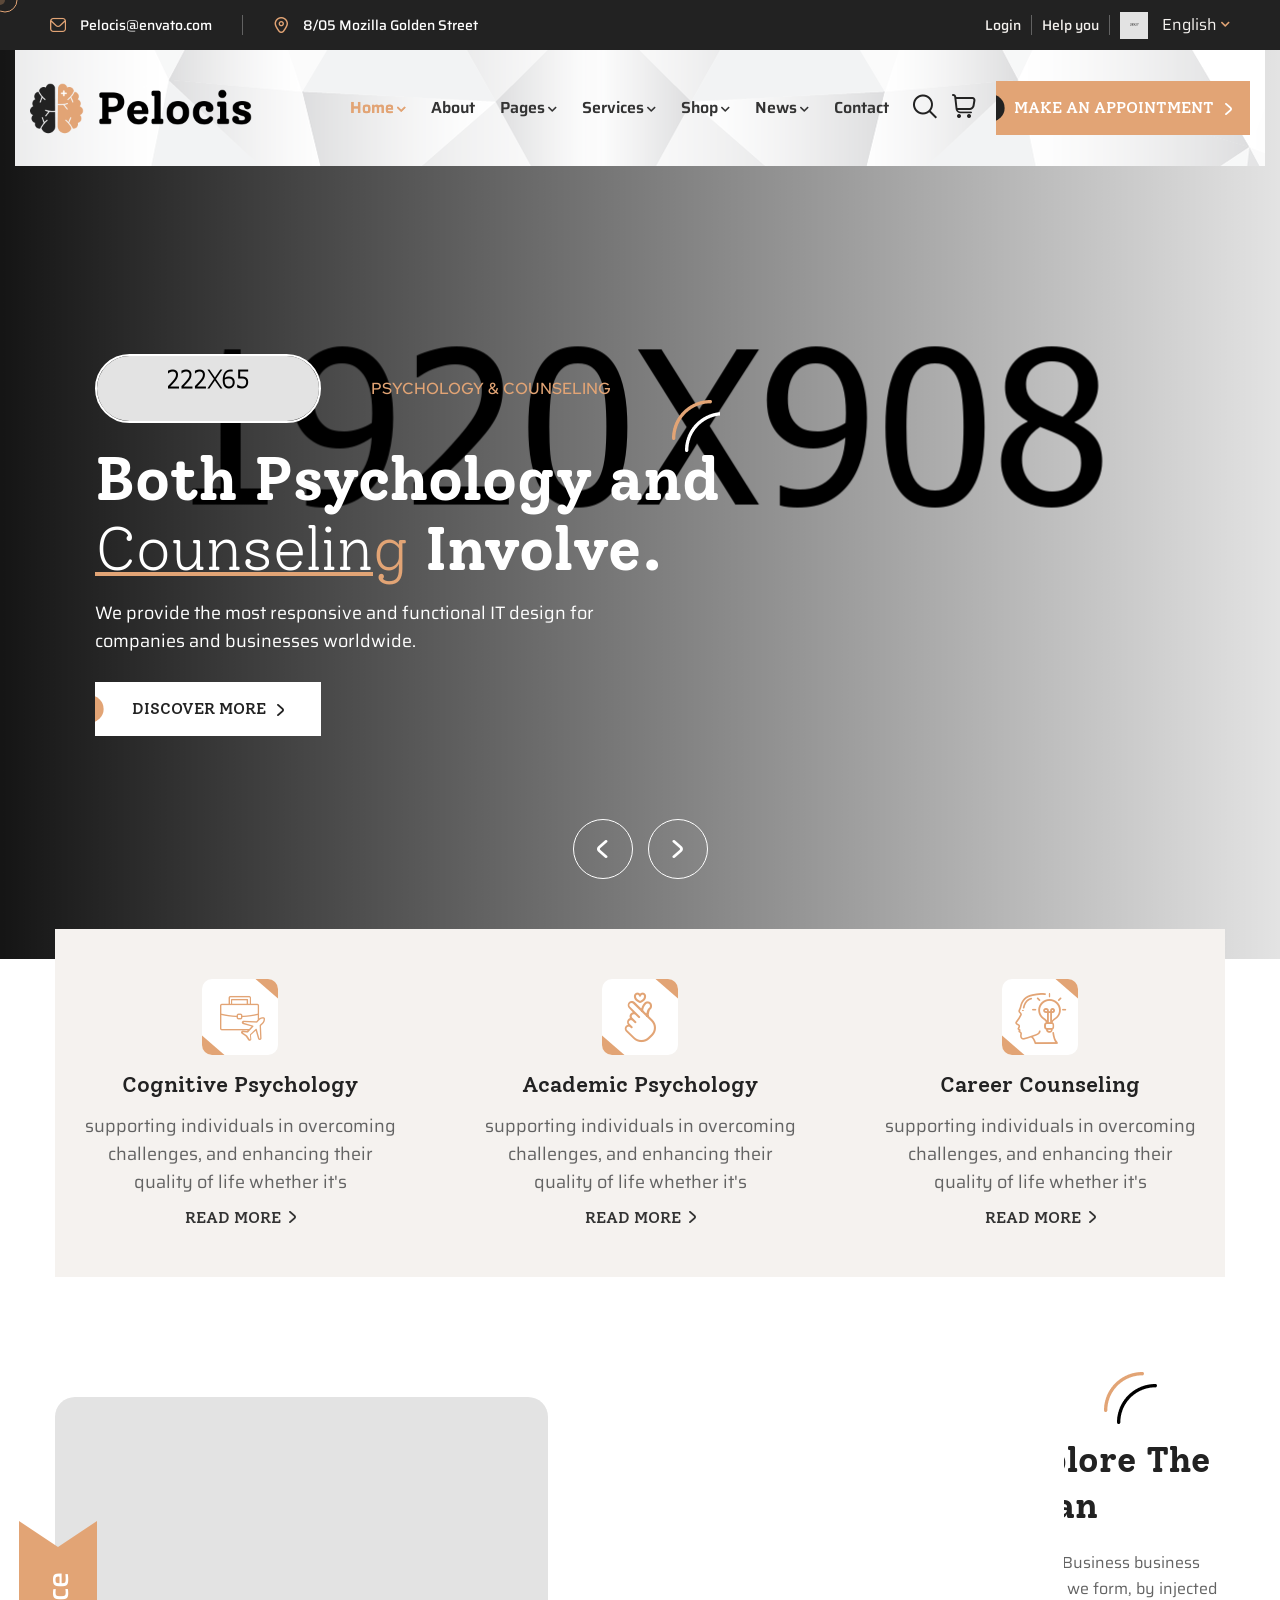
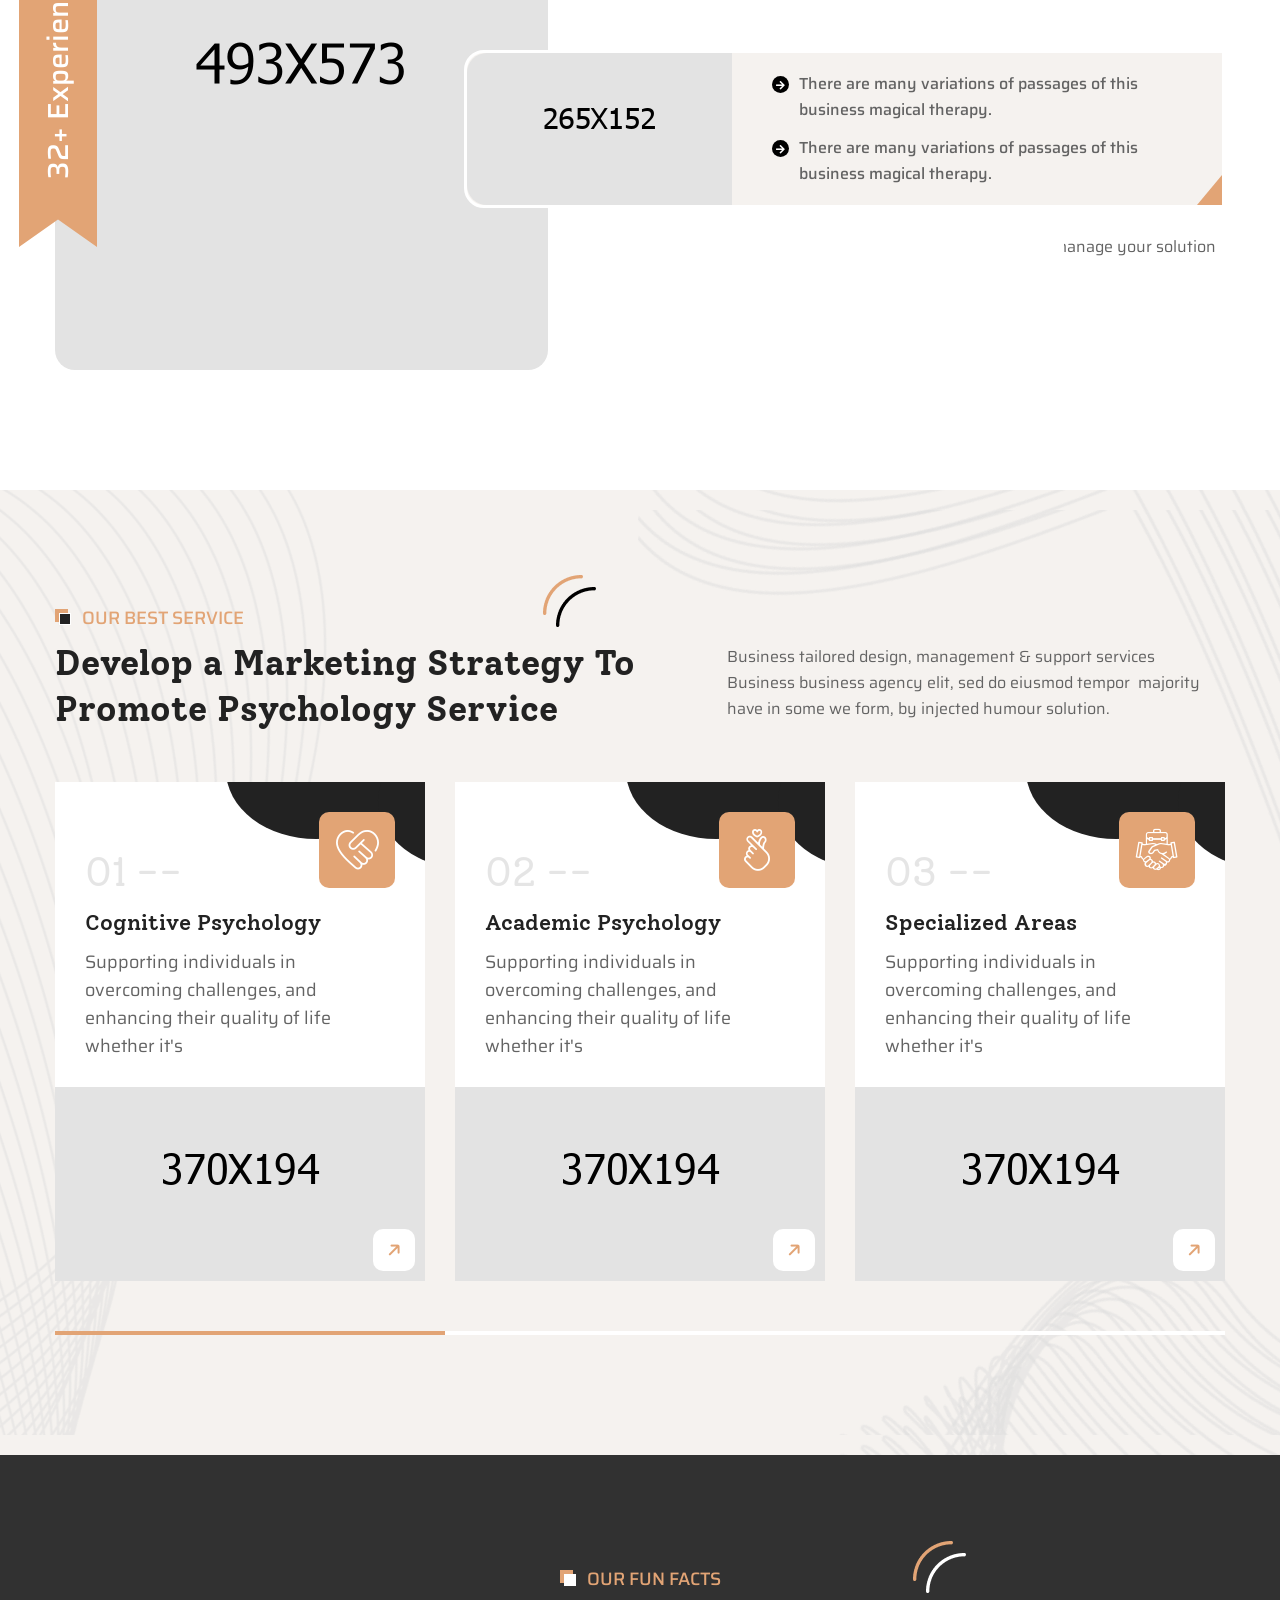
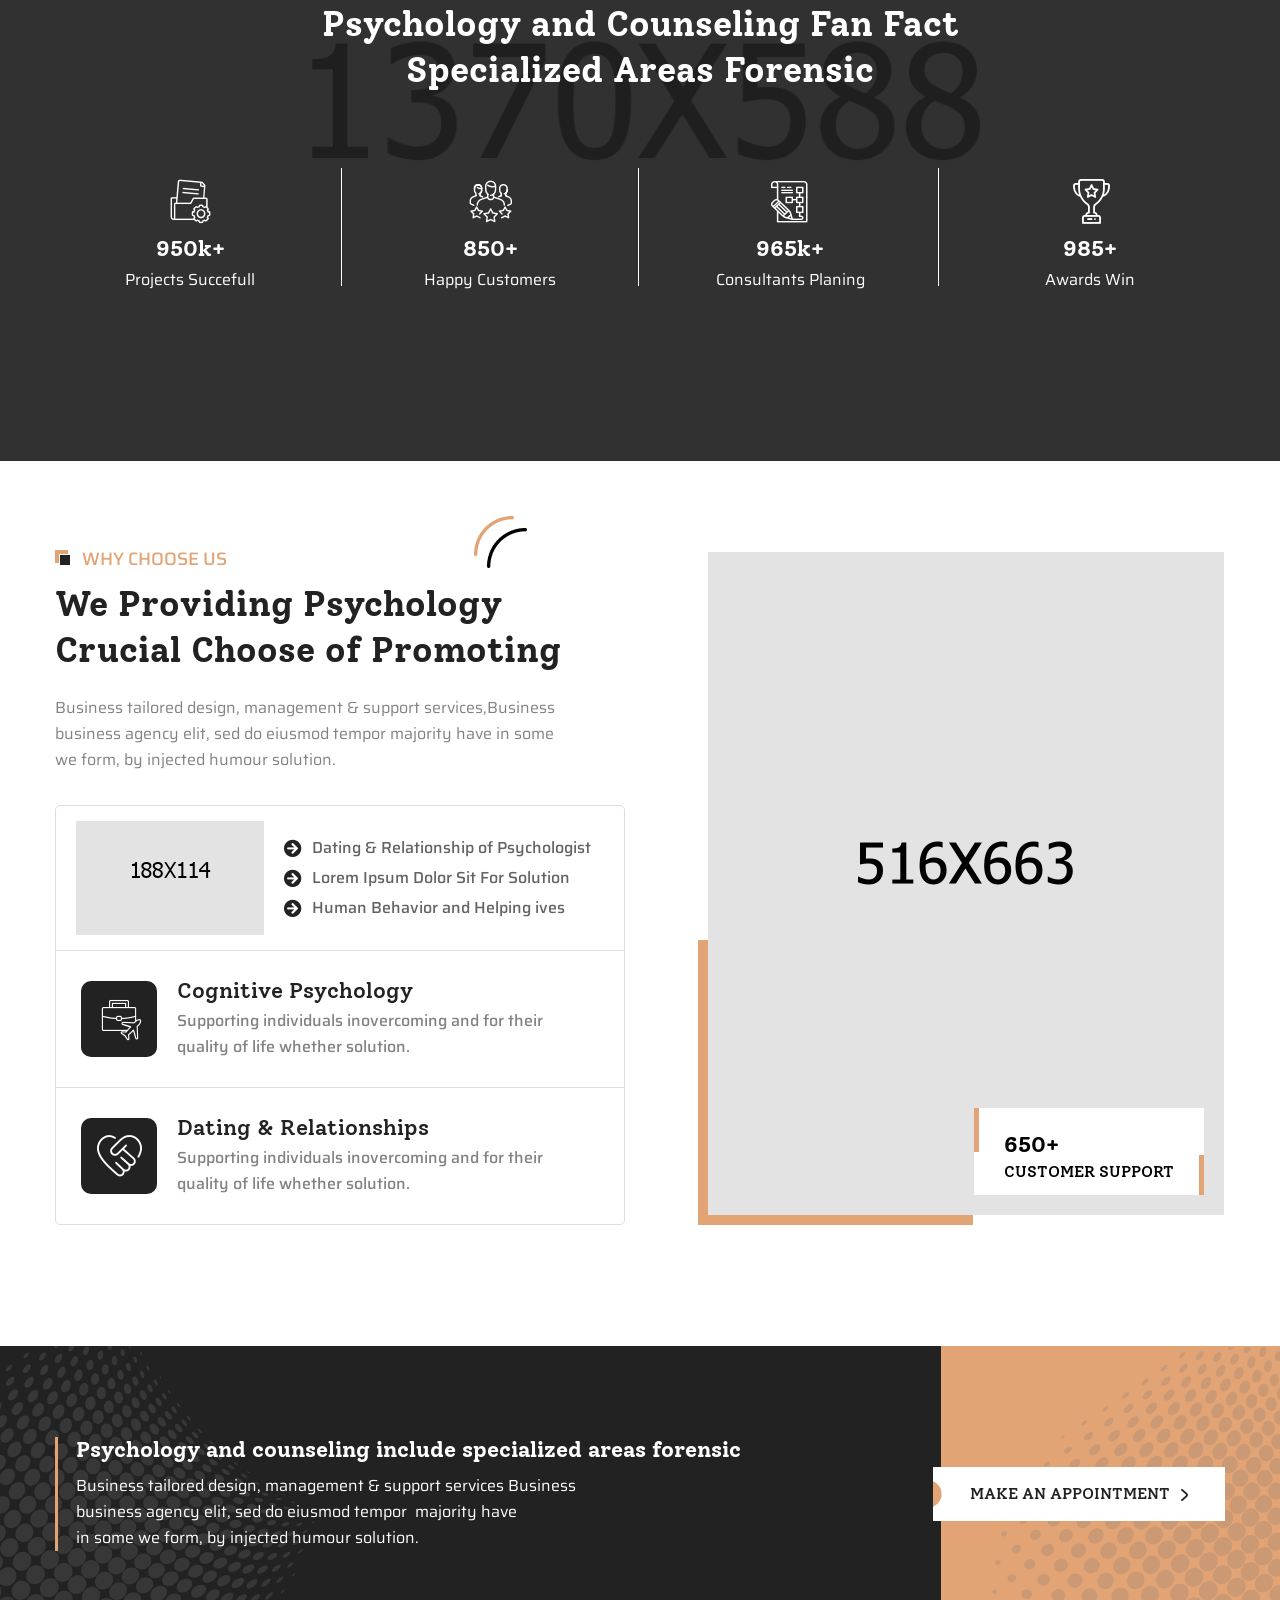
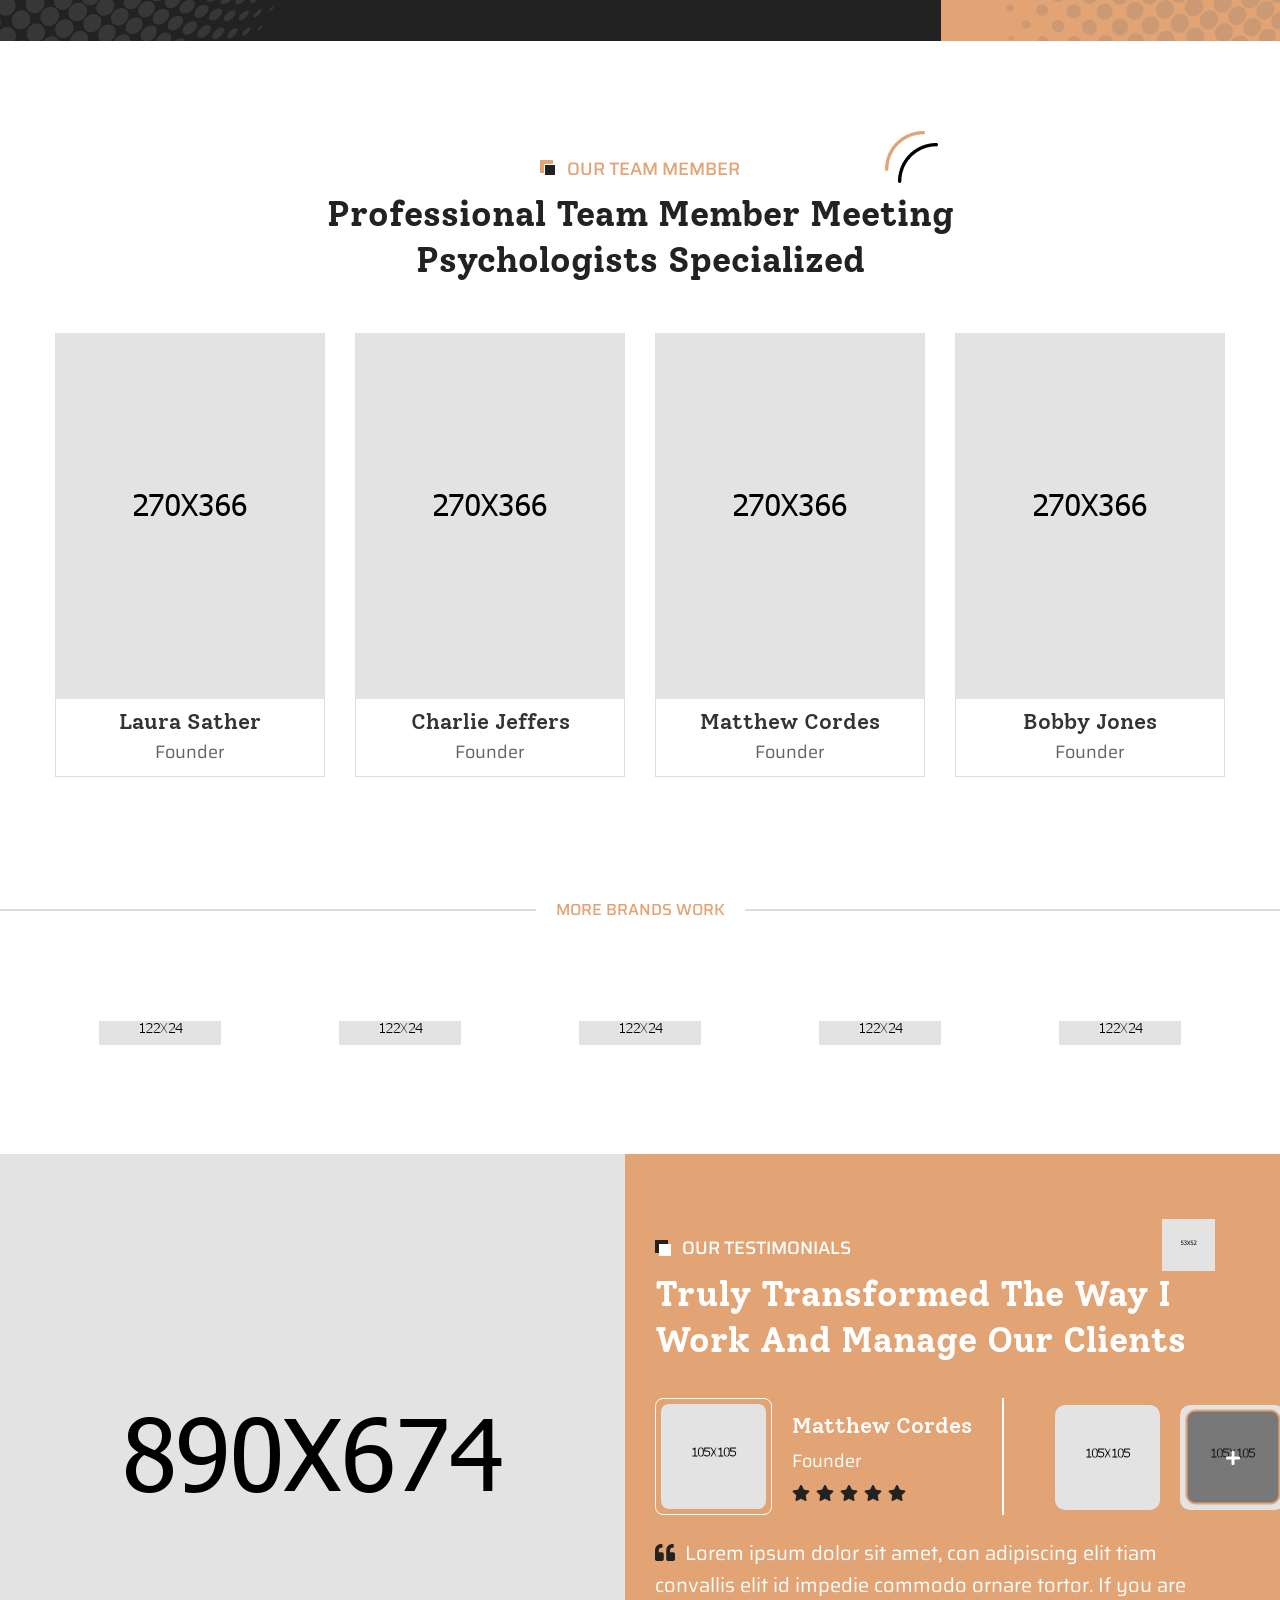
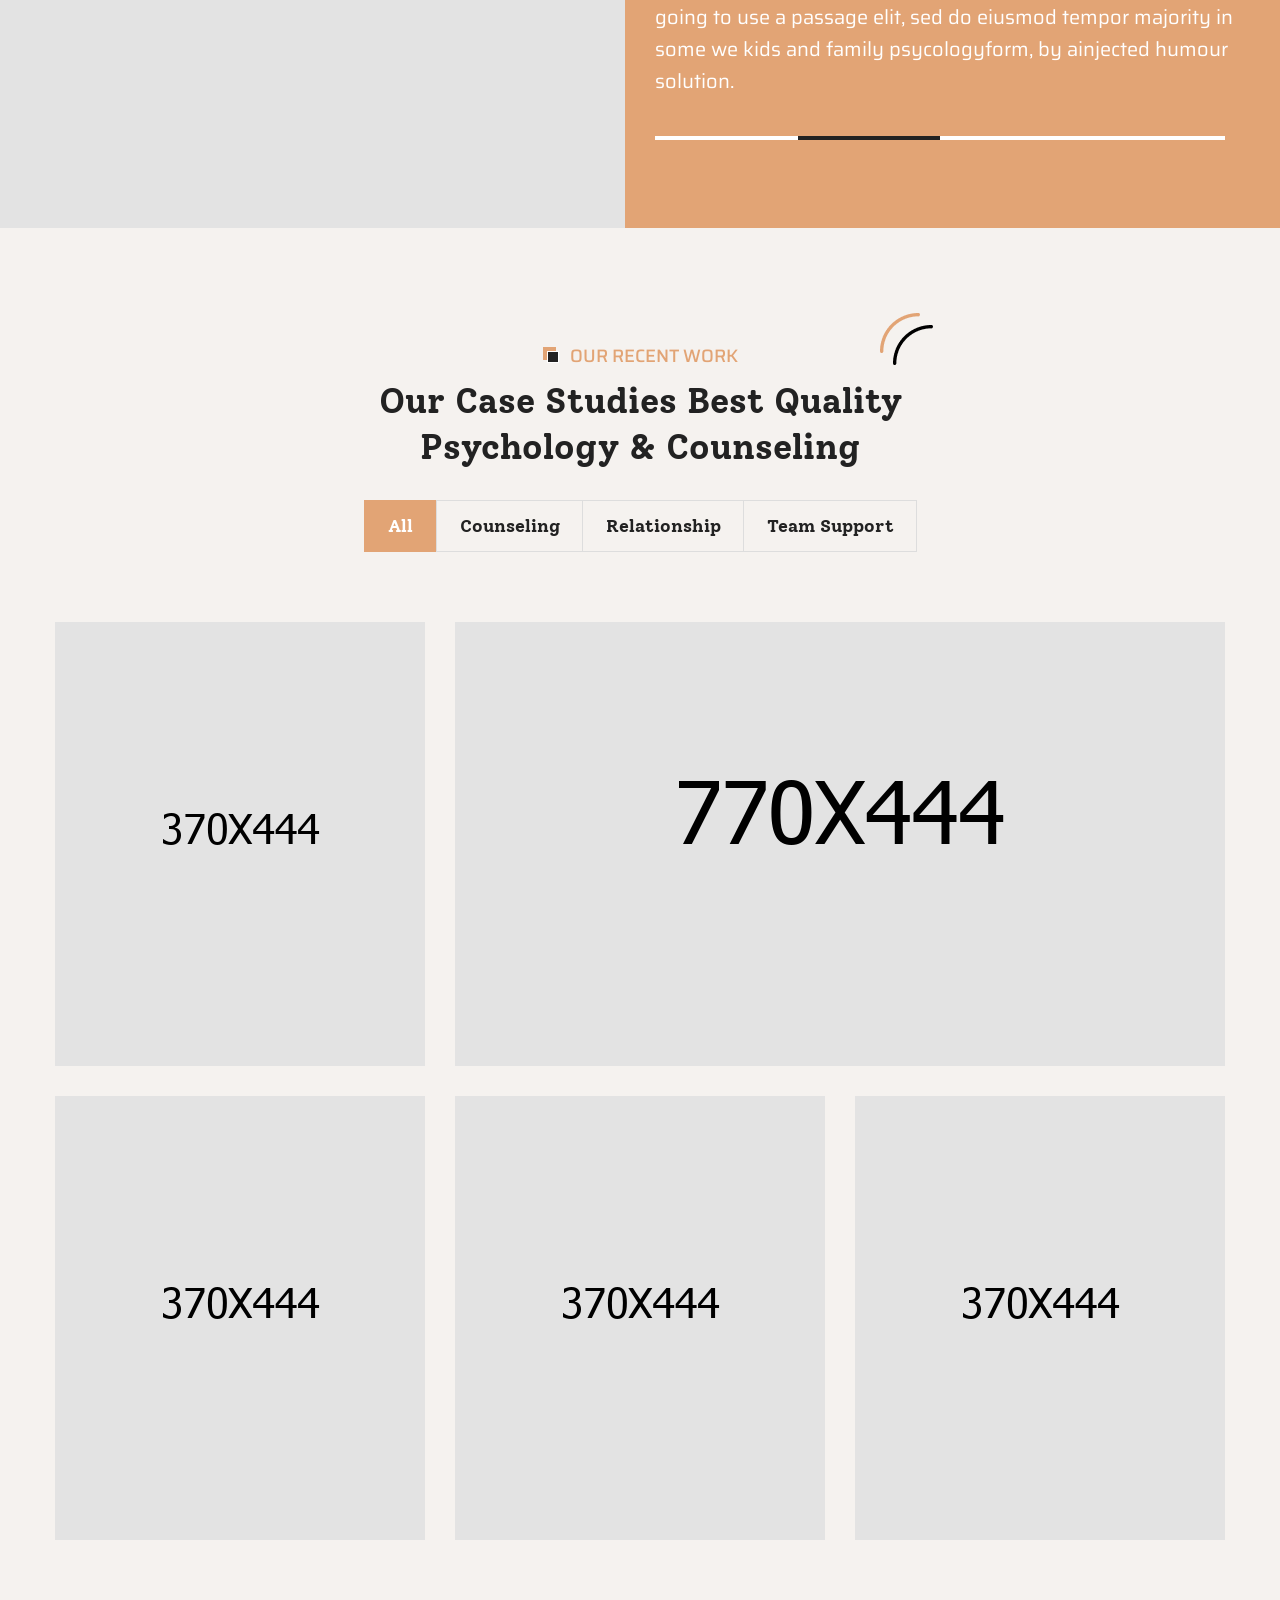
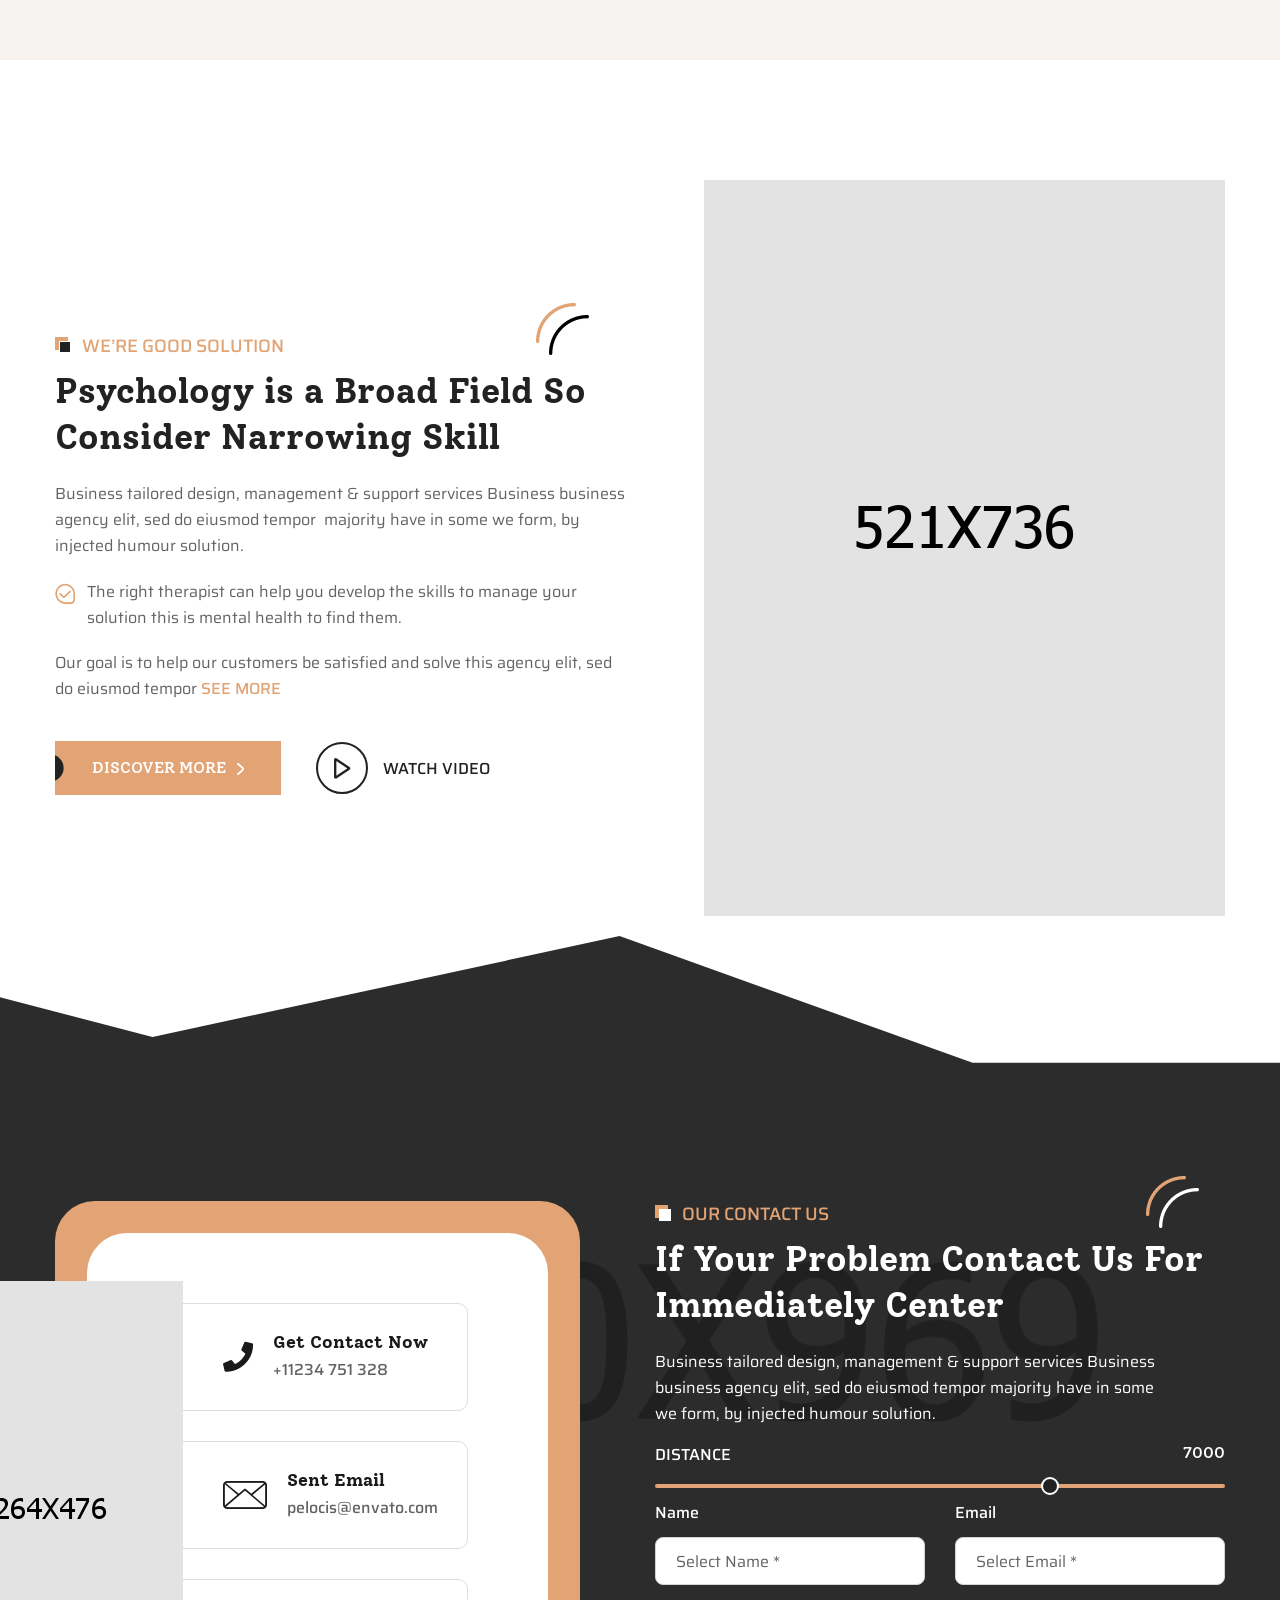
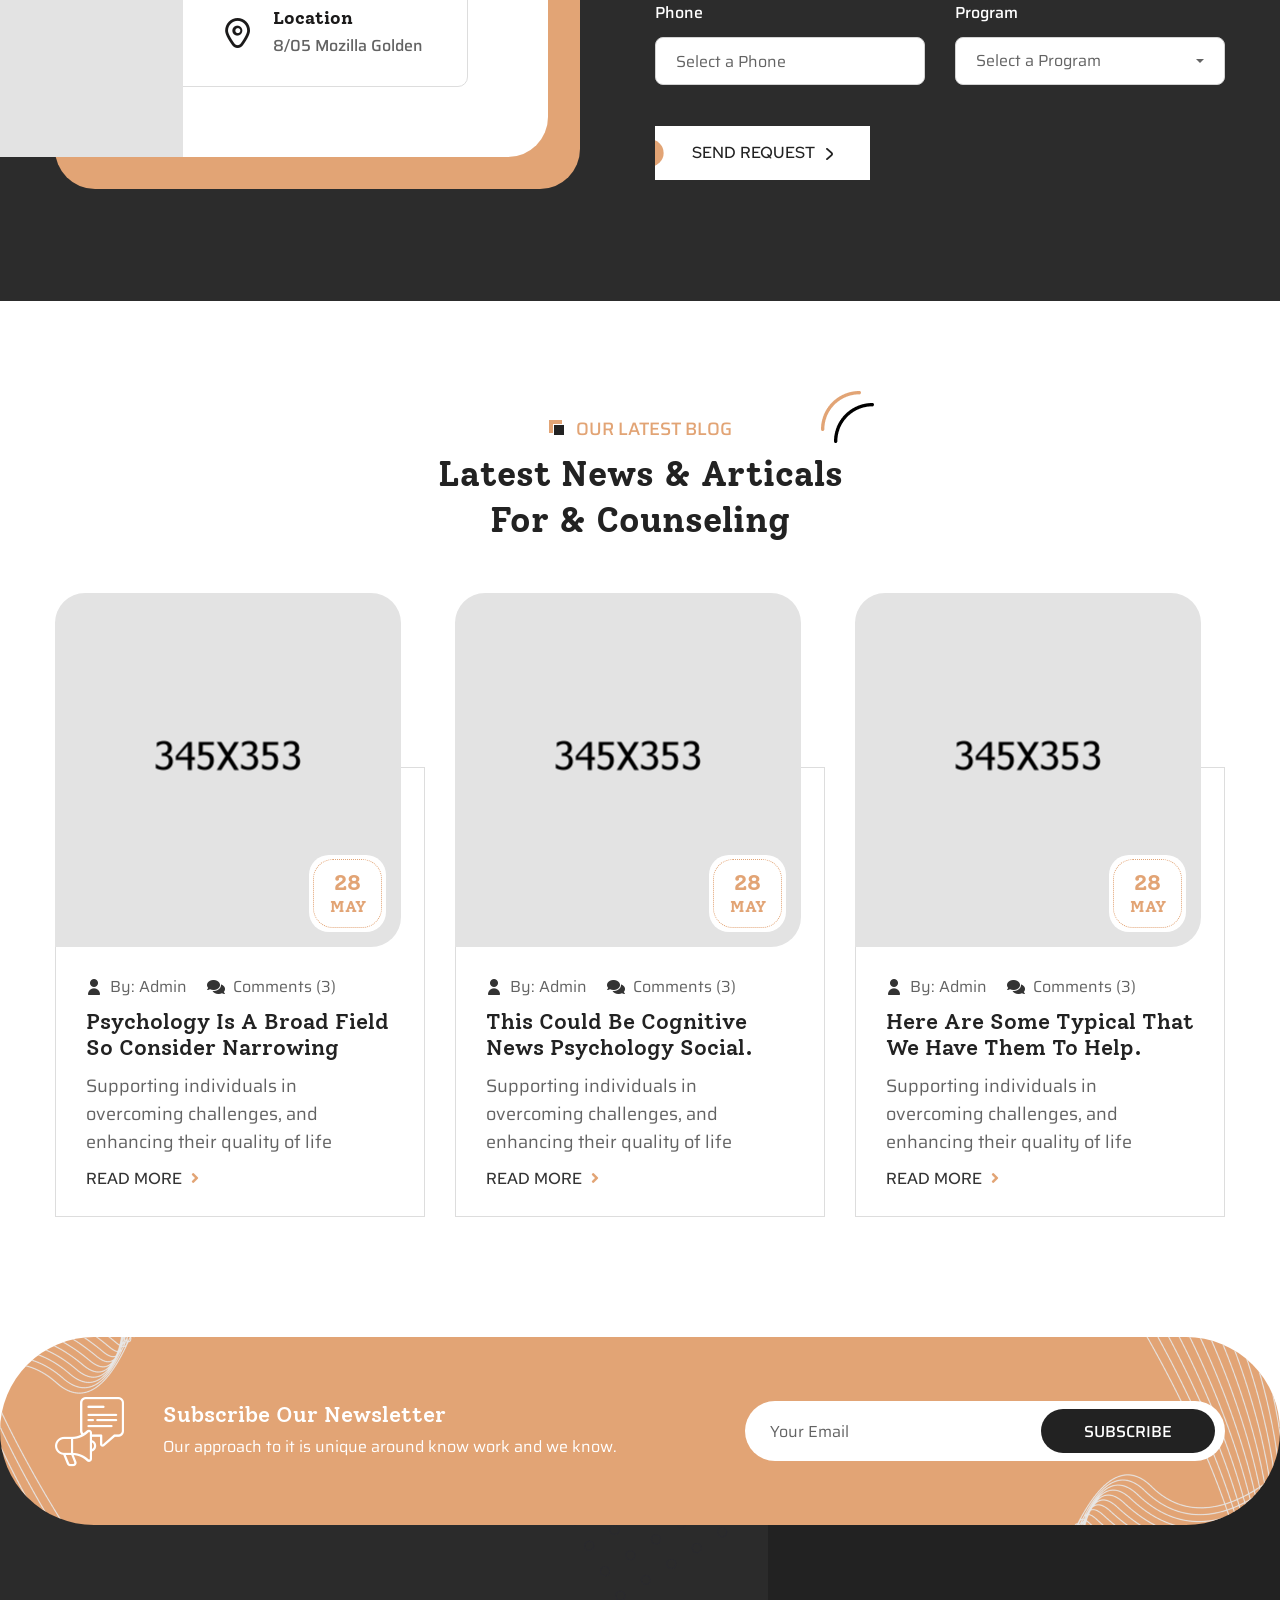
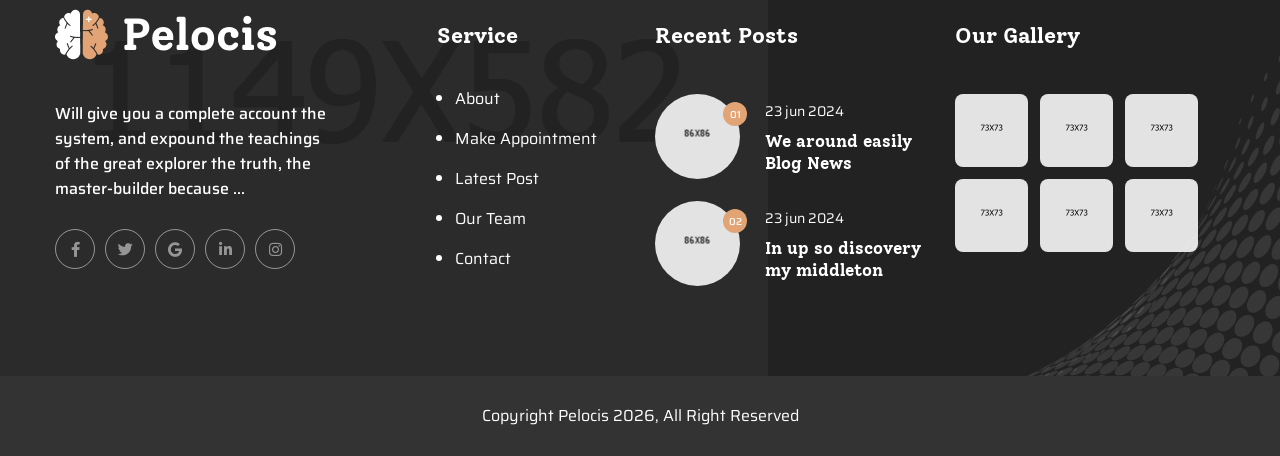
<file: pelocis-html-main/index.html>
<!DOCTYPE html>
<html lang="en">

<head>
    <meta charset="UTF-8" />
    <meta name="viewport" content="width=device-width, initial-scale=1.0" />
    <title>Home One || Pelocis || HTML Template For Psychology & Counseling</title>
    <!-- favicons Icons -->
    <link rel="apple-touch-icon" sizes="180x180" href="assets/images/favicons/apple-touch-icon.png" />
    <link rel="icon" type="image/png" sizes="32x32" href="assets/images/favicons/favicon-32x32.png" />
    <link rel="icon" type="image/png" sizes="16x16" href="assets/images/favicons/favicon-16x16.png" />
    <link rel="manifest" href="assets/images/favicons/site.webmanifest" />
    <meta name="description" content="Pelocis a modern psychology, psychiatrist and therapy HTML Template. We especially designed this template for mental health, psychology & counseling, psychiatrist, counselor, therapies. It is perfect for every therapist, practitioner, couples therapy, as well as any other type of psychological and mental health care website." />

    <!-- fonts -->
    <link rel="preconnect" href="https://fonts.googleapis.com">
    <link rel="preconnect" href="https://fonts.gstatic.com" crossorigin>
    <link href="https://fonts.googleapis.com/css2?family=Red+Hat+Text:ital,wght@0,300..700;1,300..700&family=Saira:ital,wght@0,100..900;1,100..900&family=Solway:wght@300;400;500;700;800&display=swap" rel="stylesheet">
    <link href="https://fonts.googleapis.com/css2?family=Bonheur+Royale&family=League+Spartan:wght@100..900&display=swap" rel="stylesheet">


    <link rel="stylesheet" href="assets/vendors/bootstrap/css/bootstrap.min.css" />
    <link rel="stylesheet" href="assets/vendors/bootstrap-select/bootstrap-select.min.css" />
    <link rel="stylesheet" href="assets/vendors/animate/animate.min.css" />
    <link rel="stylesheet" href="assets/vendors/fontawesome/css/all.min.css" />
    <link rel="stylesheet" href="assets/vendors/jquery-ui/jquery-ui.css" />
    <link rel="stylesheet" href="assets/vendors/jarallax/jarallax.css" />
    <link rel="stylesheet" href="assets/vendors/jquery-magnific-popup/jquery.magnific-popup.css" />
    <link rel="stylesheet" href="assets/vendors/nouislider/nouislider.min.css" />
    <link rel="stylesheet" href="assets/vendors/nouislider/nouislider.pips.css" />
    <link rel="stylesheet" href="assets/vendors/tiny-slider/tiny-slider.css" />
    <link rel="stylesheet" href="assets/vendors/pelocis-icons/style.css" />
    <link rel="stylesheet" href="assets/vendors/owl-carousel/css/owl.carousel.min.css" />
    <link rel="stylesheet" href="assets/vendors/owl-carousel/css/owl.theme.default.min.css" />
    <link rel="stylesheet" href="assets/vendors/slick-carousel/css/slick-theme.min.css" />
    <link rel="stylesheet" href="assets/vendors/slick-carousel/css/slick.min.css" />



    <!-- template styles -->
    <link rel="stylesheet" href="assets/css/pelocis.css" />
</head>

<body class="custom-cursor">

    <div class="custom-cursor__cursor"></div>
    <div class="custom-cursor__cursor-two"></div>

    <div class="preloader">
        <div class="preloader__image" style="background-image: url(assets/images/loader.png);"></div>
    </div>
    <!-- /.preloader -->
    <div class="page-wrapper">
        <div class="topbar-one">
            <div class="container-fluid">
                <div class="topbar-one__inner">
                    <div class="topbar-one__inner__shape">
                    </div>
                    <ul class="list-unstyled topbar-one__info">
                        <li class="topbar-one__info__item">
                            <i class="icon-mail"></i>
                            <a href="mailto:Pelocis@envato.com">Pelocis@envato.com</a>
                        </li>
                        <li class="topbar-one__info__item__divider">

                        </li>
                        <li class="topbar-one__info__item">
                            <i class="icon-location"></i>
                            <a href="https://www.google.com/maps">8/05 Mozilla Golden Street</a>
                        </li>
                    </ul><!-- /.list-unstyled topbar-one__info -->
                    <div class="topbar-one__right">
                        <ul class="topbar-one__right__item">
                            <li><a href="login.html">Login</a></li>
                            <li class="topbar-one__right__item__divider"></li>
                            <li><a href="contact.html">Help you</a></li>
                            <li class="topbar-one__right__item__divider"></li>
                            <li>
                                <img src="assets/images/resources/flag.png" alt="flag">
                                <select class="selectpicker" id="language-select">
                                    <option value="Select program 01">English</option>
                                    <option value="Select program 02">Bangla</option>
                                </select>
                            </li>
                        </ul>
                    </div><!-- /.topbar-one__right -->
                </div><!-- /.topbar-one__inner -->
            </div><!-- /.container-fluid -->
        </div><!-- /.topbar-one -->

        <header class="main-header sticky-header sticky-header--normal">
            <div class="container-fluid">
                <div class="main-header__inner">
                    <div class="main-header__logo">
                        <a href="index.html">
                            <img src="assets/images/logo-dark.png" alt="Pelocis HTML" width="224">
                        </a>
                    </div><!-- /.main-header__logo -->
                    <nav class="main-header__nav main-menu d-flex">
                        <ul class="main-menu__list">

                            <li class="dropdown megamenu">
                                <a href="index.html">Home</a>
                                <ul>
                                    <li>
                                        <section class="home-showcase">
                                            <div class="container">
                                                <div class="home-showcase__inner">
                                                    <div class="row">
                                                        <div class="col-md-6 col-lg-3">
                                                            <div class="demo-one__card">
                                                                <div class="demo-one__image">
                                                                    <img src="assets/images/home-showcase/home-showcase-1.jpg" alt="">
                                                                    <div class="demo-one__btns">
                                                                        <a href="index.html" class="pelocis-btn demo-one__btn">
                                                                            <span>Multi Page</span>
                                                                        </a><!-- /.thm-btn demo-one__btn -->
                                                                        <a href="index-one-page.html" class="pelocis-btn demo-one__btn">
                                                                            <span>One Page</span>
                                                                        </a><!-- /.thm-btn demo-one__btn -->
                                                                    </div><!-- /.demo-one__btns -->
                                                                </div><!-- /.demo-one__image -->
                                                                <div class="demo-one__content">
                                                                    <h3 class="demo-one__title">
                                                                        <a href="index.html">Home Page 01</a>
                                                                    </h3><!-- /.demo-one__title -->
                                                                </div><!-- /.demo-one__content -->
                                                            </div><!-- /.demo-one__card -->
                                                        </div><!-- /.col-md-6 col-lg-3 -->
                                                        <div class="col-md-6 col-lg-3">
                                                            <div class="demo-one__card">
                                                                <div class="demo-one__image">
                                                                    <img src="assets/images/home-showcase/home-showcase-2.jpg" alt="">
                                                                    <div class="demo-one__btns">
                                                                        <a href="index-2.html" class="pelocis-btn demo-one__btn">
                                                                            <span>Multi Page</span>
                                                                        </a><!-- /.thm-btn demo-one__btn -->
                                                                        <a href="index-2-one-page.html" class="pelocis-btn demo-one__btn">
                                                                            <span>One Page</span>
                                                                        </a><!-- /.thm-btn demo-one__btn -->
                                                                    </div><!-- /.demo-one__btns -->
                                                                </div><!-- /.demo-one__image -->
                                                                <div class="demo-one__content">
                                                                    <h3 class="demo-one__title">
                                                                        <a href="index-2.html">Home Page 02</a>
                                                                    </h3><!-- /.demo-one__title -->
                                                                </div><!-- /.demo-one__content -->
                                                            </div><!-- /.demo-one__card -->
                                                        </div><!-- /.col-md-6 col-lg-3 -->
                                                        <div class="col-md-6 col-lg-3">
                                                            <div class="demo-one__card">
                                                                <div class="demo-one__image">
                                                                    <img src="assets/images/home-showcase/home-showcase-3.jpg" alt="">
                                                                    <div class="demo-one__btns">
                                                                        <a href="index-3.html" class="pelocis-btn demo-one__btn">
                                                                            <span>Multi Page</span>
                                                                        </a><!-- /.thm-btn demo-one__btn -->
                                                                        <a href="index-3-one-page.html" class="pelocis-btn demo-one__btn">
                                                                            <span>One Page</span>
                                                                        </a><!-- /.thm-btn demo-one__btn -->
                                                                    </div><!-- /.demo-one__btns -->
                                                                </div><!-- /.demo-one__image -->
                                                                <div class="demo-one__content">
                                                                    <h3 class="demo-one__title">
                                                                        <a href="index-3.html">Home Page 03</a>
                                                                    </h3><!-- /.demo-one__title -->
                                                                </div><!-- /.demo-one__content -->
                                                            </div><!-- /.demo-one__card -->
                                                        </div><!-- /.col-md-6 col-lg-3 -->
                                                        <div class="col-md-6 col-lg-3">
                                                            <div class="demo-one__card">
                                                                <div class="demo-one__image">
                                                                    <img src="assets/images/home-showcase/home-showcase-4.jpg" alt="">
                                                                    <div class="demo-one__btns">
                                                                        <a href="index-4.html" class="pelocis-btn demo-one__btn">
                                                                            <span>Multi Page</span>
                                                                        </a><!-- /.thm-btn demo-one__btn -->
                                                                        <a href="index-4-one-page.html" class="pelocis-btn demo-one__btn">
                                                                            <span>One Page</span>
                                                                        </a><!-- /.thm-btn demo-one__btn -->
                                                                    </div><!-- /.demo-one__btns -->
                                                                </div><!-- /.demo-one__image -->
                                                                <div class="demo-one__content">
                                                                    <h3 class="demo-one__title">
                                                                        <a href="index-4.html">Home Page 04</a>
                                                                    </h3><!-- /.demo-one__title -->
                                                                </div><!-- /.demo-one__content -->
                                                            </div><!-- /.demo-one__card -->
                                                        </div><!-- /.col-md-6 col-lg-3 -->
                                                    </div><!-- /.row -->

                                                </div><!-- /.home-showcase__inner -->
                                            </div><!-- /.container -->
                                        </section>
                                    </li>
                                </ul>
                            </li>


                            <li>
                                <a href="about.html">About</a>
                            </li>
                            <li class="dropdown">
                                <a href="#">Pages</a>
                                <ul>
                                    <li class="dropdown">
                                        <a href="#">Team Page</a>
                                        <ul class="sub-menu">
                                            <li><a href="team.html">Our Team</a></li>
                                            <li><a href="team-carousel.html">Team Carousel</a></li>
                                            <li><a href="team-details.html">Team Details</a></li>
                                        </ul>
                                    </li>
                                    <li class="dropdown">
                                        <a href="#">Projects Page</a>
                                        <ul class="sub-menu">
                                            <li><a href="projects.html">Our Projects</a></li>
                                            <li><a href="projects-carousel.html">Projects Carousel</a></li>
                                            <li><a href="projects-details.html">Projects Details</a></li>
                                        </ul>
                                    </li>
                                    <li><a href="pricing-plans.html">Pricing Plans</a></li>
                                    <li><a href="packages-carousel.html">Pricing Carousel</a></li>
                                    <li>
                                        <a href="gallery.html">Gallery</a>
                                        <ul>
                                            <li><a href="gallery.html">Gallery Masonry</a></li>
                                            <li><a href="gallery-filter.html">Gallery Filter</a></li>
                                            <li><a href="gallery-grid.html">Gallery Grid</a></li>
                                            <li><a href="gallery-carousel.html">Gallery Carousel</a></li>
                                        </ul>
                                    </li>
                                    <li><a href="faq.html">FAQs</a></li>
                                    <li><a href="make-appointment.html">Make Appointment</a></li>
                                    <li><a href="login.html">Login</a></li>
                                    <li><a href="registration.html">Registration</a></li>
                                    <li><a href="404.html">404 Error</a></li>
                                </ul>
                            </li>
                            <li class="dropdown">
                                <a href="#">Services</a>
                                <ul>
                                    <li><a href="services.html">Services</a></li>
                                    <li><a href="services-carousel.html">Services Carousel</a></li>
                                    <li><a href="service-d-cognitive.html">Cognitive Psychology</a></li>
                                    <li><a href="service-d-academic.html">Academic Psychology</a></li>
                                    <li><a href="service-d-specialized.html">Career Counseling</a></li>
                                    <li><a href="service-d-clinical.html">Clinical Psychology</a></li>
                                    <li><a href="service-d-psychiatric.html">Psychiatric Treatment</a></li>
                                    <li><a href="service-d-family.html">Family Therapy</a></li>
                                </ul>
                            </li>

                            <li class="dropdown">
                                <a href="#">Shop</a>
                                <ul class="sub-menu">
                                    <li class="dropdown">
                                        <a href="#">Products</a>
                                        <ul class="sub-menu">
                                            <li><a href="products.html">No Sidebar</a></li>
                                            <li><a href="products-left.html">Left Sidebar</a></li>
                                            <li><a href="products-right.html">Right Sidebar</a></li>
                                        </ul>
                                    </li>
                                    <li><a href="products-carousel.html">Products Carousel</a></li>
                                    <li><a href="product-details.html">Product Details</a></li>
                                    <li><a href="cart.html">Cart</a></li>
                                    <li><a href="checkout.html">Checkout</a></li>
                                </ul>
                            </li>
                            <li class="dropdown">
                                <a href="#">News</a>
                                <ul class="sub-menu">
                                    <li class="dropdown">
                                        <a href="#">News Grid</a>
                                        <ul class="sub-menu">
                                            <li><a href="blog-grid.html">No Sidebar</a></li>
                                            <li><a href="blog-grid-left.html">Left Sidebar</a></li>
                                            <li><a href="blog-grid-right.html">Right Sidebar</a></li>
                                        </ul>
                                    </li>
                                    <li class="dropdown">
                                        <a href="#">News List</a>
                                        <ul class="sub-menu">
                                            <li><a href="blog-list.html">No Sidebar</a></li>
                                            <li><a href="blog-list-left.html">Left Sidebar</a></li>
                                            <li><a href="blog-list-right.html">Right Sidebar</a></li>
                                        </ul>
                                    </li>
                                    <li><a href="blog-carousel.html">News Carousel</a></li>
                                    <li class="dropdown">
                                        <a href="#">News Details</a>
                                        <ul class="sub-menu">
                                            <li><a href="blog-details.html">No Sidebar</a></li>
                                            <li><a href="blog-details-left.html">Left Sidebar</a></li>
                                            <li><a href="blog-details-right.html">Right Sidebar</a></li>
                                        </ul>
                                    </li>
                                </ul>
                            </li>
                            <li>
                                <a href="contact.html">Contact</a>
                            </li>
                        </ul>
                        <div class="main-header__right">
                            <div class="mobile-nav__btn mobile-nav__toggler">
                                <span></span>
                                <span></span>
                                <span></span>
                            </div><!-- /.mobile-nav__toggler -->
                            <a href="#" class="search-toggler main-header__search">
                                <i class="icon-search"></i>
                                <span class="sr-only">Search</span>
                            </a><!-- /.search-toggler -->
                            <a href="cart.html" class="main-header__cart">
                                <i class="icon-cart"></i>
                                <span class="sr-only">Cart</span>
                            </a><!-- /.search-toggler -->
                            <a href="make-appointment.html" class="pelocis-btn main-header__btn">
                                <span>make an appointment<i class="icon-right-arrow-white"></i></span>
                            </a><!-- /.thm-btn main-header__btn -->
                        </div><!-- /.main-header__right -->
                    </nav><!-- /.main-header__nav -->
                </div><!-- /.main-header__inner -->
            </div><!-- /.container-fluid -->
        </header><!-- /.main-header -->

        <!-- main-slider-start -->
        <section class="main-slider-one">
            <div class="main-slider-one__carousel pelocis-owl__carousel owl-carousel" data-owl-options='{
		"loop": true,
		"animateOut": "fadeOut",
		"animateIn": "fadeIn",
		"items": 1,
		"autoplay": true,
		"autoplayTimeout": 7000,
		"smartSpeed": 1000,
		"nav": true,
		"navText": ["<span class=\"icon-left-arrow-white\"></span>","<span class=\"icon-right-arrow-white\"></span>"],
		"dots": false,
		"margin": 0
	    }'>
                <div class="item">
                    <div class="main-slider-one__item">
                        <div class="main-slider-one__bg" style="background-image: url(assets/images/backgrounds/slider-1-1.jpg);"></div>
                        <svg xmlns="http://www.w3.org/2000/svg" xmlns:xlink="http://www.w3.org/1999/xlink">
                            <circle class='circle0 steap' cx="50%" cy="55%" r="5.2%" />
                            <circle class='circle1 steap' cx="50%" cy="55%" r="15.6%" />
                            <circle class='circle2 steap' cx="50%" cy="55%" r="26%" />
                            <circle class='circle3 steap' cx="50%" cy="55%" r="36.4%" />
                            <circle class='circle4 steap' cx="50%" cy="55%" r="46.8%" />
                            <circle class='circle5 steap' cx="50%" cy="55%" r="57%" />
                            <circle class='circle6 steap' cx="50%" cy="55%" r="67.7%" />
                            <circle class='circle7 steap' cx="50%" cy="55%" r="78.1%" />
                            <circle class='circle8 steap' cx="50%" cy="55%" r="88.5%" />
                            <circle class='circle9 steap' cx="50%" cy="55%" r="100%" />
                        </svg>
                        <div class="container h-100">
                            <div class="row align-items-center h-100 ">
                                <div class="col-md-12">
                                    <div class="main-slider-one__content">
                                        <h5 class="main-slider-one__sub-title">
                                            <img src="assets/images/resources/home-one-img-1.png" alt="pelocis" />
                                            Psychology & Counseling
                                        </h5>
                                        <!-- slider-sub-title -->
                                        <h2 class="main-slider-one__title">Both Psychology and <br>
                                            <span class="main-slider-one__title--thin">Counselin</span><span class="main-slider-one__title--base">g</span> Involve.
                                            <img src="assets/images/shapes/text-shape-1.png" alt="pelocis" class="main-slider-one__title--shape">
                                        </h2>
                                        <!-- slider-title -->
                                        <p class="main-slider-one__text">
                                            We provide the most responsive and functional IT design for <br>
                                            companies and businesses worldwide.
                                        </p>
                                        <div class="main-slider-one__btn">
                                            <a href="services.html" class="pelocis-btn"><span>Discover more <i class="icon-right-arrow-white"></i></span></a>
                                        </div><!-- slider-btn -->
                                    </div>
                                </div>
                            </div>
                        </div>
                    </div>
                </div>
                <div class="item">
                    <div class="main-slider-one__item">
                        <div class="main-slider-one__bg" style="background-image: url(assets/images/backgrounds/slider-1-2.jpg);"></div>
                        <svg xmlns="http://www.w3.org/2000/svg" xmlns:xlink="http://www.w3.org/1999/xlink">
                            <circle class='circle0 steap' cx="50%" cy="55%" r="5.2%" />
                            <circle class='circle1 steap' cx="50%" cy="55%" r="15.6%" />
                            <circle class='circle2 steap' cx="50%" cy="55%" r="26%" />
                            <circle class='circle3 steap' cx="50%" cy="55%" r="36.4%" />
                            <circle class='circle4 steap' cx="50%" cy="55%" r="46.8%" />
                            <circle class='circle5 steap' cx="50%" cy="55%" r="57%" />
                            <circle class='circle6 steap' cx="50%" cy="55%" r="67.7%" />
                            <circle class='circle7 steap' cx="50%" cy="55%" r="78.1%" />
                            <circle class='circle8 steap' cx="50%" cy="55%" r="88.5%" />
                            <circle class='circle9 steap' cx="50%" cy="55%" r="100%" />
                        </svg>
                        <div class="container h-100">
                            <div class="row align-items-center h-100 ">
                                <div class="col-md-12">
                                    <div class="main-slider-one__content">
                                        <h5 class="main-slider-one__sub-title">
                                            <img src="assets/images/resources/home-one-img-1.png" alt="pelocis" />
                                            Psychology & Counseling
                                        </h5>
                                        <!-- slider-sub-title -->
                                        <h2 class="main-slider-one__title">Both Psychology and <br>
                                            <span class="main-slider-one__title--thin">Counselin</span><span class="main-slider-one__title--base">g</span> Involve.
                                            <img src="assets/images/shapes/text-shape-1.png" alt="pelocis" class="main-slider-one__title--shape">
                                        </h2>
                                        <!-- slider-title -->
                                        <p class="main-slider-one__text">
                                            We provide the most responsive and functional IT design for <br>
                                            companies and businesses worldwide.
                                        </p>
                                        <div class="main-slider-one__btn">
                                            <a href="services.html" class="pelocis-btn"><span>Discover more <i class="icon-right-arrow-white"></i></span></a>
                                        </div><!-- slider-btn -->
                                    </div>
                                </div>
                            </div>
                        </div>
                    </div>
                </div>
            </div>
        </section>
        <!-- main-slider-end -->

        <!-- Feature Start -->
        <section class="feature-one">
            <div class="container">
                <div class="feature-one__wrapper">
                    <div class="row gutter-y-30">
                        <div class="col-lg-4 wow fadeInUp" data-wow-delay="00ms">
                            <div class="feature-card">
                                <div class="feature-card__icon">
                                    <span class="icon-cognitive"></span>
                                </div>
                                <h2 class="feature-card__title">Cognitive Psychology</h2>
                                <p class="feature-card__text">
                                    supporting individuals in overcoming
                                    challenges, and enhancing their
                                    quality of life whether it's
                                </p>
                                <a href="about.html" class="feature-card__link"><span>Read More </span><i class="icon-right-arrow-white"></i></a>
                            </div>
                        </div>
                        <div class="col-lg-4 wow fadeInUp" data-wow-delay="100ms">
                            <div class="feature-card">
                                <div class="feature-card__icon">
                                    <span class="icon-hand"></span>
                                </div>
                                <h2 class="feature-card__title">Academic Psychology</h2>
                                <p class="feature-card__text">
                                    supporting individuals in overcoming
                                    challenges, and enhancing their
                                    quality of life whether it's
                                </p>
                                <a href="about.html" class="feature-card__link"><span>Read More </span><i class="icon-right-arrow-white"></i></a>
                            </div>
                        </div>
                        <div class="col-lg-4 wow fadeInUp" data-wow-delay="200ms">
                            <div class="feature-card">
                                <div class="feature-card__icon">
                                    <span class="icon-idea"></span>
                                </div>
                                <h2 class="feature-card__title">Career Counseling</h2>
                                <p class="feature-card__text">
                                    supporting individuals in overcoming
                                    challenges, and enhancing their
                                    quality of life whether it's
                                </p>
                                <a href="about.html" class="feature-card__link"><span>Read More </span><i class="icon-right-arrow-white"></i></a>
                            </div>
                        </div>
                    </div>
                </div>
            </div>
        </section>
        <!-- Feature End -->

        <section class="about-one">
            <div class="container">
                <div class="row">
                    <div class="col-lg-5">
                        <div class="about-one__image wow fadeInUp" data-wow-duration="1500ms" data-wow-delay='000ms'>
                            <img src="assets/images/resources/about-img-1.png" alt="pelocis">
                            <div class="about-one__shape--one count-box">
                                <p class="about-one__experiance"><span class="count-text" data-stop="32" data-speed="2500"></span>+ Experience</p>
                            </div>
                        </div><!-- /.about-one__image -->
                    </div><!-- /.col-lg-6 -->
                    <div class="col-lg-7">
                        <div class="about-one__content wow fadeInUp" data-wow-duration="1500ms" data-wow-delay='100ms'>
                            <div class="about-one__title">
                                <div class="sec-title">



                                    <div class="sec-title__shape">
                                    </div>
                                    <h6 class="sec-title__tagline">OUR ABOUT COMPANY</h6><!-- /.sec-title__tagline -->

                                    <h3 class="sec-title__title">Psychology Seeks To Explore The About Workings of Human</h3><!-- /.sec-title__title -->
                                </div><!-- /.sec-title -->
                                <img src="assets/images/shapes/text-shape-2.png" alt="pelocis" class="about-one__title__shape">
                            </div>

                            <p class="about-one__text">Business tailored design, management & support services Business
                                business agency elit, sed do eiusmod tempor  majority have
                                in some we form, by injected humour solution.</p>
                            <!-- /.about-one__text -->
                            <div class="about-one__content__box">
                                <div class="about-one__content__box-left">
                                    <img src="assets/images/resources/about-img-2.png" alt="pelocis">
                                </div>

                                <div class="about-one__content__box-right">
                                    <ul class="list-unstyled d-flex  flex-column m-0">
                                        <li>
                                            <span><i class="fa fa-arrow-right"></i></span>
                                            There are many variations of passages of this business magical therapy.
                                        <li>
                                            <span><i class="fa fa-arrow-right"></i></span>
                                            There are many variations of passages of this business magical therapy.
                                        </li>
                                    </ul>
                                </div>
                            </div>
                            <ul class="list-unstyled service-details__card__list d-flex align-items-center gap-3 p-0">
                                <li>
                                    <span class="icon-arrow-circle-check"></span>
                                    The right therapist can help you develop the skills to manage your
                                    solution this is mental health to find them.
                                </li>

                            </ul>
                            <a href="services.html" class="pelocis-btn about-one__link"><span>About More <i class="icon-right-arrow-white"></i></span></a>
                        </div>
                    </div><!-- /.col-lg-6 -->
                </div><!-- /.row -->
            </div><!-- /.container -->
        </section><!-- /.about-one -->

        <!-- service-one-home -->
        <section class="service-one-home">
            <img src="assets/images/shapes/home-services-shape-1.png" alt="pelocis" class="service-one-home__shape-one">
            <img src="assets/images/shapes/home-services-shape-2.png" alt="pelocis" class="service-one-home__shape-two">
            <img src="assets/images/shapes/home-services-shape-3.png" alt="pelocis" class="service-one-home__shape-three">
            <div class="container">
                <div class="row align-items-center justify-content-between">
                    <div class="service-one-home__title">
                        <div class="sec-title">



                            <div class="sec-title__shape">
                            </div>
                            <h6 class="sec-title__tagline">OUR BEST SERVICE</h6><!-- /.sec-title__tagline -->

                            <h3 class="sec-title__title">Develop a Marketing Strategy To Promote Psychology Service</h3><!-- /.sec-title__title -->
                        </div><!-- /.sec-title -->
                        <img src="assets/images/shapes/text-shape-2.png" alt="pelocis" class="service-one-home__title__shape">
                    </div>
                    <div class="service-one-home__text">
                        <p>
                            Business tailored design, management & support services Business
                            business agency elit, sed do eiusmod tempor  majority have
                            in some we form, by injected humour solution.
                        </p>
                    </div>
                </div>
                <div class="service-one-home__carousel pelocis-owl__carousel owl-carousel" data-owl-options='{
			"items": 1,
			"margin": 30,
			"loop": false,
			"smartSpeed": 700,
			"nav": false,
			"navText": ["<i class=\"flaticon-up-left-arrow\"></i>","<i class=\"flaticon-up-right-arrow\"></i>"],
			"dots": true,
			"autoplay": false,
			"responsive": {
				"0": {
					"items": 1
				},
				"768": {
					"items": 2
				},
				"992": {
					"items": 3
				}
			}
			}'>
                    <div class="item">
                        <div class="home-services__card">
                            <div class="home-services__card__shape--one"></div>
                            <div class="home-services__card__shape--two"></div>
                            <div class="home-services__card__content">
                                <div class="home-services__card__icon"> <i class="icon-partnership"></i></div>
                                <h4 class="home-services__card__count">--</h4>
                                <h2 class="home-services__card__title"><a href="service-d-cognitive.html">Cognitive Psychology</a></h2>
                                <p class="home-services__card__text">
                                    Supporting individuals in overcoming challenges, and enhancing their quality of life whether it's
                                </p>
                            </div>
                            <div class="home-services__card__image">
                                <img src="assets/images/resources/service-1-1.png" alt="pelocis">
                                <div class="home-services__card__hover">
                                    <a href="service-d-cognitive.html" class="home-services__card__hover-link"><i class="icon-arrow-small-right"></i></a>
                                </div>
                                <a href="service-d-cognitive.html" class="home-services__card__link"><i class="icon-arrow-small-right"></i></a>
                            </div>
                        </div>
                    </div><!-- item -->
                    <div class="item">
                        <div class="home-services__card">
                            <div class="home-services__card__shape--one"></div>
                            <div class="home-services__card__shape--two"></div>
                            <div class="home-services__card__content">
                                <div class="home-services__card__icon"> <i class="icon-hand1"></i></div>
                                <h4 class="home-services__card__count">--</h4>
                                <h2 class="home-services__card__title"><a href="service-d-academic.html">Academic Psychology</a></h2>
                                <p class="home-services__card__text">
                                    Supporting individuals in overcoming challenges, and enhancing their quality of life whether it's
                                </p>
                            </div>
                            <div class="home-services__card__image">
                                <img src="assets/images/resources/service-1-2.png" alt="pelocis">
                                <div class="home-services__card__hover">
                                    <a href="service-d-academic.html" class="home-services__card__hover-link"><i class="icon-arrow-small-right"></i></a>
                                </div>
                                <a href="service-d-academic.html" class="home-services__card__link"><i class="icon-arrow-small-right"></i></a>
                            </div>
                        </div>
                    </div><!-- item -->
                    <div class="item">
                        <div class="home-services__card">
                            <div class="home-services__card__shape--one"></div>
                            <div class="home-services__card__shape--two"></div>
                            <div class="home-services__card__content">
                                <div class="home-services__card__icon"> <i class="icon-cooperation"></i></div>
                                <h4 class="home-services__card__count">--</h4>
                                <h2 class="home-services__card__title"><a href="service-d-specialized.html">Specialized Areas</a></h2>
                                <p class="home-services__card__text">
                                    Supporting individuals in overcoming challenges, and enhancing their quality of life whether it's
                                </p>
                            </div>
                            <div class="home-services__card__image">
                                <img src="assets/images/resources/service-1-3.png" alt="pelocis">
                                <div class="home-services__card__hover">
                                    <a href="service-d-specialized.html" class="home-services__card__hover-link"><i class="icon-arrow-small-right"></i></a>
                                </div>
                                <a href="service-d-specialized.html" class="home-services__card__link"><i class="icon-arrow-small-right"></i></a>
                            </div>
                        </div>
                    </div><!-- item -->
                    <div class="item">
                        <div class="home-services__card">
                            <div class="home-services__card__shape--one"></div>
                            <div class="home-services__card__shape--two"></div>
                            <div class="home-services__card__content">
                                <div class="home-services__card__icon"> <i class="icon-partnership"></i></div>
                                <h4 class="home-services__card__count">--</h4>
                                <h2 class="home-services__card__title"><a href="service-d-cognitive.html">Cognitive Psychology</a></h2>
                                <p class="home-services__card__text">
                                    Supporting individuals in overcoming challenges, and enhancing their quality of life whether it's
                                </p>
                            </div>
                            <div class="home-services__card__image">
                                <img src="assets/images/resources/service-1-1.png" alt="pelocis">
                                <div class="home-services__card__hover">
                                    <a href="service-d-cognitive.html" class="home-services__card__hover-link"><i class="icon-arrow-small-right"></i></a>
                                </div>
                                <a href="service-d-cognitive.html" class="home-services__card__link"><i class="icon-arrow-small-right"></i></a>
                            </div>
                        </div>
                    </div><!-- item -->
                    <div class="item">
                        <div class="home-services__card">
                            <div class="home-services__card__shape--one"></div>
                            <div class="home-services__card__shape--two"></div>
                            <div class="home-services__card__content">
                                <div class="home-services__card__icon"> <i class="icon-hand1"></i></div>
                                <h4 class="home-services__card__count">--</h4>
                                <h2 class="home-services__card__title"><a href="service-d-academic.html">Academic Psychology</a></h2>
                                <p class="home-services__card__text">
                                    Supporting individuals in overcoming challenges, and enhancing their quality of life whether it's
                                </p>
                            </div>
                            <div class="home-services__card__image">
                                <img src="assets/images/resources/service-1-2.png" alt="pelocis">
                                <div class="home-services__card__hover">
                                    <a href="service-d-academic.html" class="home-services__card__hover-link"><i class="icon-arrow-small-right"></i></a>
                                </div>
                                <a href="service-d-academic.html" class="home-services__card__link"><i class="icon-arrow-small-right"></i></a>
                            </div>
                        </div>
                    </div><!-- item -->
                    <div class="item">
                        <div class="home-services__card">
                            <div class="home-services__card__shape--one"></div>
                            <div class="home-services__card__shape--two"></div>
                            <div class="home-services__card__content">
                                <div class="home-services__card__icon"> <i class="icon-cooperation"></i></div>
                                <h4 class="home-services__card__count">--</h4>
                                <h2 class="home-services__card__title"><a href="service-d-specialized.html">Specialized Areas</a></h2>
                                <p class="home-services__card__text">
                                    Supporting individuals in overcoming challenges, and enhancing their quality of life whether it's
                                </p>
                            </div>
                            <div class="home-services__card__image">
                                <img src="assets/images/resources/service-1-3.png" alt="pelocis">
                                <div class="home-services__card__hover">
                                    <a href="service-d-specialized.html" class="home-services__card__hover-link"><i class="icon-arrow-small-right"></i></a>
                                </div>
                                <a href="service-d-specialized.html" class="home-services__card__link"><i class="icon-arrow-small-right"></i></a>
                            </div>
                        </div>
                    </div><!-- item -->
                    <div class="item">
                        <div class="home-services__card">
                            <div class="home-services__card__shape--one"></div>
                            <div class="home-services__card__shape--two"></div>
                            <div class="home-services__card__content">
                                <div class="home-services__card__icon"> <i class="icon-partnership"></i></div>
                                <h4 class="home-services__card__count">--</h4>
                                <h2 class="home-services__card__title"><a href="service-d-cognitive.html">Cognitive Psychology</a></h2>
                                <p class="home-services__card__text">
                                    Supporting individuals in overcoming challenges, and enhancing their quality of life whether it's
                                </p>
                            </div>
                            <div class="home-services__card__image">
                                <img src="assets/images/resources/service-1-1.png" alt="pelocis">
                                <div class="home-services__card__hover">
                                    <a href="service-d-cognitive.html" class="home-services__card__hover-link"><i class="icon-arrow-small-right"></i></a>
                                </div>
                                <a href="service-d-cognitive.html" class="home-services__card__link"><i class="icon-arrow-small-right"></i></a>
                            </div>
                        </div>
                    </div><!-- item -->
                    <div class="item">
                        <div class="home-services__card">
                            <div class="home-services__card__shape--one"></div>
                            <div class="home-services__card__shape--two"></div>
                            <div class="home-services__card__content">
                                <div class="home-services__card__icon"> <i class="icon-hand1"></i></div>
                                <h4 class="home-services__card__count">--</h4>
                                <h2 class="home-services__card__title"><a href="service-d-academic.html">Academic Psychology</a></h2>
                                <p class="home-services__card__text">
                                    Supporting individuals in overcoming challenges, and enhancing their quality of life whether it's
                                </p>
                            </div>
                            <div class="home-services__card__image">
                                <img src="assets/images/resources/service-1-2.png" alt="pelocis">
                                <div class="home-services__card__hover">
                                    <a href="service-d-academic.html" class="home-services__card__hover-link"><i class="icon-arrow-small-right"></i></a>
                                </div>
                                <a href="service-d-academic.html" class="home-services__card__link"><i class="icon-arrow-small-right"></i></a>
                            </div>
                        </div>
                    </div><!-- item -->
                    <div class="item">
                        <div class="home-services__card">
                            <div class="home-services__card__shape--one"></div>
                            <div class="home-services__card__shape--two"></div>
                            <div class="home-services__card__content">
                                <div class="home-services__card__icon"> <i class="icon-cooperation"></i></div>
                                <h4 class="home-services__card__count">--</h4>
                                <h2 class="home-services__card__title"><a href="service-d-specialized.html">Specialized Areas</a></h2>
                                <p class="home-services__card__text">
                                    Supporting individuals in overcoming challenges, and enhancing their quality of life whether it's
                                </p>
                            </div>
                            <div class="home-services__card__image">
                                <img src="assets/images/resources/service-1-3.png" alt="pelocis">
                                <div class="home-services__card__hover">
                                    <a href="service-d-specialized.html" class="home-services__card__hover-link"><i class="icon-arrow-small-right"></i></a>
                                </div>
                                <a href="service-d-specialized.html" class="home-services__card__link"><i class="icon-arrow-small-right"></i></a>
                            </div>
                        </div>
                    </div><!-- item -->
                </div>
            </div>
        </section>

        <!-- achievement-two-->
        <section class="achievement-two">
            <div class="container-fluid">
                <div class="achievement-wrapper" style="background-image: url(assets/images/resources/achievement-img-1.png);">
                    <div class="achievement-two__shape-one"></div>
                    <div class="achievement-two__shape-two"></div>
                    <div class="achievement-wrapper__bg"></div>
                    <div class="achievement-two__title">
                        <div class="sec-title">



                            <div class="sec-title__shape">
                            </div>
                            <h6 class="sec-title__tagline">OUR FUN FACTS</h6><!-- /.sec-title__tagline -->

                            <h3 class="sec-title__title">Psychology and Counseling Fan Fact <br> Specialized Areas Forensic</h3><!-- /.sec-title__title -->
                        </div><!-- /.sec-title -->
                        <img src="assets/images/shapes/text-shape-1.png" alt="pelocis" class="achievement-two__title__shape">
                    </div>
                    <ul class="achievement-two__list wow fadeInUp" data-wow-duration="1500ms" data-wow-delay='000ms'>
                        <li class="achievement-two__item">
                            <div class="achievement-cards count-box">
                                <img src="assets/images/shapes/project-details-shape-1.png" alt="pelocis" class="achievement-cards__shape-1">
                                <div class="achievement-cards__icon">
                                    <span class="icon-succefull"></span>
                                </div>
                                <h3 class="achievement-cards__count"><span class="count-text" data-stop="950" data-speed="1500"></span>k+</h3>
                                <span class="achievement-cards__text">Projects Succefull</span>
                                <img src="assets/images/shapes/project-details-shape-2.png" alt="pelocis" class="achievement-cards__shape-2">
                            </div>
                        </li>
                        <li class="achievement-two__item">
                            <div class="achievement-cards count-box  ">
                                <img src="assets/images/shapes/project-details-shape-1.png" alt="pelocis" class="achievement-cards__shape-1">
                                <div class="achievement-cards__icon">
                                    <span class="icon-customers"></span>
                                </div>
                                <h3 class="achievement-cards__count"><span class="count-text" data-stop="850" data-speed="1500"></span>+</h3>
                                <span class="achievement-cards__text">Happy Customers</span>
                                <img src="assets/images/shapes/project-details-shape-2.png" alt="pelocis" class="achievement-cards__shape-2">
                            </div>
                        </li>
                        <li class="achievement-two__item">
                            <div class="achievement-cards count-box  ">
                                <img src="assets/images/shapes/project-details-shape-1.png" alt="pelocis" class="achievement-cards__shape-1">
                                <div class="achievement-cards__icon">
                                    <span class="icon-planing"></span>
                                </div>
                                <h3 class="achievement-cards__count"><span class="count-text" data-stop="965" data-speed="1500"></span>k+</h3>
                                <span class="achievement-cards__text">Consultants Planing</span>
                                <img src="assets/images/shapes/project-details-shape-2.png" alt="pelocis" class="achievement-cards__shape-2">
                            </div>
                        </li>
                        <li class="achievement-two__item">
                            <div class="achievement-cards count-box achievement-cards__border-0 ">
                                <img src="assets/images/shapes/project-details-shape-1.png" alt="pelocis" class="achievement-cards__shape-1">
                                <div class="achievement-cards__icon">
                                    <span class="icon-awards"></span>
                                </div>
                                <h3 class="achievement-cards__count"><span class="count-text" data-stop="985" data-speed="1500"></span>+</h3>
                                <span class="achievement-cards__text">Awards Win</span>
                                <img src="assets/images/shapes/project-details-shape-2.png" alt="pelocis" class="achievement-cards__shape-2">
                            </div>
                        </li>
                    </ul>
                </div>
            </div>
        </section>

        <!-- why-choose-one -->
        <section class="why-choose-one">
            <div class="container">
                <div class="row">
                    <div class="col-lg-6">
                        <div class="why-choose-one__content wow fadeInUp" data-wow-duration="1500ms" data-wow-delay='000ms'>
                            <div class="why-choose-one__title">
                                <div class="sec-title">



                                    <div class="sec-title__shape">
                                    </div>
                                    <h6 class="sec-title__tagline">WHY CHOOSE US</h6><!-- /.sec-title__tagline -->

                                    <h3 class="sec-title__title">We Providing Psychology Crucial Choose of Promoting</h3><!-- /.sec-title__title -->
                                </div><!-- /.sec-title -->
                                <img src="assets/images/shapes/text-shape-2.png" alt="pelocis" class="why-choose-one__title__shape">
                            </div>
                            <p class="why-choose-one__text">
                                Business tailored design, management & support services,Business business agency elit, sed do eiusmod tempor
                                majority have in some we form, by injected humour solution.
                            </p><!-- /.why-choose-one__text -->
                            <ul class="list-unstyled why-choose-one__list">
                                <li class="why-choose-one__list__item-one">
                                    <img src="assets/images/resources/about-img-3.png" alt="pelocis">
                                    <ul class="list-unstyled  d-flex gap-1 flex-column m-0">
                                        <li>
                                            <span class="fa fa-arrow-circle-right"></span>
                                            <a href="about.html">Dating & Relationship of Psychologist</a>
                                        </li>
                                        <li>
                                            <span class="fa fa-arrow-circle-right"></span>
                                            <a href="services.html">Lorem Ipsum Dolor Sit For Solution</a>
                                        </li>
                                        <li>
                                            <span class="fa fa-arrow-circle-right"></span>
                                            <a href="contact.html">Human Behavior and Helping ives</a>
                                        </li>
                                    </ul>
                                </li>
                                <li class="why-choose-one__list__item">
                                    <div class="why-choose-one__list__icon">
                                        <i class="icon-cognitive"></i>
                                    </div><!-- /.why-choose-one__list__icon -->
                                    <div class="why-choose-one__list__content">
                                        <h4 class="why-choose-one__list__title"><a href="team.html">Cognitive Psychology</a>
                                        </h4><!-- /.why-choose-one__list__title -->
                                        <p class="why-choose-one__list__text">
                                            Supporting individuals inovercoming and for their
                                            quality of life whether solution.</p><!-- /.why-choose-one__list__text -->
                                    </div>
                                </li><!-- /.why-choose-one__list__item -->
                                <li class="why-choose-one__list__item">
                                    <div class="why-choose-one__list__icon">
                                        <i class="icon-partnership"></i>
                                    </div><!-- /.why-choose-one__list__icon -->
                                    <div class="why-choose-one__list__content">
                                        <h4 class="why-choose-one__list__title"><a href="services.html">Dating &
                                                Relationships</a></h4><!-- /.why-choose-one__list__title -->
                                        <p class="why-choose-one__list__text">
                                            Supporting individuals inovercoming and for their
                                            quality of life whether solution.</p><!-- /.why-choose-one__list__text -->
                                    </div>
                                </li><!-- /.why-choose-one__list__item -->
                            </ul><!-- /.list-unstyled why-choose-one__list -->
                        </div><!-- /.why-choose-one__content -->
                    </div><!-- /.col-lg-6 -->
                    <div class="col-lg-6">
                        <div class="why-choose-one__image count-box wow fadeInUp" data-wow-duration="1500ms" data-wow-delay='100ms'>
                            <img src="assets/images/resources/about-img-4.png" alt="pelocis">
                            <div class="why-choose-one__image__content ">
                                <h3><span class="count-text" data-stop="650" data-speed="1500"></span>+</h3>
                                <p>CUSTOMER SUPPORT</p>
                            </div>
                        </div><!-- /.why-choose-one__image -->
                    </div><!-- /.col-lg-6 -->
                </div><!-- /.row -->
            </div><!-- /.container -->
        </section><!-- /.why-choose-one -->

        <!-- call area -->
        <section class="call-area-one">
            <div class="call-area-one__left-shape">
                <img src="assets/images/shapes/call-area-shape-1.png" alt="pelocis">
            </div>
            <div class="container">
                <div class="row d-flex align-items-center">
                    <div class="col-lg-8">
                        <div class="call-area-one__content wow fadeInUp" data-wow-delay='000ms'>
                            <h3 class="call-area-one__title">Psychology and counseling include specialized areas forensic</h3>
                            <p class="call-area-one__text">
                                Business tailored design, management & support services Business <br>
                                business agency elit, sed do eiusmod tempor  majority have <br>
                                in some we form, by injected humour solution. <br>
                            </p>
                        </div>
                    </div>
                    <div class="col-lg-4 wow fadeInUp" data-wow-delay='100ms'>
                        <div class="call-area-one__btn">
                            <a href="make-appointment.html" class="pelocis-btn">
                                <span>make an appointment <i class="icon-right-arrow-white"></i></span>
                            </a>
                        </div>
                    </div>
                </div>
            </div>
            <div class="call-area-one__right-shape">
                <img src="assets/images/shapes/call-area-shape-2.png" alt="pelocis">
            </div>
        </section>

        <!-- team section -->
        <section class="team-two">
            <div class="container">
                <div class="team-two__title text-center">
                    <div class="sec-title">



                        <div class="sec-title__shape">
                        </div>
                        <h6 class="sec-title__tagline">OUR TEAM MEMBER</h6><!-- /.sec-title__tagline -->

                        <h3 class="sec-title__title">Professional Team Member Meeting <br>Psychologists Specialized</h3><!-- /.sec-title__title -->
                    </div><!-- /.sec-title -->
                    <img src="assets/images/shapes/text-shape-2.png" alt="pelocis" class="team-two__title__shape">
                </div>
                <div class="row gutter-y-30">
                    <div class="col-lg-3 col-md-6">
                        <div class="team-two__card wow fadeInUp" data-wow-duration="1500ms" data-wow-delay='000ms'>
                            <div class="team-two__card__img">
                                <img src="assets/images/resources/team-img-7.png" alt="pelocis">
                                <div class="team-two__card__hover">
                                    <div class="team-two__card__social">
                                        <a href="https://facebook.com">
                                            <i class="fab fa-facebook-f" aria-hidden="true"></i>
                                            <span class="sr-only">Facebook</span>
                                        </a>
                                        <a href="https://twitter.com">
                                            <i class="fab fa-twitter" aria-hidden="true"></i>
                                            <span class="sr-only">Twitter</span>
                                        </a>
                                        <a href="https://linkedin.com">
                                            <i class="fab fa-linkedin-in" aria-hidden="true"></i>
                                            <span class="sr-only">Linkedin</span>
                                        </a>
                                    </div>
                                </div>
                            </div>
                            <div class="team-two__card__content">
                                <h3 class="team-two__card__name"><a href="team-details.html">Laura Sather</a></h3>
                                <span class="team-two__card__designation">Founder</span>
                            </div>
                        </div>
                    </div>
                    <div class="col-lg-3 col-md-6">
                        <div class="team-two__card wow fadeInUp" data-wow-duration="1500ms" data-wow-delay='100ms'>
                            <div class="team-two__card__img">
                                <img src="assets/images/resources/team-img-8.png" alt="pelocis">
                                <div class="team-two__card__hover">
                                    <div class="team-two__card__social">
                                        <a href="https://facebook.com">
                                            <i class="fab fa-facebook-f" aria-hidden="true"></i>
                                            <span class="sr-only">Facebook</span>
                                        </a>
                                        <a href="https://twitter.com">
                                            <i class="fab fa-twitter" aria-hidden="true"></i>
                                            <span class="sr-only">Twitter</span>
                                        </a>
                                        <a href="https://linkedin.com">
                                            <i class="fab fa-linkedin-in" aria-hidden="true"></i>
                                            <span class="sr-only">Linkedin</span>
                                        </a>
                                    </div>
                                </div>
                            </div>
                            <div class="team-two__card__content">
                                <h3 class="team-two__card__name"><a href="team-details.html">Charlie Jeffers</a></h3>
                                <span class="team-two__card__designation">Founder</span>
                            </div>
                        </div>
                    </div>
                    <div class="col-lg-3 col-md-6">
                        <div class="team-two__card wow fadeInUp" data-wow-duration="1500ms" data-wow-delay='200ms'>
                            <div class="team-two__card__img">
                                <img src="assets/images/resources/team-img-9.png" alt="pelocis">
                                <div class="team-two__card__hover">
                                    <div class="team-two__card__social">
                                        <a href="https://facebook.com">
                                            <i class="fab fa-facebook-f" aria-hidden="true"></i>
                                            <span class="sr-only">Facebook</span>
                                        </a>
                                        <a href="https://twitter.com">
                                            <i class="fab fa-twitter" aria-hidden="true"></i>
                                            <span class="sr-only">Twitter</span>
                                        </a>
                                        <a href="https://linkedin.com">
                                            <i class="fab fa-linkedin-in" aria-hidden="true"></i>
                                            <span class="sr-only">Linkedin</span>
                                        </a>
                                    </div>
                                </div>
                            </div>
                            <div class="team-two__card__content">
                                <h3 class="team-two__card__name"><a href="team-details.html">Matthew Cordes</a></h3>
                                <span class="team-two__card__designation">Founder</span>
                            </div>
                        </div>
                    </div>
                    <div class="col-lg-3 col-md-6">
                        <div class="team-two__card wow fadeInUp" data-wow-duration="1500ms" data-wow-delay='300ms'>
                            <div class="team-two__card__img">
                                <img src="assets/images/resources/team-img-10.png" alt="pelocis">
                                <div class="team-two__card__hover">
                                    <div class="team-two__card__social">
                                        <a href="https://facebook.com">
                                            <i class="fab fa-facebook-f" aria-hidden="true"></i>
                                            <span class="sr-only">Facebook</span>
                                        </a>
                                        <a href="https://twitter.com">
                                            <i class="fab fa-twitter" aria-hidden="true"></i>
                                            <span class="sr-only">Twitter</span>
                                        </a>
                                        <a href="https://linkedin.com">
                                            <i class="fab fa-linkedin-in" aria-hidden="true"></i>
                                            <span class="sr-only">Linkedin</span>
                                        </a>
                                    </div>
                                </div>
                            </div>
                            <div class="team-two__card__content">
                                <h3 class="team-two__card__name"><a href="team-details.html">Bobby Jones</a></h3>
                                <span class="team-two__card__designation">Founder</span>
                            </div>
                        </div>
                    </div>
                </div>
            </div>
        </section>

        <!-- brand-one -->
        <section class="brand-one">
            <div class="brand-one__title">
                <div class="brand-one__divider"></div>
                <h4>MORE BRANDS WORK </h4>
                <div class="brand-one__divider"></div>
            </div>
            <div class="container">
                <div class="brand-one__carousel pelocis-owl__carousel owl-carousel" data-owl-options='{
            "loop": true,
            "animateOut": "fadeOut",
            "animateIn": "fadeIn",
            "items": 1,
            "autoplay": false,
            "autoplayTimeout": 7000,
            "smartSpeed": 1000,
            "nav": false,
            "navText": ["<span class=\"icon-left-arrow\"></span>","<span class=\"icon-right-arrow\"></span>"],
            "dots": false,
            "margin": 0,
            "responsive": {
				"0": {
					"items": 2
				},
				"768": {
					"items": 3,
					"margin": 30
				},
				"992": {
					"items": 5,
					"margin": 30
				}
			}
            }'>
                    <div class="item">
                        <div class="brand-one__card">
                            <img src="assets/images/resources/brand.png" alt="pelocis">
                        </div>
                    </div>
                    <div class="item">
                        <div class="brand-one__card">
                            <img src="assets/images/resources/brand.png" alt="pelocis">
                        </div>
                    </div>
                    <div class="item">
                        <div class="brand-one__card">
                            <img src="assets/images/resources/brand.png" alt="pelocis">
                        </div>
                    </div>
                    <div class="item">
                        <div class="brand-one__card">
                            <img src="assets/images/resources/brand.png" alt="pelocis">
                        </div>
                    </div>
                    <div class="item">
                        <div class="brand-one__card">
                            <img src="assets/images/resources/brand.png" alt="pelocis">
                        </div>
                    </div>
                </div>
            </div>
        </section>

        <!-- testimonials section -->
        <section class="testimonials-one">
            <div class="container-fluid">
                <div class="row d-flex align-items-center">
                    <div class="col-xl-6 wow fadeInLeft" data-wow-delay="00ms">
                        <div class="pelocis-stretch-element-inside-column">
                            <div class="testimonials-one__image">
                                <img src="assets/images/resources/testimonials-img-1.png" alt="pelocis">
                            </div>
                        </div>
                    </div>
                    <div class="col-xl-6 wow fadeInUp" data-wow-delay="100ms">
                        <div class="testimonials-card__content">
                            <div class="testimonials-card__title">
                                <div class="sec-title">



                                    <div class="sec-title__shape">
                                    </div>
                                    <h6 class="sec-title__tagline">OUR Testimonials</h6><!-- /.sec-title__tagline -->

                                    <h3 class="sec-title__title">Truly Transformed The Way I Work <br> And Manage Our Clients</h3><!-- /.sec-title__title -->
                                </div><!-- /.sec-title -->
                                <img src="assets/images/resources/testi-shape-1.png" alt="pelocis" class="testimonials-card__title__shape">
                            </div>
                            <div class="testimonials-one__slider">
                                <div class="slider-gallery testimonials-gallery" data-slick-options='{
								"slidesToShow": 1,
								"slidesToScroll": 1,
								"dots": true,
								"arrows": false,
								"asNavFor": ".slider-gallery-thumbs",
								"centerPadding": 0,
								"autoplay": true,
								"infinite": true
							}'>
                                    <div class="item">
                                        <div class="testimonials-card__top">
                                            <div class="testimonials-card__image">
                                                <img src="assets/images/resources/testi-client-1.png" alt="pelocis">
                                            </div>
                                            <div class="testimonials-card__top__content">
                                                <h3>Matthew Cordes</h3>
                                                <span>Founder</span>
                                                <div class="testimonials-card__rating">
                                                    <i class="fa fa-star"></i>
                                                    <i class="fa fa-star"></i>
                                                    <i class="fa fa-star"></i>
                                                    <i class="fa fa-star"></i>
                                                    <i class="fa fa-star"></i>
                                                </div><!-- /.testimonials-card__rating -->
                                            </div>
                                        </div>
                                        <div class="testimonials-card__desc">
                                            <p>
                                                Lorem ipsum dolor sit amet, con adipiscing elit tiam convallis elit id impedie commodo ornare tortor.
                                                If you are going to use a passage elit, sed do eiusmod tempor majority in some we kids and family
                                                psycologyform, by ainjected humour solution.
                                            </p>
                                        </div><!-- /.testimonials-card__content -->
                                    </div>
                                    <div class="item">
                                        <div class="testimonials-card__top">
                                            <div class="testimonials-card__image">
                                                <img src="assets/images/resources/testi-client-2.png" alt="pelocis">
                                            </div>
                                            <div class="testimonials-card__top__content">
                                                <h3>Matthew Cordes</h3>
                                                <span>Founder</span>
                                                <div class="testimonials-card__rating">
                                                    <i class="fa fa-star"></i>
                                                    <i class="fa fa-star"></i>
                                                    <i class="fa fa-star"></i>
                                                    <i class="fa fa-star"></i>
                                                    <i class="fa fa-star"></i>
                                                </div><!-- /.testimonials-card__rating -->
                                            </div>
                                        </div>
                                        <div class="testimonials-card__desc">
                                            <p>
                                                Lorem ipsum dolor sit amet, con adipiscing elit tiam convallis elit id impedie commodo ornare tortor.
                                                If you are going to use a passage elit, sed do eiusmod tempor majority in some we kids and family
                                                psycologyform, by ainjected humour solution.
                                            </p>
                                        </div><!-- /.testimonials-card__content -->
                                    </div>
                                    <div class="item">
                                        <div class="testimonials-card__top">
                                            <div class="testimonials-card__image">
                                                <img src="assets/images/resources/testi-client-3.png" alt="pelocis">
                                            </div>
                                            <div class="testimonials-card__top__content">
                                                <h3>Matthew Cordes</h3>
                                                <span>Founder</span>
                                                <div class="testimonials-card__rating">
                                                    <i class="fa fa-star"></i>
                                                    <i class="fa fa-star"></i>
                                                    <i class="fa fa-star"></i>
                                                    <i class="fa fa-star"></i>
                                                    <i class="fa fa-star"></i>
                                                </div><!-- /.testimonials-card__rating -->
                                            </div>
                                        </div>
                                        <div class="testimonials-card__desc">
                                            <p>
                                                Lorem ipsum dolor sit amet, con adipiscing elit tiam convallis elit id impedie commodo ornare tortor.
                                                If you are going to use a passage elit, sed do eiusmod tempor majority in some we kids and family
                                                psycologyform, by ainjected humour solution.
                                            </p>
                                        </div><!-- /.testimonials-card__content -->
                                    </div>
                                    <div class="item">
                                        <div class="testimonials-card__top">
                                            <div class="testimonials-card__image">
                                                <img src="assets/images/resources/testi-client-4.png" alt="pelocis">
                                            </div>
                                            <div class="testimonials-card__top__content">
                                                <h3>Matthew Cordes</h3>
                                                <span>Founder</span>
                                                <div class="testimonials-card__rating">
                                                    <i class="fa fa-star"></i>
                                                    <i class="fa fa-star"></i>
                                                    <i class="fa fa-star"></i>
                                                    <i class="fa fa-star"></i>
                                                    <i class="fa fa-star"></i>
                                                </div><!-- /.testimonials-card__rating -->
                                            </div>
                                        </div>
                                        <div class="testimonials-card__desc">
                                            <p>
                                                Lorem ipsum dolor sit amet, con adipiscing elit tiam convallis elit id impedie commodo ornare tortor.
                                                If you are going to use a passage elit, sed do eiusmod tempor majority in some we kids and family
                                                psycologyform, by ainjected humour solution.
                                            </p>
                                        </div><!-- /.testimonials-card__content -->
                                    </div>
                                </div>
                                <div class="slider-gallery-thumbs testimonials-thumbs" data-slick-options='{
							"slidesToShow": 3,
							"slidesToScroll": 1,
							"asNavFor": ".slider-gallery",
							"dots": false,
							"arrows": false,
							"centerMode": true,
							"focusOnSelect": true,
							"centerPadding": 0,
							"vertical": false,
							"verticalSwiping": false,
							"autoplay": true,
							"infinite": true
							}'>
                                    <div class="item">
                                        <div class="testimonials-thumbs__img">
                                            <img src="assets/images/resources/testi-client-1.png" alt="pelocis">
                                            <div class="testimonials-thumbs__img__hover">
                                                <i class="fa fa-plus"></i>
                                            </div>
                                        </div>
                                    </div>
                                    <div class="item">
                                        <div class="testimonials-thumbs__img">
                                            <img src="assets/images/resources/testi-client-2.png" alt="pelocis">
                                            <div class="testimonials-thumbs__img__hover">
                                                <i class="fa fa-plus"></i>
                                            </div>
                                        </div>
                                    </div>
                                    <div class="item">
                                        <div class="testimonials-thumbs__img">
                                            <img src="assets/images/resources/testi-client-3.png" alt="pelocis">
                                            <div class="testimonials-thumbs__img__hover">
                                                <i class="fa fa-plus"></i>
                                            </div>
                                        </div>
                                    </div>
                                    <div class="item">
                                        <div class="testimonials-thumbs__img">
                                            <img src="assets/images/resources/testi-client-4.png" alt="pelocis">
                                            <div class="testimonials-thumbs__img__hover">
                                                <i class="fa fa-plus"></i>
                                            </div>
                                        </div>
                                    </div>
                                </div><!-- slider-gallery-thumbs -->
                            </div>
                        </div>
                    </div>
                </div>
            </div>
        </section><!-- /.testimonials-one -->

        <!-- projects-one -->
        <section class="projects-one">
            <div class="container">
                <div class="text-center projects-one__title">
                    <div class="sec-title">



                        <div class="sec-title__shape">
                        </div>
                        <h6 class="sec-title__tagline">Our Recent Work</h6><!-- /.sec-title__tagline -->

                        <h3 class="sec-title__title">Our Case Studies Best Quality <br> Psychology & Counseling</h3><!-- /.sec-title__title -->
                    </div><!-- /.sec-title -->
                    <img src="assets/images/shapes/text-shape-2.png" alt="pelocis" class="projects-one__title__shape">
                </div>
                <ul class="list-unstyled post-filter projects-one__filter__list">
                    <li data-filter=".filter-item" class="active">All</li>
                    <li data-filter=".counseling">Counseling</li>
                    <li data-filter=".relationship">Relationship</li>
                    <li data-filter=".team-support">Team Support</li>
                </ul><!-- /.list-unstyled -->
                <div class="row masonry-layout filter-layout">
                    <div class="col-lg-4 col-md-6 filter-item counseling">
                        <div class="projects-one__card">
                            <img src="assets/images/resources/project-1.png" alt="pelocis">
                            <div class="projects-one__card__hover-sm d-flex">
                                <div class="projects-one__card__hover-sm-mask"></div>
                                <img src="assets/images/shapes/project-shape-1.png" alt="pelocis" class="projects-one__card__shape-1">
                                <div class="projects-one__card__hover-sm-text">
                                    <h3><a href="projects-details.html">Cognitive Psychology</a></h3>
                                    <p>
                                        Supporting individuals inovercoming and for their
                                        quality of life whether solution.
                                    </p>
                                </div>
                                <div class="projects-one__card__hover-sm-item"></div>
                                <a href="projects-details.html" class="projects-one__card__hover-sm-link">
                                    <i class="fa fa-arrow-right"></i>
                                </a>
                                <img src="assets/images/shapes/project-shape-2.png" alt="pelocis" class="projects-one__card__shape-2">
                            </div><!-- /.projects-one__card__hover -->
                        </div><!-- /.projects-one__card -->
                    </div><!-- /.col-lg-6 col-lg-4 -->
                    <div class="col-lg-8 col-md-12 filter-item relationship">
                        <div class="projects-one__card">
                            <img src="assets/images/resources/project-2.png" alt="pelocis">
                            <div class="projects-one__card__hover-lg d-flex">
                                <div class="projects-one__card__hover-lg-mask"></div>
                                <img src="assets/images/shapes/project-shape-1.png" alt="pelocis" class="projects-one__card__shape-1">
                                <div class="projects-one__card__hover-lg-text">
                                    <h3><a href="projects-details.html">Cognitive Psychology</a></h3>
                                    <p>
                                        Supporting individuals inovercoming and for their
                                        quality of life whether solution.
                                    </p>
                                </div>
                                <div class="projects-one__card__hover-lg-item"></div>
                                <a href="projects-details.html" class="projects-one__card__hover-lg-link">
                                    <i class="fa fa-arrow-right"></i>
                                </a>
                                <img src="assets/images/shapes/project-shape-2.png" alt="pelocis" class="projects-one__card__shape-2">
                            </div><!-- /.projects-one__card__hover -->
                        </div><!-- /.projects-one__card -->
                    </div><!-- /.col-lg-6 col-lg-4 -->
                    <div class="col-lg-4 col-md-6 filter-item team-support relationship">
                        <div class="projects-one__card">
                            <img src="assets/images/resources/project-3.png" alt="pelocis">
                            <div class="projects-one__card__hover-sm d-flex">
                                <div class="projects-one__card__hover-sm-mask"></div>
                                <img src="assets/images/shapes/project-shape-1.png" alt="pelocis" class="projects-one__card__shape-1">
                                <div class="projects-one__card__hover-sm-text">
                                    <h3><a href="projects-details.html">Cognitive Psychology</a></h3>
                                    <p>
                                        Supporting individuals inovercoming and for their
                                        quality of life whether solution.
                                    </p>
                                </div>
                                <div class="projects-one__card__hover-sm-item"></div>
                                <a href="projects-details.html" class="projects-one__card__hover-sm-link">
                                    <i class="fa fa-arrow-right"></i>
                                </a>
                                <img src="assets/images/shapes/project-shape-2.png" alt="pelocis" class="projects-one__card__shape-2">
                            </div><!-- /.projects-one__card__hover -->
                        </div><!-- /.projects-one__card -->
                    </div><!-- /.col-lg-6 col-lg-4 -->
                    <div class="col-lg-4 col-md-6 filter-item counseling">
                        <div class="projects-one__card">
                            <img src="assets/images/resources/project-4.png" alt="pelocis">
                            <div class="projects-one__card__hover-sm d-flex">
                                <div class="projects-one__card__hover-sm-mask"></div>
                                <img src="assets/images/shapes/project-shape-1.png" alt="pelocis" class="projects-one__card__shape-1">
                                <div class="projects-one__card__hover-sm-text">
                                    <h3><a href="projects-details.html">Cognitive Psychology</a></h3>
                                    <p>
                                        Supporting individuals inovercoming and for their
                                        quality of life whether solution.
                                    </p>
                                </div>
                                <div class="projects-one__card__hover-sm-item"></div>
                                <a href="projects-details.html" class="projects-one__card__hover-sm-link">
                                    <i class="fa fa-arrow-right"></i>
                                </a>
                                <img src="assets/images/shapes/project-shape-2.png" alt="pelocis" class="projects-one__card__shape-2">
                            </div><!-- /.projects-one__card__hover -->
                        </div><!-- /.projects-one__card -->
                    </div><!-- /.col-lg-6 col-lg-4 -->
                    <div class="col-lg-4 col-md-6 filter-item team-support counseling">
                        <div class="projects-one__card">
                            <img src="assets/images/resources/project-5.png" alt="pelocis">
                            <div class="projects-one__card__hover-sm d-flex">
                                <div class="projects-one__card__hover-sm-mask"></div>
                                <img src="assets/images/shapes/project-shape-1.png" alt="pelocis" class="projects-one__card__shape-1">
                                <div class="projects-one__card__hover-sm-text">
                                    <h3><a href="projects-details.html">Cognitive Psychology</a></h3>
                                    <p>
                                        Supporting individuals inovercoming and for their
                                        quality of life whether solution.
                                    </p>
                                </div>
                                <div class="projects-one__card__hover-sm-item"></div>
                                <a href="projects-details.html" class="projects-one__card__hover-sm-link">
                                    <i class="fa fa-arrow-right"></i>
                                </a>
                                <img src="assets/images/shapes/project-shape-2.png" alt="pelocis" class="projects-one__card__shape-2">
                            </div><!-- /.projects-one__card__hover -->
                        </div><!-- /.projects-one__card -->
                    </div><!-- /.col-lg-6 col-lg-4 -->
                </div>
            </div>
        </section>

        <!-- business-solutions -->
        <section class="business-solutions">
            <div class="container">
                <div class="row">
                    <div class="col-lg-6 wow fadeInUp" data-wow-delay='100ms'>
                        <div class="business-solutions__card">
                            <div class="business-solutions__title">
                                <div class="sec-title">



                                    <div class="sec-title__shape">
                                    </div>
                                    <h6 class="sec-title__tagline">WE’RE GOOD SOlUTION</h6><!-- /.sec-title__tagline -->

                                    <h3 class="sec-title__title">Psychology is a Broad Field So <br> Consider Narrowing Skill</h3><!-- /.sec-title__title -->
                                </div><!-- /.sec-title -->
                                <img src="assets/images/shapes/text-shape-2.png" alt="pelocis" class="business-solutions__title__shape">
                            </div>
                            <p class="business-solutions__card__text">
                                Business tailored design, management & support services Business
                                business agency elit, sed do eiusmod tempor  majority have
                                in some we form, by injected humour solution.
                            </p>
                            <ul class="business-solutions__card__list">
                                <li>
                                    <span class="icon-arrow-circle-check"></span>
                                    The right therapist can help you develop the skills to manage your
                                    solution this is mental health to find them.

                                </li>
                            </ul>
                            <p class="business-solutions__card__text">
                                Our goal is to help our customers be satisfied and solve this
                                agency elit, sed do eiusmod tempor <a href="#">SEE MORE</a>
                            </p>
                            <div class="business-solutions__card__btns">
                                <a href="about.html" class="pelocis-btn"><span>Discover More <i class="icon-right-arrow-white"></i></span></a>
                                <a href="https://www.youtube.com/watch?v=h9MbznbxlLc" class="video-popup">
                                    <i class="icon-play"></i>
                                    WATCH VIDEO
                                </a>
                            </div>
                        </div>
                    </div>
                    <div class="col-lg-6 wow fadeInUp" data-wow-delay='100ms'>
                        <div class="business-solutions__image">
                            <img src="assets/images/resources/business-solutions-img.png" alt="pelocis">
                        </div>
                    </div>
                </div>
            </div>
        </section>

        <!-- home-contact-one -->
        <section class="home-contact-one">
            <div class="home-contact-one__bg" style="background-image: url(assets/images/backgrounds/contact-bg-1.jpg);"></div>
            <div class="container">
                <div class="row">
                    <div class="col-xl-6">
                        <div class="home-contact__card ">
                            <div class="home-contact__card__content">
                                <ul class="home-contact__card__list">
                                    <li>
                                        <span class="fa fa-phone"></span>
                                        <div class="pl-5">
                                            <h3 class="home-contact__card__list__title">Get Contact Now</h3>
                                            <p class="home-contact__card__list__text"><a href="tel:+11234751328">+11234 751 328</a></p>
                                        </div>
                                        <div class="home-contact__card__list__shape"></div>
                                    </li>
                                    <li>
                                        <span class="icon-email"></span>
                                        <div class="pl-5">
                                            <h3 class="home-contact__card__list__title">Sent Email</h3>
                                            <p class="home-contact__card__list__text"><a href="mailto:pelocis@envato.com">pelocis@envato.com</a></p>
                                        </div>
                                        <div class="home-contact__card__list__shape"></div>
                                    </li>
                                    <li>
                                        <span class="icon-location"></span>
                                        <div class="pl-5">
                                            <h3 class="home-contact__card__list__title">Location</h3>
                                            <p class="home-contact__card__list__text">8/05 Mozilla Golden</p>
                                        </div>
                                        <div class="home-contact__card__list__shape"></div>
                                    </li>
                                </ul>
                            </div>
                            <div class="home-contact__card__shape-one">
                                <img src="assets/images/resources/home-contact-logo.png" alt="pelocis" class="home-contact__card__shape-three">
                            </div>
                            <img src="assets/images/resources/home-contact-img-1.png" alt="pelocis" class="home-contact__card__shape-two">

                        </div>
                    </div>
                    <div class="col-xl-6">
                        <form class="appointment__form contact-form-validated form-one  wow fadeInUp" data-wow-duration="1500ms" data-wow-delay='100ms' action="#">
                            <div class="appointment__form__top">
                                <div class="appointment__form__title">
                                    <div class="sec-title">



                                        <div class="sec-title__shape">
                                        </div>
                                        <h6 class="sec-title__tagline">OUR CONTACT US</h6><!-- /.sec-title__tagline -->

                                        <h3 class="sec-title__title">If Your Problem Contact Us For <br> Immediately Center</h3><!-- /.sec-title__title -->
                                    </div><!-- /.sec-title -->
                                    <img src="assets/images/shapes/text-shape-1.png" alt="pelocis" class="appointment__form__title__shape">
                                </div>
                                <p class="appointment__form__text">
                                    Business tailored design, management & support services Business
                                    business agency elit, sed do eiusmod tempor majority have
                                    in some we form, by injected humour solution.
                                </p>
                            </div>
                            <div class="form-one__group row">
                                <div class="form-one__control col-md-12 mb-0">
                                    <div class="d-flex justify-content-between align-items-center appointment__form__range">
                                        <label for="distance" class="appointment__form__lable appointment__form__range__lable">DISTANCE</label>
                                        <span class="appointment__form__range__value">7000</span>
                                    </div>
                                    <input id="distance" type="range" name="range" class="appointment__form__range__input" min="0" max="10000" value="7000">
                                </div><!-- /.form-one__control -->
                                <div class="form-one__control col-md-6">
                                    <label for="name" class="appointment__form__lable">Name</label>
                                    <input id="name" type="text" name="name" placeholder="Select Name *">
                                </div><!-- /.form-one__control -->
                                <div class="form-one__control col-md-6">
                                    <label for="email" class="appointment__form__lable">Email</label>
                                    <input id="email" type="email" name="email" placeholder="Select Email *">
                                </div><!-- /.form-one__control -->
                                <div class="form-one__control col-md-6">
                                    <label for="phone" class="appointment__form__lable">Phone</label>
                                    <input id="phone" type="text" name="phone" placeholder="Select a Phone">
                                </div><!-- /.form-one__control -->
                                <div class="form-one__control form-one__control--full col-md-6">
                                    <label for="program-select" class="appointment__form__lable">Program</label>
                                    <div class="form-one__control__select">
                                        <label class="sr-only" for="program-select">Select a Program</label>
                                        <!-- /#program-select.sr-only -->
                                        <select class="selectpicker" id="program-select">
                                            <option value="Select program">Select a Program</option>
                                            <option value="Select program 01">Select Program 01</option>
                                            <option value="Select program 02">Select Program 02</option>
                                        </select>
                                    </div><!-- /.main-menu__language -->
                                </div><!-- /.form-one__control -->
                                <div class="form-one__control mt-30 ">
                                    <button type="submit" class="pelocis-btn">
                                        <span>
                                            SEND Request
                                            <i class="icon-right-arrow-white"></i>
                                        </span>
                                    </button>
                                </div><!-- /.form-one__control -->
                            </div>
                        </form>
                    </div>
                </div>
            </div>
        </section>

        <!-- blog section -->
        <section class="blog-one">
            <div class="container">
                <div class="blog-one__title text-center">
                    <div class="sec-title">



                        <div class="sec-title__shape">
                        </div>
                        <h6 class="sec-title__tagline">OUR LATEST BLOG</h6><!-- /.sec-title__tagline -->

                        <h3 class="sec-title__title">Latest News & Articals <br> For & Counseling</h3><!-- /.sec-title__title -->
                    </div><!-- /.sec-title -->
                    <img src="assets/images/shapes/text-shape-2.png" alt="pelocis" class="blog-one__title__shape">
                </div>
                <div class="row gutter-y-30">
                    <div class="col-md-6 col-lg-4">
                        <div class="blog-card blog-card__grid wow fadeInUp" data-wow-duration='1500ms' data-wow-delay='000ms'>
                            <div class="blog-card__image blog-card__image--grid ">
                                <img src="assets/images/blog/blog-grid-1.png" alt="Psychology is a broad field so consider narrowing">
                                <img src="assets/images/blog/blog-grid-1.png" alt="Psychology is a broad field so consider narrowing">
                                <a href="blog-details-right.html" class="blog-card__image__link"><span class="sr-only">Psychology is a broad field so consider narrowing</span>
                                    <!-- /.sr-only --></a>
                                <div class="blog-card__date"><span>28</span>May</div><!-- /.blog-card__date -->
                            </div><!-- /.blog-card__image -->
                            <div class="blog-card__content">
                                <ul class="list-unstyled blog-card__meta">
                                    <li><a href="blog-list-right.html"><i class="icon-user"></i>By: Admin</a></li>
                                    <li><i class="fa fa-comments"></i>Comments (3)</li>
                                </ul><!-- /.list-unstyled blog-card__meta -->
                                <h3 class="blog-card__title"><a href="blog-details-right.html">Psychology is a broad field so consider narrowing</a></h3><!-- /.blog-card__title -->
                                <p class="blog-card__text">Supporting individuals in overcoming challenges, and enhancing their quality of life</p>
                                <a href="blog-details-right.html" class="blog-card__link blog-card__link--dark">
                                    <span>Read More</span><i class="fa fa-angle-right"></i>
                                </a><!-- /.blog-card__link -->
                            </div><!-- /.blog-card__content -->
                            <div class="blog-card__shape"></div>
                        </div><!-- /.blog-card -->
                    </div><!-- /.col-md-6 col-lg-4 -->
                    <div class="col-md-6 col-lg-4">
                        <div class="blog-card blog-card__grid wow fadeInUp" data-wow-duration='1500ms' data-wow-delay='100ms'>
                            <div class="blog-card__image blog-card__image--grid ">
                                <img src="assets/images/blog/blog-grid-2.png" alt="This could be cognitive news psychology social.">
                                <img src="assets/images/blog/blog-grid-2.png" alt="This could be cognitive news psychology social.">
                                <a href="blog-details-right.html" class="blog-card__image__link"><span class="sr-only">This could be cognitive news psychology social.</span>
                                    <!-- /.sr-only --></a>
                                <div class="blog-card__date"><span>28</span>May</div><!-- /.blog-card__date -->
                            </div><!-- /.blog-card__image -->
                            <div class="blog-card__content">
                                <ul class="list-unstyled blog-card__meta">
                                    <li><a href="blog-list-right.html"><i class="icon-user"></i>By: Admin</a></li>
                                    <li><i class="fa fa-comments"></i>Comments (3)</li>
                                </ul><!-- /.list-unstyled blog-card__meta -->
                                <h3 class="blog-card__title"><a href="blog-details-right.html">This could be cognitive news psychology social.</a></h3><!-- /.blog-card__title -->
                                <p class="blog-card__text">Supporting individuals in overcoming challenges, and enhancing their quality of life</p>
                                <a href="blog-details-right.html" class="blog-card__link blog-card__link--dark">
                                    <span>Read More</span><i class="fa fa-angle-right"></i>
                                </a><!-- /.blog-card__link -->
                            </div><!-- /.blog-card__content -->
                            <div class="blog-card__shape"></div>
                        </div><!-- /.blog-card -->
                    </div><!-- /.col-md-6 col-lg-4 -->
                    <div class="col-md-6 col-lg-4">
                        <div class="blog-card blog-card__grid wow fadeInUp" data-wow-duration='1500ms' data-wow-delay='200ms'>
                            <div class="blog-card__image blog-card__image--grid ">
                                <img src="assets/images/blog/blog-grid-3.png" alt="Here are some typical that we have them to help.">
                                <img src="assets/images/blog/blog-grid-3.png" alt="Here are some typical that we have them to help.">
                                <a href="blog-details-right.html" class="blog-card__image__link"><span class="sr-only">Here are some typical that we have them to help.</span>
                                    <!-- /.sr-only --></a>
                                <div class="blog-card__date"><span>28</span>May</div><!-- /.blog-card__date -->
                            </div><!-- /.blog-card__image -->
                            <div class="blog-card__content">
                                <ul class="list-unstyled blog-card__meta">
                                    <li><a href="blog-list-right.html"><i class="icon-user"></i>By: Admin</a></li>
                                    <li><i class="fa fa-comments"></i>Comments (3)</li>
                                </ul><!-- /.list-unstyled blog-card__meta -->
                                <h3 class="blog-card__title"><a href="blog-details-right.html">Here are some typical that we have them to help.</a></h3><!-- /.blog-card__title -->
                                <p class="blog-card__text">Supporting individuals in overcoming challenges, and enhancing their quality of life</p>
                                <a href="blog-details-right.html" class="blog-card__link blog-card__link--dark">
                                    <span>Read More</span><i class="fa fa-angle-right"></i>
                                </a><!-- /.blog-card__link -->
                            </div><!-- /.blog-card__content -->
                            <div class="blog-card__shape"></div>
                        </div><!-- /.blog-card -->
                    </div><!-- /.col-md-6 col-lg-4 -->
                </div><!-- /.row -->
            </div>
        </section>

        <section class="newsletter pt-0">
            <div class="newsletter__inner">
                <div class="container">
                    <img src="assets/images/shapes/newsletter-shape-1.png" alt="newsletter-shape" class=" newsletter__shape--one">
                    <div class="newsletter__box">
                        <div class="newsletter__content">
                            <i class="icon-chat_microphone newsletter__chat_microphone"></i>
                            <div class="newsletter__title-box">
                                <h3 class="newsletter__title">Subscribe Our Newsletter</h3>
                                <p class="newsletter__text">Our approach to it is unique around know work and we know.</p>
                            </div>
                        </div>
                        <div class="newsletter__form">
                            <form action="#" class="newsletter__form__item">
                                <input type="email" name="email" placeholder="Your Email" class="newsletter__input">
                                <button class="newsletter__button ">
                                    <span>SUBSCRIBE</span>
                                </button>
                            </form>
                        </div>
                    </div>
                    <img src="assets/images/shapes/newsletter-shape-2.png" alt="newsletter-shape" class=" newsletter__shape--two">
                </div>
            </div>
        </section>

        <footer class="main-footer background-black">
            <div class="main-footer__bg background-black" style="background-image: url(assets/images/backgrounds/footer-bg.png);"></div>
            <!-- /.main-footer__bg -->
            <div class="main-footer__top">
                <img src="assets/images/shapes/footer-shape.png" alt="footer shape" class="main-footer__shape-1">
                <div class="container">
                    <div class="row">
                        <div class="col-md-6 col-xl-4">
                            <div class="footer-widget footer-widget--about">
                                <a href="index.html" class="footer-widget__logo">
                                    <img src="assets/images/logo-light-2.png" width="224" alt="Pelocis HTML Template">
                                </a>
                                <p class="footer-widget__text">
                                    Will give you a complete account the
                                    system, and expound the teachings
                                    of the great explorer the truth, the
                                    master-builder because ...
                                </p>
                                <!-- /.footer-widget__text -->
                                <div class="footer-widget__social">
                                    <a href="https://facebook.com">
                                        <i class="fab fa-facebook-f" aria-hidden="true"></i>
                                        <span class="sr-only">Facebook</span>
                                    </a>
                                    <a href="https://twitter.com">
                                        <i class="fab fa-twitter" aria-hidden="true"></i>
                                        <span class="sr-only">Twitter</span>
                                    </a>
                                    <a href="https://google.com">
                                        <i class="fab fa-google" aria-hidden="true"></i>
                                        <span class="sr-only">Google</span>
                                    </a>
                                    <a href="https://linkedin.com">
                                        <i class="fab fa-linkedin-in" aria-hidden="true"></i>
                                        <span class="sr-only">Linkedin</span>
                                    </a>
                                    <a href="https://instagram.com">
                                        <i class="fab fa-instagram" aria-hidden="true"></i>
                                        <span class="sr-only">Instagram</span>
                                    </a>
                                </div>
                            </div><!-- /.footer-widget -->
                        </div><!-- /.col-md-6 -->
                        <div class="col-md-6 col-xl-2">
                            <div class="footer-widget footer-widget--links">
                                <h2 class="footer-widget__title footer-widget__title--ml-18">Service</h2>
                                <!-- /.footer-widget__title -->
                                <ul class="list-styled footer-widget__links">
                                    <li><a href="about.html">About</a></li>
                                    <li><a href="make-appointment.html">Make Appointment</a></li>
                                    <li><a href="blog-list-right.html">Latest Post</a></li>
                                    <li><a href="team.html">Our Team</a></li>
                                    <li><a href="contact.html">Contact</a></li>
                                </ul><!-- /.list-unstyled footer-widget__links -->
                            </div><!-- /.footer-widget -->
                        </div><!-- /.col-md-6 -->
                        <div class="col-md-6 col-xl-3">
                            <div class="footer-widget footer-widget--post">
                                <h2 class="footer-widget__title">Recent Posts</h2><!-- /.footer-widget__title -->
                                <ul class="list-unstyled">
                                    <li class="footer-widget--post__item">
                                        <div class="footer-widget--post__img">
                                            <img src="assets/images/resources/footer-post-1.png" alt="post">
                                            <span class="footer-widget--post__img__number"></span>
                                        </div>
                                        <div class="footer-widget--post__content">
                                            <span class="footer-widget--post__date">23 jun 2024</span>
                                            <h3 class="footer-widget--post__title"><a href="blog-details-right.html">We around easily Blog News</a></h3>
                                        </div>
                                    </li>
                                    <li class="footer-widget--post__item">
                                        <div class="footer-widget--post__img">
                                            <img src="assets/images/resources/footer-post-2.png" alt="post">
                                            <span class="footer-widget--post__img__number"></span>
                                        </div>
                                        <div class="footer-widget--post__content">
                                            <span class="footer-widget--post__date">23 jun 2024</span>
                                            <h3 class="footer-widget--post__title"><a href="blog-details-right.html">In up so discovery my middleton</a></h3>
                                        </div>
                                    </li>
                                </ul><!-- /.list-unstyled -->
                            </div><!-- /.footer-widget -->
                        </div><!-- /.col-md-6 -->
                        <div class="col-md-6 col-xl-3">
                            <div class="footer-widget footer-widget--gallery">
                                <h2 class="footer-widget__title">Our Gallery</h2><!-- /.footer-widget__title -->
                                <div class="footer-widget__gallery">
                                    <a href="#" class="footer-widget__gallery__link">
                                        <img src="assets/images/gallery/fg-1.png" alt="pelocis">
                                    </a><!-- /.footer-widget__gallery__link -->
                                    <a href="#" class="footer-widget__gallery__link">
                                        <img src="assets/images/gallery/fg-2.png" alt="pelocis">
                                    </a><!-- /.footer-widget__gallery__link -->
                                    <a href="#" class="footer-widget__gallery__link">
                                        <img src="assets/images/gallery/fg-3.png" alt="pelocis">
                                    </a><!-- /.footer-widget__gallery__link -->
                                    <a href="#" class="footer-widget__gallery__link">
                                        <img src="assets/images/gallery/fg-4.png" alt="pelocis">
                                    </a><!-- /.footer-widget__gallery__link -->
                                    <a href="#" class="footer-widget__gallery__link">
                                        <img src="assets/images/gallery/fg-5.png" alt="pelocis">
                                    </a><!-- /.footer-widget__gallery__link -->
                                    <a href="#" class="footer-widget__gallery__link">
                                        <img src="assets/images/gallery/fg-6.png" alt="pelocis">
                                    </a><!-- /.footer-widget__gallery__link -->
                                </div>
                            </div><!-- /.footer-widget -->
                        </div><!-- /.col-md-6 -->
                    </div><!-- /.row -->
                </div><!-- /.container -->
                <img src="assets/images/shapes/footer-bg-shape.png" alt="footer shape" class="main-footer__shape-2">
            </div><!-- /.main-footer__top -->
            <div class="main-footer__bottom">
                <p class="main-footer__copyright">
                    Copyright Pelocis <span class="dynamic-year"></span>, All Right Reserved
                </p>
            </div><!-- /.main-footer__bottom -->
        </footer><!-- /.main-footer -->

    </div><!-- /.page-wrapper -->



    <div class="mobile-nav__wrapper">
        <div class="mobile-nav__overlay mobile-nav__toggler"></div>
        <!-- /.mobile-nav__overlay -->
        <div class="mobile-nav__content">
            <span class="mobile-nav__close mobile-nav__toggler"><i class="fa fa-times"></i></span>

            <div class="logo-box">
                <a href="index.html" aria-label="logo image"><img src="assets/images/logo-light-2.png" width="155" alt="" /></a>
            </div>
            <!-- /.logo-box -->
            <div class="mobile-nav__container"></div>
            <!-- /.mobile-nav__container -->

            <ul class="mobile-nav__contact list-unstyled">
                <li>
                    <i class="fa fa-envelope"></i>
                    <a href="mailto:needhelp@pelocis.com">needhelp@pelocis.com</a>
                </li>
                <li>
                    <i class="fa fa-phone-alt"></i>
                    <a href="tel:666-888-0000">666 888 0000</a>
                </li>
            </ul><!-- /.mobile-nav__contact -->
            <div class="mobile-nav__social">
                <a href="https://facebook.com">
                    <i class="fab fa-facebook-f" aria-hidden="true"></i>
                    <span class="sr-only">Facebook</span>
                </a>
                <a href="https://twitter.com">
                    <i class="fab fa-twitter" aria-hidden="true"></i>
                    <span class="sr-only">Twitter</span>
                </a>
                <a href="https://google.com">
                    <i class="fab fa-google" aria-hidden="true"></i>
                    <span class="sr-only">Google</span>
                </a>
                <a href="https://linkedin.com">
                    <i class="fab fa-linkedin-in" aria-hidden="true"></i>
                    <span class="sr-only">Linkedin</span>
                </a>
                <a href="https://instagram.com">
                    <i class="fab fa-instagram" aria-hidden="true"></i>
                    <span class="sr-only">Instagram</span>
                </a>
            </div><!-- /.mobile-nav__social -->
        </div>
        <!-- /.mobile-nav__content -->
    </div>
    <!-- /.mobile-nav__wrapper -->
    <div class="search-popup">
        <div class="search-popup__overlay search-toggler"></div>
        <!-- /.search-popup__overlay -->
        <div class="search-popup__content">
            <form role="search" method="get" class="search-popup__form" action="#">
                <input type="text" id="search" placeholder="Search Here..." />
                <button type="submit" aria-label="search submit" class="pelocis-btn pelocis-btn--base">
                    <span><i class="icon-search"></i></span>
                </button>
            </form>
        </div>
        <!-- /.search-popup__content -->
    </div>
    <!-- /.search-popup -->
    <!-- Sidebar One Start -->
    <aside class="sidebar-one">
        <div class="sidebar-one__overlay"></div><!-- /.siderbar-ovarlay -->
        <div class="sidebar-one__content">
            <div class="sidebar-one__close"><i class="flaticon-close"></i></div><!-- /.siderbar-close -->
            <div class="sidebar-one__logo">
                <a href="index.html" aria-label="logo image"><img src="assets/images/logo-light-2.png" alt="pelocis" width="224"></a>
            </div><!-- /.sidebar-one__logo-box -->
            <p class="sidebar-one__text">
                Mauris ut enim sit amet lacus ornare ullamcor. Praesent placerat nequ
                puru rhoncu tincidunt odio ultrices. Sed feugiat feugiat felis.
            </p>
            <h4 class="sidebar-one__title">Contact Info:</h4>
            <ul class="sidebar-one__info">
                <li>
                    <span class="fas fa-map-marker-alt"></span>
                    85 Ketch Harbour RoadBensalem, PA 19020
                </li>
                <li>
                    <span class="fas fa-envelope"></span>
                    <a href="mailto:needhelp@company.com">needhelp@company.com</a>
                </li>
                <li>
                    <span class="fas fa-phone-alt"></span>
                    <a href="tel:09969569535">099 695 695 35</a>
                </li>
            </ul>
            <div class="sidebar-one__social">
                <a href="https://facebook.com">
                    <i class="fab fa-facebook-f" aria-hidden="true"></i>
                    <span class="sr-only">Facebook</span>
                </a>
                <a href="https://twitter.com">
                    <i class="fab fa-twitter" aria-hidden="true"></i>
                    <span class="sr-only">Twitter</span>
                </a>
                <a href="https://google.com">
                    <i class="fab fa-google" aria-hidden="true"></i>
                    <span class="sr-only">Google</span>
                </a>
                <a href="https://linkedin.com">
                    <i class="fab fa-linkedin-in" aria-hidden="true"></i>
                    <span class="sr-only">Linkedin</span>
                </a>
                <a href="https://instagram.com">
                    <i class="fab fa-instagram" aria-hidden="true"></i>
                    <span class="sr-only">Instagram</span>
                </a>
            </div><!-- /sidebar-one__socila -->
            <h4 class="sidebar-one__title">Newsletter:</h4>
            <form action="#" data-url="MAILCHIMP_FORM_URL" class="sidebar-one__newsletter mc-form">
                <input type="text" name="EMAIL" placeholder="Email address">
                <button type="submit" class="fas fa-paper-plane">
                    <span class="sr-only">submit</span><!-- /.sr-only -->
                </button>
            </form><!-- /.footer-widget__newsletter mc-form -->
        </div><!-- /.sidebar__content -->
    </aside>
    <!-- Sidebar One Start -->

    <a href="#" data-target="html" class="scroll-to-target scroll-to-top">
        <span class="scroll-to-top__text">back top</span>
        <span class="scroll-to-top__wrapper"><span class="scroll-to-top__inner"></span></span>
    </a>


    <script src="assets/vendors/jquery/jquery-3.7.0.min.js"></script>
    <script src="assets/vendors/bootstrap/js/bootstrap.bundle.min.js"></script>
    <script src="assets/vendors/bootstrap-select/bootstrap-select.min.js"></script>
    <script src="assets/vendors/jarallax/jarallax.min.js"></script>
    <script src="assets/vendors/jquery-ui/jquery-ui.js"></script>
    <script src="assets/vendors/jquery-ajaxchimp/jquery.ajaxchimp.min.js"></script>
    <script src="assets/vendors/jquery-appear/jquery.appear.min.js"></script>
    <script src="assets/vendors/jquery-circle-progress/jquery.circle-progress.min.js"></script>
    <script src="assets/vendors/jquery-magnific-popup/jquery.magnific-popup.min.js"></script>
    <script src="assets/vendors/jquery-validate/jquery.validate.min.js"></script>
    <script src="assets/vendors/nouislider/nouislider.min.js"></script>
    <script src="assets/vendors/tiny-slider/tiny-slider.js"></script>
    <script src="assets/vendors/wnumb/wNumb.min.js"></script>
    <script src="assets/vendors/owl-carousel/js/owl.carousel.min.js"></script>
    <script src="assets/vendors/wow/wow.js"></script>
    <script src="assets/vendors/imagesloaded/imagesloaded.min.js"></script>
    <script src="assets/vendors/isotope/isotope.js"></script>
    <script src="assets/vendors/countdown/countdown.min.js"></script>
    <script src="assets/vendors/jquery-circleType/jquery.circleType.js"></script>
    <script src="assets/vendors/jquery-lettering/jquery.lettering.min.js"></script>
    <script src="assets/vendors/slick-carousel/js/slick.min.js"></script>

    <!-- template js -->
    <script src="assets/js/pelocis.js"></script>
</body>

</html>
</file>
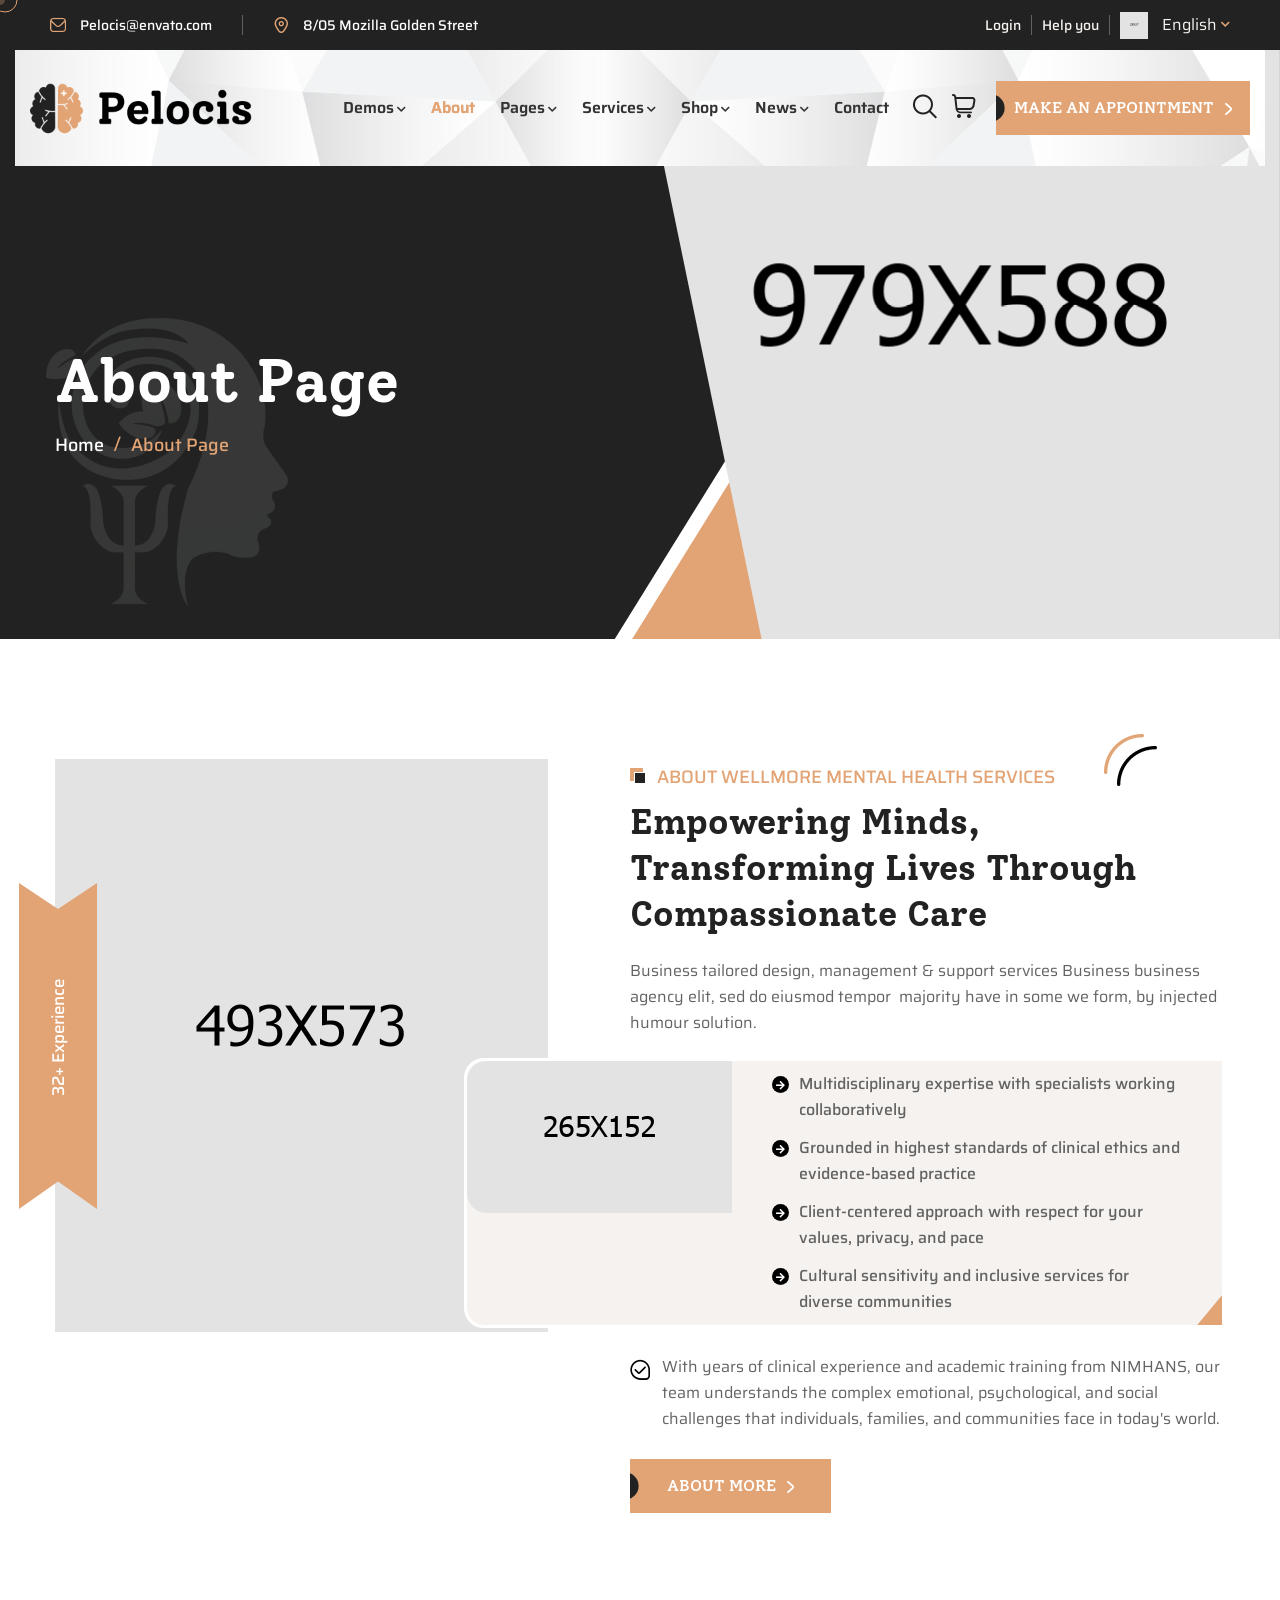
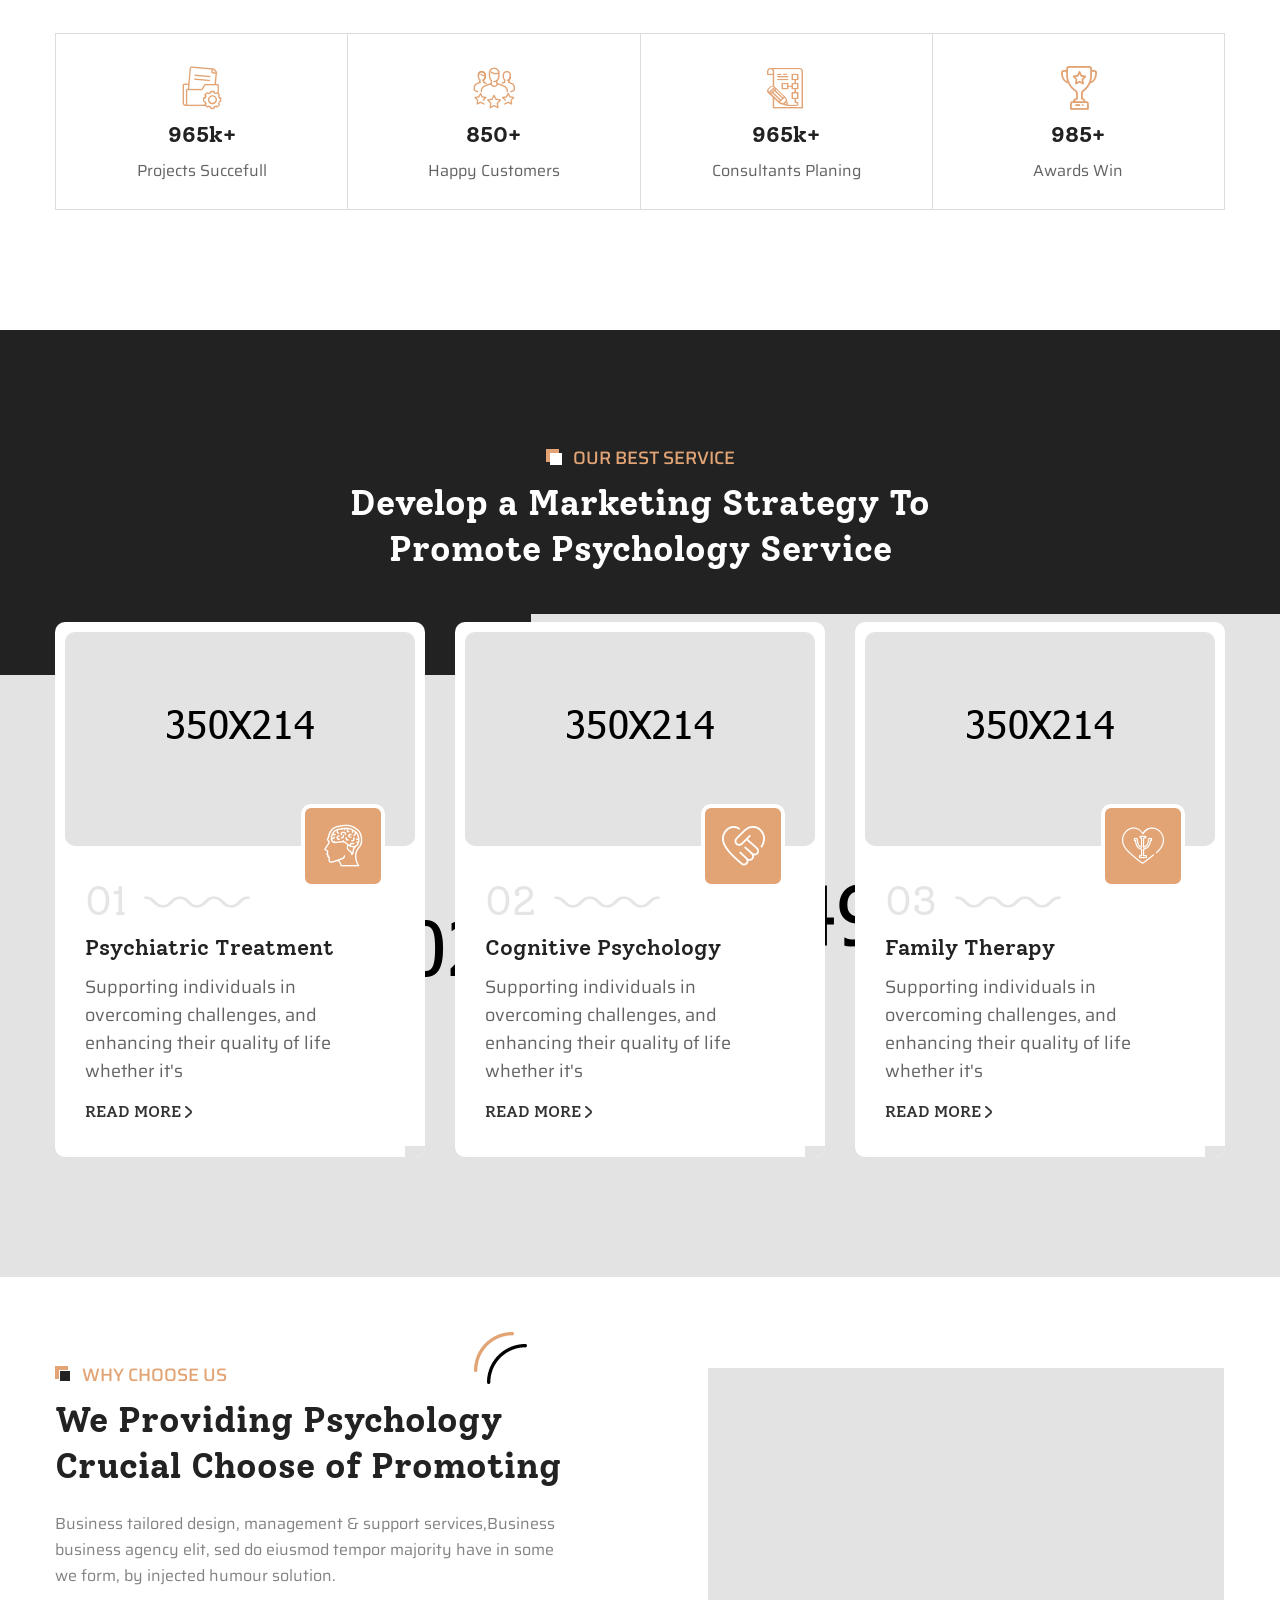
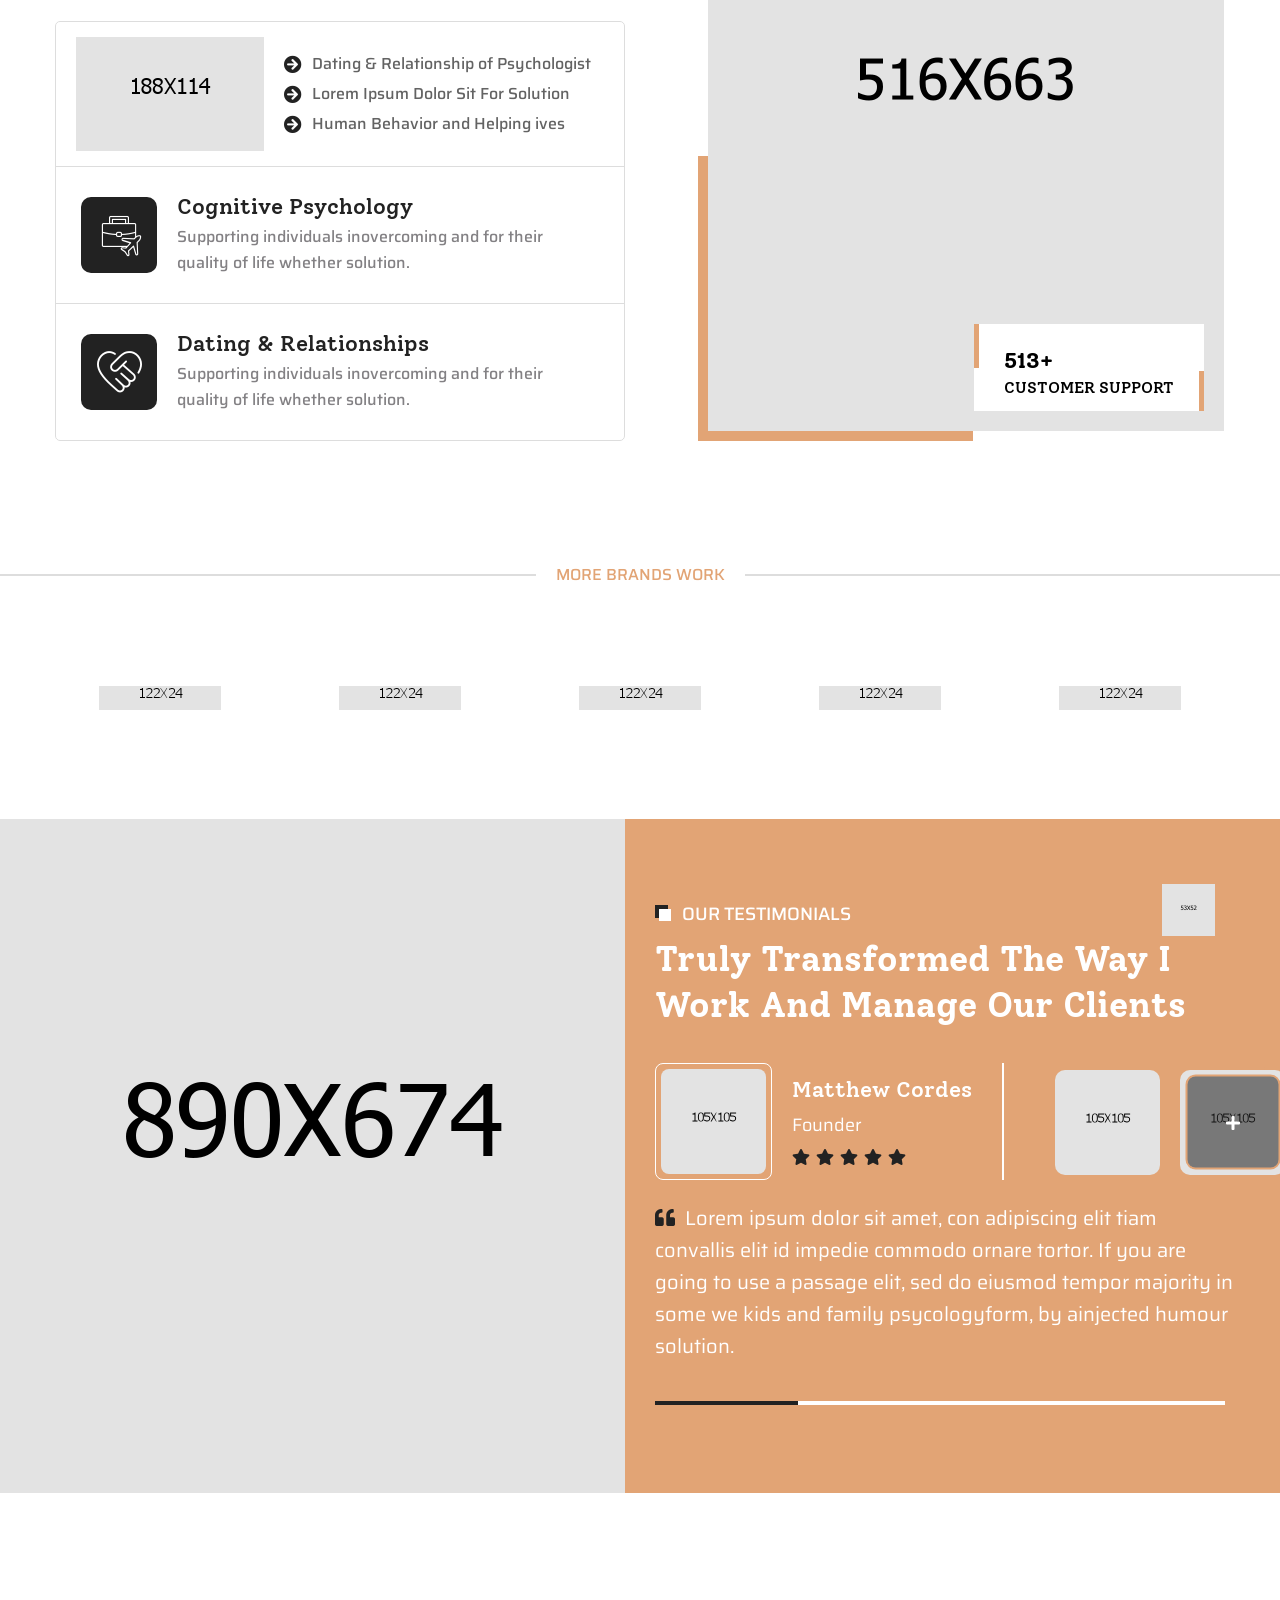
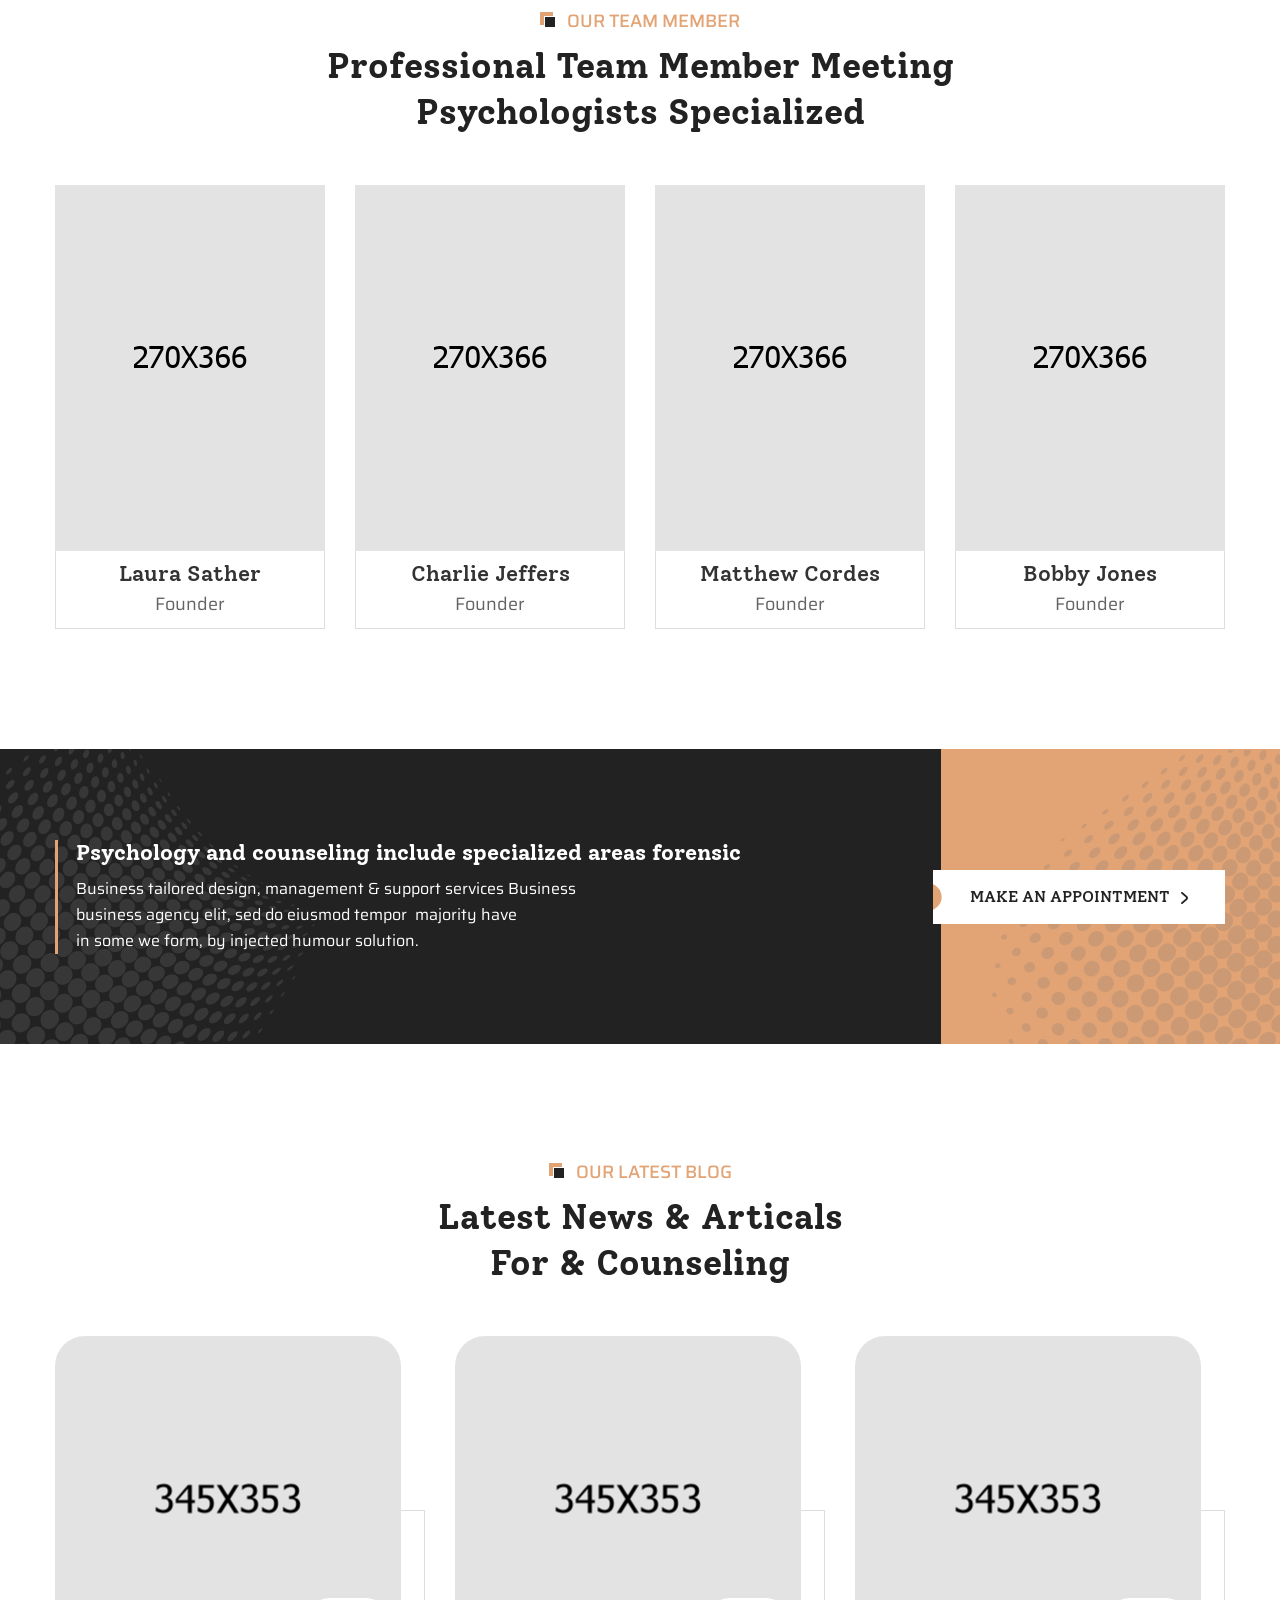
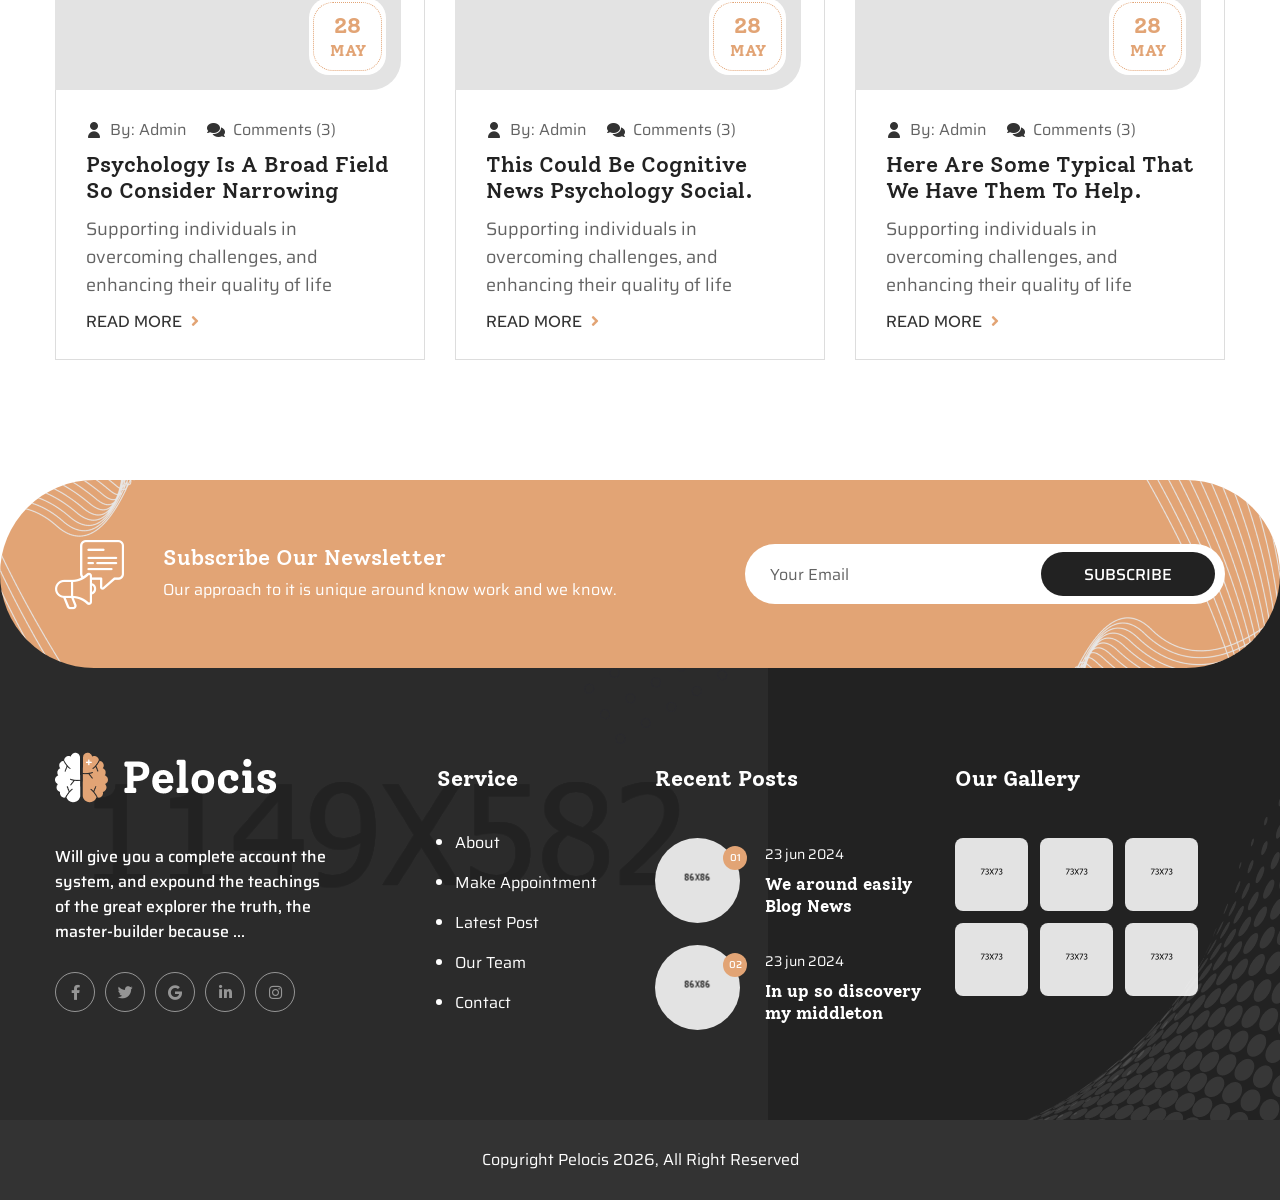
<file: about.html>
<!DOCTYPE html>
<html lang="en">

<head>
    <meta charset="UTF-8" />
    <meta name="viewport" content="width=device-width, initial-scale=1.0" />
    <title>About Us - Wellmore Mental Health Services</title>
    <!-- favicons Icons -->
    <link rel="apple-touch-icon" sizes="180x180" href="assets/images/favicons/apple-touch-icon.png" />
    <link rel="icon" type="image/png" sizes="32x32" href="assets/images/favicons/favicon-32x32.png" />
    <link rel="icon" type="image/png" sizes="16x16" href="assets/images/favicons/favicon-16x16.png" />
    <link rel="manifest" href="assets/images/favicons/site.webmanifest" />
    <meta name="description" content="About Wellmore Mental Health Services - A dedicated team of mental health professionals trained at NIMHANS, Bangalore. We provide accessible, compassionate, and evidence-based mental health services through secure online platforms." />

    <!-- fonts -->
    <link rel="preconnect" href="https://fonts.googleapis.com">
    <link rel="preconnect" href="https://fonts.gstatic.com" crossorigin>
    <link href="https://fonts.googleapis.com/css2?family=Red+Hat+Text:ital,wght@0,300..700;1,300..700&family=Saira:ital,wght@0,100..900;1,100..900&family=Solway:wght@300;400;500;700;800&display=swap" rel="stylesheet">
    <link href="https://fonts.googleapis.com/css2?family=Bonheur+Royale&family=League+Spartan:wght@100..900&display=swap" rel="stylesheet">


    <link rel="stylesheet" href="assets/vendors/bootstrap/css/bootstrap.min.css" />
    <link rel="stylesheet" href="assets/vendors/bootstrap-select/bootstrap-select.min.css" />
    <link rel="stylesheet" href="assets/vendors/animate/animate.min.css" />
    <link rel="stylesheet" href="assets/vendors/fontawesome/css/all.min.css" />
    <link rel="stylesheet" href="assets/vendors/jquery-ui/jquery-ui.css" />
    <link rel="stylesheet" href="assets/vendors/jarallax/jarallax.css" />
    <link rel="stylesheet" href="assets/vendors/jquery-magnific-popup/jquery.magnific-popup.css" />
    <link rel="stylesheet" href="assets/vendors/nouislider/nouislider.min.css" />
    <link rel="stylesheet" href="assets/vendors/nouislider/nouislider.pips.css" />
    <link rel="stylesheet" href="assets/vendors/tiny-slider/tiny-slider.css" />
    <link rel="stylesheet" href="assets/vendors/pelocis-icons/style.css" />
    <link rel="stylesheet" href="assets/vendors/owl-carousel/css/owl.carousel.min.css" />
    <link rel="stylesheet" href="assets/vendors/owl-carousel/css/owl.theme.default.min.css" />
    <link rel="stylesheet" href="assets/vendors/slick-carousel/css/slick-theme.min.css" />
    <link rel="stylesheet" href="assets/vendors/slick-carousel/css/slick.min.css" />



    <!-- template styles -->
    <link rel="stylesheet" href="assets/css/pelocis.css" />
</head>

<body class="custom-cursor">

    <div class="custom-cursor__cursor"></div>
    <div class="custom-cursor__cursor-two"></div>

    <div class="preloader">
        <div class="preloader__image" style="background-image: url(assets/images/loader.png);"></div>
    </div>
    <!-- /.preloader -->
    <div class="page-wrapper">
        <div class="topbar-one">
            <div class="container-fluid">
                <div class="topbar-one__inner">
                    <div class="topbar-one__inner__shape">
                    </div>
                    <ul class="list-unstyled topbar-one__info">
                        <li class="topbar-one__info__item">
                            <i class="icon-mail"></i>
                            <a href="mailto:Pelocis@envato.com">Pelocis@envato.com</a>
                        </li>
                        <li class="topbar-one__info__item__divider">

                        </li>
                        <li class="topbar-one__info__item">
                            <i class="icon-location"></i>
                            <a href="https://www.google.com/maps">8/05 Mozilla Golden Street</a>
                        </li>
                    </ul><!-- /.list-unstyled topbar-one__info -->
                    <div class="topbar-one__right">
                        <ul class="topbar-one__right__item">
                            <li><a href="login.html">Login</a></li>
                            <li class="topbar-one__right__item__divider"></li>
                            <li><a href="contact.html">Help you</a></li>
                            <li class="topbar-one__right__item__divider"></li>
                            <li>
                                <img src="assets/images/resources/flag.png" alt="flag">
                                <select class="selectpicker" id="language-select">
                                    <option value="Select program 01">English</option>
                                    <option value="Select program 02">Bangla</option>
                                </select>
                            </li>
                        </ul>
                    </div><!-- /.topbar-one__right -->
                </div><!-- /.topbar-one__inner -->
            </div><!-- /.container-fluid -->
        </div><!-- /.topbar-one -->

        <header class="main-header sticky-header sticky-header--normal">
            <div class="container-fluid">
                <div class="main-header__inner">
                    <div class="main-header__logo">
                        <a href="index.html">
                            <img src="assets/images/logo-dark.png" alt="Pelocis HTML" width="224">
                        </a>
                    </div><!-- /.main-header__logo -->
                    <nav class="main-header__nav main-menu d-flex">
                        <ul class="main-menu__list">


                            <li class="megamenu megamenu-clickable megamenu-clickable--toggler dropdown">
                                <a href="index.html">Demos</a>
                                <ul>
                                    <li>
                                        <div class="megamenu-popup">
                                            <a href="#" class="megamenu-clickable--close"><span class="icon-close"></span></a>
                                            <!-- /.megamenu-clickable--close -->
                                            <div class="megamenu-popup__content">
                                                <div class="demo-one">
                                                    <div class="container">
                                                        <div class="row">
                                                            <div class="col-md-6 col-lg-4">
                                                                <div class="demo-one__card">
                                                                    <div class="demo-one__image">
                                                                        <img src="assets/images/pelocis-landing/home-1.jpg" alt="pelocis">
                                                                        <div class="demo-one__btns">
                                                                            <a href="index.html" class="pelocis-btn demo-one__btn">
                                                                                <span>Multi Page</span>
                                                                            </a><!-- /.thm-btn demo-one__btn -->
                                                                            <a href="index-one-page.html" class="pelocis-btn demo-one__btn">
                                                                                <span>One Page</span>
                                                                            </a><!-- /.thm-btn demo-one__btn -->
                                                                        </div><!-- /.demo-one__btns -->
                                                                    </div><!-- /.demo-one__image -->
                                                                    <div class="demo-one__content">
                                                                        <h3 class="demo-one__title">
                                                                            <a href="index.html">Home Page 01</a>
                                                                        </h3><!-- /.demo-one__title -->
                                                                    </div><!-- /.demo-one__content -->
                                                                </div><!-- /.demo-one__card -->
                                                            </div><!-- /.col-md-6 col-lg-3 -->
                                                            <div class="col-md-6 col-lg-4">
                                                                <div class="demo-one__card">
                                                                    <div class="demo-one__image">
                                                                        <img src="assets/images/pelocis-landing/home-2.jpg" alt="pelocis">
                                                                        <div class="demo-one__btns">
                                                                            <a href="index-2.html" class="pelocis-btn demo-one__btn">
                                                                                <span>Multi Page</span>
                                                                            </a><!-- /.thm-btn demo-one__btn -->
                                                                            <a href="index-2-one-page.html" class="pelocis-btn demo-one__btn">
                                                                                <span>One Page</span>
                                                                            </a><!-- /.thm-btn demo-one__btn -->
                                                                        </div><!-- /.demo-one__btns -->
                                                                    </div><!-- /.demo-one__image -->
                                                                    <div class="demo-one__content">
                                                                        <h3 class="demo-one__title">
                                                                            <a href="index-2.html">Home Page 02</a>
                                                                        </h3><!-- /.demo-one__title -->
                                                                    </div><!-- /.demo-one__content -->
                                                                </div><!-- /.demo-one__card -->
                                                            </div><!-- /.col-md-6 col-lg-3 -->
                                                            <div class="col-md-6 col-lg-4">
                                                                <div class="demo-one__card">
                                                                    <div class="demo-one__image">
                                                                        <img src="assets/images/pelocis-landing/home-3.jpg" alt="pelocis">
                                                                        <div class="demo-one__btns">
                                                                            <a href="index-3.html" class="pelocis-btn demo-one__btn">
                                                                                <span>Multi Page</span>
                                                                            </a><!-- /.thm-btn demo-one__btn -->
                                                                            <a href="index-3-one-page.html" class="pelocis-btn demo-one__btn">
                                                                                <span>One Page</span>
                                                                            </a><!-- /.thm-btn demo-one__btn -->
                                                                        </div><!-- /.demo-one__btns -->
                                                                    </div><!-- /.demo-one__image -->
                                                                    <div class="demo-one__content">
                                                                        <h3 class="demo-one__title">
                                                                            <a href="index-3.html">Home Page 03</a>
                                                                        </h3><!-- /.demo-one__title -->
                                                                    </div><!-- /.demo-one__content -->
                                                                </div><!-- /.demo-one__card -->
                                                            </div><!-- /.col-md-6 col-lg-3 -->
                                                            <div class="col-md-6 col-lg-4">
                                                                <div class="demo-one__card">
                                                                    <div class="demo-one__image">
                                                                        <img src="assets/images/pelocis-landing/home-4.jpg" alt="pelocis">
                                                                        <div class="demo-one__btns">
                                                                            <a href="index-4.html" class="pelocis-btn demo-one__btn">
                                                                                <span>Multi Page</span>
                                                                            </a><!-- /.thm-btn demo-one__btn -->
                                                                            <a href="index-4-one-page.html" class="pelocis-btn demo-one__btn">
                                                                                <span>One Page</span>
                                                                            </a><!-- /.thm-btn demo-one__btn -->
                                                                        </div><!-- /.demo-one__btns -->
                                                                    </div><!-- /.demo-one__image -->
                                                                    <div class="demo-one__content">
                                                                        <h3 class="demo-one__title">
                                                                            <a href="index-4.html">Home Page 04</a>
                                                                        </h3><!-- /.demo-one__title -->
                                                                    </div><!-- /.demo-one__content -->
                                                                </div><!-- /.demo-one__card -->
                                                            </div><!-- /.col-md-6 col-lg-3 -->
                                                            <div class="col-md-6 col-lg-4">
                                                                <div class="demo-one__card">
                                                                    <div class="demo-one__image">
                                                                        <img src="assets/images/pelocis-landing/home-dark.jpg" alt="pelocis">
                                                                        <div class="demo-one__btns">
                                                                            <a href="index-dark.html" class="pelocis-btn demo-one__btn">
                                                                                <span>View Page</span>
                                                                            </a><!-- /.thm-btn demo-one__btn -->
                                                                        </div><!-- /.demo-one__btns -->
                                                                    </div><!-- /.demo-one__image -->
                                                                    <div class="demo-one__content">
                                                                        <h3 class="demo-one__title">
                                                                            <a href="index-dark.html">Home Dark</a>
                                                                        </h3><!-- /.demo-one__title -->
                                                                    </div><!-- /.demo-one__content -->
                                                                </div><!-- /.demo-one__card -->
                                                            </div><!-- /.col-md-6 col-lg-3 -->
                                                            <div class="col-md-6 col-lg-4">
                                                                <div class="demo-one__card">
                                                                    <div class="demo-one__image">
                                                                        <img src="assets/images/pelocis-landing/home-boxed.jpg" alt="pelocis">
                                                                        <div class="demo-one__btns">
                                                                            <a href="index-boxed.html" class="pelocis-btn demo-one__btn">
                                                                                <span>View Page</span>
                                                                            </a><!-- /.thm-btn demo-one__btn -->
                                                                        </div><!-- /.demo-one__btns -->
                                                                    </div><!-- /.demo-one__image -->
                                                                    <div class="demo-one__content">
                                                                        <h3 class="demo-one__title">
                                                                            <a href="index-boxed.html">Home Boxed</a>
                                                                        </h3><!-- /.demo-one__title -->
                                                                    </div><!-- /.demo-one__content -->
                                                                </div><!-- /.demo-one__card -->
                                                            </div><!-- /.col-md-6 col-lg-3 -->
                                                            <div class="col-md-6 col-lg-4">
                                                                <div class="demo-one__card">
                                                                    <div class="demo-one__image">
                                                                        <img src="assets/images/pelocis-landing/home-rtl.jpg" alt="pelocis">
                                                                        <div class="demo-one__btns">
                                                                            <a href="index-rtl.html" class="pelocis-btn demo-one__btn">
                                                                                <span>View Page</span>
                                                                            </a><!-- /.thm-btn demo-one__btn -->
                                                                        </div><!-- /.demo-one__btns -->
                                                                    </div><!-- /.demo-one__image -->
                                                                    <div class="demo-one__content">
                                                                        <h3 class="demo-one__title">
                                                                            <a href="index.html">Home RTL</a>
                                                                        </h3><!-- /.demo-one__title -->
                                                                    </div><!-- /.demo-one__content -->
                                                                </div><!-- /.demo-one__card -->
                                                            </div><!-- /.col-md-6 col-lg-3 -->
                                                        </div><!-- /.row -->
                                                    </div><!-- /.container -->
                                                </div><!-- /.demos-one -->
                                            </div><!-- /.megamenu-popup__content -->
                                        </div><!-- /.megamenu-popup -->
                                    </li>
                                </ul>
                            </li>

                            <li>
                                <a href="about.html">About</a>
                            </li>
                            <li class="dropdown">
                                <a href="#">Pages</a>
                                <ul>
                                    <li class="dropdown">
                                        <a href="#">Team Page</a>
                                        <ul class="sub-menu">
                                            <li><a href="team.html">Our Team</a></li>
                                            <li><a href="team-carousel.html">Team Carousel</a></li>
                                            <li><a href="team-details.html">Team Details</a></li>
                                        </ul>
                                    </li>
                                    <li class="dropdown">
                                        <a href="#">Projects Page</a>
                                        <ul class="sub-menu">
                                            <li><a href="projects.html">Our Projects</a></li>
                                            <li><a href="projects-carousel.html">Projects Carousel</a></li>
                                            <li><a href="projects-details.html">Projects Details</a></li>
                                        </ul>
                                    </li>
                                    <li><a href="pricing-plans.html">Pricing Plans</a></li>
                                    <li><a href="packages-carousel.html">Pricing Carousel</a></li>
                                    <li>
                                        <a href="gallery.html">Gallery</a>
                                        <ul>
                                            <li><a href="gallery.html">Gallery Masonry</a></li>
                                            <li><a href="gallery-filter.html">Gallery Filter</a></li>
                                            <li><a href="gallery-grid.html">Gallery Grid</a></li>
                                            <li><a href="gallery-carousel.html">Gallery Carousel</a></li>
                                        </ul>
                                    </li>
                                    <li><a href="faq.html">FAQs</a></li>
                                    <li><a href="make-appointment.html">Make Appointment</a></li>
                                    <li><a href="login.html">Login</a></li>
                                    <li><a href="registration.html">Registration</a></li>
                                    <li><a href="404.html">404 Error</a></li>
                                </ul>
                            </li>
                            <li class="dropdown">
                                <a href="#">Services</a>
                                <ul>
                                    <li><a href="services.html">Services</a></li>
                                    <li><a href="services-carousel.html">Services Carousel</a></li>
                                    <li><a href="service-d-cognitive.html">Cognitive Psychology</a></li>
                                    <li><a href="service-d-academic.html">Academic Psychology</a></li>
                                    <li><a href="service-d-specialized.html">Career Counseling</a></li>
                                    <li><a href="service-d-clinical.html">Clinical Psychology</a></li>
                                    <li><a href="service-d-psychiatric.html">Psychiatric Treatment</a></li>
                                    <li><a href="service-d-family.html">Family Therapy</a></li>
                                </ul>
                            </li>

                            <li class="dropdown">
                                <a href="#">Shop</a>
                                <ul class="sub-menu">
                                    <li class="dropdown">
                                        <a href="#">Products</a>
                                        <ul class="sub-menu">
                                            <li><a href="products.html">No Sidebar</a></li>
                                            <li><a href="products-left.html">Left Sidebar</a></li>
                                            <li><a href="products-right.html">Right Sidebar</a></li>
                                        </ul>
                                    </li>
                                    <li><a href="products-carousel.html">Products Carousel</a></li>
                                    <li><a href="product-details.html">Product Details</a></li>
                                    <li><a href="cart.html">Cart</a></li>
                                    <li><a href="checkout.html">Checkout</a></li>
                                </ul>
                            </li>
                            <li class="dropdown">
                                <a href="#">News</a>
                                <ul class="sub-menu">
                                    <li class="dropdown">
                                        <a href="#">News Grid</a>
                                        <ul class="sub-menu">
                                            <li><a href="blog-grid.html">No Sidebar</a></li>
                                            <li><a href="blog-grid-left.html">Left Sidebar</a></li>
                                            <li><a href="blog-grid-right.html">Right Sidebar</a></li>
                                        </ul>
                                    </li>
                                    <li class="dropdown">
                                        <a href="#">News List</a>
                                        <ul class="sub-menu">
                                            <li><a href="blog-list.html">No Sidebar</a></li>
                                            <li><a href="blog-list-left.html">Left Sidebar</a></li>
                                            <li><a href="blog-list-right.html">Right Sidebar</a></li>
                                        </ul>
                                    </li>
                                    <li><a href="blog-carousel.html">News Carousel</a></li>
                                    <li class="dropdown">
                                        <a href="#">News Details</a>
                                        <ul class="sub-menu">
                                            <li><a href="blog-details.html">No Sidebar</a></li>
                                            <li><a href="blog-details-left.html">Left Sidebar</a></li>
                                            <li><a href="blog-details-right.html">Right Sidebar</a></li>
                                        </ul>
                                    </li>
                                </ul>
                            </li>
                            <li>
                                <a href="contact.html">Contact</a>
                            </li>
                        </ul>
                        <div class="main-header__right">
                            <div class="mobile-nav__btn mobile-nav__toggler">
                                <span></span>
                                <span></span>
                                <span></span>
                            </div><!-- /.mobile-nav__toggler -->
                            <a href="#" class="search-toggler main-header__search">
                                <i class="icon-search"></i>
                                <span class="sr-only">Search</span>
                            </a><!-- /.search-toggler -->
                            <a href="cart.html" class="main-header__cart">
                                <i class="icon-cart"></i>
                                <span class="sr-only">Cart</span>
                            </a><!-- /.search-toggler -->
                            <a href="make-appointment.html" class="pelocis-btn main-header__btn">
                                <span>make an appointment<i class="icon-right-arrow-white"></i></span>
                            </a><!-- /.thm-btn main-header__btn -->
                        </div><!-- /.main-header__right -->
                    </nav><!-- /.main-header__nav -->
                </div><!-- /.main-header__inner -->
            </div><!-- /.container-fluid -->
        </header><!-- /.main-header -->
        <section class="page-header">
            <div class="page-header__bg">
                <div class="page-header__bg__img" style="background-image: url(assets/images/backgrounds/page-header-img-1.png);">
                </div>
                <div class="page-header__bg__shape-1">
                </div>
                <div class="page-header__bg__shape-2">
                </div>
            </div>
            <div class="container">
                <h2 class="page-header__title">About page </h2>
                <ul class="pelocis-breadcrumb list-unstyled">
                    <li><a href="index.html">Home</a></li>
                    <li><span>About page</span></li>
                </ul>
            </div>
            <img class="page-header__shape" src="assets/images/shapes/bannar-shape-2.png" alt="bannar-shape">
        </section>
        <!-- /.page-header -->

        <section class="about-one">
            <div class="container">
                <div class="row">
                    <div class="col-lg-5">
                        <div class="about-one__image wow fadeInUp" data-wow-duration="1500ms" data-wow-delay='000ms'>
                            <img src="assets/images/resources/about-img-1.png" alt="pelocis">
                            <div class="about-one__shape--one count-box">
                                <p class="about-one__experiance"><span class="count-text" data-stop="32" data-speed="2500"></span>+ Experience</p>
                            </div>
                        </div><!-- /.about-one__image -->
                    </div><!-- /.col-lg-6 -->
                    <div class="col-lg-7">
                        <div class="about-one__content wow fadeInUp" data-wow-duration="1500ms" data-wow-delay='100ms'>
                            <div class="about-one__title">
                                <div class="sec-title">



                                    <div class="sec-title__shape">
                                    </div>
                                    <h6 class="sec-title__tagline">ABOUT WELLMORE MENTAL HEALTH SERVICES</h6><!-- /.sec-title__tagline -->

                                    <h3 class="sec-title__title">Empowering Minds, Transforming Lives Through Compassionate Care</h3><!-- /.sec-title__title -->
                                </div><!-- /.sec-title -->
                                <img src="assets/images/shapes/text-shape-2.png" alt="pelocis" class="about-one__title__shape">
                            </div>

                            <p class="about-one__text">Business tailored design, management & support services Business
                                business agency elit, sed do eiusmod tempor  majority have
                                in some we form, by injected humour solution.</p>
                            <!-- /.about-one__text -->
                            <div class="about-one__content__box">
                                <div class="about-one__content__box-left">
                                    <img src="assets/images/resources/about-img-2.png" alt="pelocis">
                                </div>

                                <div class="about-one__content__box-right">
                                    <ul class="list-unstyled d-flex  flex-column m-0">
                                        <li>
                                            <span><i class="fa fa-arrow-right"></i></span>
                                            Multidisciplinary expertise with specialists working collaboratively
                                        </li>
                                        <li>
                                            <span><i class="fa fa-arrow-right"></i></span>
                                            Grounded in highest standards of clinical ethics and evidence-based practice
                                        </li>
                                        <li>
                                            <span><i class="fa fa-arrow-right"></i></span>
                                            Client-centered approach with respect for your values, privacy, and pace
                                        </li>
                                        <li>
                                            <span><i class="fa fa-arrow-right"></i></span>
                                            Cultural sensitivity and inclusive services for diverse communities
                                        </li>
                                    </ul>
                                </div>
                            </div>
                            <ul class="list-unstyled service-details__card__list d-flex align-items-center gap-3 p-0">
                                <li>
                                    <span class="icon-arrow-circle-check"></span>
                                    With years of clinical experience and academic training from NIMHANS, our team understands the complex emotional, psychological, and social challenges that individuals, families, and communities face in today's world.
                                </li>
                            </ul>
                            <a href="services.html" class="pelocis-btn about-one__link"><span>About More <i class="icon-right-arrow-white"></i></span></a>
                        </div>
                    </div><!-- /.col-lg-6 -->
                </div><!-- /.row -->
            </div><!-- /.container -->
        </section><!-- /.about-one -->

        <!-- achievement one -->
        <section class="achievement-one achievement-one--about-page">
            <div class="container">
                <div class="achievement-one__wrapper wow fadeInUp">
                    <div class="achievement-one__card count-box">
                        <div class="achievement-one__card__hover" style="background-image: url(assets/images/shapes/achievement-one-shape.png);"></div>
                        <div class="achievement-one__card__icon">
                            <span class="icon-succefull"></span>
                        </div>
                        <h3 class="achievement-one__card__count"><span class="count-text" data-stop="965" data-speed="1500"></span>k+</h3>
                        <p class="achievement-one__card__text">Projects Succefull</p>
                    </div><!-- item -->
                    <div class="achievement-one__card count-box">
                        <div class="achievement-one__card__hover" style="background-image: url(assets/images/shapes/achievement-one-shape.png);"></div>
                        <div class="achievement-one__card__icon">
                            <span class="icon-customers"></span>
                        </div>
                        <h3 class="achievement-one__card__count"><span class="count-text" data-stop="850" data-speed="1500"></span>+</h3>
                        <p class="achievement-one__card__text">Happy Customers</p>
                    </div><!-- item -->
                    <div class="achievement-one__card count-box">
                        <div class="achievement-one__card__hover" style="background-image: url(assets/images/shapes/achievement-one-shape.png);"></div>
                        <div class="achievement-one__card__icon">
                            <span class="icon-planing"></span>
                        </div>
                        <h3 class="achievement-one__card__count"><span class="count-text" data-stop="965" data-speed="1500"></span>k+</h3>
                        <p class="achievement-one__card__text">Consultants Planing</p>
                    </div><!-- item -->
                    <div class="achievement-one__card count-box">
                        <div class="achievement-one__card__hover" style="background-image: url(assets/images/shapes/achievement-one-shape.png);"></div>
                        <div class="achievement-one__card__icon">
                            <span class="icon-awards"></span>
                        </div>
                        <h3 class="achievement-one__card__count"><span class="count-text" data-stop="985" data-speed="1500"></span>+</h3>
                        <p class="achievement-one__card__text">Awards Win</p>
                    </div><!-- item -->
                </div>
            </div>
        </section>

        <!-- best services -->
        <section class="service-three service-three--about-page">
            <img src="assets/images/resources/best-service-bg-shape-1.png" alt="pelocis" class="service-three__shape-one">
            <img src="assets/images/resources/best-service-bg-shape-2.png" alt="pelocis" class="service-three__shape-two">
            <div class="container">
                <div class="text-center text-white">
                    <div class="sec-title">



                        <div class="sec-title__shape">
                        </div>
                        <h6 class="sec-title__tagline">OUR BEST SERVICE</h6><!-- /.sec-title__tagline -->

                        <h3 class="sec-title__title">Develop a Marketing Strategy To <br> Promote Psychology Service</h3><!-- /.sec-title__title -->
                    </div><!-- /.sec-title -->
                </div>
                <div class="row gutter-y-30">
                    <div class="col-lg-4 col-md-6 wow fadeInUp" data-wow-delay="00ms">
                        <div class="service-three__card">
                            <div class="service-three__card__image">
                                <img src="assets/images/resources/service-3-1.jpg" alt="pelocis">
                            </div>
                            <div class="service-three__card__content">
                                <div class="service-three__card__icon"><i class="icon-brain"></i></div>
                                <div class="service-three__card__count"><i class="icon-wave-shape"></i></div>
                                <h2 class="service-three__card__title"><a href="service-d-psychiatric.html">Psychiatric Treatment</a></h2>
                                <p class="service-three__card__text">
                                    Supporting individuals in overcoming challenges, and enhancing their quality of life whether it's
                                </p>
                                <a href="service-d-psychiatric.html" class="service-three__card__link">
                                    <span>Read More <i class="icon-right-arrow-white"></i></span>
                                </a>
                            </div>
                            <img src="assets/images/resources/about-shape.png" alt="pelocis" class="service-three__card__shape">
                        </div>
                    </div><!-- item -->
                    <div class="col-lg-4 col-md-6 wow fadeInUp" data-wow-delay="100ms">
                        <div class="service-three__card">
                            <div class="service-three__card__image">
                                <img src="assets/images/resources/service-3-2.jpg" alt="pelocis">
                            </div>
                            <div class="service-three__card__content">
                                <div class="service-three__card__icon"><i class="icon-partnership"></i></div>
                                <div class="service-three__card__count"><i class="icon-wave-shape"></i></div>
                                <h2 class="service-three__card__title"><a href="service-d-cognitive.html">Cognitive Psychology</a></h2>
                                <p class="service-three__card__text">
                                    Supporting individuals in overcoming challenges, and enhancing their quality of life whether it's
                                </p>
                                <a href="service-d-cognitive.html" class="service-three__card__link">
                                    <span>Read More <i class="icon-right-arrow-white"></i></span>
                                </a>
                            </div>
                            <img src="assets/images/resources/about-shape.png" alt="pelocis" class="service-three__card__shape">
                        </div>
                    </div><!-- item -->
                    <div class="col-lg-4 col-md-6 wow fadeInUp" data-wow-delay="200ms">
                        <div class="service-three__card">
                            <div class="service-three__card__image">
                                <img src="assets/images/resources/service-3-3.jpg" alt="pelocis">
                            </div>
                            <div class="service-three__card__content">
                                <div class="service-three__card__icon"><i class="icon-family-life"></i></div>
                                <div class="service-three__card__count"><i class="icon-wave-shape"></i></div>
                                <h2 class="service-three__card__title"><a href="service-d-family.html">Family Therapy</a></h2>
                                <p class="service-three__card__text">
                                    Supporting individuals in overcoming challenges, and enhancing their quality of life whether it's
                                </p>
                                <a href="service-d-family.html" class="service-three__card__link">
                                    <span>Read More <i class="icon-right-arrow-white"></i></span>
                                </a>
                            </div>
                            <img src="assets/images/resources/about-shape.png" alt="pelocis" class="service-three__card__shape">
                        </div>
                    </div><!-- item -->
                </div>
            </div>
        </section>

        <!-- why-choose-one -->
        <section class="why-choose-one">
            <div class="container">
                <div class="row">
                    <div class="col-lg-6">
                        <div class="why-choose-one__content wow fadeInUp" data-wow-duration="1500ms" data-wow-delay='000ms'>
                            <div class="why-choose-one__title">
                                <div class="sec-title">



                                    <div class="sec-title__shape">
                                    </div>
                                    <h6 class="sec-title__tagline">WHY CHOOSE US</h6><!-- /.sec-title__tagline -->

                                    <h3 class="sec-title__title">We Providing Psychology Crucial Choose of Promoting</h3><!-- /.sec-title__title -->
                                </div><!-- /.sec-title -->
                                <img src="assets/images/shapes/text-shape-2.png" alt="pelocis" class="why-choose-one__title__shape">
                            </div>
                            <p class="why-choose-one__text">
                                Business tailored design, management & support services,Business business agency elit, sed do eiusmod tempor
                                majority have in some we form, by injected humour solution.
                            </p><!-- /.why-choose-one__text -->
                            <ul class="list-unstyled why-choose-one__list">
                                <li class="why-choose-one__list__item-one">
                                    <img src="assets/images/resources/about-img-3.png" alt="pelocis">
                                    <ul class="list-unstyled  d-flex gap-1 flex-column m-0">
                                        <li>
                                            <span class="fa fa-arrow-circle-right"></span>
                                            <a href="about.html">Dating & Relationship of Psychologist</a>
                                        </li>
                                        <li>
                                            <span class="fa fa-arrow-circle-right"></span>
                                            <a href="services.html">Lorem Ipsum Dolor Sit For Solution</a>
                                        </li>
                                        <li>
                                            <span class="fa fa-arrow-circle-right"></span>
                                            <a href="contact.html">Human Behavior and Helping ives</a>
                                        </li>
                                    </ul>
                                </li>
                                <li class="why-choose-one__list__item">
                                    <div class="why-choose-one__list__icon">
                                        <i class="icon-cognitive"></i>
                                    </div><!-- /.why-choose-one__list__icon -->
                                    <div class="why-choose-one__list__content">
                                        <h4 class="why-choose-one__list__title"><a href="team.html">Cognitive Psychology</a>
                                        </h4><!-- /.why-choose-one__list__title -->
                                        <p class="why-choose-one__list__text">
                                            Supporting individuals inovercoming and for their
                                            quality of life whether solution.</p><!-- /.why-choose-one__list__text -->
                                    </div>
                                </li><!-- /.why-choose-one__list__item -->
                                <li class="why-choose-one__list__item">
                                    <div class="why-choose-one__list__icon">
                                        <i class="icon-partnership"></i>
                                    </div><!-- /.why-choose-one__list__icon -->
                                    <div class="why-choose-one__list__content">
                                        <h4 class="why-choose-one__list__title"><a href="services.html">Dating &
                                                Relationships</a></h4><!-- /.why-choose-one__list__title -->
                                        <p class="why-choose-one__list__text">
                                            Supporting individuals inovercoming and for their
                                            quality of life whether solution.</p><!-- /.why-choose-one__list__text -->
                                    </div>
                                </li><!-- /.why-choose-one__list__item -->
                            </ul><!-- /.list-unstyled why-choose-one__list -->
                        </div><!-- /.why-choose-one__content -->
                    </div><!-- /.col-lg-6 -->
                    <div class="col-lg-6">
                        <div class="why-choose-one__image count-box wow fadeInUp" data-wow-duration="1500ms" data-wow-delay='100ms'>
                            <img src="assets/images/resources/about-img-4.png" alt="pelocis">
                            <div class="why-choose-one__image__content ">
                                <h3><span class="count-text" data-stop="650" data-speed="1500"></span>+</h3>
                                <p>CUSTOMER SUPPORT</p>
                            </div>
                        </div><!-- /.why-choose-one__image -->
                    </div><!-- /.col-lg-6 -->
                </div><!-- /.row -->
            </div><!-- /.container -->
        </section><!-- /.why-choose-one -->

        <!-- brand-one -->
        <section class="brand-one">
            <div class="brand-one__title">
                <div class="brand-one__divider"></div>
                <h4>MORE BRANDS WORK </h4>
                <div class="brand-one__divider"></div>
            </div>
            <div class="container">
                <div class="brand-one__carousel pelocis-owl__carousel owl-carousel" data-owl-options='{
            "loop": true,
            "animateOut": "fadeOut",
            "animateIn": "fadeIn",
            "items": 1,
            "autoplay": false,
            "autoplayTimeout": 7000,
            "smartSpeed": 1000,
            "nav": false,
            "navText": ["<span class=\"icon-left-arrow\"></span>","<span class=\"icon-right-arrow\"></span>"],
            "dots": false,
            "margin": 0,
            "responsive": {
				"0": {
					"items": 2
				},
				"768": {
					"items": 3,
					"margin": 30
				},
				"992": {
					"items": 5,
					"margin": 30
				}
			}
            }'>
                    <div class="item">
                        <div class="brand-one__card">
                            <img src="assets/images/resources/brand.png" alt="pelocis">
                        </div>
                    </div>
                    <div class="item">
                        <div class="brand-one__card">
                            <img src="assets/images/resources/brand.png" alt="pelocis">
                        </div>
                    </div>
                    <div class="item">
                        <div class="brand-one__card">
                            <img src="assets/images/resources/brand.png" alt="pelocis">
                        </div>
                    </div>
                    <div class="item">
                        <div class="brand-one__card">
                            <img src="assets/images/resources/brand.png" alt="pelocis">
                        </div>
                    </div>
                    <div class="item">
                        <div class="brand-one__card">
                            <img src="assets/images/resources/brand.png" alt="pelocis">
                        </div>
                    </div>
                </div>
            </div>
        </section>

        <!-- testimonials section -->
        <section class="testimonials-one">
            <div class="container-fluid">
                <div class="row d-flex align-items-center">
                    <div class="col-xl-6 wow fadeInLeft" data-wow-delay="00ms">
                        <div class="pelocis-stretch-element-inside-column">
                            <div class="testimonials-one__image">
                                <img src="assets/images/resources/testimonials-img-1.png" alt="pelocis">
                            </div>
                        </div>
                    </div>
                    <div class="col-xl-6 wow fadeInUp" data-wow-delay="100ms">
                        <div class="testimonials-card__content">
                            <div class="testimonials-card__title">
                                <div class="sec-title">



                                    <div class="sec-title__shape">
                                    </div>
                                    <h6 class="sec-title__tagline">OUR Testimonials</h6><!-- /.sec-title__tagline -->

                                    <h3 class="sec-title__title">Truly Transformed The Way I Work <br> And Manage Our Clients</h3><!-- /.sec-title__title -->
                                </div><!-- /.sec-title -->
                                <img src="assets/images/resources/testi-shape-1.png" alt="pelocis" class="testimonials-card__title__shape">
                            </div>
                            <div class="testimonials-one__slider">
                                <div class="slider-gallery testimonials-gallery" data-slick-options='{
								"slidesToShow": 1,
								"slidesToScroll": 1,
								"dots": true,
								"arrows": false,
								"asNavFor": ".slider-gallery-thumbs",
								"centerPadding": 0,
								"autoplay": true,
								"infinite": true
							}'>
                                    <div class="item">
                                        <div class="testimonials-card__top">
                                            <div class="testimonials-card__image">
                                                <img src="assets/images/resources/testi-client-1.png" alt="pelocis">
                                            </div>
                                            <div class="testimonials-card__top__content">
                                                <h3>Matthew Cordes</h3>
                                                <span>Founder</span>
                                                <div class="testimonials-card__rating">
                                                    <i class="fa fa-star"></i>
                                                    <i class="fa fa-star"></i>
                                                    <i class="fa fa-star"></i>
                                                    <i class="fa fa-star"></i>
                                                    <i class="fa fa-star"></i>
                                                </div><!-- /.testimonials-card__rating -->
                                            </div>
                                        </div>
                                        <div class="testimonials-card__desc">
                                            <p>
                                                Lorem ipsum dolor sit amet, con adipiscing elit tiam convallis elit id impedie commodo ornare tortor.
                                                If you are going to use a passage elit, sed do eiusmod tempor majority in some we kids and family
                                                psycologyform, by ainjected humour solution.
                                            </p>
                                        </div><!-- /.testimonials-card__content -->
                                    </div>
                                    <div class="item">
                                        <div class="testimonials-card__top">
                                            <div class="testimonials-card__image">
                                                <img src="assets/images/resources/testi-client-2.png" alt="pelocis">
                                            </div>
                                            <div class="testimonials-card__top__content">
                                                <h3>Matthew Cordes</h3>
                                                <span>Founder</span>
                                                <div class="testimonials-card__rating">
                                                    <i class="fa fa-star"></i>
                                                    <i class="fa fa-star"></i>
                                                    <i class="fa fa-star"></i>
                                                    <i class="fa fa-star"></i>
                                                    <i class="fa fa-star"></i>
                                                </div><!-- /.testimonials-card__rating -->
                                            </div>
                                        </div>
                                        <div class="testimonials-card__desc">
                                            <p>
                                                Lorem ipsum dolor sit amet, con adipiscing elit tiam convallis elit id impedie commodo ornare tortor.
                                                If you are going to use a passage elit, sed do eiusmod tempor majority in some we kids and family
                                                psycologyform, by ainjected humour solution.
                                            </p>
                                        </div><!-- /.testimonials-card__content -->
                                    </div>
                                    <div class="item">
                                        <div class="testimonials-card__top">
                                            <div class="testimonials-card__image">
                                                <img src="assets/images/resources/testi-client-3.png" alt="pelocis">
                                            </div>
                                            <div class="testimonials-card__top__content">
                                                <h3>Matthew Cordes</h3>
                                                <span>Founder</span>
                                                <div class="testimonials-card__rating">
                                                    <i class="fa fa-star"></i>
                                                    <i class="fa fa-star"></i>
                                                    <i class="fa fa-star"></i>
                                                    <i class="fa fa-star"></i>
                                                    <i class="fa fa-star"></i>
                                                </div><!-- /.testimonials-card__rating -->
                                            </div>
                                        </div>
                                        <div class="testimonials-card__desc">
                                            <p>
                                                Lorem ipsum dolor sit amet, con adipiscing elit tiam convallis elit id impedie commodo ornare tortor.
                                                If you are going to use a passage elit, sed do eiusmod tempor majority in some we kids and family
                                                psycologyform, by ainjected humour solution.
                                            </p>
                                        </div><!-- /.testimonials-card__content -->
                                    </div>
                                    <div class="item">
                                        <div class="testimonials-card__top">
                                            <div class="testimonials-card__image">
                                                <img src="assets/images/resources/testi-client-4.png" alt="pelocis">
                                            </div>
                                            <div class="testimonials-card__top__content">
                                                <h3>Matthew Cordes</h3>
                                                <span>Founder</span>
                                                <div class="testimonials-card__rating">
                                                    <i class="fa fa-star"></i>
                                                    <i class="fa fa-star"></i>
                                                    <i class="fa fa-star"></i>
                                                    <i class="fa fa-star"></i>
                                                    <i class="fa fa-star"></i>
                                                </div><!-- /.testimonials-card__rating -->
                                            </div>
                                        </div>
                                        <div class="testimonials-card__desc">
                                            <p>
                                                Lorem ipsum dolor sit amet, con adipiscing elit tiam convallis elit id impedie commodo ornare tortor.
                                                If you are going to use a passage elit, sed do eiusmod tempor majority in some we kids and family
                                                psycologyform, by ainjected humour solution.
                                            </p>
                                        </div><!-- /.testimonials-card__content -->
                                    </div>
                                </div>
                                <div class="slider-gallery-thumbs testimonials-thumbs" data-slick-options='{
							"slidesToShow": 3,
							"slidesToScroll": 1,
							"asNavFor": ".slider-gallery",
							"dots": false,
							"arrows": false,
							"centerMode": true,
							"focusOnSelect": true,
							"centerPadding": 0,
							"vertical": false,
							"verticalSwiping": false,
							"autoplay": true,
							"infinite": true
							}'>
                                    <div class="item">
                                        <div class="testimonials-thumbs__img">
                                            <img src="assets/images/resources/testi-client-1.png" alt="pelocis">
                                            <div class="testimonials-thumbs__img__hover">
                                                <i class="fa fa-plus"></i>
                                            </div>
                                        </div>
                                    </div>
                                    <div class="item">
                                        <div class="testimonials-thumbs__img">
                                            <img src="assets/images/resources/testi-client-2.png" alt="pelocis">
                                            <div class="testimonials-thumbs__img__hover">
                                                <i class="fa fa-plus"></i>
                                            </div>
                                        </div>
                                    </div>
                                    <div class="item">
                                        <div class="testimonials-thumbs__img">
                                            <img src="assets/images/resources/testi-client-3.png" alt="pelocis">
                                            <div class="testimonials-thumbs__img__hover">
                                                <i class="fa fa-plus"></i>
                                            </div>
                                        </div>
                                    </div>
                                    <div class="item">
                                        <div class="testimonials-thumbs__img">
                                            <img src="assets/images/resources/testi-client-4.png" alt="pelocis">
                                            <div class="testimonials-thumbs__img__hover">
                                                <i class="fa fa-plus"></i>
                                            </div>
                                        </div>
                                    </div>
                                </div><!-- slider-gallery-thumbs -->
                            </div>
                        </div>
                    </div>
                </div>
            </div>
        </section><!-- /.testimonials-one -->

        <!-- team section -->
        <section class="team-two">
            <div class="container">
                <div class="team-two__title text-center">
                    <div class="sec-title">



                        <div class="sec-title__shape">
                        </div>
                        <h6 class="sec-title__tagline">OUR TEAM MEMBER</h6><!-- /.sec-title__tagline -->

                        <h3 class="sec-title__title">Professional Team Member Meeting <br>Psychologists Specialized</h3><!-- /.sec-title__title -->
                    </div><!-- /.sec-title -->
                </div>
                <div class="row gutter-y-30">
                    <div class="col-lg-3 col-md-6">
                        <div class="team-two__card wow fadeInUp" data-wow-duration="1500ms" data-wow-delay='000ms'>
                            <div class="team-two__card__img">
                                <img src="assets/images/resources/team-img-7.png" alt="pelocis">
                                <div class="team-two__card__hover">
                                    <div class="team-two__card__social">
                                        <a href="https://facebook.com">
                                            <i class="fab fa-facebook-f" aria-hidden="true"></i>
                                            <span class="sr-only">Facebook</span>
                                        </a>
                                        <a href="https://twitter.com">
                                            <i class="fab fa-twitter" aria-hidden="true"></i>
                                            <span class="sr-only">Twitter</span>
                                        </a>
                                        <a href="https://linkedin.com">
                                            <i class="fab fa-linkedin-in" aria-hidden="true"></i>
                                            <span class="sr-only">Linkedin</span>
                                        </a>
                                    </div>
                                </div>
                            </div>
                            <div class="team-two__card__content">
                                <h3 class="team-two__card__name"><a href="team-details.html">Laura Sather</a></h3>
                                <span class="team-two__card__designation">Founder</span>
                            </div>
                        </div>
                    </div>
                    <div class="col-lg-3 col-md-6">
                        <div class="team-two__card wow fadeInUp" data-wow-duration="1500ms" data-wow-delay='100ms'>
                            <div class="team-two__card__img">
                                <img src="assets/images/resources/team-img-8.png" alt="pelocis">
                                <div class="team-two__card__hover">
                                    <div class="team-two__card__social">
                                        <a href="https://facebook.com">
                                            <i class="fab fa-facebook-f" aria-hidden="true"></i>
                                            <span class="sr-only">Facebook</span>
                                        </a>
                                        <a href="https://twitter.com">
                                            <i class="fab fa-twitter" aria-hidden="true"></i>
                                            <span class="sr-only">Twitter</span>
                                        </a>
                                        <a href="https://linkedin.com">
                                            <i class="fab fa-linkedin-in" aria-hidden="true"></i>
                                            <span class="sr-only">Linkedin</span>
                                        </a>
                                    </div>
                                </div>
                            </div>
                            <div class="team-two__card__content">
                                <h3 class="team-two__card__name"><a href="team-details.html">Charlie Jeffers</a></h3>
                                <span class="team-two__card__designation">Founder</span>
                            </div>
                        </div>
                    </div>
                    <div class="col-lg-3 col-md-6">
                        <div class="team-two__card wow fadeInUp" data-wow-duration="1500ms" data-wow-delay='200ms'>
                            <div class="team-two__card__img">
                                <img src="assets/images/resources/team-img-9.png" alt="pelocis">
                                <div class="team-two__card__hover">
                                    <div class="team-two__card__social">
                                        <a href="https://facebook.com">
                                            <i class="fab fa-facebook-f" aria-hidden="true"></i>
                                            <span class="sr-only">Facebook</span>
                                        </a>
                                        <a href="https://twitter.com">
                                            <i class="fab fa-twitter" aria-hidden="true"></i>
                                            <span class="sr-only">Twitter</span>
                                        </a>
                                        <a href="https://linkedin.com">
                                            <i class="fab fa-linkedin-in" aria-hidden="true"></i>
                                            <span class="sr-only">Linkedin</span>
                                        </a>
                                    </div>
                                </div>
                            </div>
                            <div class="team-two__card__content">
                                <h3 class="team-two__card__name"><a href="team-details.html">Matthew Cordes</a></h3>
                                <span class="team-two__card__designation">Founder</span>
                            </div>
                        </div>
                    </div>
                    <div class="col-lg-3 col-md-6">
                        <div class="team-two__card wow fadeInUp" data-wow-duration="1500ms" data-wow-delay='300ms'>
                            <div class="team-two__card__img">
                                <img src="assets/images/resources/team-img-10.png" alt="pelocis">
                                <div class="team-two__card__hover">
                                    <div class="team-two__card__social">
                                        <a href="https://facebook.com">
                                            <i class="fab fa-facebook-f" aria-hidden="true"></i>
                                            <span class="sr-only">Facebook</span>
                                        </a>
                                        <a href="https://twitter.com">
                                            <i class="fab fa-twitter" aria-hidden="true"></i>
                                            <span class="sr-only">Twitter</span>
                                        </a>
                                        <a href="https://linkedin.com">
                                            <i class="fab fa-linkedin-in" aria-hidden="true"></i>
                                            <span class="sr-only">Linkedin</span>
                                        </a>
                                    </div>
                                </div>
                            </div>
                            <div class="team-two__card__content">
                                <h3 class="team-two__card__name"><a href="team-details.html">Bobby Jones</a></h3>
                                <span class="team-two__card__designation">Founder</span>
                            </div>
                        </div>
                    </div>
                </div>
            </div>
        </section>

        <!-- call area -->
        <section class="call-area-one">
            <div class="call-area-one__left-shape">
                <img src="assets/images/shapes/call-area-shape-1.png" alt="pelocis">
            </div>
            <div class="container">
                <div class="row d-flex align-items-center">
                    <div class="col-lg-8">
                        <div class="call-area-one__content wow fadeInUp" data-wow-delay='000ms'>
                            <h3 class="call-area-one__title">Psychology and counseling include specialized areas forensic</h3>
                            <p class="call-area-one__text">
                                Business tailored design, management & support services Business <br>
                                business agency elit, sed do eiusmod tempor  majority have <br>
                                in some we form, by injected humour solution. <br>
                            </p>
                        </div>
                    </div>
                    <div class="col-lg-4 wow fadeInUp" data-wow-delay='100ms'>
                        <div class="call-area-one__btn">
                            <a href="make-appointment.html" class="pelocis-btn">
                                <span>make an appointment <i class="icon-right-arrow-white"></i></span>
                            </a>
                        </div>
                    </div>
                </div>
            </div>
            <div class="call-area-one__right-shape">
                <img src="assets/images/shapes/call-area-shape-2.png" alt="pelocis">
            </div>
        </section>

        <!-- blog section -->
        <section class="blog-one">
            <div class="container">
                <div class="blog-one__title text-center">
                    <div class="sec-title">



                        <div class="sec-title__shape">
                        </div>
                        <h6 class="sec-title__tagline">OUR LATEST BLOG</h6><!-- /.sec-title__tagline -->

                        <h3 class="sec-title__title">Latest News & Articals <br> For & Counseling</h3><!-- /.sec-title__title -->
                    </div><!-- /.sec-title -->
                </div>
                <div class="row gutter-y-30">
                    <div class="col-md-6 col-lg-4">
                        <div class="blog-card blog-card__grid wow fadeInUp" data-wow-duration='1500ms' data-wow-delay='000ms'>
                            <div class="blog-card__image blog-card__image--grid ">
                                <img src="assets/images/blog/blog-grid-1.png" alt="Psychology is a broad field so consider narrowing">
                                <img src="assets/images/blog/blog-grid-1.png" alt="Psychology is a broad field so consider narrowing">
                                <a href="blog-details-right.html" class="blog-card__image__link"><span class="sr-only">Psychology is a broad field so consider narrowing</span>
                                    <!-- /.sr-only --></a>
                                <div class="blog-card__date"><span>28</span>May</div><!-- /.blog-card__date -->
                            </div><!-- /.blog-card__image -->
                            <div class="blog-card__content">
                                <ul class="list-unstyled blog-card__meta">
                                    <li><a href="blog-list-right.html"><i class="icon-user"></i>By: Admin</a></li>
                                    <li><i class="fa fa-comments"></i>Comments (3)</li>
                                </ul><!-- /.list-unstyled blog-card__meta -->
                                <h3 class="blog-card__title"><a href="blog-details-right.html">Psychology is a broad field so consider narrowing</a></h3><!-- /.blog-card__title -->
                                <p class="blog-card__text">Supporting individuals in overcoming challenges, and enhancing their quality of life</p>
                                <a href="blog-details-right.html" class="blog-card__link blog-card__link--dark">
                                    <span>Read More</span><i class="fa fa-angle-right"></i>
                                </a><!-- /.blog-card__link -->
                            </div><!-- /.blog-card__content -->
                            <div class="blog-card__shape"></div>
                        </div><!-- /.blog-card -->
                    </div><!-- /.col-md-6 col-lg-4 -->
                    <div class="col-md-6 col-lg-4">
                        <div class="blog-card blog-card__grid wow fadeInUp" data-wow-duration='1500ms' data-wow-delay='100ms'>
                            <div class="blog-card__image blog-card__image--grid ">
                                <img src="assets/images/blog/blog-grid-2.png" alt="This could be cognitive news psychology social.">
                                <img src="assets/images/blog/blog-grid-2.png" alt="This could be cognitive news psychology social.">
                                <a href="blog-details-right.html" class="blog-card__image__link"><span class="sr-only">This could be cognitive news psychology social.</span>
                                    <!-- /.sr-only --></a>
                                <div class="blog-card__date"><span>28</span>May</div><!-- /.blog-card__date -->
                            </div><!-- /.blog-card__image -->
                            <div class="blog-card__content">
                                <ul class="list-unstyled blog-card__meta">
                                    <li><a href="blog-list-right.html"><i class="icon-user"></i>By: Admin</a></li>
                                    <li><i class="fa fa-comments"></i>Comments (3)</li>
                                </ul><!-- /.list-unstyled blog-card__meta -->
                                <h3 class="blog-card__title"><a href="blog-details-right.html">This could be cognitive news psychology social.</a></h3><!-- /.blog-card__title -->
                                <p class="blog-card__text">Supporting individuals in overcoming challenges, and enhancing their quality of life</p>
                                <a href="blog-details-right.html" class="blog-card__link blog-card__link--dark">
                                    <span>Read More</span><i class="fa fa-angle-right"></i>
                                </a><!-- /.blog-card__link -->
                            </div><!-- /.blog-card__content -->
                            <div class="blog-card__shape"></div>
                        </div><!-- /.blog-card -->
                    </div><!-- /.col-md-6 col-lg-4 -->
                    <div class="col-md-6 col-lg-4">
                        <div class="blog-card blog-card__grid wow fadeInUp" data-wow-duration='1500ms' data-wow-delay='200ms'>
                            <div class="blog-card__image blog-card__image--grid ">
                                <img src="assets/images/blog/blog-grid-3.png" alt="Here are some typical that we have them to help.">
                                <img src="assets/images/blog/blog-grid-3.png" alt="Here are some typical that we have them to help.">
                                <a href="blog-details-right.html" class="blog-card__image__link"><span class="sr-only">Here are some typical that we have them to help.</span>
                                    <!-- /.sr-only --></a>
                                <div class="blog-card__date"><span>28</span>May</div><!-- /.blog-card__date -->
                            </div><!-- /.blog-card__image -->
                            <div class="blog-card__content">
                                <ul class="list-unstyled blog-card__meta">
                                    <li><a href="blog-list-right.html"><i class="icon-user"></i>By: Admin</a></li>
                                    <li><i class="fa fa-comments"></i>Comments (3)</li>
                                </ul><!-- /.list-unstyled blog-card__meta -->
                                <h3 class="blog-card__title"><a href="blog-details-right.html">Here are some typical that we have them to help.</a></h3><!-- /.blog-card__title -->
                                <p class="blog-card__text">Supporting individuals in overcoming challenges, and enhancing their quality of life</p>
                                <a href="blog-details-right.html" class="blog-card__link blog-card__link--dark">
                                    <span>Read More</span><i class="fa fa-angle-right"></i>
                                </a><!-- /.blog-card__link -->
                            </div><!-- /.blog-card__content -->
                            <div class="blog-card__shape"></div>
                        </div><!-- /.blog-card -->
                    </div><!-- /.col-md-6 col-lg-4 -->
                </div><!-- /.row -->
            </div>
        </section>

        <section class="newsletter pt-0">
            <div class="newsletter__inner">
                <div class="container">
                    <img src="assets/images/shapes/newsletter-shape-1.png" alt="newsletter-shape" class=" newsletter__shape--one">
                    <div class="newsletter__box">
                        <div class="newsletter__content">
                            <i class="icon-chat_microphone newsletter__chat_microphone"></i>
                            <div class="newsletter__title-box">
                                <h3 class="newsletter__title">Subscribe Our Newsletter</h3>
                                <p class="newsletter__text">Our approach to it is unique around know work and we know.</p>
                            </div>
                        </div>
                        <div class="newsletter__form">
                            <form action="#" class="newsletter__form__item">
                                <input type="email" name="email" placeholder="Your Email" class="newsletter__input">
                                <button class="newsletter__button ">
                                    <span>SUBSCRIBE</span>
                                </button>
                            </form>
                        </div>
                    </div>
                    <img src="assets/images/shapes/newsletter-shape-2.png" alt="newsletter-shape" class=" newsletter__shape--two">
                </div>
            </div>
        </section>

        <footer class="main-footer background-black">
            <div class="main-footer__bg background-black" style="background-image: url(assets/images/backgrounds/footer-bg.png);"></div>
            <!-- /.main-footer__bg -->
            <div class="main-footer__top">
                <img src="assets/images/shapes/footer-shape.png" alt="footer shape" class="main-footer__shape-1">
                <div class="container">
                    <div class="row">
                        <div class="col-md-6 col-xl-4">
                            <div class="footer-widget footer-widget--about">
                                <a href="index.html" class="footer-widget__logo">
                                    <img src="assets/images/logo-light-2.png" width="224" alt="Pelocis HTML Template">
                                </a>
                                <p class="footer-widget__text">
                                    Will give you a complete account the
                                    system, and expound the teachings
                                    of the great explorer the truth, the
                                    master-builder because ...
                                </p>
                                <!-- /.footer-widget__text -->
                                <div class="footer-widget__social">
                                    <a href="https://facebook.com">
                                        <i class="fab fa-facebook-f" aria-hidden="true"></i>
                                        <span class="sr-only">Facebook</span>
                                    </a>
                                    <a href="https://twitter.com">
                                        <i class="fab fa-twitter" aria-hidden="true"></i>
                                        <span class="sr-only">Twitter</span>
                                    </a>
                                    <a href="https://google.com">
                                        <i class="fab fa-google" aria-hidden="true"></i>
                                        <span class="sr-only">Google</span>
                                    </a>
                                    <a href="https://linkedin.com">
                                        <i class="fab fa-linkedin-in" aria-hidden="true"></i>
                                        <span class="sr-only">Linkedin</span>
                                    </a>
                                    <a href="https://instagram.com">
                                        <i class="fab fa-instagram" aria-hidden="true"></i>
                                        <span class="sr-only">Instagram</span>
                                    </a>
                                </div>
                            </div><!-- /.footer-widget -->
                        </div><!-- /.col-md-6 -->
                        <div class="col-md-6 col-xl-2">
                            <div class="footer-widget footer-widget--links">
                                <h2 class="footer-widget__title footer-widget__title--ml-18">Service</h2>
                                <!-- /.footer-widget__title -->
                                <ul class="list-styled footer-widget__links">
                                    <li><a href="about.html">About</a></li>
                                    <li><a href="make-appointment.html">Make Appointment</a></li>
                                    <li><a href="blog-list-right.html">Latest Post</a></li>
                                    <li><a href="team.html">Our Team</a></li>
                                    <li><a href="contact.html">Contact</a></li>
                                </ul><!-- /.list-unstyled footer-widget__links -->
                            </div><!-- /.footer-widget -->
                        </div><!-- /.col-md-6 -->
                        <div class="col-md-6 col-xl-3">
                            <div class="footer-widget footer-widget--post">
                                <h2 class="footer-widget__title">Recent Posts</h2><!-- /.footer-widget__title -->
                                <ul class="list-unstyled">
                                    <li class="footer-widget--post__item">
                                        <div class="footer-widget--post__img">
                                            <img src="assets/images/resources/footer-post-1.png" alt="post">
                                            <span class="footer-widget--post__img__number"></span>
                                        </div>
                                        <div class="footer-widget--post__content">
                                            <span class="footer-widget--post__date">23 jun 2024</span>
                                            <h3 class="footer-widget--post__title"><a href="blog-details-right.html">We around easily Blog News</a></h3>
                                        </div>
                                    </li>
                                    <li class="footer-widget--post__item">
                                        <div class="footer-widget--post__img">
                                            <img src="assets/images/resources/footer-post-2.png" alt="post">
                                            <span class="footer-widget--post__img__number"></span>
                                        </div>
                                        <div class="footer-widget--post__content">
                                            <span class="footer-widget--post__date">23 jun 2024</span>
                                            <h3 class="footer-widget--post__title"><a href="blog-details-right.html">In up so discovery my middleton</a></h3>
                                        </div>
                                    </li>
                                </ul><!-- /.list-unstyled -->
                            </div><!-- /.footer-widget -->
                        </div><!-- /.col-md-6 -->
                        <div class="col-md-6 col-xl-3">
                            <div class="footer-widget footer-widget--gallery">
                                <h2 class="footer-widget__title">Our Gallery</h2><!-- /.footer-widget__title -->
                                <div class="footer-widget__gallery">
                                    <a href="#" class="footer-widget__gallery__link">
                                        <img src="assets/images/gallery/fg-1.png" alt="pelocis">
                                    </a><!-- /.footer-widget__gallery__link -->
                                    <a href="#" class="footer-widget__gallery__link">
                                        <img src="assets/images/gallery/fg-2.png" alt="pelocis">
                                    </a><!-- /.footer-widget__gallery__link -->
                                    <a href="#" class="footer-widget__gallery__link">
                                        <img src="assets/images/gallery/fg-3.png" alt="pelocis">
                                    </a><!-- /.footer-widget__gallery__link -->
                                    <a href="#" class="footer-widget__gallery__link">
                                        <img src="assets/images/gallery/fg-4.png" alt="pelocis">
                                    </a><!-- /.footer-widget__gallery__link -->
                                    <a href="#" class="footer-widget__gallery__link">
                                        <img src="assets/images/gallery/fg-5.png" alt="pelocis">
                                    </a><!-- /.footer-widget__gallery__link -->
                                    <a href="#" class="footer-widget__gallery__link">
                                        <img src="assets/images/gallery/fg-6.png" alt="pelocis">
                                    </a><!-- /.footer-widget__gallery__link -->
                                </div>
                            </div><!-- /.footer-widget -->
                        </div><!-- /.col-md-6 -->
                    </div><!-- /.row -->
                </div><!-- /.container -->
                <img src="assets/images/shapes/footer-bg-shape.png" alt="footer shape" class="main-footer__shape-2">
            </div><!-- /.main-footer__top -->
            <div class="main-footer__bottom">
                <p class="main-footer__copyright">
                    Copyright Pelocis <span class="dynamic-year"></span>, All Right Reserved
                </p>
            </div><!-- /.main-footer__bottom -->
        </footer><!-- /.main-footer -->

    </div><!-- /.page-wrapper -->



    <div class="mobile-nav__wrapper">
        <div class="mobile-nav__overlay mobile-nav__toggler"></div>
        <!-- /.mobile-nav__overlay -->
        <div class="mobile-nav__content">
            <span class="mobile-nav__close mobile-nav__toggler"><i class="fa fa-times"></i></span>

            <div class="logo-box">
                <a href="index.html" aria-label="logo image"><img src="assets/images/logo-light-2.png" width="155" alt="" /></a>
            </div>
            <!-- /.logo-box -->
            <div class="mobile-nav__container"></div>
            <!-- /.mobile-nav__container -->

            <ul class="mobile-nav__contact list-unstyled">
                <li>
                    <i class="fa fa-envelope"></i>
                    <a href="mailto:needhelp@pelocis.com">needhelp@pelocis.com</a>
                </li>
                <li>
                    <i class="fa fa-phone-alt"></i>
                    <a href="tel:666-888-0000">666 888 0000</a>
                </li>
            </ul><!-- /.mobile-nav__contact -->
            <div class="mobile-nav__social">
                <a href="https://facebook.com">
                    <i class="fab fa-facebook-f" aria-hidden="true"></i>
                    <span class="sr-only">Facebook</span>
                </a>
                <a href="https://twitter.com">
                    <i class="fab fa-twitter" aria-hidden="true"></i>
                    <span class="sr-only">Twitter</span>
                </a>
                <a href="https://google.com">
                    <i class="fab fa-google" aria-hidden="true"></i>
                    <span class="sr-only">Google</span>
                </a>
                <a href="https://linkedin.com">
                    <i class="fab fa-linkedin-in" aria-hidden="true"></i>
                    <span class="sr-only">Linkedin</span>
                </a>
                <a href="https://instagram.com">
                    <i class="fab fa-instagram" aria-hidden="true"></i>
                    <span class="sr-only">Instagram</span>
                </a>
            </div><!-- /.mobile-nav__social -->
        </div>
        <!-- /.mobile-nav__content -->
    </div>
    <!-- /.mobile-nav__wrapper -->
    <div class="search-popup">
        <div class="search-popup__overlay search-toggler"></div>
        <!-- /.search-popup__overlay -->
        <div class="search-popup__content">
            <form role="search" method="get" class="search-popup__form" action="#">
                <input type="text" id="search" placeholder="Search Here..." />
                <button type="submit" aria-label="search submit" class="pelocis-btn pelocis-btn--base">
                    <span><i class="icon-search"></i></span>
                </button>
            </form>
        </div>
        <!-- /.search-popup__content -->
    </div>
    <!-- /.search-popup -->
    <!-- Sidebar One Start -->
    <aside class="sidebar-one">
        <div class="sidebar-one__overlay"></div><!-- /.siderbar-ovarlay -->
        <div class="sidebar-one__content">
            <div class="sidebar-one__close"><i class="flaticon-close"></i></div><!-- /.siderbar-close -->
            <div class="sidebar-one__logo">
                <a href="index.html" aria-label="logo image"><img src="assets/images/logo-light-2.png" alt="pelocis" width="224"></a>
            </div><!-- /.sidebar-one__logo-box -->
            <p class="sidebar-one__text">
                Mauris ut enim sit amet lacus ornare ullamcor. Praesent placerat nequ
                puru rhoncu tincidunt odio ultrices. Sed feugiat feugiat felis.
            </p>
            <h4 class="sidebar-one__title">Contact Info:</h4>
            <ul class="sidebar-one__info">
                <li>
                    <span class="fas fa-map-marker-alt"></span>
                    85 Ketch Harbour RoadBensalem, PA 19020
                </li>
                <li>
                    <span class="fas fa-envelope"></span>
                    <a href="mailto:needhelp@company.com">needhelp@company.com</a>
                </li>
                <li>
                    <span class="fas fa-phone-alt"></span>
                    <a href="tel:09969569535">099 695 695 35</a>
                </li>
            </ul>
            <div class="sidebar-one__social">
                <a href="https://facebook.com">
                    <i class="fab fa-facebook-f" aria-hidden="true"></i>
                    <span class="sr-only">Facebook</span>
                </a>
                <a href="https://twitter.com">
                    <i class="fab fa-twitter" aria-hidden="true"></i>
                    <span class="sr-only">Twitter</span>
                </a>
                <a href="https://google.com">
                    <i class="fab fa-google" aria-hidden="true"></i>
                    <span class="sr-only">Google</span>
                </a>
                <a href="https://linkedin.com">
                    <i class="fab fa-linkedin-in" aria-hidden="true"></i>
                    <span class="sr-only">Linkedin</span>
                </a>
                <a href="https://instagram.com">
                    <i class="fab fa-instagram" aria-hidden="true"></i>
                    <span class="sr-only">Instagram</span>
                </a>
            </div><!-- /sidebar-one__socila -->
            <h4 class="sidebar-one__title">Newsletter:</h4>
            <form action="#" data-url="MAILCHIMP_FORM_URL" class="sidebar-one__newsletter mc-form">
                <input type="text" name="EMAIL" placeholder="Email address">
                <button type="submit" class="fas fa-paper-plane">
                    <span class="sr-only">submit</span><!-- /.sr-only -->
                </button>
            </form><!-- /.footer-widget__newsletter mc-form -->
        </div><!-- /.sidebar__content -->
    </aside>
    <!-- Sidebar One Start -->

    <a href="#" data-target="html" class="scroll-to-target scroll-to-top">
        <span class="scroll-to-top__text">back top</span>
        <span class="scroll-to-top__wrapper"><span class="scroll-to-top__inner"></span></span>
    </a>


    <script src="assets/vendors/jquery/jquery-3.7.0.min.js"></script>
    <script src="assets/vendors/bootstrap/js/bootstrap.bundle.min.js"></script>
    <script src="assets/vendors/bootstrap-select/bootstrap-select.min.js"></script>
    <script src="assets/vendors/jarallax/jarallax.min.js"></script>
    <script src="assets/vendors/jquery-ui/jquery-ui.js"></script>
    <script src="assets/vendors/jquery-ajaxchimp/jquery.ajaxchimp.min.js"></script>
    <script src="assets/vendors/jquery-appear/jquery.appear.min.js"></script>
    <script src="assets/vendors/jquery-circle-progress/jquery.circle-progress.min.js"></script>
    <script src="assets/vendors/jquery-magnific-popup/jquery.magnific-popup.min.js"></script>
    <script src="assets/vendors/jquery-validate/jquery.validate.min.js"></script>
    <script src="assets/vendors/nouislider/nouislider.min.js"></script>
    <script src="assets/vendors/tiny-slider/tiny-slider.js"></script>
    <script src="assets/vendors/wnumb/wNumb.min.js"></script>
    <script src="assets/vendors/owl-carousel/js/owl.carousel.min.js"></script>
    <script src="assets/vendors/wow/wow.js"></script>
    <script src="assets/vendors/imagesloaded/imagesloaded.min.js"></script>
    <script src="assets/vendors/isotope/isotope.js"></script>
    <script src="assets/vendors/countdown/countdown.min.js"></script>
    <script src="assets/vendors/jquery-circleType/jquery.circleType.js"></script>
    <script src="assets/vendors/jquery-lettering/jquery.lettering.min.js"></script>
    <script src="assets/vendors/slick-carousel/js/slick.min.js"></script>

    <!-- template js -->
    <script src="assets/js/pelocis.js"></script>
</body>

</html>
</file>
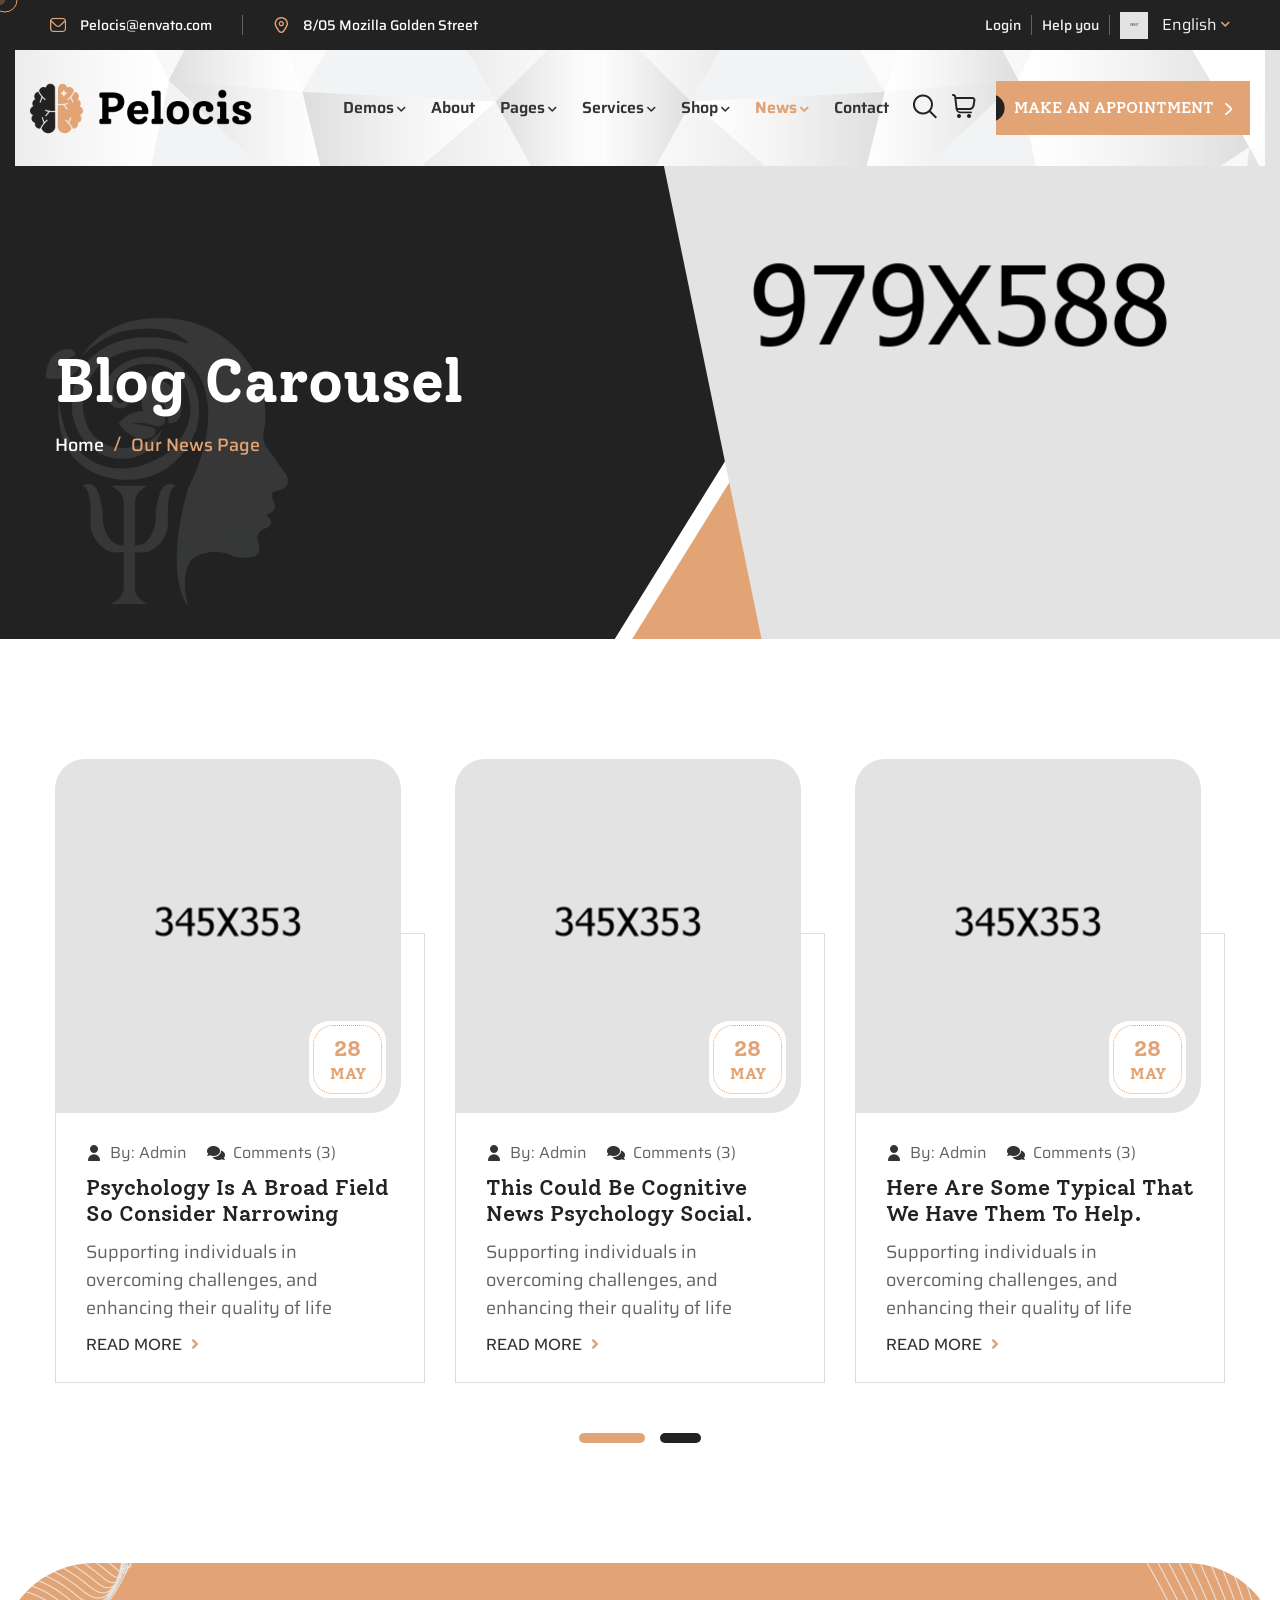
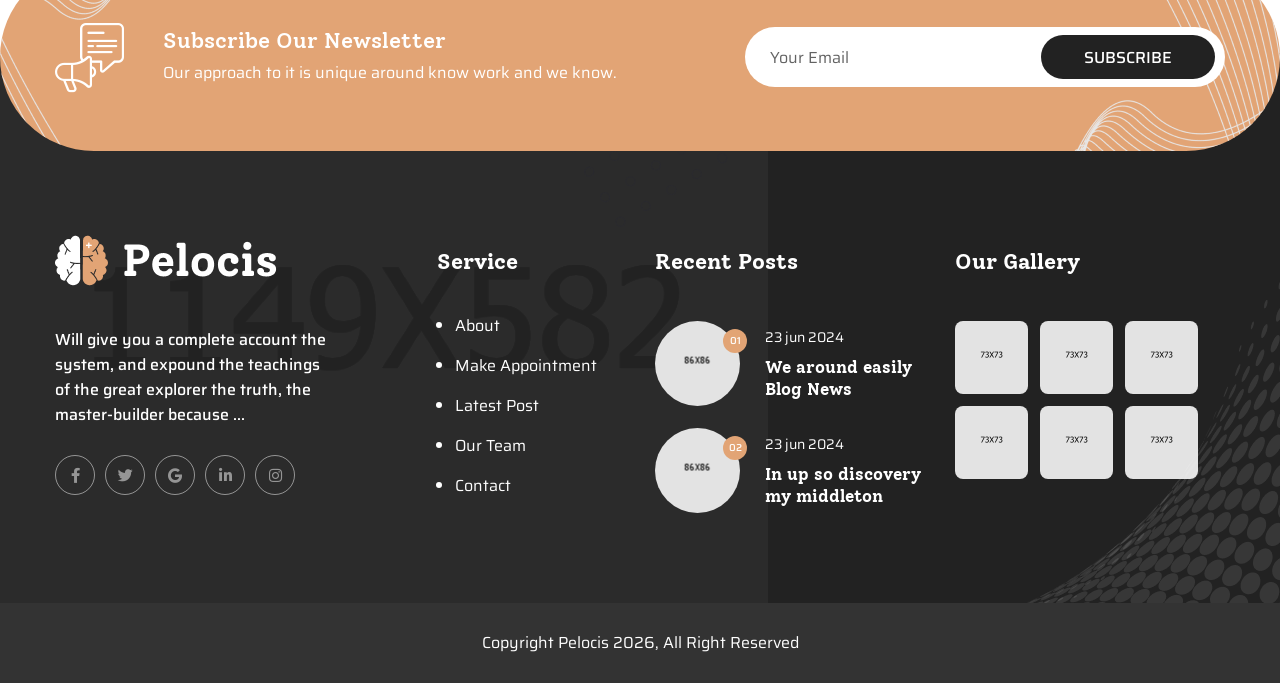
<file: blog-carousel.html>
<!DOCTYPE html>
<html lang="en">

<head>
    <meta charset="UTF-8" />
    <meta name="viewport" content="width=device-width, initial-scale=1.0" />
    <title>Blog Carousel || Pelocis || HTML Template For Psychology & Counseling</title>
    <!-- favicons Icons -->
    <link rel="apple-touch-icon" sizes="180x180" href="assets/images/favicons/apple-touch-icon.png" />
    <link rel="icon" type="image/png" sizes="32x32" href="assets/images/favicons/favicon-32x32.png" />
    <link rel="icon" type="image/png" sizes="16x16" href="assets/images/favicons/favicon-16x16.png" />
    <link rel="manifest" href="assets/images/favicons/site.webmanifest" />
    <meta name="description" content="Pelocis a modern psychology, psychiatrist and therapy HTML Template. We especially designed this template for mental health, psychology & counseling, psychiatrist, counselor, therapies. It is perfect for every therapist, practitioner, couples therapy, as well as any other type of psychological and mental health care website." />

    <!-- fonts -->
    <link rel="preconnect" href="https://fonts.googleapis.com">
    <link rel="preconnect" href="https://fonts.gstatic.com" crossorigin>
    <link href="https://fonts.googleapis.com/css2?family=Red+Hat+Text:ital,wght@0,300..700;1,300..700&family=Saira:ital,wght@0,100..900;1,100..900&family=Solway:wght@300;400;500;700;800&display=swap" rel="stylesheet">
    <link href="https://fonts.googleapis.com/css2?family=Bonheur+Royale&family=League+Spartan:wght@100..900&display=swap" rel="stylesheet">


    <link rel="stylesheet" href="assets/vendors/bootstrap/css/bootstrap.min.css" />
    <link rel="stylesheet" href="assets/vendors/bootstrap-select/bootstrap-select.min.css" />
    <link rel="stylesheet" href="assets/vendors/animate/animate.min.css" />
    <link rel="stylesheet" href="assets/vendors/fontawesome/css/all.min.css" />
    <link rel="stylesheet" href="assets/vendors/jquery-ui/jquery-ui.css" />
    <link rel="stylesheet" href="assets/vendors/jarallax/jarallax.css" />
    <link rel="stylesheet" href="assets/vendors/jquery-magnific-popup/jquery.magnific-popup.css" />
    <link rel="stylesheet" href="assets/vendors/nouislider/nouislider.min.css" />
    <link rel="stylesheet" href="assets/vendors/nouislider/nouislider.pips.css" />
    <link rel="stylesheet" href="assets/vendors/tiny-slider/tiny-slider.css" />
    <link rel="stylesheet" href="assets/vendors/pelocis-icons/style.css" />
    <link rel="stylesheet" href="assets/vendors/owl-carousel/css/owl.carousel.min.css" />
    <link rel="stylesheet" href="assets/vendors/owl-carousel/css/owl.theme.default.min.css" />
    <link rel="stylesheet" href="assets/vendors/slick-carousel/css/slick-theme.min.css" />
    <link rel="stylesheet" href="assets/vendors/slick-carousel/css/slick.min.css" />



    <!-- template styles -->
    <link rel="stylesheet" href="assets/css/pelocis.css" />
</head>

<body class="custom-cursor">

    <div class="custom-cursor__cursor"></div>
    <div class="custom-cursor__cursor-two"></div>

    <div class="preloader">
        <div class="preloader__image" style="background-image: url(assets/images/loader.png);"></div>
    </div>
    <!-- /.preloader -->
    <div class="page-wrapper">
        <div class="topbar-one">
            <div class="container-fluid">
                <div class="topbar-one__inner">
                    <div class="topbar-one__inner__shape">
                    </div>
                    <ul class="list-unstyled topbar-one__info">
                        <li class="topbar-one__info__item">
                            <i class="icon-mail"></i>
                            <a href="mailto:Pelocis@envato.com">Pelocis@envato.com</a>
                        </li>
                        <li class="topbar-one__info__item__divider">

                        </li>
                        <li class="topbar-one__info__item">
                            <i class="icon-location"></i>
                            <a href="https://www.google.com/maps">8/05 Mozilla Golden Street</a>
                        </li>
                    </ul><!-- /.list-unstyled topbar-one__info -->
                    <div class="topbar-one__right">
                        <ul class="topbar-one__right__item">
                            <li><a href="login.html">Login</a></li>
                            <li class="topbar-one__right__item__divider"></li>
                            <li><a href="contact.html">Help you</a></li>
                            <li class="topbar-one__right__item__divider"></li>
                            <li>
                                <img src="assets/images/resources/flag.png" alt="flag">
                                <select class="selectpicker" id="language-select">
                                    <option value="Select program 01">English</option>
                                    <option value="Select program 02">Bangla</option>
                                </select>
                            </li>
                        </ul>
                    </div><!-- /.topbar-one__right -->
                </div><!-- /.topbar-one__inner -->
            </div><!-- /.container-fluid -->
        </div><!-- /.topbar-one -->

        <header class="main-header sticky-header sticky-header--normal">
            <div class="container-fluid">
                <div class="main-header__inner">
                    <div class="main-header__logo">
                        <a href="index.html">
                            <img src="assets/images/logo-dark.png" alt="Pelocis HTML" width="224">
                        </a>
                    </div><!-- /.main-header__logo -->
                    <nav class="main-header__nav main-menu d-flex">
                        <ul class="main-menu__list">


                            <li class="megamenu megamenu-clickable megamenu-clickable--toggler dropdown">
                                <a href="index.html">Demos</a>
                                <ul>
                                    <li>
                                        <div class="megamenu-popup">
                                            <a href="#" class="megamenu-clickable--close"><span class="icon-close"></span></a>
                                            <!-- /.megamenu-clickable--close -->
                                            <div class="megamenu-popup__content">
                                                <div class="demo-one">
                                                    <div class="container">
                                                        <div class="row">
                                                            <div class="col-md-6 col-lg-4">
                                                                <div class="demo-one__card">
                                                                    <div class="demo-one__image">
                                                                        <img src="assets/images/pelocis-landing/home-1.jpg" alt="pelocis">
                                                                        <div class="demo-one__btns">
                                                                            <a href="index.html" class="pelocis-btn demo-one__btn">
                                                                                <span>Multi Page</span>
                                                                            </a><!-- /.thm-btn demo-one__btn -->
                                                                            <a href="index-one-page.html" class="pelocis-btn demo-one__btn">
                                                                                <span>One Page</span>
                                                                            </a><!-- /.thm-btn demo-one__btn -->
                                                                        </div><!-- /.demo-one__btns -->
                                                                    </div><!-- /.demo-one__image -->
                                                                    <div class="demo-one__content">
                                                                        <h3 class="demo-one__title">
                                                                            <a href="index.html">Home Page 01</a>
                                                                        </h3><!-- /.demo-one__title -->
                                                                    </div><!-- /.demo-one__content -->
                                                                </div><!-- /.demo-one__card -->
                                                            </div><!-- /.col-md-6 col-lg-3 -->
                                                            <div class="col-md-6 col-lg-4">
                                                                <div class="demo-one__card">
                                                                    <div class="demo-one__image">
                                                                        <img src="assets/images/pelocis-landing/home-2.jpg" alt="pelocis">
                                                                        <div class="demo-one__btns">
                                                                            <a href="index-2.html" class="pelocis-btn demo-one__btn">
                                                                                <span>Multi Page</span>
                                                                            </a><!-- /.thm-btn demo-one__btn -->
                                                                            <a href="index-2-one-page.html" class="pelocis-btn demo-one__btn">
                                                                                <span>One Page</span>
                                                                            </a><!-- /.thm-btn demo-one__btn -->
                                                                        </div><!-- /.demo-one__btns -->
                                                                    </div><!-- /.demo-one__image -->
                                                                    <div class="demo-one__content">
                                                                        <h3 class="demo-one__title">
                                                                            <a href="index-2.html">Home Page 02</a>
                                                                        </h3><!-- /.demo-one__title -->
                                                                    </div><!-- /.demo-one__content -->
                                                                </div><!-- /.demo-one__card -->
                                                            </div><!-- /.col-md-6 col-lg-3 -->
                                                            <div class="col-md-6 col-lg-4">
                                                                <div class="demo-one__card">
                                                                    <div class="demo-one__image">
                                                                        <img src="assets/images/pelocis-landing/home-3.jpg" alt="pelocis">
                                                                        <div class="demo-one__btns">
                                                                            <a href="index-3.html" class="pelocis-btn demo-one__btn">
                                                                                <span>Multi Page</span>
                                                                            </a><!-- /.thm-btn demo-one__btn -->
                                                                            <a href="index-3-one-page.html" class="pelocis-btn demo-one__btn">
                                                                                <span>One Page</span>
                                                                            </a><!-- /.thm-btn demo-one__btn -->
                                                                        </div><!-- /.demo-one__btns -->
                                                                    </div><!-- /.demo-one__image -->
                                                                    <div class="demo-one__content">
                                                                        <h3 class="demo-one__title">
                                                                            <a href="index-3.html">Home Page 03</a>
                                                                        </h3><!-- /.demo-one__title -->
                                                                    </div><!-- /.demo-one__content -->
                                                                </div><!-- /.demo-one__card -->
                                                            </div><!-- /.col-md-6 col-lg-3 -->
                                                            <div class="col-md-6 col-lg-4">
                                                                <div class="demo-one__card">
                                                                    <div class="demo-one__image">
                                                                        <img src="assets/images/pelocis-landing/home-4.jpg" alt="pelocis">
                                                                        <div class="demo-one__btns">
                                                                            <a href="index-4.html" class="pelocis-btn demo-one__btn">
                                                                                <span>Multi Page</span>
                                                                            </a><!-- /.thm-btn demo-one__btn -->
                                                                            <a href="index-4-one-page.html" class="pelocis-btn demo-one__btn">
                                                                                <span>One Page</span>
                                                                            </a><!-- /.thm-btn demo-one__btn -->
                                                                        </div><!-- /.demo-one__btns -->
                                                                    </div><!-- /.demo-one__image -->
                                                                    <div class="demo-one__content">
                                                                        <h3 class="demo-one__title">
                                                                            <a href="index-4.html">Home Page 04</a>
                                                                        </h3><!-- /.demo-one__title -->
                                                                    </div><!-- /.demo-one__content -->
                                                                </div><!-- /.demo-one__card -->
                                                            </div><!-- /.col-md-6 col-lg-3 -->
                                                            <div class="col-md-6 col-lg-4">
                                                                <div class="demo-one__card">
                                                                    <div class="demo-one__image">
                                                                        <img src="assets/images/pelocis-landing/home-dark.jpg" alt="pelocis">
                                                                        <div class="demo-one__btns">
                                                                            <a href="index-dark.html" class="pelocis-btn demo-one__btn">
                                                                                <span>View Page</span>
                                                                            </a><!-- /.thm-btn demo-one__btn -->
                                                                        </div><!-- /.demo-one__btns -->
                                                                    </div><!-- /.demo-one__image -->
                                                                    <div class="demo-one__content">
                                                                        <h3 class="demo-one__title">
                                                                            <a href="index-dark.html">Home Dark</a>
                                                                        </h3><!-- /.demo-one__title -->
                                                                    </div><!-- /.demo-one__content -->
                                                                </div><!-- /.demo-one__card -->
                                                            </div><!-- /.col-md-6 col-lg-3 -->
                                                            <div class="col-md-6 col-lg-4">
                                                                <div class="demo-one__card">
                                                                    <div class="demo-one__image">
                                                                        <img src="assets/images/pelocis-landing/home-boxed.jpg" alt="pelocis">
                                                                        <div class="demo-one__btns">
                                                                            <a href="index-boxed.html" class="pelocis-btn demo-one__btn">
                                                                                <span>View Page</span>
                                                                            </a><!-- /.thm-btn demo-one__btn -->
                                                                        </div><!-- /.demo-one__btns -->
                                                                    </div><!-- /.demo-one__image -->
                                                                    <div class="demo-one__content">
                                                                        <h3 class="demo-one__title">
                                                                            <a href="index-boxed.html">Home Boxed</a>
                                                                        </h3><!-- /.demo-one__title -->
                                                                    </div><!-- /.demo-one__content -->
                                                                </div><!-- /.demo-one__card -->
                                                            </div><!-- /.col-md-6 col-lg-3 -->
                                                            <div class="col-md-6 col-lg-4">
                                                                <div class="demo-one__card">
                                                                    <div class="demo-one__image">
                                                                        <img src="assets/images/pelocis-landing/home-rtl.jpg" alt="pelocis">
                                                                        <div class="demo-one__btns">
                                                                            <a href="index-rtl.html" class="pelocis-btn demo-one__btn">
                                                                                <span>View Page</span>
                                                                            </a><!-- /.thm-btn demo-one__btn -->
                                                                        </div><!-- /.demo-one__btns -->
                                                                    </div><!-- /.demo-one__image -->
                                                                    <div class="demo-one__content">
                                                                        <h3 class="demo-one__title">
                                                                            <a href="index.html">Home RTL</a>
                                                                        </h3><!-- /.demo-one__title -->
                                                                    </div><!-- /.demo-one__content -->
                                                                </div><!-- /.demo-one__card -->
                                                            </div><!-- /.col-md-6 col-lg-3 -->
                                                        </div><!-- /.row -->
                                                    </div><!-- /.container -->
                                                </div><!-- /.demos-one -->
                                            </div><!-- /.megamenu-popup__content -->
                                        </div><!-- /.megamenu-popup -->
                                    </li>
                                </ul>
                            </li>

                            <li>
                                <a href="about.html">About</a>
                            </li>
                            <li class="dropdown">
                                <a href="#">Pages</a>
                                <ul>
                                    <li class="dropdown">
                                        <a href="#">Team Page</a>
                                        <ul class="sub-menu">
                                            <li><a href="team.html">Our Team</a></li>
                                            <li><a href="team-carousel.html">Team Carousel</a></li>
                                            <li><a href="team-details.html">Team Details</a></li>
                                        </ul>
                                    </li>
                                    <li class="dropdown">
                                        <a href="#">Projects Page</a>
                                        <ul class="sub-menu">
                                            <li><a href="projects.html">Our Projects</a></li>
                                            <li><a href="projects-carousel.html">Projects Carousel</a></li>
                                            <li><a href="projects-details.html">Projects Details</a></li>
                                        </ul>
                                    </li>
                                    <li><a href="pricing-plans.html">Pricing Plans</a></li>
                                    <li><a href="packages-carousel.html">Pricing Carousel</a></li>
                                    <li>
                                        <a href="gallery.html">Gallery</a>
                                        <ul>
                                            <li><a href="gallery.html">Gallery Masonry</a></li>
                                            <li><a href="gallery-filter.html">Gallery Filter</a></li>
                                            <li><a href="gallery-grid.html">Gallery Grid</a></li>
                                            <li><a href="gallery-carousel.html">Gallery Carousel</a></li>
                                        </ul>
                                    </li>
                                    <li><a href="faq.html">FAQs</a></li>
                                    <li><a href="make-appointment.html">Make Appointment</a></li>
                                    <li><a href="login.html">Login</a></li>
                                    <li><a href="registration.html">Registration</a></li>
                                    <li><a href="404.html">404 Error</a></li>
                                </ul>
                            </li>
                            <li class="dropdown">
                                <a href="#">Services</a>
                                <ul>
                                    <li><a href="services.html">Services</a></li>
                                    <li><a href="services-carousel.html">Services Carousel</a></li>
                                    <li><a href="service-d-cognitive.html">Cognitive Psychology</a></li>
                                    <li><a href="service-d-academic.html">Academic Psychology</a></li>
                                    <li><a href="service-d-specialized.html">Career Counseling</a></li>
                                    <li><a href="service-d-clinical.html">Clinical Psychology</a></li>
                                    <li><a href="service-d-psychiatric.html">Psychiatric Treatment</a></li>
                                    <li><a href="service-d-family.html">Family Therapy</a></li>
                                </ul>
                            </li>

                            <li class="dropdown">
                                <a href="#">Shop</a>
                                <ul class="sub-menu">
                                    <li class="dropdown">
                                        <a href="#">Products</a>
                                        <ul class="sub-menu">
                                            <li><a href="products.html">No Sidebar</a></li>
                                            <li><a href="products-left.html">Left Sidebar</a></li>
                                            <li><a href="products-right.html">Right Sidebar</a></li>
                                        </ul>
                                    </li>
                                    <li><a href="products-carousel.html">Products Carousel</a></li>
                                    <li><a href="product-details.html">Product Details</a></li>
                                    <li><a href="cart.html">Cart</a></li>
                                    <li><a href="checkout.html">Checkout</a></li>
                                </ul>
                            </li>
                            <li class="dropdown">
                                <a href="#">News</a>
                                <ul class="sub-menu">
                                    <li class="dropdown">
                                        <a href="#">News Grid</a>
                                        <ul class="sub-menu">
                                            <li><a href="blog-grid.html">No Sidebar</a></li>
                                            <li><a href="blog-grid-left.html">Left Sidebar</a></li>
                                            <li><a href="blog-grid-right.html">Right Sidebar</a></li>
                                        </ul>
                                    </li>
                                    <li class="dropdown">
                                        <a href="#">News List</a>
                                        <ul class="sub-menu">
                                            <li><a href="blog-list.html">No Sidebar</a></li>
                                            <li><a href="blog-list-left.html">Left Sidebar</a></li>
                                            <li><a href="blog-list-right.html">Right Sidebar</a></li>
                                        </ul>
                                    </li>
                                    <li><a href="blog-carousel.html">News Carousel</a></li>
                                    <li class="dropdown">
                                        <a href="#">News Details</a>
                                        <ul class="sub-menu">
                                            <li><a href="blog-details.html">No Sidebar</a></li>
                                            <li><a href="blog-details-left.html">Left Sidebar</a></li>
                                            <li><a href="blog-details-right.html">Right Sidebar</a></li>
                                        </ul>
                                    </li>
                                </ul>
                            </li>
                            <li>
                                <a href="contact.html">Contact</a>
                            </li>
                        </ul>
                        <div class="main-header__right">
                            <div class="mobile-nav__btn mobile-nav__toggler">
                                <span></span>
                                <span></span>
                                <span></span>
                            </div><!-- /.mobile-nav__toggler -->
                            <a href="#" class="search-toggler main-header__search">
                                <i class="icon-search"></i>
                                <span class="sr-only">Search</span>
                            </a><!-- /.search-toggler -->
                            <a href="cart.html" class="main-header__cart">
                                <i class="icon-cart"></i>
                                <span class="sr-only">Cart</span>
                            </a><!-- /.search-toggler -->
                            <a href="make-appointment.html" class="pelocis-btn main-header__btn">
                                <span>make an appointment<i class="icon-right-arrow-white"></i></span>
                            </a><!-- /.thm-btn main-header__btn -->
                        </div><!-- /.main-header__right -->
                    </nav><!-- /.main-header__nav -->
                </div><!-- /.main-header__inner -->
            </div><!-- /.container-fluid -->
        </header><!-- /.main-header -->
        <section class="page-header">
            <div class="page-header__bg">
                <div class="page-header__bg__img" style="background-image: url(assets/images/backgrounds/page-header-img-1.png);">
                </div>
                <div class="page-header__bg__shape-1">
                </div>
                <div class="page-header__bg__shape-2">
                </div>
            </div>
            <div class="container">
                <h2 class="page-header__title">Blog Carousel </h2>
                <ul class="pelocis-breadcrumb list-unstyled">
                    <li><a href="index.html">Home</a></li>
                    <li><span>our news page</span></li>
                </ul>
            </div>
            <img class="page-header__shape" src="assets/images/shapes/bannar-shape-2.png" alt="bannar-shape">
        </section>
        <!-- /.page-header -->

        <section class="blog-one blog-one--page">
            <div class="container">
                <div class="blog-one__carousel pelocis-owl__carousel pelocis-owl__carousel--basic-nav owl-carousel owl-theme" data-owl-options='{
				"items": 1,
				"margin": 30,
				"loop": false,
				"smartSpeed": 700,
				"nav": false,
				"navText": ["<span class=\"fa fa-angle-left\"></span>","<span class=\"fa fa-angle-right\"></span>"],
				"dots": true,
				"autoplay": false,
				"responsive": {
					"0": {
						"items": 1
					},
					"768": {
						"items": 2
					},
					"992": {
						"items": 3
					}
				}
			}'>
                    <div class="item">
                        <div class="blog-card blog-card__grid wow fadeInUp" data-wow-duration='1500ms' data-wow-delay='000ms'>
                            <div class="blog-card__image blog-card__image--grid ">
                                <img src="assets/images/blog/blog-grid-1.png" alt="Psychology is a broad field so consider narrowing">
                                <img src="assets/images/blog/blog-grid-1.png" alt="Psychology is a broad field so consider narrowing">
                                <a href="blog-details-right.html" class="blog-card__image__link"><span class="sr-only">Psychology is a broad field so consider narrowing</span>
                                    <!-- /.sr-only --></a>
                                <div class="blog-card__date"><span>28</span>May</div><!-- /.blog-card__date -->
                            </div><!-- /.blog-card__image -->
                            <div class="blog-card__content">
                                <ul class="list-unstyled blog-card__meta">
                                    <li><a href="blog-list-right.html"><i class="icon-user"></i>By: Admin</a></li>
                                    <li><i class="fa fa-comments"></i>Comments (3)</li>
                                </ul><!-- /.list-unstyled blog-card__meta -->
                                <h3 class="blog-card__title"><a href="blog-details-right.html">Psychology is a broad field so consider narrowing</a></h3><!-- /.blog-card__title -->
                                <p class="blog-card__text">Supporting individuals in overcoming challenges, and enhancing their quality of life</p>
                                <a href="blog-details-right.html" class="blog-card__link blog-card__link--dark">
                                    <span>Read More</span><i class="fa fa-angle-right"></i>
                                </a><!-- /.blog-card__link -->
                            </div><!-- /.blog-card__content -->
                            <div class="blog-card__shape"></div>
                        </div><!-- /.blog-card -->
                    </div><!-- /.item -->
                    <div class="item">
                        <div class="blog-card blog-card__grid wow fadeInUp" data-wow-duration='1500ms' data-wow-delay='100ms'>
                            <div class="blog-card__image blog-card__image--grid ">
                                <img src="assets/images/blog/blog-grid-2.png" alt="This could be cognitive news psychology social.">
                                <img src="assets/images/blog/blog-grid-2.png" alt="This could be cognitive news psychology social.">
                                <a href="blog-details-right.html" class="blog-card__image__link"><span class="sr-only">This could be cognitive news psychology social.</span>
                                    <!-- /.sr-only --></a>
                                <div class="blog-card__date"><span>28</span>May</div><!-- /.blog-card__date -->
                            </div><!-- /.blog-card__image -->
                            <div class="blog-card__content">
                                <ul class="list-unstyled blog-card__meta">
                                    <li><a href="blog-list-right.html"><i class="icon-user"></i>By: Admin</a></li>
                                    <li><i class="fa fa-comments"></i>Comments (3)</li>
                                </ul><!-- /.list-unstyled blog-card__meta -->
                                <h3 class="blog-card__title"><a href="blog-details-right.html">This could be cognitive news psychology social.</a></h3><!-- /.blog-card__title -->
                                <p class="blog-card__text">Supporting individuals in overcoming challenges, and enhancing their quality of life</p>
                                <a href="blog-details-right.html" class="blog-card__link blog-card__link--dark">
                                    <span>Read More</span><i class="fa fa-angle-right"></i>
                                </a><!-- /.blog-card__link -->
                            </div><!-- /.blog-card__content -->
                            <div class="blog-card__shape"></div>
                        </div><!-- /.blog-card -->
                    </div><!-- /.item -->
                    <div class="item">
                        <div class="blog-card blog-card__grid wow fadeInUp" data-wow-duration='1500ms' data-wow-delay='200ms'>
                            <div class="blog-card__image blog-card__image--grid ">
                                <img src="assets/images/blog/blog-grid-3.png" alt="Here are some typical that we have them to help.">
                                <img src="assets/images/blog/blog-grid-3.png" alt="Here are some typical that we have them to help.">
                                <a href="blog-details-right.html" class="blog-card__image__link"><span class="sr-only">Here are some typical that we have them to help.</span>
                                    <!-- /.sr-only --></a>
                                <div class="blog-card__date"><span>28</span>May</div><!-- /.blog-card__date -->
                            </div><!-- /.blog-card__image -->
                            <div class="blog-card__content">
                                <ul class="list-unstyled blog-card__meta">
                                    <li><a href="blog-list-right.html"><i class="icon-user"></i>By: Admin</a></li>
                                    <li><i class="fa fa-comments"></i>Comments (3)</li>
                                </ul><!-- /.list-unstyled blog-card__meta -->
                                <h3 class="blog-card__title"><a href="blog-details-right.html">Here are some typical that we have them to help.</a></h3><!-- /.blog-card__title -->
                                <p class="blog-card__text">Supporting individuals in overcoming challenges, and enhancing their quality of life</p>
                                <a href="blog-details-right.html" class="blog-card__link blog-card__link--dark">
                                    <span>Read More</span><i class="fa fa-angle-right"></i>
                                </a><!-- /.blog-card__link -->
                            </div><!-- /.blog-card__content -->
                            <div class="blog-card__shape"></div>
                        </div><!-- /.blog-card -->
                    </div><!-- /.item -->
                    <div class="item">
                        <div class="blog-card blog-card__grid wow fadeInUp" data-wow-duration='1500ms' data-wow-delay='300ms'>
                            <div class="blog-card__image blog-card__image--grid ">
                                <img src="assets/images/blog/blog-grid-4.png" alt="Here are some typical that we have them to help.">
                                <img src="assets/images/blog/blog-grid-4.png" alt="Here are some typical that we have them to help.">
                                <a href="blog-details-right.html" class="blog-card__image__link"><span class="sr-only">Here are some typical that we have them to help.</span>
                                    <!-- /.sr-only --></a>
                                <div class="blog-card__date"><span>28</span>May</div><!-- /.blog-card__date -->
                            </div><!-- /.blog-card__image -->
                            <div class="blog-card__content">
                                <ul class="list-unstyled blog-card__meta">
                                    <li><a href="blog-list-right.html"><i class="icon-user"></i>By: Admin</a></li>
                                    <li><i class="fa fa-comments"></i>Comments (3)</li>
                                </ul><!-- /.list-unstyled blog-card__meta -->
                                <h3 class="blog-card__title"><a href="blog-details-right.html">Here are some typical that we have them to help.</a></h3><!-- /.blog-card__title -->
                                <p class="blog-card__text">Supporting individuals in overcoming challenges, and enhancing their quality of life</p>
                                <a href="blog-details-right.html" class="blog-card__link blog-card__link--dark">
                                    <span>Read More</span><i class="fa fa-angle-right"></i>
                                </a><!-- /.blog-card__link -->
                            </div><!-- /.blog-card__content -->
                            <div class="blog-card__shape"></div>
                        </div><!-- /.blog-card -->
                    </div><!-- /.item -->
                    <div class="item">
                        <div class="blog-card blog-card__grid wow fadeInUp" data-wow-duration='1500ms' data-wow-delay='400ms'>
                            <div class="blog-card__image blog-card__image--grid ">
                                <img src="assets/images/blog/blog-grid-5.png" alt="Here are some typical that we have them to help.">
                                <img src="assets/images/blog/blog-grid-5.png" alt="Here are some typical that we have them to help.">
                                <a href="blog-details-right.html" class="blog-card__image__link"><span class="sr-only">Here are some typical that we have them to help.</span>
                                    <!-- /.sr-only --></a>
                                <div class="blog-card__date"><span>28</span>May</div><!-- /.blog-card__date -->
                            </div><!-- /.blog-card__image -->
                            <div class="blog-card__content">
                                <ul class="list-unstyled blog-card__meta">
                                    <li><a href="blog-list-right.html"><i class="icon-user"></i>By: Admin</a></li>
                                    <li><i class="fa fa-comments"></i>Comments (3)</li>
                                </ul><!-- /.list-unstyled blog-card__meta -->
                                <h3 class="blog-card__title"><a href="blog-details-right.html">Here are some typical that we have them to help.</a></h3><!-- /.blog-card__title -->
                                <p class="blog-card__text">Supporting individuals in overcoming challenges, and enhancing their quality of life</p>
                                <a href="blog-details-right.html" class="blog-card__link blog-card__link--dark">
                                    <span>Read More</span><i class="fa fa-angle-right"></i>
                                </a><!-- /.blog-card__link -->
                            </div><!-- /.blog-card__content -->
                            <div class="blog-card__shape"></div>
                        </div><!-- /.blog-card -->
                    </div><!-- /.item -->
                    <div class="item">
                        <div class="blog-card blog-card__grid wow fadeInUp" data-wow-duration='1500ms' data-wow-delay='500ms'>
                            <div class="blog-card__image blog-card__image--grid ">
                                <img src="assets/images/blog/blog-grid-6.png" alt="Here are some typical that we have them to help.">
                                <img src="assets/images/blog/blog-grid-6.png" alt="Here are some typical that we have them to help.">
                                <a href="blog-details-right.html" class="blog-card__image__link"><span class="sr-only">Here are some typical that we have them to help.</span>
                                    <!-- /.sr-only --></a>
                                <div class="blog-card__date"><span>28</span>May</div><!-- /.blog-card__date -->
                            </div><!-- /.blog-card__image -->
                            <div class="blog-card__content">
                                <ul class="list-unstyled blog-card__meta">
                                    <li><a href="blog-list-right.html"><i class="icon-user"></i>By: Admin</a></li>
                                    <li><i class="fa fa-comments"></i>Comments (3)</li>
                                </ul><!-- /.list-unstyled blog-card__meta -->
                                <h3 class="blog-card__title"><a href="blog-details-right.html">Here are some typical that we have them to help.</a></h3><!-- /.blog-card__title -->
                                <p class="blog-card__text">Supporting individuals in overcoming challenges, and enhancing their quality of life</p>
                                <a href="blog-details-right.html" class="blog-card__link blog-card__link--dark">
                                    <span>Read More</span><i class="fa fa-angle-right"></i>
                                </a><!-- /.blog-card__link -->
                            </div><!-- /.blog-card__content -->
                            <div class="blog-card__shape"></div>
                        </div><!-- /.blog-card -->
                    </div><!-- /.item -->
                </div><!-- /.row -->
            </div><!-- /.container -->
        </section><!-- /.blog-one blog-one--page -->

        <section class="newsletter pt-0">
            <div class="newsletter__inner">
                <div class="container">
                    <img src="assets/images/shapes/newsletter-shape-1.png" alt="newsletter-shape" class=" newsletter__shape--one">
                    <div class="newsletter__box">
                        <div class="newsletter__content">
                            <i class="icon-chat_microphone newsletter__chat_microphone"></i>
                            <div class="newsletter__title-box">
                                <h3 class="newsletter__title">Subscribe Our Newsletter</h3>
                                <p class="newsletter__text">Our approach to it is unique around know work and we know.</p>
                            </div>
                        </div>
                        <div class="newsletter__form">
                            <form action="#" class="newsletter__form__item">
                                <input type="email" name="email" placeholder="Your Email" class="newsletter__input">
                                <button class="newsletter__button ">
                                    <span>SUBSCRIBE</span>
                                </button>
                            </form>
                        </div>
                    </div>
                    <img src="assets/images/shapes/newsletter-shape-2.png" alt="newsletter-shape" class=" newsletter__shape--two">
                </div>
            </div>
        </section>
        <footer class="main-footer background-black">
            <div class="main-footer__bg background-black" style="background-image: url(assets/images/backgrounds/footer-bg.png);"></div>
            <!-- /.main-footer__bg -->
            <div class="main-footer__top">
                <img src="assets/images/shapes/footer-shape.png" alt="footer shape" class="main-footer__shape-1">
                <div class="container">
                    <div class="row">
                        <div class="col-md-6 col-xl-4">
                            <div class="footer-widget footer-widget--about">
                                <a href="index.html" class="footer-widget__logo">
                                    <img src="assets/images/logo-light-2.png" width="224" alt="Pelocis HTML Template">
                                </a>
                                <p class="footer-widget__text">
                                    Will give you a complete account the
                                    system, and expound the teachings
                                    of the great explorer the truth, the
                                    master-builder because ...
                                </p>
                                <!-- /.footer-widget__text -->
                                <div class="footer-widget__social">
                                    <a href="https://facebook.com">
                                        <i class="fab fa-facebook-f" aria-hidden="true"></i>
                                        <span class="sr-only">Facebook</span>
                                    </a>
                                    <a href="https://twitter.com">
                                        <i class="fab fa-twitter" aria-hidden="true"></i>
                                        <span class="sr-only">Twitter</span>
                                    </a>
                                    <a href="https://google.com">
                                        <i class="fab fa-google" aria-hidden="true"></i>
                                        <span class="sr-only">Google</span>
                                    </a>
                                    <a href="https://linkedin.com">
                                        <i class="fab fa-linkedin-in" aria-hidden="true"></i>
                                        <span class="sr-only">Linkedin</span>
                                    </a>
                                    <a href="https://instagram.com">
                                        <i class="fab fa-instagram" aria-hidden="true"></i>
                                        <span class="sr-only">Instagram</span>
                                    </a>
                                </div>
                            </div><!-- /.footer-widget -->
                        </div><!-- /.col-md-6 -->
                        <div class="col-md-6 col-xl-2">
                            <div class="footer-widget footer-widget--links">
                                <h2 class="footer-widget__title footer-widget__title--ml-18">Service</h2>
                                <!-- /.footer-widget__title -->
                                <ul class="list-styled footer-widget__links">
                                    <li><a href="about.html">About</a></li>
                                    <li><a href="make-appointment.html">Make Appointment</a></li>
                                    <li><a href="blog-list-right.html">Latest Post</a></li>
                                    <li><a href="team.html">Our Team</a></li>
                                    <li><a href="contact.html">Contact</a></li>
                                </ul><!-- /.list-unstyled footer-widget__links -->
                            </div><!-- /.footer-widget -->
                        </div><!-- /.col-md-6 -->
                        <div class="col-md-6 col-xl-3">
                            <div class="footer-widget footer-widget--post">
                                <h2 class="footer-widget__title">Recent Posts</h2><!-- /.footer-widget__title -->
                                <ul class="list-unstyled">
                                    <li class="footer-widget--post__item">
                                        <div class="footer-widget--post__img">
                                            <img src="assets/images/resources/footer-post-1.png" alt="post">
                                            <span class="footer-widget--post__img__number"></span>
                                        </div>
                                        <div class="footer-widget--post__content">
                                            <span class="footer-widget--post__date">23 jun 2024</span>
                                            <h3 class="footer-widget--post__title"><a href="blog-details-right.html">We around easily Blog News</a></h3>
                                        </div>
                                    </li>
                                    <li class="footer-widget--post__item">
                                        <div class="footer-widget--post__img">
                                            <img src="assets/images/resources/footer-post-2.png" alt="post">
                                            <span class="footer-widget--post__img__number"></span>
                                        </div>
                                        <div class="footer-widget--post__content">
                                            <span class="footer-widget--post__date">23 jun 2024</span>
                                            <h3 class="footer-widget--post__title"><a href="blog-details-right.html">In up so discovery my middleton</a></h3>
                                        </div>
                                    </li>
                                </ul><!-- /.list-unstyled -->
                            </div><!-- /.footer-widget -->
                        </div><!-- /.col-md-6 -->
                        <div class="col-md-6 col-xl-3">
                            <div class="footer-widget footer-widget--gallery">
                                <h2 class="footer-widget__title">Our Gallery</h2><!-- /.footer-widget__title -->
                                <div class="footer-widget__gallery">
                                    <a href="#" class="footer-widget__gallery__link">
                                        <img src="assets/images/gallery/fg-1.png" alt="pelocis">
                                    </a><!-- /.footer-widget__gallery__link -->
                                    <a href="#" class="footer-widget__gallery__link">
                                        <img src="assets/images/gallery/fg-2.png" alt="pelocis">
                                    </a><!-- /.footer-widget__gallery__link -->
                                    <a href="#" class="footer-widget__gallery__link">
                                        <img src="assets/images/gallery/fg-3.png" alt="pelocis">
                                    </a><!-- /.footer-widget__gallery__link -->
                                    <a href="#" class="footer-widget__gallery__link">
                                        <img src="assets/images/gallery/fg-4.png" alt="pelocis">
                                    </a><!-- /.footer-widget__gallery__link -->
                                    <a href="#" class="footer-widget__gallery__link">
                                        <img src="assets/images/gallery/fg-5.png" alt="pelocis">
                                    </a><!-- /.footer-widget__gallery__link -->
                                    <a href="#" class="footer-widget__gallery__link">
                                        <img src="assets/images/gallery/fg-6.png" alt="pelocis">
                                    </a><!-- /.footer-widget__gallery__link -->
                                </div>
                            </div><!-- /.footer-widget -->
                        </div><!-- /.col-md-6 -->
                    </div><!-- /.row -->
                </div><!-- /.container -->
                <img src="assets/images/shapes/footer-bg-shape.png" alt="footer shape" class="main-footer__shape-2">
            </div><!-- /.main-footer__top -->
            <div class="main-footer__bottom">
                <p class="main-footer__copyright">
                    Copyright Pelocis <span class="dynamic-year"></span>, All Right Reserved
                </p>
            </div><!-- /.main-footer__bottom -->
        </footer><!-- /.main-footer -->

    </div><!-- /.page-wrapper -->



    <div class="mobile-nav__wrapper">
        <div class="mobile-nav__overlay mobile-nav__toggler"></div>
        <!-- /.mobile-nav__overlay -->
        <div class="mobile-nav__content">
            <span class="mobile-nav__close mobile-nav__toggler"><i class="fa fa-times"></i></span>

            <div class="logo-box">
                <a href="index.html" aria-label="logo image"><img src="assets/images/logo-light-2.png" width="155" alt="" /></a>
            </div>
            <!-- /.logo-box -->
            <div class="mobile-nav__container"></div>
            <!-- /.mobile-nav__container -->

            <ul class="mobile-nav__contact list-unstyled">
                <li>
                    <i class="fa fa-envelope"></i>
                    <a href="mailto:needhelp@pelocis.com">needhelp@pelocis.com</a>
                </li>
                <li>
                    <i class="fa fa-phone-alt"></i>
                    <a href="tel:666-888-0000">666 888 0000</a>
                </li>
            </ul><!-- /.mobile-nav__contact -->
            <div class="mobile-nav__social">
                <a href="https://facebook.com">
                    <i class="fab fa-facebook-f" aria-hidden="true"></i>
                    <span class="sr-only">Facebook</span>
                </a>
                <a href="https://twitter.com">
                    <i class="fab fa-twitter" aria-hidden="true"></i>
                    <span class="sr-only">Twitter</span>
                </a>
                <a href="https://google.com">
                    <i class="fab fa-google" aria-hidden="true"></i>
                    <span class="sr-only">Google</span>
                </a>
                <a href="https://linkedin.com">
                    <i class="fab fa-linkedin-in" aria-hidden="true"></i>
                    <span class="sr-only">Linkedin</span>
                </a>
                <a href="https://instagram.com">
                    <i class="fab fa-instagram" aria-hidden="true"></i>
                    <span class="sr-only">Instagram</span>
                </a>
            </div><!-- /.mobile-nav__social -->
        </div>
        <!-- /.mobile-nav__content -->
    </div>
    <!-- /.mobile-nav__wrapper -->
    <div class="search-popup">
        <div class="search-popup__overlay search-toggler"></div>
        <!-- /.search-popup__overlay -->
        <div class="search-popup__content">
            <form role="search" method="get" class="search-popup__form" action="#">
                <input type="text" id="search" placeholder="Search Here..." />
                <button type="submit" aria-label="search submit" class="pelocis-btn pelocis-btn--base">
                    <span><i class="icon-search"></i></span>
                </button>
            </form>
        </div>
        <!-- /.search-popup__content -->
    </div>
    <!-- /.search-popup -->
    <!-- Sidebar One Start -->
    <aside class="sidebar-one">
        <div class="sidebar-one__overlay"></div><!-- /.siderbar-ovarlay -->
        <div class="sidebar-one__content">
            <div class="sidebar-one__close"><i class="flaticon-close"></i></div><!-- /.siderbar-close -->
            <div class="sidebar-one__logo">
                <a href="index.html" aria-label="logo image"><img src="assets/images/logo-light-2.png" alt="pelocis" width="224"></a>
            </div><!-- /.sidebar-one__logo-box -->
            <p class="sidebar-one__text">
                Mauris ut enim sit amet lacus ornare ullamcor. Praesent placerat nequ
                puru rhoncu tincidunt odio ultrices. Sed feugiat feugiat felis.
            </p>
            <h4 class="sidebar-one__title">Contact Info:</h4>
            <ul class="sidebar-one__info">
                <li>
                    <span class="fas fa-map-marker-alt"></span>
                    85 Ketch Harbour RoadBensalem, PA 19020
                </li>
                <li>
                    <span class="fas fa-envelope"></span>
                    <a href="mailto:needhelp@company.com">needhelp@company.com</a>
                </li>
                <li>
                    <span class="fas fa-phone-alt"></span>
                    <a href="tel:09969569535">099 695 695 35</a>
                </li>
            </ul>
            <div class="sidebar-one__social">
                <a href="https://facebook.com">
                    <i class="fab fa-facebook-f" aria-hidden="true"></i>
                    <span class="sr-only">Facebook</span>
                </a>
                <a href="https://twitter.com">
                    <i class="fab fa-twitter" aria-hidden="true"></i>
                    <span class="sr-only">Twitter</span>
                </a>
                <a href="https://google.com">
                    <i class="fab fa-google" aria-hidden="true"></i>
                    <span class="sr-only">Google</span>
                </a>
                <a href="https://linkedin.com">
                    <i class="fab fa-linkedin-in" aria-hidden="true"></i>
                    <span class="sr-only">Linkedin</span>
                </a>
                <a href="https://instagram.com">
                    <i class="fab fa-instagram" aria-hidden="true"></i>
                    <span class="sr-only">Instagram</span>
                </a>
            </div><!-- /sidebar-one__socila -->
            <h4 class="sidebar-one__title">Newsletter:</h4>
            <form action="#" data-url="MAILCHIMP_FORM_URL" class="sidebar-one__newsletter mc-form">
                <input type="text" name="EMAIL" placeholder="Email address">
                <button type="submit" class="fas fa-paper-plane">
                    <span class="sr-only">submit</span><!-- /.sr-only -->
                </button>
            </form><!-- /.footer-widget__newsletter mc-form -->
        </div><!-- /.sidebar__content -->
    </aside>
    <!-- Sidebar One Start -->

    <a href="#" data-target="html" class="scroll-to-target scroll-to-top">
        <span class="scroll-to-top__text">back top</span>
        <span class="scroll-to-top__wrapper"><span class="scroll-to-top__inner"></span></span>
    </a>


    <script src="assets/vendors/jquery/jquery-3.7.0.min.js"></script>
    <script src="assets/vendors/bootstrap/js/bootstrap.bundle.min.js"></script>
    <script src="assets/vendors/bootstrap-select/bootstrap-select.min.js"></script>
    <script src="assets/vendors/jarallax/jarallax.min.js"></script>
    <script src="assets/vendors/jquery-ui/jquery-ui.js"></script>
    <script src="assets/vendors/jquery-ajaxchimp/jquery.ajaxchimp.min.js"></script>
    <script src="assets/vendors/jquery-appear/jquery.appear.min.js"></script>
    <script src="assets/vendors/jquery-circle-progress/jquery.circle-progress.min.js"></script>
    <script src="assets/vendors/jquery-magnific-popup/jquery.magnific-popup.min.js"></script>
    <script src="assets/vendors/jquery-validate/jquery.validate.min.js"></script>
    <script src="assets/vendors/nouislider/nouislider.min.js"></script>
    <script src="assets/vendors/tiny-slider/tiny-slider.js"></script>
    <script src="assets/vendors/wnumb/wNumb.min.js"></script>
    <script src="assets/vendors/owl-carousel/js/owl.carousel.min.js"></script>
    <script src="assets/vendors/wow/wow.js"></script>
    <script src="assets/vendors/imagesloaded/imagesloaded.min.js"></script>
    <script src="assets/vendors/isotope/isotope.js"></script>
    <script src="assets/vendors/countdown/countdown.min.js"></script>
    <script src="assets/vendors/jquery-circleType/jquery.circleType.js"></script>
    <script src="assets/vendors/jquery-lettering/jquery.lettering.min.js"></script>
    <script src="assets/vendors/slick-carousel/js/slick.min.js"></script>

    <!-- template js -->
    <script src="assets/js/pelocis.js"></script>
</body>

</html>
</file>
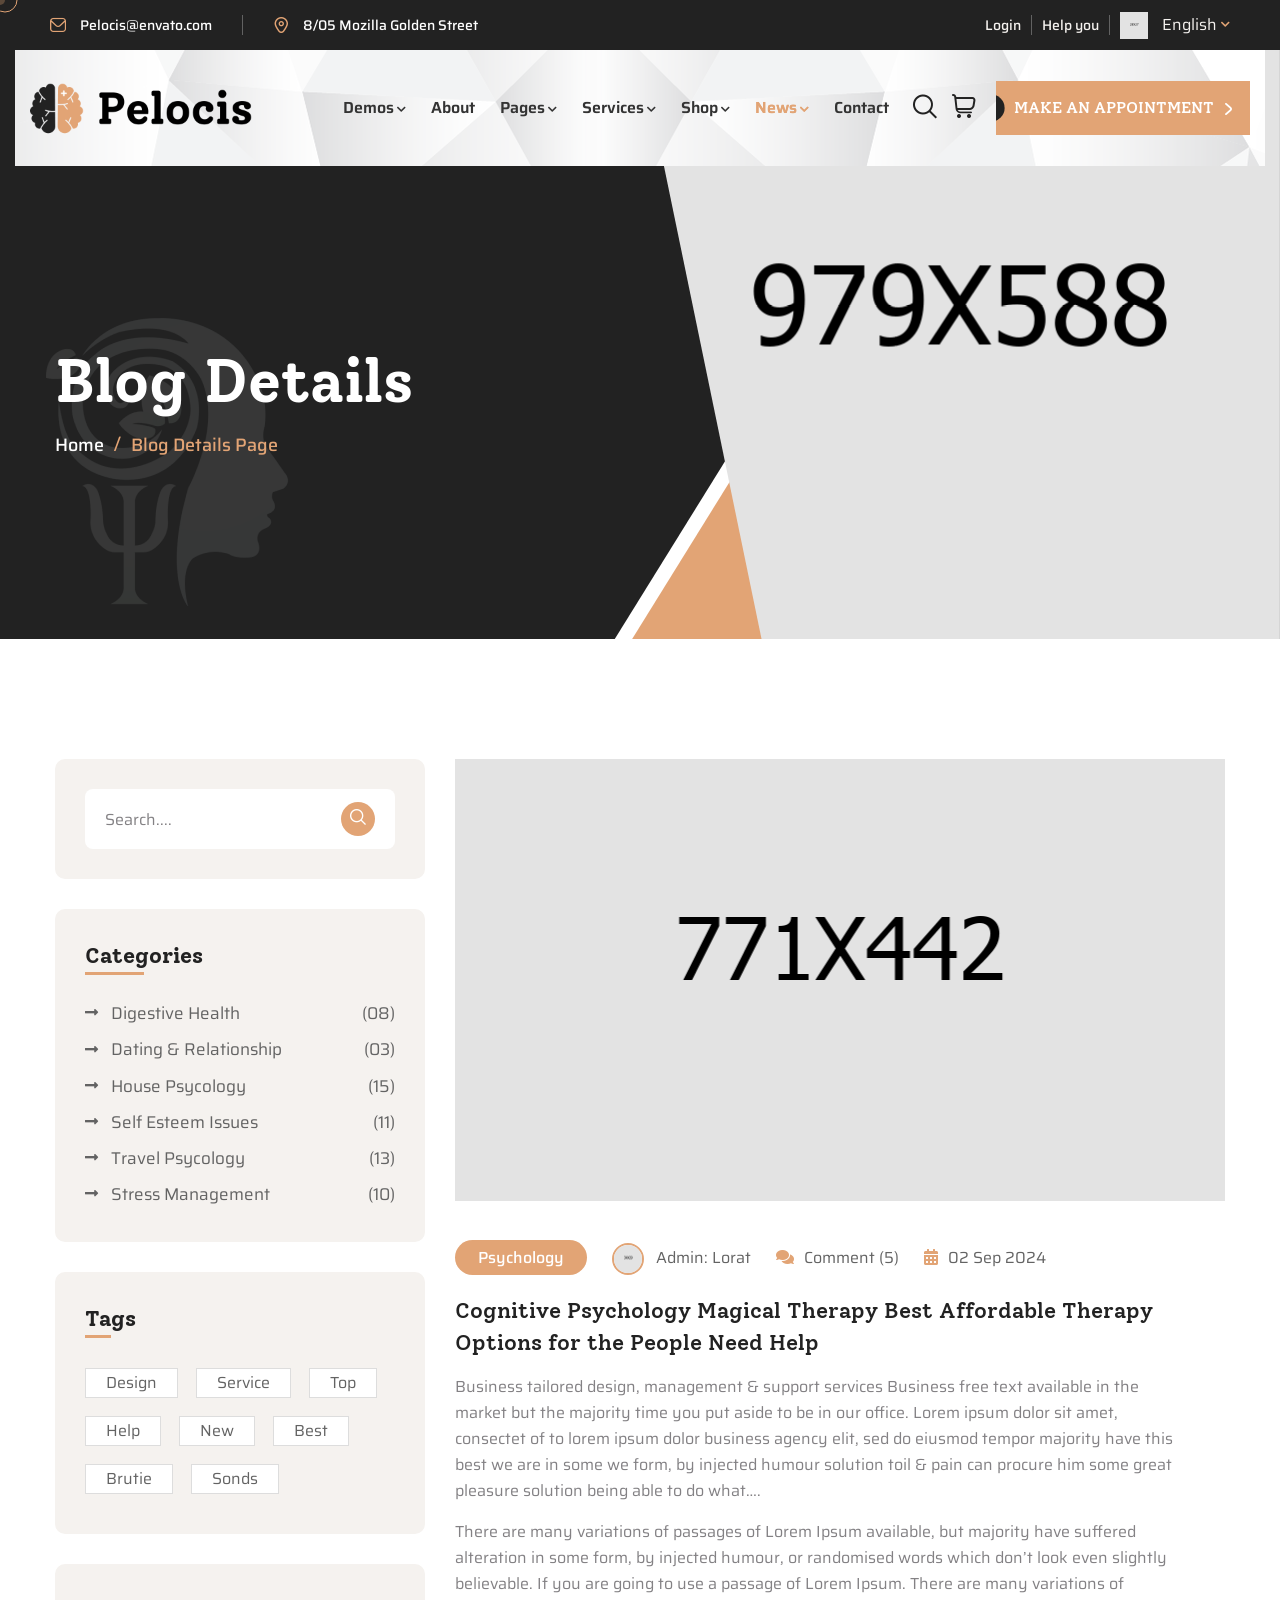
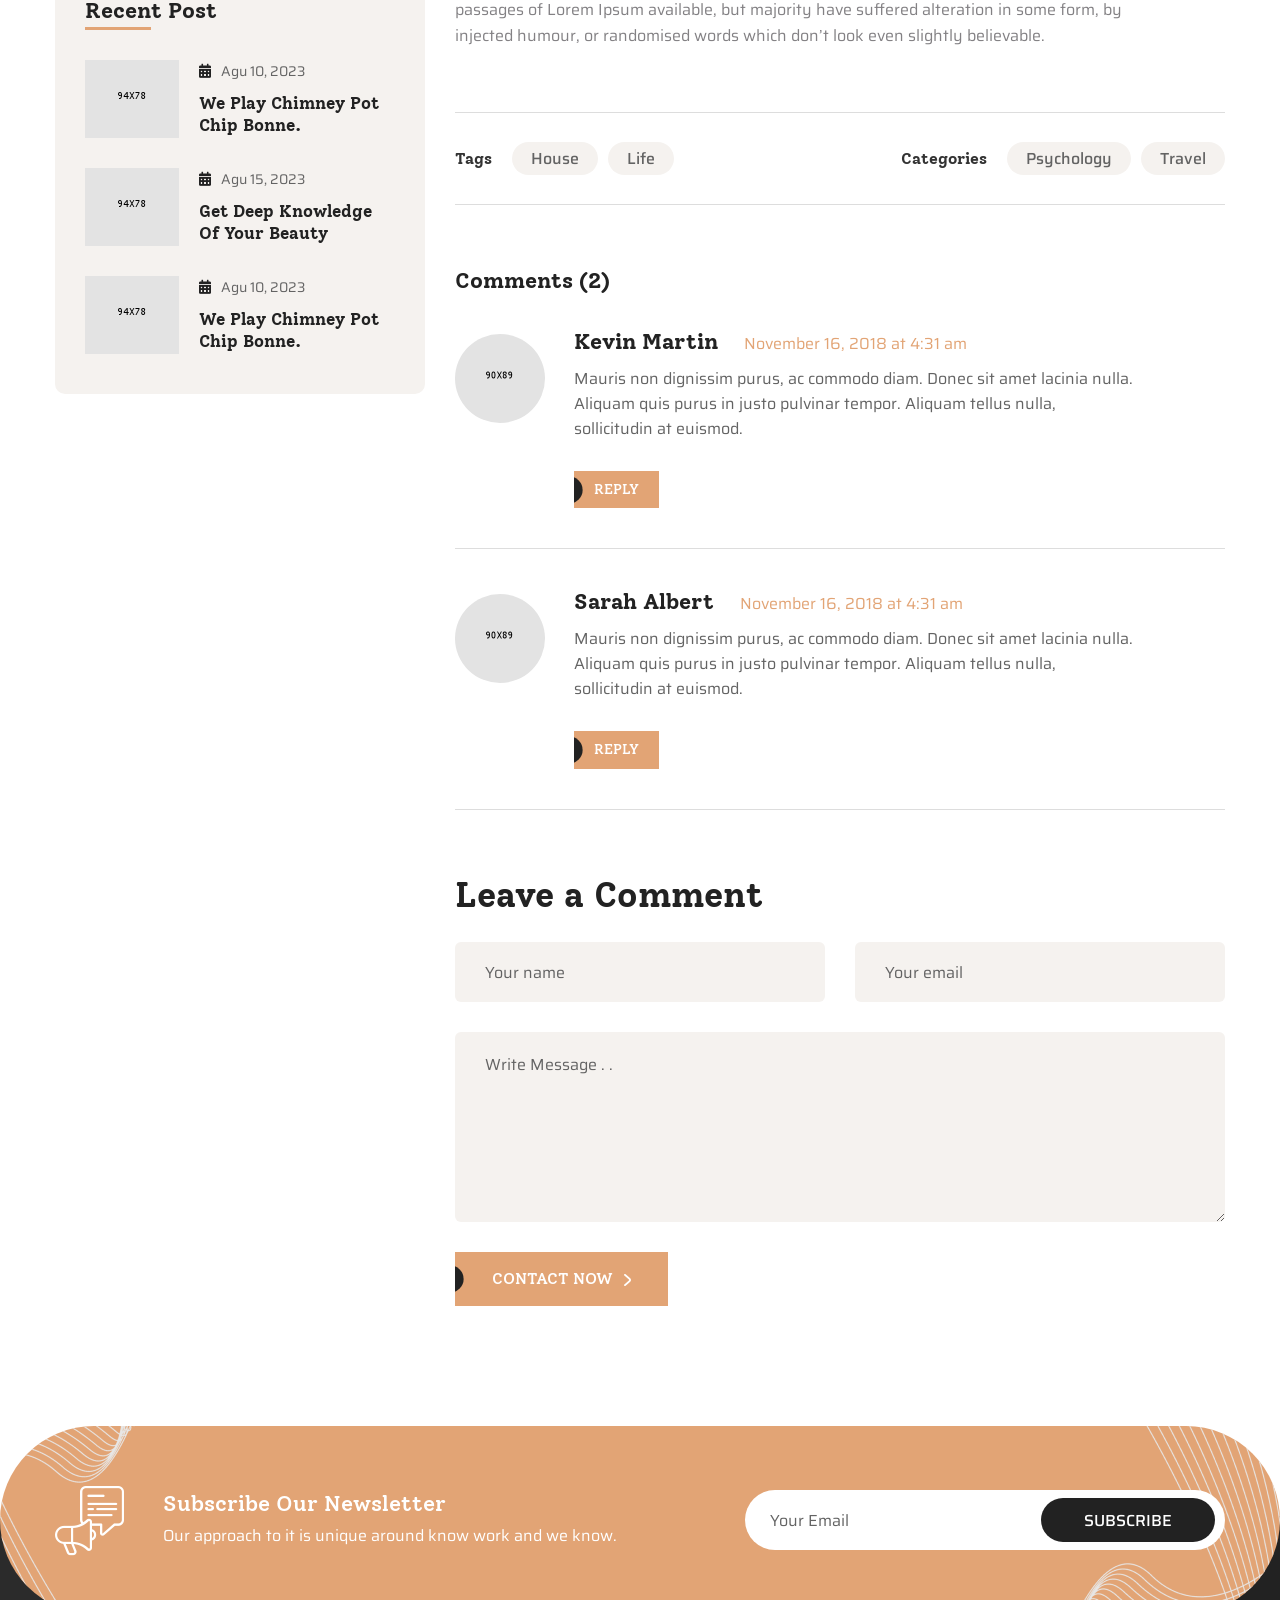
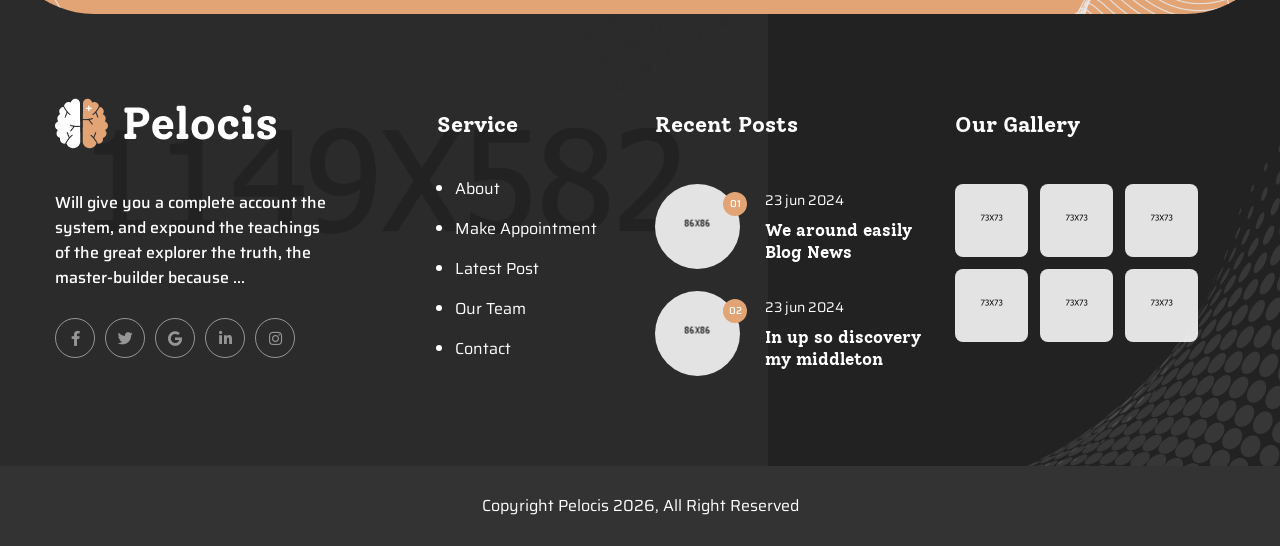
<file: blog-details-left.html>
<!DOCTYPE html>
<html lang="en">

<head>
    <meta charset="UTF-8" />
    <meta name="viewport" content="width=device-width, initial-scale=1.0" />
    <title>Blog Details || Pelocis || HTML Template For Psychology & Counseling</title>
    <!-- favicons Icons -->
    <link rel="apple-touch-icon" sizes="180x180" href="assets/images/favicons/apple-touch-icon.png" />
    <link rel="icon" type="image/png" sizes="32x32" href="assets/images/favicons/favicon-32x32.png" />
    <link rel="icon" type="image/png" sizes="16x16" href="assets/images/favicons/favicon-16x16.png" />
    <link rel="manifest" href="assets/images/favicons/site.webmanifest" />
    <meta name="description" content="Pelocis a modern psychology, psychiatrist and therapy HTML Template. We especially designed this template for mental health, psychology & counseling, psychiatrist, counselor, therapies. It is perfect for every therapist, practitioner, couples therapy, as well as any other type of psychological and mental health care website." />

    <!-- fonts -->
    <link rel="preconnect" href="https://fonts.googleapis.com">
    <link rel="preconnect" href="https://fonts.gstatic.com" crossorigin>
    <link href="https://fonts.googleapis.com/css2?family=Red+Hat+Text:ital,wght@0,300..700;1,300..700&family=Saira:ital,wght@0,100..900;1,100..900&family=Solway:wght@300;400;500;700;800&display=swap" rel="stylesheet">
    <link href="https://fonts.googleapis.com/css2?family=Bonheur+Royale&family=League+Spartan:wght@100..900&display=swap" rel="stylesheet">


    <link rel="stylesheet" href="assets/vendors/bootstrap/css/bootstrap.min.css" />
    <link rel="stylesheet" href="assets/vendors/bootstrap-select/bootstrap-select.min.css" />
    <link rel="stylesheet" href="assets/vendors/animate/animate.min.css" />
    <link rel="stylesheet" href="assets/vendors/fontawesome/css/all.min.css" />
    <link rel="stylesheet" href="assets/vendors/jquery-ui/jquery-ui.css" />
    <link rel="stylesheet" href="assets/vendors/jarallax/jarallax.css" />
    <link rel="stylesheet" href="assets/vendors/jquery-magnific-popup/jquery.magnific-popup.css" />
    <link rel="stylesheet" href="assets/vendors/nouislider/nouislider.min.css" />
    <link rel="stylesheet" href="assets/vendors/nouislider/nouislider.pips.css" />
    <link rel="stylesheet" href="assets/vendors/tiny-slider/tiny-slider.css" />
    <link rel="stylesheet" href="assets/vendors/pelocis-icons/style.css" />
    <link rel="stylesheet" href="assets/vendors/owl-carousel/css/owl.carousel.min.css" />
    <link rel="stylesheet" href="assets/vendors/owl-carousel/css/owl.theme.default.min.css" />
    <link rel="stylesheet" href="assets/vendors/slick-carousel/css/slick-theme.min.css" />
    <link rel="stylesheet" href="assets/vendors/slick-carousel/css/slick.min.css" />



    <!-- template styles -->
    <link rel="stylesheet" href="assets/css/pelocis.css" />
</head>

<body class="custom-cursor">

    <div class="custom-cursor__cursor"></div>
    <div class="custom-cursor__cursor-two"></div>

    <div class="preloader">
        <div class="preloader__image" style="background-image: url(assets/images/loader.png);"></div>
    </div>
    <!-- /.preloader -->
    <div class="page-wrapper">
        <div class="topbar-one">
            <div class="container-fluid">
                <div class="topbar-one__inner">
                    <div class="topbar-one__inner__shape">
                    </div>
                    <ul class="list-unstyled topbar-one__info">
                        <li class="topbar-one__info__item">
                            <i class="icon-mail"></i>
                            <a href="mailto:Pelocis@envato.com">Pelocis@envato.com</a>
                        </li>
                        <li class="topbar-one__info__item__divider">

                        </li>
                        <li class="topbar-one__info__item">
                            <i class="icon-location"></i>
                            <a href="https://www.google.com/maps">8/05 Mozilla Golden Street</a>
                        </li>
                    </ul><!-- /.list-unstyled topbar-one__info -->
                    <div class="topbar-one__right">
                        <ul class="topbar-one__right__item">
                            <li><a href="login.html">Login</a></li>
                            <li class="topbar-one__right__item__divider"></li>
                            <li><a href="contact.html">Help you</a></li>
                            <li class="topbar-one__right__item__divider"></li>
                            <li>
                                <img src="assets/images/resources/flag.png" alt="flag">
                                <select class="selectpicker" id="language-select">
                                    <option value="Select program 01">English</option>
                                    <option value="Select program 02">Bangla</option>
                                </select>
                            </li>
                        </ul>
                    </div><!-- /.topbar-one__right -->
                </div><!-- /.topbar-one__inner -->
            </div><!-- /.container-fluid -->
        </div><!-- /.topbar-one -->

        <header class="main-header sticky-header sticky-header--normal">
            <div class="container-fluid">
                <div class="main-header__inner">
                    <div class="main-header__logo">
                        <a href="index.html">
                            <img src="assets/images/logo-dark.png" alt="Pelocis HTML" width="224">
                        </a>
                    </div><!-- /.main-header__logo -->
                    <nav class="main-header__nav main-menu d-flex">
                        <ul class="main-menu__list">


                            <li class="megamenu megamenu-clickable megamenu-clickable--toggler dropdown">
                                <a href="index.html">Demos</a>
                                <ul>
                                    <li>
                                        <div class="megamenu-popup">
                                            <a href="#" class="megamenu-clickable--close"><span class="icon-close"></span></a>
                                            <!-- /.megamenu-clickable--close -->
                                            <div class="megamenu-popup__content">
                                                <div class="demo-one">
                                                    <div class="container">
                                                        <div class="row">
                                                            <div class="col-md-6 col-lg-4">
                                                                <div class="demo-one__card">
                                                                    <div class="demo-one__image">
                                                                        <img src="assets/images/pelocis-landing/home-1.jpg" alt="pelocis">
                                                                        <div class="demo-one__btns">
                                                                            <a href="index.html" class="pelocis-btn demo-one__btn">
                                                                                <span>Multi Page</span>
                                                                            </a><!-- /.thm-btn demo-one__btn -->
                                                                            <a href="index-one-page.html" class="pelocis-btn demo-one__btn">
                                                                                <span>One Page</span>
                                                                            </a><!-- /.thm-btn demo-one__btn -->
                                                                        </div><!-- /.demo-one__btns -->
                                                                    </div><!-- /.demo-one__image -->
                                                                    <div class="demo-one__content">
                                                                        <h3 class="demo-one__title">
                                                                            <a href="index.html">Home Page 01</a>
                                                                        </h3><!-- /.demo-one__title -->
                                                                    </div><!-- /.demo-one__content -->
                                                                </div><!-- /.demo-one__card -->
                                                            </div><!-- /.col-md-6 col-lg-3 -->
                                                            <div class="col-md-6 col-lg-4">
                                                                <div class="demo-one__card">
                                                                    <div class="demo-one__image">
                                                                        <img src="assets/images/pelocis-landing/home-2.jpg" alt="pelocis">
                                                                        <div class="demo-one__btns">
                                                                            <a href="index-2.html" class="pelocis-btn demo-one__btn">
                                                                                <span>Multi Page</span>
                                                                            </a><!-- /.thm-btn demo-one__btn -->
                                                                            <a href="index-2-one-page.html" class="pelocis-btn demo-one__btn">
                                                                                <span>One Page</span>
                                                                            </a><!-- /.thm-btn demo-one__btn -->
                                                                        </div><!-- /.demo-one__btns -->
                                                                    </div><!-- /.demo-one__image -->
                                                                    <div class="demo-one__content">
                                                                        <h3 class="demo-one__title">
                                                                            <a href="index-2.html">Home Page 02</a>
                                                                        </h3><!-- /.demo-one__title -->
                                                                    </div><!-- /.demo-one__content -->
                                                                </div><!-- /.demo-one__card -->
                                                            </div><!-- /.col-md-6 col-lg-3 -->
                                                            <div class="col-md-6 col-lg-4">
                                                                <div class="demo-one__card">
                                                                    <div class="demo-one__image">
                                                                        <img src="assets/images/pelocis-landing/home-3.jpg" alt="pelocis">
                                                                        <div class="demo-one__btns">
                                                                            <a href="index-3.html" class="pelocis-btn demo-one__btn">
                                                                                <span>Multi Page</span>
                                                                            </a><!-- /.thm-btn demo-one__btn -->
                                                                            <a href="index-3-one-page.html" class="pelocis-btn demo-one__btn">
                                                                                <span>One Page</span>
                                                                            </a><!-- /.thm-btn demo-one__btn -->
                                                                        </div><!-- /.demo-one__btns -->
                                                                    </div><!-- /.demo-one__image -->
                                                                    <div class="demo-one__content">
                                                                        <h3 class="demo-one__title">
                                                                            <a href="index-3.html">Home Page 03</a>
                                                                        </h3><!-- /.demo-one__title -->
                                                                    </div><!-- /.demo-one__content -->
                                                                </div><!-- /.demo-one__card -->
                                                            </div><!-- /.col-md-6 col-lg-3 -->
                                                            <div class="col-md-6 col-lg-4">
                                                                <div class="demo-one__card">
                                                                    <div class="demo-one__image">
                                                                        <img src="assets/images/pelocis-landing/home-4.jpg" alt="pelocis">
                                                                        <div class="demo-one__btns">
                                                                            <a href="index-4.html" class="pelocis-btn demo-one__btn">
                                                                                <span>Multi Page</span>
                                                                            </a><!-- /.thm-btn demo-one__btn -->
                                                                            <a href="index-4-one-page.html" class="pelocis-btn demo-one__btn">
                                                                                <span>One Page</span>
                                                                            </a><!-- /.thm-btn demo-one__btn -->
                                                                        </div><!-- /.demo-one__btns -->
                                                                    </div><!-- /.demo-one__image -->
                                                                    <div class="demo-one__content">
                                                                        <h3 class="demo-one__title">
                                                                            <a href="index-4.html">Home Page 04</a>
                                                                        </h3><!-- /.demo-one__title -->
                                                                    </div><!-- /.demo-one__content -->
                                                                </div><!-- /.demo-one__card -->
                                                            </div><!-- /.col-md-6 col-lg-3 -->
                                                            <div class="col-md-6 col-lg-4">
                                                                <div class="demo-one__card">
                                                                    <div class="demo-one__image">
                                                                        <img src="assets/images/pelocis-landing/home-dark.jpg" alt="pelocis">
                                                                        <div class="demo-one__btns">
                                                                            <a href="index-dark.html" class="pelocis-btn demo-one__btn">
                                                                                <span>View Page</span>
                                                                            </a><!-- /.thm-btn demo-one__btn -->
                                                                        </div><!-- /.demo-one__btns -->
                                                                    </div><!-- /.demo-one__image -->
                                                                    <div class="demo-one__content">
                                                                        <h3 class="demo-one__title">
                                                                            <a href="index-dark.html">Home Dark</a>
                                                                        </h3><!-- /.demo-one__title -->
                                                                    </div><!-- /.demo-one__content -->
                                                                </div><!-- /.demo-one__card -->
                                                            </div><!-- /.col-md-6 col-lg-3 -->
                                                            <div class="col-md-6 col-lg-4">
                                                                <div class="demo-one__card">
                                                                    <div class="demo-one__image">
                                                                        <img src="assets/images/pelocis-landing/home-boxed.jpg" alt="pelocis">
                                                                        <div class="demo-one__btns">
                                                                            <a href="index-boxed.html" class="pelocis-btn demo-one__btn">
                                                                                <span>View Page</span>
                                                                            </a><!-- /.thm-btn demo-one__btn -->
                                                                        </div><!-- /.demo-one__btns -->
                                                                    </div><!-- /.demo-one__image -->
                                                                    <div class="demo-one__content">
                                                                        <h3 class="demo-one__title">
                                                                            <a href="index-boxed.html">Home Boxed</a>
                                                                        </h3><!-- /.demo-one__title -->
                                                                    </div><!-- /.demo-one__content -->
                                                                </div><!-- /.demo-one__card -->
                                                            </div><!-- /.col-md-6 col-lg-3 -->
                                                            <div class="col-md-6 col-lg-4">
                                                                <div class="demo-one__card">
                                                                    <div class="demo-one__image">
                                                                        <img src="assets/images/pelocis-landing/home-rtl.jpg" alt="pelocis">
                                                                        <div class="demo-one__btns">
                                                                            <a href="index-rtl.html" class="pelocis-btn demo-one__btn">
                                                                                <span>View Page</span>
                                                                            </a><!-- /.thm-btn demo-one__btn -->
                                                                        </div><!-- /.demo-one__btns -->
                                                                    </div><!-- /.demo-one__image -->
                                                                    <div class="demo-one__content">
                                                                        <h3 class="demo-one__title">
                                                                            <a href="index.html">Home RTL</a>
                                                                        </h3><!-- /.demo-one__title -->
                                                                    </div><!-- /.demo-one__content -->
                                                                </div><!-- /.demo-one__card -->
                                                            </div><!-- /.col-md-6 col-lg-3 -->
                                                        </div><!-- /.row -->
                                                    </div><!-- /.container -->
                                                </div><!-- /.demos-one -->
                                            </div><!-- /.megamenu-popup__content -->
                                        </div><!-- /.megamenu-popup -->
                                    </li>
                                </ul>
                            </li>

                            <li>
                                <a href="about.html">About</a>
                            </li>
                            <li class="dropdown">
                                <a href="#">Pages</a>
                                <ul>
                                    <li class="dropdown">
                                        <a href="#">Team Page</a>
                                        <ul class="sub-menu">
                                            <li><a href="team.html">Our Team</a></li>
                                            <li><a href="team-carousel.html">Team Carousel</a></li>
                                            <li><a href="team-details.html">Team Details</a></li>
                                        </ul>
                                    </li>
                                    <li class="dropdown">
                                        <a href="#">Projects Page</a>
                                        <ul class="sub-menu">
                                            <li><a href="projects.html">Our Projects</a></li>
                                            <li><a href="projects-carousel.html">Projects Carousel</a></li>
                                            <li><a href="projects-details.html">Projects Details</a></li>
                                        </ul>
                                    </li>
                                    <li><a href="pricing-plans.html">Pricing Plans</a></li>
                                    <li><a href="packages-carousel.html">Pricing Carousel</a></li>
                                    <li>
                                        <a href="gallery.html">Gallery</a>
                                        <ul>
                                            <li><a href="gallery.html">Gallery Masonry</a></li>
                                            <li><a href="gallery-filter.html">Gallery Filter</a></li>
                                            <li><a href="gallery-grid.html">Gallery Grid</a></li>
                                            <li><a href="gallery-carousel.html">Gallery Carousel</a></li>
                                        </ul>
                                    </li>
                                    <li><a href="faq.html">FAQs</a></li>
                                    <li><a href="make-appointment.html">Make Appointment</a></li>
                                    <li><a href="login.html">Login</a></li>
                                    <li><a href="registration.html">Registration</a></li>
                                    <li><a href="404.html">404 Error</a></li>
                                </ul>
                            </li>
                            <li class="dropdown">
                                <a href="#">Services</a>
                                <ul>
                                    <li><a href="services.html">Services</a></li>
                                    <li><a href="services-carousel.html">Services Carousel</a></li>
                                    <li><a href="service-d-cognitive.html">Cognitive Psychology</a></li>
                                    <li><a href="service-d-academic.html">Academic Psychology</a></li>
                                    <li><a href="service-d-specialized.html">Career Counseling</a></li>
                                    <li><a href="service-d-clinical.html">Clinical Psychology</a></li>
                                    <li><a href="service-d-psychiatric.html">Psychiatric Treatment</a></li>
                                    <li><a href="service-d-family.html">Family Therapy</a></li>
                                </ul>
                            </li>

                            <li class="dropdown">
                                <a href="#">Shop</a>
                                <ul class="sub-menu">
                                    <li class="dropdown">
                                        <a href="#">Products</a>
                                        <ul class="sub-menu">
                                            <li><a href="products.html">No Sidebar</a></li>
                                            <li><a href="products-left.html">Left Sidebar</a></li>
                                            <li><a href="products-right.html">Right Sidebar</a></li>
                                        </ul>
                                    </li>
                                    <li><a href="products-carousel.html">Products Carousel</a></li>
                                    <li><a href="product-details.html">Product Details</a></li>
                                    <li><a href="cart.html">Cart</a></li>
                                    <li><a href="checkout.html">Checkout</a></li>
                                </ul>
                            </li>
                            <li class="dropdown">
                                <a href="#">News</a>
                                <ul class="sub-menu">
                                    <li class="dropdown">
                                        <a href="#">News Grid</a>
                                        <ul class="sub-menu">
                                            <li><a href="blog-grid.html">No Sidebar</a></li>
                                            <li><a href="blog-grid-left.html">Left Sidebar</a></li>
                                            <li><a href="blog-grid-right.html">Right Sidebar</a></li>
                                        </ul>
                                    </li>
                                    <li class="dropdown">
                                        <a href="#">News List</a>
                                        <ul class="sub-menu">
                                            <li><a href="blog-list.html">No Sidebar</a></li>
                                            <li><a href="blog-list-left.html">Left Sidebar</a></li>
                                            <li><a href="blog-list-right.html">Right Sidebar</a></li>
                                        </ul>
                                    </li>
                                    <li><a href="blog-carousel.html">News Carousel</a></li>
                                    <li class="dropdown">
                                        <a href="#">News Details</a>
                                        <ul class="sub-menu">
                                            <li><a href="blog-details.html">No Sidebar</a></li>
                                            <li><a href="blog-details-left.html">Left Sidebar</a></li>
                                            <li><a href="blog-details-right.html">Right Sidebar</a></li>
                                        </ul>
                                    </li>
                                </ul>
                            </li>
                            <li>
                                <a href="contact.html">Contact</a>
                            </li>
                        </ul>
                        <div class="main-header__right">
                            <div class="mobile-nav__btn mobile-nav__toggler">
                                <span></span>
                                <span></span>
                                <span></span>
                            </div><!-- /.mobile-nav__toggler -->
                            <a href="#" class="search-toggler main-header__search">
                                <i class="icon-search"></i>
                                <span class="sr-only">Search</span>
                            </a><!-- /.search-toggler -->
                            <a href="cart.html" class="main-header__cart">
                                <i class="icon-cart"></i>
                                <span class="sr-only">Cart</span>
                            </a><!-- /.search-toggler -->
                            <a href="make-appointment.html" class="pelocis-btn main-header__btn">
                                <span>make an appointment<i class="icon-right-arrow-white"></i></span>
                            </a><!-- /.thm-btn main-header__btn -->
                        </div><!-- /.main-header__right -->
                    </nav><!-- /.main-header__nav -->
                </div><!-- /.main-header__inner -->
            </div><!-- /.container-fluid -->
        </header><!-- /.main-header -->
        <section class="page-header">
            <div class="page-header__bg">
                <div class="page-header__bg__img" style="background-image: url(assets/images/backgrounds/page-header-img-1.png);">
                </div>
                <div class="page-header__bg__shape-1">
                </div>
                <div class="page-header__bg__shape-2">
                </div>
            </div>
            <div class="container">
                <h2 class="page-header__title">Blog Details </h2>
                <ul class="pelocis-breadcrumb list-unstyled">
                    <li><a href="index.html">Home</a></li>
                    <li><span>Blog Details page</span></li>
                </ul>
            </div>
            <img class="page-header__shape" src="assets/images/shapes/bannar-shape-2.png" alt="bannar-shape">
        </section>
        <!-- /.page-header -->

        <section class="blog-details">
            <div class="container">
                <div class="row gutter-y-60">
                    <div class="col-lg-4">
                        <div class="sidebar">
                            <aside class="widget-area">
                                <div class="sidebar__single">
                                    <form action="#" class="sidebar__search">
                                        <input type="text" placeholder="Search...." />
                                        <button type="submit" aria-label="search submit">
                                            <span><i class="icon-search"></i></span>
                                        </button>
                                    </form><!-- /.sidebar__search -->
                                </div><!-- /.sidebar__single -->
                                <div class="sidebar__single">
                                    <h4 class="sidebar__title">Categories</h4><!-- /.sidebar__title -->
                                    <ul class="sidebar__categories list-unstyled">
                                        <li><a href="blog-list-right.html">Digestive Health</a>(08)</li>
                                        <li><a href="#blog-list-right.html">Dating & Relationship</a>(03)</li>
                                        <li><a href="blog-list-right.html">House Psycology</a>(15)</li>
                                        <li><a href="blog-list-right.html">Self Esteem Issues</a>(11)</li>
                                        <li><a href="blog-list-right.html">Travel Psycology</a>(13)</li>
                                        <li><a href="blog-list-right.html">Stress Management</a>(10)</li>
                                    </ul><!-- /.sidebar__categories list-unstyled -->
                                </div><!-- /.sidebar__single -->
                                <div class="sidebar__single">
                                    <h4 class="sidebar__title">Tags</h4><!-- /.sidebar__title -->
                                    <div class="sidebar__tags">
                                        <a href="blog-list-right.html">Design</a>
                                        <a href="blog-list-right.html">Service</a>
                                        <a href="blog-list-right.html">Top</a>
                                        <a href="blog-list-right.html">Help</a>
                                        <a href="blog-list-right.html">New</a>
                                        <a href="blog-list-right.html">Best</a>
                                        <a href="blog-list-right.html">Brutie</a>
                                        <a href="blog-list-right.html">Sonds</a>
                                    </div><!-- /.sidebar__tags -->
                                </div><!-- /.sidebar__single -->
                                <div class="sidebar__single">
                                    <h4 class="sidebar__title">Recent Post</h4><!-- /.sidebar__title -->
                                    <ul class="sidebar__posts list-unstyled">
                                        <li class="sidebar__posts__item">
                                            <div class="sidebar__posts__image">
                                                <img src="assets/images/blog/recent-blog-1.png" alt="pelocis">
                                            </div><!-- /.sidebar__posts__image -->
                                            <div class="sidebar__posts__content ">
                                                <p class="sidebar__posts__meta"><i class="fas fa-calendar-alt"></i>Agu 10, 2023</p><!-- /.sidebar__posts__date -->
                                                <h4 class="sidebar__posts__title"><a href="blog-details-right.html">We play chimney pot Chip bonne.</a></h4><!-- /.sidebar__posts__title -->
                                            </div><!-- /.sidebar__posts__content -->
                                        </li>
                                        <li class="sidebar__posts__item">
                                            <div class="sidebar__posts__image">
                                                <img src="assets/images/blog/recent-blog-2.png" alt="pelocis">
                                            </div><!-- /.sidebar__posts__image -->
                                            <div class="sidebar__posts__content">
                                                <p class="sidebar__posts__meta"><i class="fas fa-calendar-alt"></i>Agu 15, 2023</p><!-- /.sidebar__posts__date -->
                                                <h4 class="sidebar__posts__title"><a href="blog-details-right.html">Get deep knowledge of your beauty</a></h4><!-- /.sidebar__posts__title -->
                                            </div><!-- /.sidebar__posts__content -->
                                        </li>
                                        <li class="sidebar__posts__item">
                                            <div class="sidebar__posts__image">
                                                <img src="assets/images/blog/recent-blog-3.png" alt="pelocis">
                                            </div><!-- /.sidebar__posts__image -->
                                            <div class="sidebar__posts__content ">
                                                <p class="sidebar__posts__meta"><i class="fas fa-calendar-alt"></i>Agu 10, 2023</p><!-- /.sidebar__posts__date -->
                                                <h4 class="sidebar__posts__title"><a href="blog-details-right.html">We play chimney pot Chip bonne.</a></h4><!-- /.sidebar__posts__title -->
                                            </div><!-- /.sidebar__posts__content -->
                                        </li>
                                    </ul><!-- /.sidebar__posts list-unstyled -->
                                </div><!-- /.sidebar__single -->
                            </aside><!-- /.widget-area -->
                        </div><!-- /.sidebar -->
                    </div><!-- /.col-lg-4 -->
                    <div class="col-lg-8">
                        <div class="blog-details__image">
                            <img src="assets/images/blog/blog-img-4.png" alt="Best place of true splander">
                        </div><!-- /.blog-card__image -->
                        <ul class="list-unstyled blog-details__meta">
                            <li>
                                <a href="blog-list-right.html" class="blog-details__meta__tag">Psychology</a>
                            </li>
                            <li>
                                <img src="assets/images/blog/author-2.png" alt="pelocis">
                                Admin: <a href="blog-list-right.html" class="details-img-author">Lorat</a>
                            </li>
                            <li><i class="fa fa-comments"></i>Comment (5)</li>
                            <li><i class="fas fa-calendar-alt"></i>02 Sep 2024</li>
                        </ul><!-- /.list-unstyled blog-card__meta -->
                        <h3 class="blog-details__title">Cognitive Psychology Magical Therapy Best Affordable Therapy Options for the People Need Help</h3>
                        <!-- /.blog-card__title -->
                        <p class="blog-details__text">
                            Business tailored design, management & support services Business free text available in the market
                            but the majority time you put aside to be in our office. Lorem ipsum dolor sit amet, consectet of to
                            lorem ipsum dolor business agency elit, sed do eiusmod tempor majority have this best we are
                            in some we form, by injected humour solution toil & pain can procure him some great pleasure
                            solution being able to do what….
                        </p><!-- /.blog-details__text -->
                        <p class="blog-details__text">
                            There are many variations of passages of Lorem Ipsum available, but majority have suffered alteration
                            in some form, by injected humour, or randomised words which don’t look even slightly believable.
                            If you are going to use a passage of Lorem Ipsum. There are many variations of passages of Lorem
                            Ipsum available, but majority have suffered alteration in some form, by injected humour, or
                            randomised words which don’t look even slightly believable.
                        </p><!-- /.blog-details__text -->
                        <div class="blog-details__bottom-meta">
                            <div class="blog-details__bottom-meta__tags">
                                <h4 class="blog-details__bottom-meta__title">Tags</h4><!-- /.blog-details__tags__title -->
                                <a href="blog-list-right.html">House</a>
                                <a href="blog-list-right.html">Life</a>
                            </div><!-- /.blog-details__tags -->
                            <div class="blog-details__bottom-meta__categories">
                                <h4 class="blog-details__bottom-meta__title">Categories</h4><!-- /.blog-details__tags__title -->
                                <a href="blog-list-right.html">Psychology</a>
                                <a href="blog-list-right.html">Travel</a>
                            </div><!-- /.blog-details__social -->
                        </div><!-- /.blog-details__meta -->

                        <div class="comments-one">
                            <h3 class="comments-one__title">Comments (2)</h3><!-- /.comments-one__title -->
                            <ul class="list-unstyled comments-one__list">
                                <li class="comments-one__card">
                                    <div class="comments-one__card__image">
                                        <img src="assets/images/blog/blog-details-cm-author-1.png" alt="">
                                    </div><!-- /.comments-one__card__image -->
                                    <div class="comments-one__card__content">
                                        <h3 class="comments-one__card__title">Kevin martin <span class="comments-one__card__date">November 16, 2018 at 4:31 am</span></h3><!-- /.comments-one__card__title -->
                                        <p class="comments-one__card__text">Mauris non dignissim purus, ac commodo diam. Donec sit amet lacinia
                                            nulla. Aliquam quis purus in justo pulvinar tempor. Aliquam tellus nulla, sollicitudin at euismod.
                                        </p><!-- /.comments-one__card__text -->
                                        <div class="comments-one__card__btn">
                                            <a href="blog-details-right.html" class="pelocis-btn"><span>Reply</span></a>
                                        </div><!-- /.comments-one__card__btn -->
                                    </div><!-- /.comments-one__card__content -->
                                </li><!-- /.comments-one__card -->
                                <li class="comments-one__card">
                                    <div class="comments-one__card__image">
                                        <img src="assets/images/blog/blog-details-cm-author-2.png" alt="">
                                    </div><!-- /.comments-one__card__image -->
                                    <div class="comments-one__card__content">
                                        <h3 class="comments-one__card__title">Sarah albert <span class="comments-one__card__date">November 16, 2018 at 4:31 am </span></h3><!-- /.comments-one__card__title -->
                                        <p class="comments-one__card__text">Mauris non dignissim purus, ac commodo diam. Donec sit amet lacinia
                                            nulla. Aliquam quis purus in justo pulvinar tempor. Aliquam tellus nulla, sollicitudin at euismod.
                                        </p><!-- /.comments-one__card__text -->
                                        <div class="comments-one__card__btn">
                                            <a href="blog-details-right.html" class="pelocis-btn"><span>Reply</span></a>
                                        </div><!-- /.comments-one__card__btn -->
                                    </div><!-- /.comments-one__card__content -->
                                </li><!-- /.comments-one__card -->
                            </ul><!-- /.list-unstyled comments-one__list -->
                        </div><!-- /.comments-one -->

                        <div class="comments-form">
                            <h3 class="comments-form__title">Leave a Comment</h3><!-- /.comments-form__title -->
                            <form class="comments-form__form contact-form-validated form-one">
                                <div class="row bs-gutter-x-20">
                                    <div class="col-xl-6">
                                        <div class="comments-form__input-box">
                                            <input type="text" name="name" value="" placeholder="Your name" required="">
                                        </div>
                                    </div>
                                    <div class="col-xl-6">
                                        <div class="comments-form__input-box">
                                            <input type="email" name="email" value="" placeholder="Your email" required="">
                                        </div>
                                    </div>
                                    <div class="col-xl-12">
                                        <div class="comments-form__input-box">
                                            <textarea name="message" placeholder="Write Message . . "></textarea>
                                        </div>
                                    </div>
                                    <div class="col-xl-12">
                                        <div class="form-one__control form-one__control--full">
                                            <button type="submit" class="pelocis-btn"><span>CONTACT NOW <i class="icon-right-arrow-white"></i></span></button>
                                        </div><!-- /.form-one__control -->
                                    </div>
                                </div>

                            </form>
                            <div class="result"></div>
                        </div><!-- /.comments-form -->
                    </div><!-- /.col-lg-8 -->
                </div><!-- /.row -->
            </div><!-- /.container -->
        </section><!-- /.blog-details -->

        <section class="newsletter pt-0">
            <div class="newsletter__inner">
                <div class="container">
                    <img src="assets/images/shapes/newsletter-shape-1.png" alt="newsletter-shape" class=" newsletter__shape--one">
                    <div class="newsletter__box">
                        <div class="newsletter__content">
                            <i class="icon-chat_microphone newsletter__chat_microphone"></i>
                            <div class="newsletter__title-box">
                                <h3 class="newsletter__title">Subscribe Our Newsletter</h3>
                                <p class="newsletter__text">Our approach to it is unique around know work and we know.</p>
                            </div>
                        </div>
                        <div class="newsletter__form">
                            <form action="#" class="newsletter__form__item">
                                <input type="email" name="email" placeholder="Your Email" class="newsletter__input">
                                <button class="newsletter__button ">
                                    <span>SUBSCRIBE</span>
                                </button>
                            </form>
                        </div>
                    </div>
                    <img src="assets/images/shapes/newsletter-shape-2.png" alt="newsletter-shape" class=" newsletter__shape--two">
                </div>
            </div>
        </section>
        <footer class="main-footer background-black">
            <div class="main-footer__bg background-black" style="background-image: url(assets/images/backgrounds/footer-bg.png);"></div>
            <!-- /.main-footer__bg -->
            <div class="main-footer__top">
                <img src="assets/images/shapes/footer-shape.png" alt="footer shape" class="main-footer__shape-1">
                <div class="container">
                    <div class="row">
                        <div class="col-md-6 col-xl-4">
                            <div class="footer-widget footer-widget--about">
                                <a href="index.html" class="footer-widget__logo">
                                    <img src="assets/images/logo-light-2.png" width="224" alt="Pelocis HTML Template">
                                </a>
                                <p class="footer-widget__text">
                                    Will give you a complete account the
                                    system, and expound the teachings
                                    of the great explorer the truth, the
                                    master-builder because ...
                                </p>
                                <!-- /.footer-widget__text -->
                                <div class="footer-widget__social">
                                    <a href="https://facebook.com">
                                        <i class="fab fa-facebook-f" aria-hidden="true"></i>
                                        <span class="sr-only">Facebook</span>
                                    </a>
                                    <a href="https://twitter.com">
                                        <i class="fab fa-twitter" aria-hidden="true"></i>
                                        <span class="sr-only">Twitter</span>
                                    </a>
                                    <a href="https://google.com">
                                        <i class="fab fa-google" aria-hidden="true"></i>
                                        <span class="sr-only">Google</span>
                                    </a>
                                    <a href="https://linkedin.com">
                                        <i class="fab fa-linkedin-in" aria-hidden="true"></i>
                                        <span class="sr-only">Linkedin</span>
                                    </a>
                                    <a href="https://instagram.com">
                                        <i class="fab fa-instagram" aria-hidden="true"></i>
                                        <span class="sr-only">Instagram</span>
                                    </a>
                                </div>
                            </div><!-- /.footer-widget -->
                        </div><!-- /.col-md-6 -->
                        <div class="col-md-6 col-xl-2">
                            <div class="footer-widget footer-widget--links">
                                <h2 class="footer-widget__title footer-widget__title--ml-18">Service</h2>
                                <!-- /.footer-widget__title -->
                                <ul class="list-styled footer-widget__links">
                                    <li><a href="about.html">About</a></li>
                                    <li><a href="make-appointment.html">Make Appointment</a></li>
                                    <li><a href="blog-list-right.html">Latest Post</a></li>
                                    <li><a href="team.html">Our Team</a></li>
                                    <li><a href="contact.html">Contact</a></li>
                                </ul><!-- /.list-unstyled footer-widget__links -->
                            </div><!-- /.footer-widget -->
                        </div><!-- /.col-md-6 -->
                        <div class="col-md-6 col-xl-3">
                            <div class="footer-widget footer-widget--post">
                                <h2 class="footer-widget__title">Recent Posts</h2><!-- /.footer-widget__title -->
                                <ul class="list-unstyled">
                                    <li class="footer-widget--post__item">
                                        <div class="footer-widget--post__img">
                                            <img src="assets/images/resources/footer-post-1.png" alt="post">
                                            <span class="footer-widget--post__img__number"></span>
                                        </div>
                                        <div class="footer-widget--post__content">
                                            <span class="footer-widget--post__date">23 jun 2024</span>
                                            <h3 class="footer-widget--post__title"><a href="blog-details-right.html">We around easily Blog News</a></h3>
                                        </div>
                                    </li>
                                    <li class="footer-widget--post__item">
                                        <div class="footer-widget--post__img">
                                            <img src="assets/images/resources/footer-post-2.png" alt="post">
                                            <span class="footer-widget--post__img__number"></span>
                                        </div>
                                        <div class="footer-widget--post__content">
                                            <span class="footer-widget--post__date">23 jun 2024</span>
                                            <h3 class="footer-widget--post__title"><a href="blog-details-right.html">In up so discovery my middleton</a></h3>
                                        </div>
                                    </li>
                                </ul><!-- /.list-unstyled -->
                            </div><!-- /.footer-widget -->
                        </div><!-- /.col-md-6 -->
                        <div class="col-md-6 col-xl-3">
                            <div class="footer-widget footer-widget--gallery">
                                <h2 class="footer-widget__title">Our Gallery</h2><!-- /.footer-widget__title -->
                                <div class="footer-widget__gallery">
                                    <a href="#" class="footer-widget__gallery__link">
                                        <img src="assets/images/gallery/fg-1.png" alt="pelocis">
                                    </a><!-- /.footer-widget__gallery__link -->
                                    <a href="#" class="footer-widget__gallery__link">
                                        <img src="assets/images/gallery/fg-2.png" alt="pelocis">
                                    </a><!-- /.footer-widget__gallery__link -->
                                    <a href="#" class="footer-widget__gallery__link">
                                        <img src="assets/images/gallery/fg-3.png" alt="pelocis">
                                    </a><!-- /.footer-widget__gallery__link -->
                                    <a href="#" class="footer-widget__gallery__link">
                                        <img src="assets/images/gallery/fg-4.png" alt="pelocis">
                                    </a><!-- /.footer-widget__gallery__link -->
                                    <a href="#" class="footer-widget__gallery__link">
                                        <img src="assets/images/gallery/fg-5.png" alt="pelocis">
                                    </a><!-- /.footer-widget__gallery__link -->
                                    <a href="#" class="footer-widget__gallery__link">
                                        <img src="assets/images/gallery/fg-6.png" alt="pelocis">
                                    </a><!-- /.footer-widget__gallery__link -->
                                </div>
                            </div><!-- /.footer-widget -->
                        </div><!-- /.col-md-6 -->
                    </div><!-- /.row -->
                </div><!-- /.container -->
                <img src="assets/images/shapes/footer-bg-shape.png" alt="footer shape" class="main-footer__shape-2">
            </div><!-- /.main-footer__top -->
            <div class="main-footer__bottom">
                <p class="main-footer__copyright">
                    Copyright Pelocis <span class="dynamic-year"></span>, All Right Reserved
                </p>
            </div><!-- /.main-footer__bottom -->
        </footer><!-- /.main-footer -->

    </div><!-- /.page-wrapper -->



    <div class="mobile-nav__wrapper">
        <div class="mobile-nav__overlay mobile-nav__toggler"></div>
        <!-- /.mobile-nav__overlay -->
        <div class="mobile-nav__content">
            <span class="mobile-nav__close mobile-nav__toggler"><i class="fa fa-times"></i></span>

            <div class="logo-box">
                <a href="index.html" aria-label="logo image"><img src="assets/images/logo-light-2.png" width="155" alt="" /></a>
            </div>
            <!-- /.logo-box -->
            <div class="mobile-nav__container"></div>
            <!-- /.mobile-nav__container -->

            <ul class="mobile-nav__contact list-unstyled">
                <li>
                    <i class="fa fa-envelope"></i>
                    <a href="mailto:needhelp@pelocis.com">needhelp@pelocis.com</a>
                </li>
                <li>
                    <i class="fa fa-phone-alt"></i>
                    <a href="tel:666-888-0000">666 888 0000</a>
                </li>
            </ul><!-- /.mobile-nav__contact -->
            <div class="mobile-nav__social">
                <a href="https://facebook.com">
                    <i class="fab fa-facebook-f" aria-hidden="true"></i>
                    <span class="sr-only">Facebook</span>
                </a>
                <a href="https://twitter.com">
                    <i class="fab fa-twitter" aria-hidden="true"></i>
                    <span class="sr-only">Twitter</span>
                </a>
                <a href="https://google.com">
                    <i class="fab fa-google" aria-hidden="true"></i>
                    <span class="sr-only">Google</span>
                </a>
                <a href="https://linkedin.com">
                    <i class="fab fa-linkedin-in" aria-hidden="true"></i>
                    <span class="sr-only">Linkedin</span>
                </a>
                <a href="https://instagram.com">
                    <i class="fab fa-instagram" aria-hidden="true"></i>
                    <span class="sr-only">Instagram</span>
                </a>
            </div><!-- /.mobile-nav__social -->
        </div>
        <!-- /.mobile-nav__content -->
    </div>
    <!-- /.mobile-nav__wrapper -->
    <div class="search-popup">
        <div class="search-popup__overlay search-toggler"></div>
        <!-- /.search-popup__overlay -->
        <div class="search-popup__content">
            <form role="search" method="get" class="search-popup__form" action="#">
                <input type="text" id="search" placeholder="Search Here..." />
                <button type="submit" aria-label="search submit" class="pelocis-btn pelocis-btn--base">
                    <span><i class="icon-search"></i></span>
                </button>
            </form>
        </div>
        <!-- /.search-popup__content -->
    </div>
    <!-- /.search-popup -->
    <!-- Sidebar One Start -->
    <aside class="sidebar-one">
        <div class="sidebar-one__overlay"></div><!-- /.siderbar-ovarlay -->
        <div class="sidebar-one__content">
            <div class="sidebar-one__close"><i class="flaticon-close"></i></div><!-- /.siderbar-close -->
            <div class="sidebar-one__logo">
                <a href="index.html" aria-label="logo image"><img src="assets/images/logo-light-2.png" alt="pelocis" width="224"></a>
            </div><!-- /.sidebar-one__logo-box -->
            <p class="sidebar-one__text">
                Mauris ut enim sit amet lacus ornare ullamcor. Praesent placerat nequ
                puru rhoncu tincidunt odio ultrices. Sed feugiat feugiat felis.
            </p>
            <h4 class="sidebar-one__title">Contact Info:</h4>
            <ul class="sidebar-one__info">
                <li>
                    <span class="fas fa-map-marker-alt"></span>
                    85 Ketch Harbour RoadBensalem, PA 19020
                </li>
                <li>
                    <span class="fas fa-envelope"></span>
                    <a href="mailto:needhelp@company.com">needhelp@company.com</a>
                </li>
                <li>
                    <span class="fas fa-phone-alt"></span>
                    <a href="tel:09969569535">099 695 695 35</a>
                </li>
            </ul>
            <div class="sidebar-one__social">
                <a href="https://facebook.com">
                    <i class="fab fa-facebook-f" aria-hidden="true"></i>
                    <span class="sr-only">Facebook</span>
                </a>
                <a href="https://twitter.com">
                    <i class="fab fa-twitter" aria-hidden="true"></i>
                    <span class="sr-only">Twitter</span>
                </a>
                <a href="https://google.com">
                    <i class="fab fa-google" aria-hidden="true"></i>
                    <span class="sr-only">Google</span>
                </a>
                <a href="https://linkedin.com">
                    <i class="fab fa-linkedin-in" aria-hidden="true"></i>
                    <span class="sr-only">Linkedin</span>
                </a>
                <a href="https://instagram.com">
                    <i class="fab fa-instagram" aria-hidden="true"></i>
                    <span class="sr-only">Instagram</span>
                </a>
            </div><!-- /sidebar-one__socila -->
            <h4 class="sidebar-one__title">Newsletter:</h4>
            <form action="#" data-url="MAILCHIMP_FORM_URL" class="sidebar-one__newsletter mc-form">
                <input type="text" name="EMAIL" placeholder="Email address">
                <button type="submit" class="fas fa-paper-plane">
                    <span class="sr-only">submit</span><!-- /.sr-only -->
                </button>
            </form><!-- /.footer-widget__newsletter mc-form -->
        </div><!-- /.sidebar__content -->
    </aside>
    <!-- Sidebar One Start -->

    <a href="#" data-target="html" class="scroll-to-target scroll-to-top">
        <span class="scroll-to-top__text">back top</span>
        <span class="scroll-to-top__wrapper"><span class="scroll-to-top__inner"></span></span>
    </a>


    <script src="assets/vendors/jquery/jquery-3.7.0.min.js"></script>
    <script src="assets/vendors/bootstrap/js/bootstrap.bundle.min.js"></script>
    <script src="assets/vendors/bootstrap-select/bootstrap-select.min.js"></script>
    <script src="assets/vendors/jarallax/jarallax.min.js"></script>
    <script src="assets/vendors/jquery-ui/jquery-ui.js"></script>
    <script src="assets/vendors/jquery-ajaxchimp/jquery.ajaxchimp.min.js"></script>
    <script src="assets/vendors/jquery-appear/jquery.appear.min.js"></script>
    <script src="assets/vendors/jquery-circle-progress/jquery.circle-progress.min.js"></script>
    <script src="assets/vendors/jquery-magnific-popup/jquery.magnific-popup.min.js"></script>
    <script src="assets/vendors/jquery-validate/jquery.validate.min.js"></script>
    <script src="assets/vendors/nouislider/nouislider.min.js"></script>
    <script src="assets/vendors/tiny-slider/tiny-slider.js"></script>
    <script src="assets/vendors/wnumb/wNumb.min.js"></script>
    <script src="assets/vendors/owl-carousel/js/owl.carousel.min.js"></script>
    <script src="assets/vendors/wow/wow.js"></script>
    <script src="assets/vendors/imagesloaded/imagesloaded.min.js"></script>
    <script src="assets/vendors/isotope/isotope.js"></script>
    <script src="assets/vendors/countdown/countdown.min.js"></script>
    <script src="assets/vendors/jquery-circleType/jquery.circleType.js"></script>
    <script src="assets/vendors/jquery-lettering/jquery.lettering.min.js"></script>
    <script src="assets/vendors/slick-carousel/js/slick.min.js"></script>

    <!-- template js -->
    <script src="assets/js/pelocis.js"></script>
</body>

</html>
</file>
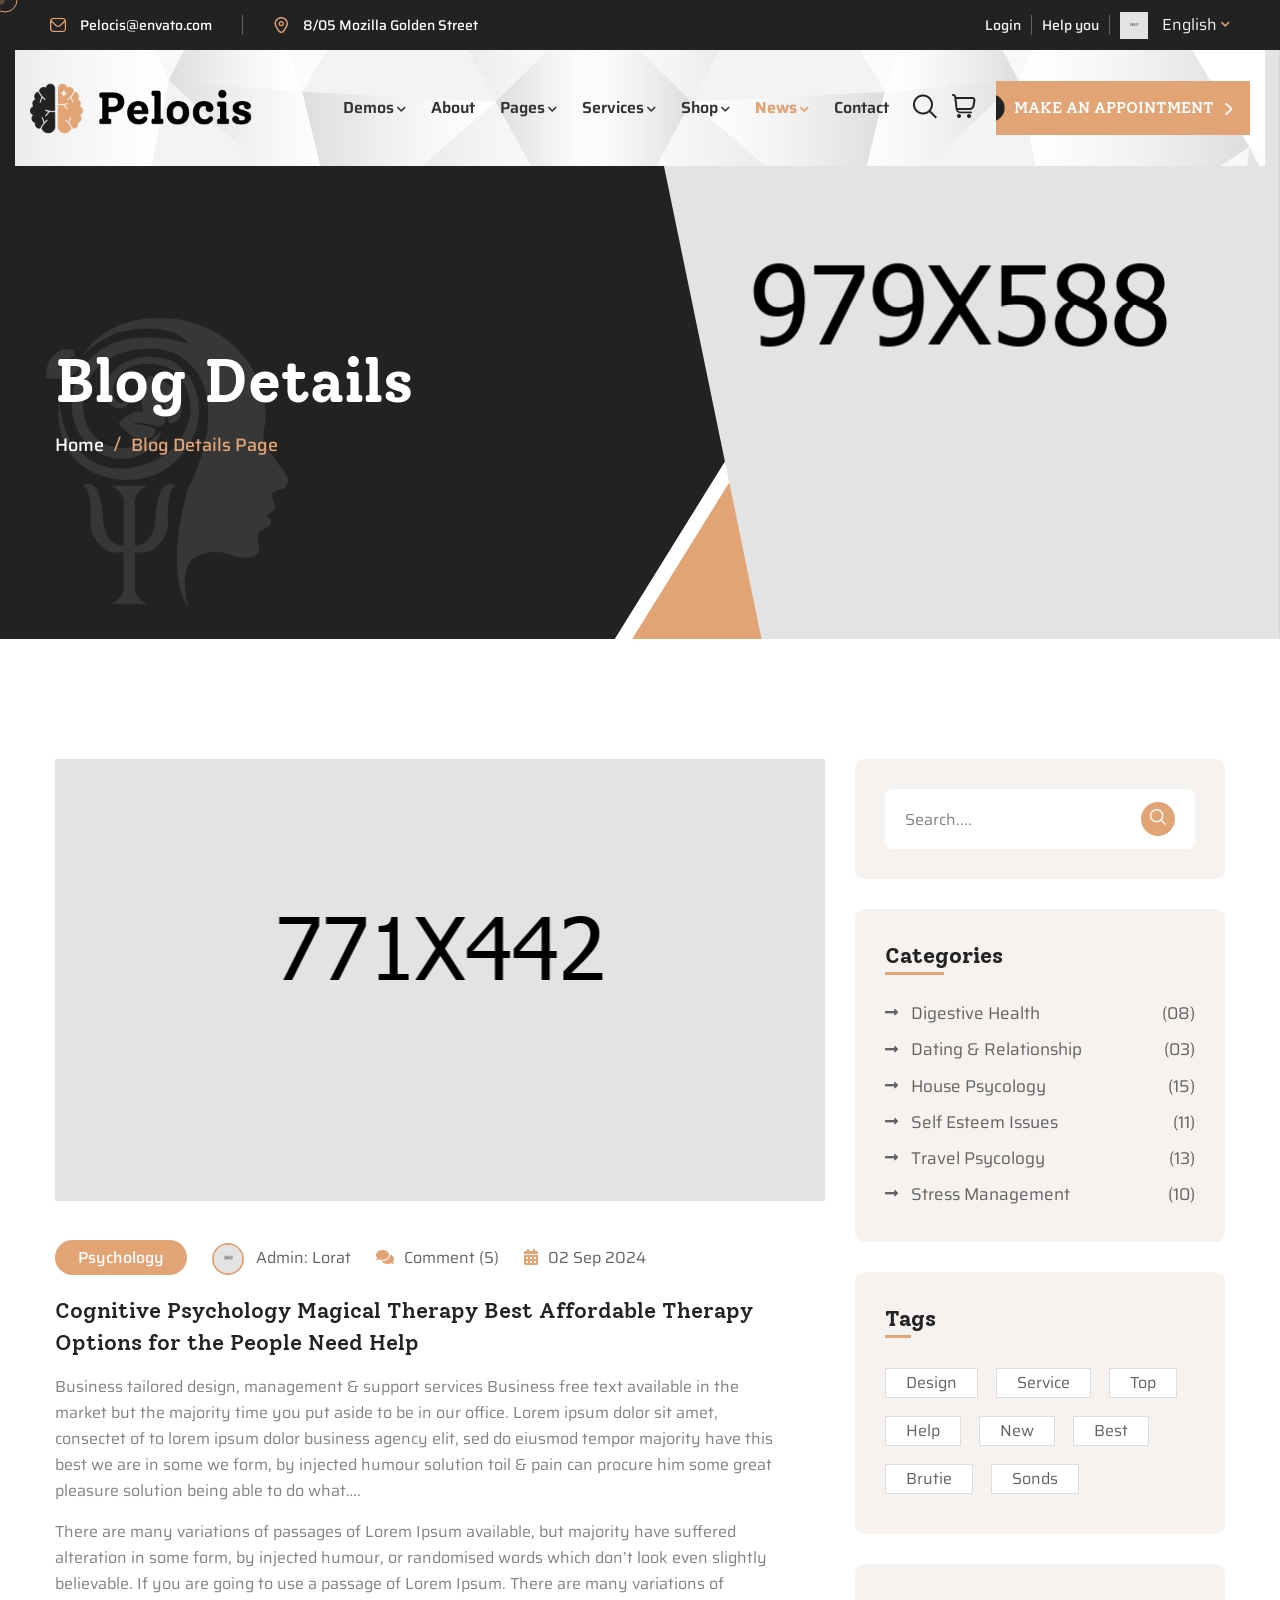
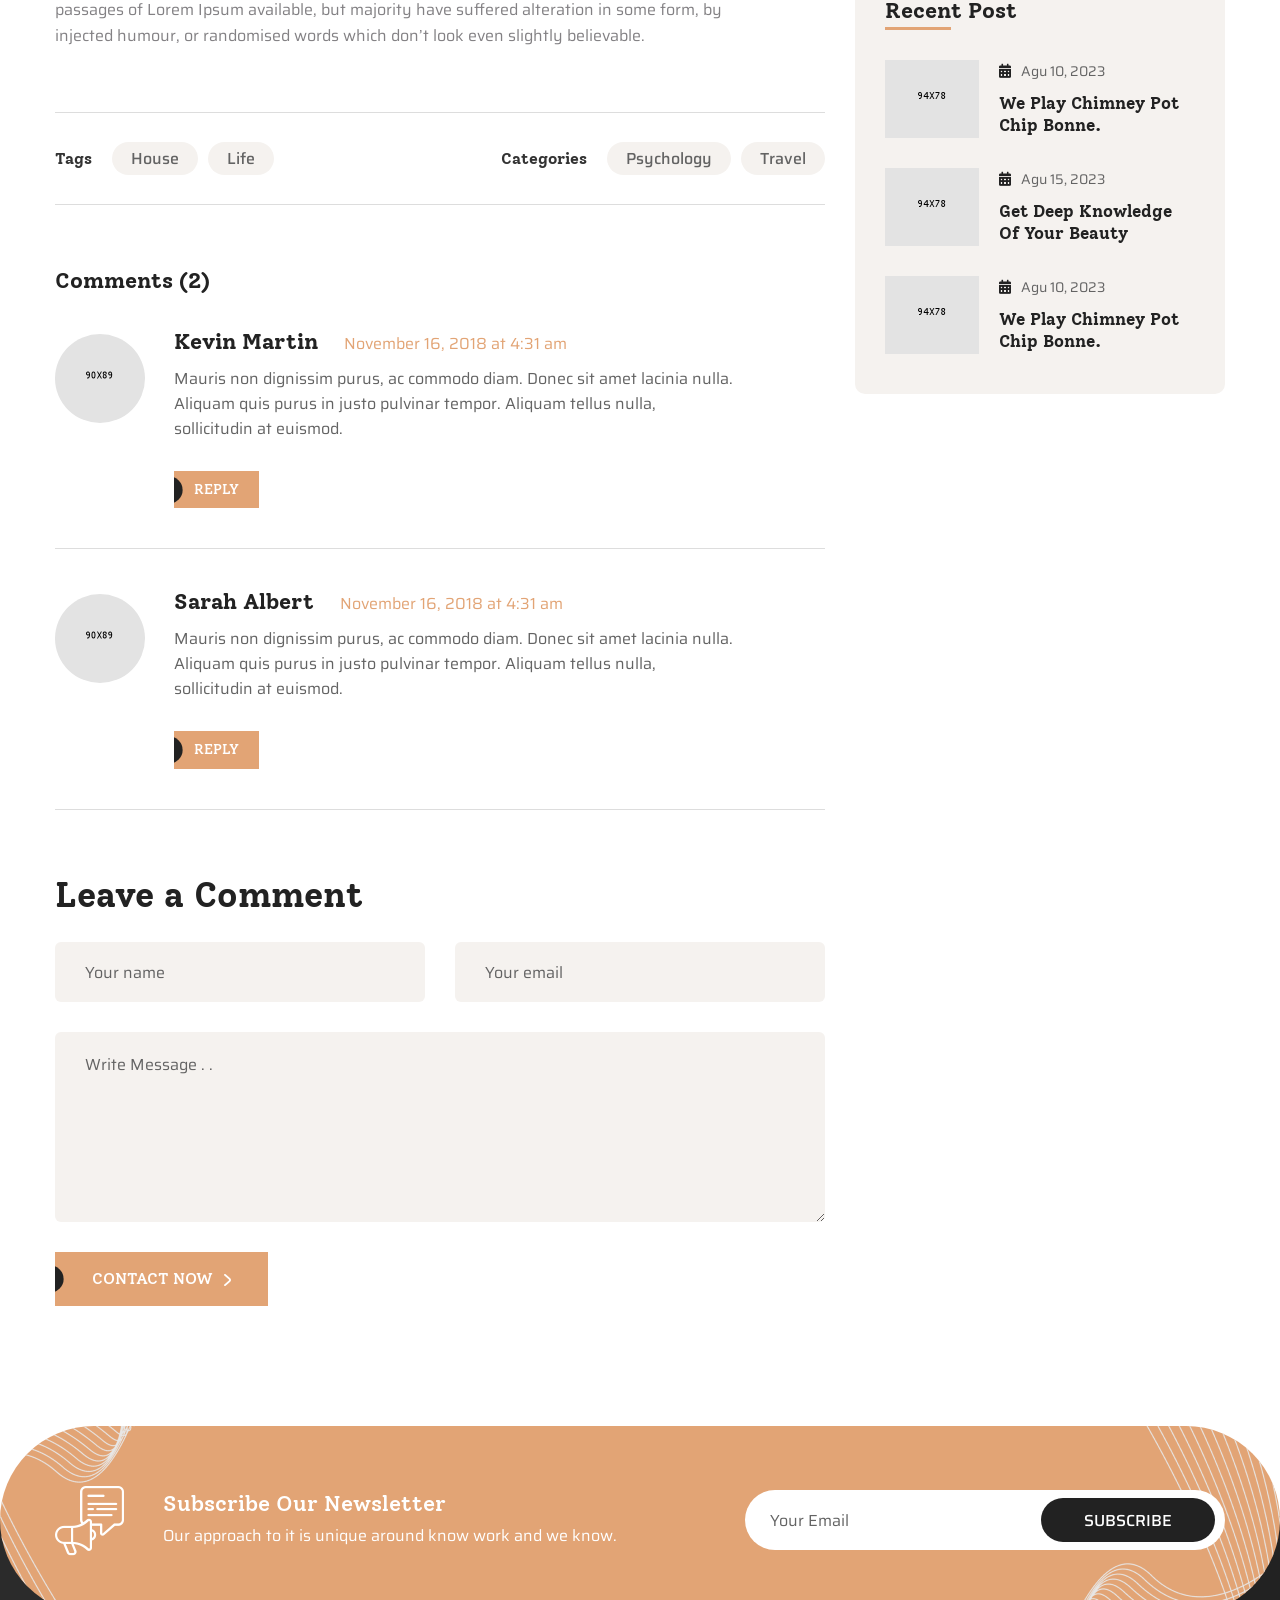
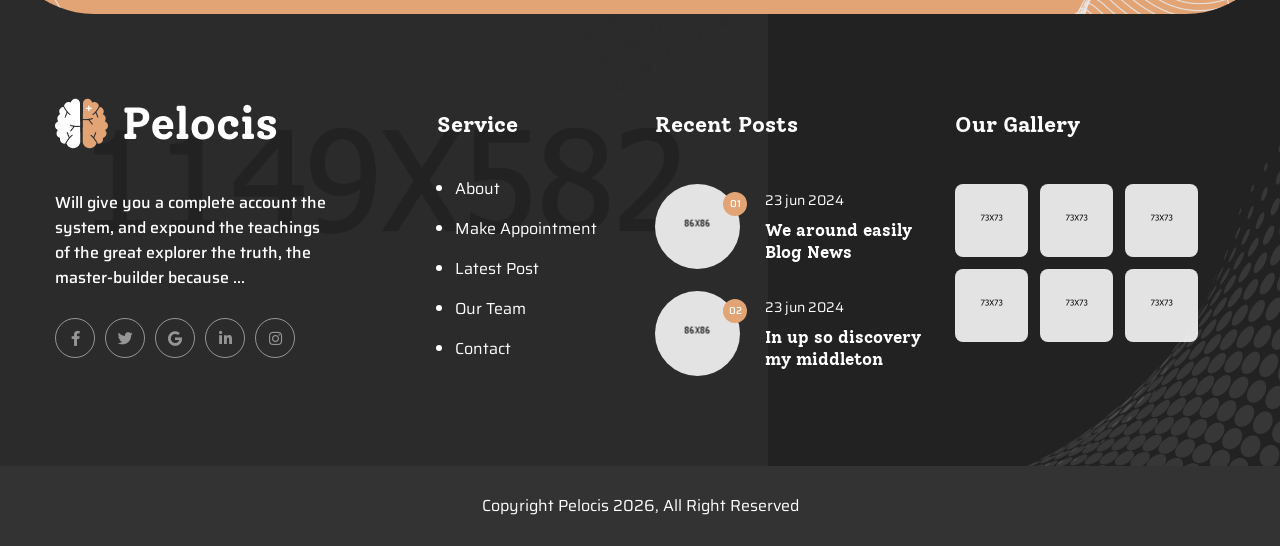
<file: blog-details-right.html>
<!DOCTYPE html>
<html lang="en">

<head>
    <meta charset="UTF-8" />
    <meta name="viewport" content="width=device-width, initial-scale=1.0" />
    <title>Blog Details || Pelocis || HTML Template For Psychology & Counseling</title>
    <!-- favicons Icons -->
    <link rel="apple-touch-icon" sizes="180x180" href="assets/images/favicons/apple-touch-icon.png" />
    <link rel="icon" type="image/png" sizes="32x32" href="assets/images/favicons/favicon-32x32.png" />
    <link rel="icon" type="image/png" sizes="16x16" href="assets/images/favicons/favicon-16x16.png" />
    <link rel="manifest" href="assets/images/favicons/site.webmanifest" />
    <meta name="description" content="Pelocis a modern psychology, psychiatrist and therapy HTML Template. We especially designed this template for mental health, psychology & counseling, psychiatrist, counselor, therapies. It is perfect for every therapist, practitioner, couples therapy, as well as any other type of psychological and mental health care website." />

    <!-- fonts -->
    <link rel="preconnect" href="https://fonts.googleapis.com">
    <link rel="preconnect" href="https://fonts.gstatic.com" crossorigin>
    <link href="https://fonts.googleapis.com/css2?family=Red+Hat+Text:ital,wght@0,300..700;1,300..700&family=Saira:ital,wght@0,100..900;1,100..900&family=Solway:wght@300;400;500;700;800&display=swap" rel="stylesheet">
    <link href="https://fonts.googleapis.com/css2?family=Bonheur+Royale&family=League+Spartan:wght@100..900&display=swap" rel="stylesheet">


    <link rel="stylesheet" href="assets/vendors/bootstrap/css/bootstrap.min.css" />
    <link rel="stylesheet" href="assets/vendors/bootstrap-select/bootstrap-select.min.css" />
    <link rel="stylesheet" href="assets/vendors/animate/animate.min.css" />
    <link rel="stylesheet" href="assets/vendors/fontawesome/css/all.min.css" />
    <link rel="stylesheet" href="assets/vendors/jquery-ui/jquery-ui.css" />
    <link rel="stylesheet" href="assets/vendors/jarallax/jarallax.css" />
    <link rel="stylesheet" href="assets/vendors/jquery-magnific-popup/jquery.magnific-popup.css" />
    <link rel="stylesheet" href="assets/vendors/nouislider/nouislider.min.css" />
    <link rel="stylesheet" href="assets/vendors/nouislider/nouislider.pips.css" />
    <link rel="stylesheet" href="assets/vendors/tiny-slider/tiny-slider.css" />
    <link rel="stylesheet" href="assets/vendors/pelocis-icons/style.css" />
    <link rel="stylesheet" href="assets/vendors/owl-carousel/css/owl.carousel.min.css" />
    <link rel="stylesheet" href="assets/vendors/owl-carousel/css/owl.theme.default.min.css" />
    <link rel="stylesheet" href="assets/vendors/slick-carousel/css/slick-theme.min.css" />
    <link rel="stylesheet" href="assets/vendors/slick-carousel/css/slick.min.css" />



    <!-- template styles -->
    <link rel="stylesheet" href="assets/css/pelocis.css" />
</head>

<body class="custom-cursor">

    <div class="custom-cursor__cursor"></div>
    <div class="custom-cursor__cursor-two"></div>

    <div class="preloader">
        <div class="preloader__image" style="background-image: url(assets/images/loader.png);"></div>
    </div>
    <!-- /.preloader -->
    <div class="page-wrapper">
        <div class="topbar-one">
            <div class="container-fluid">
                <div class="topbar-one__inner">
                    <div class="topbar-one__inner__shape">
                    </div>
                    <ul class="list-unstyled topbar-one__info">
                        <li class="topbar-one__info__item">
                            <i class="icon-mail"></i>
                            <a href="mailto:Pelocis@envato.com">Pelocis@envato.com</a>
                        </li>
                        <li class="topbar-one__info__item__divider">

                        </li>
                        <li class="topbar-one__info__item">
                            <i class="icon-location"></i>
                            <a href="https://www.google.com/maps">8/05 Mozilla Golden Street</a>
                        </li>
                    </ul><!-- /.list-unstyled topbar-one__info -->
                    <div class="topbar-one__right">
                        <ul class="topbar-one__right__item">
                            <li><a href="login.html">Login</a></li>
                            <li class="topbar-one__right__item__divider"></li>
                            <li><a href="contact.html">Help you</a></li>
                            <li class="topbar-one__right__item__divider"></li>
                            <li>
                                <img src="assets/images/resources/flag.png" alt="flag">
                                <select class="selectpicker" id="language-select">
                                    <option value="Select program 01">English</option>
                                    <option value="Select program 02">Bangla</option>
                                </select>
                            </li>
                        </ul>
                    </div><!-- /.topbar-one__right -->
                </div><!-- /.topbar-one__inner -->
            </div><!-- /.container-fluid -->
        </div><!-- /.topbar-one -->

        <header class="main-header sticky-header sticky-header--normal">
            <div class="container-fluid">
                <div class="main-header__inner">
                    <div class="main-header__logo">
                        <a href="index.html">
                            <img src="assets/images/logo-dark.png" alt="Pelocis HTML" width="224">
                        </a>
                    </div><!-- /.main-header__logo -->
                    <nav class="main-header__nav main-menu d-flex">
                        <ul class="main-menu__list">


                            <li class="megamenu megamenu-clickable megamenu-clickable--toggler dropdown">
                                <a href="index.html">Demos</a>
                                <ul>
                                    <li>
                                        <div class="megamenu-popup">
                                            <a href="#" class="megamenu-clickable--close"><span class="icon-close"></span></a>
                                            <!-- /.megamenu-clickable--close -->
                                            <div class="megamenu-popup__content">
                                                <div class="demo-one">
                                                    <div class="container">
                                                        <div class="row">
                                                            <div class="col-md-6 col-lg-4">
                                                                <div class="demo-one__card">
                                                                    <div class="demo-one__image">
                                                                        <img src="assets/images/pelocis-landing/home-1.jpg" alt="pelocis">
                                                                        <div class="demo-one__btns">
                                                                            <a href="index.html" class="pelocis-btn demo-one__btn">
                                                                                <span>Multi Page</span>
                                                                            </a><!-- /.thm-btn demo-one__btn -->
                                                                            <a href="index-one-page.html" class="pelocis-btn demo-one__btn">
                                                                                <span>One Page</span>
                                                                            </a><!-- /.thm-btn demo-one__btn -->
                                                                        </div><!-- /.demo-one__btns -->
                                                                    </div><!-- /.demo-one__image -->
                                                                    <div class="demo-one__content">
                                                                        <h3 class="demo-one__title">
                                                                            <a href="index.html">Home Page 01</a>
                                                                        </h3><!-- /.demo-one__title -->
                                                                    </div><!-- /.demo-one__content -->
                                                                </div><!-- /.demo-one__card -->
                                                            </div><!-- /.col-md-6 col-lg-3 -->
                                                            <div class="col-md-6 col-lg-4">
                                                                <div class="demo-one__card">
                                                                    <div class="demo-one__image">
                                                                        <img src="assets/images/pelocis-landing/home-2.jpg" alt="pelocis">
                                                                        <div class="demo-one__btns">
                                                                            <a href="index-2.html" class="pelocis-btn demo-one__btn">
                                                                                <span>Multi Page</span>
                                                                            </a><!-- /.thm-btn demo-one__btn -->
                                                                            <a href="index-2-one-page.html" class="pelocis-btn demo-one__btn">
                                                                                <span>One Page</span>
                                                                            </a><!-- /.thm-btn demo-one__btn -->
                                                                        </div><!-- /.demo-one__btns -->
                                                                    </div><!-- /.demo-one__image -->
                                                                    <div class="demo-one__content">
                                                                        <h3 class="demo-one__title">
                                                                            <a href="index-2.html">Home Page 02</a>
                                                                        </h3><!-- /.demo-one__title -->
                                                                    </div><!-- /.demo-one__content -->
                                                                </div><!-- /.demo-one__card -->
                                                            </div><!-- /.col-md-6 col-lg-3 -->
                                                            <div class="col-md-6 col-lg-4">
                                                                <div class="demo-one__card">
                                                                    <div class="demo-one__image">
                                                                        <img src="assets/images/pelocis-landing/home-3.jpg" alt="pelocis">
                                                                        <div class="demo-one__btns">
                                                                            <a href="index-3.html" class="pelocis-btn demo-one__btn">
                                                                                <span>Multi Page</span>
                                                                            </a><!-- /.thm-btn demo-one__btn -->
                                                                            <a href="index-3-one-page.html" class="pelocis-btn demo-one__btn">
                                                                                <span>One Page</span>
                                                                            </a><!-- /.thm-btn demo-one__btn -->
                                                                        </div><!-- /.demo-one__btns -->
                                                                    </div><!-- /.demo-one__image -->
                                                                    <div class="demo-one__content">
                                                                        <h3 class="demo-one__title">
                                                                            <a href="index-3.html">Home Page 03</a>
                                                                        </h3><!-- /.demo-one__title -->
                                                                    </div><!-- /.demo-one__content -->
                                                                </div><!-- /.demo-one__card -->
                                                            </div><!-- /.col-md-6 col-lg-3 -->
                                                            <div class="col-md-6 col-lg-4">
                                                                <div class="demo-one__card">
                                                                    <div class="demo-one__image">
                                                                        <img src="assets/images/pelocis-landing/home-4.jpg" alt="pelocis">
                                                                        <div class="demo-one__btns">
                                                                            <a href="index-4.html" class="pelocis-btn demo-one__btn">
                                                                                <span>Multi Page</span>
                                                                            </a><!-- /.thm-btn demo-one__btn -->
                                                                            <a href="index-4-one-page.html" class="pelocis-btn demo-one__btn">
                                                                                <span>One Page</span>
                                                                            </a><!-- /.thm-btn demo-one__btn -->
                                                                        </div><!-- /.demo-one__btns -->
                                                                    </div><!-- /.demo-one__image -->
                                                                    <div class="demo-one__content">
                                                                        <h3 class="demo-one__title">
                                                                            <a href="index-4.html">Home Page 04</a>
                                                                        </h3><!-- /.demo-one__title -->
                                                                    </div><!-- /.demo-one__content -->
                                                                </div><!-- /.demo-one__card -->
                                                            </div><!-- /.col-md-6 col-lg-3 -->
                                                            <div class="col-md-6 col-lg-4">
                                                                <div class="demo-one__card">
                                                                    <div class="demo-one__image">
                                                                        <img src="assets/images/pelocis-landing/home-dark.jpg" alt="pelocis">
                                                                        <div class="demo-one__btns">
                                                                            <a href="index-dark.html" class="pelocis-btn demo-one__btn">
                                                                                <span>View Page</span>
                                                                            </a><!-- /.thm-btn demo-one__btn -->
                                                                        </div><!-- /.demo-one__btns -->
                                                                    </div><!-- /.demo-one__image -->
                                                                    <div class="demo-one__content">
                                                                        <h3 class="demo-one__title">
                                                                            <a href="index-dark.html">Home Dark</a>
                                                                        </h3><!-- /.demo-one__title -->
                                                                    </div><!-- /.demo-one__content -->
                                                                </div><!-- /.demo-one__card -->
                                                            </div><!-- /.col-md-6 col-lg-3 -->
                                                            <div class="col-md-6 col-lg-4">
                                                                <div class="demo-one__card">
                                                                    <div class="demo-one__image">
                                                                        <img src="assets/images/pelocis-landing/home-boxed.jpg" alt="pelocis">
                                                                        <div class="demo-one__btns">
                                                                            <a href="index-boxed.html" class="pelocis-btn demo-one__btn">
                                                                                <span>View Page</span>
                                                                            </a><!-- /.thm-btn demo-one__btn -->
                                                                        </div><!-- /.demo-one__btns -->
                                                                    </div><!-- /.demo-one__image -->
                                                                    <div class="demo-one__content">
                                                                        <h3 class="demo-one__title">
                                                                            <a href="index-boxed.html">Home Boxed</a>
                                                                        </h3><!-- /.demo-one__title -->
                                                                    </div><!-- /.demo-one__content -->
                                                                </div><!-- /.demo-one__card -->
                                                            </div><!-- /.col-md-6 col-lg-3 -->
                                                            <div class="col-md-6 col-lg-4">
                                                                <div class="demo-one__card">
                                                                    <div class="demo-one__image">
                                                                        <img src="assets/images/pelocis-landing/home-rtl.jpg" alt="pelocis">
                                                                        <div class="demo-one__btns">
                                                                            <a href="index-rtl.html" class="pelocis-btn demo-one__btn">
                                                                                <span>View Page</span>
                                                                            </a><!-- /.thm-btn demo-one__btn -->
                                                                        </div><!-- /.demo-one__btns -->
                                                                    </div><!-- /.demo-one__image -->
                                                                    <div class="demo-one__content">
                                                                        <h3 class="demo-one__title">
                                                                            <a href="index.html">Home RTL</a>
                                                                        </h3><!-- /.demo-one__title -->
                                                                    </div><!-- /.demo-one__content -->
                                                                </div><!-- /.demo-one__card -->
                                                            </div><!-- /.col-md-6 col-lg-3 -->
                                                        </div><!-- /.row -->
                                                    </div><!-- /.container -->
                                                </div><!-- /.demos-one -->
                                            </div><!-- /.megamenu-popup__content -->
                                        </div><!-- /.megamenu-popup -->
                                    </li>
                                </ul>
                            </li>

                            <li>
                                <a href="about.html">About</a>
                            </li>
                            <li class="dropdown">
                                <a href="#">Pages</a>
                                <ul>
                                    <li class="dropdown">
                                        <a href="#">Team Page</a>
                                        <ul class="sub-menu">
                                            <li><a href="team.html">Our Team</a></li>
                                            <li><a href="team-carousel.html">Team Carousel</a></li>
                                            <li><a href="team-details.html">Team Details</a></li>
                                        </ul>
                                    </li>
                                    <li class="dropdown">
                                        <a href="#">Projects Page</a>
                                        <ul class="sub-menu">
                                            <li><a href="projects.html">Our Projects</a></li>
                                            <li><a href="projects-carousel.html">Projects Carousel</a></li>
                                            <li><a href="projects-details.html">Projects Details</a></li>
                                        </ul>
                                    </li>
                                    <li><a href="pricing-plans.html">Pricing Plans</a></li>
                                    <li><a href="packages-carousel.html">Pricing Carousel</a></li>
                                    <li>
                                        <a href="gallery.html">Gallery</a>
                                        <ul>
                                            <li><a href="gallery.html">Gallery Masonry</a></li>
                                            <li><a href="gallery-filter.html">Gallery Filter</a></li>
                                            <li><a href="gallery-grid.html">Gallery Grid</a></li>
                                            <li><a href="gallery-carousel.html">Gallery Carousel</a></li>
                                        </ul>
                                    </li>
                                    <li><a href="faq.html">FAQs</a></li>
                                    <li><a href="make-appointment.html">Make Appointment</a></li>
                                    <li><a href="login.html">Login</a></li>
                                    <li><a href="registration.html">Registration</a></li>
                                    <li><a href="404.html">404 Error</a></li>
                                </ul>
                            </li>
                            <li class="dropdown">
                                <a href="#">Services</a>
                                <ul>
                                    <li><a href="services.html">Services</a></li>
                                    <li><a href="services-carousel.html">Services Carousel</a></li>
                                    <li><a href="service-d-cognitive.html">Cognitive Psychology</a></li>
                                    <li><a href="service-d-academic.html">Academic Psychology</a></li>
                                    <li><a href="service-d-specialized.html">Career Counseling</a></li>
                                    <li><a href="service-d-clinical.html">Clinical Psychology</a></li>
                                    <li><a href="service-d-psychiatric.html">Psychiatric Treatment</a></li>
                                    <li><a href="service-d-family.html">Family Therapy</a></li>
                                </ul>
                            </li>

                            <li class="dropdown">
                                <a href="#">Shop</a>
                                <ul class="sub-menu">
                                    <li class="dropdown">
                                        <a href="#">Products</a>
                                        <ul class="sub-menu">
                                            <li><a href="products.html">No Sidebar</a></li>
                                            <li><a href="products-left.html">Left Sidebar</a></li>
                                            <li><a href="products-right.html">Right Sidebar</a></li>
                                        </ul>
                                    </li>
                                    <li><a href="products-carousel.html">Products Carousel</a></li>
                                    <li><a href="product-details.html">Product Details</a></li>
                                    <li><a href="cart.html">Cart</a></li>
                                    <li><a href="checkout.html">Checkout</a></li>
                                </ul>
                            </li>
                            <li class="dropdown">
                                <a href="#">News</a>
                                <ul class="sub-menu">
                                    <li class="dropdown">
                                        <a href="#">News Grid</a>
                                        <ul class="sub-menu">
                                            <li><a href="blog-grid.html">No Sidebar</a></li>
                                            <li><a href="blog-grid-left.html">Left Sidebar</a></li>
                                            <li><a href="blog-grid-right.html">Right Sidebar</a></li>
                                        </ul>
                                    </li>
                                    <li class="dropdown">
                                        <a href="#">News List</a>
                                        <ul class="sub-menu">
                                            <li><a href="blog-list.html">No Sidebar</a></li>
                                            <li><a href="blog-list-left.html">Left Sidebar</a></li>
                                            <li><a href="blog-list-right.html">Right Sidebar</a></li>
                                        </ul>
                                    </li>
                                    <li><a href="blog-carousel.html">News Carousel</a></li>
                                    <li class="dropdown">
                                        <a href="#">News Details</a>
                                        <ul class="sub-menu">
                                            <li><a href="blog-details.html">No Sidebar</a></li>
                                            <li><a href="blog-details-left.html">Left Sidebar</a></li>
                                            <li><a href="blog-details-right.html">Right Sidebar</a></li>
                                        </ul>
                                    </li>
                                </ul>
                            </li>
                            <li>
                                <a href="contact.html">Contact</a>
                            </li>
                        </ul>
                        <div class="main-header__right">
                            <div class="mobile-nav__btn mobile-nav__toggler">
                                <span></span>
                                <span></span>
                                <span></span>
                            </div><!-- /.mobile-nav__toggler -->
                            <a href="#" class="search-toggler main-header__search">
                                <i class="icon-search"></i>
                                <span class="sr-only">Search</span>
                            </a><!-- /.search-toggler -->
                            <a href="cart.html" class="main-header__cart">
                                <i class="icon-cart"></i>
                                <span class="sr-only">Cart</span>
                            </a><!-- /.search-toggler -->
                            <a href="make-appointment.html" class="pelocis-btn main-header__btn">
                                <span>make an appointment<i class="icon-right-arrow-white"></i></span>
                            </a><!-- /.thm-btn main-header__btn -->
                        </div><!-- /.main-header__right -->
                    </nav><!-- /.main-header__nav -->
                </div><!-- /.main-header__inner -->
            </div><!-- /.container-fluid -->
        </header><!-- /.main-header -->
        <section class="page-header">
            <div class="page-header__bg">
                <div class="page-header__bg__img" style="background-image: url(assets/images/backgrounds/page-header-img-1.png);">
                </div>
                <div class="page-header__bg__shape-1">
                </div>
                <div class="page-header__bg__shape-2">
                </div>
            </div>
            <div class="container">
                <h2 class="page-header__title">Blog Details </h2>
                <ul class="pelocis-breadcrumb list-unstyled">
                    <li><a href="index.html">Home</a></li>
                    <li><span>Blog Details page</span></li>
                </ul>
            </div>
            <img class="page-header__shape" src="assets/images/shapes/bannar-shape-2.png" alt="bannar-shape">
        </section>
        <!-- /.page-header -->

        <section class="blog-details">
            <div class="container">
                <div class="row gutter-y-60">
                    <div class="col-lg-8">
                        <div class="blog-details__image">
                            <img src="assets/images/blog/blog-img-4.png" alt="Best place of true splander">
                        </div><!-- /.blog-card__image -->
                        <ul class="list-unstyled blog-details__meta">
                            <li>
                                <a href="blog-list-right.html" class="blog-details__meta__tag">Psychology</a>
                            </li>
                            <li>
                                <img src="assets/images/blog/author-2.png" alt="pelocis">
                                Admin: <a href="blog-list-right.html" class="details-img-author">Lorat</a>
                            </li>
                            <li><i class="fa fa-comments"></i>Comment (5)</li>
                            <li><i class="fas fa-calendar-alt"></i>02 Sep 2024</li>
                        </ul><!-- /.list-unstyled blog-card__meta -->
                        <h3 class="blog-details__title">Cognitive Psychology Magical Therapy Best Affordable Therapy Options for the People Need Help</h3>
                        <!-- /.blog-card__title -->
                        <p class="blog-details__text">
                            Business tailored design, management & support services Business free text available in the market
                            but the majority time you put aside to be in our office. Lorem ipsum dolor sit amet, consectet of to
                            lorem ipsum dolor business agency elit, sed do eiusmod tempor majority have this best we are
                            in some we form, by injected humour solution toil & pain can procure him some great pleasure
                            solution being able to do what….
                        </p><!-- /.blog-details__text -->
                        <p class="blog-details__text">
                            There are many variations of passages of Lorem Ipsum available, but majority have suffered alteration
                            in some form, by injected humour, or randomised words which don’t look even slightly believable.
                            If you are going to use a passage of Lorem Ipsum. There are many variations of passages of Lorem
                            Ipsum available, but majority have suffered alteration in some form, by injected humour, or
                            randomised words which don’t look even slightly believable.
                        </p><!-- /.blog-details__text -->
                        <div class="blog-details__bottom-meta">
                            <div class="blog-details__bottom-meta__tags">
                                <h4 class="blog-details__bottom-meta__title">Tags</h4><!-- /.blog-details__tags__title -->
                                <a href="blog-list-right.html">House</a>
                                <a href="blog-list-right.html">Life</a>
                            </div><!-- /.blog-details__tags -->
                            <div class="blog-details__bottom-meta__categories">
                                <h4 class="blog-details__bottom-meta__title">Categories</h4><!-- /.blog-details__tags__title -->
                                <a href="blog-list-right.html">Psychology</a>
                                <a href="blog-list-right.html">Travel</a>
                            </div><!-- /.blog-details__social -->
                        </div><!-- /.blog-details__meta -->

                        <div class="comments-one">
                            <h3 class="comments-one__title">Comments (2)</h3><!-- /.comments-one__title -->
                            <ul class="list-unstyled comments-one__list">
                                <li class="comments-one__card">
                                    <div class="comments-one__card__image">
                                        <img src="assets/images/blog/blog-details-cm-author-1.png" alt="">
                                    </div><!-- /.comments-one__card__image -->
                                    <div class="comments-one__card__content">
                                        <h3 class="comments-one__card__title">Kevin martin <span class="comments-one__card__date">November 16, 2018 at 4:31 am</span></h3><!-- /.comments-one__card__title -->
                                        <p class="comments-one__card__text">Mauris non dignissim purus, ac commodo diam. Donec sit amet lacinia
                                            nulla. Aliquam quis purus in justo pulvinar tempor. Aliquam tellus nulla, sollicitudin at euismod.
                                        </p><!-- /.comments-one__card__text -->
                                        <div class="comments-one__card__btn">
                                            <a href="blog-details-right.html" class="pelocis-btn"><span>Reply</span></a>
                                        </div><!-- /.comments-one__card__btn -->
                                    </div><!-- /.comments-one__card__content -->
                                </li><!-- /.comments-one__card -->
                                <li class="comments-one__card">
                                    <div class="comments-one__card__image">
                                        <img src="assets/images/blog/blog-details-cm-author-2.png" alt="">
                                    </div><!-- /.comments-one__card__image -->
                                    <div class="comments-one__card__content">
                                        <h3 class="comments-one__card__title">Sarah albert <span class="comments-one__card__date">November 16, 2018 at 4:31 am </span></h3><!-- /.comments-one__card__title -->
                                        <p class="comments-one__card__text">Mauris non dignissim purus, ac commodo diam. Donec sit amet lacinia
                                            nulla. Aliquam quis purus in justo pulvinar tempor. Aliquam tellus nulla, sollicitudin at euismod.
                                        </p><!-- /.comments-one__card__text -->
                                        <div class="comments-one__card__btn">
                                            <a href="blog-details-right.html" class="pelocis-btn"><span>Reply</span></a>
                                        </div><!-- /.comments-one__card__btn -->
                                    </div><!-- /.comments-one__card__content -->
                                </li><!-- /.comments-one__card -->
                            </ul><!-- /.list-unstyled comments-one__list -->
                        </div><!-- /.comments-one -->

                        <div class="comments-form">
                            <h3 class="comments-form__title">Leave a Comment</h3><!-- /.comments-form__title -->
                            <form class="comments-form__form contact-form-validated form-one">
                                <div class="row bs-gutter-x-20">
                                    <div class="col-xl-6">
                                        <div class="comments-form__input-box">
                                            <input type="text" name="name" value="" placeholder="Your name" required="">
                                        </div>
                                    </div>
                                    <div class="col-xl-6">
                                        <div class="comments-form__input-box">
                                            <input type="email" name="email" value="" placeholder="Your email" required="">
                                        </div>
                                    </div>
                                    <div class="col-xl-12">
                                        <div class="comments-form__input-box">
                                            <textarea name="message" placeholder="Write Message . . "></textarea>
                                        </div>
                                    </div>
                                    <div class="col-xl-12">
                                        <div class="form-one__control form-one__control--full">
                                            <button type="submit" class="pelocis-btn"><span>CONTACT NOW <i class="icon-right-arrow-white"></i></span></button>
                                        </div><!-- /.form-one__control -->
                                    </div>
                                </div>

                            </form>
                            <div class="result"></div>
                        </div><!-- /.comments-form -->
                    </div><!-- /.col-lg-8 -->
                    <div class="col-lg-4">
                        <div class="sidebar">
                            <aside class="widget-area">
                                <div class="sidebar__single">
                                    <form action="#" class="sidebar__search">
                                        <input type="text" placeholder="Search...." />
                                        <button type="submit" aria-label="search submit">
                                            <span><i class="icon-search"></i></span>
                                        </button>
                                    </form><!-- /.sidebar__search -->
                                </div><!-- /.sidebar__single -->
                                <div class="sidebar__single">
                                    <h4 class="sidebar__title">Categories</h4><!-- /.sidebar__title -->
                                    <ul class="sidebar__categories list-unstyled">
                                        <li><a href="blog-list-right.html">Digestive Health</a>(08)</li>
                                        <li><a href="#blog-list-right.html">Dating & Relationship</a>(03)</li>
                                        <li><a href="blog-list-right.html">House Psycology</a>(15)</li>
                                        <li><a href="blog-list-right.html">Self Esteem Issues</a>(11)</li>
                                        <li><a href="blog-list-right.html">Travel Psycology</a>(13)</li>
                                        <li><a href="blog-list-right.html">Stress Management</a>(10)</li>
                                    </ul><!-- /.sidebar__categories list-unstyled -->
                                </div><!-- /.sidebar__single -->
                                <div class="sidebar__single">
                                    <h4 class="sidebar__title">Tags</h4><!-- /.sidebar__title -->
                                    <div class="sidebar__tags">
                                        <a href="blog-list-right.html">Design</a>
                                        <a href="blog-list-right.html">Service</a>
                                        <a href="blog-list-right.html">Top</a>
                                        <a href="blog-list-right.html">Help</a>
                                        <a href="blog-list-right.html">New</a>
                                        <a href="blog-list-right.html">Best</a>
                                        <a href="blog-list-right.html">Brutie</a>
                                        <a href="blog-list-right.html">Sonds</a>
                                    </div><!-- /.sidebar__tags -->
                                </div><!-- /.sidebar__single -->
                                <div class="sidebar__single">
                                    <h4 class="sidebar__title">Recent Post</h4><!-- /.sidebar__title -->
                                    <ul class="sidebar__posts list-unstyled">
                                        <li class="sidebar__posts__item">
                                            <div class="sidebar__posts__image">
                                                <img src="assets/images/blog/recent-blog-1.png" alt="pelocis">
                                            </div><!-- /.sidebar__posts__image -->
                                            <div class="sidebar__posts__content ">
                                                <p class="sidebar__posts__meta"><i class="fas fa-calendar-alt"></i>Agu 10, 2023</p><!-- /.sidebar__posts__date -->
                                                <h4 class="sidebar__posts__title"><a href="blog-details-right.html">We play chimney pot Chip bonne.</a></h4><!-- /.sidebar__posts__title -->
                                            </div><!-- /.sidebar__posts__content -->
                                        </li>
                                        <li class="sidebar__posts__item">
                                            <div class="sidebar__posts__image">
                                                <img src="assets/images/blog/recent-blog-2.png" alt="pelocis">
                                            </div><!-- /.sidebar__posts__image -->
                                            <div class="sidebar__posts__content">
                                                <p class="sidebar__posts__meta"><i class="fas fa-calendar-alt"></i>Agu 15, 2023</p><!-- /.sidebar__posts__date -->
                                                <h4 class="sidebar__posts__title"><a href="blog-details-right.html">Get deep knowledge of your beauty</a></h4><!-- /.sidebar__posts__title -->
                                            </div><!-- /.sidebar__posts__content -->
                                        </li>
                                        <li class="sidebar__posts__item">
                                            <div class="sidebar__posts__image">
                                                <img src="assets/images/blog/recent-blog-3.png" alt="pelocis">
                                            </div><!-- /.sidebar__posts__image -->
                                            <div class="sidebar__posts__content ">
                                                <p class="sidebar__posts__meta"><i class="fas fa-calendar-alt"></i>Agu 10, 2023</p><!-- /.sidebar__posts__date -->
                                                <h4 class="sidebar__posts__title"><a href="blog-details-right.html">We play chimney pot Chip bonne.</a></h4><!-- /.sidebar__posts__title -->
                                            </div><!-- /.sidebar__posts__content -->
                                        </li>
                                    </ul><!-- /.sidebar__posts list-unstyled -->
                                </div><!-- /.sidebar__single -->
                            </aside><!-- /.widget-area -->
                        </div><!-- /.sidebar -->
                    </div><!-- /.col-lg-4 -->
                </div><!-- /.row -->
            </div><!-- /.container -->
        </section><!-- /.blog-details -->

        <section class="newsletter pt-0">
            <div class="newsletter__inner">
                <div class="container">
                    <img src="assets/images/shapes/newsletter-shape-1.png" alt="newsletter-shape" class=" newsletter__shape--one">
                    <div class="newsletter__box">
                        <div class="newsletter__content">
                            <i class="icon-chat_microphone newsletter__chat_microphone"></i>
                            <div class="newsletter__title-box">
                                <h3 class="newsletter__title">Subscribe Our Newsletter</h3>
                                <p class="newsletter__text">Our approach to it is unique around know work and we know.</p>
                            </div>
                        </div>
                        <div class="newsletter__form">
                            <form action="#" class="newsletter__form__item">
                                <input type="email" name="email" placeholder="Your Email" class="newsletter__input">
                                <button class="newsletter__button ">
                                    <span>SUBSCRIBE</span>
                                </button>
                            </form>
                        </div>
                    </div>
                    <img src="assets/images/shapes/newsletter-shape-2.png" alt="newsletter-shape" class=" newsletter__shape--two">
                </div>
            </div>
        </section>
        <footer class="main-footer background-black">
            <div class="main-footer__bg background-black" style="background-image: url(assets/images/backgrounds/footer-bg.png);"></div>
            <!-- /.main-footer__bg -->
            <div class="main-footer__top">
                <img src="assets/images/shapes/footer-shape.png" alt="footer shape" class="main-footer__shape-1">
                <div class="container">
                    <div class="row">
                        <div class="col-md-6 col-xl-4">
                            <div class="footer-widget footer-widget--about">
                                <a href="index.html" class="footer-widget__logo">
                                    <img src="assets/images/logo-light-2.png" width="224" alt="Pelocis HTML Template">
                                </a>
                                <p class="footer-widget__text">
                                    Will give you a complete account the
                                    system, and expound the teachings
                                    of the great explorer the truth, the
                                    master-builder because ...
                                </p>
                                <!-- /.footer-widget__text -->
                                <div class="footer-widget__social">
                                    <a href="https://facebook.com">
                                        <i class="fab fa-facebook-f" aria-hidden="true"></i>
                                        <span class="sr-only">Facebook</span>
                                    </a>
                                    <a href="https://twitter.com">
                                        <i class="fab fa-twitter" aria-hidden="true"></i>
                                        <span class="sr-only">Twitter</span>
                                    </a>
                                    <a href="https://google.com">
                                        <i class="fab fa-google" aria-hidden="true"></i>
                                        <span class="sr-only">Google</span>
                                    </a>
                                    <a href="https://linkedin.com">
                                        <i class="fab fa-linkedin-in" aria-hidden="true"></i>
                                        <span class="sr-only">Linkedin</span>
                                    </a>
                                    <a href="https://instagram.com">
                                        <i class="fab fa-instagram" aria-hidden="true"></i>
                                        <span class="sr-only">Instagram</span>
                                    </a>
                                </div>
                            </div><!-- /.footer-widget -->
                        </div><!-- /.col-md-6 -->
                        <div class="col-md-6 col-xl-2">
                            <div class="footer-widget footer-widget--links">
                                <h2 class="footer-widget__title footer-widget__title--ml-18">Service</h2>
                                <!-- /.footer-widget__title -->
                                <ul class="list-styled footer-widget__links">
                                    <li><a href="about.html">About</a></li>
                                    <li><a href="make-appointment.html">Make Appointment</a></li>
                                    <li><a href="blog-list-right.html">Latest Post</a></li>
                                    <li><a href="team.html">Our Team</a></li>
                                    <li><a href="contact.html">Contact</a></li>
                                </ul><!-- /.list-unstyled footer-widget__links -->
                            </div><!-- /.footer-widget -->
                        </div><!-- /.col-md-6 -->
                        <div class="col-md-6 col-xl-3">
                            <div class="footer-widget footer-widget--post">
                                <h2 class="footer-widget__title">Recent Posts</h2><!-- /.footer-widget__title -->
                                <ul class="list-unstyled">
                                    <li class="footer-widget--post__item">
                                        <div class="footer-widget--post__img">
                                            <img src="assets/images/resources/footer-post-1.png" alt="post">
                                            <span class="footer-widget--post__img__number"></span>
                                        </div>
                                        <div class="footer-widget--post__content">
                                            <span class="footer-widget--post__date">23 jun 2024</span>
                                            <h3 class="footer-widget--post__title"><a href="blog-details-right.html">We around easily Blog News</a></h3>
                                        </div>
                                    </li>
                                    <li class="footer-widget--post__item">
                                        <div class="footer-widget--post__img">
                                            <img src="assets/images/resources/footer-post-2.png" alt="post">
                                            <span class="footer-widget--post__img__number"></span>
                                        </div>
                                        <div class="footer-widget--post__content">
                                            <span class="footer-widget--post__date">23 jun 2024</span>
                                            <h3 class="footer-widget--post__title"><a href="blog-details-right.html">In up so discovery my middleton</a></h3>
                                        </div>
                                    </li>
                                </ul><!-- /.list-unstyled -->
                            </div><!-- /.footer-widget -->
                        </div><!-- /.col-md-6 -->
                        <div class="col-md-6 col-xl-3">
                            <div class="footer-widget footer-widget--gallery">
                                <h2 class="footer-widget__title">Our Gallery</h2><!-- /.footer-widget__title -->
                                <div class="footer-widget__gallery">
                                    <a href="#" class="footer-widget__gallery__link">
                                        <img src="assets/images/gallery/fg-1.png" alt="pelocis">
                                    </a><!-- /.footer-widget__gallery__link -->
                                    <a href="#" class="footer-widget__gallery__link">
                                        <img src="assets/images/gallery/fg-2.png" alt="pelocis">
                                    </a><!-- /.footer-widget__gallery__link -->
                                    <a href="#" class="footer-widget__gallery__link">
                                        <img src="assets/images/gallery/fg-3.png" alt="pelocis">
                                    </a><!-- /.footer-widget__gallery__link -->
                                    <a href="#" class="footer-widget__gallery__link">
                                        <img src="assets/images/gallery/fg-4.png" alt="pelocis">
                                    </a><!-- /.footer-widget__gallery__link -->
                                    <a href="#" class="footer-widget__gallery__link">
                                        <img src="assets/images/gallery/fg-5.png" alt="pelocis">
                                    </a><!-- /.footer-widget__gallery__link -->
                                    <a href="#" class="footer-widget__gallery__link">
                                        <img src="assets/images/gallery/fg-6.png" alt="pelocis">
                                    </a><!-- /.footer-widget__gallery__link -->
                                </div>
                            </div><!-- /.footer-widget -->
                        </div><!-- /.col-md-6 -->
                    </div><!-- /.row -->
                </div><!-- /.container -->
                <img src="assets/images/shapes/footer-bg-shape.png" alt="footer shape" class="main-footer__shape-2">
            </div><!-- /.main-footer__top -->
            <div class="main-footer__bottom">
                <p class="main-footer__copyright">
                    Copyright Pelocis <span class="dynamic-year"></span>, All Right Reserved
                </p>
            </div><!-- /.main-footer__bottom -->
        </footer><!-- /.main-footer -->

    </div><!-- /.page-wrapper -->



    <div class="mobile-nav__wrapper">
        <div class="mobile-nav__overlay mobile-nav__toggler"></div>
        <!-- /.mobile-nav__overlay -->
        <div class="mobile-nav__content">
            <span class="mobile-nav__close mobile-nav__toggler"><i class="fa fa-times"></i></span>

            <div class="logo-box">
                <a href="index.html" aria-label="logo image"><img src="assets/images/logo-light-2.png" width="155" alt="" /></a>
            </div>
            <!-- /.logo-box -->
            <div class="mobile-nav__container"></div>
            <!-- /.mobile-nav__container -->

            <ul class="mobile-nav__contact list-unstyled">
                <li>
                    <i class="fa fa-envelope"></i>
                    <a href="mailto:needhelp@pelocis.com">needhelp@pelocis.com</a>
                </li>
                <li>
                    <i class="fa fa-phone-alt"></i>
                    <a href="tel:666-888-0000">666 888 0000</a>
                </li>
            </ul><!-- /.mobile-nav__contact -->
            <div class="mobile-nav__social">
                <a href="https://facebook.com">
                    <i class="fab fa-facebook-f" aria-hidden="true"></i>
                    <span class="sr-only">Facebook</span>
                </a>
                <a href="https://twitter.com">
                    <i class="fab fa-twitter" aria-hidden="true"></i>
                    <span class="sr-only">Twitter</span>
                </a>
                <a href="https://google.com">
                    <i class="fab fa-google" aria-hidden="true"></i>
                    <span class="sr-only">Google</span>
                </a>
                <a href="https://linkedin.com">
                    <i class="fab fa-linkedin-in" aria-hidden="true"></i>
                    <span class="sr-only">Linkedin</span>
                </a>
                <a href="https://instagram.com">
                    <i class="fab fa-instagram" aria-hidden="true"></i>
                    <span class="sr-only">Instagram</span>
                </a>
            </div><!-- /.mobile-nav__social -->
        </div>
        <!-- /.mobile-nav__content -->
    </div>
    <!-- /.mobile-nav__wrapper -->
    <div class="search-popup">
        <div class="search-popup__overlay search-toggler"></div>
        <!-- /.search-popup__overlay -->
        <div class="search-popup__content">
            <form role="search" method="get" class="search-popup__form" action="#">
                <input type="text" id="search" placeholder="Search Here..." />
                <button type="submit" aria-label="search submit" class="pelocis-btn pelocis-btn--base">
                    <span><i class="icon-search"></i></span>
                </button>
            </form>
        </div>
        <!-- /.search-popup__content -->
    </div>
    <!-- /.search-popup -->
    <!-- Sidebar One Start -->
    <aside class="sidebar-one">
        <div class="sidebar-one__overlay"></div><!-- /.siderbar-ovarlay -->
        <div class="sidebar-one__content">
            <div class="sidebar-one__close"><i class="flaticon-close"></i></div><!-- /.siderbar-close -->
            <div class="sidebar-one__logo">
                <a href="index.html" aria-label="logo image"><img src="assets/images/logo-light-2.png" alt="pelocis" width="224"></a>
            </div><!-- /.sidebar-one__logo-box -->
            <p class="sidebar-one__text">
                Mauris ut enim sit amet lacus ornare ullamcor. Praesent placerat nequ
                puru rhoncu tincidunt odio ultrices. Sed feugiat feugiat felis.
            </p>
            <h4 class="sidebar-one__title">Contact Info:</h4>
            <ul class="sidebar-one__info">
                <li>
                    <span class="fas fa-map-marker-alt"></span>
                    85 Ketch Harbour RoadBensalem, PA 19020
                </li>
                <li>
                    <span class="fas fa-envelope"></span>
                    <a href="mailto:needhelp@company.com">needhelp@company.com</a>
                </li>
                <li>
                    <span class="fas fa-phone-alt"></span>
                    <a href="tel:09969569535">099 695 695 35</a>
                </li>
            </ul>
            <div class="sidebar-one__social">
                <a href="https://facebook.com">
                    <i class="fab fa-facebook-f" aria-hidden="true"></i>
                    <span class="sr-only">Facebook</span>
                </a>
                <a href="https://twitter.com">
                    <i class="fab fa-twitter" aria-hidden="true"></i>
                    <span class="sr-only">Twitter</span>
                </a>
                <a href="https://google.com">
                    <i class="fab fa-google" aria-hidden="true"></i>
                    <span class="sr-only">Google</span>
                </a>
                <a href="https://linkedin.com">
                    <i class="fab fa-linkedin-in" aria-hidden="true"></i>
                    <span class="sr-only">Linkedin</span>
                </a>
                <a href="https://instagram.com">
                    <i class="fab fa-instagram" aria-hidden="true"></i>
                    <span class="sr-only">Instagram</span>
                </a>
            </div><!-- /sidebar-one__socila -->
            <h4 class="sidebar-one__title">Newsletter:</h4>
            <form action="#" data-url="MAILCHIMP_FORM_URL" class="sidebar-one__newsletter mc-form">
                <input type="text" name="EMAIL" placeholder="Email address">
                <button type="submit" class="fas fa-paper-plane">
                    <span class="sr-only">submit</span><!-- /.sr-only -->
                </button>
            </form><!-- /.footer-widget__newsletter mc-form -->
        </div><!-- /.sidebar__content -->
    </aside>
    <!-- Sidebar One Start -->

    <a href="#" data-target="html" class="scroll-to-target scroll-to-top">
        <span class="scroll-to-top__text">back top</span>
        <span class="scroll-to-top__wrapper"><span class="scroll-to-top__inner"></span></span>
    </a>


    <script src="assets/vendors/jquery/jquery-3.7.0.min.js"></script>
    <script src="assets/vendors/bootstrap/js/bootstrap.bundle.min.js"></script>
    <script src="assets/vendors/bootstrap-select/bootstrap-select.min.js"></script>
    <script src="assets/vendors/jarallax/jarallax.min.js"></script>
    <script src="assets/vendors/jquery-ui/jquery-ui.js"></script>
    <script src="assets/vendors/jquery-ajaxchimp/jquery.ajaxchimp.min.js"></script>
    <script src="assets/vendors/jquery-appear/jquery.appear.min.js"></script>
    <script src="assets/vendors/jquery-circle-progress/jquery.circle-progress.min.js"></script>
    <script src="assets/vendors/jquery-magnific-popup/jquery.magnific-popup.min.js"></script>
    <script src="assets/vendors/jquery-validate/jquery.validate.min.js"></script>
    <script src="assets/vendors/nouislider/nouislider.min.js"></script>
    <script src="assets/vendors/tiny-slider/tiny-slider.js"></script>
    <script src="assets/vendors/wnumb/wNumb.min.js"></script>
    <script src="assets/vendors/owl-carousel/js/owl.carousel.min.js"></script>
    <script src="assets/vendors/wow/wow.js"></script>
    <script src="assets/vendors/imagesloaded/imagesloaded.min.js"></script>
    <script src="assets/vendors/isotope/isotope.js"></script>
    <script src="assets/vendors/countdown/countdown.min.js"></script>
    <script src="assets/vendors/jquery-circleType/jquery.circleType.js"></script>
    <script src="assets/vendors/jquery-lettering/jquery.lettering.min.js"></script>
    <script src="assets/vendors/slick-carousel/js/slick.min.js"></script>

    <!-- template js -->
    <script src="assets/js/pelocis.js"></script>
</body>

</html>
</file>
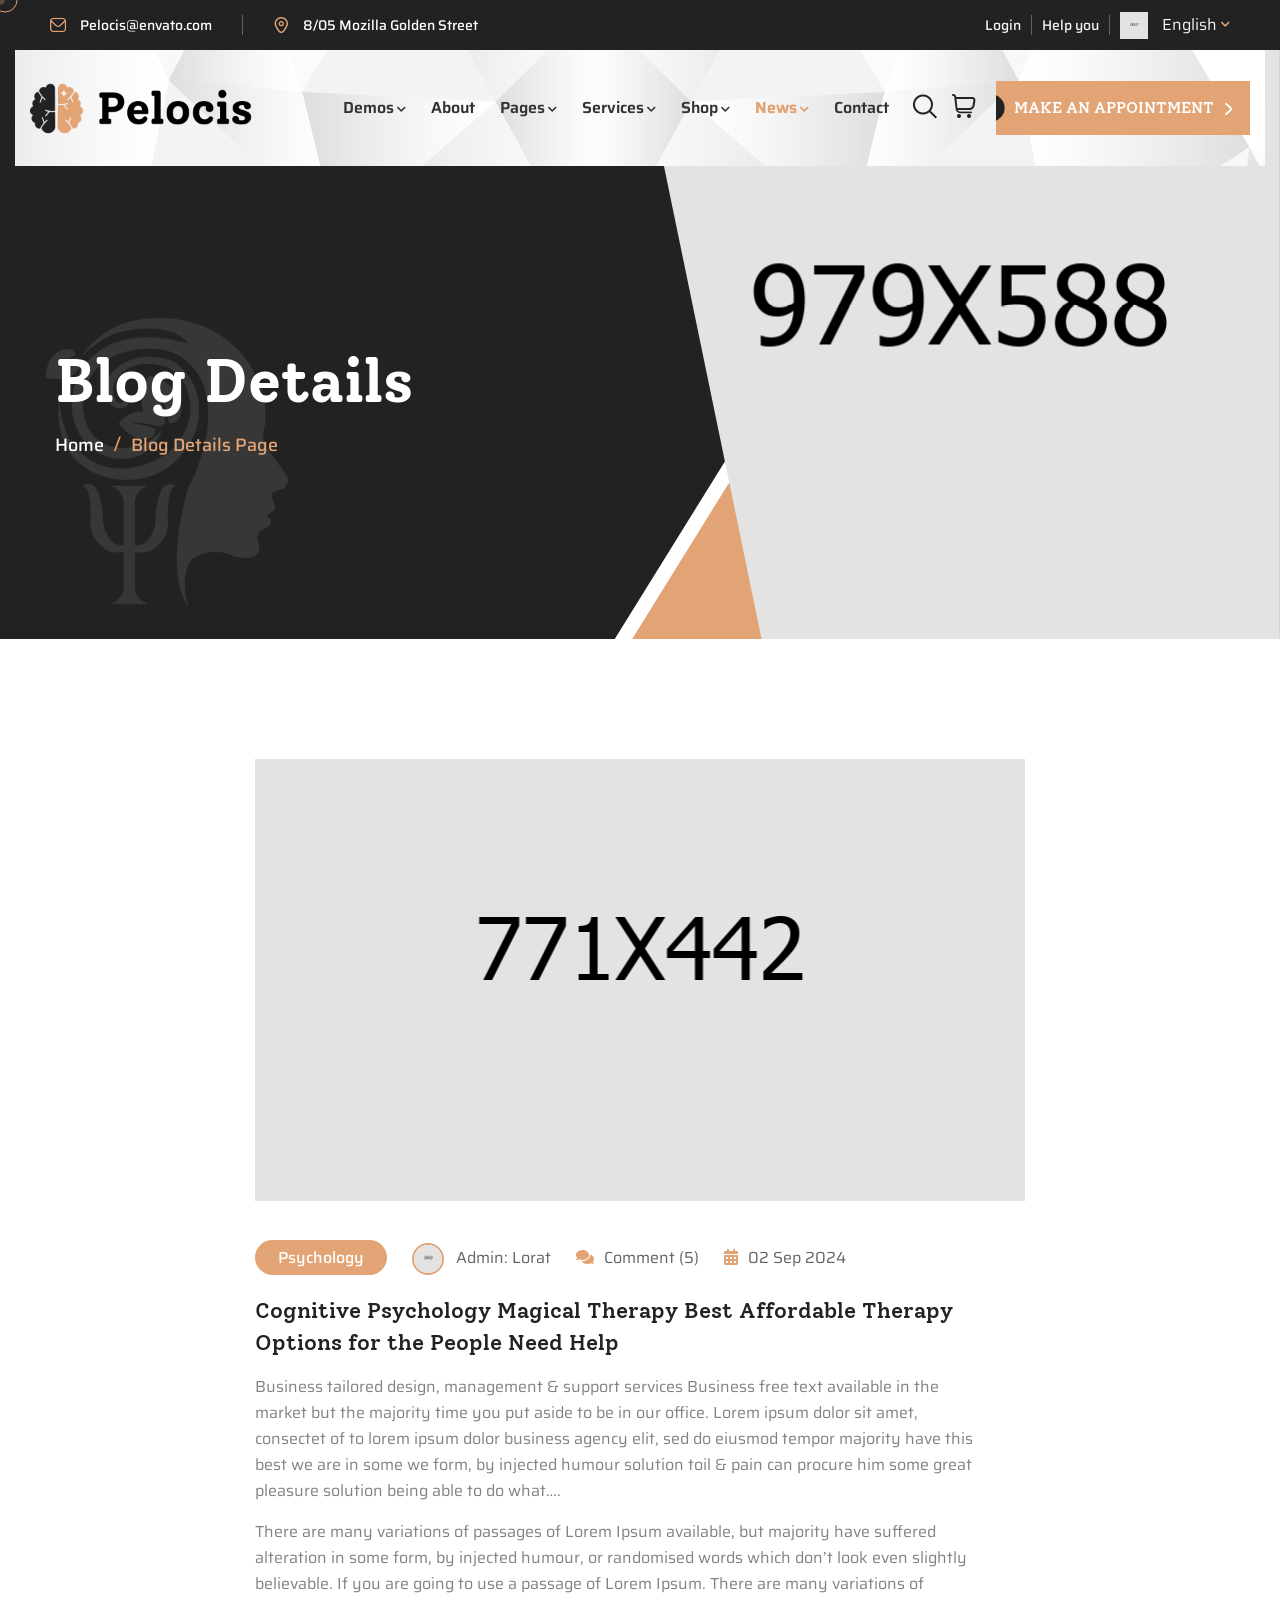
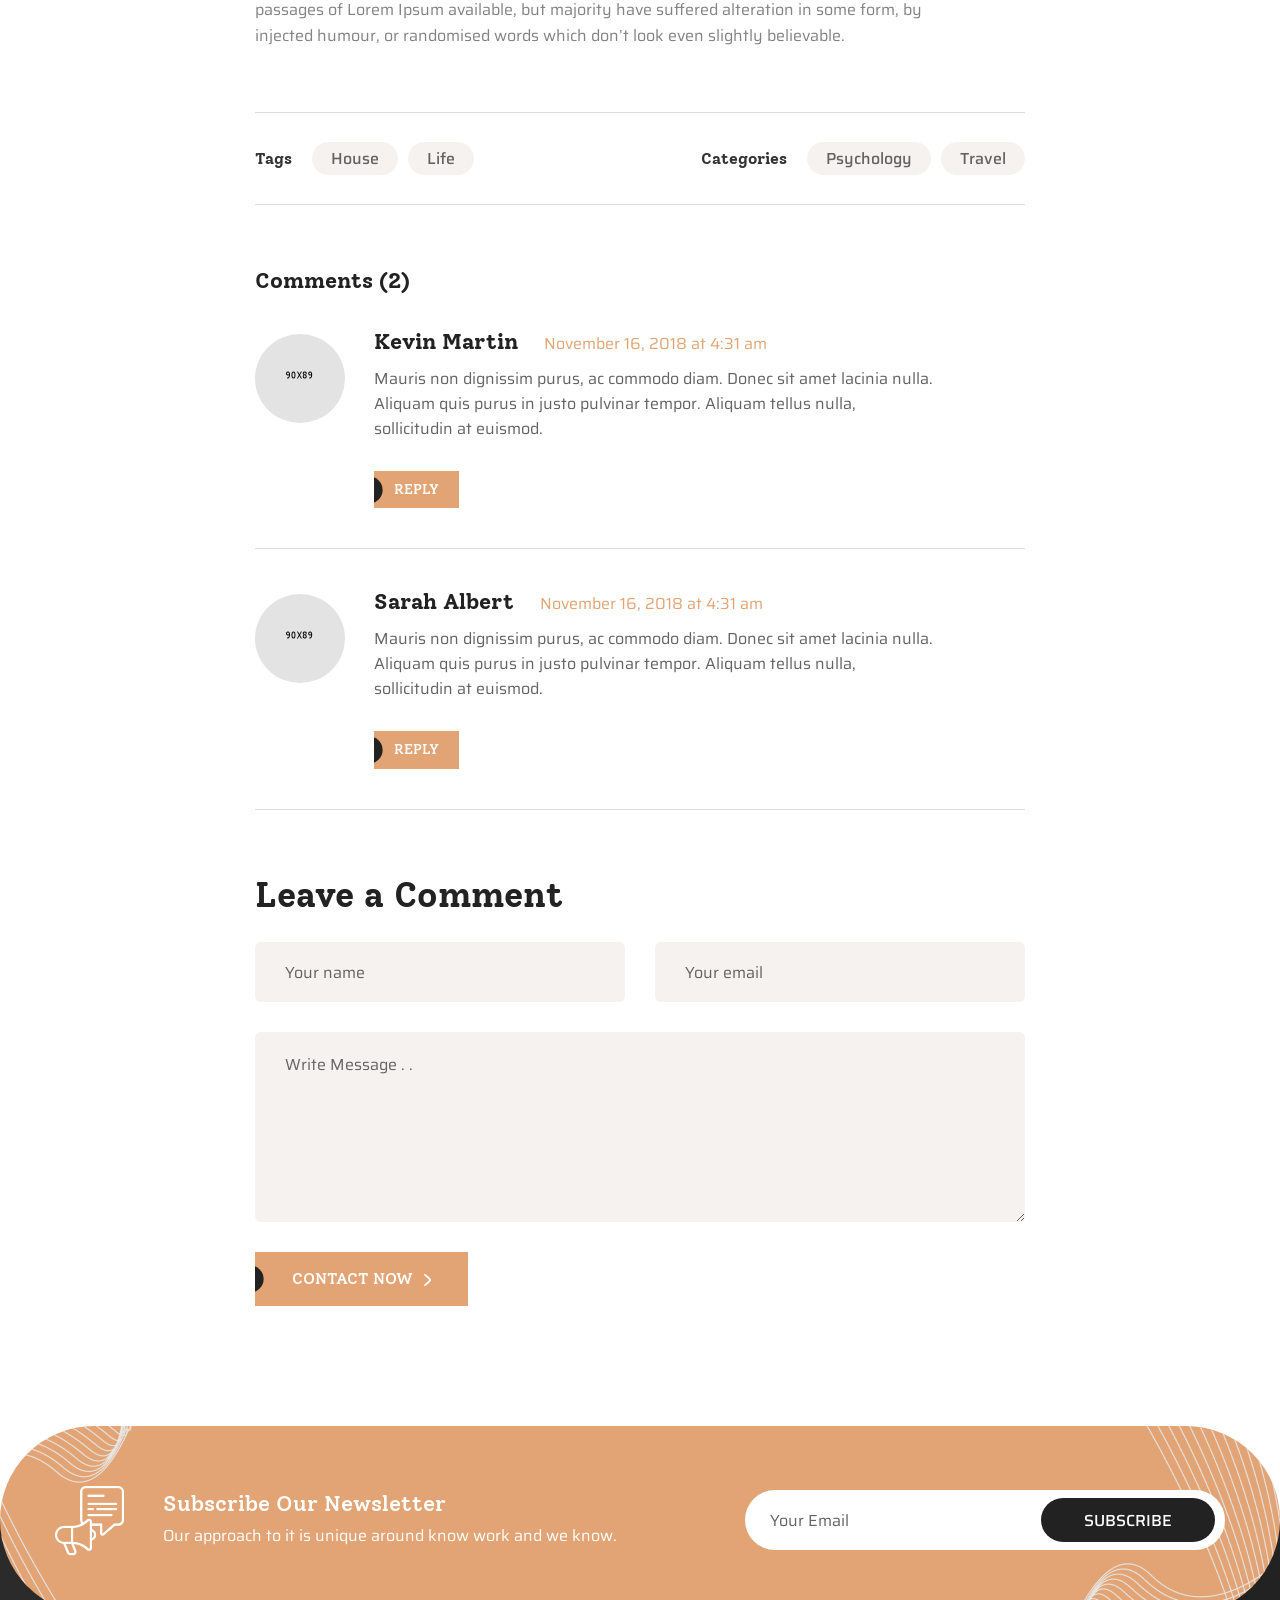
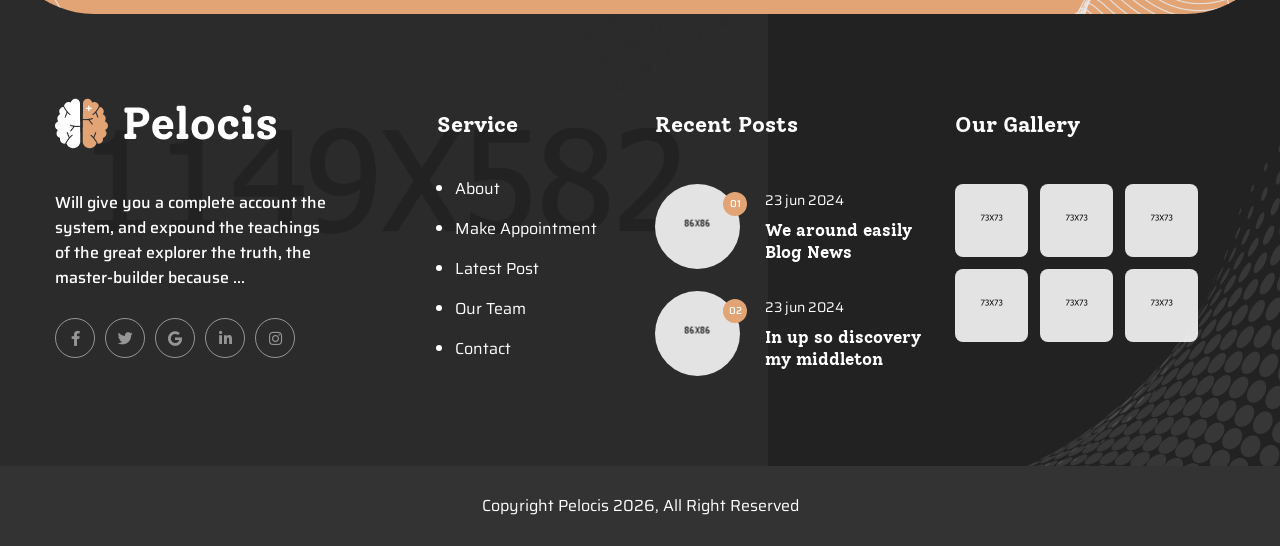
<file: blog-details.html>
<!DOCTYPE html>
<html lang="en">

<head>
    <meta charset="UTF-8" />
    <meta name="viewport" content="width=device-width, initial-scale=1.0" />
    <title>Blog Details || Pelocis || HTML Template For Psychology & Counseling</title>
    <!-- favicons Icons -->
    <link rel="apple-touch-icon" sizes="180x180" href="assets/images/favicons/apple-touch-icon.png" />
    <link rel="icon" type="image/png" sizes="32x32" href="assets/images/favicons/favicon-32x32.png" />
    <link rel="icon" type="image/png" sizes="16x16" href="assets/images/favicons/favicon-16x16.png" />
    <link rel="manifest" href="assets/images/favicons/site.webmanifest" />
    <meta name="description" content="Pelocis a modern psychology, psychiatrist and therapy HTML Template. We especially designed this template for mental health, psychology & counseling, psychiatrist, counselor, therapies. It is perfect for every therapist, practitioner, couples therapy, as well as any other type of psychological and mental health care website." />

    <!-- fonts -->
    <link rel="preconnect" href="https://fonts.googleapis.com">
    <link rel="preconnect" href="https://fonts.gstatic.com" crossorigin>
    <link href="https://fonts.googleapis.com/css2?family=Red+Hat+Text:ital,wght@0,300..700;1,300..700&family=Saira:ital,wght@0,100..900;1,100..900&family=Solway:wght@300;400;500;700;800&display=swap" rel="stylesheet">
    <link href="https://fonts.googleapis.com/css2?family=Bonheur+Royale&family=League+Spartan:wght@100..900&display=swap" rel="stylesheet">


    <link rel="stylesheet" href="assets/vendors/bootstrap/css/bootstrap.min.css" />
    <link rel="stylesheet" href="assets/vendors/bootstrap-select/bootstrap-select.min.css" />
    <link rel="stylesheet" href="assets/vendors/animate/animate.min.css" />
    <link rel="stylesheet" href="assets/vendors/fontawesome/css/all.min.css" />
    <link rel="stylesheet" href="assets/vendors/jquery-ui/jquery-ui.css" />
    <link rel="stylesheet" href="assets/vendors/jarallax/jarallax.css" />
    <link rel="stylesheet" href="assets/vendors/jquery-magnific-popup/jquery.magnific-popup.css" />
    <link rel="stylesheet" href="assets/vendors/nouislider/nouislider.min.css" />
    <link rel="stylesheet" href="assets/vendors/nouislider/nouislider.pips.css" />
    <link rel="stylesheet" href="assets/vendors/tiny-slider/tiny-slider.css" />
    <link rel="stylesheet" href="assets/vendors/pelocis-icons/style.css" />
    <link rel="stylesheet" href="assets/vendors/owl-carousel/css/owl.carousel.min.css" />
    <link rel="stylesheet" href="assets/vendors/owl-carousel/css/owl.theme.default.min.css" />
    <link rel="stylesheet" href="assets/vendors/slick-carousel/css/slick-theme.min.css" />
    <link rel="stylesheet" href="assets/vendors/slick-carousel/css/slick.min.css" />



    <!-- template styles -->
    <link rel="stylesheet" href="assets/css/pelocis.css" />
</head>

<body class="custom-cursor">

    <div class="custom-cursor__cursor"></div>
    <div class="custom-cursor__cursor-two"></div>

    <div class="preloader">
        <div class="preloader__image" style="background-image: url(assets/images/loader.png);"></div>
    </div>
    <!-- /.preloader -->
    <div class="page-wrapper">
        <div class="topbar-one">
            <div class="container-fluid">
                <div class="topbar-one__inner">
                    <div class="topbar-one__inner__shape">
                    </div>
                    <ul class="list-unstyled topbar-one__info">
                        <li class="topbar-one__info__item">
                            <i class="icon-mail"></i>
                            <a href="mailto:Pelocis@envato.com">Pelocis@envato.com</a>
                        </li>
                        <li class="topbar-one__info__item__divider">

                        </li>
                        <li class="topbar-one__info__item">
                            <i class="icon-location"></i>
                            <a href="https://www.google.com/maps">8/05 Mozilla Golden Street</a>
                        </li>
                    </ul><!-- /.list-unstyled topbar-one__info -->
                    <div class="topbar-one__right">
                        <ul class="topbar-one__right__item">
                            <li><a href="login.html">Login</a></li>
                            <li class="topbar-one__right__item__divider"></li>
                            <li><a href="contact.html">Help you</a></li>
                            <li class="topbar-one__right__item__divider"></li>
                            <li>
                                <img src="assets/images/resources/flag.png" alt="flag">
                                <select class="selectpicker" id="language-select">
                                    <option value="Select program 01">English</option>
                                    <option value="Select program 02">Bangla</option>
                                </select>
                            </li>
                        </ul>
                    </div><!-- /.topbar-one__right -->
                </div><!-- /.topbar-one__inner -->
            </div><!-- /.container-fluid -->
        </div><!-- /.topbar-one -->

        <header class="main-header sticky-header sticky-header--normal">
            <div class="container-fluid">
                <div class="main-header__inner">
                    <div class="main-header__logo">
                        <a href="index.html">
                            <img src="assets/images/logo-dark.png" alt="Pelocis HTML" width="224">
                        </a>
                    </div><!-- /.main-header__logo -->
                    <nav class="main-header__nav main-menu d-flex">
                        <ul class="main-menu__list">


                            <li class="megamenu megamenu-clickable megamenu-clickable--toggler dropdown">
                                <a href="index.html">Demos</a>
                                <ul>
                                    <li>
                                        <div class="megamenu-popup">
                                            <a href="#" class="megamenu-clickable--close"><span class="icon-close"></span></a>
                                            <!-- /.megamenu-clickable--close -->
                                            <div class="megamenu-popup__content">
                                                <div class="demo-one">
                                                    <div class="container">
                                                        <div class="row">
                                                            <div class="col-md-6 col-lg-4">
                                                                <div class="demo-one__card">
                                                                    <div class="demo-one__image">
                                                                        <img src="assets/images/pelocis-landing/home-1.jpg" alt="pelocis">
                                                                        <div class="demo-one__btns">
                                                                            <a href="index.html" class="pelocis-btn demo-one__btn">
                                                                                <span>Multi Page</span>
                                                                            </a><!-- /.thm-btn demo-one__btn -->
                                                                            <a href="index-one-page.html" class="pelocis-btn demo-one__btn">
                                                                                <span>One Page</span>
                                                                            </a><!-- /.thm-btn demo-one__btn -->
                                                                        </div><!-- /.demo-one__btns -->
                                                                    </div><!-- /.demo-one__image -->
                                                                    <div class="demo-one__content">
                                                                        <h3 class="demo-one__title">
                                                                            <a href="index.html">Home Page 01</a>
                                                                        </h3><!-- /.demo-one__title -->
                                                                    </div><!-- /.demo-one__content -->
                                                                </div><!-- /.demo-one__card -->
                                                            </div><!-- /.col-md-6 col-lg-3 -->
                                                            <div class="col-md-6 col-lg-4">
                                                                <div class="demo-one__card">
                                                                    <div class="demo-one__image">
                                                                        <img src="assets/images/pelocis-landing/home-2.jpg" alt="pelocis">
                                                                        <div class="demo-one__btns">
                                                                            <a href="index-2.html" class="pelocis-btn demo-one__btn">
                                                                                <span>Multi Page</span>
                                                                            </a><!-- /.thm-btn demo-one__btn -->
                                                                            <a href="index-2-one-page.html" class="pelocis-btn demo-one__btn">
                                                                                <span>One Page</span>
                                                                            </a><!-- /.thm-btn demo-one__btn -->
                                                                        </div><!-- /.demo-one__btns -->
                                                                    </div><!-- /.demo-one__image -->
                                                                    <div class="demo-one__content">
                                                                        <h3 class="demo-one__title">
                                                                            <a href="index-2.html">Home Page 02</a>
                                                                        </h3><!-- /.demo-one__title -->
                                                                    </div><!-- /.demo-one__content -->
                                                                </div><!-- /.demo-one__card -->
                                                            </div><!-- /.col-md-6 col-lg-3 -->
                                                            <div class="col-md-6 col-lg-4">
                                                                <div class="demo-one__card">
                                                                    <div class="demo-one__image">
                                                                        <img src="assets/images/pelocis-landing/home-3.jpg" alt="pelocis">
                                                                        <div class="demo-one__btns">
                                                                            <a href="index-3.html" class="pelocis-btn demo-one__btn">
                                                                                <span>Multi Page</span>
                                                                            </a><!-- /.thm-btn demo-one__btn -->
                                                                            <a href="index-3-one-page.html" class="pelocis-btn demo-one__btn">
                                                                                <span>One Page</span>
                                                                            </a><!-- /.thm-btn demo-one__btn -->
                                                                        </div><!-- /.demo-one__btns -->
                                                                    </div><!-- /.demo-one__image -->
                                                                    <div class="demo-one__content">
                                                                        <h3 class="demo-one__title">
                                                                            <a href="index-3.html">Home Page 03</a>
                                                                        </h3><!-- /.demo-one__title -->
                                                                    </div><!-- /.demo-one__content -->
                                                                </div><!-- /.demo-one__card -->
                                                            </div><!-- /.col-md-6 col-lg-3 -->
                                                            <div class="col-md-6 col-lg-4">
                                                                <div class="demo-one__card">
                                                                    <div class="demo-one__image">
                                                                        <img src="assets/images/pelocis-landing/home-4.jpg" alt="pelocis">
                                                                        <div class="demo-one__btns">
                                                                            <a href="index-4.html" class="pelocis-btn demo-one__btn">
                                                                                <span>Multi Page</span>
                                                                            </a><!-- /.thm-btn demo-one__btn -->
                                                                            <a href="index-4-one-page.html" class="pelocis-btn demo-one__btn">
                                                                                <span>One Page</span>
                                                                            </a><!-- /.thm-btn demo-one__btn -->
                                                                        </div><!-- /.demo-one__btns -->
                                                                    </div><!-- /.demo-one__image -->
                                                                    <div class="demo-one__content">
                                                                        <h3 class="demo-one__title">
                                                                            <a href="index-4.html">Home Page 04</a>
                                                                        </h3><!-- /.demo-one__title -->
                                                                    </div><!-- /.demo-one__content -->
                                                                </div><!-- /.demo-one__card -->
                                                            </div><!-- /.col-md-6 col-lg-3 -->
                                                            <div class="col-md-6 col-lg-4">
                                                                <div class="demo-one__card">
                                                                    <div class="demo-one__image">
                                                                        <img src="assets/images/pelocis-landing/home-dark.jpg" alt="pelocis">
                                                                        <div class="demo-one__btns">
                                                                            <a href="index-dark.html" class="pelocis-btn demo-one__btn">
                                                                                <span>View Page</span>
                                                                            </a><!-- /.thm-btn demo-one__btn -->
                                                                        </div><!-- /.demo-one__btns -->
                                                                    </div><!-- /.demo-one__image -->
                                                                    <div class="demo-one__content">
                                                                        <h3 class="demo-one__title">
                                                                            <a href="index-dark.html">Home Dark</a>
                                                                        </h3><!-- /.demo-one__title -->
                                                                    </div><!-- /.demo-one__content -->
                                                                </div><!-- /.demo-one__card -->
                                                            </div><!-- /.col-md-6 col-lg-3 -->
                                                            <div class="col-md-6 col-lg-4">
                                                                <div class="demo-one__card">
                                                                    <div class="demo-one__image">
                                                                        <img src="assets/images/pelocis-landing/home-boxed.jpg" alt="pelocis">
                                                                        <div class="demo-one__btns">
                                                                            <a href="index-boxed.html" class="pelocis-btn demo-one__btn">
                                                                                <span>View Page</span>
                                                                            </a><!-- /.thm-btn demo-one__btn -->
                                                                        </div><!-- /.demo-one__btns -->
                                                                    </div><!-- /.demo-one__image -->
                                                                    <div class="demo-one__content">
                                                                        <h3 class="demo-one__title">
                                                                            <a href="index-boxed.html">Home Boxed</a>
                                                                        </h3><!-- /.demo-one__title -->
                                                                    </div><!-- /.demo-one__content -->
                                                                </div><!-- /.demo-one__card -->
                                                            </div><!-- /.col-md-6 col-lg-3 -->
                                                            <div class="col-md-6 col-lg-4">
                                                                <div class="demo-one__card">
                                                                    <div class="demo-one__image">
                                                                        <img src="assets/images/pelocis-landing/home-rtl.jpg" alt="pelocis">
                                                                        <div class="demo-one__btns">
                                                                            <a href="index-rtl.html" class="pelocis-btn demo-one__btn">
                                                                                <span>View Page</span>
                                                                            </a><!-- /.thm-btn demo-one__btn -->
                                                                        </div><!-- /.demo-one__btns -->
                                                                    </div><!-- /.demo-one__image -->
                                                                    <div class="demo-one__content">
                                                                        <h3 class="demo-one__title">
                                                                            <a href="index.html">Home RTL</a>
                                                                        </h3><!-- /.demo-one__title -->
                                                                    </div><!-- /.demo-one__content -->
                                                                </div><!-- /.demo-one__card -->
                                                            </div><!-- /.col-md-6 col-lg-3 -->
                                                        </div><!-- /.row -->
                                                    </div><!-- /.container -->
                                                </div><!-- /.demos-one -->
                                            </div><!-- /.megamenu-popup__content -->
                                        </div><!-- /.megamenu-popup -->
                                    </li>
                                </ul>
                            </li>

                            <li>
                                <a href="about.html">About</a>
                            </li>
                            <li class="dropdown">
                                <a href="#">Pages</a>
                                <ul>
                                    <li class="dropdown">
                                        <a href="#">Team Page</a>
                                        <ul class="sub-menu">
                                            <li><a href="team.html">Our Team</a></li>
                                            <li><a href="team-carousel.html">Team Carousel</a></li>
                                            <li><a href="team-details.html">Team Details</a></li>
                                        </ul>
                                    </li>
                                    <li class="dropdown">
                                        <a href="#">Projects Page</a>
                                        <ul class="sub-menu">
                                            <li><a href="projects.html">Our Projects</a></li>
                                            <li><a href="projects-carousel.html">Projects Carousel</a></li>
                                            <li><a href="projects-details.html">Projects Details</a></li>
                                        </ul>
                                    </li>
                                    <li><a href="pricing-plans.html">Pricing Plans</a></li>
                                    <li><a href="packages-carousel.html">Pricing Carousel</a></li>
                                    <li>
                                        <a href="gallery.html">Gallery</a>
                                        <ul>
                                            <li><a href="gallery.html">Gallery Masonry</a></li>
                                            <li><a href="gallery-filter.html">Gallery Filter</a></li>
                                            <li><a href="gallery-grid.html">Gallery Grid</a></li>
                                            <li><a href="gallery-carousel.html">Gallery Carousel</a></li>
                                        </ul>
                                    </li>
                                    <li><a href="faq.html">FAQs</a></li>
                                    <li><a href="make-appointment.html">Make Appointment</a></li>
                                    <li><a href="login.html">Login</a></li>
                                    <li><a href="registration.html">Registration</a></li>
                                    <li><a href="404.html">404 Error</a></li>
                                </ul>
                            </li>
                            <li class="dropdown">
                                <a href="#">Services</a>
                                <ul>
                                    <li><a href="services.html">Services</a></li>
                                    <li><a href="services-carousel.html">Services Carousel</a></li>
                                    <li><a href="service-d-cognitive.html">Cognitive Psychology</a></li>
                                    <li><a href="service-d-academic.html">Academic Psychology</a></li>
                                    <li><a href="service-d-specialized.html">Career Counseling</a></li>
                                    <li><a href="service-d-clinical.html">Clinical Psychology</a></li>
                                    <li><a href="service-d-psychiatric.html">Psychiatric Treatment</a></li>
                                    <li><a href="service-d-family.html">Family Therapy</a></li>
                                </ul>
                            </li>

                            <li class="dropdown">
                                <a href="#">Shop</a>
                                <ul class="sub-menu">
                                    <li class="dropdown">
                                        <a href="#">Products</a>
                                        <ul class="sub-menu">
                                            <li><a href="products.html">No Sidebar</a></li>
                                            <li><a href="products-left.html">Left Sidebar</a></li>
                                            <li><a href="products-right.html">Right Sidebar</a></li>
                                        </ul>
                                    </li>
                                    <li><a href="products-carousel.html">Products Carousel</a></li>
                                    <li><a href="product-details.html">Product Details</a></li>
                                    <li><a href="cart.html">Cart</a></li>
                                    <li><a href="checkout.html">Checkout</a></li>
                                </ul>
                            </li>
                            <li class="dropdown">
                                <a href="#">News</a>
                                <ul class="sub-menu">
                                    <li class="dropdown">
                                        <a href="#">News Grid</a>
                                        <ul class="sub-menu">
                                            <li><a href="blog-grid.html">No Sidebar</a></li>
                                            <li><a href="blog-grid-left.html">Left Sidebar</a></li>
                                            <li><a href="blog-grid-right.html">Right Sidebar</a></li>
                                        </ul>
                                    </li>
                                    <li class="dropdown">
                                        <a href="#">News List</a>
                                        <ul class="sub-menu">
                                            <li><a href="blog-list.html">No Sidebar</a></li>
                                            <li><a href="blog-list-left.html">Left Sidebar</a></li>
                                            <li><a href="blog-list-right.html">Right Sidebar</a></li>
                                        </ul>
                                    </li>
                                    <li><a href="blog-carousel.html">News Carousel</a></li>
                                    <li class="dropdown">
                                        <a href="#">News Details</a>
                                        <ul class="sub-menu">
                                            <li><a href="blog-details.html">No Sidebar</a></li>
                                            <li><a href="blog-details-left.html">Left Sidebar</a></li>
                                            <li><a href="blog-details-right.html">Right Sidebar</a></li>
                                        </ul>
                                    </li>
                                </ul>
                            </li>
                            <li>
                                <a href="contact.html">Contact</a>
                            </li>
                        </ul>
                        <div class="main-header__right">
                            <div class="mobile-nav__btn mobile-nav__toggler">
                                <span></span>
                                <span></span>
                                <span></span>
                            </div><!-- /.mobile-nav__toggler -->
                            <a href="#" class="search-toggler main-header__search">
                                <i class="icon-search"></i>
                                <span class="sr-only">Search</span>
                            </a><!-- /.search-toggler -->
                            <a href="cart.html" class="main-header__cart">
                                <i class="icon-cart"></i>
                                <span class="sr-only">Cart</span>
                            </a><!-- /.search-toggler -->
                            <a href="make-appointment.html" class="pelocis-btn main-header__btn">
                                <span>make an appointment<i class="icon-right-arrow-white"></i></span>
                            </a><!-- /.thm-btn main-header__btn -->
                        </div><!-- /.main-header__right -->
                    </nav><!-- /.main-header__nav -->
                </div><!-- /.main-header__inner -->
            </div><!-- /.container-fluid -->
        </header><!-- /.main-header -->
        <section class="page-header">
            <div class="page-header__bg">
                <div class="page-header__bg__img" style="background-image: url(assets/images/backgrounds/page-header-img-1.png);">
                </div>
                <div class="page-header__bg__shape-1">
                </div>
                <div class="page-header__bg__shape-2">
                </div>
            </div>
            <div class="container">
                <h2 class="page-header__title">Blog Details </h2>
                <ul class="pelocis-breadcrumb list-unstyled">
                    <li><a href="index.html">Home</a></li>
                    <li><span>Blog Details page</span></li>
                </ul>
            </div>
            <img class="page-header__shape" src="assets/images/shapes/bannar-shape-2.png" alt="bannar-shape">
        </section>
        <!-- /.page-header -->

        <section class="blog-details">
            <div class="container">
                <div class="row justify-content-center">
                    <div class="col-lg-8">
                        <div class="blog-details__image">
                            <img src="assets/images/blog/blog-img-4.png" alt="Best place of true splander">
                        </div><!-- /.blog-card__image -->
                        <ul class="list-unstyled blog-details__meta">
                            <li>
                                <a href="blog-list-right.html" class="blog-details__meta__tag">Psychology</a>
                            </li>
                            <li>
                                <img src="assets/images/blog/author-2.png" alt="pelocis">
                                Admin: <a href="blog-list-right.html" class="details-img-author">Lorat</a>
                            </li>
                            <li><i class="fa fa-comments"></i>Comment (5)</li>
                            <li><i class="fas fa-calendar-alt"></i>02 Sep 2024</li>
                        </ul><!-- /.list-unstyled blog-card__meta -->
                        <h3 class="blog-details__title">Cognitive Psychology Magical Therapy Best Affordable Therapy Options for the People Need Help</h3>
                        <!-- /.blog-card__title -->
                        <p class="blog-details__text">
                            Business tailored design, management & support services Business free text available in the market
                            but the majority time you put aside to be in our office. Lorem ipsum dolor sit amet, consectet of to
                            lorem ipsum dolor business agency elit, sed do eiusmod tempor majority have this best we are
                            in some we form, by injected humour solution toil & pain can procure him some great pleasure
                            solution being able to do what….
                        </p><!-- /.blog-details__text -->
                        <p class="blog-details__text">
                            There are many variations of passages of Lorem Ipsum available, but majority have suffered alteration
                            in some form, by injected humour, or randomised words which don’t look even slightly believable.
                            If you are going to use a passage of Lorem Ipsum. There are many variations of passages of Lorem
                            Ipsum available, but majority have suffered alteration in some form, by injected humour, or
                            randomised words which don’t look even slightly believable.
                        </p><!-- /.blog-details__text -->
                        <div class="blog-details__bottom-meta">
                            <div class="blog-details__bottom-meta__tags">
                                <h4 class="blog-details__bottom-meta__title">Tags</h4><!-- /.blog-details__tags__title -->
                                <a href="blog-list-right.html">House</a>
                                <a href="blog-list-right.html">Life</a>
                            </div><!-- /.blog-details__tags -->
                            <div class="blog-details__bottom-meta__categories">
                                <h4 class="blog-details__bottom-meta__title">Categories</h4><!-- /.blog-details__tags__title -->
                                <a href="blog-list-right.html">Psychology</a>
                                <a href="blog-list-right.html">Travel</a>
                            </div><!-- /.blog-details__social -->
                        </div><!-- /.blog-details__meta -->

                        <div class="comments-one">
                            <h3 class="comments-one__title">Comments (2)</h3><!-- /.comments-one__title -->
                            <ul class="list-unstyled comments-one__list">
                                <li class="comments-one__card">
                                    <div class="comments-one__card__image">
                                        <img src="assets/images/blog/blog-details-cm-author-1.png" alt="">
                                    </div><!-- /.comments-one__card__image -->
                                    <div class="comments-one__card__content">
                                        <h3 class="comments-one__card__title">Kevin martin <span class="comments-one__card__date">November 16, 2018 at 4:31 am</span></h3><!-- /.comments-one__card__title -->
                                        <p class="comments-one__card__text">Mauris non dignissim purus, ac commodo diam. Donec sit amet lacinia
                                            nulla. Aliquam quis purus in justo pulvinar tempor. Aliquam tellus nulla, sollicitudin at euismod.
                                        </p><!-- /.comments-one__card__text -->
                                        <div class="comments-one__card__btn">
                                            <a href="blog-details-right.html" class="pelocis-btn"><span>Reply</span></a>
                                        </div><!-- /.comments-one__card__btn -->
                                    </div><!-- /.comments-one__card__content -->
                                </li><!-- /.comments-one__card -->
                                <li class="comments-one__card">
                                    <div class="comments-one__card__image">
                                        <img src="assets/images/blog/blog-details-cm-author-2.png" alt="">
                                    </div><!-- /.comments-one__card__image -->
                                    <div class="comments-one__card__content">
                                        <h3 class="comments-one__card__title">Sarah albert <span class="comments-one__card__date">November 16, 2018 at 4:31 am </span></h3><!-- /.comments-one__card__title -->
                                        <p class="comments-one__card__text">Mauris non dignissim purus, ac commodo diam. Donec sit amet lacinia
                                            nulla. Aliquam quis purus in justo pulvinar tempor. Aliquam tellus nulla, sollicitudin at euismod.
                                        </p><!-- /.comments-one__card__text -->
                                        <div class="comments-one__card__btn">
                                            <a href="blog-details-right.html" class="pelocis-btn"><span>Reply</span></a>
                                        </div><!-- /.comments-one__card__btn -->
                                    </div><!-- /.comments-one__card__content -->
                                </li><!-- /.comments-one__card -->
                            </ul><!-- /.list-unstyled comments-one__list -->
                        </div><!-- /.comments-one -->

                        <div class="comments-form">
                            <h3 class="comments-form__title">Leave a Comment</h3><!-- /.comments-form__title -->
                            <form class="comments-form__form contact-form-validated form-one">
                                <div class="row bs-gutter-x-20">
                                    <div class="col-xl-6">
                                        <div class="comments-form__input-box">
                                            <input type="text" name="name" value="" placeholder="Your name" required="">
                                        </div>
                                    </div>
                                    <div class="col-xl-6">
                                        <div class="comments-form__input-box">
                                            <input type="email" name="email" value="" placeholder="Your email" required="">
                                        </div>
                                    </div>
                                    <div class="col-xl-12">
                                        <div class="comments-form__input-box">
                                            <textarea name="message" placeholder="Write Message . . "></textarea>
                                        </div>
                                    </div>
                                    <div class="col-xl-12">
                                        <div class="form-one__control form-one__control--full">
                                            <button type="submit" class="pelocis-btn"><span>CONTACT NOW <i class="icon-right-arrow-white"></i></span></button>
                                        </div><!-- /.form-one__control -->
                                    </div>
                                </div>

                            </form>
                            <div class="result"></div>
                        </div><!-- /.comments-form -->
                    </div><!-- /.col-lg-8 -->
                </div><!-- /.row -->
            </div><!-- /.container -->
        </section><!-- /.blog-details -->

        <section class="newsletter pt-0">
            <div class="newsletter__inner">
                <div class="container">
                    <img src="assets/images/shapes/newsletter-shape-1.png" alt="newsletter-shape" class=" newsletter__shape--one">
                    <div class="newsletter__box">
                        <div class="newsletter__content">
                            <i class="icon-chat_microphone newsletter__chat_microphone"></i>
                            <div class="newsletter__title-box">
                                <h3 class="newsletter__title">Subscribe Our Newsletter</h3>
                                <p class="newsletter__text">Our approach to it is unique around know work and we know.</p>
                            </div>
                        </div>
                        <div class="newsletter__form">
                            <form action="#" class="newsletter__form__item">
                                <input type="email" name="email" placeholder="Your Email" class="newsletter__input">
                                <button class="newsletter__button ">
                                    <span>SUBSCRIBE</span>
                                </button>
                            </form>
                        </div>
                    </div>
                    <img src="assets/images/shapes/newsletter-shape-2.png" alt="newsletter-shape" class=" newsletter__shape--two">
                </div>
            </div>
        </section>
        <footer class="main-footer background-black">
            <div class="main-footer__bg background-black" style="background-image: url(assets/images/backgrounds/footer-bg.png);"></div>
            <!-- /.main-footer__bg -->
            <div class="main-footer__top">
                <img src="assets/images/shapes/footer-shape.png" alt="footer shape" class="main-footer__shape-1">
                <div class="container">
                    <div class="row">
                        <div class="col-md-6 col-xl-4">
                            <div class="footer-widget footer-widget--about">
                                <a href="index.html" class="footer-widget__logo">
                                    <img src="assets/images/logo-light-2.png" width="224" alt="Pelocis HTML Template">
                                </a>
                                <p class="footer-widget__text">
                                    Will give you a complete account the
                                    system, and expound the teachings
                                    of the great explorer the truth, the
                                    master-builder because ...
                                </p>
                                <!-- /.footer-widget__text -->
                                <div class="footer-widget__social">
                                    <a href="https://facebook.com">
                                        <i class="fab fa-facebook-f" aria-hidden="true"></i>
                                        <span class="sr-only">Facebook</span>
                                    </a>
                                    <a href="https://twitter.com">
                                        <i class="fab fa-twitter" aria-hidden="true"></i>
                                        <span class="sr-only">Twitter</span>
                                    </a>
                                    <a href="https://google.com">
                                        <i class="fab fa-google" aria-hidden="true"></i>
                                        <span class="sr-only">Google</span>
                                    </a>
                                    <a href="https://linkedin.com">
                                        <i class="fab fa-linkedin-in" aria-hidden="true"></i>
                                        <span class="sr-only">Linkedin</span>
                                    </a>
                                    <a href="https://instagram.com">
                                        <i class="fab fa-instagram" aria-hidden="true"></i>
                                        <span class="sr-only">Instagram</span>
                                    </a>
                                </div>
                            </div><!-- /.footer-widget -->
                        </div><!-- /.col-md-6 -->
                        <div class="col-md-6 col-xl-2">
                            <div class="footer-widget footer-widget--links">
                                <h2 class="footer-widget__title footer-widget__title--ml-18">Service</h2>
                                <!-- /.footer-widget__title -->
                                <ul class="list-styled footer-widget__links">
                                    <li><a href="about.html">About</a></li>
                                    <li><a href="make-appointment.html">Make Appointment</a></li>
                                    <li><a href="blog-list-right.html">Latest Post</a></li>
                                    <li><a href="team.html">Our Team</a></li>
                                    <li><a href="contact.html">Contact</a></li>
                                </ul><!-- /.list-unstyled footer-widget__links -->
                            </div><!-- /.footer-widget -->
                        </div><!-- /.col-md-6 -->
                        <div class="col-md-6 col-xl-3">
                            <div class="footer-widget footer-widget--post">
                                <h2 class="footer-widget__title">Recent Posts</h2><!-- /.footer-widget__title -->
                                <ul class="list-unstyled">
                                    <li class="footer-widget--post__item">
                                        <div class="footer-widget--post__img">
                                            <img src="assets/images/resources/footer-post-1.png" alt="post">
                                            <span class="footer-widget--post__img__number"></span>
                                        </div>
                                        <div class="footer-widget--post__content">
                                            <span class="footer-widget--post__date">23 jun 2024</span>
                                            <h3 class="footer-widget--post__title"><a href="blog-details-right.html">We around easily Blog News</a></h3>
                                        </div>
                                    </li>
                                    <li class="footer-widget--post__item">
                                        <div class="footer-widget--post__img">
                                            <img src="assets/images/resources/footer-post-2.png" alt="post">
                                            <span class="footer-widget--post__img__number"></span>
                                        </div>
                                        <div class="footer-widget--post__content">
                                            <span class="footer-widget--post__date">23 jun 2024</span>
                                            <h3 class="footer-widget--post__title"><a href="blog-details-right.html">In up so discovery my middleton</a></h3>
                                        </div>
                                    </li>
                                </ul><!-- /.list-unstyled -->
                            </div><!-- /.footer-widget -->
                        </div><!-- /.col-md-6 -->
                        <div class="col-md-6 col-xl-3">
                            <div class="footer-widget footer-widget--gallery">
                                <h2 class="footer-widget__title">Our Gallery</h2><!-- /.footer-widget__title -->
                                <div class="footer-widget__gallery">
                                    <a href="#" class="footer-widget__gallery__link">
                                        <img src="assets/images/gallery/fg-1.png" alt="pelocis">
                                    </a><!-- /.footer-widget__gallery__link -->
                                    <a href="#" class="footer-widget__gallery__link">
                                        <img src="assets/images/gallery/fg-2.png" alt="pelocis">
                                    </a><!-- /.footer-widget__gallery__link -->
                                    <a href="#" class="footer-widget__gallery__link">
                                        <img src="assets/images/gallery/fg-3.png" alt="pelocis">
                                    </a><!-- /.footer-widget__gallery__link -->
                                    <a href="#" class="footer-widget__gallery__link">
                                        <img src="assets/images/gallery/fg-4.png" alt="pelocis">
                                    </a><!-- /.footer-widget__gallery__link -->
                                    <a href="#" class="footer-widget__gallery__link">
                                        <img src="assets/images/gallery/fg-5.png" alt="pelocis">
                                    </a><!-- /.footer-widget__gallery__link -->
                                    <a href="#" class="footer-widget__gallery__link">
                                        <img src="assets/images/gallery/fg-6.png" alt="pelocis">
                                    </a><!-- /.footer-widget__gallery__link -->
                                </div>
                            </div><!-- /.footer-widget -->
                        </div><!-- /.col-md-6 -->
                    </div><!-- /.row -->
                </div><!-- /.container -->
                <img src="assets/images/shapes/footer-bg-shape.png" alt="footer shape" class="main-footer__shape-2">
            </div><!-- /.main-footer__top -->
            <div class="main-footer__bottom">
                <p class="main-footer__copyright">
                    Copyright Pelocis <span class="dynamic-year"></span>, All Right Reserved
                </p>
            </div><!-- /.main-footer__bottom -->
        </footer><!-- /.main-footer -->

    </div><!-- /.page-wrapper -->



    <div class="mobile-nav__wrapper">
        <div class="mobile-nav__overlay mobile-nav__toggler"></div>
        <!-- /.mobile-nav__overlay -->
        <div class="mobile-nav__content">
            <span class="mobile-nav__close mobile-nav__toggler"><i class="fa fa-times"></i></span>

            <div class="logo-box">
                <a href="index.html" aria-label="logo image"><img src="assets/images/logo-light-2.png" width="155" alt="" /></a>
            </div>
            <!-- /.logo-box -->
            <div class="mobile-nav__container"></div>
            <!-- /.mobile-nav__container -->

            <ul class="mobile-nav__contact list-unstyled">
                <li>
                    <i class="fa fa-envelope"></i>
                    <a href="mailto:needhelp@pelocis.com">needhelp@pelocis.com</a>
                </li>
                <li>
                    <i class="fa fa-phone-alt"></i>
                    <a href="tel:666-888-0000">666 888 0000</a>
                </li>
            </ul><!-- /.mobile-nav__contact -->
            <div class="mobile-nav__social">
                <a href="https://facebook.com">
                    <i class="fab fa-facebook-f" aria-hidden="true"></i>
                    <span class="sr-only">Facebook</span>
                </a>
                <a href="https://twitter.com">
                    <i class="fab fa-twitter" aria-hidden="true"></i>
                    <span class="sr-only">Twitter</span>
                </a>
                <a href="https://google.com">
                    <i class="fab fa-google" aria-hidden="true"></i>
                    <span class="sr-only">Google</span>
                </a>
                <a href="https://linkedin.com">
                    <i class="fab fa-linkedin-in" aria-hidden="true"></i>
                    <span class="sr-only">Linkedin</span>
                </a>
                <a href="https://instagram.com">
                    <i class="fab fa-instagram" aria-hidden="true"></i>
                    <span class="sr-only">Instagram</span>
                </a>
            </div><!-- /.mobile-nav__social -->
        </div>
        <!-- /.mobile-nav__content -->
    </div>
    <!-- /.mobile-nav__wrapper -->
    <div class="search-popup">
        <div class="search-popup__overlay search-toggler"></div>
        <!-- /.search-popup__overlay -->
        <div class="search-popup__content">
            <form role="search" method="get" class="search-popup__form" action="#">
                <input type="text" id="search" placeholder="Search Here..." />
                <button type="submit" aria-label="search submit" class="pelocis-btn pelocis-btn--base">
                    <span><i class="icon-search"></i></span>
                </button>
            </form>
        </div>
        <!-- /.search-popup__content -->
    </div>
    <!-- /.search-popup -->
    <!-- Sidebar One Start -->
    <aside class="sidebar-one">
        <div class="sidebar-one__overlay"></div><!-- /.siderbar-ovarlay -->
        <div class="sidebar-one__content">
            <div class="sidebar-one__close"><i class="flaticon-close"></i></div><!-- /.siderbar-close -->
            <div class="sidebar-one__logo">
                <a href="index.html" aria-label="logo image"><img src="assets/images/logo-light-2.png" alt="pelocis" width="224"></a>
            </div><!-- /.sidebar-one__logo-box -->
            <p class="sidebar-one__text">
                Mauris ut enim sit amet lacus ornare ullamcor. Praesent placerat nequ
                puru rhoncu tincidunt odio ultrices. Sed feugiat feugiat felis.
            </p>
            <h4 class="sidebar-one__title">Contact Info:</h4>
            <ul class="sidebar-one__info">
                <li>
                    <span class="fas fa-map-marker-alt"></span>
                    85 Ketch Harbour RoadBensalem, PA 19020
                </li>
                <li>
                    <span class="fas fa-envelope"></span>
                    <a href="mailto:needhelp@company.com">needhelp@company.com</a>
                </li>
                <li>
                    <span class="fas fa-phone-alt"></span>
                    <a href="tel:09969569535">099 695 695 35</a>
                </li>
            </ul>
            <div class="sidebar-one__social">
                <a href="https://facebook.com">
                    <i class="fab fa-facebook-f" aria-hidden="true"></i>
                    <span class="sr-only">Facebook</span>
                </a>
                <a href="https://twitter.com">
                    <i class="fab fa-twitter" aria-hidden="true"></i>
                    <span class="sr-only">Twitter</span>
                </a>
                <a href="https://google.com">
                    <i class="fab fa-google" aria-hidden="true"></i>
                    <span class="sr-only">Google</span>
                </a>
                <a href="https://linkedin.com">
                    <i class="fab fa-linkedin-in" aria-hidden="true"></i>
                    <span class="sr-only">Linkedin</span>
                </a>
                <a href="https://instagram.com">
                    <i class="fab fa-instagram" aria-hidden="true"></i>
                    <span class="sr-only">Instagram</span>
                </a>
            </div><!-- /sidebar-one__socila -->
            <h4 class="sidebar-one__title">Newsletter:</h4>
            <form action="#" data-url="MAILCHIMP_FORM_URL" class="sidebar-one__newsletter mc-form">
                <input type="text" name="EMAIL" placeholder="Email address">
                <button type="submit" class="fas fa-paper-plane">
                    <span class="sr-only">submit</span><!-- /.sr-only -->
                </button>
            </form><!-- /.footer-widget__newsletter mc-form -->
        </div><!-- /.sidebar__content -->
    </aside>
    <!-- Sidebar One Start -->

    <a href="#" data-target="html" class="scroll-to-target scroll-to-top">
        <span class="scroll-to-top__text">back top</span>
        <span class="scroll-to-top__wrapper"><span class="scroll-to-top__inner"></span></span>
    </a>


    <script src="assets/vendors/jquery/jquery-3.7.0.min.js"></script>
    <script src="assets/vendors/bootstrap/js/bootstrap.bundle.min.js"></script>
    <script src="assets/vendors/bootstrap-select/bootstrap-select.min.js"></script>
    <script src="assets/vendors/jarallax/jarallax.min.js"></script>
    <script src="assets/vendors/jquery-ui/jquery-ui.js"></script>
    <script src="assets/vendors/jquery-ajaxchimp/jquery.ajaxchimp.min.js"></script>
    <script src="assets/vendors/jquery-appear/jquery.appear.min.js"></script>
    <script src="assets/vendors/jquery-circle-progress/jquery.circle-progress.min.js"></script>
    <script src="assets/vendors/jquery-magnific-popup/jquery.magnific-popup.min.js"></script>
    <script src="assets/vendors/jquery-validate/jquery.validate.min.js"></script>
    <script src="assets/vendors/nouislider/nouislider.min.js"></script>
    <script src="assets/vendors/tiny-slider/tiny-slider.js"></script>
    <script src="assets/vendors/wnumb/wNumb.min.js"></script>
    <script src="assets/vendors/owl-carousel/js/owl.carousel.min.js"></script>
    <script src="assets/vendors/wow/wow.js"></script>
    <script src="assets/vendors/imagesloaded/imagesloaded.min.js"></script>
    <script src="assets/vendors/isotope/isotope.js"></script>
    <script src="assets/vendors/countdown/countdown.min.js"></script>
    <script src="assets/vendors/jquery-circleType/jquery.circleType.js"></script>
    <script src="assets/vendors/jquery-lettering/jquery.lettering.min.js"></script>
    <script src="assets/vendors/slick-carousel/js/slick.min.js"></script>

    <!-- template js -->
    <script src="assets/js/pelocis.js"></script>
</body>

</html>
</file>
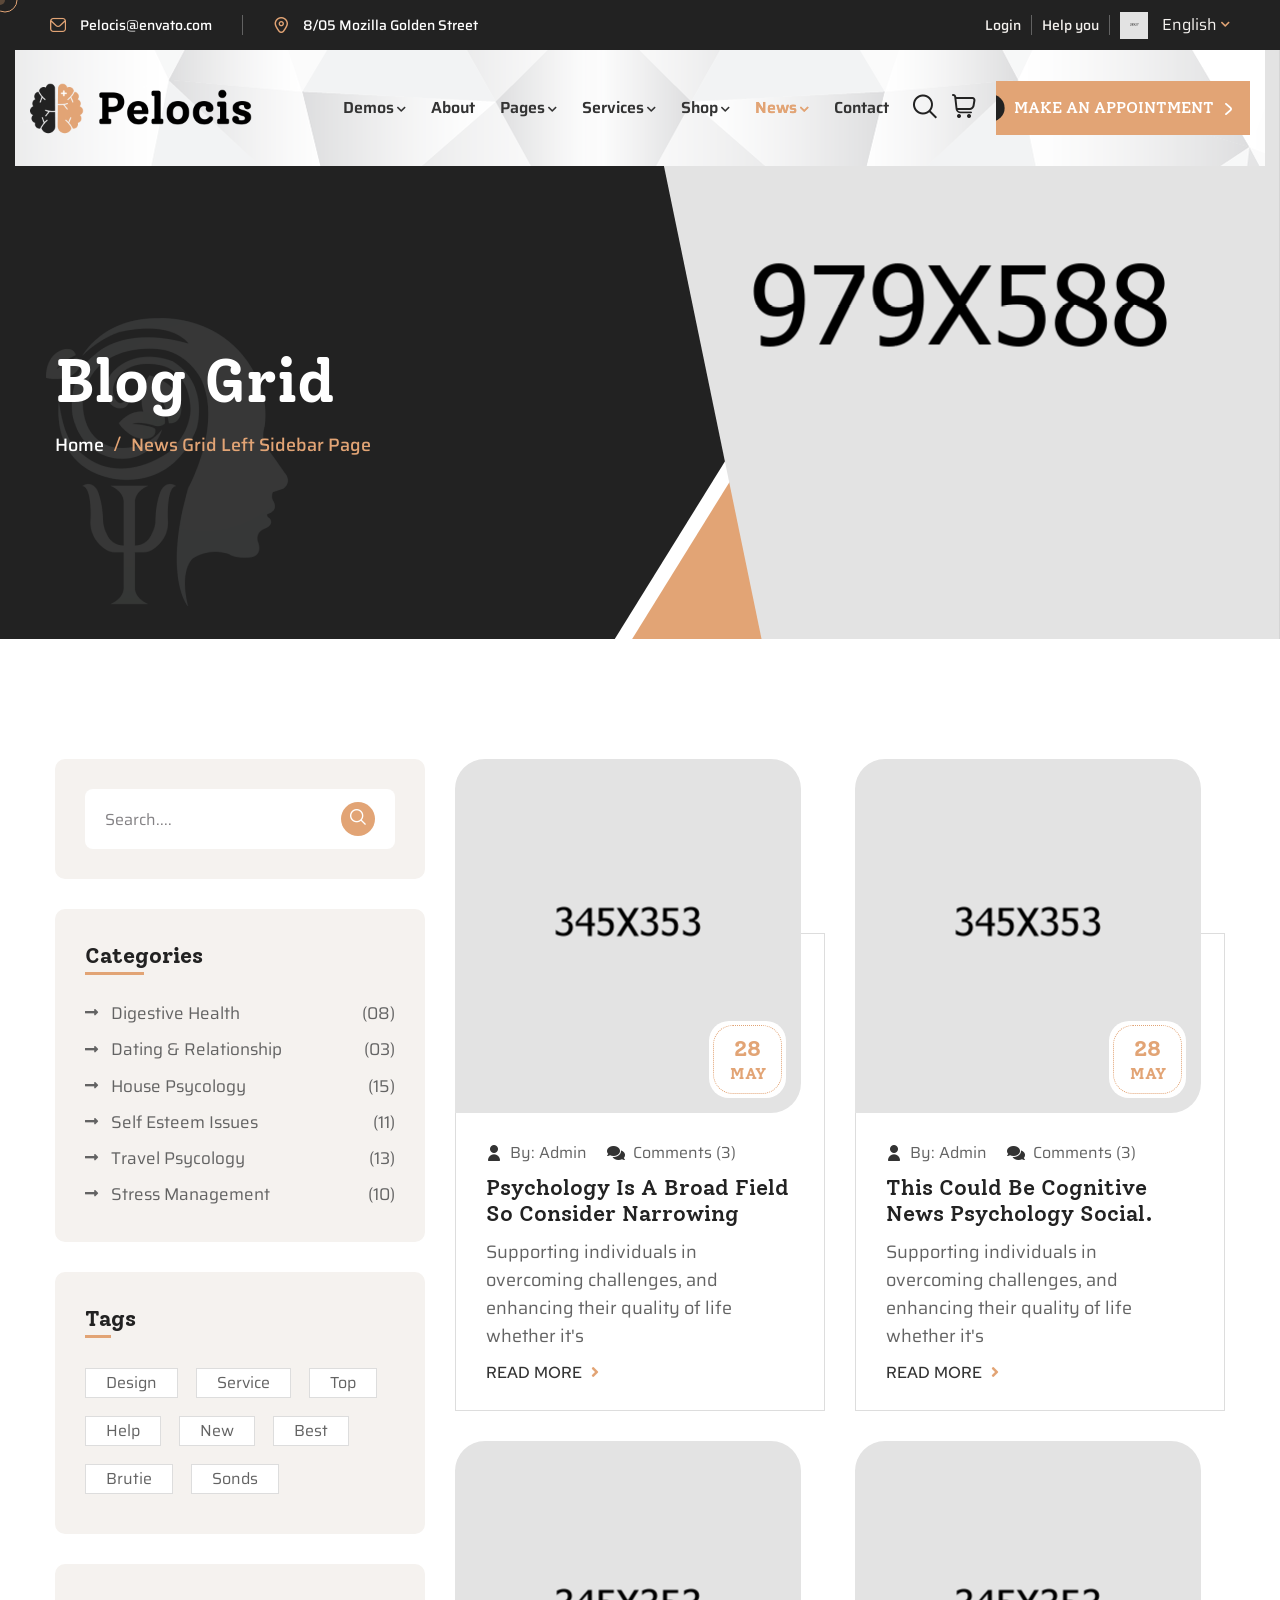
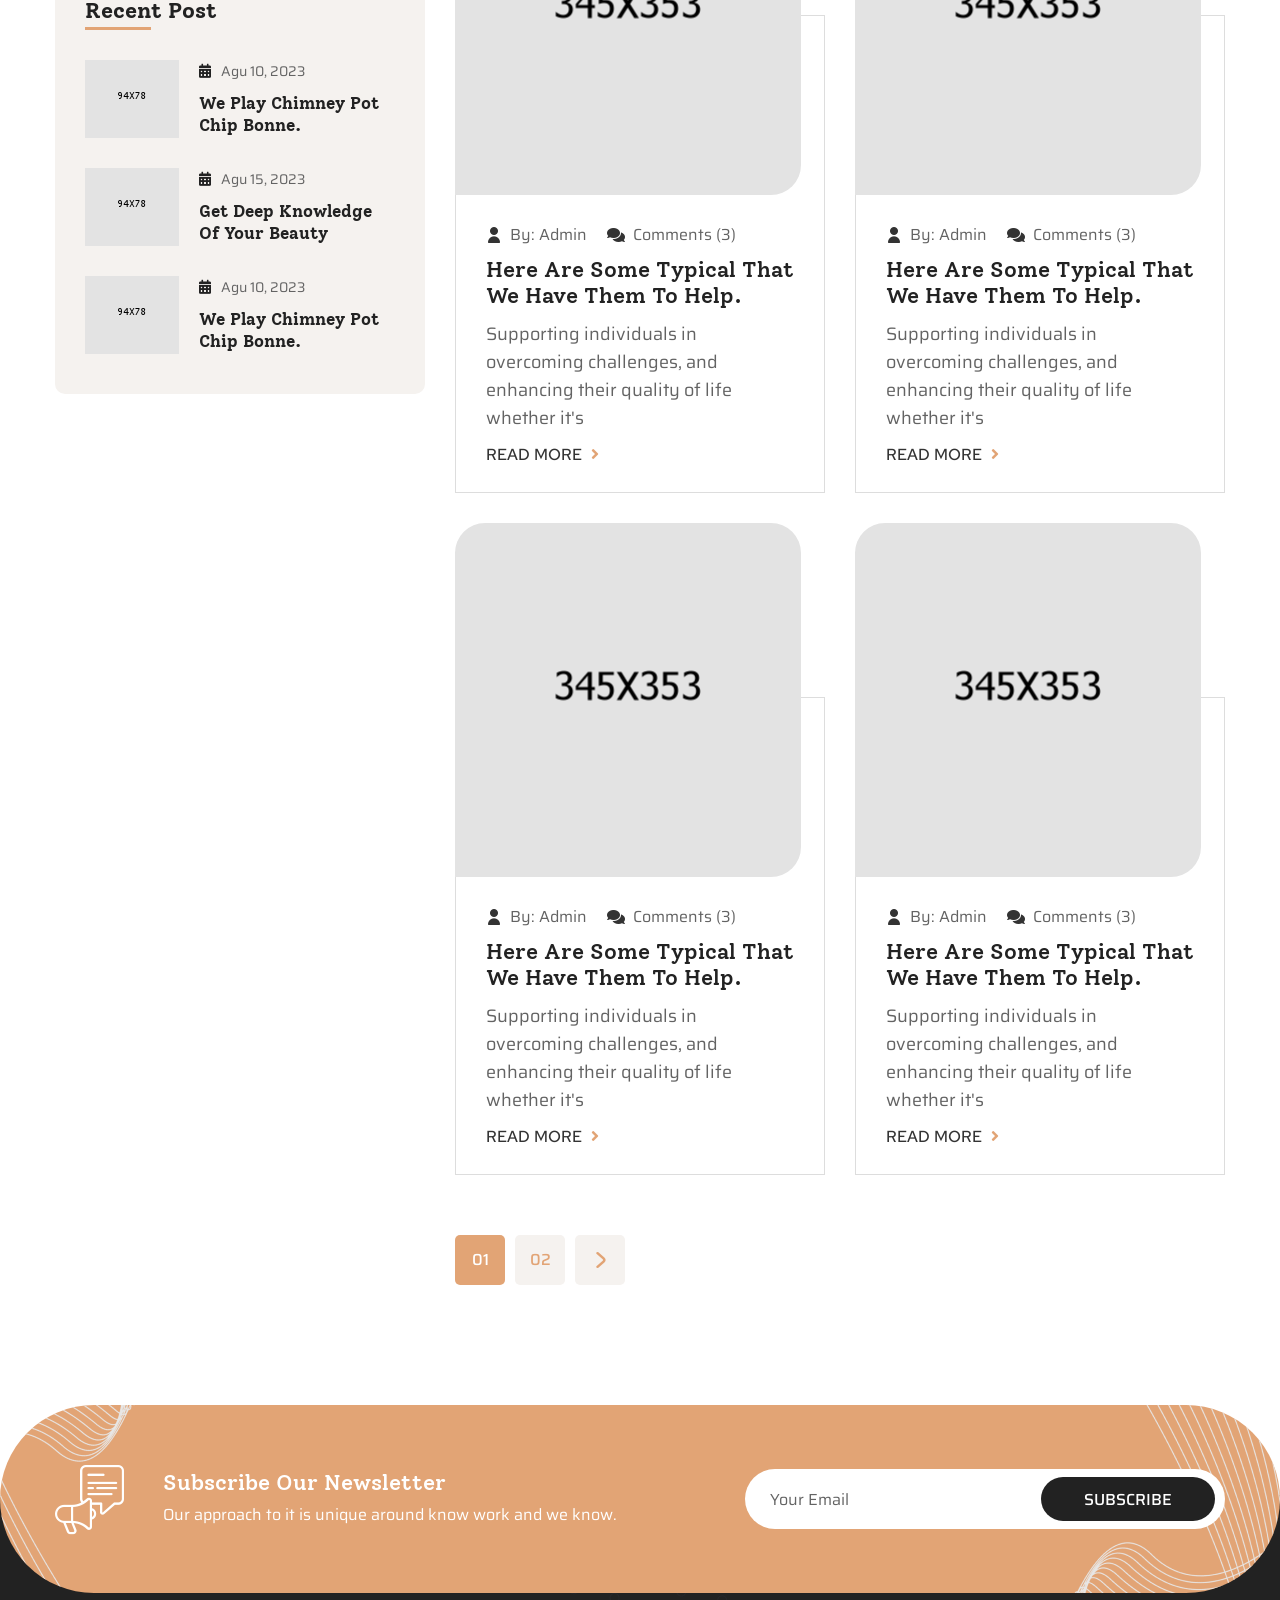
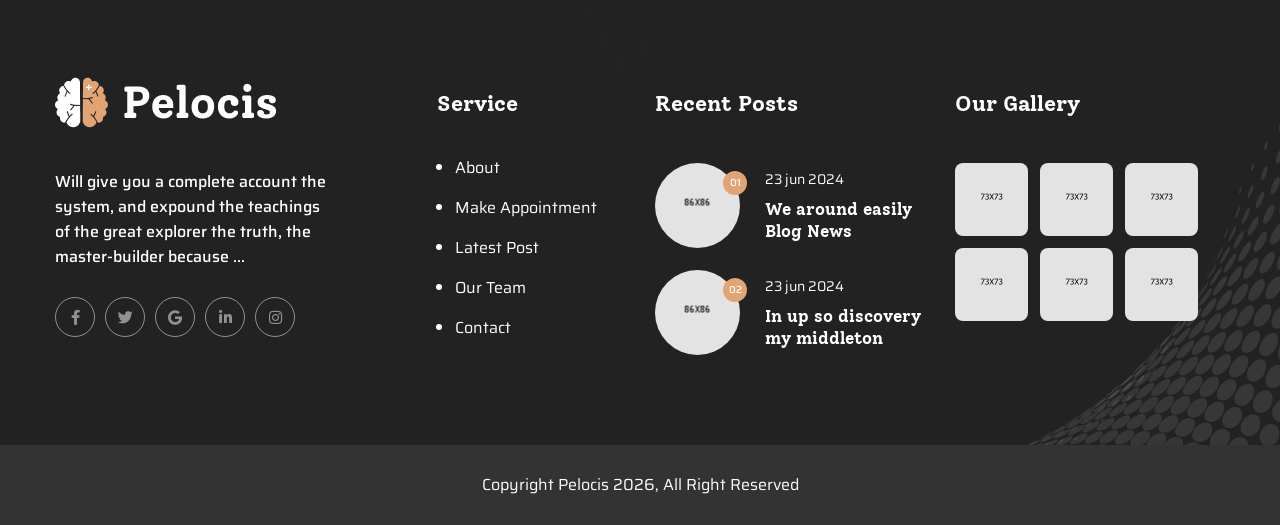
<file: blog-grid-left.html>
<!DOCTYPE html>
<html lang="en">

<head>
    <meta charset="UTF-8" />
    <meta name="viewport" content="width=device-width, initial-scale=1.0" />
    <title>Blog Grid || Pelocis || HTML Template For Psychology & Counseling</title>
    <!-- favicons Icons -->
    <link rel="apple-touch-icon" sizes="180x180" href="assets/images/favicons/apple-touch-icon.png" />
    <link rel="icon" type="image/png" sizes="32x32" href="assets/images/favicons/favicon-32x32.png" />
    <link rel="icon" type="image/png" sizes="16x16" href="assets/images/favicons/favicon-16x16.png" />
    <link rel="manifest" href="assets/images/favicons/site.webmanifest" />
    <meta name="description" content="Pelocis a modern psychology, psychiatrist and therapy HTML Template. We especially designed this template for mental health, psychology & counseling, psychiatrist, counselor, therapies. It is perfect for every therapist, practitioner, couples therapy, as well as any other type of psychological and mental health care website." />

    <!-- fonts -->
    <link rel="preconnect" href="https://fonts.googleapis.com">
    <link rel="preconnect" href="https://fonts.gstatic.com" crossorigin>
    <link href="https://fonts.googleapis.com/css2?family=Red+Hat+Text:ital,wght@0,300..700;1,300..700&family=Saira:ital,wght@0,100..900;1,100..900&family=Solway:wght@300;400;500;700;800&display=swap" rel="stylesheet">
    <link href="https://fonts.googleapis.com/css2?family=Bonheur+Royale&family=League+Spartan:wght@100..900&display=swap" rel="stylesheet">


    <link rel="stylesheet" href="assets/vendors/bootstrap/css/bootstrap.min.css" />
    <link rel="stylesheet" href="assets/vendors/bootstrap-select/bootstrap-select.min.css" />
    <link rel="stylesheet" href="assets/vendors/animate/animate.min.css" />
    <link rel="stylesheet" href="assets/vendors/fontawesome/css/all.min.css" />
    <link rel="stylesheet" href="assets/vendors/jquery-ui/jquery-ui.css" />
    <link rel="stylesheet" href="assets/vendors/jarallax/jarallax.css" />
    <link rel="stylesheet" href="assets/vendors/jquery-magnific-popup/jquery.magnific-popup.css" />
    <link rel="stylesheet" href="assets/vendors/nouislider/nouislider.min.css" />
    <link rel="stylesheet" href="assets/vendors/nouislider/nouislider.pips.css" />
    <link rel="stylesheet" href="assets/vendors/tiny-slider/tiny-slider.css" />
    <link rel="stylesheet" href="assets/vendors/pelocis-icons/style.css" />
    <link rel="stylesheet" href="assets/vendors/owl-carousel/css/owl.carousel.min.css" />
    <link rel="stylesheet" href="assets/vendors/owl-carousel/css/owl.theme.default.min.css" />
    <link rel="stylesheet" href="assets/vendors/slick-carousel/css/slick-theme.min.css" />
    <link rel="stylesheet" href="assets/vendors/slick-carousel/css/slick.min.css" />



    <!-- template styles -->
    <link rel="stylesheet" href="assets/css/pelocis.css" />
</head>

<body class="custom-cursor">

    <div class="custom-cursor__cursor"></div>
    <div class="custom-cursor__cursor-two"></div>

    <div class="preloader">
        <div class="preloader__image" style="background-image: url(assets/images/loader.png);"></div>
    </div>
    <!-- /.preloader -->
    <div class="page-wrapper">
        <div class="topbar-one">
            <div class="container-fluid">
                <div class="topbar-one__inner">
                    <div class="topbar-one__inner__shape">
                    </div>
                    <ul class="list-unstyled topbar-one__info">
                        <li class="topbar-one__info__item">
                            <i class="icon-mail"></i>
                            <a href="mailto:Pelocis@envato.com">Pelocis@envato.com</a>
                        </li>
                        <li class="topbar-one__info__item__divider">

                        </li>
                        <li class="topbar-one__info__item">
                            <i class="icon-location"></i>
                            <a href="https://www.google.com/maps">8/05 Mozilla Golden Street</a>
                        </li>
                    </ul><!-- /.list-unstyled topbar-one__info -->
                    <div class="topbar-one__right">
                        <ul class="topbar-one__right__item">
                            <li><a href="login.html">Login</a></li>
                            <li class="topbar-one__right__item__divider"></li>
                            <li><a href="contact.html">Help you</a></li>
                            <li class="topbar-one__right__item__divider"></li>
                            <li>
                                <img src="assets/images/resources/flag.png" alt="flag">
                                <select class="selectpicker" id="language-select">
                                    <option value="Select program 01">English</option>
                                    <option value="Select program 02">Bangla</option>
                                </select>
                            </li>
                        </ul>
                    </div><!-- /.topbar-one__right -->
                </div><!-- /.topbar-one__inner -->
            </div><!-- /.container-fluid -->
        </div><!-- /.topbar-one -->

        <header class="main-header sticky-header sticky-header--normal">
            <div class="container-fluid">
                <div class="main-header__inner">
                    <div class="main-header__logo">
                        <a href="index.html">
                            <img src="assets/images/logo-dark.png" alt="Pelocis HTML" width="224">
                        </a>
                    </div><!-- /.main-header__logo -->
                    <nav class="main-header__nav main-menu d-flex">
                        <ul class="main-menu__list">


                            <li class="megamenu megamenu-clickable megamenu-clickable--toggler dropdown">
                                <a href="index.html">Demos</a>
                                <ul>
                                    <li>
                                        <div class="megamenu-popup">
                                            <a href="#" class="megamenu-clickable--close"><span class="icon-close"></span></a>
                                            <!-- /.megamenu-clickable--close -->
                                            <div class="megamenu-popup__content">
                                                <div class="demo-one">
                                                    <div class="container">
                                                        <div class="row">
                                                            <div class="col-md-6 col-lg-4">
                                                                <div class="demo-one__card">
                                                                    <div class="demo-one__image">
                                                                        <img src="assets/images/pelocis-landing/home-1.jpg" alt="pelocis">
                                                                        <div class="demo-one__btns">
                                                                            <a href="index.html" class="pelocis-btn demo-one__btn">
                                                                                <span>Multi Page</span>
                                                                            </a><!-- /.thm-btn demo-one__btn -->
                                                                            <a href="index-one-page.html" class="pelocis-btn demo-one__btn">
                                                                                <span>One Page</span>
                                                                            </a><!-- /.thm-btn demo-one__btn -->
                                                                        </div><!-- /.demo-one__btns -->
                                                                    </div><!-- /.demo-one__image -->
                                                                    <div class="demo-one__content">
                                                                        <h3 class="demo-one__title">
                                                                            <a href="index.html">Home Page 01</a>
                                                                        </h3><!-- /.demo-one__title -->
                                                                    </div><!-- /.demo-one__content -->
                                                                </div><!-- /.demo-one__card -->
                                                            </div><!-- /.col-md-6 col-lg-3 -->
                                                            <div class="col-md-6 col-lg-4">
                                                                <div class="demo-one__card">
                                                                    <div class="demo-one__image">
                                                                        <img src="assets/images/pelocis-landing/home-2.jpg" alt="pelocis">
                                                                        <div class="demo-one__btns">
                                                                            <a href="index-2.html" class="pelocis-btn demo-one__btn">
                                                                                <span>Multi Page</span>
                                                                            </a><!-- /.thm-btn demo-one__btn -->
                                                                            <a href="index-2-one-page.html" class="pelocis-btn demo-one__btn">
                                                                                <span>One Page</span>
                                                                            </a><!-- /.thm-btn demo-one__btn -->
                                                                        </div><!-- /.demo-one__btns -->
                                                                    </div><!-- /.demo-one__image -->
                                                                    <div class="demo-one__content">
                                                                        <h3 class="demo-one__title">
                                                                            <a href="index-2.html">Home Page 02</a>
                                                                        </h3><!-- /.demo-one__title -->
                                                                    </div><!-- /.demo-one__content -->
                                                                </div><!-- /.demo-one__card -->
                                                            </div><!-- /.col-md-6 col-lg-3 -->
                                                            <div class="col-md-6 col-lg-4">
                                                                <div class="demo-one__card">
                                                                    <div class="demo-one__image">
                                                                        <img src="assets/images/pelocis-landing/home-3.jpg" alt="pelocis">
                                                                        <div class="demo-one__btns">
                                                                            <a href="index-3.html" class="pelocis-btn demo-one__btn">
                                                                                <span>Multi Page</span>
                                                                            </a><!-- /.thm-btn demo-one__btn -->
                                                                            <a href="index-3-one-page.html" class="pelocis-btn demo-one__btn">
                                                                                <span>One Page</span>
                                                                            </a><!-- /.thm-btn demo-one__btn -->
                                                                        </div><!-- /.demo-one__btns -->
                                                                    </div><!-- /.demo-one__image -->
                                                                    <div class="demo-one__content">
                                                                        <h3 class="demo-one__title">
                                                                            <a href="index-3.html">Home Page 03</a>
                                                                        </h3><!-- /.demo-one__title -->
                                                                    </div><!-- /.demo-one__content -->
                                                                </div><!-- /.demo-one__card -->
                                                            </div><!-- /.col-md-6 col-lg-3 -->
                                                            <div class="col-md-6 col-lg-4">
                                                                <div class="demo-one__card">
                                                                    <div class="demo-one__image">
                                                                        <img src="assets/images/pelocis-landing/home-4.jpg" alt="pelocis">
                                                                        <div class="demo-one__btns">
                                                                            <a href="index-4.html" class="pelocis-btn demo-one__btn">
                                                                                <span>Multi Page</span>
                                                                            </a><!-- /.thm-btn demo-one__btn -->
                                                                            <a href="index-4-one-page.html" class="pelocis-btn demo-one__btn">
                                                                                <span>One Page</span>
                                                                            </a><!-- /.thm-btn demo-one__btn -->
                                                                        </div><!-- /.demo-one__btns -->
                                                                    </div><!-- /.demo-one__image -->
                                                                    <div class="demo-one__content">
                                                                        <h3 class="demo-one__title">
                                                                            <a href="index-4.html">Home Page 04</a>
                                                                        </h3><!-- /.demo-one__title -->
                                                                    </div><!-- /.demo-one__content -->
                                                                </div><!-- /.demo-one__card -->
                                                            </div><!-- /.col-md-6 col-lg-3 -->
                                                            <div class="col-md-6 col-lg-4">
                                                                <div class="demo-one__card">
                                                                    <div class="demo-one__image">
                                                                        <img src="assets/images/pelocis-landing/home-dark.jpg" alt="pelocis">
                                                                        <div class="demo-one__btns">
                                                                            <a href="index-dark.html" class="pelocis-btn demo-one__btn">
                                                                                <span>View Page</span>
                                                                            </a><!-- /.thm-btn demo-one__btn -->
                                                                        </div><!-- /.demo-one__btns -->
                                                                    </div><!-- /.demo-one__image -->
                                                                    <div class="demo-one__content">
                                                                        <h3 class="demo-one__title">
                                                                            <a href="index-dark.html">Home Dark</a>
                                                                        </h3><!-- /.demo-one__title -->
                                                                    </div><!-- /.demo-one__content -->
                                                                </div><!-- /.demo-one__card -->
                                                            </div><!-- /.col-md-6 col-lg-3 -->
                                                            <div class="col-md-6 col-lg-4">
                                                                <div class="demo-one__card">
                                                                    <div class="demo-one__image">
                                                                        <img src="assets/images/pelocis-landing/home-boxed.jpg" alt="pelocis">
                                                                        <div class="demo-one__btns">
                                                                            <a href="index-boxed.html" class="pelocis-btn demo-one__btn">
                                                                                <span>View Page</span>
                                                                            </a><!-- /.thm-btn demo-one__btn -->
                                                                        </div><!-- /.demo-one__btns -->
                                                                    </div><!-- /.demo-one__image -->
                                                                    <div class="demo-one__content">
                                                                        <h3 class="demo-one__title">
                                                                            <a href="index-boxed.html">Home Boxed</a>
                                                                        </h3><!-- /.demo-one__title -->
                                                                    </div><!-- /.demo-one__content -->
                                                                </div><!-- /.demo-one__card -->
                                                            </div><!-- /.col-md-6 col-lg-3 -->
                                                            <div class="col-md-6 col-lg-4">
                                                                <div class="demo-one__card">
                                                                    <div class="demo-one__image">
                                                                        <img src="assets/images/pelocis-landing/home-rtl.jpg" alt="pelocis">
                                                                        <div class="demo-one__btns">
                                                                            <a href="index-rtl.html" class="pelocis-btn demo-one__btn">
                                                                                <span>View Page</span>
                                                                            </a><!-- /.thm-btn demo-one__btn -->
                                                                        </div><!-- /.demo-one__btns -->
                                                                    </div><!-- /.demo-one__image -->
                                                                    <div class="demo-one__content">
                                                                        <h3 class="demo-one__title">
                                                                            <a href="index.html">Home RTL</a>
                                                                        </h3><!-- /.demo-one__title -->
                                                                    </div><!-- /.demo-one__content -->
                                                                </div><!-- /.demo-one__card -->
                                                            </div><!-- /.col-md-6 col-lg-3 -->
                                                        </div><!-- /.row -->
                                                    </div><!-- /.container -->
                                                </div><!-- /.demos-one -->
                                            </div><!-- /.megamenu-popup__content -->
                                        </div><!-- /.megamenu-popup -->
                                    </li>
                                </ul>
                            </li>

                            <li>
                                <a href="about.html">About</a>
                            </li>
                            <li class="dropdown">
                                <a href="#">Pages</a>
                                <ul>
                                    <li class="dropdown">
                                        <a href="#">Team Page</a>
                                        <ul class="sub-menu">
                                            <li><a href="team.html">Our Team</a></li>
                                            <li><a href="team-carousel.html">Team Carousel</a></li>
                                            <li><a href="team-details.html">Team Details</a></li>
                                        </ul>
                                    </li>
                                    <li class="dropdown">
                                        <a href="#">Projects Page</a>
                                        <ul class="sub-menu">
                                            <li><a href="projects.html">Our Projects</a></li>
                                            <li><a href="projects-carousel.html">Projects Carousel</a></li>
                                            <li><a href="projects-details.html">Projects Details</a></li>
                                        </ul>
                                    </li>
                                    <li><a href="pricing-plans.html">Pricing Plans</a></li>
                                    <li><a href="packages-carousel.html">Pricing Carousel</a></li>
                                    <li>
                                        <a href="gallery.html">Gallery</a>
                                        <ul>
                                            <li><a href="gallery.html">Gallery Masonry</a></li>
                                            <li><a href="gallery-filter.html">Gallery Filter</a></li>
                                            <li><a href="gallery-grid.html">Gallery Grid</a></li>
                                            <li><a href="gallery-carousel.html">Gallery Carousel</a></li>
                                        </ul>
                                    </li>
                                    <li><a href="faq.html">FAQs</a></li>
                                    <li><a href="make-appointment.html">Make Appointment</a></li>
                                    <li><a href="login.html">Login</a></li>
                                    <li><a href="registration.html">Registration</a></li>
                                    <li><a href="404.html">404 Error</a></li>
                                </ul>
                            </li>
                            <li class="dropdown">
                                <a href="#">Services</a>
                                <ul>
                                    <li><a href="services.html">Services</a></li>
                                    <li><a href="services-carousel.html">Services Carousel</a></li>
                                    <li><a href="service-d-cognitive.html">Cognitive Psychology</a></li>
                                    <li><a href="service-d-academic.html">Academic Psychology</a></li>
                                    <li><a href="service-d-specialized.html">Career Counseling</a></li>
                                    <li><a href="service-d-clinical.html">Clinical Psychology</a></li>
                                    <li><a href="service-d-psychiatric.html">Psychiatric Treatment</a></li>
                                    <li><a href="service-d-family.html">Family Therapy</a></li>
                                </ul>
                            </li>

                            <li class="dropdown">
                                <a href="#">Shop</a>
                                <ul class="sub-menu">
                                    <li class="dropdown">
                                        <a href="#">Products</a>
                                        <ul class="sub-menu">
                                            <li><a href="products.html">No Sidebar</a></li>
                                            <li><a href="products-left.html">Left Sidebar</a></li>
                                            <li><a href="products-right.html">Right Sidebar</a></li>
                                        </ul>
                                    </li>
                                    <li><a href="products-carousel.html">Products Carousel</a></li>
                                    <li><a href="product-details.html">Product Details</a></li>
                                    <li><a href="cart.html">Cart</a></li>
                                    <li><a href="checkout.html">Checkout</a></li>
                                </ul>
                            </li>
                            <li class="dropdown">
                                <a href="#">News</a>
                                <ul class="sub-menu">
                                    <li class="dropdown">
                                        <a href="#">News Grid</a>
                                        <ul class="sub-menu">
                                            <li><a href="blog-grid.html">No Sidebar</a></li>
                                            <li><a href="blog-grid-left.html">Left Sidebar</a></li>
                                            <li><a href="blog-grid-right.html">Right Sidebar</a></li>
                                        </ul>
                                    </li>
                                    <li class="dropdown">
                                        <a href="#">News List</a>
                                        <ul class="sub-menu">
                                            <li><a href="blog-list.html">No Sidebar</a></li>
                                            <li><a href="blog-list-left.html">Left Sidebar</a></li>
                                            <li><a href="blog-list-right.html">Right Sidebar</a></li>
                                        </ul>
                                    </li>
                                    <li><a href="blog-carousel.html">News Carousel</a></li>
                                    <li class="dropdown">
                                        <a href="#">News Details</a>
                                        <ul class="sub-menu">
                                            <li><a href="blog-details.html">No Sidebar</a></li>
                                            <li><a href="blog-details-left.html">Left Sidebar</a></li>
                                            <li><a href="blog-details-right.html">Right Sidebar</a></li>
                                        </ul>
                                    </li>
                                </ul>
                            </li>
                            <li>
                                <a href="contact.html">Contact</a>
                            </li>
                        </ul>
                        <div class="main-header__right">
                            <div class="mobile-nav__btn mobile-nav__toggler">
                                <span></span>
                                <span></span>
                                <span></span>
                            </div><!-- /.mobile-nav__toggler -->
                            <a href="#" class="search-toggler main-header__search">
                                <i class="icon-search"></i>
                                <span class="sr-only">Search</span>
                            </a><!-- /.search-toggler -->
                            <a href="cart.html" class="main-header__cart">
                                <i class="icon-cart"></i>
                                <span class="sr-only">Cart</span>
                            </a><!-- /.search-toggler -->
                            <a href="make-appointment.html" class="pelocis-btn main-header__btn">
                                <span>make an appointment<i class="icon-right-arrow-white"></i></span>
                            </a><!-- /.thm-btn main-header__btn -->
                        </div><!-- /.main-header__right -->
                    </nav><!-- /.main-header__nav -->
                </div><!-- /.main-header__inner -->
            </div><!-- /.container-fluid -->
        </header><!-- /.main-header -->
        <section class="page-header">
            <div class="page-header__bg">
                <div class="page-header__bg__img" style="background-image: url(assets/images/backgrounds/page-header-img-1.png);">
                </div>
                <div class="page-header__bg__shape-1">
                </div>
                <div class="page-header__bg__shape-2">
                </div>
            </div>
            <div class="container">
                <h2 class="page-header__title">Blog Grid </h2>
                <ul class="pelocis-breadcrumb list-unstyled">
                    <li><a href="index.html">Home</a></li>
                    <li><span>News Grid Left Sidebar page</span></li>
                </ul>
            </div>
            <img class="page-header__shape" src="assets/images/shapes/bannar-shape-2.png" alt="bannar-shape">
        </section>
        <!-- /.page-header -->

        <section class="blog-one blog-one--page">
            <div class="container">
                <div class="row gutter-y-60">
                    <div class="col-lg-4">
                        <div class="sidebar">
                            <aside class="widget-area">
                                <div class="sidebar__single">
                                    <form action="#" class="sidebar__search">
                                        <input type="text" placeholder="Search...." />
                                        <button type="submit" aria-label="search submit">
                                            <span><i class="icon-search"></i></span>
                                        </button>
                                    </form><!-- /.sidebar__search -->
                                </div><!-- /.sidebar__single -->
                                <div class="sidebar__single">
                                    <h4 class="sidebar__title">Categories</h4><!-- /.sidebar__title -->
                                    <ul class="sidebar__categories list-unstyled">
                                        <li><a href="blog-list-right.html">Digestive Health</a>(08)</li>
                                        <li><a href="#blog-list-right.html">Dating & Relationship</a>(03)</li>
                                        <li><a href="blog-list-right.html">House Psycology</a>(15)</li>
                                        <li><a href="blog-list-right.html">Self Esteem Issues</a>(11)</li>
                                        <li><a href="blog-list-right.html">Travel Psycology</a>(13)</li>
                                        <li><a href="blog-list-right.html">Stress Management</a>(10)</li>
                                    </ul><!-- /.sidebar__categories list-unstyled -->
                                </div><!-- /.sidebar__single -->
                                <div class="sidebar__single">
                                    <h4 class="sidebar__title">Tags</h4><!-- /.sidebar__title -->
                                    <div class="sidebar__tags">
                                        <a href="blog-list-right.html">Design</a>
                                        <a href="blog-list-right.html">Service</a>
                                        <a href="blog-list-right.html">Top</a>
                                        <a href="blog-list-right.html">Help</a>
                                        <a href="blog-list-right.html">New</a>
                                        <a href="blog-list-right.html">Best</a>
                                        <a href="blog-list-right.html">Brutie</a>
                                        <a href="blog-list-right.html">Sonds</a>
                                    </div><!-- /.sidebar__tags -->
                                </div><!-- /.sidebar__single -->
                                <div class="sidebar__single">
                                    <h4 class="sidebar__title">Recent Post</h4><!-- /.sidebar__title -->
                                    <ul class="sidebar__posts list-unstyled">
                                        <li class="sidebar__posts__item">
                                            <div class="sidebar__posts__image">
                                                <img src="assets/images/blog/recent-blog-1.png" alt="pelocis">
                                            </div><!-- /.sidebar__posts__image -->
                                            <div class="sidebar__posts__content ">
                                                <p class="sidebar__posts__meta"><i class="fas fa-calendar-alt"></i>Agu 10, 2023</p><!-- /.sidebar__posts__date -->
                                                <h4 class="sidebar__posts__title"><a href="blog-details-right.html">We play chimney pot Chip bonne.</a></h4><!-- /.sidebar__posts__title -->
                                            </div><!-- /.sidebar__posts__content -->
                                        </li>
                                        <li class="sidebar__posts__item">
                                            <div class="sidebar__posts__image">
                                                <img src="assets/images/blog/recent-blog-2.png" alt="pelocis">
                                            </div><!-- /.sidebar__posts__image -->
                                            <div class="sidebar__posts__content">
                                                <p class="sidebar__posts__meta"><i class="fas fa-calendar-alt"></i>Agu 15, 2023</p><!-- /.sidebar__posts__date -->
                                                <h4 class="sidebar__posts__title"><a href="blog-details-right.html">Get deep knowledge of your beauty</a></h4><!-- /.sidebar__posts__title -->
                                            </div><!-- /.sidebar__posts__content -->
                                        </li>
                                        <li class="sidebar__posts__item">
                                            <div class="sidebar__posts__image">
                                                <img src="assets/images/blog/recent-blog-3.png" alt="pelocis">
                                            </div><!-- /.sidebar__posts__image -->
                                            <div class="sidebar__posts__content ">
                                                <p class="sidebar__posts__meta"><i class="fas fa-calendar-alt"></i>Agu 10, 2023</p><!-- /.sidebar__posts__date -->
                                                <h4 class="sidebar__posts__title"><a href="blog-details-right.html">We play chimney pot Chip bonne.</a></h4><!-- /.sidebar__posts__title -->
                                            </div><!-- /.sidebar__posts__content -->
                                        </li>
                                    </ul><!-- /.sidebar__posts list-unstyled -->
                                </div><!-- /.sidebar__single -->
                            </aside><!-- /.widget-area -->
                        </div><!-- /.sidebar -->
                    </div><!-- /.col-lg-4 -->
                    <div class="col-lg-8">
                        <div class="row gutter-y-30">
                            <div class="col-md-6 ">
                                <div class="blog-card blog-card__grid wow fadeInUp" data-wow-duration='1500ms' data-wow-delay='000ms'>
                                    <div class="blog-card__image blog-card__image--grid ">
                                        <img src="assets/images/blog/blog-grid-1.png" alt="Psychology is a broad field so consider narrowing">
                                        <img src="assets/images/blog/blog-grid-1.png" alt="Psychology is a broad field so consider narrowing">
                                        <a href="blog-details-right.html" class="blog-card__image__link"><span class="sr-only">Psychology is a broad field so consider narrowing</span>
                                            <!-- /.sr-only --></a>
                                        <div class="blog-card__date"><span>28</span>May</div><!-- /.blog-card__date -->
                                    </div><!-- /.blog-card__image -->
                                    <div class="blog-card__content">
                                        <ul class="list-unstyled blog-card__meta">
                                            <li><a href="blog-list-right.html"><i class="icon-user"></i>By: Admin</a></li>
                                            <li><i class="fa fa-comments"></i>Comments (3)</li>
                                        </ul><!-- /.list-unstyled blog-card__meta -->
                                        <h3 class="blog-card__title"><a href="blog-details-right.html">Psychology is a broad field so consider narrowing</a></h3><!-- /.blog-card__title -->
                                        <p class="blog-card__text">Supporting individuals in overcoming challenges, and enhancing their quality of life whether it's</p>
                                        <a href="blog-details-right.html" class="blog-card__link blog-card__link--dark">
                                            <span>Read More</span><i class="fa fa-angle-right"></i>
                                        </a><!-- /.blog-card__link -->
                                    </div><!-- /.blog-card__content -->
                                    <div class="blog-card__shape"></div>
                                </div><!-- /.blog-card -->
                            </div><!-- /.col-md-6  -->
                            <div class="col-md-6">
                                <div class="blog-card blog-card__grid wow fadeInUp" data-wow-duration='1500ms' data-wow-delay='100ms'>
                                    <div class="blog-card__image blog-card__image--grid ">
                                        <img src="assets/images/blog/blog-grid-2.png" alt="This could be cognitive news psychology social.">
                                        <img src="assets/images/blog/blog-grid-2.png" alt="This could be cognitive news psychology social.">
                                        <a href="blog-details-right.html" class="blog-card__image__link"><span class="sr-only">This could be cognitive news psychology social.</span>
                                            <!-- /.sr-only --></a>
                                        <div class="blog-card__date"><span>28</span>May</div><!-- /.blog-card__date -->
                                    </div><!-- /.blog-card__image -->
                                    <div class="blog-card__content">
                                        <ul class="list-unstyled blog-card__meta">
                                            <li><a href="blog-list-right.html"><i class="icon-user"></i>By: Admin</a></li>
                                            <li><i class="fa fa-comments"></i>Comments (3)</li>
                                        </ul><!-- /.list-unstyled blog-card__meta -->
                                        <h3 class="blog-card__title"><a href="blog-details-right.html">This could be cognitive news psychology social.</a></h3><!-- /.blog-card__title -->
                                        <p class="blog-card__text">Supporting individuals in overcoming challenges, and enhancing their quality of life whether it's</p>
                                        <a href="blog-details-right.html" class="blog-card__link blog-card__link--dark">
                                            <span>Read More</span><i class="fa fa-angle-right"></i>
                                        </a><!-- /.blog-card__link -->
                                    </div><!-- /.blog-card__content -->
                                    <div class="blog-card__shape"></div>
                                </div><!-- /.blog-card -->
                            </div><!-- /.col-md-6  -->
                            <div class="col-md-6 ">
                                <div class="blog-card blog-card__grid wow fadeInUp" data-wow-duration='1500ms' data-wow-delay='200ms'>
                                    <div class="blog-card__image blog-card__image--grid ">
                                        <img src="assets/images/blog/blog-grid-3.png" alt="Here are some typical that we have them to help.">
                                        <img src="assets/images/blog/blog-grid-3.png" alt="Here are some typical that we have them to help.">
                                        <a href="blog-details-right.html" class="blog-card__image__link"><span class="sr-only">Here are some typical that we have them to help.</span>
                                            <!-- /.sr-only --></a>
                                        <div class="blog-card__date"><span>28</span>May</div><!-- /.blog-card__date -->
                                    </div><!-- /.blog-card__image -->
                                    <div class="blog-card__content">
                                        <ul class="list-unstyled blog-card__meta">
                                            <li><a href="blog-list-right.html"><i class="icon-user"></i>By: Admin</a></li>
                                            <li><i class="fa fa-comments"></i>Comments (3)</li>
                                        </ul><!-- /.list-unstyled blog-card__meta -->
                                        <h3 class="blog-card__title"><a href="blog-details-right.html">Here are some typical that we have them to help.</a></h3><!-- /.blog-card__title -->
                                        <p class="blog-card__text">Supporting individuals in overcoming challenges, and enhancing their quality of life whether it's</p>
                                        <a href="blog-details-right.html" class="blog-card__link blog-card__link--dark">
                                            <span>Read More</span><i class="fa fa-angle-right"></i>
                                        </a><!-- /.blog-card__link -->
                                    </div><!-- /.blog-card__content -->
                                    <div class="blog-card__shape"></div>
                                </div><!-- /.blog-card -->
                            </div><!-- /.col-md-6  -->
                            <div class="col-md-6 ">
                                <div class="blog-card blog-card__grid wow fadeInUp" data-wow-duration='1500ms' data-wow-delay='300ms'>
                                    <div class="blog-card__image blog-card__image--grid ">
                                        <img src="assets/images/blog/blog-grid-4.png" alt="Here are some typical that we have them to help.">
                                        <img src="assets/images/blog/blog-grid-4.png" alt="Here are some typical that we have them to help.">
                                        <a href="blog-details-right.html" class="blog-card__image__link"><span class="sr-only">Here are some typical that we have them to help.</span>
                                            <!-- /.sr-only --></a>
                                        <div class="blog-card__date"><span>28</span>May</div><!-- /.blog-card__date -->
                                    </div><!-- /.blog-card__image -->
                                    <div class="blog-card__content">
                                        <ul class="list-unstyled blog-card__meta">
                                            <li><a href="blog-list-right.html"><i class="icon-user"></i>By: Admin</a></li>
                                            <li><i class="fa fa-comments"></i>Comments (3)</li>
                                        </ul><!-- /.list-unstyled blog-card__meta -->
                                        <h3 class="blog-card__title"><a href="blog-details-right.html">Here are some typical that we have them to help.</a></h3><!-- /.blog-card__title -->
                                        <p class="blog-card__text">Supporting individuals in overcoming challenges, and enhancing their quality of life whether it's</p>
                                        <a href="blog-details-right.html" class="blog-card__link blog-card__link--dark">
                                            <span>Read More</span><i class="fa fa-angle-right"></i>
                                        </a><!-- /.blog-card__link -->
                                    </div><!-- /.blog-card__content -->
                                    <div class="blog-card__shape"></div>
                                </div><!-- /.blog-card -->
                            </div><!-- /.col-md-6  -->
                            <div class="col-md-6 ">
                                <div class="blog-card blog-card__grid wow fadeInUp" data-wow-duration='1500ms' data-wow-delay='400ms'>
                                    <div class="blog-card__image blog-card__image--grid ">
                                        <img src="assets/images/blog/blog-grid-5.png" alt="Here are some typical that we have them to help.">
                                        <img src="assets/images/blog/blog-grid-5.png" alt="Here are some typical that we have them to help.">
                                        <a href="blog-details-right.html" class="blog-card__image__link"><span class="sr-only">Here are some typical that we have them to help.</span>
                                            <!-- /.sr-only --></a>
                                        <div class="blog-card__date"><span>28</span>May</div><!-- /.blog-card__date -->
                                    </div><!-- /.blog-card__image -->
                                    <div class="blog-card__content">
                                        <ul class="list-unstyled blog-card__meta">
                                            <li><a href="blog-list-right.html"><i class="icon-user"></i>By: Admin</a></li>
                                            <li><i class="fa fa-comments"></i>Comments (3)</li>
                                        </ul><!-- /.list-unstyled blog-card__meta -->
                                        <h3 class="blog-card__title"><a href="blog-details-right.html">Here are some typical that we have them to help.</a></h3><!-- /.blog-card__title -->
                                        <p class="blog-card__text">Supporting individuals in overcoming challenges, and enhancing their quality of life whether it's</p>
                                        <a href="blog-details-right.html" class="blog-card__link blog-card__link--dark">
                                            <span>Read More</span><i class="fa fa-angle-right"></i>
                                        </a><!-- /.blog-card__link -->
                                    </div><!-- /.blog-card__content -->
                                    <div class="blog-card__shape"></div>
                                </div><!-- /.blog-card -->
                            </div><!-- /.col-md-6  -->
                            <div class="col-md-6 ">
                                <div class="blog-card blog-card__grid wow fadeInUp" data-wow-duration='1500ms' data-wow-delay='500ms'>
                                    <div class="blog-card__image blog-card__image--grid ">
                                        <img src="assets/images/blog/blog-grid-6.png" alt="Here are some typical that we have them to help.">
                                        <img src="assets/images/blog/blog-grid-6.png" alt="Here are some typical that we have them to help.">
                                        <a href="blog-details-right.html" class="blog-card__image__link"><span class="sr-only">Here are some typical that we have them to help.</span>
                                            <!-- /.sr-only --></a>
                                        <div class="blog-card__date"><span>28</span>May</div><!-- /.blog-card__date -->
                                    </div><!-- /.blog-card__image -->
                                    <div class="blog-card__content">
                                        <ul class="list-unstyled blog-card__meta">
                                            <li><a href="blog-list-right.html"><i class="icon-user"></i>By: Admin</a></li>
                                            <li><i class="fa fa-comments"></i>Comments (3)</li>
                                        </ul><!-- /.list-unstyled blog-card__meta -->
                                        <h3 class="blog-card__title"><a href="blog-details-right.html">Here are some typical that we have them to help.</a></h3><!-- /.blog-card__title -->
                                        <p class="blog-card__text">Supporting individuals in overcoming challenges, and enhancing their quality of life whether it's</p>
                                        <a href="blog-details-right.html" class="blog-card__link blog-card__link--dark">
                                            <span>Read More</span><i class="fa fa-angle-right"></i>
                                        </a><!-- /.blog-card__link -->
                                    </div><!-- /.blog-card__content -->
                                    <div class="blog-card__shape"></div>
                                </div><!-- /.blog-card -->
                            </div><!-- /.col-md-6  -->
                            <div class="col-lg-12">
                                <ul class="post-pagination list-unstyled">
                                    <li><a href="blog-list.html" class="active">01</a></li>
                                    <li><a href="blog-list.html">02</a></li>
                                    <li><a href="blog-list.html"><i class=" icon-right-arrow-white"></i></a></li>
                                </ul>
                            </div>
                        </div><!-- /.row -->
                    </div><!-- /.col-lg-8 -->
                </div><!-- /.row -->
            </div><!-- /.container -->
        </section><!-- /.blog-one blog-one--page -->

        <section class="newsletter pt-0">
            <div class="newsletter__inner">
                <div class="container">
                    <img src="assets/images/shapes/newsletter-shape-1.png" alt="newsletter-shape" class=" newsletter__shape--one">
                    <div class="newsletter__box">
                        <div class="newsletter__content">
                            <i class="icon-chat_microphone newsletter__chat_microphone"></i>
                            <div class="newsletter__title-box">
                                <h3 class="newsletter__title">Subscribe Our Newsletter</h3>
                                <p class="newsletter__text">Our approach to it is unique around know work and we know.</p>
                            </div>
                        </div>
                        <div class="newsletter__form">
                            <form action="#" class="newsletter__form__item">
                                <input type="email" name="email" placeholder="Your Email" class="newsletter__input">
                                <button class="newsletter__button ">
                                    <span>SUBSCRIBE</span>
                                </button>
                            </form>
                        </div>
                    </div>
                    <img src="assets/images/shapes/newsletter-shape-2.png" alt="newsletter-shape" class=" newsletter__shape--two">
                </div>
            </div>
        </section>
        <footer class="main-footer background-black">
            <div class="main-footer__bg background-black" style="background-image: url(assets/images/backgrounds/footer-bg.png);"></div>
            <!-- /.main-footer__bg -->
            <div class="main-footer__top">
                <img src="assets/images/shapes/footer-shape.png" alt="footer shape" class="main-footer__shape-1">
                <div class="container">
                    <div class="row">
                        <div class="col-md-6 col-xl-4">
                            <div class="footer-widget footer-widget--about">
                                <a href="index.html" class="footer-widget__logo">
                                    <img src="assets/images/logo-light-2.png" width="224" alt="Pelocis HTML Template">
                                </a>
                                <p class="footer-widget__text">
                                    Will give you a complete account the
                                    system, and expound the teachings
                                    of the great explorer the truth, the
                                    master-builder because ...
                                </p>
                                <!-- /.footer-widget__text -->
                                <div class="footer-widget__social">
                                    <a href="https://facebook.com">
                                        <i class="fab fa-facebook-f" aria-hidden="true"></i>
                                        <span class="sr-only">Facebook</span>
                                    </a>
                                    <a href="https://twitter.com">
                                        <i class="fab fa-twitter" aria-hidden="true"></i>
                                        <span class="sr-only">Twitter</span>
                                    </a>
                                    <a href="https://google.com">
                                        <i class="fab fa-google" aria-hidden="true"></i>
                                        <span class="sr-only">Google</span>
                                    </a>
                                    <a href="https://linkedin.com">
                                        <i class="fab fa-linkedin-in" aria-hidden="true"></i>
                                        <span class="sr-only">Linkedin</span>
                                    </a>
                                    <a href="https://instagram.com">
                                        <i class="fab fa-instagram" aria-hidden="true"></i>
                                        <span class="sr-only">Instagram</span>
                                    </a>
                                </div>
                            </div><!-- /.footer-widget -->
                        </div><!-- /.col-md-6 -->
                        <div class="col-md-6 col-xl-2">
                            <div class="footer-widget footer-widget--links">
                                <h2 class="footer-widget__title footer-widget__title--ml-18">Service</h2>
                                <!-- /.footer-widget__title -->
                                <ul class="list-styled footer-widget__links">
                                    <li><a href="about.html">About</a></li>
                                    <li><a href="make-appointment.html">Make Appointment</a></li>
                                    <li><a href="blog-list-right.html">Latest Post</a></li>
                                    <li><a href="team.html">Our Team</a></li>
                                    <li><a href="contact.html">Contact</a></li>
                                </ul><!-- /.list-unstyled footer-widget__links -->
                            </div><!-- /.footer-widget -->
                        </div><!-- /.col-md-6 -->
                        <div class="col-md-6 col-xl-3">
                            <div class="footer-widget footer-widget--post">
                                <h2 class="footer-widget__title">Recent Posts</h2><!-- /.footer-widget__title -->
                                <ul class="list-unstyled">
                                    <li class="footer-widget--post__item">
                                        <div class="footer-widget--post__img">
                                            <img src="assets/images/resources/footer-post-1.png" alt="post">
                                            <span class="footer-widget--post__img__number"></span>
                                        </div>
                                        <div class="footer-widget--post__content">
                                            <span class="footer-widget--post__date">23 jun 2024</span>
                                            <h3 class="footer-widget--post__title"><a href="blog-details-right.html">We around easily Blog News</a></h3>
                                        </div>
                                    </li>
                                    <li class="footer-widget--post__item">
                                        <div class="footer-widget--post__img">
                                            <img src="assets/images/resources/footer-post-2.png" alt="post">
                                            <span class="footer-widget--post__img__number"></span>
                                        </div>
                                        <div class="footer-widget--post__content">
                                            <span class="footer-widget--post__date">23 jun 2024</span>
                                            <h3 class="footer-widget--post__title"><a href="blog-details-right.html">In up so discovery my middleton</a></h3>
                                        </div>
                                    </li>
                                </ul><!-- /.list-unstyled -->
                            </div><!-- /.footer-widget -->
                        </div><!-- /.col-md-6 -->
                        <div class="col-md-6 col-xl-3">
                            <div class="footer-widget footer-widget--gallery">
                                <h2 class="footer-widget__title">Our Gallery</h2><!-- /.footer-widget__title -->
                                <div class="footer-widget__gallery">
                                    <a href="#" class="footer-widget__gallery__link">
                                        <img src="assets/images/gallery/fg-1.png" alt="pelocis">
                                    </a><!-- /.footer-widget__gallery__link -->
                                    <a href="#" class="footer-widget__gallery__link">
                                        <img src="assets/images/gallery/fg-2.png" alt="pelocis">
                                    </a><!-- /.footer-widget__gallery__link -->
                                    <a href="#" class="footer-widget__gallery__link">
                                        <img src="assets/images/gallery/fg-3.png" alt="pelocis">
                                    </a><!-- /.footer-widget__gallery__link -->
                                    <a href="#" class="footer-widget__gallery__link">
                                        <img src="assets/images/gallery/fg-4.png" alt="pelocis">
                                    </a><!-- /.footer-widget__gallery__link -->
                                    <a href="#" class="footer-widget__gallery__link">
                                        <img src="assets/images/gallery/fg-5.png" alt="pelocis">
                                    </a><!-- /.footer-widget__gallery__link -->
                                    <a href="#" class="footer-widget__gallery__link">
                                        <img src="assets/images/gallery/fg-6.png" alt="pelocis">
                                    </a><!-- /.footer-widget__gallery__link -->
                                </div>
                            </div><!-- /.footer-widget -->
                        </div><!-- /.col-md-6 -->
                    </div><!-- /.row -->
                </div><!-- /.container -->
                <img src="assets/images/shapes/footer-bg-shape.png" alt="footer shape" class="main-footer__shape-2">
            </div><!-- /.main-footer__top -->
            <div class="main-footer__bottom">
                <p class="main-footer__copyright">
                    Copyright Pelocis <span class="dynamic-year"></span>, All Right Reserved
                </p>
            </div><!-- /.main-footer__bottom -->
        </footer><!-- /.main-footer -->

    </div><!-- /.page-wrapper -->



    <div class="mobile-nav__wrapper">
        <div class="mobile-nav__overlay mobile-nav__toggler"></div>
        <!-- /.mobile-nav__overlay -->
        <div class="mobile-nav__content">
            <span class="mobile-nav__close mobile-nav__toggler"><i class="fa fa-times"></i></span>

            <div class="logo-box">
                <a href="index.html" aria-label="logo image"><img src="assets/images/logo-light-2.png" width="155" alt="" /></a>
            </div>
            <!-- /.logo-box -->
            <div class="mobile-nav__container"></div>
            <!-- /.mobile-nav__container -->

            <ul class="mobile-nav__contact list-unstyled">
                <li>
                    <i class="fa fa-envelope"></i>
                    <a href="mailto:needhelp@pelocis.com">needhelp@pelocis.com</a>
                </li>
                <li>
                    <i class="fa fa-phone-alt"></i>
                    <a href="tel:666-888-0000">666 888 0000</a>
                </li>
            </ul><!-- /.mobile-nav__contact -->
            <div class="mobile-nav__social">
                <a href="https://facebook.com">
                    <i class="fab fa-facebook-f" aria-hidden="true"></i>
                    <span class="sr-only">Facebook</span>
                </a>
                <a href="https://twitter.com">
                    <i class="fab fa-twitter" aria-hidden="true"></i>
                    <span class="sr-only">Twitter</span>
                </a>
                <a href="https://google.com">
                    <i class="fab fa-google" aria-hidden="true"></i>
                    <span class="sr-only">Google</span>
                </a>
                <a href="https://linkedin.com">
                    <i class="fab fa-linkedin-in" aria-hidden="true"></i>
                    <span class="sr-only">Linkedin</span>
                </a>
                <a href="https://instagram.com">
                    <i class="fab fa-instagram" aria-hidden="true"></i>
                    <span class="sr-only">Instagram</span>
                </a>
            </div><!-- /.mobile-nav__social -->
        </div>
        <!-- /.mobile-nav__content -->
    </div>
    <!-- /.mobile-nav__wrapper -->
    <div class="search-popup">
        <div class="search-popup__overlay search-toggler"></div>
        <!-- /.search-popup__overlay -->
        <div class="search-popup__content">
            <form role="search" method="get" class="search-popup__form" action="#">
                <input type="text" id="search" placeholder="Search Here..." />
                <button type="submit" aria-label="search submit" class="pelocis-btn pelocis-btn--base">
                    <span><i class="icon-search"></i></span>
                </button>
            </form>
        </div>
        <!-- /.search-popup__content -->
    </div>
    <!-- /.search-popup -->
    <!-- Sidebar One Start -->
    <aside class="sidebar-one">
        <div class="sidebar-one__overlay"></div><!-- /.siderbar-ovarlay -->
        <div class="sidebar-one__content">
            <div class="sidebar-one__close"><i class="flaticon-close"></i></div><!-- /.siderbar-close -->
            <div class="sidebar-one__logo">
                <a href="index.html" aria-label="logo image"><img src="assets/images/logo-light-2.png" alt="pelocis" width="224"></a>
            </div><!-- /.sidebar-one__logo-box -->
            <p class="sidebar-one__text">
                Mauris ut enim sit amet lacus ornare ullamcor. Praesent placerat nequ
                puru rhoncu tincidunt odio ultrices. Sed feugiat feugiat felis.
            </p>
            <h4 class="sidebar-one__title">Contact Info:</h4>
            <ul class="sidebar-one__info">
                <li>
                    <span class="fas fa-map-marker-alt"></span>
                    85 Ketch Harbour RoadBensalem, PA 19020
                </li>
                <li>
                    <span class="fas fa-envelope"></span>
                    <a href="mailto:needhelp@company.com">needhelp@company.com</a>
                </li>
                <li>
                    <span class="fas fa-phone-alt"></span>
                    <a href="tel:09969569535">099 695 695 35</a>
                </li>
            </ul>
            <div class="sidebar-one__social">
                <a href="https://facebook.com">
                    <i class="fab fa-facebook-f" aria-hidden="true"></i>
                    <span class="sr-only">Facebook</span>
                </a>
                <a href="https://twitter.com">
                    <i class="fab fa-twitter" aria-hidden="true"></i>
                    <span class="sr-only">Twitter</span>
                </a>
                <a href="https://google.com">
                    <i class="fab fa-google" aria-hidden="true"></i>
                    <span class="sr-only">Google</span>
                </a>
                <a href="https://linkedin.com">
                    <i class="fab fa-linkedin-in" aria-hidden="true"></i>
                    <span class="sr-only">Linkedin</span>
                </a>
                <a href="https://instagram.com">
                    <i class="fab fa-instagram" aria-hidden="true"></i>
                    <span class="sr-only">Instagram</span>
                </a>
            </div><!-- /sidebar-one__socila -->
            <h4 class="sidebar-one__title">Newsletter:</h4>
            <form action="#" data-url="MAILCHIMP_FORM_URL" class="sidebar-one__newsletter mc-form">
                <input type="text" name="EMAIL" placeholder="Email address">
                <button type="submit" class="fas fa-paper-plane">
                    <span class="sr-only">submit</span><!-- /.sr-only -->
                </button>
            </form><!-- /.footer-widget__newsletter mc-form -->
        </div><!-- /.sidebar__content -->
    </aside>
    <!-- Sidebar One Start -->

    <a href="#" data-target="html" class="scroll-to-target scroll-to-top">
        <span class="scroll-to-top__text">back top</span>
        <span class="scroll-to-top__wrapper"><span class="scroll-to-top__inner"></span></span>
    </a>


    <script src="assets/vendors/jquery/jquery-3.7.0.min.js"></script>
    <script src="assets/vendors/bootstrap/js/bootstrap.bundle.min.js"></script>
    <script src="assets/vendors/bootstrap-select/bootstrap-select.min.js"></script>
    <script src="assets/vendors/jarallax/jarallax.min.js"></script>
    <script src="assets/vendors/jquery-ui/jquery-ui.js"></script>
    <script src="assets/vendors/jquery-ajaxchimp/jquery.ajaxchimp.min.js"></script>
    <script src="assets/vendors/jquery-appear/jquery.appear.min.js"></script>
    <script src="assets/vendors/jquery-circle-progress/jquery.circle-progress.min.js"></script>
    <script src="assets/vendors/jquery-magnific-popup/jquery.magnific-popup.min.js"></script>
    <script src="assets/vendors/jquery-validate/jquery.validate.min.js"></script>
    <script src="assets/vendors/nouislider/nouislider.min.js"></script>
    <script src="assets/vendors/tiny-slider/tiny-slider.js"></script>
    <script src="assets/vendors/wnumb/wNumb.min.js"></script>
    <script src="assets/vendors/owl-carousel/js/owl.carousel.min.js"></script>
    <script src="assets/vendors/wow/wow.js"></script>
    <script src="assets/vendors/imagesloaded/imagesloaded.min.js"></script>
    <script src="assets/vendors/isotope/isotope.js"></script>
    <script src="assets/vendors/countdown/countdown.min.js"></script>
    <script src="assets/vendors/jquery-circleType/jquery.circleType.js"></script>
    <script src="assets/vendors/jquery-lettering/jquery.lettering.min.js"></script>
    <script src="assets/vendors/slick-carousel/js/slick.min.js"></script>

    <!-- template js -->
    <script src="assets/js/pelocis.js"></script>
</body>

</html>
</file>
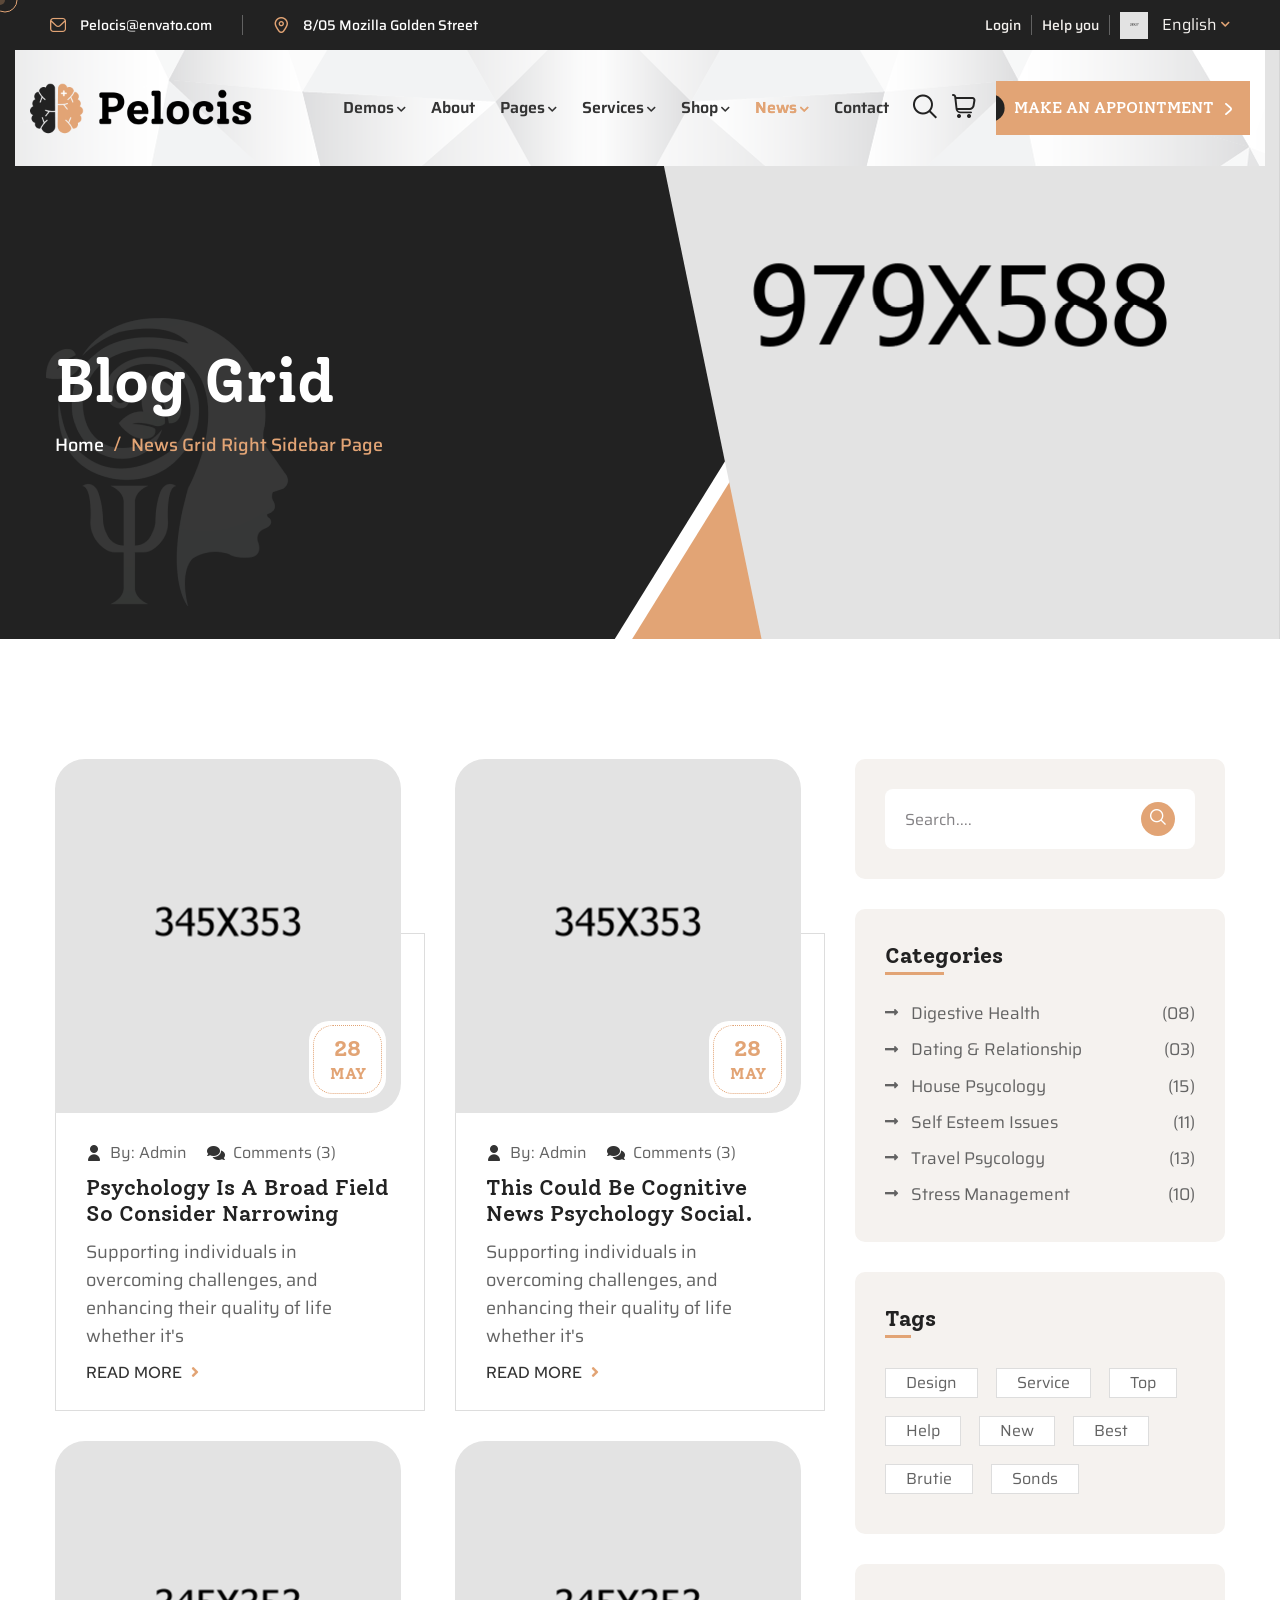
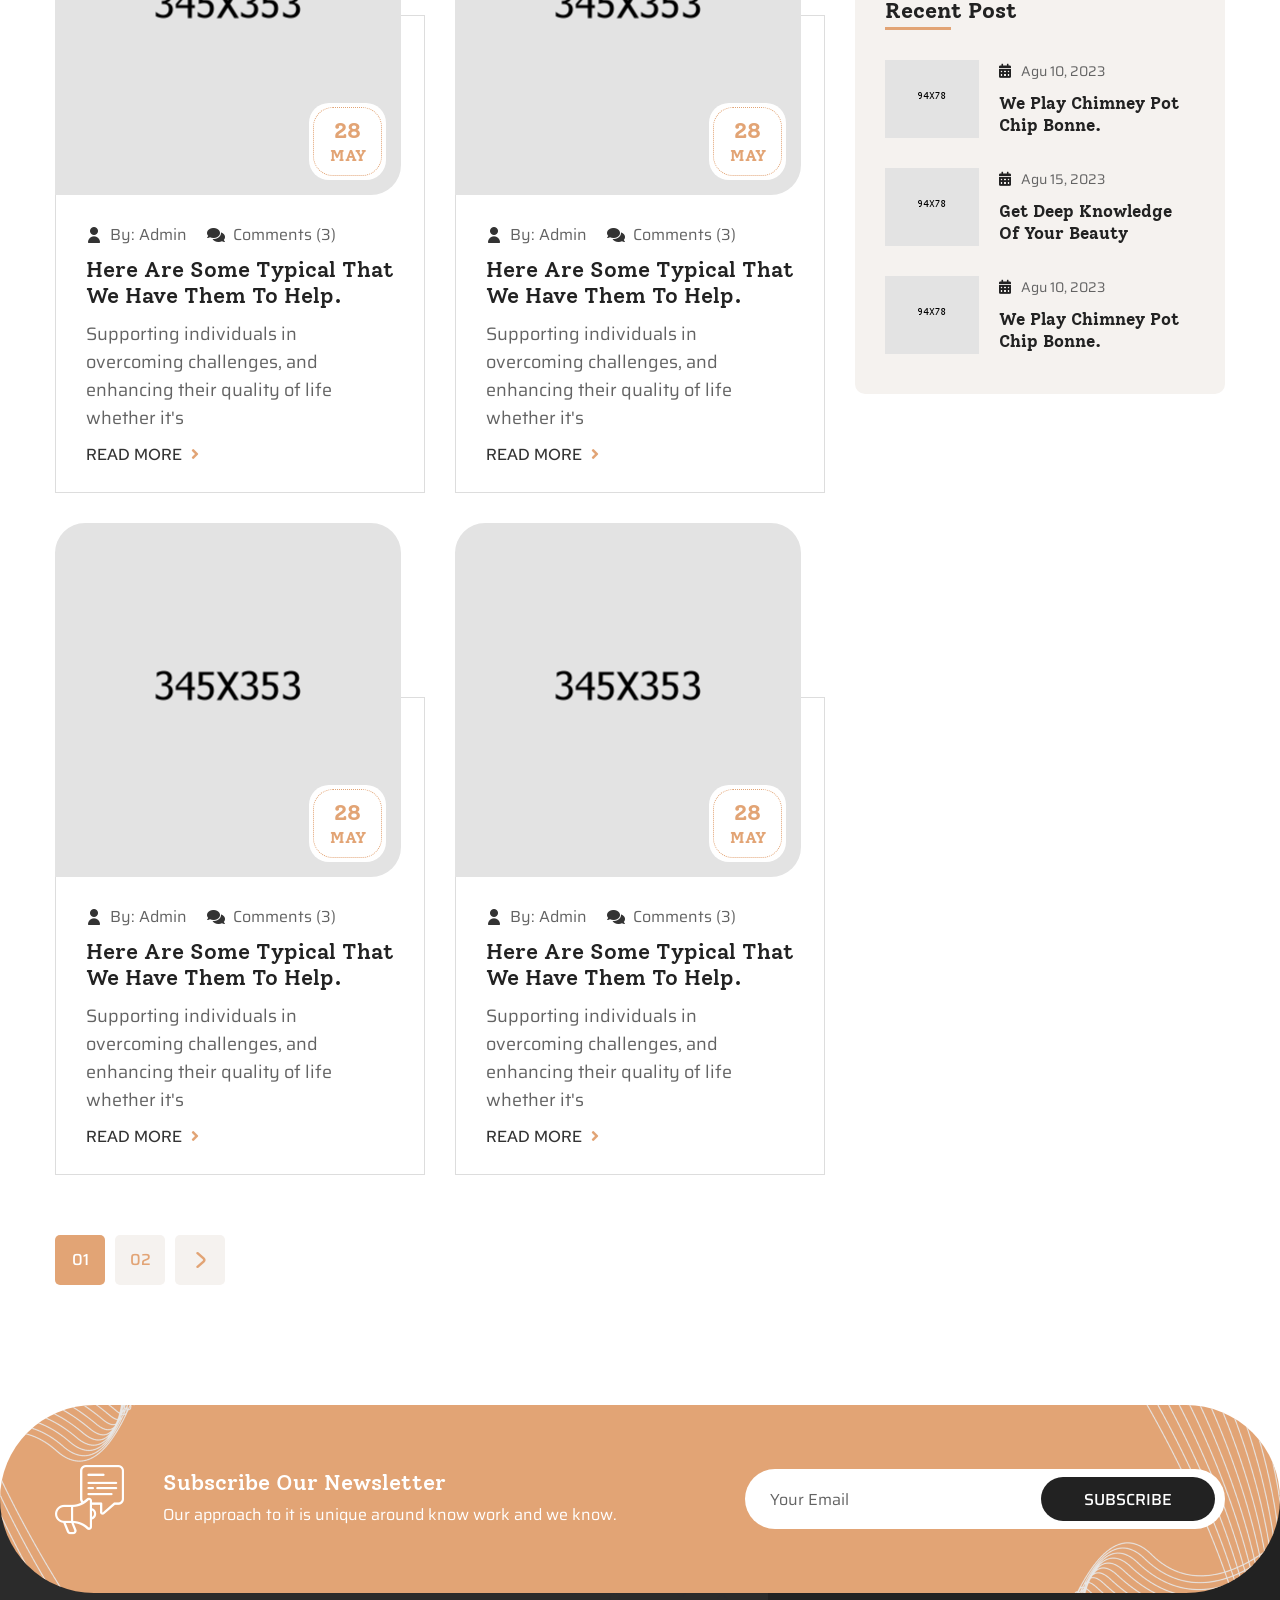
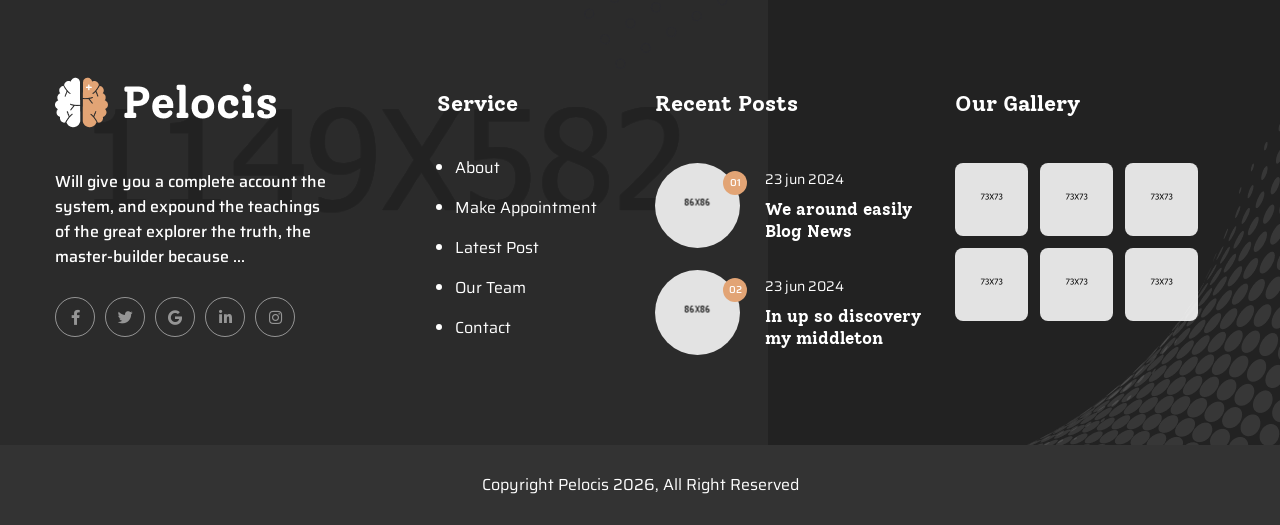
<file: blog-grid-right.html>
<!DOCTYPE html>
<html lang="en">

<head>
    <meta charset="UTF-8" />
    <meta name="viewport" content="width=device-width, initial-scale=1.0" />
    <title>Blog Grid || Pelocis || HTML Template For Psychology & Counseling</title>
    <!-- favicons Icons -->
    <link rel="apple-touch-icon" sizes="180x180" href="assets/images/favicons/apple-touch-icon.png" />
    <link rel="icon" type="image/png" sizes="32x32" href="assets/images/favicons/favicon-32x32.png" />
    <link rel="icon" type="image/png" sizes="16x16" href="assets/images/favicons/favicon-16x16.png" />
    <link rel="manifest" href="assets/images/favicons/site.webmanifest" />
    <meta name="description" content="Pelocis a modern psychology, psychiatrist and therapy HTML Template. We especially designed this template for mental health, psychology & counseling, psychiatrist, counselor, therapies. It is perfect for every therapist, practitioner, couples therapy, as well as any other type of psychological and mental health care website." />

    <!-- fonts -->
    <link rel="preconnect" href="https://fonts.googleapis.com">
    <link rel="preconnect" href="https://fonts.gstatic.com" crossorigin>
    <link href="https://fonts.googleapis.com/css2?family=Red+Hat+Text:ital,wght@0,300..700;1,300..700&family=Saira:ital,wght@0,100..900;1,100..900&family=Solway:wght@300;400;500;700;800&display=swap" rel="stylesheet">
    <link href="https://fonts.googleapis.com/css2?family=Bonheur+Royale&family=League+Spartan:wght@100..900&display=swap" rel="stylesheet">


    <link rel="stylesheet" href="assets/vendors/bootstrap/css/bootstrap.min.css" />
    <link rel="stylesheet" href="assets/vendors/bootstrap-select/bootstrap-select.min.css" />
    <link rel="stylesheet" href="assets/vendors/animate/animate.min.css" />
    <link rel="stylesheet" href="assets/vendors/fontawesome/css/all.min.css" />
    <link rel="stylesheet" href="assets/vendors/jquery-ui/jquery-ui.css" />
    <link rel="stylesheet" href="assets/vendors/jarallax/jarallax.css" />
    <link rel="stylesheet" href="assets/vendors/jquery-magnific-popup/jquery.magnific-popup.css" />
    <link rel="stylesheet" href="assets/vendors/nouislider/nouislider.min.css" />
    <link rel="stylesheet" href="assets/vendors/nouislider/nouislider.pips.css" />
    <link rel="stylesheet" href="assets/vendors/tiny-slider/tiny-slider.css" />
    <link rel="stylesheet" href="assets/vendors/pelocis-icons/style.css" />
    <link rel="stylesheet" href="assets/vendors/owl-carousel/css/owl.carousel.min.css" />
    <link rel="stylesheet" href="assets/vendors/owl-carousel/css/owl.theme.default.min.css" />
    <link rel="stylesheet" href="assets/vendors/slick-carousel/css/slick-theme.min.css" />
    <link rel="stylesheet" href="assets/vendors/slick-carousel/css/slick.min.css" />



    <!-- template styles -->
    <link rel="stylesheet" href="assets/css/pelocis.css" />
</head>

<body class="custom-cursor">

    <div class="custom-cursor__cursor"></div>
    <div class="custom-cursor__cursor-two"></div>

    <div class="preloader">
        <div class="preloader__image" style="background-image: url(assets/images/loader.png);"></div>
    </div>
    <!-- /.preloader -->
    <div class="page-wrapper">
        <div class="topbar-one">
            <div class="container-fluid">
                <div class="topbar-one__inner">
                    <div class="topbar-one__inner__shape">
                    </div>
                    <ul class="list-unstyled topbar-one__info">
                        <li class="topbar-one__info__item">
                            <i class="icon-mail"></i>
                            <a href="mailto:Pelocis@envato.com">Pelocis@envato.com</a>
                        </li>
                        <li class="topbar-one__info__item__divider">

                        </li>
                        <li class="topbar-one__info__item">
                            <i class="icon-location"></i>
                            <a href="https://www.google.com/maps">8/05 Mozilla Golden Street</a>
                        </li>
                    </ul><!-- /.list-unstyled topbar-one__info -->
                    <div class="topbar-one__right">
                        <ul class="topbar-one__right__item">
                            <li><a href="login.html">Login</a></li>
                            <li class="topbar-one__right__item__divider"></li>
                            <li><a href="contact.html">Help you</a></li>
                            <li class="topbar-one__right__item__divider"></li>
                            <li>
                                <img src="assets/images/resources/flag.png" alt="flag">
                                <select class="selectpicker" id="language-select">
                                    <option value="Select program 01">English</option>
                                    <option value="Select program 02">Bangla</option>
                                </select>
                            </li>
                        </ul>
                    </div><!-- /.topbar-one__right -->
                </div><!-- /.topbar-one__inner -->
            </div><!-- /.container-fluid -->
        </div><!-- /.topbar-one -->

        <header class="main-header sticky-header sticky-header--normal">
            <div class="container-fluid">
                <div class="main-header__inner">
                    <div class="main-header__logo">
                        <a href="index.html">
                            <img src="assets/images/logo-dark.png" alt="Pelocis HTML" width="224">
                        </a>
                    </div><!-- /.main-header__logo -->
                    <nav class="main-header__nav main-menu d-flex">
                        <ul class="main-menu__list">


                            <li class="megamenu megamenu-clickable megamenu-clickable--toggler dropdown">
                                <a href="index.html">Demos</a>
                                <ul>
                                    <li>
                                        <div class="megamenu-popup">
                                            <a href="#" class="megamenu-clickable--close"><span class="icon-close"></span></a>
                                            <!-- /.megamenu-clickable--close -->
                                            <div class="megamenu-popup__content">
                                                <div class="demo-one">
                                                    <div class="container">
                                                        <div class="row">
                                                            <div class="col-md-6 col-lg-4">
                                                                <div class="demo-one__card">
                                                                    <div class="demo-one__image">
                                                                        <img src="assets/images/pelocis-landing/home-1.jpg" alt="pelocis">
                                                                        <div class="demo-one__btns">
                                                                            <a href="index.html" class="pelocis-btn demo-one__btn">
                                                                                <span>Multi Page</span>
                                                                            </a><!-- /.thm-btn demo-one__btn -->
                                                                            <a href="index-one-page.html" class="pelocis-btn demo-one__btn">
                                                                                <span>One Page</span>
                                                                            </a><!-- /.thm-btn demo-one__btn -->
                                                                        </div><!-- /.demo-one__btns -->
                                                                    </div><!-- /.demo-one__image -->
                                                                    <div class="demo-one__content">
                                                                        <h3 class="demo-one__title">
                                                                            <a href="index.html">Home Page 01</a>
                                                                        </h3><!-- /.demo-one__title -->
                                                                    </div><!-- /.demo-one__content -->
                                                                </div><!-- /.demo-one__card -->
                                                            </div><!-- /.col-md-6 col-lg-3 -->
                                                            <div class="col-md-6 col-lg-4">
                                                                <div class="demo-one__card">
                                                                    <div class="demo-one__image">
                                                                        <img src="assets/images/pelocis-landing/home-2.jpg" alt="pelocis">
                                                                        <div class="demo-one__btns">
                                                                            <a href="index-2.html" class="pelocis-btn demo-one__btn">
                                                                                <span>Multi Page</span>
                                                                            </a><!-- /.thm-btn demo-one__btn -->
                                                                            <a href="index-2-one-page.html" class="pelocis-btn demo-one__btn">
                                                                                <span>One Page</span>
                                                                            </a><!-- /.thm-btn demo-one__btn -->
                                                                        </div><!-- /.demo-one__btns -->
                                                                    </div><!-- /.demo-one__image -->
                                                                    <div class="demo-one__content">
                                                                        <h3 class="demo-one__title">
                                                                            <a href="index-2.html">Home Page 02</a>
                                                                        </h3><!-- /.demo-one__title -->
                                                                    </div><!-- /.demo-one__content -->
                                                                </div><!-- /.demo-one__card -->
                                                            </div><!-- /.col-md-6 col-lg-3 -->
                                                            <div class="col-md-6 col-lg-4">
                                                                <div class="demo-one__card">
                                                                    <div class="demo-one__image">
                                                                        <img src="assets/images/pelocis-landing/home-3.jpg" alt="pelocis">
                                                                        <div class="demo-one__btns">
                                                                            <a href="index-3.html" class="pelocis-btn demo-one__btn">
                                                                                <span>Multi Page</span>
                                                                            </a><!-- /.thm-btn demo-one__btn -->
                                                                            <a href="index-3-one-page.html" class="pelocis-btn demo-one__btn">
                                                                                <span>One Page</span>
                                                                            </a><!-- /.thm-btn demo-one__btn -->
                                                                        </div><!-- /.demo-one__btns -->
                                                                    </div><!-- /.demo-one__image -->
                                                                    <div class="demo-one__content">
                                                                        <h3 class="demo-one__title">
                                                                            <a href="index-3.html">Home Page 03</a>
                                                                        </h3><!-- /.demo-one__title -->
                                                                    </div><!-- /.demo-one__content -->
                                                                </div><!-- /.demo-one__card -->
                                                            </div><!-- /.col-md-6 col-lg-3 -->
                                                            <div class="col-md-6 col-lg-4">
                                                                <div class="demo-one__card">
                                                                    <div class="demo-one__image">
                                                                        <img src="assets/images/pelocis-landing/home-4.jpg" alt="pelocis">
                                                                        <div class="demo-one__btns">
                                                                            <a href="index-4.html" class="pelocis-btn demo-one__btn">
                                                                                <span>Multi Page</span>
                                                                            </a><!-- /.thm-btn demo-one__btn -->
                                                                            <a href="index-4-one-page.html" class="pelocis-btn demo-one__btn">
                                                                                <span>One Page</span>
                                                                            </a><!-- /.thm-btn demo-one__btn -->
                                                                        </div><!-- /.demo-one__btns -->
                                                                    </div><!-- /.demo-one__image -->
                                                                    <div class="demo-one__content">
                                                                        <h3 class="demo-one__title">
                                                                            <a href="index-4.html">Home Page 04</a>
                                                                        </h3><!-- /.demo-one__title -->
                                                                    </div><!-- /.demo-one__content -->
                                                                </div><!-- /.demo-one__card -->
                                                            </div><!-- /.col-md-6 col-lg-3 -->
                                                            <div class="col-md-6 col-lg-4">
                                                                <div class="demo-one__card">
                                                                    <div class="demo-one__image">
                                                                        <img src="assets/images/pelocis-landing/home-dark.jpg" alt="pelocis">
                                                                        <div class="demo-one__btns">
                                                                            <a href="index-dark.html" class="pelocis-btn demo-one__btn">
                                                                                <span>View Page</span>
                                                                            </a><!-- /.thm-btn demo-one__btn -->
                                                                        </div><!-- /.demo-one__btns -->
                                                                    </div><!-- /.demo-one__image -->
                                                                    <div class="demo-one__content">
                                                                        <h3 class="demo-one__title">
                                                                            <a href="index-dark.html">Home Dark</a>
                                                                        </h3><!-- /.demo-one__title -->
                                                                    </div><!-- /.demo-one__content -->
                                                                </div><!-- /.demo-one__card -->
                                                            </div><!-- /.col-md-6 col-lg-3 -->
                                                            <div class="col-md-6 col-lg-4">
                                                                <div class="demo-one__card">
                                                                    <div class="demo-one__image">
                                                                        <img src="assets/images/pelocis-landing/home-boxed.jpg" alt="pelocis">
                                                                        <div class="demo-one__btns">
                                                                            <a href="index-boxed.html" class="pelocis-btn demo-one__btn">
                                                                                <span>View Page</span>
                                                                            </a><!-- /.thm-btn demo-one__btn -->
                                                                        </div><!-- /.demo-one__btns -->
                                                                    </div><!-- /.demo-one__image -->
                                                                    <div class="demo-one__content">
                                                                        <h3 class="demo-one__title">
                                                                            <a href="index-boxed.html">Home Boxed</a>
                                                                        </h3><!-- /.demo-one__title -->
                                                                    </div><!-- /.demo-one__content -->
                                                                </div><!-- /.demo-one__card -->
                                                            </div><!-- /.col-md-6 col-lg-3 -->
                                                            <div class="col-md-6 col-lg-4">
                                                                <div class="demo-one__card">
                                                                    <div class="demo-one__image">
                                                                        <img src="assets/images/pelocis-landing/home-rtl.jpg" alt="pelocis">
                                                                        <div class="demo-one__btns">
                                                                            <a href="index-rtl.html" class="pelocis-btn demo-one__btn">
                                                                                <span>View Page</span>
                                                                            </a><!-- /.thm-btn demo-one__btn -->
                                                                        </div><!-- /.demo-one__btns -->
                                                                    </div><!-- /.demo-one__image -->
                                                                    <div class="demo-one__content">
                                                                        <h3 class="demo-one__title">
                                                                            <a href="index.html">Home RTL</a>
                                                                        </h3><!-- /.demo-one__title -->
                                                                    </div><!-- /.demo-one__content -->
                                                                </div><!-- /.demo-one__card -->
                                                            </div><!-- /.col-md-6 col-lg-3 -->
                                                        </div><!-- /.row -->
                                                    </div><!-- /.container -->
                                                </div><!-- /.demos-one -->
                                            </div><!-- /.megamenu-popup__content -->
                                        </div><!-- /.megamenu-popup -->
                                    </li>
                                </ul>
                            </li>

                            <li>
                                <a href="about.html">About</a>
                            </li>
                            <li class="dropdown">
                                <a href="#">Pages</a>
                                <ul>
                                    <li class="dropdown">
                                        <a href="#">Team Page</a>
                                        <ul class="sub-menu">
                                            <li><a href="team.html">Our Team</a></li>
                                            <li><a href="team-carousel.html">Team Carousel</a></li>
                                            <li><a href="team-details.html">Team Details</a></li>
                                        </ul>
                                    </li>
                                    <li class="dropdown">
                                        <a href="#">Projects Page</a>
                                        <ul class="sub-menu">
                                            <li><a href="projects.html">Our Projects</a></li>
                                            <li><a href="projects-carousel.html">Projects Carousel</a></li>
                                            <li><a href="projects-details.html">Projects Details</a></li>
                                        </ul>
                                    </li>
                                    <li><a href="pricing-plans.html">Pricing Plans</a></li>
                                    <li><a href="packages-carousel.html">Pricing Carousel</a></li>
                                    <li>
                                        <a href="gallery.html">Gallery</a>
                                        <ul>
                                            <li><a href="gallery.html">Gallery Masonry</a></li>
                                            <li><a href="gallery-filter.html">Gallery Filter</a></li>
                                            <li><a href="gallery-grid.html">Gallery Grid</a></li>
                                            <li><a href="gallery-carousel.html">Gallery Carousel</a></li>
                                        </ul>
                                    </li>
                                    <li><a href="faq.html">FAQs</a></li>
                                    <li><a href="make-appointment.html">Make Appointment</a></li>
                                    <li><a href="login.html">Login</a></li>
                                    <li><a href="registration.html">Registration</a></li>
                                    <li><a href="404.html">404 Error</a></li>
                                </ul>
                            </li>
                            <li class="dropdown">
                                <a href="#">Services</a>
                                <ul>
                                    <li><a href="services.html">Services</a></li>
                                    <li><a href="services-carousel.html">Services Carousel</a></li>
                                    <li><a href="service-d-cognitive.html">Cognitive Psychology</a></li>
                                    <li><a href="service-d-academic.html">Academic Psychology</a></li>
                                    <li><a href="service-d-specialized.html">Career Counseling</a></li>
                                    <li><a href="service-d-clinical.html">Clinical Psychology</a></li>
                                    <li><a href="service-d-psychiatric.html">Psychiatric Treatment</a></li>
                                    <li><a href="service-d-family.html">Family Therapy</a></li>
                                </ul>
                            </li>

                            <li class="dropdown">
                                <a href="#">Shop</a>
                                <ul class="sub-menu">
                                    <li class="dropdown">
                                        <a href="#">Products</a>
                                        <ul class="sub-menu">
                                            <li><a href="products.html">No Sidebar</a></li>
                                            <li><a href="products-left.html">Left Sidebar</a></li>
                                            <li><a href="products-right.html">Right Sidebar</a></li>
                                        </ul>
                                    </li>
                                    <li><a href="products-carousel.html">Products Carousel</a></li>
                                    <li><a href="product-details.html">Product Details</a></li>
                                    <li><a href="cart.html">Cart</a></li>
                                    <li><a href="checkout.html">Checkout</a></li>
                                </ul>
                            </li>
                            <li class="dropdown">
                                <a href="#">News</a>
                                <ul class="sub-menu">
                                    <li class="dropdown">
                                        <a href="#">News Grid</a>
                                        <ul class="sub-menu">
                                            <li><a href="blog-grid.html">No Sidebar</a></li>
                                            <li><a href="blog-grid-left.html">Left Sidebar</a></li>
                                            <li><a href="blog-grid-right.html">Right Sidebar</a></li>
                                        </ul>
                                    </li>
                                    <li class="dropdown">
                                        <a href="#">News List</a>
                                        <ul class="sub-menu">
                                            <li><a href="blog-list.html">No Sidebar</a></li>
                                            <li><a href="blog-list-left.html">Left Sidebar</a></li>
                                            <li><a href="blog-list-right.html">Right Sidebar</a></li>
                                        </ul>
                                    </li>
                                    <li><a href="blog-carousel.html">News Carousel</a></li>
                                    <li class="dropdown">
                                        <a href="#">News Details</a>
                                        <ul class="sub-menu">
                                            <li><a href="blog-details.html">No Sidebar</a></li>
                                            <li><a href="blog-details-left.html">Left Sidebar</a></li>
                                            <li><a href="blog-details-right.html">Right Sidebar</a></li>
                                        </ul>
                                    </li>
                                </ul>
                            </li>
                            <li>
                                <a href="contact.html">Contact</a>
                            </li>
                        </ul>
                        <div class="main-header__right">
                            <div class="mobile-nav__btn mobile-nav__toggler">
                                <span></span>
                                <span></span>
                                <span></span>
                            </div><!-- /.mobile-nav__toggler -->
                            <a href="#" class="search-toggler main-header__search">
                                <i class="icon-search"></i>
                                <span class="sr-only">Search</span>
                            </a><!-- /.search-toggler -->
                            <a href="cart.html" class="main-header__cart">
                                <i class="icon-cart"></i>
                                <span class="sr-only">Cart</span>
                            </a><!-- /.search-toggler -->
                            <a href="make-appointment.html" class="pelocis-btn main-header__btn">
                                <span>make an appointment<i class="icon-right-arrow-white"></i></span>
                            </a><!-- /.thm-btn main-header__btn -->
                        </div><!-- /.main-header__right -->
                    </nav><!-- /.main-header__nav -->
                </div><!-- /.main-header__inner -->
            </div><!-- /.container-fluid -->
        </header><!-- /.main-header -->
        <section class="page-header">
            <div class="page-header__bg">
                <div class="page-header__bg__img" style="background-image: url(assets/images/backgrounds/page-header-img-1.png);">
                </div>
                <div class="page-header__bg__shape-1">
                </div>
                <div class="page-header__bg__shape-2">
                </div>
            </div>
            <div class="container">
                <h2 class="page-header__title">Blog Grid </h2>
                <ul class="pelocis-breadcrumb list-unstyled">
                    <li><a href="index.html">Home</a></li>
                    <li><span>News Grid Right Sidebar page</span></li>
                </ul>
            </div>
            <img class="page-header__shape" src="assets/images/shapes/bannar-shape-2.png" alt="bannar-shape">
        </section>
        <!-- /.page-header -->

        <section class="blog-one blog-one--page">
            <div class="container">
                <div class="row gutter-y-60">
                    <div class="col-lg-8">
                        <div class="row gutter-y-30">
                            <div class="col-md-6 ">
                                <div class="blog-card blog-card__grid wow fadeInUp" data-wow-duration='1500ms' data-wow-delay='000ms'>
                                    <div class="blog-card__image blog-card__image--grid ">
                                        <img src="assets/images/blog/blog-grid-1.png" alt="Psychology is a broad field so consider narrowing">
                                        <img src="assets/images/blog/blog-grid-1.png" alt="Psychology is a broad field so consider narrowing">
                                        <a href="blog-details-right.html" class="blog-card__image__link"><span class="sr-only">Psychology is a broad field so consider narrowing</span>
                                            <!-- /.sr-only --></a>
                                        <div class="blog-card__date"><span>28</span>May</div><!-- /.blog-card__date -->
                                    </div><!-- /.blog-card__image -->
                                    <div class="blog-card__content">
                                        <ul class="list-unstyled blog-card__meta">
                                            <li><a href="blog-list-right.html"><i class="icon-user"></i>By: Admin</a></li>
                                            <li><i class="fa fa-comments"></i>Comments (3)</li>
                                        </ul><!-- /.list-unstyled blog-card__meta -->
                                        <h3 class="blog-card__title"><a href="blog-details-right.html">Psychology is a broad field so consider narrowing</a></h3><!-- /.blog-card__title -->
                                        <p class="blog-card__text">Supporting individuals in overcoming challenges, and enhancing their quality of life whether it's</p>
                                        <a href="blog-details-right.html" class="blog-card__link blog-card__link--dark">
                                            <span>Read More</span><i class="fa fa-angle-right"></i>
                                        </a><!-- /.blog-card__link -->
                                    </div><!-- /.blog-card__content -->
                                    <div class="blog-card__shape"></div>
                                </div><!-- /.blog-card -->
                            </div><!-- /.col-md-6  -->
                            <div class="col-md-6">
                                <div class="blog-card blog-card__grid wow fadeInUp" data-wow-duration='1500ms' data-wow-delay='100ms'>
                                    <div class="blog-card__image blog-card__image--grid ">
                                        <img src="assets/images/blog/blog-grid-2.png" alt="This could be cognitive news psychology social.">
                                        <img src="assets/images/blog/blog-grid-2.png" alt="This could be cognitive news psychology social.">
                                        <a href="blog-details-right.html" class="blog-card__image__link"><span class="sr-only">This could be cognitive news psychology social.</span>
                                            <!-- /.sr-only --></a>
                                        <div class="blog-card__date"><span>28</span>May</div><!-- /.blog-card__date -->
                                    </div><!-- /.blog-card__image -->
                                    <div class="blog-card__content">
                                        <ul class="list-unstyled blog-card__meta">
                                            <li><a href="blog-list-right.html"><i class="icon-user"></i>By: Admin</a></li>
                                            <li><i class="fa fa-comments"></i>Comments (3)</li>
                                        </ul><!-- /.list-unstyled blog-card__meta -->
                                        <h3 class="blog-card__title"><a href="blog-details-right.html">This could be cognitive news psychology social.</a></h3><!-- /.blog-card__title -->
                                        <p class="blog-card__text">Supporting individuals in overcoming challenges, and enhancing their quality of life whether it's</p>
                                        <a href="blog-details-right.html" class="blog-card__link blog-card__link--dark">
                                            <span>Read More</span><i class="fa fa-angle-right"></i>
                                        </a><!-- /.blog-card__link -->
                                    </div><!-- /.blog-card__content -->
                                    <div class="blog-card__shape"></div>
                                </div><!-- /.blog-card -->
                            </div><!-- /.col-md-6  -->
                            <div class="col-md-6 ">
                                <div class="blog-card blog-card__grid wow fadeInUp" data-wow-duration='1500ms' data-wow-delay='200ms'>
                                    <div class="blog-card__image blog-card__image--grid ">
                                        <img src="assets/images/blog/blog-grid-3.png" alt="Here are some typical that we have them to help.">
                                        <img src="assets/images/blog/blog-grid-3.png" alt="Here are some typical that we have them to help.">
                                        <a href="blog-details-right.html" class="blog-card__image__link"><span class="sr-only">Here are some typical that we have them to help.</span>
                                            <!-- /.sr-only --></a>
                                        <div class="blog-card__date"><span>28</span>May</div><!-- /.blog-card__date -->
                                    </div><!-- /.blog-card__image -->
                                    <div class="blog-card__content">
                                        <ul class="list-unstyled blog-card__meta">
                                            <li><a href="blog-list-right.html"><i class="icon-user"></i>By: Admin</a></li>
                                            <li><i class="fa fa-comments"></i>Comments (3)</li>
                                        </ul><!-- /.list-unstyled blog-card__meta -->
                                        <h3 class="blog-card__title"><a href="blog-details-right.html">Here are some typical that we have them to help.</a></h3><!-- /.blog-card__title -->
                                        <p class="blog-card__text">Supporting individuals in overcoming challenges, and enhancing their quality of life whether it's</p>
                                        <a href="blog-details-right.html" class="blog-card__link blog-card__link--dark">
                                            <span>Read More</span><i class="fa fa-angle-right"></i>
                                        </a><!-- /.blog-card__link -->
                                    </div><!-- /.blog-card__content -->
                                    <div class="blog-card__shape"></div>
                                </div><!-- /.blog-card -->
                            </div><!-- /.col-md-6  -->
                            <div class="col-md-6 ">
                                <div class="blog-card blog-card__grid wow fadeInUp" data-wow-duration='1500ms' data-wow-delay='300ms'>
                                    <div class="blog-card__image blog-card__image--grid ">
                                        <img src="assets/images/blog/blog-grid-4.png" alt="Here are some typical that we have them to help.">
                                        <img src="assets/images/blog/blog-grid-4.png" alt="Here are some typical that we have them to help.">
                                        <a href="blog-details-right.html" class="blog-card__image__link"><span class="sr-only">Here are some typical that we have them to help.</span>
                                            <!-- /.sr-only --></a>
                                        <div class="blog-card__date"><span>28</span>May</div><!-- /.blog-card__date -->
                                    </div><!-- /.blog-card__image -->
                                    <div class="blog-card__content">
                                        <ul class="list-unstyled blog-card__meta">
                                            <li><a href="blog-list-right.html"><i class="icon-user"></i>By: Admin</a></li>
                                            <li><i class="fa fa-comments"></i>Comments (3)</li>
                                        </ul><!-- /.list-unstyled blog-card__meta -->
                                        <h3 class="blog-card__title"><a href="blog-details-right.html">Here are some typical that we have them to help.</a></h3><!-- /.blog-card__title -->
                                        <p class="blog-card__text">Supporting individuals in overcoming challenges, and enhancing their quality of life whether it's</p>
                                        <a href="blog-details-right.html" class="blog-card__link blog-card__link--dark">
                                            <span>Read More</span><i class="fa fa-angle-right"></i>
                                        </a><!-- /.blog-card__link -->
                                    </div><!-- /.blog-card__content -->
                                    <div class="blog-card__shape"></div>
                                </div><!-- /.blog-card -->
                            </div><!-- /.col-md-6  -->
                            <div class="col-md-6 ">
                                <div class="blog-card blog-card__grid wow fadeInUp" data-wow-duration='1500ms' data-wow-delay='400ms'>
                                    <div class="blog-card__image blog-card__image--grid ">
                                        <img src="assets/images/blog/blog-grid-5.png" alt="Here are some typical that we have them to help.">
                                        <img src="assets/images/blog/blog-grid-5.png" alt="Here are some typical that we have them to help.">
                                        <a href="blog-details-right.html" class="blog-card__image__link"><span class="sr-only">Here are some typical that we have them to help.</span>
                                            <!-- /.sr-only --></a>
                                        <div class="blog-card__date"><span>28</span>May</div><!-- /.blog-card__date -->
                                    </div><!-- /.blog-card__image -->
                                    <div class="blog-card__content">
                                        <ul class="list-unstyled blog-card__meta">
                                            <li><a href="blog-list-right.html"><i class="icon-user"></i>By: Admin</a></li>
                                            <li><i class="fa fa-comments"></i>Comments (3)</li>
                                        </ul><!-- /.list-unstyled blog-card__meta -->
                                        <h3 class="blog-card__title"><a href="blog-details-right.html">Here are some typical that we have them to help.</a></h3><!-- /.blog-card__title -->
                                        <p class="blog-card__text">Supporting individuals in overcoming challenges, and enhancing their quality of life whether it's</p>
                                        <a href="blog-details-right.html" class="blog-card__link blog-card__link--dark">
                                            <span>Read More</span><i class="fa fa-angle-right"></i>
                                        </a><!-- /.blog-card__link -->
                                    </div><!-- /.blog-card__content -->
                                    <div class="blog-card__shape"></div>
                                </div><!-- /.blog-card -->
                            </div><!-- /.col-md-6  -->
                            <div class="col-md-6 ">
                                <div class="blog-card blog-card__grid wow fadeInUp" data-wow-duration='1500ms' data-wow-delay='500ms'>
                                    <div class="blog-card__image blog-card__image--grid ">
                                        <img src="assets/images/blog/blog-grid-6.png" alt="Here are some typical that we have them to help.">
                                        <img src="assets/images/blog/blog-grid-6.png" alt="Here are some typical that we have them to help.">
                                        <a href="blog-details-right.html" class="blog-card__image__link"><span class="sr-only">Here are some typical that we have them to help.</span>
                                            <!-- /.sr-only --></a>
                                        <div class="blog-card__date"><span>28</span>May</div><!-- /.blog-card__date -->
                                    </div><!-- /.blog-card__image -->
                                    <div class="blog-card__content">
                                        <ul class="list-unstyled blog-card__meta">
                                            <li><a href="blog-list-right.html"><i class="icon-user"></i>By: Admin</a></li>
                                            <li><i class="fa fa-comments"></i>Comments (3)</li>
                                        </ul><!-- /.list-unstyled blog-card__meta -->
                                        <h3 class="blog-card__title"><a href="blog-details-right.html">Here are some typical that we have them to help.</a></h3><!-- /.blog-card__title -->
                                        <p class="blog-card__text">Supporting individuals in overcoming challenges, and enhancing their quality of life whether it's</p>
                                        <a href="blog-details-right.html" class="blog-card__link blog-card__link--dark">
                                            <span>Read More</span><i class="fa fa-angle-right"></i>
                                        </a><!-- /.blog-card__link -->
                                    </div><!-- /.blog-card__content -->
                                    <div class="blog-card__shape"></div>
                                </div><!-- /.blog-card -->
                            </div><!-- /.col-md-6  -->
                            <div class="col-lg-12">
                                <ul class="post-pagination list-unstyled">
                                    <li><a href="blog-list.html" class="active">01</a></li>
                                    <li><a href="blog-list.html">02</a></li>
                                    <li><a href="blog-list.html"><i class=" icon-right-arrow-white"></i></a></li>
                                </ul>
                            </div>
                        </div><!-- /.row -->
                    </div><!-- /.col-lg-8 -->
                    <div class="col-lg-4">
                        <div class="sidebar">
                            <aside class="widget-area">
                                <div class="sidebar__single">
                                    <form action="#" class="sidebar__search">
                                        <input type="text" placeholder="Search...." />
                                        <button type="submit" aria-label="search submit">
                                            <span><i class="icon-search"></i></span>
                                        </button>
                                    </form><!-- /.sidebar__search -->
                                </div><!-- /.sidebar__single -->
                                <div class="sidebar__single">
                                    <h4 class="sidebar__title">Categories</h4><!-- /.sidebar__title -->
                                    <ul class="sidebar__categories list-unstyled">
                                        <li><a href="blog-list-right.html">Digestive Health</a>(08)</li>
                                        <li><a href="#blog-list-right.html">Dating & Relationship</a>(03)</li>
                                        <li><a href="blog-list-right.html">House Psycology</a>(15)</li>
                                        <li><a href="blog-list-right.html">Self Esteem Issues</a>(11)</li>
                                        <li><a href="blog-list-right.html">Travel Psycology</a>(13)</li>
                                        <li><a href="blog-list-right.html">Stress Management</a>(10)</li>
                                    </ul><!-- /.sidebar__categories list-unstyled -->
                                </div><!-- /.sidebar__single -->
                                <div class="sidebar__single">
                                    <h4 class="sidebar__title">Tags</h4><!-- /.sidebar__title -->
                                    <div class="sidebar__tags">
                                        <a href="blog-list-right.html">Design</a>
                                        <a href="blog-list-right.html">Service</a>
                                        <a href="blog-list-right.html">Top</a>
                                        <a href="blog-list-right.html">Help</a>
                                        <a href="blog-list-right.html">New</a>
                                        <a href="blog-list-right.html">Best</a>
                                        <a href="blog-list-right.html">Brutie</a>
                                        <a href="blog-list-right.html">Sonds</a>
                                    </div><!-- /.sidebar__tags -->
                                </div><!-- /.sidebar__single -->
                                <div class="sidebar__single">
                                    <h4 class="sidebar__title">Recent Post</h4><!-- /.sidebar__title -->
                                    <ul class="sidebar__posts list-unstyled">
                                        <li class="sidebar__posts__item">
                                            <div class="sidebar__posts__image">
                                                <img src="assets/images/blog/recent-blog-1.png" alt="pelocis">
                                            </div><!-- /.sidebar__posts__image -->
                                            <div class="sidebar__posts__content ">
                                                <p class="sidebar__posts__meta"><i class="fas fa-calendar-alt"></i>Agu 10, 2023</p><!-- /.sidebar__posts__date -->
                                                <h4 class="sidebar__posts__title"><a href="blog-details-right.html">We play chimney pot Chip bonne.</a></h4><!-- /.sidebar__posts__title -->
                                            </div><!-- /.sidebar__posts__content -->
                                        </li>
                                        <li class="sidebar__posts__item">
                                            <div class="sidebar__posts__image">
                                                <img src="assets/images/blog/recent-blog-2.png" alt="pelocis">
                                            </div><!-- /.sidebar__posts__image -->
                                            <div class="sidebar__posts__content">
                                                <p class="sidebar__posts__meta"><i class="fas fa-calendar-alt"></i>Agu 15, 2023</p><!-- /.sidebar__posts__date -->
                                                <h4 class="sidebar__posts__title"><a href="blog-details-right.html">Get deep knowledge of your beauty</a></h4><!-- /.sidebar__posts__title -->
                                            </div><!-- /.sidebar__posts__content -->
                                        </li>
                                        <li class="sidebar__posts__item">
                                            <div class="sidebar__posts__image">
                                                <img src="assets/images/blog/recent-blog-3.png" alt="pelocis">
                                            </div><!-- /.sidebar__posts__image -->
                                            <div class="sidebar__posts__content ">
                                                <p class="sidebar__posts__meta"><i class="fas fa-calendar-alt"></i>Agu 10, 2023</p><!-- /.sidebar__posts__date -->
                                                <h4 class="sidebar__posts__title"><a href="blog-details-right.html">We play chimney pot Chip bonne.</a></h4><!-- /.sidebar__posts__title -->
                                            </div><!-- /.sidebar__posts__content -->
                                        </li>
                                    </ul><!-- /.sidebar__posts list-unstyled -->
                                </div><!-- /.sidebar__single -->
                            </aside><!-- /.widget-area -->
                        </div><!-- /.sidebar -->
                    </div><!-- /.col-lg-4 -->
                </div><!-- /.row -->
            </div><!-- /.container -->
        </section><!-- /.blog-one blog-one--page -->

        <section class="newsletter pt-0">
            <div class="newsletter__inner">
                <div class="container">
                    <img src="assets/images/shapes/newsletter-shape-1.png" alt="newsletter-shape" class=" newsletter__shape--one">
                    <div class="newsletter__box">
                        <div class="newsletter__content">
                            <i class="icon-chat_microphone newsletter__chat_microphone"></i>
                            <div class="newsletter__title-box">
                                <h3 class="newsletter__title">Subscribe Our Newsletter</h3>
                                <p class="newsletter__text">Our approach to it is unique around know work and we know.</p>
                            </div>
                        </div>
                        <div class="newsletter__form">
                            <form action="#" class="newsletter__form__item">
                                <input type="email" name="email" placeholder="Your Email" class="newsletter__input">
                                <button class="newsletter__button ">
                                    <span>SUBSCRIBE</span>
                                </button>
                            </form>
                        </div>
                    </div>
                    <img src="assets/images/shapes/newsletter-shape-2.png" alt="newsletter-shape" class=" newsletter__shape--two">
                </div>
            </div>
        </section>
        <footer class="main-footer background-black">
            <div class="main-footer__bg background-black" style="background-image: url(assets/images/backgrounds/footer-bg.png);"></div>
            <!-- /.main-footer__bg -->
            <div class="main-footer__top">
                <img src="assets/images/shapes/footer-shape.png" alt="footer shape" class="main-footer__shape-1">
                <div class="container">
                    <div class="row">
                        <div class="col-md-6 col-xl-4">
                            <div class="footer-widget footer-widget--about">
                                <a href="index.html" class="footer-widget__logo">
                                    <img src="assets/images/logo-light-2.png" width="224" alt="Pelocis HTML Template">
                                </a>
                                <p class="footer-widget__text">
                                    Will give you a complete account the
                                    system, and expound the teachings
                                    of the great explorer the truth, the
                                    master-builder because ...
                                </p>
                                <!-- /.footer-widget__text -->
                                <div class="footer-widget__social">
                                    <a href="https://facebook.com">
                                        <i class="fab fa-facebook-f" aria-hidden="true"></i>
                                        <span class="sr-only">Facebook</span>
                                    </a>
                                    <a href="https://twitter.com">
                                        <i class="fab fa-twitter" aria-hidden="true"></i>
                                        <span class="sr-only">Twitter</span>
                                    </a>
                                    <a href="https://google.com">
                                        <i class="fab fa-google" aria-hidden="true"></i>
                                        <span class="sr-only">Google</span>
                                    </a>
                                    <a href="https://linkedin.com">
                                        <i class="fab fa-linkedin-in" aria-hidden="true"></i>
                                        <span class="sr-only">Linkedin</span>
                                    </a>
                                    <a href="https://instagram.com">
                                        <i class="fab fa-instagram" aria-hidden="true"></i>
                                        <span class="sr-only">Instagram</span>
                                    </a>
                                </div>
                            </div><!-- /.footer-widget -->
                        </div><!-- /.col-md-6 -->
                        <div class="col-md-6 col-xl-2">
                            <div class="footer-widget footer-widget--links">
                                <h2 class="footer-widget__title footer-widget__title--ml-18">Service</h2>
                                <!-- /.footer-widget__title -->
                                <ul class="list-styled footer-widget__links">
                                    <li><a href="about.html">About</a></li>
                                    <li><a href="make-appointment.html">Make Appointment</a></li>
                                    <li><a href="blog-list-right.html">Latest Post</a></li>
                                    <li><a href="team.html">Our Team</a></li>
                                    <li><a href="contact.html">Contact</a></li>
                                </ul><!-- /.list-unstyled footer-widget__links -->
                            </div><!-- /.footer-widget -->
                        </div><!-- /.col-md-6 -->
                        <div class="col-md-6 col-xl-3">
                            <div class="footer-widget footer-widget--post">
                                <h2 class="footer-widget__title">Recent Posts</h2><!-- /.footer-widget__title -->
                                <ul class="list-unstyled">
                                    <li class="footer-widget--post__item">
                                        <div class="footer-widget--post__img">
                                            <img src="assets/images/resources/footer-post-1.png" alt="post">
                                            <span class="footer-widget--post__img__number"></span>
                                        </div>
                                        <div class="footer-widget--post__content">
                                            <span class="footer-widget--post__date">23 jun 2024</span>
                                            <h3 class="footer-widget--post__title"><a href="blog-details-right.html">We around easily Blog News</a></h3>
                                        </div>
                                    </li>
                                    <li class="footer-widget--post__item">
                                        <div class="footer-widget--post__img">
                                            <img src="assets/images/resources/footer-post-2.png" alt="post">
                                            <span class="footer-widget--post__img__number"></span>
                                        </div>
                                        <div class="footer-widget--post__content">
                                            <span class="footer-widget--post__date">23 jun 2024</span>
                                            <h3 class="footer-widget--post__title"><a href="blog-details-right.html">In up so discovery my middleton</a></h3>
                                        </div>
                                    </li>
                                </ul><!-- /.list-unstyled -->
                            </div><!-- /.footer-widget -->
                        </div><!-- /.col-md-6 -->
                        <div class="col-md-6 col-xl-3">
                            <div class="footer-widget footer-widget--gallery">
                                <h2 class="footer-widget__title">Our Gallery</h2><!-- /.footer-widget__title -->
                                <div class="footer-widget__gallery">
                                    <a href="#" class="footer-widget__gallery__link">
                                        <img src="assets/images/gallery/fg-1.png" alt="pelocis">
                                    </a><!-- /.footer-widget__gallery__link -->
                                    <a href="#" class="footer-widget__gallery__link">
                                        <img src="assets/images/gallery/fg-2.png" alt="pelocis">
                                    </a><!-- /.footer-widget__gallery__link -->
                                    <a href="#" class="footer-widget__gallery__link">
                                        <img src="assets/images/gallery/fg-3.png" alt="pelocis">
                                    </a><!-- /.footer-widget__gallery__link -->
                                    <a href="#" class="footer-widget__gallery__link">
                                        <img src="assets/images/gallery/fg-4.png" alt="pelocis">
                                    </a><!-- /.footer-widget__gallery__link -->
                                    <a href="#" class="footer-widget__gallery__link">
                                        <img src="assets/images/gallery/fg-5.png" alt="pelocis">
                                    </a><!-- /.footer-widget__gallery__link -->
                                    <a href="#" class="footer-widget__gallery__link">
                                        <img src="assets/images/gallery/fg-6.png" alt="pelocis">
                                    </a><!-- /.footer-widget__gallery__link -->
                                </div>
                            </div><!-- /.footer-widget -->
                        </div><!-- /.col-md-6 -->
                    </div><!-- /.row -->
                </div><!-- /.container -->
                <img src="assets/images/shapes/footer-bg-shape.png" alt="footer shape" class="main-footer__shape-2">
            </div><!-- /.main-footer__top -->
            <div class="main-footer__bottom">
                <p class="main-footer__copyright">
                    Copyright Pelocis <span class="dynamic-year"></span>, All Right Reserved
                </p>
            </div><!-- /.main-footer__bottom -->
        </footer><!-- /.main-footer -->

    </div><!-- /.page-wrapper -->



    <div class="mobile-nav__wrapper">
        <div class="mobile-nav__overlay mobile-nav__toggler"></div>
        <!-- /.mobile-nav__overlay -->
        <div class="mobile-nav__content">
            <span class="mobile-nav__close mobile-nav__toggler"><i class="fa fa-times"></i></span>

            <div class="logo-box">
                <a href="index.html" aria-label="logo image"><img src="assets/images/logo-light-2.png" width="155" alt="" /></a>
            </div>
            <!-- /.logo-box -->
            <div class="mobile-nav__container"></div>
            <!-- /.mobile-nav__container -->

            <ul class="mobile-nav__contact list-unstyled">
                <li>
                    <i class="fa fa-envelope"></i>
                    <a href="mailto:needhelp@pelocis.com">needhelp@pelocis.com</a>
                </li>
                <li>
                    <i class="fa fa-phone-alt"></i>
                    <a href="tel:666-888-0000">666 888 0000</a>
                </li>
            </ul><!-- /.mobile-nav__contact -->
            <div class="mobile-nav__social">
                <a href="https://facebook.com">
                    <i class="fab fa-facebook-f" aria-hidden="true"></i>
                    <span class="sr-only">Facebook</span>
                </a>
                <a href="https://twitter.com">
                    <i class="fab fa-twitter" aria-hidden="true"></i>
                    <span class="sr-only">Twitter</span>
                </a>
                <a href="https://google.com">
                    <i class="fab fa-google" aria-hidden="true"></i>
                    <span class="sr-only">Google</span>
                </a>
                <a href="https://linkedin.com">
                    <i class="fab fa-linkedin-in" aria-hidden="true"></i>
                    <span class="sr-only">Linkedin</span>
                </a>
                <a href="https://instagram.com">
                    <i class="fab fa-instagram" aria-hidden="true"></i>
                    <span class="sr-only">Instagram</span>
                </a>
            </div><!-- /.mobile-nav__social -->
        </div>
        <!-- /.mobile-nav__content -->
    </div>
    <!-- /.mobile-nav__wrapper -->
    <div class="search-popup">
        <div class="search-popup__overlay search-toggler"></div>
        <!-- /.search-popup__overlay -->
        <div class="search-popup__content">
            <form role="search" method="get" class="search-popup__form" action="#">
                <input type="text" id="search" placeholder="Search Here..." />
                <button type="submit" aria-label="search submit" class="pelocis-btn pelocis-btn--base">
                    <span><i class="icon-search"></i></span>
                </button>
            </form>
        </div>
        <!-- /.search-popup__content -->
    </div>
    <!-- /.search-popup -->
    <!-- Sidebar One Start -->
    <aside class="sidebar-one">
        <div class="sidebar-one__overlay"></div><!-- /.siderbar-ovarlay -->
        <div class="sidebar-one__content">
            <div class="sidebar-one__close"><i class="flaticon-close"></i></div><!-- /.siderbar-close -->
            <div class="sidebar-one__logo">
                <a href="index.html" aria-label="logo image"><img src="assets/images/logo-light-2.png" alt="pelocis" width="224"></a>
            </div><!-- /.sidebar-one__logo-box -->
            <p class="sidebar-one__text">
                Mauris ut enim sit amet lacus ornare ullamcor. Praesent placerat nequ
                puru rhoncu tincidunt odio ultrices. Sed feugiat feugiat felis.
            </p>
            <h4 class="sidebar-one__title">Contact Info:</h4>
            <ul class="sidebar-one__info">
                <li>
                    <span class="fas fa-map-marker-alt"></span>
                    85 Ketch Harbour RoadBensalem, PA 19020
                </li>
                <li>
                    <span class="fas fa-envelope"></span>
                    <a href="mailto:needhelp@company.com">needhelp@company.com</a>
                </li>
                <li>
                    <span class="fas fa-phone-alt"></span>
                    <a href="tel:09969569535">099 695 695 35</a>
                </li>
            </ul>
            <div class="sidebar-one__social">
                <a href="https://facebook.com">
                    <i class="fab fa-facebook-f" aria-hidden="true"></i>
                    <span class="sr-only">Facebook</span>
                </a>
                <a href="https://twitter.com">
                    <i class="fab fa-twitter" aria-hidden="true"></i>
                    <span class="sr-only">Twitter</span>
                </a>
                <a href="https://google.com">
                    <i class="fab fa-google" aria-hidden="true"></i>
                    <span class="sr-only">Google</span>
                </a>
                <a href="https://linkedin.com">
                    <i class="fab fa-linkedin-in" aria-hidden="true"></i>
                    <span class="sr-only">Linkedin</span>
                </a>
                <a href="https://instagram.com">
                    <i class="fab fa-instagram" aria-hidden="true"></i>
                    <span class="sr-only">Instagram</span>
                </a>
            </div><!-- /sidebar-one__socila -->
            <h4 class="sidebar-one__title">Newsletter:</h4>
            <form action="#" data-url="MAILCHIMP_FORM_URL" class="sidebar-one__newsletter mc-form">
                <input type="text" name="EMAIL" placeholder="Email address">
                <button type="submit" class="fas fa-paper-plane">
                    <span class="sr-only">submit</span><!-- /.sr-only -->
                </button>
            </form><!-- /.footer-widget__newsletter mc-form -->
        </div><!-- /.sidebar__content -->
    </aside>
    <!-- Sidebar One Start -->

    <a href="#" data-target="html" class="scroll-to-target scroll-to-top">
        <span class="scroll-to-top__text">back top</span>
        <span class="scroll-to-top__wrapper"><span class="scroll-to-top__inner"></span></span>
    </a>


    <script src="assets/vendors/jquery/jquery-3.7.0.min.js"></script>
    <script src="assets/vendors/bootstrap/js/bootstrap.bundle.min.js"></script>
    <script src="assets/vendors/bootstrap-select/bootstrap-select.min.js"></script>
    <script src="assets/vendors/jarallax/jarallax.min.js"></script>
    <script src="assets/vendors/jquery-ui/jquery-ui.js"></script>
    <script src="assets/vendors/jquery-ajaxchimp/jquery.ajaxchimp.min.js"></script>
    <script src="assets/vendors/jquery-appear/jquery.appear.min.js"></script>
    <script src="assets/vendors/jquery-circle-progress/jquery.circle-progress.min.js"></script>
    <script src="assets/vendors/jquery-magnific-popup/jquery.magnific-popup.min.js"></script>
    <script src="assets/vendors/jquery-validate/jquery.validate.min.js"></script>
    <script src="assets/vendors/nouislider/nouislider.min.js"></script>
    <script src="assets/vendors/tiny-slider/tiny-slider.js"></script>
    <script src="assets/vendors/wnumb/wNumb.min.js"></script>
    <script src="assets/vendors/owl-carousel/js/owl.carousel.min.js"></script>
    <script src="assets/vendors/wow/wow.js"></script>
    <script src="assets/vendors/imagesloaded/imagesloaded.min.js"></script>
    <script src="assets/vendors/isotope/isotope.js"></script>
    <script src="assets/vendors/countdown/countdown.min.js"></script>
    <script src="assets/vendors/jquery-circleType/jquery.circleType.js"></script>
    <script src="assets/vendors/jquery-lettering/jquery.lettering.min.js"></script>
    <script src="assets/vendors/slick-carousel/js/slick.min.js"></script>

    <!-- template js -->
    <script src="assets/js/pelocis.js"></script>
</body>

</html>
</file>
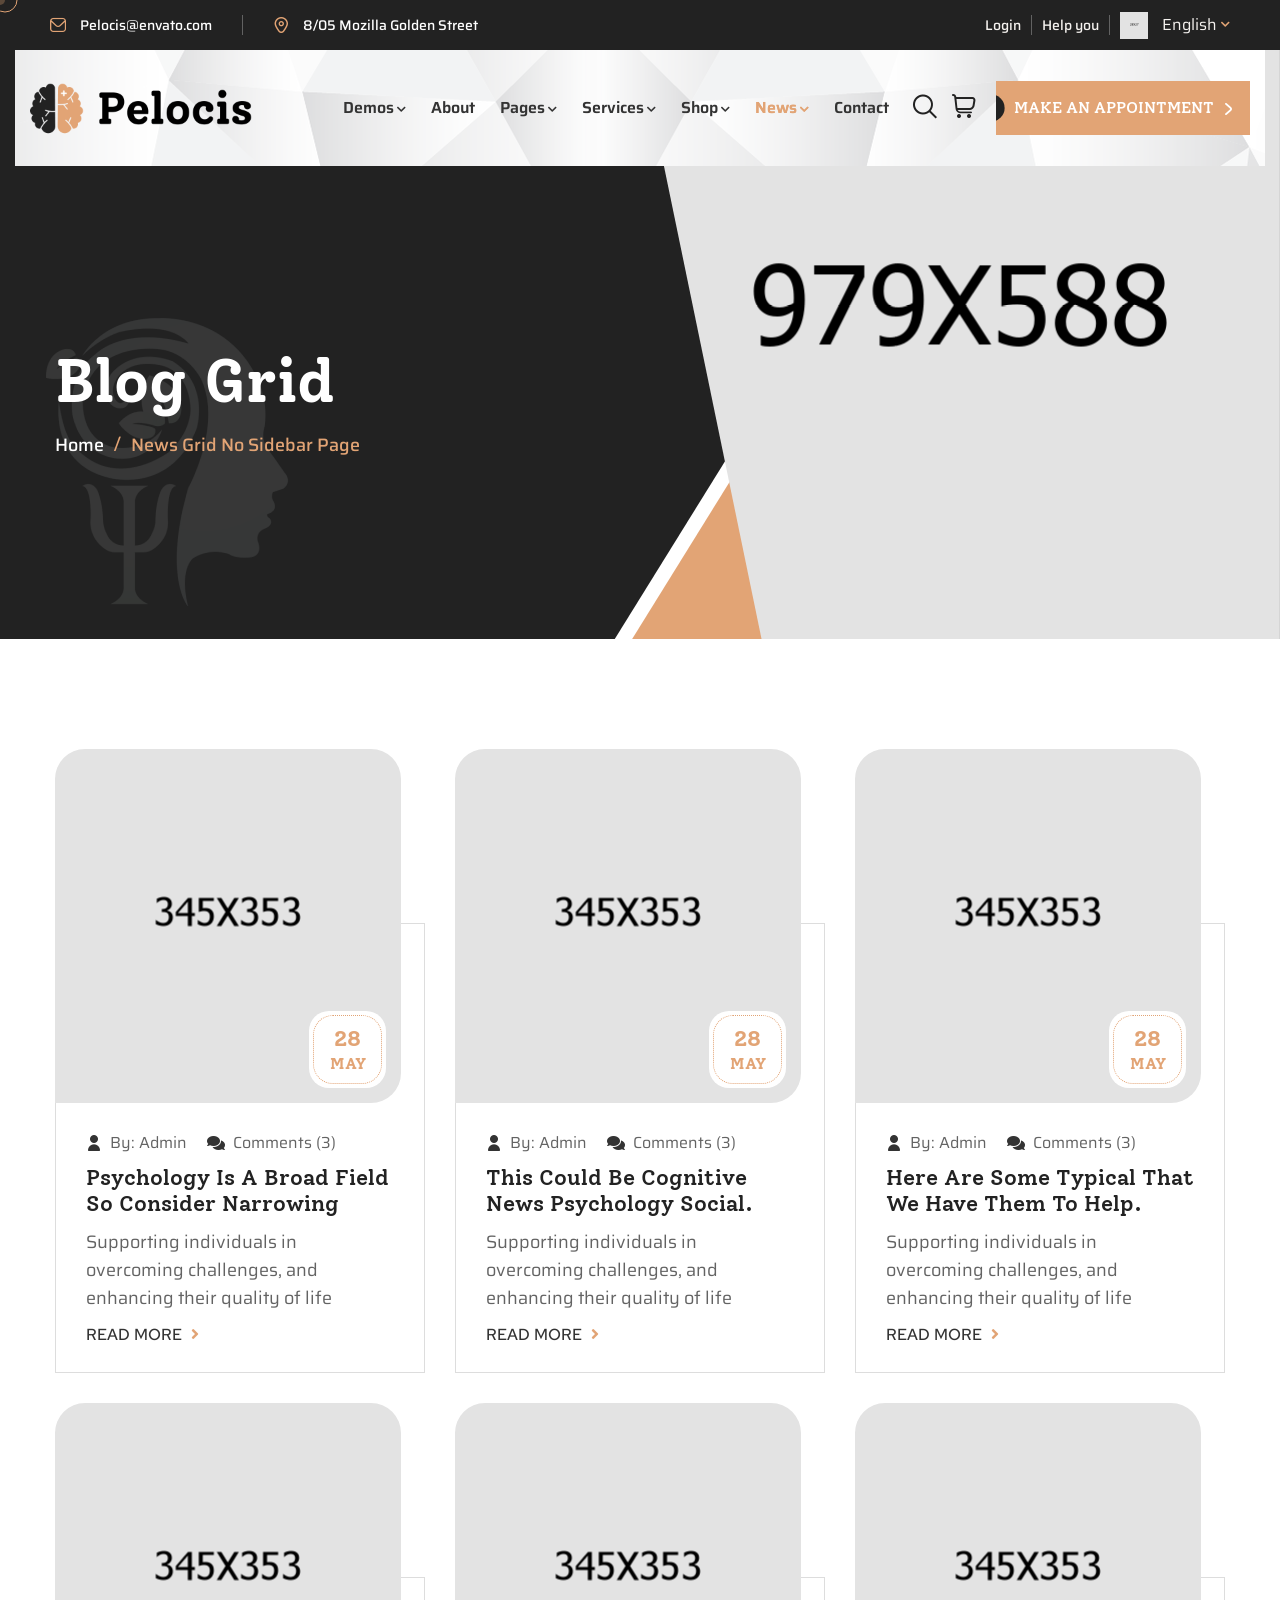
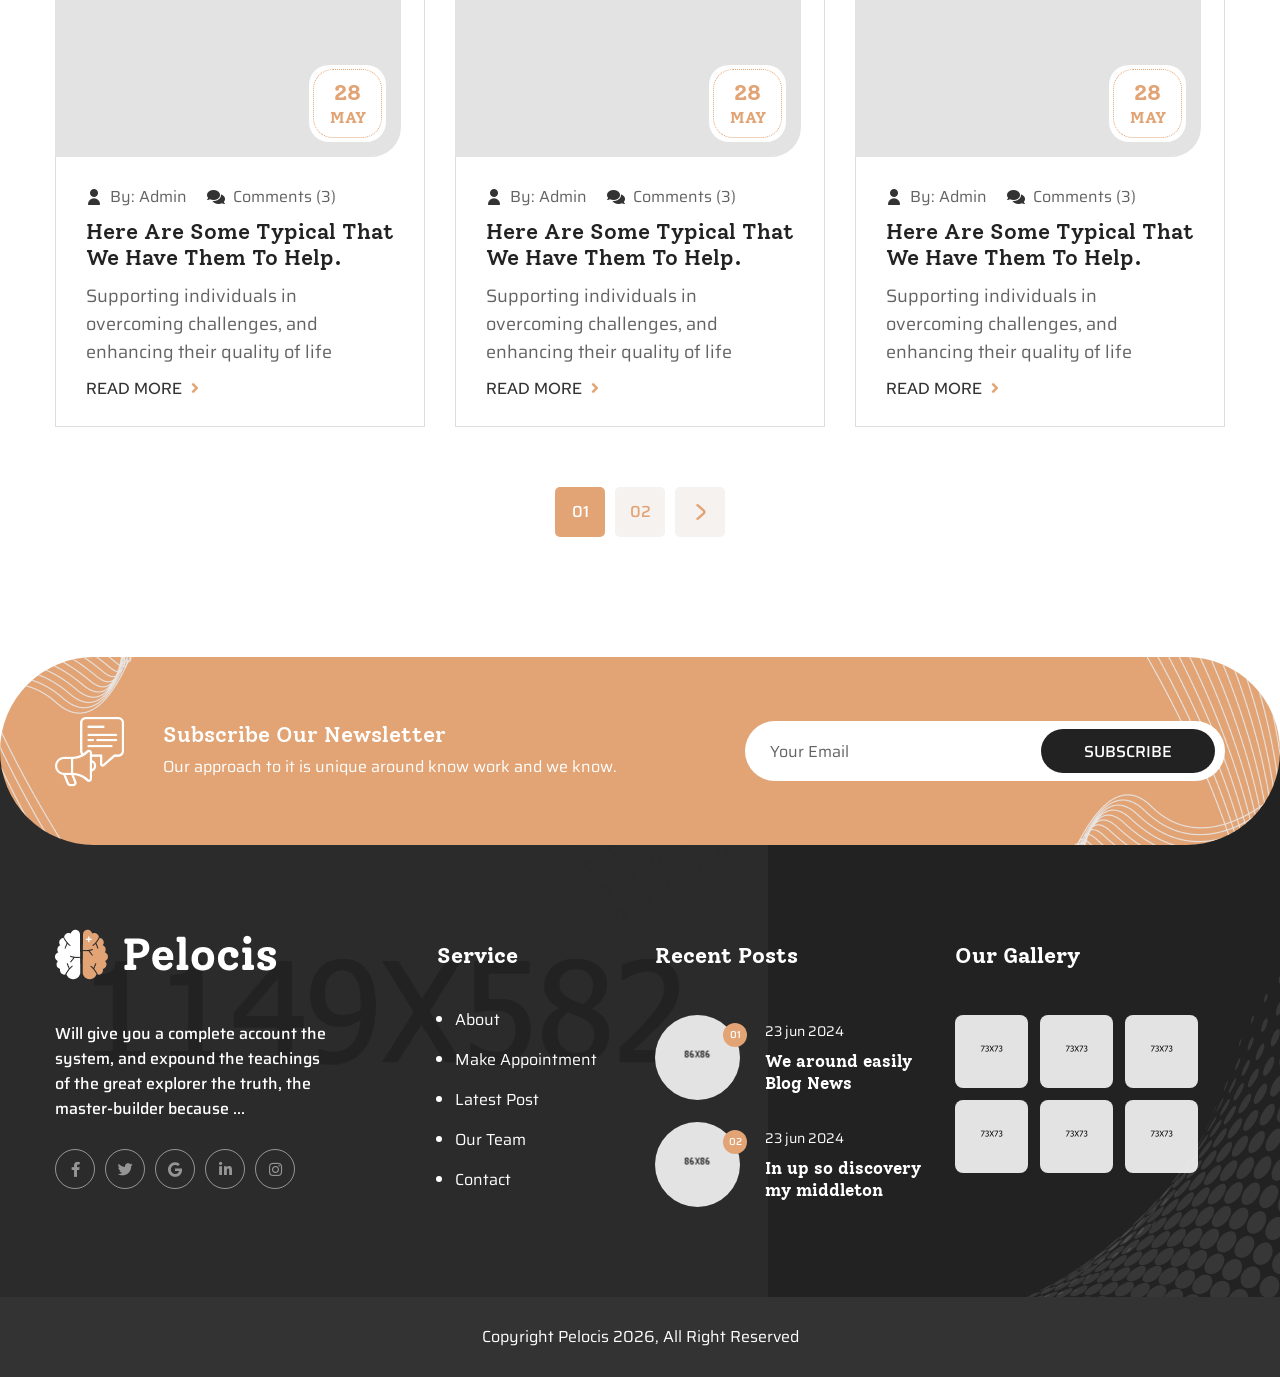
<file: blog-grid.html>
<!DOCTYPE html>
<html lang="en">

<head>
    <meta charset="UTF-8" />
    <meta name="viewport" content="width=device-width, initial-scale=1.0" />
    <title>Blog Grid || Pelocis || HTML Template For Psychology & Counseling</title>
    <!-- favicons Icons -->
    <link rel="apple-touch-icon" sizes="180x180" href="assets/images/favicons/apple-touch-icon.png" />
    <link rel="icon" type="image/png" sizes="32x32" href="assets/images/favicons/favicon-32x32.png" />
    <link rel="icon" type="image/png" sizes="16x16" href="assets/images/favicons/favicon-16x16.png" />
    <link rel="manifest" href="assets/images/favicons/site.webmanifest" />
    <meta name="description" content="Pelocis a modern psychology, psychiatrist and therapy HTML Template. We especially designed this template for mental health, psychology & counseling, psychiatrist, counselor, therapies. It is perfect for every therapist, practitioner, couples therapy, as well as any other type of psychological and mental health care website." />

    <!-- fonts -->
    <link rel="preconnect" href="https://fonts.googleapis.com">
    <link rel="preconnect" href="https://fonts.gstatic.com" crossorigin>
    <link href="https://fonts.googleapis.com/css2?family=Red+Hat+Text:ital,wght@0,300..700;1,300..700&family=Saira:ital,wght@0,100..900;1,100..900&family=Solway:wght@300;400;500;700;800&display=swap" rel="stylesheet">
    <link href="https://fonts.googleapis.com/css2?family=Bonheur+Royale&family=League+Spartan:wght@100..900&display=swap" rel="stylesheet">


    <link rel="stylesheet" href="assets/vendors/bootstrap/css/bootstrap.min.css" />
    <link rel="stylesheet" href="assets/vendors/bootstrap-select/bootstrap-select.min.css" />
    <link rel="stylesheet" href="assets/vendors/animate/animate.min.css" />
    <link rel="stylesheet" href="assets/vendors/fontawesome/css/all.min.css" />
    <link rel="stylesheet" href="assets/vendors/jquery-ui/jquery-ui.css" />
    <link rel="stylesheet" href="assets/vendors/jarallax/jarallax.css" />
    <link rel="stylesheet" href="assets/vendors/jquery-magnific-popup/jquery.magnific-popup.css" />
    <link rel="stylesheet" href="assets/vendors/nouislider/nouislider.min.css" />
    <link rel="stylesheet" href="assets/vendors/nouislider/nouislider.pips.css" />
    <link rel="stylesheet" href="assets/vendors/tiny-slider/tiny-slider.css" />
    <link rel="stylesheet" href="assets/vendors/pelocis-icons/style.css" />
    <link rel="stylesheet" href="assets/vendors/owl-carousel/css/owl.carousel.min.css" />
    <link rel="stylesheet" href="assets/vendors/owl-carousel/css/owl.theme.default.min.css" />
    <link rel="stylesheet" href="assets/vendors/slick-carousel/css/slick-theme.min.css" />
    <link rel="stylesheet" href="assets/vendors/slick-carousel/css/slick.min.css" />



    <!-- template styles -->
    <link rel="stylesheet" href="assets/css/pelocis.css" />
</head>

<body class="custom-cursor">

    <div class="custom-cursor__cursor"></div>
    <div class="custom-cursor__cursor-two"></div>

    <div class="preloader">
        <div class="preloader__image" style="background-image: url(assets/images/loader.png);"></div>
    </div>
    <!-- /.preloader -->
    <div class="page-wrapper">
        <div class="topbar-one">
            <div class="container-fluid">
                <div class="topbar-one__inner">
                    <div class="topbar-one__inner__shape">
                    </div>
                    <ul class="list-unstyled topbar-one__info">
                        <li class="topbar-one__info__item">
                            <i class="icon-mail"></i>
                            <a href="mailto:Pelocis@envato.com">Pelocis@envato.com</a>
                        </li>
                        <li class="topbar-one__info__item__divider">

                        </li>
                        <li class="topbar-one__info__item">
                            <i class="icon-location"></i>
                            <a href="https://www.google.com/maps">8/05 Mozilla Golden Street</a>
                        </li>
                    </ul><!-- /.list-unstyled topbar-one__info -->
                    <div class="topbar-one__right">
                        <ul class="topbar-one__right__item">
                            <li><a href="login.html">Login</a></li>
                            <li class="topbar-one__right__item__divider"></li>
                            <li><a href="contact.html">Help you</a></li>
                            <li class="topbar-one__right__item__divider"></li>
                            <li>
                                <img src="assets/images/resources/flag.png" alt="flag">
                                <select class="selectpicker" id="language-select">
                                    <option value="Select program 01">English</option>
                                    <option value="Select program 02">Bangla</option>
                                </select>
                            </li>
                        </ul>
                    </div><!-- /.topbar-one__right -->
                </div><!-- /.topbar-one__inner -->
            </div><!-- /.container-fluid -->
        </div><!-- /.topbar-one -->

        <header class="main-header sticky-header sticky-header--normal">
            <div class="container-fluid">
                <div class="main-header__inner">
                    <div class="main-header__logo">
                        <a href="index.html">
                            <img src="assets/images/logo-dark.png" alt="Pelocis HTML" width="224">
                        </a>
                    </div><!-- /.main-header__logo -->
                    <nav class="main-header__nav main-menu d-flex">
                        <ul class="main-menu__list">


                            <li class="megamenu megamenu-clickable megamenu-clickable--toggler dropdown">
                                <a href="index.html">Demos</a>
                                <ul>
                                    <li>
                                        <div class="megamenu-popup">
                                            <a href="#" class="megamenu-clickable--close"><span class="icon-close"></span></a>
                                            <!-- /.megamenu-clickable--close -->
                                            <div class="megamenu-popup__content">
                                                <div class="demo-one">
                                                    <div class="container">
                                                        <div class="row">
                                                            <div class="col-md-6 col-lg-4">
                                                                <div class="demo-one__card">
                                                                    <div class="demo-one__image">
                                                                        <img src="assets/images/pelocis-landing/home-1.jpg" alt="pelocis">
                                                                        <div class="demo-one__btns">
                                                                            <a href="index.html" class="pelocis-btn demo-one__btn">
                                                                                <span>Multi Page</span>
                                                                            </a><!-- /.thm-btn demo-one__btn -->
                                                                            <a href="index-one-page.html" class="pelocis-btn demo-one__btn">
                                                                                <span>One Page</span>
                                                                            </a><!-- /.thm-btn demo-one__btn -->
                                                                        </div><!-- /.demo-one__btns -->
                                                                    </div><!-- /.demo-one__image -->
                                                                    <div class="demo-one__content">
                                                                        <h3 class="demo-one__title">
                                                                            <a href="index.html">Home Page 01</a>
                                                                        </h3><!-- /.demo-one__title -->
                                                                    </div><!-- /.demo-one__content -->
                                                                </div><!-- /.demo-one__card -->
                                                            </div><!-- /.col-md-6 col-lg-3 -->
                                                            <div class="col-md-6 col-lg-4">
                                                                <div class="demo-one__card">
                                                                    <div class="demo-one__image">
                                                                        <img src="assets/images/pelocis-landing/home-2.jpg" alt="pelocis">
                                                                        <div class="demo-one__btns">
                                                                            <a href="index-2.html" class="pelocis-btn demo-one__btn">
                                                                                <span>Multi Page</span>
                                                                            </a><!-- /.thm-btn demo-one__btn -->
                                                                            <a href="index-2-one-page.html" class="pelocis-btn demo-one__btn">
                                                                                <span>One Page</span>
                                                                            </a><!-- /.thm-btn demo-one__btn -->
                                                                        </div><!-- /.demo-one__btns -->
                                                                    </div><!-- /.demo-one__image -->
                                                                    <div class="demo-one__content">
                                                                        <h3 class="demo-one__title">
                                                                            <a href="index-2.html">Home Page 02</a>
                                                                        </h3><!-- /.demo-one__title -->
                                                                    </div><!-- /.demo-one__content -->
                                                                </div><!-- /.demo-one__card -->
                                                            </div><!-- /.col-md-6 col-lg-3 -->
                                                            <div class="col-md-6 col-lg-4">
                                                                <div class="demo-one__card">
                                                                    <div class="demo-one__image">
                                                                        <img src="assets/images/pelocis-landing/home-3.jpg" alt="pelocis">
                                                                        <div class="demo-one__btns">
                                                                            <a href="index-3.html" class="pelocis-btn demo-one__btn">
                                                                                <span>Multi Page</span>
                                                                            </a><!-- /.thm-btn demo-one__btn -->
                                                                            <a href="index-3-one-page.html" class="pelocis-btn demo-one__btn">
                                                                                <span>One Page</span>
                                                                            </a><!-- /.thm-btn demo-one__btn -->
                                                                        </div><!-- /.demo-one__btns -->
                                                                    </div><!-- /.demo-one__image -->
                                                                    <div class="demo-one__content">
                                                                        <h3 class="demo-one__title">
                                                                            <a href="index-3.html">Home Page 03</a>
                                                                        </h3><!-- /.demo-one__title -->
                                                                    </div><!-- /.demo-one__content -->
                                                                </div><!-- /.demo-one__card -->
                                                            </div><!-- /.col-md-6 col-lg-3 -->
                                                            <div class="col-md-6 col-lg-4">
                                                                <div class="demo-one__card">
                                                                    <div class="demo-one__image">
                                                                        <img src="assets/images/pelocis-landing/home-4.jpg" alt="pelocis">
                                                                        <div class="demo-one__btns">
                                                                            <a href="index-4.html" class="pelocis-btn demo-one__btn">
                                                                                <span>Multi Page</span>
                                                                            </a><!-- /.thm-btn demo-one__btn -->
                                                                            <a href="index-4-one-page.html" class="pelocis-btn demo-one__btn">
                                                                                <span>One Page</span>
                                                                            </a><!-- /.thm-btn demo-one__btn -->
                                                                        </div><!-- /.demo-one__btns -->
                                                                    </div><!-- /.demo-one__image -->
                                                                    <div class="demo-one__content">
                                                                        <h3 class="demo-one__title">
                                                                            <a href="index-4.html">Home Page 04</a>
                                                                        </h3><!-- /.demo-one__title -->
                                                                    </div><!-- /.demo-one__content -->
                                                                </div><!-- /.demo-one__card -->
                                                            </div><!-- /.col-md-6 col-lg-3 -->
                                                            <div class="col-md-6 col-lg-4">
                                                                <div class="demo-one__card">
                                                                    <div class="demo-one__image">
                                                                        <img src="assets/images/pelocis-landing/home-dark.jpg" alt="pelocis">
                                                                        <div class="demo-one__btns">
                                                                            <a href="index-dark.html" class="pelocis-btn demo-one__btn">
                                                                                <span>View Page</span>
                                                                            </a><!-- /.thm-btn demo-one__btn -->
                                                                        </div><!-- /.demo-one__btns -->
                                                                    </div><!-- /.demo-one__image -->
                                                                    <div class="demo-one__content">
                                                                        <h3 class="demo-one__title">
                                                                            <a href="index-dark.html">Home Dark</a>
                                                                        </h3><!-- /.demo-one__title -->
                                                                    </div><!-- /.demo-one__content -->
                                                                </div><!-- /.demo-one__card -->
                                                            </div><!-- /.col-md-6 col-lg-3 -->
                                                            <div class="col-md-6 col-lg-4">
                                                                <div class="demo-one__card">
                                                                    <div class="demo-one__image">
                                                                        <img src="assets/images/pelocis-landing/home-boxed.jpg" alt="pelocis">
                                                                        <div class="demo-one__btns">
                                                                            <a href="index-boxed.html" class="pelocis-btn demo-one__btn">
                                                                                <span>View Page</span>
                                                                            </a><!-- /.thm-btn demo-one__btn -->
                                                                        </div><!-- /.demo-one__btns -->
                                                                    </div><!-- /.demo-one__image -->
                                                                    <div class="demo-one__content">
                                                                        <h3 class="demo-one__title">
                                                                            <a href="index-boxed.html">Home Boxed</a>
                                                                        </h3><!-- /.demo-one__title -->
                                                                    </div><!-- /.demo-one__content -->
                                                                </div><!-- /.demo-one__card -->
                                                            </div><!-- /.col-md-6 col-lg-3 -->
                                                            <div class="col-md-6 col-lg-4">
                                                                <div class="demo-one__card">
                                                                    <div class="demo-one__image">
                                                                        <img src="assets/images/pelocis-landing/home-rtl.jpg" alt="pelocis">
                                                                        <div class="demo-one__btns">
                                                                            <a href="index-rtl.html" class="pelocis-btn demo-one__btn">
                                                                                <span>View Page</span>
                                                                            </a><!-- /.thm-btn demo-one__btn -->
                                                                        </div><!-- /.demo-one__btns -->
                                                                    </div><!-- /.demo-one__image -->
                                                                    <div class="demo-one__content">
                                                                        <h3 class="demo-one__title">
                                                                            <a href="index.html">Home RTL</a>
                                                                        </h3><!-- /.demo-one__title -->
                                                                    </div><!-- /.demo-one__content -->
                                                                </div><!-- /.demo-one__card -->
                                                            </div><!-- /.col-md-6 col-lg-3 -->
                                                        </div><!-- /.row -->
                                                    </div><!-- /.container -->
                                                </div><!-- /.demos-one -->
                                            </div><!-- /.megamenu-popup__content -->
                                        </div><!-- /.megamenu-popup -->
                                    </li>
                                </ul>
                            </li>

                            <li>
                                <a href="about.html">About</a>
                            </li>
                            <li class="dropdown">
                                <a href="#">Pages</a>
                                <ul>
                                    <li class="dropdown">
                                        <a href="#">Team Page</a>
                                        <ul class="sub-menu">
                                            <li><a href="team.html">Our Team</a></li>
                                            <li><a href="team-carousel.html">Team Carousel</a></li>
                                            <li><a href="team-details.html">Team Details</a></li>
                                        </ul>
                                    </li>
                                    <li class="dropdown">
                                        <a href="#">Projects Page</a>
                                        <ul class="sub-menu">
                                            <li><a href="projects.html">Our Projects</a></li>
                                            <li><a href="projects-carousel.html">Projects Carousel</a></li>
                                            <li><a href="projects-details.html">Projects Details</a></li>
                                        </ul>
                                    </li>
                                    <li><a href="pricing-plans.html">Pricing Plans</a></li>
                                    <li><a href="packages-carousel.html">Pricing Carousel</a></li>
                                    <li>
                                        <a href="gallery.html">Gallery</a>
                                        <ul>
                                            <li><a href="gallery.html">Gallery Masonry</a></li>
                                            <li><a href="gallery-filter.html">Gallery Filter</a></li>
                                            <li><a href="gallery-grid.html">Gallery Grid</a></li>
                                            <li><a href="gallery-carousel.html">Gallery Carousel</a></li>
                                        </ul>
                                    </li>
                                    <li><a href="faq.html">FAQs</a></li>
                                    <li><a href="make-appointment.html">Make Appointment</a></li>
                                    <li><a href="login.html">Login</a></li>
                                    <li><a href="registration.html">Registration</a></li>
                                    <li><a href="404.html">404 Error</a></li>
                                </ul>
                            </li>
                            <li class="dropdown">
                                <a href="#">Services</a>
                                <ul>
                                    <li><a href="services.html">Services</a></li>
                                    <li><a href="services-carousel.html">Services Carousel</a></li>
                                    <li><a href="service-d-cognitive.html">Cognitive Psychology</a></li>
                                    <li><a href="service-d-academic.html">Academic Psychology</a></li>
                                    <li><a href="service-d-specialized.html">Career Counseling</a></li>
                                    <li><a href="service-d-clinical.html">Clinical Psychology</a></li>
                                    <li><a href="service-d-psychiatric.html">Psychiatric Treatment</a></li>
                                    <li><a href="service-d-family.html">Family Therapy</a></li>
                                </ul>
                            </li>

                            <li class="dropdown">
                                <a href="#">Shop</a>
                                <ul class="sub-menu">
                                    <li class="dropdown">
                                        <a href="#">Products</a>
                                        <ul class="sub-menu">
                                            <li><a href="products.html">No Sidebar</a></li>
                                            <li><a href="products-left.html">Left Sidebar</a></li>
                                            <li><a href="products-right.html">Right Sidebar</a></li>
                                        </ul>
                                    </li>
                                    <li><a href="products-carousel.html">Products Carousel</a></li>
                                    <li><a href="product-details.html">Product Details</a></li>
                                    <li><a href="cart.html">Cart</a></li>
                                    <li><a href="checkout.html">Checkout</a></li>
                                </ul>
                            </li>
                            <li class="dropdown">
                                <a href="#">News</a>
                                <ul class="sub-menu">
                                    <li class="dropdown">
                                        <a href="#">News Grid</a>
                                        <ul class="sub-menu">
                                            <li><a href="blog-grid.html">No Sidebar</a></li>
                                            <li><a href="blog-grid-left.html">Left Sidebar</a></li>
                                            <li><a href="blog-grid-right.html">Right Sidebar</a></li>
                                        </ul>
                                    </li>
                                    <li class="dropdown">
                                        <a href="#">News List</a>
                                        <ul class="sub-menu">
                                            <li><a href="blog-list.html">No Sidebar</a></li>
                                            <li><a href="blog-list-left.html">Left Sidebar</a></li>
                                            <li><a href="blog-list-right.html">Right Sidebar</a></li>
                                        </ul>
                                    </li>
                                    <li><a href="blog-carousel.html">News Carousel</a></li>
                                    <li class="dropdown">
                                        <a href="#">News Details</a>
                                        <ul class="sub-menu">
                                            <li><a href="blog-details.html">No Sidebar</a></li>
                                            <li><a href="blog-details-left.html">Left Sidebar</a></li>
                                            <li><a href="blog-details-right.html">Right Sidebar</a></li>
                                        </ul>
                                    </li>
                                </ul>
                            </li>
                            <li>
                                <a href="contact.html">Contact</a>
                            </li>
                        </ul>
                        <div class="main-header__right">
                            <div class="mobile-nav__btn mobile-nav__toggler">
                                <span></span>
                                <span></span>
                                <span></span>
                            </div><!-- /.mobile-nav__toggler -->
                            <a href="#" class="search-toggler main-header__search">
                                <i class="icon-search"></i>
                                <span class="sr-only">Search</span>
                            </a><!-- /.search-toggler -->
                            <a href="cart.html" class="main-header__cart">
                                <i class="icon-cart"></i>
                                <span class="sr-only">Cart</span>
                            </a><!-- /.search-toggler -->
                            <a href="make-appointment.html" class="pelocis-btn main-header__btn">
                                <span>make an appointment<i class="icon-right-arrow-white"></i></span>
                            </a><!-- /.thm-btn main-header__btn -->
                        </div><!-- /.main-header__right -->
                    </nav><!-- /.main-header__nav -->
                </div><!-- /.main-header__inner -->
            </div><!-- /.container-fluid -->
        </header><!-- /.main-header -->
        <section class="page-header">
            <div class="page-header__bg">
                <div class="page-header__bg__img" style="background-image: url(assets/images/backgrounds/page-header-img-1.png);">
                </div>
                <div class="page-header__bg__shape-1">
                </div>
                <div class="page-header__bg__shape-2">
                </div>
            </div>
            <div class="container">
                <h2 class="page-header__title">Blog Grid </h2>
                <ul class="pelocis-breadcrumb list-unstyled">
                    <li><a href="index.html">Home</a></li>
                    <li><span>News Grid No Sidebar page</span></li>
                </ul>
            </div>
            <img class="page-header__shape" src="assets/images/shapes/bannar-shape-2.png" alt="bannar-shape">
        </section>
        <!-- /.page-header -->

        <section class="blog-one ">
            <div class="container">
                <div class="row gutter-y-30">
                    <div class="col-md-6 col-lg-4">
                        <div class="blog-card blog-card__grid wow fadeInUp" data-wow-duration='1500ms' data-wow-delay='000ms'>
                            <div class="blog-card__image blog-card__image--grid ">
                                <img src="assets/images/blog/blog-grid-1.png" alt="Psychology is a broad field so consider narrowing">
                                <img src="assets/images/blog/blog-grid-1.png" alt="Psychology is a broad field so consider narrowing">
                                <a href="blog-details-right.html" class="blog-card__image__link"><span class="sr-only">Psychology is a broad field so consider narrowing</span>
                                    <!-- /.sr-only --></a>
                                <div class="blog-card__date"><span>28</span>May</div><!-- /.blog-card__date -->
                            </div><!-- /.blog-card__image -->
                            <div class="blog-card__content">
                                <ul class="list-unstyled blog-card__meta">
                                    <li><a href="blog-list-right.html"><i class="icon-user"></i>By: Admin</a></li>
                                    <li><i class="fa fa-comments"></i>Comments (3)</li>
                                </ul><!-- /.list-unstyled blog-card__meta -->
                                <h3 class="blog-card__title"><a href="blog-details-right.html">Psychology is a broad field so consider narrowing</a></h3><!-- /.blog-card__title -->
                                <p class="blog-card__text">Supporting individuals in overcoming challenges, and enhancing their quality of life</p>
                                <a href="blog-details-right.html" class="blog-card__link blog-card__link--dark">
                                    <span>Read More</span><i class="fa fa-angle-right"></i>
                                </a><!-- /.blog-card__link -->
                            </div><!-- /.blog-card__content -->
                            <div class="blog-card__shape"></div>
                        </div><!-- /.blog-card -->
                    </div><!-- /.col-md-6 col-lg-4 -->
                    <div class="col-md-6 col-lg-4">
                        <div class="blog-card blog-card__grid wow fadeInUp" data-wow-duration='1500ms' data-wow-delay='100ms'>
                            <div class="blog-card__image blog-card__image--grid ">
                                <img src="assets/images/blog/blog-grid-2.png" alt="This could be cognitive news psychology social.">
                                <img src="assets/images/blog/blog-grid-2.png" alt="This could be cognitive news psychology social.">
                                <a href="blog-details-right.html" class="blog-card__image__link"><span class="sr-only">This could be cognitive news psychology social.</span>
                                    <!-- /.sr-only --></a>
                                <div class="blog-card__date"><span>28</span>May</div><!-- /.blog-card__date -->
                            </div><!-- /.blog-card__image -->
                            <div class="blog-card__content">
                                <ul class="list-unstyled blog-card__meta">
                                    <li><a href="blog-list-right.html"><i class="icon-user"></i>By: Admin</a></li>
                                    <li><i class="fa fa-comments"></i>Comments (3)</li>
                                </ul><!-- /.list-unstyled blog-card__meta -->
                                <h3 class="blog-card__title"><a href="blog-details-right.html">This could be cognitive news psychology social.</a></h3><!-- /.blog-card__title -->
                                <p class="blog-card__text">Supporting individuals in overcoming challenges, and enhancing their quality of life</p>
                                <a href="blog-details-right.html" class="blog-card__link blog-card__link--dark">
                                    <span>Read More</span><i class="fa fa-angle-right"></i>
                                </a><!-- /.blog-card__link -->
                            </div><!-- /.blog-card__content -->
                            <div class="blog-card__shape"></div>
                        </div><!-- /.blog-card -->
                    </div><!-- /.col-md-6 col-lg-4 -->
                    <div class="col-md-6 col-lg-4">
                        <div class="blog-card blog-card__grid wow fadeInUp" data-wow-duration='1500ms' data-wow-delay='200ms'>
                            <div class="blog-card__image blog-card__image--grid ">
                                <img src="assets/images/blog/blog-grid-3.png" alt="Here are some typical that we have them to help.">
                                <img src="assets/images/blog/blog-grid-3.png" alt="Here are some typical that we have them to help.">
                                <a href="blog-details-right.html" class="blog-card__image__link"><span class="sr-only">Here are some typical that we have them to help.</span>
                                    <!-- /.sr-only --></a>
                                <div class="blog-card__date"><span>28</span>May</div><!-- /.blog-card__date -->
                            </div><!-- /.blog-card__image -->
                            <div class="blog-card__content">
                                <ul class="list-unstyled blog-card__meta">
                                    <li><a href="blog-list-right.html"><i class="icon-user"></i>By: Admin</a></li>
                                    <li><i class="fa fa-comments"></i>Comments (3)</li>
                                </ul><!-- /.list-unstyled blog-card__meta -->
                                <h3 class="blog-card__title"><a href="blog-details-right.html">Here are some typical that we have them to help.</a></h3><!-- /.blog-card__title -->
                                <p class="blog-card__text">Supporting individuals in overcoming challenges, and enhancing their quality of life</p>
                                <a href="blog-details-right.html" class="blog-card__link blog-card__link--dark">
                                    <span>Read More</span><i class="fa fa-angle-right"></i>
                                </a><!-- /.blog-card__link -->
                            </div><!-- /.blog-card__content -->
                            <div class="blog-card__shape"></div>
                        </div><!-- /.blog-card -->
                    </div><!-- /.col-md-6 col-lg-4 -->
                    <div class="col-md-6 col-lg-4">
                        <div class="blog-card blog-card__grid wow fadeInUp" data-wow-duration='1500ms' data-wow-delay='300ms'>
                            <div class="blog-card__image blog-card__image--grid ">
                                <img src="assets/images/blog/blog-grid-4.png" alt="Here are some typical that we have them to help.">
                                <img src="assets/images/blog/blog-grid-4.png" alt="Here are some typical that we have them to help.">
                                <a href="blog-details-right.html" class="blog-card__image__link"><span class="sr-only">Here are some typical that we have them to help.</span>
                                    <!-- /.sr-only --></a>
                                <div class="blog-card__date"><span>28</span>May</div><!-- /.blog-card__date -->
                            </div><!-- /.blog-card__image -->
                            <div class="blog-card__content">
                                <ul class="list-unstyled blog-card__meta">
                                    <li><a href="blog-list-right.html"><i class="icon-user"></i>By: Admin</a></li>
                                    <li><i class="fa fa-comments"></i>Comments (3)</li>
                                </ul><!-- /.list-unstyled blog-card__meta -->
                                <h3 class="blog-card__title"><a href="blog-details-right.html">Here are some typical that we have them to help.</a></h3><!-- /.blog-card__title -->
                                <p class="blog-card__text">Supporting individuals in overcoming challenges, and enhancing their quality of life</p>
                                <a href="blog-details-right.html" class="blog-card__link blog-card__link--dark">
                                    <span>Read More</span><i class="fa fa-angle-right"></i>
                                </a><!-- /.blog-card__link -->
                            </div><!-- /.blog-card__content -->
                            <div class="blog-card__shape"></div>
                        </div><!-- /.blog-card -->
                    </div><!-- /.col-md-6 col-lg-4 -->
                    <div class="col-md-6 col-lg-4">
                        <div class="blog-card blog-card__grid wow fadeInUp" data-wow-duration='1500ms' data-wow-delay='400ms'>
                            <div class="blog-card__image blog-card__image--grid ">
                                <img src="assets/images/blog/blog-grid-5.png" alt="Here are some typical that we have them to help.">
                                <img src="assets/images/blog/blog-grid-5.png" alt="Here are some typical that we have them to help.">
                                <a href="blog-details-right.html" class="blog-card__image__link"><span class="sr-only">Here are some typical that we have them to help.</span>
                                    <!-- /.sr-only --></a>
                                <div class="blog-card__date"><span>28</span>May</div><!-- /.blog-card__date -->
                            </div><!-- /.blog-card__image -->
                            <div class="blog-card__content">
                                <ul class="list-unstyled blog-card__meta">
                                    <li><a href="blog-list-right.html"><i class="icon-user"></i>By: Admin</a></li>
                                    <li><i class="fa fa-comments"></i>Comments (3)</li>
                                </ul><!-- /.list-unstyled blog-card__meta -->
                                <h3 class="blog-card__title"><a href="blog-details-right.html">Here are some typical that we have them to help.</a></h3><!-- /.blog-card__title -->
                                <p class="blog-card__text">Supporting individuals in overcoming challenges, and enhancing their quality of life</p>
                                <a href="blog-details-right.html" class="blog-card__link blog-card__link--dark">
                                    <span>Read More</span><i class="fa fa-angle-right"></i>
                                </a><!-- /.blog-card__link -->
                            </div><!-- /.blog-card__content -->
                            <div class="blog-card__shape"></div>
                        </div><!-- /.blog-card -->
                    </div><!-- /.col-md-6 col-lg-4 -->
                    <div class="col-md-6 col-lg-4">
                        <div class="blog-card blog-card__grid wow fadeInUp" data-wow-duration='1500ms' data-wow-delay='500ms'>
                            <div class="blog-card__image blog-card__image--grid ">
                                <img src="assets/images/blog/blog-grid-6.png" alt="Here are some typical that we have them to help.">
                                <img src="assets/images/blog/blog-grid-6.png" alt="Here are some typical that we have them to help.">
                                <a href="blog-details-right.html" class="blog-card__image__link"><span class="sr-only">Here are some typical that we have them to help.</span>
                                    <!-- /.sr-only --></a>
                                <div class="blog-card__date"><span>28</span>May</div><!-- /.blog-card__date -->
                            </div><!-- /.blog-card__image -->
                            <div class="blog-card__content">
                                <ul class="list-unstyled blog-card__meta">
                                    <li><a href="blog-list-right.html"><i class="icon-user"></i>By: Admin</a></li>
                                    <li><i class="fa fa-comments"></i>Comments (3)</li>
                                </ul><!-- /.list-unstyled blog-card__meta -->
                                <h3 class="blog-card__title"><a href="blog-details-right.html">Here are some typical that we have them to help.</a></h3><!-- /.blog-card__title -->
                                <p class="blog-card__text">Supporting individuals in overcoming challenges, and enhancing their quality of life</p>
                                <a href="blog-details-right.html" class="blog-card__link blog-card__link--dark">
                                    <span>Read More</span><i class="fa fa-angle-right"></i>
                                </a><!-- /.blog-card__link -->
                            </div><!-- /.blog-card__content -->
                            <div class="blog-card__shape"></div>
                        </div><!-- /.blog-card -->
                    </div><!-- /.col-md-6 col-lg-4 -->
                    <div class="col-lg-12">
                        <ul class="post-pagination text-center list-unstyled">
                            <li><a href="blog-list.html" class="active">01</a></li>
                            <li><a href="blog-list.html">02</a></li>
                            <li><a href="blog-list.html"><i class=" icon-right-arrow-white"></i></a></li>
                        </ul>
                    </div>
                </div><!-- /.row -->
            </div><!-- /.container -->
        </section><!-- /.blog-one blog-one--page -->

        <section class="newsletter pt-0">
            <div class="newsletter__inner">
                <div class="container">
                    <img src="assets/images/shapes/newsletter-shape-1.png" alt="newsletter-shape" class=" newsletter__shape--one">
                    <div class="newsletter__box">
                        <div class="newsletter__content">
                            <i class="icon-chat_microphone newsletter__chat_microphone"></i>
                            <div class="newsletter__title-box">
                                <h3 class="newsletter__title">Subscribe Our Newsletter</h3>
                                <p class="newsletter__text">Our approach to it is unique around know work and we know.</p>
                            </div>
                        </div>
                        <div class="newsletter__form">
                            <form action="#" class="newsletter__form__item">
                                <input type="email" name="email" placeholder="Your Email" class="newsletter__input">
                                <button class="newsletter__button ">
                                    <span>SUBSCRIBE</span>
                                </button>
                            </form>
                        </div>
                    </div>
                    <img src="assets/images/shapes/newsletter-shape-2.png" alt="newsletter-shape" class=" newsletter__shape--two">
                </div>
            </div>
        </section>
        <footer class="main-footer background-black">
            <div class="main-footer__bg background-black" style="background-image: url(assets/images/backgrounds/footer-bg.png);"></div>
            <!-- /.main-footer__bg -->
            <div class="main-footer__top">
                <img src="assets/images/shapes/footer-shape.png" alt="footer shape" class="main-footer__shape-1">
                <div class="container">
                    <div class="row">
                        <div class="col-md-6 col-xl-4">
                            <div class="footer-widget footer-widget--about">
                                <a href="index.html" class="footer-widget__logo">
                                    <img src="assets/images/logo-light-2.png" width="224" alt="Pelocis HTML Template">
                                </a>
                                <p class="footer-widget__text">
                                    Will give you a complete account the
                                    system, and expound the teachings
                                    of the great explorer the truth, the
                                    master-builder because ...
                                </p>
                                <!-- /.footer-widget__text -->
                                <div class="footer-widget__social">
                                    <a href="https://facebook.com">
                                        <i class="fab fa-facebook-f" aria-hidden="true"></i>
                                        <span class="sr-only">Facebook</span>
                                    </a>
                                    <a href="https://twitter.com">
                                        <i class="fab fa-twitter" aria-hidden="true"></i>
                                        <span class="sr-only">Twitter</span>
                                    </a>
                                    <a href="https://google.com">
                                        <i class="fab fa-google" aria-hidden="true"></i>
                                        <span class="sr-only">Google</span>
                                    </a>
                                    <a href="https://linkedin.com">
                                        <i class="fab fa-linkedin-in" aria-hidden="true"></i>
                                        <span class="sr-only">Linkedin</span>
                                    </a>
                                    <a href="https://instagram.com">
                                        <i class="fab fa-instagram" aria-hidden="true"></i>
                                        <span class="sr-only">Instagram</span>
                                    </a>
                                </div>
                            </div><!-- /.footer-widget -->
                        </div><!-- /.col-md-6 -->
                        <div class="col-md-6 col-xl-2">
                            <div class="footer-widget footer-widget--links">
                                <h2 class="footer-widget__title footer-widget__title--ml-18">Service</h2>
                                <!-- /.footer-widget__title -->
                                <ul class="list-styled footer-widget__links">
                                    <li><a href="about.html">About</a></li>
                                    <li><a href="make-appointment.html">Make Appointment</a></li>
                                    <li><a href="blog-list-right.html">Latest Post</a></li>
                                    <li><a href="team.html">Our Team</a></li>
                                    <li><a href="contact.html">Contact</a></li>
                                </ul><!-- /.list-unstyled footer-widget__links -->
                            </div><!-- /.footer-widget -->
                        </div><!-- /.col-md-6 -->
                        <div class="col-md-6 col-xl-3">
                            <div class="footer-widget footer-widget--post">
                                <h2 class="footer-widget__title">Recent Posts</h2><!-- /.footer-widget__title -->
                                <ul class="list-unstyled">
                                    <li class="footer-widget--post__item">
                                        <div class="footer-widget--post__img">
                                            <img src="assets/images/resources/footer-post-1.png" alt="post">
                                            <span class="footer-widget--post__img__number"></span>
                                        </div>
                                        <div class="footer-widget--post__content">
                                            <span class="footer-widget--post__date">23 jun 2024</span>
                                            <h3 class="footer-widget--post__title"><a href="blog-details-right.html">We around easily Blog News</a></h3>
                                        </div>
                                    </li>
                                    <li class="footer-widget--post__item">
                                        <div class="footer-widget--post__img">
                                            <img src="assets/images/resources/footer-post-2.png" alt="post">
                                            <span class="footer-widget--post__img__number"></span>
                                        </div>
                                        <div class="footer-widget--post__content">
                                            <span class="footer-widget--post__date">23 jun 2024</span>
                                            <h3 class="footer-widget--post__title"><a href="blog-details-right.html">In up so discovery my middleton</a></h3>
                                        </div>
                                    </li>
                                </ul><!-- /.list-unstyled -->
                            </div><!-- /.footer-widget -->
                        </div><!-- /.col-md-6 -->
                        <div class="col-md-6 col-xl-3">
                            <div class="footer-widget footer-widget--gallery">
                                <h2 class="footer-widget__title">Our Gallery</h2><!-- /.footer-widget__title -->
                                <div class="footer-widget__gallery">
                                    <a href="#" class="footer-widget__gallery__link">
                                        <img src="assets/images/gallery/fg-1.png" alt="pelocis">
                                    </a><!-- /.footer-widget__gallery__link -->
                                    <a href="#" class="footer-widget__gallery__link">
                                        <img src="assets/images/gallery/fg-2.png" alt="pelocis">
                                    </a><!-- /.footer-widget__gallery__link -->
                                    <a href="#" class="footer-widget__gallery__link">
                                        <img src="assets/images/gallery/fg-3.png" alt="pelocis">
                                    </a><!-- /.footer-widget__gallery__link -->
                                    <a href="#" class="footer-widget__gallery__link">
                                        <img src="assets/images/gallery/fg-4.png" alt="pelocis">
                                    </a><!-- /.footer-widget__gallery__link -->
                                    <a href="#" class="footer-widget__gallery__link">
                                        <img src="assets/images/gallery/fg-5.png" alt="pelocis">
                                    </a><!-- /.footer-widget__gallery__link -->
                                    <a href="#" class="footer-widget__gallery__link">
                                        <img src="assets/images/gallery/fg-6.png" alt="pelocis">
                                    </a><!-- /.footer-widget__gallery__link -->
                                </div>
                            </div><!-- /.footer-widget -->
                        </div><!-- /.col-md-6 -->
                    </div><!-- /.row -->
                </div><!-- /.container -->
                <img src="assets/images/shapes/footer-bg-shape.png" alt="footer shape" class="main-footer__shape-2">
            </div><!-- /.main-footer__top -->
            <div class="main-footer__bottom">
                <p class="main-footer__copyright">
                    Copyright Pelocis <span class="dynamic-year"></span>, All Right Reserved
                </p>
            </div><!-- /.main-footer__bottom -->
        </footer><!-- /.main-footer -->

    </div><!-- /.page-wrapper -->



    <div class="mobile-nav__wrapper">
        <div class="mobile-nav__overlay mobile-nav__toggler"></div>
        <!-- /.mobile-nav__overlay -->
        <div class="mobile-nav__content">
            <span class="mobile-nav__close mobile-nav__toggler"><i class="fa fa-times"></i></span>

            <div class="logo-box">
                <a href="index.html" aria-label="logo image"><img src="assets/images/logo-light-2.png" width="155" alt="" /></a>
            </div>
            <!-- /.logo-box -->
            <div class="mobile-nav__container"></div>
            <!-- /.mobile-nav__container -->

            <ul class="mobile-nav__contact list-unstyled">
                <li>
                    <i class="fa fa-envelope"></i>
                    <a href="mailto:needhelp@pelocis.com">needhelp@pelocis.com</a>
                </li>
                <li>
                    <i class="fa fa-phone-alt"></i>
                    <a href="tel:666-888-0000">666 888 0000</a>
                </li>
            </ul><!-- /.mobile-nav__contact -->
            <div class="mobile-nav__social">
                <a href="https://facebook.com">
                    <i class="fab fa-facebook-f" aria-hidden="true"></i>
                    <span class="sr-only">Facebook</span>
                </a>
                <a href="https://twitter.com">
                    <i class="fab fa-twitter" aria-hidden="true"></i>
                    <span class="sr-only">Twitter</span>
                </a>
                <a href="https://google.com">
                    <i class="fab fa-google" aria-hidden="true"></i>
                    <span class="sr-only">Google</span>
                </a>
                <a href="https://linkedin.com">
                    <i class="fab fa-linkedin-in" aria-hidden="true"></i>
                    <span class="sr-only">Linkedin</span>
                </a>
                <a href="https://instagram.com">
                    <i class="fab fa-instagram" aria-hidden="true"></i>
                    <span class="sr-only">Instagram</span>
                </a>
            </div><!-- /.mobile-nav__social -->
        </div>
        <!-- /.mobile-nav__content -->
    </div>
    <!-- /.mobile-nav__wrapper -->
    <div class="search-popup">
        <div class="search-popup__overlay search-toggler"></div>
        <!-- /.search-popup__overlay -->
        <div class="search-popup__content">
            <form role="search" method="get" class="search-popup__form" action="#">
                <input type="text" id="search" placeholder="Search Here..." />
                <button type="submit" aria-label="search submit" class="pelocis-btn pelocis-btn--base">
                    <span><i class="icon-search"></i></span>
                </button>
            </form>
        </div>
        <!-- /.search-popup__content -->
    </div>
    <!-- /.search-popup -->
    <!-- Sidebar One Start -->
    <aside class="sidebar-one">
        <div class="sidebar-one__overlay"></div><!-- /.siderbar-ovarlay -->
        <div class="sidebar-one__content">
            <div class="sidebar-one__close"><i class="flaticon-close"></i></div><!-- /.siderbar-close -->
            <div class="sidebar-one__logo">
                <a href="index.html" aria-label="logo image"><img src="assets/images/logo-light-2.png" alt="pelocis" width="224"></a>
            </div><!-- /.sidebar-one__logo-box -->
            <p class="sidebar-one__text">
                Mauris ut enim sit amet lacus ornare ullamcor. Praesent placerat nequ
                puru rhoncu tincidunt odio ultrices. Sed feugiat feugiat felis.
            </p>
            <h4 class="sidebar-one__title">Contact Info:</h4>
            <ul class="sidebar-one__info">
                <li>
                    <span class="fas fa-map-marker-alt"></span>
                    85 Ketch Harbour RoadBensalem, PA 19020
                </li>
                <li>
                    <span class="fas fa-envelope"></span>
                    <a href="mailto:needhelp@company.com">needhelp@company.com</a>
                </li>
                <li>
                    <span class="fas fa-phone-alt"></span>
                    <a href="tel:09969569535">099 695 695 35</a>
                </li>
            </ul>
            <div class="sidebar-one__social">
                <a href="https://facebook.com">
                    <i class="fab fa-facebook-f" aria-hidden="true"></i>
                    <span class="sr-only">Facebook</span>
                </a>
                <a href="https://twitter.com">
                    <i class="fab fa-twitter" aria-hidden="true"></i>
                    <span class="sr-only">Twitter</span>
                </a>
                <a href="https://google.com">
                    <i class="fab fa-google" aria-hidden="true"></i>
                    <span class="sr-only">Google</span>
                </a>
                <a href="https://linkedin.com">
                    <i class="fab fa-linkedin-in" aria-hidden="true"></i>
                    <span class="sr-only">Linkedin</span>
                </a>
                <a href="https://instagram.com">
                    <i class="fab fa-instagram" aria-hidden="true"></i>
                    <span class="sr-only">Instagram</span>
                </a>
            </div><!-- /sidebar-one__socila -->
            <h4 class="sidebar-one__title">Newsletter:</h4>
            <form action="#" data-url="MAILCHIMP_FORM_URL" class="sidebar-one__newsletter mc-form">
                <input type="text" name="EMAIL" placeholder="Email address">
                <button type="submit" class="fas fa-paper-plane">
                    <span class="sr-only">submit</span><!-- /.sr-only -->
                </button>
            </form><!-- /.footer-widget__newsletter mc-form -->
        </div><!-- /.sidebar__content -->
    </aside>
    <!-- Sidebar One Start -->

    <a href="#" data-target="html" class="scroll-to-target scroll-to-top">
        <span class="scroll-to-top__text">back top</span>
        <span class="scroll-to-top__wrapper"><span class="scroll-to-top__inner"></span></span>
    </a>


    <script src="assets/vendors/jquery/jquery-3.7.0.min.js"></script>
    <script src="assets/vendors/bootstrap/js/bootstrap.bundle.min.js"></script>
    <script src="assets/vendors/bootstrap-select/bootstrap-select.min.js"></script>
    <script src="assets/vendors/jarallax/jarallax.min.js"></script>
    <script src="assets/vendors/jquery-ui/jquery-ui.js"></script>
    <script src="assets/vendors/jquery-ajaxchimp/jquery.ajaxchimp.min.js"></script>
    <script src="assets/vendors/jquery-appear/jquery.appear.min.js"></script>
    <script src="assets/vendors/jquery-circle-progress/jquery.circle-progress.min.js"></script>
    <script src="assets/vendors/jquery-magnific-popup/jquery.magnific-popup.min.js"></script>
    <script src="assets/vendors/jquery-validate/jquery.validate.min.js"></script>
    <script src="assets/vendors/nouislider/nouislider.min.js"></script>
    <script src="assets/vendors/tiny-slider/tiny-slider.js"></script>
    <script src="assets/vendors/wnumb/wNumb.min.js"></script>
    <script src="assets/vendors/owl-carousel/js/owl.carousel.min.js"></script>
    <script src="assets/vendors/wow/wow.js"></script>
    <script src="assets/vendors/imagesloaded/imagesloaded.min.js"></script>
    <script src="assets/vendors/isotope/isotope.js"></script>
    <script src="assets/vendors/countdown/countdown.min.js"></script>
    <script src="assets/vendors/jquery-circleType/jquery.circleType.js"></script>
    <script src="assets/vendors/jquery-lettering/jquery.lettering.min.js"></script>
    <script src="assets/vendors/slick-carousel/js/slick.min.js"></script>

    <!-- template js -->
    <script src="assets/js/pelocis.js"></script>
</body>

</html>
</file>
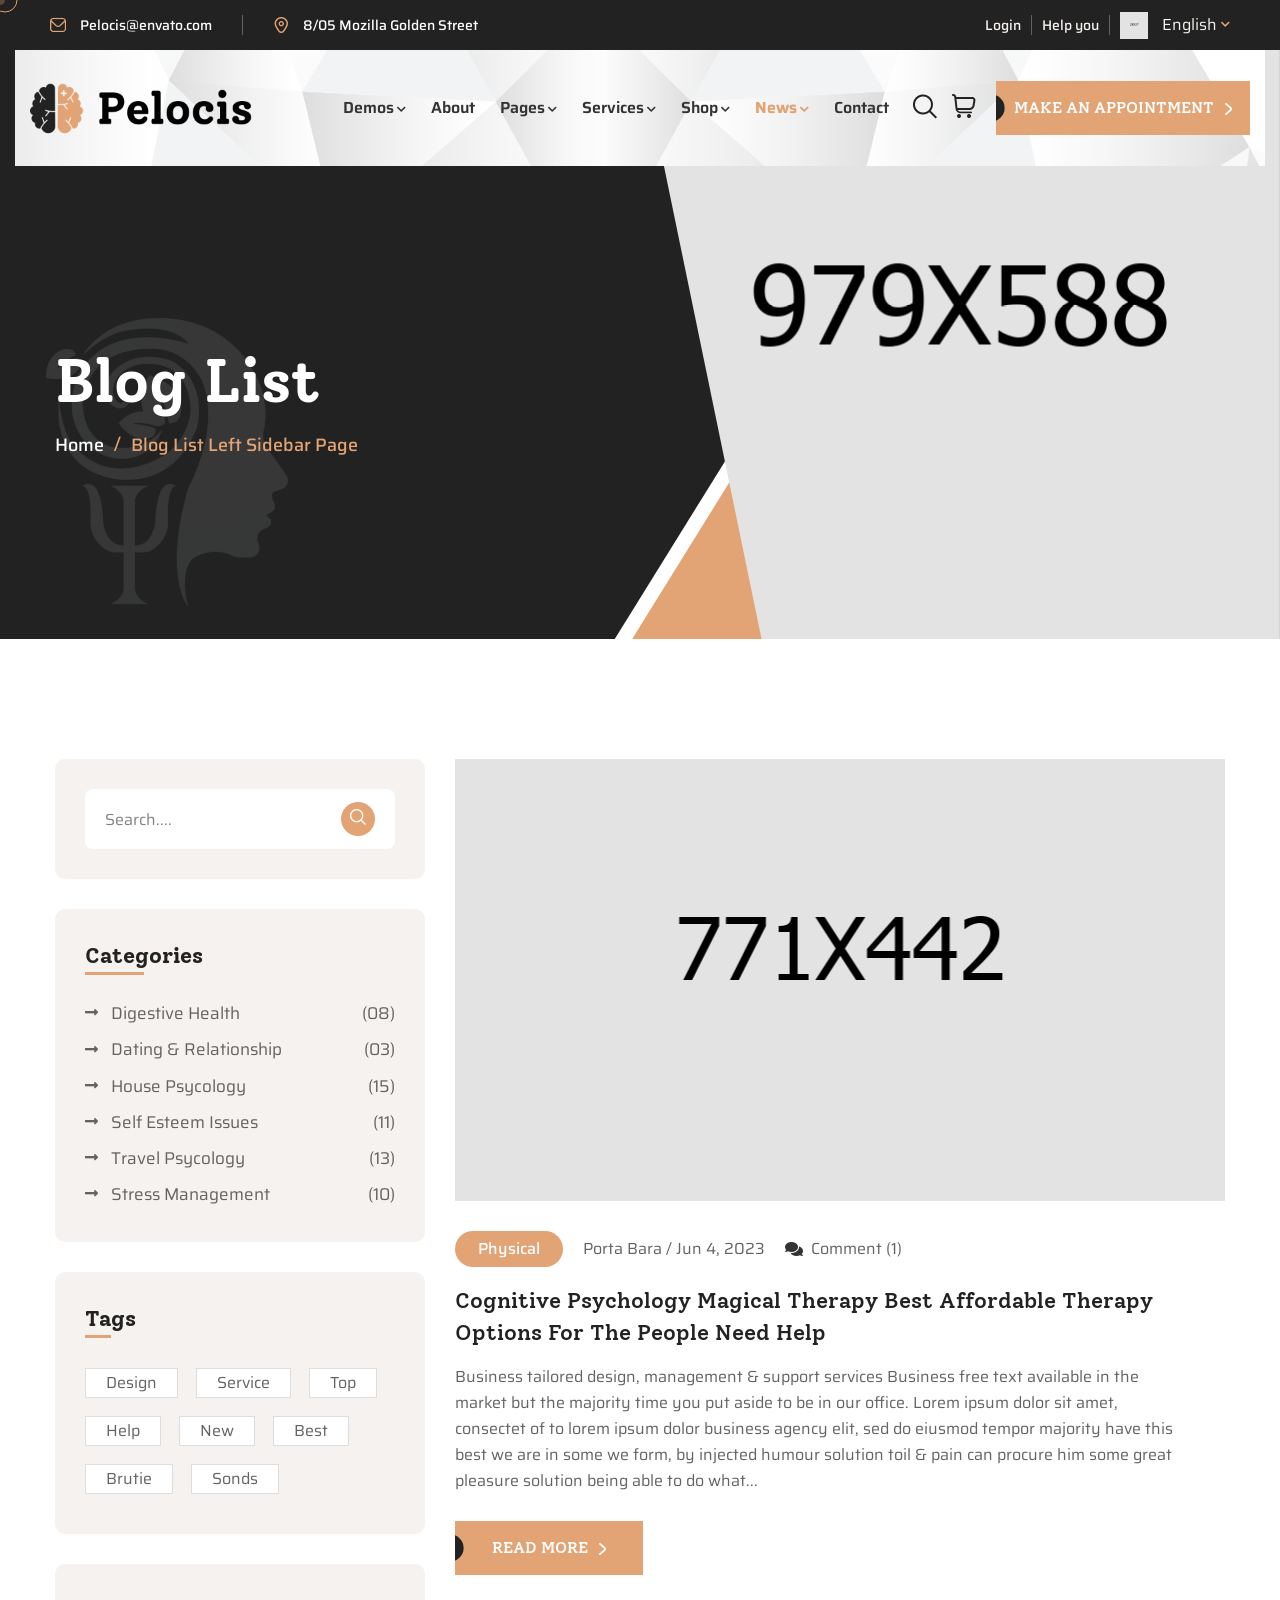
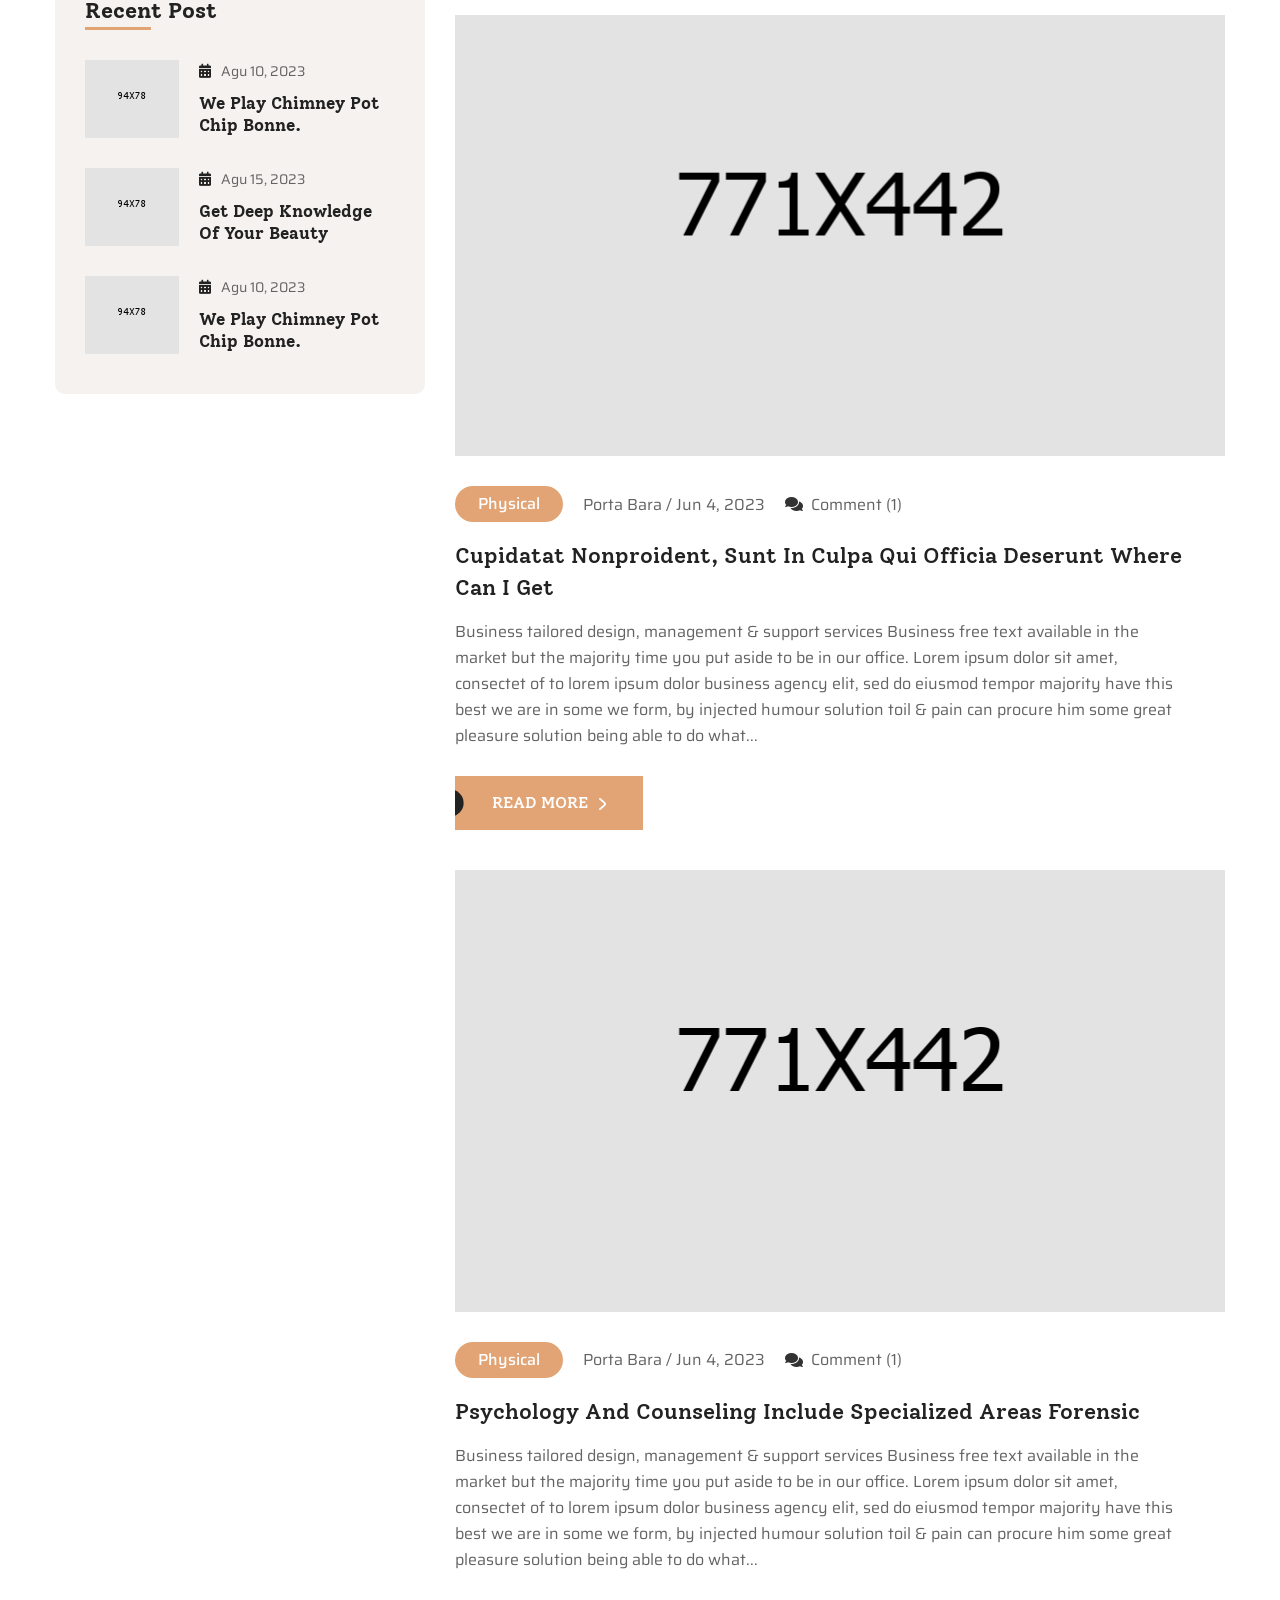
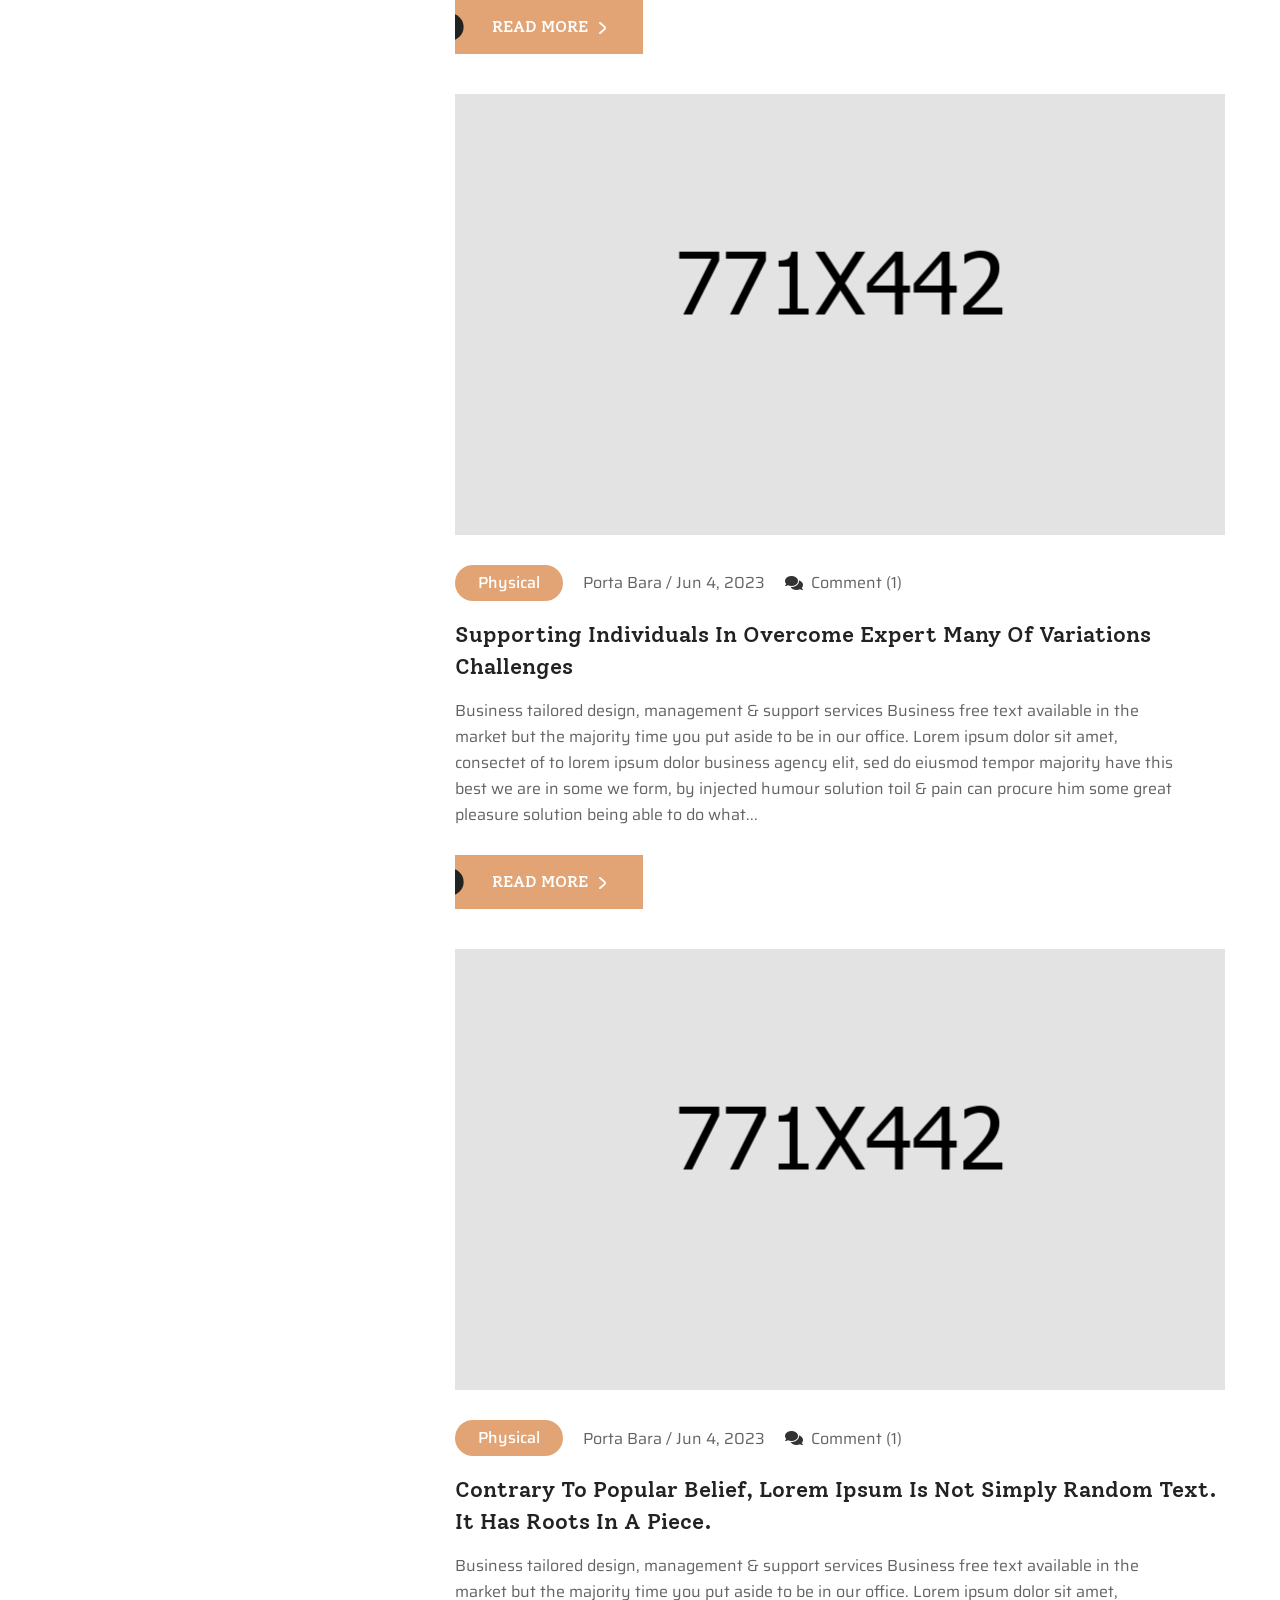
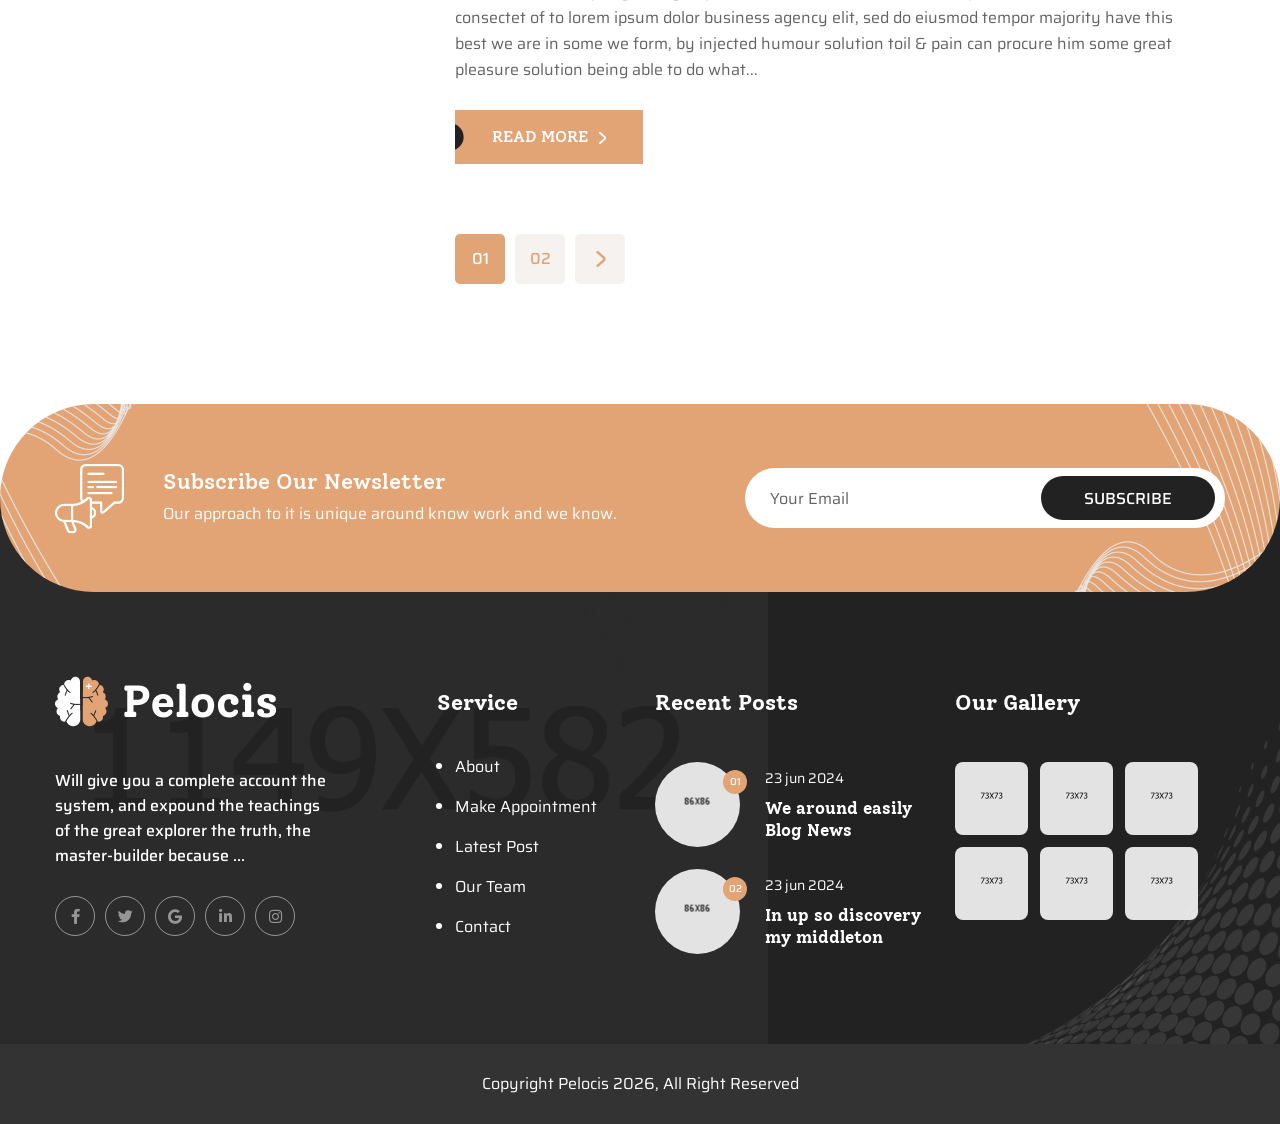
<file: blog-list-left.html>
<!DOCTYPE html>
<html lang="en">

<head>
    <meta charset="UTF-8" />
    <meta name="viewport" content="width=device-width, initial-scale=1.0" />
    <title>Blog List || Pelocis || HTML Template For Psychology & Counseling</title>
    <!-- favicons Icons -->
    <link rel="apple-touch-icon" sizes="180x180" href="assets/images/favicons/apple-touch-icon.png" />
    <link rel="icon" type="image/png" sizes="32x32" href="assets/images/favicons/favicon-32x32.png" />
    <link rel="icon" type="image/png" sizes="16x16" href="assets/images/favicons/favicon-16x16.png" />
    <link rel="manifest" href="assets/images/favicons/site.webmanifest" />
    <meta name="description" content="Pelocis a modern psychology, psychiatrist and therapy HTML Template. We especially designed this template for mental health, psychology & counseling, psychiatrist, counselor, therapies. It is perfect for every therapist, practitioner, couples therapy, as well as any other type of psychological and mental health care website." />

    <!-- fonts -->
    <link rel="preconnect" href="https://fonts.googleapis.com">
    <link rel="preconnect" href="https://fonts.gstatic.com" crossorigin>
    <link href="https://fonts.googleapis.com/css2?family=Red+Hat+Text:ital,wght@0,300..700;1,300..700&family=Saira:ital,wght@0,100..900;1,100..900&family=Solway:wght@300;400;500;700;800&display=swap" rel="stylesheet">
    <link href="https://fonts.googleapis.com/css2?family=Bonheur+Royale&family=League+Spartan:wght@100..900&display=swap" rel="stylesheet">


    <link rel="stylesheet" href="assets/vendors/bootstrap/css/bootstrap.min.css" />
    <link rel="stylesheet" href="assets/vendors/bootstrap-select/bootstrap-select.min.css" />
    <link rel="stylesheet" href="assets/vendors/animate/animate.min.css" />
    <link rel="stylesheet" href="assets/vendors/fontawesome/css/all.min.css" />
    <link rel="stylesheet" href="assets/vendors/jquery-ui/jquery-ui.css" />
    <link rel="stylesheet" href="assets/vendors/jarallax/jarallax.css" />
    <link rel="stylesheet" href="assets/vendors/jquery-magnific-popup/jquery.magnific-popup.css" />
    <link rel="stylesheet" href="assets/vendors/nouislider/nouislider.min.css" />
    <link rel="stylesheet" href="assets/vendors/nouislider/nouislider.pips.css" />
    <link rel="stylesheet" href="assets/vendors/tiny-slider/tiny-slider.css" />
    <link rel="stylesheet" href="assets/vendors/pelocis-icons/style.css" />
    <link rel="stylesheet" href="assets/vendors/owl-carousel/css/owl.carousel.min.css" />
    <link rel="stylesheet" href="assets/vendors/owl-carousel/css/owl.theme.default.min.css" />
    <link rel="stylesheet" href="assets/vendors/slick-carousel/css/slick-theme.min.css" />
    <link rel="stylesheet" href="assets/vendors/slick-carousel/css/slick.min.css" />



    <!-- template styles -->
    <link rel="stylesheet" href="assets/css/pelocis.css" />
</head>

<body class="custom-cursor">

    <div class="custom-cursor__cursor"></div>
    <div class="custom-cursor__cursor-two"></div>

    <div class="preloader">
        <div class="preloader__image" style="background-image: url(assets/images/loader.png);"></div>
    </div>
    <!-- /.preloader -->
    <div class="page-wrapper">
        <div class="topbar-one">
            <div class="container-fluid">
                <div class="topbar-one__inner">
                    <div class="topbar-one__inner__shape">
                    </div>
                    <ul class="list-unstyled topbar-one__info">
                        <li class="topbar-one__info__item">
                            <i class="icon-mail"></i>
                            <a href="mailto:Pelocis@envato.com">Pelocis@envato.com</a>
                        </li>
                        <li class="topbar-one__info__item__divider">

                        </li>
                        <li class="topbar-one__info__item">
                            <i class="icon-location"></i>
                            <a href="https://www.google.com/maps">8/05 Mozilla Golden Street</a>
                        </li>
                    </ul><!-- /.list-unstyled topbar-one__info -->
                    <div class="topbar-one__right">
                        <ul class="topbar-one__right__item">
                            <li><a href="login.html">Login</a></li>
                            <li class="topbar-one__right__item__divider"></li>
                            <li><a href="contact.html">Help you</a></li>
                            <li class="topbar-one__right__item__divider"></li>
                            <li>
                                <img src="assets/images/resources/flag.png" alt="flag">
                                <select class="selectpicker" id="language-select">
                                    <option value="Select program 01">English</option>
                                    <option value="Select program 02">Bangla</option>
                                </select>
                            </li>
                        </ul>
                    </div><!-- /.topbar-one__right -->
                </div><!-- /.topbar-one__inner -->
            </div><!-- /.container-fluid -->
        </div><!-- /.topbar-one -->

        <header class="main-header sticky-header sticky-header--normal">
            <div class="container-fluid">
                <div class="main-header__inner">
                    <div class="main-header__logo">
                        <a href="index.html">
                            <img src="assets/images/logo-dark.png" alt="Pelocis HTML" width="224">
                        </a>
                    </div><!-- /.main-header__logo -->
                    <nav class="main-header__nav main-menu d-flex">
                        <ul class="main-menu__list">


                            <li class="megamenu megamenu-clickable megamenu-clickable--toggler dropdown">
                                <a href="index.html">Demos</a>
                                <ul>
                                    <li>
                                        <div class="megamenu-popup">
                                            <a href="#" class="megamenu-clickable--close"><span class="icon-close"></span></a>
                                            <!-- /.megamenu-clickable--close -->
                                            <div class="megamenu-popup__content">
                                                <div class="demo-one">
                                                    <div class="container">
                                                        <div class="row">
                                                            <div class="col-md-6 col-lg-4">
                                                                <div class="demo-one__card">
                                                                    <div class="demo-one__image">
                                                                        <img src="assets/images/pelocis-landing/home-1.jpg" alt="pelocis">
                                                                        <div class="demo-one__btns">
                                                                            <a href="index.html" class="pelocis-btn demo-one__btn">
                                                                                <span>Multi Page</span>
                                                                            </a><!-- /.thm-btn demo-one__btn -->
                                                                            <a href="index-one-page.html" class="pelocis-btn demo-one__btn">
                                                                                <span>One Page</span>
                                                                            </a><!-- /.thm-btn demo-one__btn -->
                                                                        </div><!-- /.demo-one__btns -->
                                                                    </div><!-- /.demo-one__image -->
                                                                    <div class="demo-one__content">
                                                                        <h3 class="demo-one__title">
                                                                            <a href="index.html">Home Page 01</a>
                                                                        </h3><!-- /.demo-one__title -->
                                                                    </div><!-- /.demo-one__content -->
                                                                </div><!-- /.demo-one__card -->
                                                            </div><!-- /.col-md-6 col-lg-3 -->
                                                            <div class="col-md-6 col-lg-4">
                                                                <div class="demo-one__card">
                                                                    <div class="demo-one__image">
                                                                        <img src="assets/images/pelocis-landing/home-2.jpg" alt="pelocis">
                                                                        <div class="demo-one__btns">
                                                                            <a href="index-2.html" class="pelocis-btn demo-one__btn">
                                                                                <span>Multi Page</span>
                                                                            </a><!-- /.thm-btn demo-one__btn -->
                                                                            <a href="index-2-one-page.html" class="pelocis-btn demo-one__btn">
                                                                                <span>One Page</span>
                                                                            </a><!-- /.thm-btn demo-one__btn -->
                                                                        </div><!-- /.demo-one__btns -->
                                                                    </div><!-- /.demo-one__image -->
                                                                    <div class="demo-one__content">
                                                                        <h3 class="demo-one__title">
                                                                            <a href="index-2.html">Home Page 02</a>
                                                                        </h3><!-- /.demo-one__title -->
                                                                    </div><!-- /.demo-one__content -->
                                                                </div><!-- /.demo-one__card -->
                                                            </div><!-- /.col-md-6 col-lg-3 -->
                                                            <div class="col-md-6 col-lg-4">
                                                                <div class="demo-one__card">
                                                                    <div class="demo-one__image">
                                                                        <img src="assets/images/pelocis-landing/home-3.jpg" alt="pelocis">
                                                                        <div class="demo-one__btns">
                                                                            <a href="index-3.html" class="pelocis-btn demo-one__btn">
                                                                                <span>Multi Page</span>
                                                                            </a><!-- /.thm-btn demo-one__btn -->
                                                                            <a href="index-3-one-page.html" class="pelocis-btn demo-one__btn">
                                                                                <span>One Page</span>
                                                                            </a><!-- /.thm-btn demo-one__btn -->
                                                                        </div><!-- /.demo-one__btns -->
                                                                    </div><!-- /.demo-one__image -->
                                                                    <div class="demo-one__content">
                                                                        <h3 class="demo-one__title">
                                                                            <a href="index-3.html">Home Page 03</a>
                                                                        </h3><!-- /.demo-one__title -->
                                                                    </div><!-- /.demo-one__content -->
                                                                </div><!-- /.demo-one__card -->
                                                            </div><!-- /.col-md-6 col-lg-3 -->
                                                            <div class="col-md-6 col-lg-4">
                                                                <div class="demo-one__card">
                                                                    <div class="demo-one__image">
                                                                        <img src="assets/images/pelocis-landing/home-4.jpg" alt="pelocis">
                                                                        <div class="demo-one__btns">
                                                                            <a href="index-4.html" class="pelocis-btn demo-one__btn">
                                                                                <span>Multi Page</span>
                                                                            </a><!-- /.thm-btn demo-one__btn -->
                                                                            <a href="index-4-one-page.html" class="pelocis-btn demo-one__btn">
                                                                                <span>One Page</span>
                                                                            </a><!-- /.thm-btn demo-one__btn -->
                                                                        </div><!-- /.demo-one__btns -->
                                                                    </div><!-- /.demo-one__image -->
                                                                    <div class="demo-one__content">
                                                                        <h3 class="demo-one__title">
                                                                            <a href="index-4.html">Home Page 04</a>
                                                                        </h3><!-- /.demo-one__title -->
                                                                    </div><!-- /.demo-one__content -->
                                                                </div><!-- /.demo-one__card -->
                                                            </div><!-- /.col-md-6 col-lg-3 -->
                                                            <div class="col-md-6 col-lg-4">
                                                                <div class="demo-one__card">
                                                                    <div class="demo-one__image">
                                                                        <img src="assets/images/pelocis-landing/home-dark.jpg" alt="pelocis">
                                                                        <div class="demo-one__btns">
                                                                            <a href="index-dark.html" class="pelocis-btn demo-one__btn">
                                                                                <span>View Page</span>
                                                                            </a><!-- /.thm-btn demo-one__btn -->
                                                                        </div><!-- /.demo-one__btns -->
                                                                    </div><!-- /.demo-one__image -->
                                                                    <div class="demo-one__content">
                                                                        <h3 class="demo-one__title">
                                                                            <a href="index-dark.html">Home Dark</a>
                                                                        </h3><!-- /.demo-one__title -->
                                                                    </div><!-- /.demo-one__content -->
                                                                </div><!-- /.demo-one__card -->
                                                            </div><!-- /.col-md-6 col-lg-3 -->
                                                            <div class="col-md-6 col-lg-4">
                                                                <div class="demo-one__card">
                                                                    <div class="demo-one__image">
                                                                        <img src="assets/images/pelocis-landing/home-boxed.jpg" alt="pelocis">
                                                                        <div class="demo-one__btns">
                                                                            <a href="index-boxed.html" class="pelocis-btn demo-one__btn">
                                                                                <span>View Page</span>
                                                                            </a><!-- /.thm-btn demo-one__btn -->
                                                                        </div><!-- /.demo-one__btns -->
                                                                    </div><!-- /.demo-one__image -->
                                                                    <div class="demo-one__content">
                                                                        <h3 class="demo-one__title">
                                                                            <a href="index-boxed.html">Home Boxed</a>
                                                                        </h3><!-- /.demo-one__title -->
                                                                    </div><!-- /.demo-one__content -->
                                                                </div><!-- /.demo-one__card -->
                                                            </div><!-- /.col-md-6 col-lg-3 -->
                                                            <div class="col-md-6 col-lg-4">
                                                                <div class="demo-one__card">
                                                                    <div class="demo-one__image">
                                                                        <img src="assets/images/pelocis-landing/home-rtl.jpg" alt="pelocis">
                                                                        <div class="demo-one__btns">
                                                                            <a href="index-rtl.html" class="pelocis-btn demo-one__btn">
                                                                                <span>View Page</span>
                                                                            </a><!-- /.thm-btn demo-one__btn -->
                                                                        </div><!-- /.demo-one__btns -->
                                                                    </div><!-- /.demo-one__image -->
                                                                    <div class="demo-one__content">
                                                                        <h3 class="demo-one__title">
                                                                            <a href="index.html">Home RTL</a>
                                                                        </h3><!-- /.demo-one__title -->
                                                                    </div><!-- /.demo-one__content -->
                                                                </div><!-- /.demo-one__card -->
                                                            </div><!-- /.col-md-6 col-lg-3 -->
                                                        </div><!-- /.row -->
                                                    </div><!-- /.container -->
                                                </div><!-- /.demos-one -->
                                            </div><!-- /.megamenu-popup__content -->
                                        </div><!-- /.megamenu-popup -->
                                    </li>
                                </ul>
                            </li>

                            <li>
                                <a href="about.html">About</a>
                            </li>
                            <li class="dropdown">
                                <a href="#">Pages</a>
                                <ul>
                                    <li class="dropdown">
                                        <a href="#">Team Page</a>
                                        <ul class="sub-menu">
                                            <li><a href="team.html">Our Team</a></li>
                                            <li><a href="team-carousel.html">Team Carousel</a></li>
                                            <li><a href="team-details.html">Team Details</a></li>
                                        </ul>
                                    </li>
                                    <li class="dropdown">
                                        <a href="#">Projects Page</a>
                                        <ul class="sub-menu">
                                            <li><a href="projects.html">Our Projects</a></li>
                                            <li><a href="projects-carousel.html">Projects Carousel</a></li>
                                            <li><a href="projects-details.html">Projects Details</a></li>
                                        </ul>
                                    </li>
                                    <li><a href="pricing-plans.html">Pricing Plans</a></li>
                                    <li><a href="packages-carousel.html">Pricing Carousel</a></li>
                                    <li>
                                        <a href="gallery.html">Gallery</a>
                                        <ul>
                                            <li><a href="gallery.html">Gallery Masonry</a></li>
                                            <li><a href="gallery-filter.html">Gallery Filter</a></li>
                                            <li><a href="gallery-grid.html">Gallery Grid</a></li>
                                            <li><a href="gallery-carousel.html">Gallery Carousel</a></li>
                                        </ul>
                                    </li>
                                    <li><a href="faq.html">FAQs</a></li>
                                    <li><a href="make-appointment.html">Make Appointment</a></li>
                                    <li><a href="login.html">Login</a></li>
                                    <li><a href="registration.html">Registration</a></li>
                                    <li><a href="404.html">404 Error</a></li>
                                </ul>
                            </li>
                            <li class="dropdown">
                                <a href="#">Services</a>
                                <ul>
                                    <li><a href="services.html">Services</a></li>
                                    <li><a href="services-carousel.html">Services Carousel</a></li>
                                    <li><a href="service-d-cognitive.html">Cognitive Psychology</a></li>
                                    <li><a href="service-d-academic.html">Academic Psychology</a></li>
                                    <li><a href="service-d-specialized.html">Career Counseling</a></li>
                                    <li><a href="service-d-clinical.html">Clinical Psychology</a></li>
                                    <li><a href="service-d-psychiatric.html">Psychiatric Treatment</a></li>
                                    <li><a href="service-d-family.html">Family Therapy</a></li>
                                </ul>
                            </li>

                            <li class="dropdown">
                                <a href="#">Shop</a>
                                <ul class="sub-menu">
                                    <li class="dropdown">
                                        <a href="#">Products</a>
                                        <ul class="sub-menu">
                                            <li><a href="products.html">No Sidebar</a></li>
                                            <li><a href="products-left.html">Left Sidebar</a></li>
                                            <li><a href="products-right.html">Right Sidebar</a></li>
                                        </ul>
                                    </li>
                                    <li><a href="products-carousel.html">Products Carousel</a></li>
                                    <li><a href="product-details.html">Product Details</a></li>
                                    <li><a href="cart.html">Cart</a></li>
                                    <li><a href="checkout.html">Checkout</a></li>
                                </ul>
                            </li>
                            <li class="dropdown">
                                <a href="#">News</a>
                                <ul class="sub-menu">
                                    <li class="dropdown">
                                        <a href="#">News Grid</a>
                                        <ul class="sub-menu">
                                            <li><a href="blog-grid.html">No Sidebar</a></li>
                                            <li><a href="blog-grid-left.html">Left Sidebar</a></li>
                                            <li><a href="blog-grid-right.html">Right Sidebar</a></li>
                                        </ul>
                                    </li>
                                    <li class="dropdown">
                                        <a href="#">News List</a>
                                        <ul class="sub-menu">
                                            <li><a href="blog-list.html">No Sidebar</a></li>
                                            <li><a href="blog-list-left.html">Left Sidebar</a></li>
                                            <li><a href="blog-list-right.html">Right Sidebar</a></li>
                                        </ul>
                                    </li>
                                    <li><a href="blog-carousel.html">News Carousel</a></li>
                                    <li class="dropdown">
                                        <a href="#">News Details</a>
                                        <ul class="sub-menu">
                                            <li><a href="blog-details.html">No Sidebar</a></li>
                                            <li><a href="blog-details-left.html">Left Sidebar</a></li>
                                            <li><a href="blog-details-right.html">Right Sidebar</a></li>
                                        </ul>
                                    </li>
                                </ul>
                            </li>
                            <li>
                                <a href="contact.html">Contact</a>
                            </li>
                        </ul>
                        <div class="main-header__right">
                            <div class="mobile-nav__btn mobile-nav__toggler">
                                <span></span>
                                <span></span>
                                <span></span>
                            </div><!-- /.mobile-nav__toggler -->
                            <a href="#" class="search-toggler main-header__search">
                                <i class="icon-search"></i>
                                <span class="sr-only">Search</span>
                            </a><!-- /.search-toggler -->
                            <a href="cart.html" class="main-header__cart">
                                <i class="icon-cart"></i>
                                <span class="sr-only">Cart</span>
                            </a><!-- /.search-toggler -->
                            <a href="make-appointment.html" class="pelocis-btn main-header__btn">
                                <span>make an appointment<i class="icon-right-arrow-white"></i></span>
                            </a><!-- /.thm-btn main-header__btn -->
                        </div><!-- /.main-header__right -->
                    </nav><!-- /.main-header__nav -->
                </div><!-- /.main-header__inner -->
            </div><!-- /.container-fluid -->
        </header><!-- /.main-header -->
        <section class="page-header">
            <div class="page-header__bg">
                <div class="page-header__bg__img" style="background-image: url(assets/images/backgrounds/page-header-img-1.png);">
                </div>
                <div class="page-header__bg__shape-1">
                </div>
                <div class="page-header__bg__shape-2">
                </div>
            </div>
            <div class="container">
                <h2 class="page-header__title">Blog List </h2>
                <ul class="pelocis-breadcrumb list-unstyled">
                    <li><a href="index.html">Home</a></li>
                    <li><span>Blog List Left Sidebar page</span></li>
                </ul>
            </div>
            <img class="page-header__shape" src="assets/images/shapes/bannar-shape-2.png" alt="bannar-shape">
        </section>
        <!-- /.page-header -->

        <section class="blog-one blog-one--page">
            <div class="container">
                <div class="row gutter-y-60">
                    <div class="col-lg-4">
                        <div class="sidebar">
                            <aside class="widget-area">
                                <div class="sidebar__single">
                                    <form action="#" class="sidebar__search">
                                        <input type="text" placeholder="Search...." />
                                        <button type="submit" aria-label="search submit">
                                            <span><i class="icon-search"></i></span>
                                        </button>
                                    </form><!-- /.sidebar__search -->
                                </div><!-- /.sidebar__single -->
                                <div class="sidebar__single">
                                    <h4 class="sidebar__title">Categories</h4><!-- /.sidebar__title -->
                                    <ul class="sidebar__categories list-unstyled">
                                        <li><a href="blog-list-right.html">Digestive Health</a>(08)</li>
                                        <li><a href="#blog-list-right.html">Dating & Relationship</a>(03)</li>
                                        <li><a href="blog-list-right.html">House Psycology</a>(15)</li>
                                        <li><a href="blog-list-right.html">Self Esteem Issues</a>(11)</li>
                                        <li><a href="blog-list-right.html">Travel Psycology</a>(13)</li>
                                        <li><a href="blog-list-right.html">Stress Management</a>(10)</li>
                                    </ul><!-- /.sidebar__categories list-unstyled -->
                                </div><!-- /.sidebar__single -->
                                <div class="sidebar__single">
                                    <h4 class="sidebar__title">Tags</h4><!-- /.sidebar__title -->
                                    <div class="sidebar__tags">
                                        <a href="blog-list-right.html">Design</a>
                                        <a href="blog-list-right.html">Service</a>
                                        <a href="blog-list-right.html">Top</a>
                                        <a href="blog-list-right.html">Help</a>
                                        <a href="blog-list-right.html">New</a>
                                        <a href="blog-list-right.html">Best</a>
                                        <a href="blog-list-right.html">Brutie</a>
                                        <a href="blog-list-right.html">Sonds</a>
                                    </div><!-- /.sidebar__tags -->
                                </div><!-- /.sidebar__single -->
                                <div class="sidebar__single">
                                    <h4 class="sidebar__title">Recent Post</h4><!-- /.sidebar__title -->
                                    <ul class="sidebar__posts list-unstyled">
                                        <li class="sidebar__posts__item">
                                            <div class="sidebar__posts__image">
                                                <img src="assets/images/blog/recent-blog-1.png" alt="pelocis">
                                            </div><!-- /.sidebar__posts__image -->
                                            <div class="sidebar__posts__content ">
                                                <p class="sidebar__posts__meta"><i class="fas fa-calendar-alt"></i>Agu 10, 2023</p><!-- /.sidebar__posts__date -->
                                                <h4 class="sidebar__posts__title"><a href="blog-details-right.html">We play chimney pot Chip bonne.</a></h4><!-- /.sidebar__posts__title -->
                                            </div><!-- /.sidebar__posts__content -->
                                        </li>
                                        <li class="sidebar__posts__item">
                                            <div class="sidebar__posts__image">
                                                <img src="assets/images/blog/recent-blog-2.png" alt="pelocis">
                                            </div><!-- /.sidebar__posts__image -->
                                            <div class="sidebar__posts__content">
                                                <p class="sidebar__posts__meta"><i class="fas fa-calendar-alt"></i>Agu 15, 2023</p><!-- /.sidebar__posts__date -->
                                                <h4 class="sidebar__posts__title"><a href="blog-details-right.html">Get deep knowledge of your beauty</a></h4><!-- /.sidebar__posts__title -->
                                            </div><!-- /.sidebar__posts__content -->
                                        </li>
                                        <li class="sidebar__posts__item">
                                            <div class="sidebar__posts__image">
                                                <img src="assets/images/blog/recent-blog-3.png" alt="pelocis">
                                            </div><!-- /.sidebar__posts__image -->
                                            <div class="sidebar__posts__content ">
                                                <p class="sidebar__posts__meta"><i class="fas fa-calendar-alt"></i>Agu 10, 2023</p><!-- /.sidebar__posts__date -->
                                                <h4 class="sidebar__posts__title"><a href="blog-details-right.html">We play chimney pot Chip bonne.</a></h4><!-- /.sidebar__posts__title -->
                                            </div><!-- /.sidebar__posts__content -->
                                        </li>
                                    </ul><!-- /.sidebar__posts list-unstyled -->
                                </div><!-- /.sidebar__single -->
                            </aside><!-- /.widget-area -->
                        </div><!-- /.sidebar -->
                    </div><!-- /.col-lg-4 -->
                    <div class="col-lg-8">
                        <div class="row gutter-y-30">
                            <div class="col-md-12">
                                <div class="blog-card blog-card-two  wow fadeInUp" data-wow-duration='1500ms' data-wow-delay='00ms'>
                                    <div class="blog-card__image">
                                        <img src="assets/images/blog/blog-img-1.png" alt="Cognitive Psychology Magical Therapy Best Affordable Therapy Options for the People Need Help">
                                        <img src="assets/images/blog/blog-img-1.png" alt="Cognitive Psychology Magical Therapy Best Affordable Therapy Options for the People Need Help">
                                        <a href="blog-details-right.html" class="blog-card__image__link"></a>
                                    </div><!-- /.blog-card__image -->
                                    <div class="blog-card-two__content">
                                        <ul class="list-unstyled blog-card__meta">
                                            <li><a href="blog-list-right.html" class="blog-card__meta__tag">Physical</a></li>
                                            <li><a href="blog-list-right.html">Porta Bara</a>&nbsp;/ Jun 4, 2023</li>
                                            <li><i class="fa fa-comments"></i>Comment (1)</li>
                                        </ul><!-- /.list-unstyled blog-card__meta -->
                                        <h3 class="blog-card__title"><a href="blog-details-right.html">Cognitive Psychology Magical Therapy Best Affordable Therapy Options for the People Need Help</a></h3><!-- /.blog-card__title -->
                                        <p class="blog-card__text">
                                            Business tailored design, management & support services Business free text available in the market
                                            but the majority time you put aside to be in our office. Lorem ipsum dolor sit amet, consectet of to
                                            lorem ipsum dolor business agency elit, sed do eiusmod tempor majority have this best we are
                                            in some we form, by injected humour solution toil & pain can procure him some great pleasure
                                            solution being able to do what...
                                        </p><!-- /.blog-card-two__text -->
                                        <a href="blog-details-right.html" class="pelocis-btn">
                                            <span>Read more <i class="icon-right-arrow-white"></i></span>
                                        </a><!-- /.blog-card__link -->
                                    </div><!-- /.blog-card-two__content -->
                                </div><!-- /.blog-card -->
                            </div><!-- /.col-md-12 -->
                            <div class="col-md-12">
                                <div class="blog-card blog-card-two  wow fadeInUp" data-wow-duration='1500ms' data-wow-delay='100ms'>
                                    <div class="blog-card__image">
                                        <img src="assets/images/blog/blog-img-2.png" alt="cupidatat nonproident, sunt in culpa qui officia deserunt Where can I get">
                                        <img src="assets/images/blog/blog-img-2.png" alt="cupidatat nonproident, sunt in culpa qui officia deserunt Where can I get">
                                        <a href="blog-details-right.html" class="blog-card__image__link"></a>
                                    </div><!-- /.blog-card__image -->
                                    <div class="blog-card-two__content">
                                        <ul class="list-unstyled blog-card__meta">
                                            <li><a href="blog-list-right.html" class="blog-card__meta__tag">Physical</a></li>
                                            <li><a href="blog-list-right.html">Porta Bara</a>&nbsp;/ Jun 4, 2023</li>
                                            <li><i class="fa fa-comments"></i>Comment (1)</li>
                                        </ul><!-- /.list-unstyled blog-card__meta -->
                                        <h3 class="blog-card__title"><a href="blog-details-right.html">cupidatat nonproident, sunt in culpa qui officia deserunt Where can I get</a></h3><!-- /.blog-card__title -->
                                        <p class="blog-card__text">
                                            Business tailored design, management & support services Business free text available in the market
                                            but the majority time you put aside to be in our office. Lorem ipsum dolor sit amet, consectet of to
                                            lorem ipsum dolor business agency elit, sed do eiusmod tempor majority have this best we are
                                            in some we form, by injected humour solution toil & pain can procure him some great pleasure
                                            solution being able to do what...
                                        </p><!-- /.blog-card-two__text -->
                                        <a href="blog-details-right.html" class="pelocis-btn">
                                            <span>Read more <i class="icon-right-arrow-white"></i></span>
                                        </a><!-- /.blog-card__link -->
                                    </div><!-- /.blog-card-two__content -->
                                </div><!-- /.blog-card -->
                            </div><!-- /.col-md-12 -->
                            <div class="col-md-12">
                                <div class="blog-card blog-card-two  wow fadeInUp" data-wow-duration='1500ms' data-wow-delay='100ms'>
                                    <div class="blog-card__image">
                                        <img src="assets/images/blog/blog-img-3.png" alt="Psychology and counseling include specialized areas forensic">
                                        <img src="assets/images/blog/blog-img-3.png" alt="Psychology and counseling include specialized areas forensic">
                                        <a href="blog-details-right.html" class="blog-card__image__link"></a>
                                    </div><!-- /.blog-card__image -->
                                    <div class="blog-card-two__content">
                                        <ul class="list-unstyled blog-card__meta">
                                            <li><a href="blog-list-right.html" class="blog-card__meta__tag">Physical</a></li>
                                            <li><a href="blog-list-right.html">Porta Bara</a>&nbsp;/ Jun 4, 2023</li>
                                            <li><i class="fa fa-comments"></i>Comment (1)</li>
                                        </ul><!-- /.list-unstyled blog-card__meta -->
                                        <h3 class="blog-card__title"><a href="blog-details-right.html">Psychology and counseling include specialized areas forensic</a></h3><!-- /.blog-card__title -->
                                        <p class="blog-card__text">
                                            Business tailored design, management & support services Business free text available in the market
                                            but the majority time you put aside to be in our office. Lorem ipsum dolor sit amet, consectet of to
                                            lorem ipsum dolor business agency elit, sed do eiusmod tempor majority have this best we are
                                            in some we form, by injected humour solution toil & pain can procure him some great pleasure
                                            solution being able to do what...
                                        </p><!-- /.blog-card-two__text -->
                                        <a href="blog-details-right.html" class="pelocis-btn">
                                            <span>Read more <i class="icon-right-arrow-white"></i></span>
                                        </a><!-- /.blog-card__link -->
                                    </div><!-- /.blog-card-two__content -->
                                </div><!-- /.blog-card -->
                            </div><!-- /.col-md-12 -->
                            <div class="col-md-12">
                                <div class="blog-card blog-card-two  wow fadeInUp" data-wow-duration='1500ms' data-wow-delay='100ms'>
                                    <div class="blog-card__image">
                                        <img src="assets/images/blog/blog-img-4.png" alt="Supporting individuals in overcome expert many of variations challenges">
                                        <img src="assets/images/blog/blog-img-4.png" alt="Supporting individuals in overcome expert many of variations challenges">
                                        <a href="blog-details-right.html" class="blog-card__image__link"></a>
                                    </div><!-- /.blog-card__image -->
                                    <div class="blog-card-two__content">
                                        <ul class="list-unstyled blog-card__meta">
                                            <li><a href="blog-list-right.html" class="blog-card__meta__tag">Physical</a></li>
                                            <li><a href="blog-list-right.html">Porta Bara</a>&nbsp;/ Jun 4, 2023</li>
                                            <li><i class="fa fa-comments"></i>Comment (1)</li>
                                        </ul><!-- /.list-unstyled blog-card__meta -->
                                        <h3 class="blog-card__title"><a href="blog-details-right.html">Supporting individuals in overcome expert many of variations challenges</a></h3><!-- /.blog-card__title -->
                                        <p class="blog-card__text">
                                            Business tailored design, management & support services Business free text available in the market
                                            but the majority time you put aside to be in our office. Lorem ipsum dolor sit amet, consectet of to
                                            lorem ipsum dolor business agency elit, sed do eiusmod tempor majority have this best we are
                                            in some we form, by injected humour solution toil & pain can procure him some great pleasure
                                            solution being able to do what...
                                        </p><!-- /.blog-card-two__text -->
                                        <a href="blog-details-right.html" class="pelocis-btn">
                                            <span>Read more <i class="icon-right-arrow-white"></i></span>
                                        </a><!-- /.blog-card__link -->
                                    </div><!-- /.blog-card-two__content -->
                                </div><!-- /.blog-card -->
                            </div><!-- /.col-md-12 -->
                            <div class="col-md-12">
                                <div class="blog-card blog-card-two  wow fadeInUp" data-wow-duration='1500ms' data-wow-delay='100ms'>
                                    <div class="blog-card__image">
                                        <img src="assets/images/blog/blog-img-5.png" alt=" Contrary to popular belief, Lorem Ipsum is not simply random text. It has roots in a piece.">
                                        <img src="assets/images/blog/blog-img-5.png" alt=" Contrary to popular belief, Lorem Ipsum is not simply random text. It has roots in a piece.">
                                        <a href="blog-details-right.html" class="blog-card__image__link"></a>
                                    </div><!-- /.blog-card__image -->
                                    <div class="blog-card-two__content">
                                        <ul class="list-unstyled blog-card__meta">
                                            <li><a href="blog-list-right.html" class="blog-card__meta__tag">Physical</a></li>
                                            <li><a href="blog-list-right.html">Porta Bara</a>&nbsp;/ Jun 4, 2023</li>
                                            <li><i class="fa fa-comments"></i>Comment (1)</li>
                                        </ul><!-- /.list-unstyled blog-card__meta -->
                                        <h3 class="blog-card__title"><a href="blog-details-right.html"> Contrary to popular belief, Lorem Ipsum is not simply random text. It has roots in a piece.</a></h3><!-- /.blog-card__title -->
                                        <p class="blog-card__text">
                                            Business tailored design, management & support services Business free text available in the market
                                            but the majority time you put aside to be in our office. Lorem ipsum dolor sit amet, consectet of to
                                            lorem ipsum dolor business agency elit, sed do eiusmod tempor majority have this best we are
                                            in some we form, by injected humour solution toil & pain can procure him some great pleasure
                                            solution being able to do what...
                                        </p><!-- /.blog-card-two__text -->
                                        <a href="blog-details-right.html" class="pelocis-btn">
                                            <span>Read more <i class="icon-right-arrow-white"></i></span>
                                        </a><!-- /.blog-card__link -->
                                    </div><!-- /.blog-card-two__content -->
                                </div><!-- /.blog-card -->
                            </div><!-- /.col-md-12 -->
                            <div class="col-lg-12">
                                <ul class="post-pagination list-unstyled">
                                    <li><a href="blog-list.html" class="active">01</a></li>
                                    <li><a href="blog-list.html">02</a></li>
                                    <li><a href="blog-list.html"><i class="icon-right-arrow-white"></i></a></li>
                                </ul>
                            </div>
                        </div><!-- /.row -->
                    </div><!-- /.col-lg-8 -->
                </div><!-- /.row -->
            </div><!-- /.container -->
        </section><!-- /.blog-one blog-one--page -->

        <section class="newsletter pt-0">
            <div class="newsletter__inner">
                <div class="container">
                    <img src="assets/images/shapes/newsletter-shape-1.png" alt="newsletter-shape" class=" newsletter__shape--one">
                    <div class="newsletter__box">
                        <div class="newsletter__content">
                            <i class="icon-chat_microphone newsletter__chat_microphone"></i>
                            <div class="newsletter__title-box">
                                <h3 class="newsletter__title">Subscribe Our Newsletter</h3>
                                <p class="newsletter__text">Our approach to it is unique around know work and we know.</p>
                            </div>
                        </div>
                        <div class="newsletter__form">
                            <form action="#" class="newsletter__form__item">
                                <input type="email" name="email" placeholder="Your Email" class="newsletter__input">
                                <button class="newsletter__button ">
                                    <span>SUBSCRIBE</span>
                                </button>
                            </form>
                        </div>
                    </div>
                    <img src="assets/images/shapes/newsletter-shape-2.png" alt="newsletter-shape" class=" newsletter__shape--two">
                </div>
            </div>
        </section>
        <footer class="main-footer background-black">
            <div class="main-footer__bg background-black" style="background-image: url(assets/images/backgrounds/footer-bg.png);"></div>
            <!-- /.main-footer__bg -->
            <div class="main-footer__top">
                <img src="assets/images/shapes/footer-shape.png" alt="footer shape" class="main-footer__shape-1">
                <div class="container">
                    <div class="row">
                        <div class="col-md-6 col-xl-4">
                            <div class="footer-widget footer-widget--about">
                                <a href="index.html" class="footer-widget__logo">
                                    <img src="assets/images/logo-light-2.png" width="224" alt="Pelocis HTML Template">
                                </a>
                                <p class="footer-widget__text">
                                    Will give you a complete account the
                                    system, and expound the teachings
                                    of the great explorer the truth, the
                                    master-builder because ...
                                </p>
                                <!-- /.footer-widget__text -->
                                <div class="footer-widget__social">
                                    <a href="https://facebook.com">
                                        <i class="fab fa-facebook-f" aria-hidden="true"></i>
                                        <span class="sr-only">Facebook</span>
                                    </a>
                                    <a href="https://twitter.com">
                                        <i class="fab fa-twitter" aria-hidden="true"></i>
                                        <span class="sr-only">Twitter</span>
                                    </a>
                                    <a href="https://google.com">
                                        <i class="fab fa-google" aria-hidden="true"></i>
                                        <span class="sr-only">Google</span>
                                    </a>
                                    <a href="https://linkedin.com">
                                        <i class="fab fa-linkedin-in" aria-hidden="true"></i>
                                        <span class="sr-only">Linkedin</span>
                                    </a>
                                    <a href="https://instagram.com">
                                        <i class="fab fa-instagram" aria-hidden="true"></i>
                                        <span class="sr-only">Instagram</span>
                                    </a>
                                </div>
                            </div><!-- /.footer-widget -->
                        </div><!-- /.col-md-6 -->
                        <div class="col-md-6 col-xl-2">
                            <div class="footer-widget footer-widget--links">
                                <h2 class="footer-widget__title footer-widget__title--ml-18">Service</h2>
                                <!-- /.footer-widget__title -->
                                <ul class="list-styled footer-widget__links">
                                    <li><a href="about.html">About</a></li>
                                    <li><a href="make-appointment.html">Make Appointment</a></li>
                                    <li><a href="blog-list-right.html">Latest Post</a></li>
                                    <li><a href="team.html">Our Team</a></li>
                                    <li><a href="contact.html">Contact</a></li>
                                </ul><!-- /.list-unstyled footer-widget__links -->
                            </div><!-- /.footer-widget -->
                        </div><!-- /.col-md-6 -->
                        <div class="col-md-6 col-xl-3">
                            <div class="footer-widget footer-widget--post">
                                <h2 class="footer-widget__title">Recent Posts</h2><!-- /.footer-widget__title -->
                                <ul class="list-unstyled">
                                    <li class="footer-widget--post__item">
                                        <div class="footer-widget--post__img">
                                            <img src="assets/images/resources/footer-post-1.png" alt="post">
                                            <span class="footer-widget--post__img__number"></span>
                                        </div>
                                        <div class="footer-widget--post__content">
                                            <span class="footer-widget--post__date">23 jun 2024</span>
                                            <h3 class="footer-widget--post__title"><a href="blog-details-right.html">We around easily Blog News</a></h3>
                                        </div>
                                    </li>
                                    <li class="footer-widget--post__item">
                                        <div class="footer-widget--post__img">
                                            <img src="assets/images/resources/footer-post-2.png" alt="post">
                                            <span class="footer-widget--post__img__number"></span>
                                        </div>
                                        <div class="footer-widget--post__content">
                                            <span class="footer-widget--post__date">23 jun 2024</span>
                                            <h3 class="footer-widget--post__title"><a href="blog-details-right.html">In up so discovery my middleton</a></h3>
                                        </div>
                                    </li>
                                </ul><!-- /.list-unstyled -->
                            </div><!-- /.footer-widget -->
                        </div><!-- /.col-md-6 -->
                        <div class="col-md-6 col-xl-3">
                            <div class="footer-widget footer-widget--gallery">
                                <h2 class="footer-widget__title">Our Gallery</h2><!-- /.footer-widget__title -->
                                <div class="footer-widget__gallery">
                                    <a href="#" class="footer-widget__gallery__link">
                                        <img src="assets/images/gallery/fg-1.png" alt="pelocis">
                                    </a><!-- /.footer-widget__gallery__link -->
                                    <a href="#" class="footer-widget__gallery__link">
                                        <img src="assets/images/gallery/fg-2.png" alt="pelocis">
                                    </a><!-- /.footer-widget__gallery__link -->
                                    <a href="#" class="footer-widget__gallery__link">
                                        <img src="assets/images/gallery/fg-3.png" alt="pelocis">
                                    </a><!-- /.footer-widget__gallery__link -->
                                    <a href="#" class="footer-widget__gallery__link">
                                        <img src="assets/images/gallery/fg-4.png" alt="pelocis">
                                    </a><!-- /.footer-widget__gallery__link -->
                                    <a href="#" class="footer-widget__gallery__link">
                                        <img src="assets/images/gallery/fg-5.png" alt="pelocis">
                                    </a><!-- /.footer-widget__gallery__link -->
                                    <a href="#" class="footer-widget__gallery__link">
                                        <img src="assets/images/gallery/fg-6.png" alt="pelocis">
                                    </a><!-- /.footer-widget__gallery__link -->
                                </div>
                            </div><!-- /.footer-widget -->
                        </div><!-- /.col-md-6 -->
                    </div><!-- /.row -->
                </div><!-- /.container -->
                <img src="assets/images/shapes/footer-bg-shape.png" alt="footer shape" class="main-footer__shape-2">
            </div><!-- /.main-footer__top -->
            <div class="main-footer__bottom">
                <p class="main-footer__copyright">
                    Copyright Pelocis <span class="dynamic-year"></span>, All Right Reserved
                </p>
            </div><!-- /.main-footer__bottom -->
        </footer><!-- /.main-footer -->

    </div><!-- /.page-wrapper -->



    <div class="mobile-nav__wrapper">
        <div class="mobile-nav__overlay mobile-nav__toggler"></div>
        <!-- /.mobile-nav__overlay -->
        <div class="mobile-nav__content">
            <span class="mobile-nav__close mobile-nav__toggler"><i class="fa fa-times"></i></span>

            <div class="logo-box">
                <a href="index.html" aria-label="logo image"><img src="assets/images/logo-light-2.png" width="155" alt="" /></a>
            </div>
            <!-- /.logo-box -->
            <div class="mobile-nav__container"></div>
            <!-- /.mobile-nav__container -->

            <ul class="mobile-nav__contact list-unstyled">
                <li>
                    <i class="fa fa-envelope"></i>
                    <a href="mailto:needhelp@pelocis.com">needhelp@pelocis.com</a>
                </li>
                <li>
                    <i class="fa fa-phone-alt"></i>
                    <a href="tel:666-888-0000">666 888 0000</a>
                </li>
            </ul><!-- /.mobile-nav__contact -->
            <div class="mobile-nav__social">
                <a href="https://facebook.com">
                    <i class="fab fa-facebook-f" aria-hidden="true"></i>
                    <span class="sr-only">Facebook</span>
                </a>
                <a href="https://twitter.com">
                    <i class="fab fa-twitter" aria-hidden="true"></i>
                    <span class="sr-only">Twitter</span>
                </a>
                <a href="https://google.com">
                    <i class="fab fa-google" aria-hidden="true"></i>
                    <span class="sr-only">Google</span>
                </a>
                <a href="https://linkedin.com">
                    <i class="fab fa-linkedin-in" aria-hidden="true"></i>
                    <span class="sr-only">Linkedin</span>
                </a>
                <a href="https://instagram.com">
                    <i class="fab fa-instagram" aria-hidden="true"></i>
                    <span class="sr-only">Instagram</span>
                </a>
            </div><!-- /.mobile-nav__social -->
        </div>
        <!-- /.mobile-nav__content -->
    </div>
    <!-- /.mobile-nav__wrapper -->
    <div class="search-popup">
        <div class="search-popup__overlay search-toggler"></div>
        <!-- /.search-popup__overlay -->
        <div class="search-popup__content">
            <form role="search" method="get" class="search-popup__form" action="#">
                <input type="text" id="search" placeholder="Search Here..." />
                <button type="submit" aria-label="search submit" class="pelocis-btn pelocis-btn--base">
                    <span><i class="icon-search"></i></span>
                </button>
            </form>
        </div>
        <!-- /.search-popup__content -->
    </div>
    <!-- /.search-popup -->
    <!-- Sidebar One Start -->
    <aside class="sidebar-one">
        <div class="sidebar-one__overlay"></div><!-- /.siderbar-ovarlay -->
        <div class="sidebar-one__content">
            <div class="sidebar-one__close"><i class="flaticon-close"></i></div><!-- /.siderbar-close -->
            <div class="sidebar-one__logo">
                <a href="index.html" aria-label="logo image"><img src="assets/images/logo-light-2.png" alt="pelocis" width="224"></a>
            </div><!-- /.sidebar-one__logo-box -->
            <p class="sidebar-one__text">
                Mauris ut enim sit amet lacus ornare ullamcor. Praesent placerat nequ
                puru rhoncu tincidunt odio ultrices. Sed feugiat feugiat felis.
            </p>
            <h4 class="sidebar-one__title">Contact Info:</h4>
            <ul class="sidebar-one__info">
                <li>
                    <span class="fas fa-map-marker-alt"></span>
                    85 Ketch Harbour RoadBensalem, PA 19020
                </li>
                <li>
                    <span class="fas fa-envelope"></span>
                    <a href="mailto:needhelp@company.com">needhelp@company.com</a>
                </li>
                <li>
                    <span class="fas fa-phone-alt"></span>
                    <a href="tel:09969569535">099 695 695 35</a>
                </li>
            </ul>
            <div class="sidebar-one__social">
                <a href="https://facebook.com">
                    <i class="fab fa-facebook-f" aria-hidden="true"></i>
                    <span class="sr-only">Facebook</span>
                </a>
                <a href="https://twitter.com">
                    <i class="fab fa-twitter" aria-hidden="true"></i>
                    <span class="sr-only">Twitter</span>
                </a>
                <a href="https://google.com">
                    <i class="fab fa-google" aria-hidden="true"></i>
                    <span class="sr-only">Google</span>
                </a>
                <a href="https://linkedin.com">
                    <i class="fab fa-linkedin-in" aria-hidden="true"></i>
                    <span class="sr-only">Linkedin</span>
                </a>
                <a href="https://instagram.com">
                    <i class="fab fa-instagram" aria-hidden="true"></i>
                    <span class="sr-only">Instagram</span>
                </a>
            </div><!-- /sidebar-one__socila -->
            <h4 class="sidebar-one__title">Newsletter:</h4>
            <form action="#" data-url="MAILCHIMP_FORM_URL" class="sidebar-one__newsletter mc-form">
                <input type="text" name="EMAIL" placeholder="Email address">
                <button type="submit" class="fas fa-paper-plane">
                    <span class="sr-only">submit</span><!-- /.sr-only -->
                </button>
            </form><!-- /.footer-widget__newsletter mc-form -->
        </div><!-- /.sidebar__content -->
    </aside>
    <!-- Sidebar One Start -->

    <a href="#" data-target="html" class="scroll-to-target scroll-to-top">
        <span class="scroll-to-top__text">back top</span>
        <span class="scroll-to-top__wrapper"><span class="scroll-to-top__inner"></span></span>
    </a>


    <script src="assets/vendors/jquery/jquery-3.7.0.min.js"></script>
    <script src="assets/vendors/bootstrap/js/bootstrap.bundle.min.js"></script>
    <script src="assets/vendors/bootstrap-select/bootstrap-select.min.js"></script>
    <script src="assets/vendors/jarallax/jarallax.min.js"></script>
    <script src="assets/vendors/jquery-ui/jquery-ui.js"></script>
    <script src="assets/vendors/jquery-ajaxchimp/jquery.ajaxchimp.min.js"></script>
    <script src="assets/vendors/jquery-appear/jquery.appear.min.js"></script>
    <script src="assets/vendors/jquery-circle-progress/jquery.circle-progress.min.js"></script>
    <script src="assets/vendors/jquery-magnific-popup/jquery.magnific-popup.min.js"></script>
    <script src="assets/vendors/jquery-validate/jquery.validate.min.js"></script>
    <script src="assets/vendors/nouislider/nouislider.min.js"></script>
    <script src="assets/vendors/tiny-slider/tiny-slider.js"></script>
    <script src="assets/vendors/wnumb/wNumb.min.js"></script>
    <script src="assets/vendors/owl-carousel/js/owl.carousel.min.js"></script>
    <script src="assets/vendors/wow/wow.js"></script>
    <script src="assets/vendors/imagesloaded/imagesloaded.min.js"></script>
    <script src="assets/vendors/isotope/isotope.js"></script>
    <script src="assets/vendors/countdown/countdown.min.js"></script>
    <script src="assets/vendors/jquery-circleType/jquery.circleType.js"></script>
    <script src="assets/vendors/jquery-lettering/jquery.lettering.min.js"></script>
    <script src="assets/vendors/slick-carousel/js/slick.min.js"></script>

    <!-- template js -->
    <script src="assets/js/pelocis.js"></script>
</body>

</html>
</file>
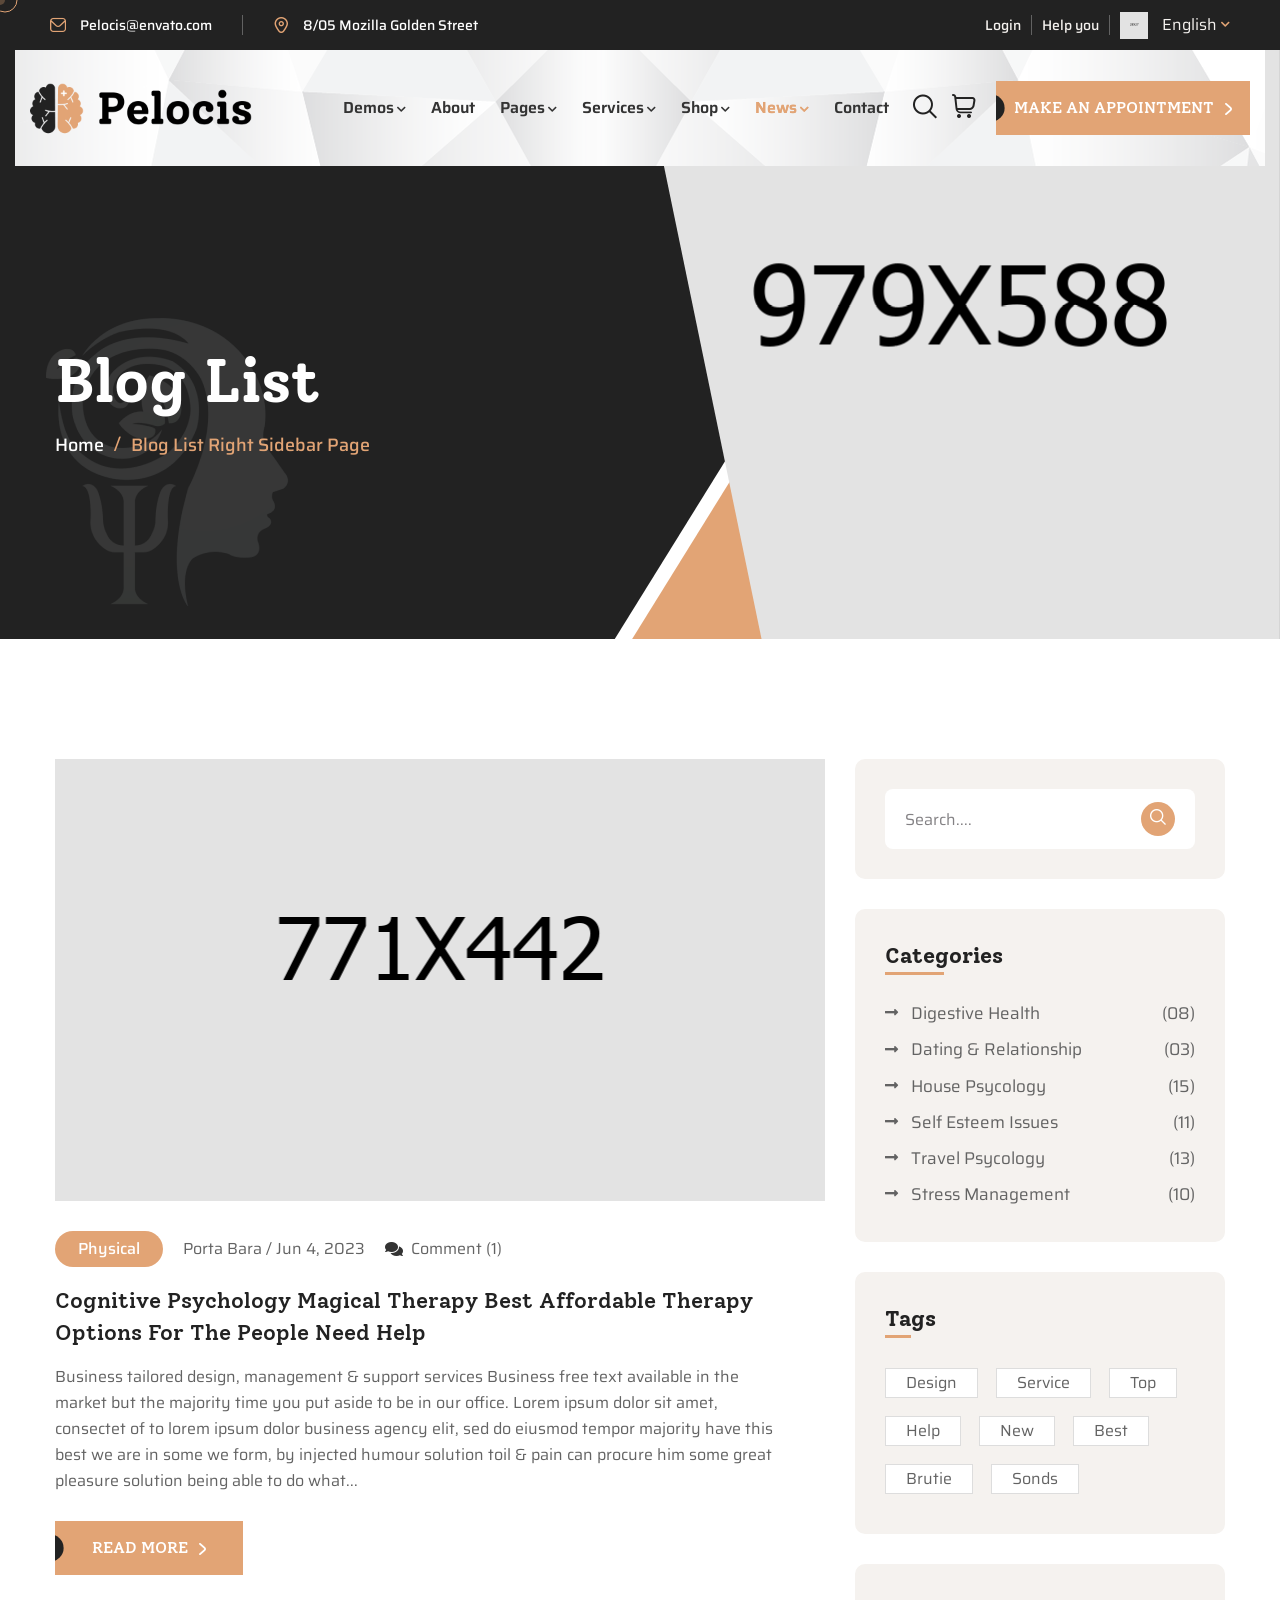
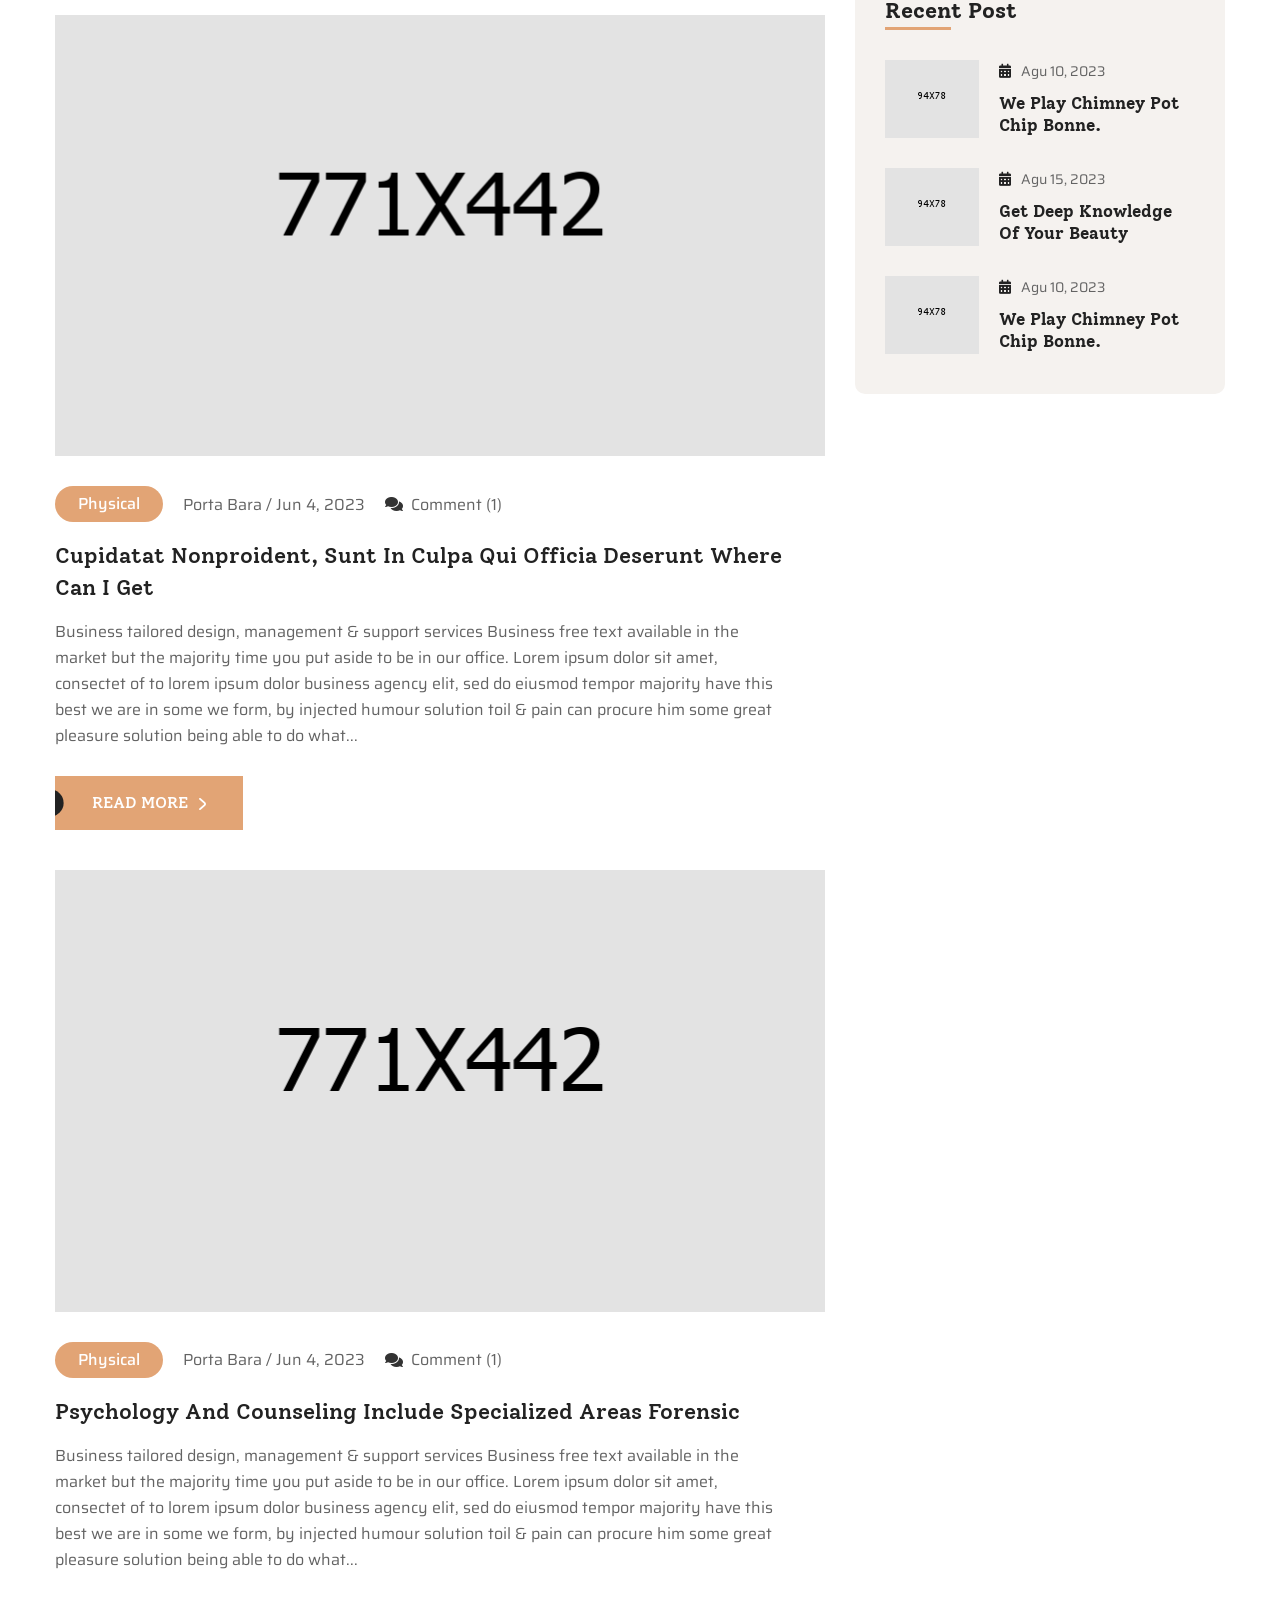
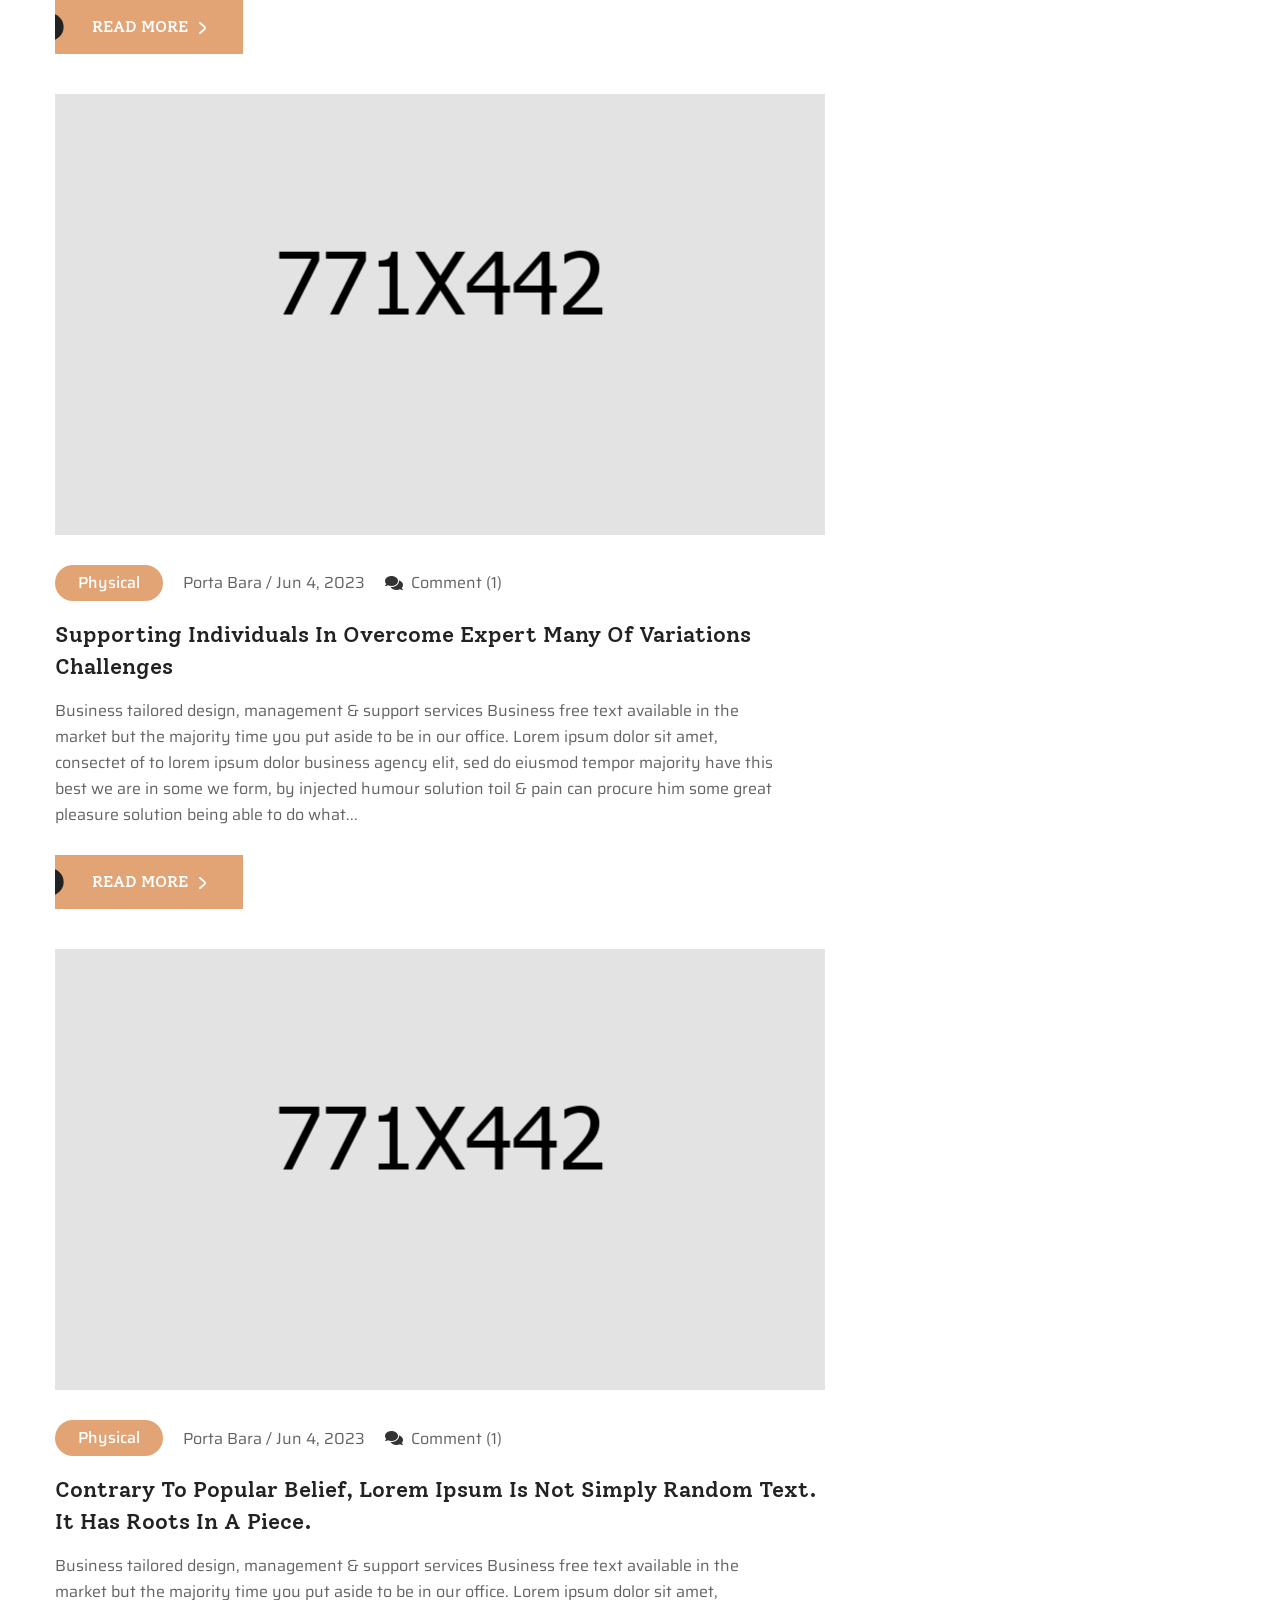
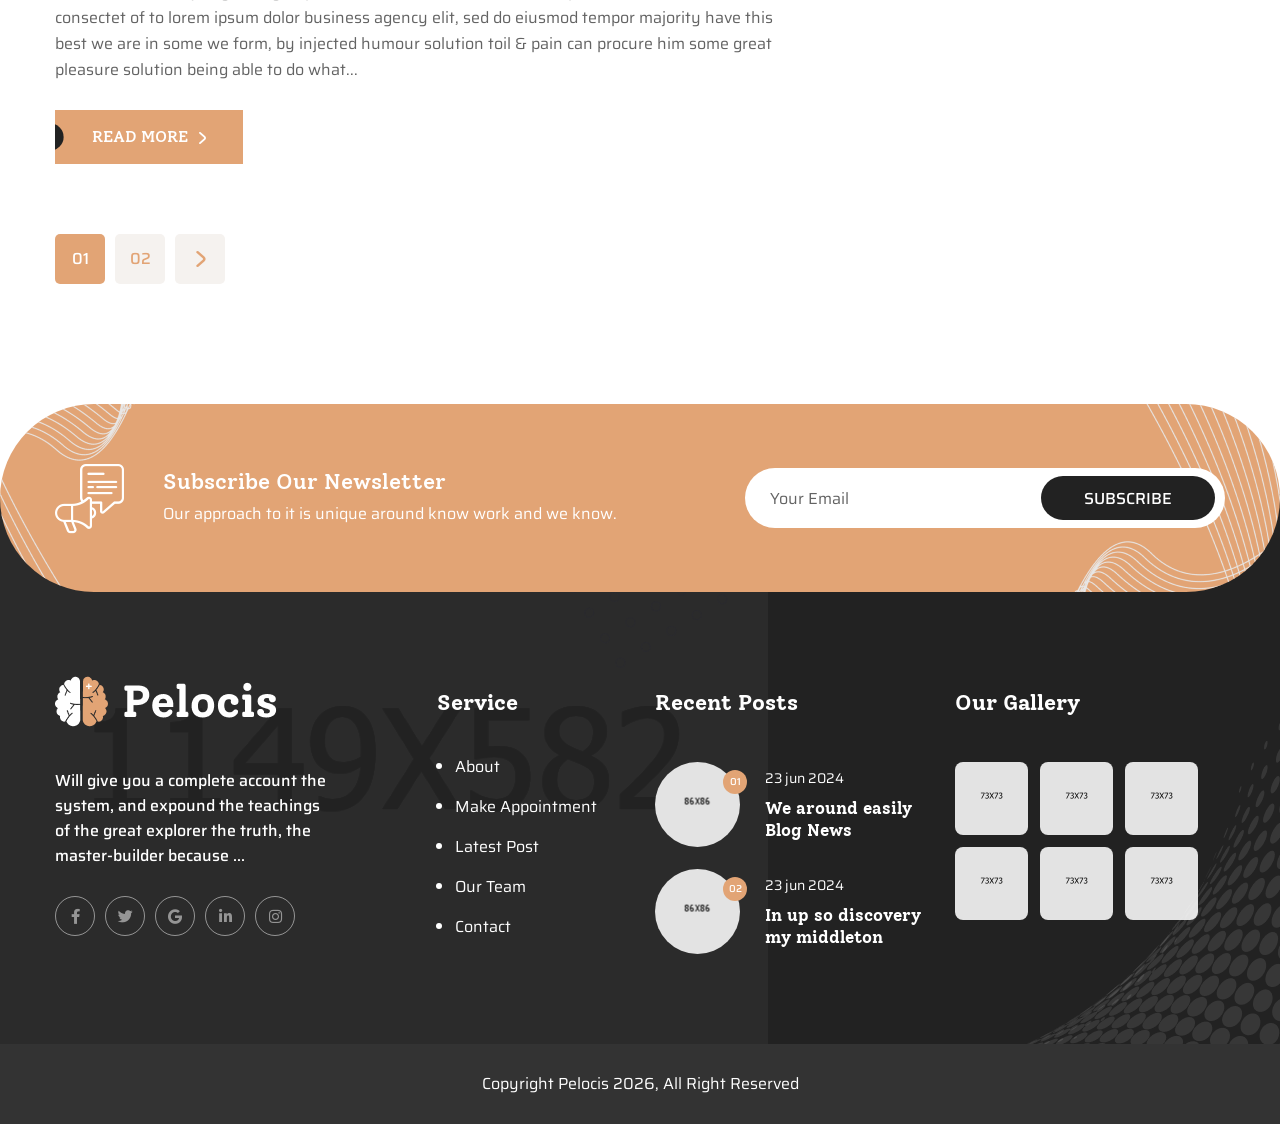
<file: blog-list-right.html>
<!DOCTYPE html>
<html lang="en">

<head>
    <meta charset="UTF-8" />
    <meta name="viewport" content="width=device-width, initial-scale=1.0" />
    <title>Blog List || Pelocis || HTML Template For Psychology & Counseling</title>
    <!-- favicons Icons -->
    <link rel="apple-touch-icon" sizes="180x180" href="assets/images/favicons/apple-touch-icon.png" />
    <link rel="icon" type="image/png" sizes="32x32" href="assets/images/favicons/favicon-32x32.png" />
    <link rel="icon" type="image/png" sizes="16x16" href="assets/images/favicons/favicon-16x16.png" />
    <link rel="manifest" href="assets/images/favicons/site.webmanifest" />
    <meta name="description" content="Pelocis a modern psychology, psychiatrist and therapy HTML Template. We especially designed this template for mental health, psychology & counseling, psychiatrist, counselor, therapies. It is perfect for every therapist, practitioner, couples therapy, as well as any other type of psychological and mental health care website." />

    <!-- fonts -->
    <link rel="preconnect" href="https://fonts.googleapis.com">
    <link rel="preconnect" href="https://fonts.gstatic.com" crossorigin>
    <link href="https://fonts.googleapis.com/css2?family=Red+Hat+Text:ital,wght@0,300..700;1,300..700&family=Saira:ital,wght@0,100..900;1,100..900&family=Solway:wght@300;400;500;700;800&display=swap" rel="stylesheet">
    <link href="https://fonts.googleapis.com/css2?family=Bonheur+Royale&family=League+Spartan:wght@100..900&display=swap" rel="stylesheet">


    <link rel="stylesheet" href="assets/vendors/bootstrap/css/bootstrap.min.css" />
    <link rel="stylesheet" href="assets/vendors/bootstrap-select/bootstrap-select.min.css" />
    <link rel="stylesheet" href="assets/vendors/animate/animate.min.css" />
    <link rel="stylesheet" href="assets/vendors/fontawesome/css/all.min.css" />
    <link rel="stylesheet" href="assets/vendors/jquery-ui/jquery-ui.css" />
    <link rel="stylesheet" href="assets/vendors/jarallax/jarallax.css" />
    <link rel="stylesheet" href="assets/vendors/jquery-magnific-popup/jquery.magnific-popup.css" />
    <link rel="stylesheet" href="assets/vendors/nouislider/nouislider.min.css" />
    <link rel="stylesheet" href="assets/vendors/nouislider/nouislider.pips.css" />
    <link rel="stylesheet" href="assets/vendors/tiny-slider/tiny-slider.css" />
    <link rel="stylesheet" href="assets/vendors/pelocis-icons/style.css" />
    <link rel="stylesheet" href="assets/vendors/owl-carousel/css/owl.carousel.min.css" />
    <link rel="stylesheet" href="assets/vendors/owl-carousel/css/owl.theme.default.min.css" />
    <link rel="stylesheet" href="assets/vendors/slick-carousel/css/slick-theme.min.css" />
    <link rel="stylesheet" href="assets/vendors/slick-carousel/css/slick.min.css" />



    <!-- template styles -->
    <link rel="stylesheet" href="assets/css/pelocis.css" />
</head>

<body class="custom-cursor">

    <div class="custom-cursor__cursor"></div>
    <div class="custom-cursor__cursor-two"></div>

    <div class="preloader">
        <div class="preloader__image" style="background-image: url(assets/images/loader.png);"></div>
    </div>
    <!-- /.preloader -->
    <div class="page-wrapper">
        <div class="topbar-one">
            <div class="container-fluid">
                <div class="topbar-one__inner">
                    <div class="topbar-one__inner__shape">
                    </div>
                    <ul class="list-unstyled topbar-one__info">
                        <li class="topbar-one__info__item">
                            <i class="icon-mail"></i>
                            <a href="mailto:Pelocis@envato.com">Pelocis@envato.com</a>
                        </li>
                        <li class="topbar-one__info__item__divider">

                        </li>
                        <li class="topbar-one__info__item">
                            <i class="icon-location"></i>
                            <a href="https://www.google.com/maps">8/05 Mozilla Golden Street</a>
                        </li>
                    </ul><!-- /.list-unstyled topbar-one__info -->
                    <div class="topbar-one__right">
                        <ul class="topbar-one__right__item">
                            <li><a href="login.html">Login</a></li>
                            <li class="topbar-one__right__item__divider"></li>
                            <li><a href="contact.html">Help you</a></li>
                            <li class="topbar-one__right__item__divider"></li>
                            <li>
                                <img src="assets/images/resources/flag.png" alt="flag">
                                <select class="selectpicker" id="language-select">
                                    <option value="Select program 01">English</option>
                                    <option value="Select program 02">Bangla</option>
                                </select>
                            </li>
                        </ul>
                    </div><!-- /.topbar-one__right -->
                </div><!-- /.topbar-one__inner -->
            </div><!-- /.container-fluid -->
        </div><!-- /.topbar-one -->

        <header class="main-header sticky-header sticky-header--normal">
            <div class="container-fluid">
                <div class="main-header__inner">
                    <div class="main-header__logo">
                        <a href="index.html">
                            <img src="assets/images/logo-dark.png" alt="Pelocis HTML" width="224">
                        </a>
                    </div><!-- /.main-header__logo -->
                    <nav class="main-header__nav main-menu d-flex">
                        <ul class="main-menu__list">


                            <li class="megamenu megamenu-clickable megamenu-clickable--toggler dropdown">
                                <a href="index.html">Demos</a>
                                <ul>
                                    <li>
                                        <div class="megamenu-popup">
                                            <a href="#" class="megamenu-clickable--close"><span class="icon-close"></span></a>
                                            <!-- /.megamenu-clickable--close -->
                                            <div class="megamenu-popup__content">
                                                <div class="demo-one">
                                                    <div class="container">
                                                        <div class="row">
                                                            <div class="col-md-6 col-lg-4">
                                                                <div class="demo-one__card">
                                                                    <div class="demo-one__image">
                                                                        <img src="assets/images/pelocis-landing/home-1.jpg" alt="pelocis">
                                                                        <div class="demo-one__btns">
                                                                            <a href="index.html" class="pelocis-btn demo-one__btn">
                                                                                <span>Multi Page</span>
                                                                            </a><!-- /.thm-btn demo-one__btn -->
                                                                            <a href="index-one-page.html" class="pelocis-btn demo-one__btn">
                                                                                <span>One Page</span>
                                                                            </a><!-- /.thm-btn demo-one__btn -->
                                                                        </div><!-- /.demo-one__btns -->
                                                                    </div><!-- /.demo-one__image -->
                                                                    <div class="demo-one__content">
                                                                        <h3 class="demo-one__title">
                                                                            <a href="index.html">Home Page 01</a>
                                                                        </h3><!-- /.demo-one__title -->
                                                                    </div><!-- /.demo-one__content -->
                                                                </div><!-- /.demo-one__card -->
                                                            </div><!-- /.col-md-6 col-lg-3 -->
                                                            <div class="col-md-6 col-lg-4">
                                                                <div class="demo-one__card">
                                                                    <div class="demo-one__image">
                                                                        <img src="assets/images/pelocis-landing/home-2.jpg" alt="pelocis">
                                                                        <div class="demo-one__btns">
                                                                            <a href="index-2.html" class="pelocis-btn demo-one__btn">
                                                                                <span>Multi Page</span>
                                                                            </a><!-- /.thm-btn demo-one__btn -->
                                                                            <a href="index-2-one-page.html" class="pelocis-btn demo-one__btn">
                                                                                <span>One Page</span>
                                                                            </a><!-- /.thm-btn demo-one__btn -->
                                                                        </div><!-- /.demo-one__btns -->
                                                                    </div><!-- /.demo-one__image -->
                                                                    <div class="demo-one__content">
                                                                        <h3 class="demo-one__title">
                                                                            <a href="index-2.html">Home Page 02</a>
                                                                        </h3><!-- /.demo-one__title -->
                                                                    </div><!-- /.demo-one__content -->
                                                                </div><!-- /.demo-one__card -->
                                                            </div><!-- /.col-md-6 col-lg-3 -->
                                                            <div class="col-md-6 col-lg-4">
                                                                <div class="demo-one__card">
                                                                    <div class="demo-one__image">
                                                                        <img src="assets/images/pelocis-landing/home-3.jpg" alt="pelocis">
                                                                        <div class="demo-one__btns">
                                                                            <a href="index-3.html" class="pelocis-btn demo-one__btn">
                                                                                <span>Multi Page</span>
                                                                            </a><!-- /.thm-btn demo-one__btn -->
                                                                            <a href="index-3-one-page.html" class="pelocis-btn demo-one__btn">
                                                                                <span>One Page</span>
                                                                            </a><!-- /.thm-btn demo-one__btn -->
                                                                        </div><!-- /.demo-one__btns -->
                                                                    </div><!-- /.demo-one__image -->
                                                                    <div class="demo-one__content">
                                                                        <h3 class="demo-one__title">
                                                                            <a href="index-3.html">Home Page 03</a>
                                                                        </h3><!-- /.demo-one__title -->
                                                                    </div><!-- /.demo-one__content -->
                                                                </div><!-- /.demo-one__card -->
                                                            </div><!-- /.col-md-6 col-lg-3 -->
                                                            <div class="col-md-6 col-lg-4">
                                                                <div class="demo-one__card">
                                                                    <div class="demo-one__image">
                                                                        <img src="assets/images/pelocis-landing/home-4.jpg" alt="pelocis">
                                                                        <div class="demo-one__btns">
                                                                            <a href="index-4.html" class="pelocis-btn demo-one__btn">
                                                                                <span>Multi Page</span>
                                                                            </a><!-- /.thm-btn demo-one__btn -->
                                                                            <a href="index-4-one-page.html" class="pelocis-btn demo-one__btn">
                                                                                <span>One Page</span>
                                                                            </a><!-- /.thm-btn demo-one__btn -->
                                                                        </div><!-- /.demo-one__btns -->
                                                                    </div><!-- /.demo-one__image -->
                                                                    <div class="demo-one__content">
                                                                        <h3 class="demo-one__title">
                                                                            <a href="index-4.html">Home Page 04</a>
                                                                        </h3><!-- /.demo-one__title -->
                                                                    </div><!-- /.demo-one__content -->
                                                                </div><!-- /.demo-one__card -->
                                                            </div><!-- /.col-md-6 col-lg-3 -->
                                                            <div class="col-md-6 col-lg-4">
                                                                <div class="demo-one__card">
                                                                    <div class="demo-one__image">
                                                                        <img src="assets/images/pelocis-landing/home-dark.jpg" alt="pelocis">
                                                                        <div class="demo-one__btns">
                                                                            <a href="index-dark.html" class="pelocis-btn demo-one__btn">
                                                                                <span>View Page</span>
                                                                            </a><!-- /.thm-btn demo-one__btn -->
                                                                        </div><!-- /.demo-one__btns -->
                                                                    </div><!-- /.demo-one__image -->
                                                                    <div class="demo-one__content">
                                                                        <h3 class="demo-one__title">
                                                                            <a href="index-dark.html">Home Dark</a>
                                                                        </h3><!-- /.demo-one__title -->
                                                                    </div><!-- /.demo-one__content -->
                                                                </div><!-- /.demo-one__card -->
                                                            </div><!-- /.col-md-6 col-lg-3 -->
                                                            <div class="col-md-6 col-lg-4">
                                                                <div class="demo-one__card">
                                                                    <div class="demo-one__image">
                                                                        <img src="assets/images/pelocis-landing/home-boxed.jpg" alt="pelocis">
                                                                        <div class="demo-one__btns">
                                                                            <a href="index-boxed.html" class="pelocis-btn demo-one__btn">
                                                                                <span>View Page</span>
                                                                            </a><!-- /.thm-btn demo-one__btn -->
                                                                        </div><!-- /.demo-one__btns -->
                                                                    </div><!-- /.demo-one__image -->
                                                                    <div class="demo-one__content">
                                                                        <h3 class="demo-one__title">
                                                                            <a href="index-boxed.html">Home Boxed</a>
                                                                        </h3><!-- /.demo-one__title -->
                                                                    </div><!-- /.demo-one__content -->
                                                                </div><!-- /.demo-one__card -->
                                                            </div><!-- /.col-md-6 col-lg-3 -->
                                                            <div class="col-md-6 col-lg-4">
                                                                <div class="demo-one__card">
                                                                    <div class="demo-one__image">
                                                                        <img src="assets/images/pelocis-landing/home-rtl.jpg" alt="pelocis">
                                                                        <div class="demo-one__btns">
                                                                            <a href="index-rtl.html" class="pelocis-btn demo-one__btn">
                                                                                <span>View Page</span>
                                                                            </a><!-- /.thm-btn demo-one__btn -->
                                                                        </div><!-- /.demo-one__btns -->
                                                                    </div><!-- /.demo-one__image -->
                                                                    <div class="demo-one__content">
                                                                        <h3 class="demo-one__title">
                                                                            <a href="index.html">Home RTL</a>
                                                                        </h3><!-- /.demo-one__title -->
                                                                    </div><!-- /.demo-one__content -->
                                                                </div><!-- /.demo-one__card -->
                                                            </div><!-- /.col-md-6 col-lg-3 -->
                                                        </div><!-- /.row -->
                                                    </div><!-- /.container -->
                                                </div><!-- /.demos-one -->
                                            </div><!-- /.megamenu-popup__content -->
                                        </div><!-- /.megamenu-popup -->
                                    </li>
                                </ul>
                            </li>

                            <li>
                                <a href="about.html">About</a>
                            </li>
                            <li class="dropdown">
                                <a href="#">Pages</a>
                                <ul>
                                    <li class="dropdown">
                                        <a href="#">Team Page</a>
                                        <ul class="sub-menu">
                                            <li><a href="team.html">Our Team</a></li>
                                            <li><a href="team-carousel.html">Team Carousel</a></li>
                                            <li><a href="team-details.html">Team Details</a></li>
                                        </ul>
                                    </li>
                                    <li class="dropdown">
                                        <a href="#">Projects Page</a>
                                        <ul class="sub-menu">
                                            <li><a href="projects.html">Our Projects</a></li>
                                            <li><a href="projects-carousel.html">Projects Carousel</a></li>
                                            <li><a href="projects-details.html">Projects Details</a></li>
                                        </ul>
                                    </li>
                                    <li><a href="pricing-plans.html">Pricing Plans</a></li>
                                    <li><a href="packages-carousel.html">Pricing Carousel</a></li>
                                    <li>
                                        <a href="gallery.html">Gallery</a>
                                        <ul>
                                            <li><a href="gallery.html">Gallery Masonry</a></li>
                                            <li><a href="gallery-filter.html">Gallery Filter</a></li>
                                            <li><a href="gallery-grid.html">Gallery Grid</a></li>
                                            <li><a href="gallery-carousel.html">Gallery Carousel</a></li>
                                        </ul>
                                    </li>
                                    <li><a href="faq.html">FAQs</a></li>
                                    <li><a href="make-appointment.html">Make Appointment</a></li>
                                    <li><a href="login.html">Login</a></li>
                                    <li><a href="registration.html">Registration</a></li>
                                    <li><a href="404.html">404 Error</a></li>
                                </ul>
                            </li>
                            <li class="dropdown">
                                <a href="#">Services</a>
                                <ul>
                                    <li><a href="services.html">Services</a></li>
                                    <li><a href="services-carousel.html">Services Carousel</a></li>
                                    <li><a href="service-d-cognitive.html">Cognitive Psychology</a></li>
                                    <li><a href="service-d-academic.html">Academic Psychology</a></li>
                                    <li><a href="service-d-specialized.html">Career Counseling</a></li>
                                    <li><a href="service-d-clinical.html">Clinical Psychology</a></li>
                                    <li><a href="service-d-psychiatric.html">Psychiatric Treatment</a></li>
                                    <li><a href="service-d-family.html">Family Therapy</a></li>
                                </ul>
                            </li>

                            <li class="dropdown">
                                <a href="#">Shop</a>
                                <ul class="sub-menu">
                                    <li class="dropdown">
                                        <a href="#">Products</a>
                                        <ul class="sub-menu">
                                            <li><a href="products.html">No Sidebar</a></li>
                                            <li><a href="products-left.html">Left Sidebar</a></li>
                                            <li><a href="products-right.html">Right Sidebar</a></li>
                                        </ul>
                                    </li>
                                    <li><a href="products-carousel.html">Products Carousel</a></li>
                                    <li><a href="product-details.html">Product Details</a></li>
                                    <li><a href="cart.html">Cart</a></li>
                                    <li><a href="checkout.html">Checkout</a></li>
                                </ul>
                            </li>
                            <li class="dropdown">
                                <a href="#">News</a>
                                <ul class="sub-menu">
                                    <li class="dropdown">
                                        <a href="#">News Grid</a>
                                        <ul class="sub-menu">
                                            <li><a href="blog-grid.html">No Sidebar</a></li>
                                            <li><a href="blog-grid-left.html">Left Sidebar</a></li>
                                            <li><a href="blog-grid-right.html">Right Sidebar</a></li>
                                        </ul>
                                    </li>
                                    <li class="dropdown">
                                        <a href="#">News List</a>
                                        <ul class="sub-menu">
                                            <li><a href="blog-list.html">No Sidebar</a></li>
                                            <li><a href="blog-list-left.html">Left Sidebar</a></li>
                                            <li><a href="blog-list-right.html">Right Sidebar</a></li>
                                        </ul>
                                    </li>
                                    <li><a href="blog-carousel.html">News Carousel</a></li>
                                    <li class="dropdown">
                                        <a href="#">News Details</a>
                                        <ul class="sub-menu">
                                            <li><a href="blog-details.html">No Sidebar</a></li>
                                            <li><a href="blog-details-left.html">Left Sidebar</a></li>
                                            <li><a href="blog-details-right.html">Right Sidebar</a></li>
                                        </ul>
                                    </li>
                                </ul>
                            </li>
                            <li>
                                <a href="contact.html">Contact</a>
                            </li>
                        </ul>
                        <div class="main-header__right">
                            <div class="mobile-nav__btn mobile-nav__toggler">
                                <span></span>
                                <span></span>
                                <span></span>
                            </div><!-- /.mobile-nav__toggler -->
                            <a href="#" class="search-toggler main-header__search">
                                <i class="icon-search"></i>
                                <span class="sr-only">Search</span>
                            </a><!-- /.search-toggler -->
                            <a href="cart.html" class="main-header__cart">
                                <i class="icon-cart"></i>
                                <span class="sr-only">Cart</span>
                            </a><!-- /.search-toggler -->
                            <a href="make-appointment.html" class="pelocis-btn main-header__btn">
                                <span>make an appointment<i class="icon-right-arrow-white"></i></span>
                            </a><!-- /.thm-btn main-header__btn -->
                        </div><!-- /.main-header__right -->
                    </nav><!-- /.main-header__nav -->
                </div><!-- /.main-header__inner -->
            </div><!-- /.container-fluid -->
        </header><!-- /.main-header -->
        <section class="page-header">
            <div class="page-header__bg">
                <div class="page-header__bg__img" style="background-image: url(assets/images/backgrounds/page-header-img-1.png);">
                </div>
                <div class="page-header__bg__shape-1">
                </div>
                <div class="page-header__bg__shape-2">
                </div>
            </div>
            <div class="container">
                <h2 class="page-header__title">Blog List </h2>
                <ul class="pelocis-breadcrumb list-unstyled">
                    <li><a href="index.html">Home</a></li>
                    <li><span>Blog List Right Sidebar page</span></li>
                </ul>
            </div>
            <img class="page-header__shape" src="assets/images/shapes/bannar-shape-2.png" alt="bannar-shape">
        </section>
        <!-- /.page-header -->

        <section class="blog-one blog-one--page">
            <div class="container">
                <div class="row gutter-y-60">
                    <div class="col-lg-8">
                        <div class="row gutter-y-30">
                            <div class="col-md-12">
                                <div class="blog-card blog-card-two  wow fadeInUp" data-wow-duration='1500ms' data-wow-delay='00ms'>
                                    <div class="blog-card__image">
                                        <img src="assets/images/blog/blog-img-1.png" alt="Cognitive Psychology Magical Therapy Best Affordable Therapy Options for the People Need Help">
                                        <img src="assets/images/blog/blog-img-1.png" alt="Cognitive Psychology Magical Therapy Best Affordable Therapy Options for the People Need Help">
                                        <a href="blog-details-right.html" class="blog-card__image__link"></a>
                                    </div><!-- /.blog-card__image -->
                                    <div class="blog-card-two__content">
                                        <ul class="list-unstyled blog-card__meta">
                                            <li><a href="blog-list-right.html" class="blog-card__meta__tag">Physical</a></li>
                                            <li><a href="blog-list-right.html">Porta Bara</a>&nbsp;/ Jun 4, 2023</li>
                                            <li><i class="fa fa-comments"></i>Comment (1)</li>
                                        </ul><!-- /.list-unstyled blog-card__meta -->
                                        <h3 class="blog-card__title"><a href="blog-details-right.html">Cognitive Psychology Magical Therapy Best Affordable Therapy Options for the People Need Help</a></h3><!-- /.blog-card__title -->
                                        <p class="blog-card__text">
                                            Business tailored design, management & support services Business free text available in the market
                                            but the majority time you put aside to be in our office. Lorem ipsum dolor sit amet, consectet of to
                                            lorem ipsum dolor business agency elit, sed do eiusmod tempor majority have this best we are
                                            in some we form, by injected humour solution toil & pain can procure him some great pleasure
                                            solution being able to do what...
                                        </p><!-- /.blog-card-two__text -->
                                        <a href="blog-details-right.html" class="pelocis-btn">
                                            <span>Read more <i class="icon-right-arrow-white"></i></span>
                                        </a><!-- /.blog-card__link -->
                                    </div><!-- /.blog-card-two__content -->
                                </div><!-- /.blog-card -->
                            </div><!-- /.col-md-12 -->
                            <div class="col-md-12">
                                <div class="blog-card blog-card-two  wow fadeInUp" data-wow-duration='1500ms' data-wow-delay='100ms'>
                                    <div class="blog-card__image">
                                        <img src="assets/images/blog/blog-img-2.png" alt="cupidatat nonproident, sunt in culpa qui officia deserunt Where can I get">
                                        <img src="assets/images/blog/blog-img-2.png" alt="cupidatat nonproident, sunt in culpa qui officia deserunt Where can I get">
                                        <a href="blog-details-right.html" class="blog-card__image__link"></a>
                                    </div><!-- /.blog-card__image -->
                                    <div class="blog-card-two__content">
                                        <ul class="list-unstyled blog-card__meta">
                                            <li><a href="blog-list-right.html" class="blog-card__meta__tag">Physical</a></li>
                                            <li><a href="blog-list-right.html">Porta Bara</a>&nbsp;/ Jun 4, 2023</li>
                                            <li><i class="fa fa-comments"></i>Comment (1)</li>
                                        </ul><!-- /.list-unstyled blog-card__meta -->
                                        <h3 class="blog-card__title"><a href="blog-details-right.html">cupidatat nonproident, sunt in culpa qui officia deserunt Where can I get</a></h3><!-- /.blog-card__title -->
                                        <p class="blog-card__text">
                                            Business tailored design, management & support services Business free text available in the market
                                            but the majority time you put aside to be in our office. Lorem ipsum dolor sit amet, consectet of to
                                            lorem ipsum dolor business agency elit, sed do eiusmod tempor majority have this best we are
                                            in some we form, by injected humour solution toil & pain can procure him some great pleasure
                                            solution being able to do what...
                                        </p><!-- /.blog-card-two__text -->
                                        <a href="blog-details-right.html" class="pelocis-btn">
                                            <span>Read more <i class="icon-right-arrow-white"></i></span>
                                        </a><!-- /.blog-card__link -->
                                    </div><!-- /.blog-card-two__content -->
                                </div><!-- /.blog-card -->
                            </div><!-- /.col-md-12 -->
                            <div class="col-md-12">
                                <div class="blog-card blog-card-two  wow fadeInUp" data-wow-duration='1500ms' data-wow-delay='100ms'>
                                    <div class="blog-card__image">
                                        <img src="assets/images/blog/blog-img-3.png" alt="Psychology and counseling include specialized areas forensic">
                                        <img src="assets/images/blog/blog-img-3.png" alt="Psychology and counseling include specialized areas forensic">
                                        <a href="blog-details-right.html" class="blog-card__image__link"></a>
                                    </div><!-- /.blog-card__image -->
                                    <div class="blog-card-two__content">
                                        <ul class="list-unstyled blog-card__meta">
                                            <li><a href="blog-list-right.html" class="blog-card__meta__tag">Physical</a></li>
                                            <li><a href="blog-list-right.html">Porta Bara</a>&nbsp;/ Jun 4, 2023</li>
                                            <li><i class="fa fa-comments"></i>Comment (1)</li>
                                        </ul><!-- /.list-unstyled blog-card__meta -->
                                        <h3 class="blog-card__title"><a href="blog-details-right.html">Psychology and counseling include specialized areas forensic</a></h3><!-- /.blog-card__title -->
                                        <p class="blog-card__text">
                                            Business tailored design, management & support services Business free text available in the market
                                            but the majority time you put aside to be in our office. Lorem ipsum dolor sit amet, consectet of to
                                            lorem ipsum dolor business agency elit, sed do eiusmod tempor majority have this best we are
                                            in some we form, by injected humour solution toil & pain can procure him some great pleasure
                                            solution being able to do what...
                                        </p><!-- /.blog-card-two__text -->
                                        <a href="blog-details-right.html" class="pelocis-btn">
                                            <span>Read more <i class="icon-right-arrow-white"></i></span>
                                        </a><!-- /.blog-card__link -->
                                    </div><!-- /.blog-card-two__content -->
                                </div><!-- /.blog-card -->
                            </div><!-- /.col-md-12 -->
                            <div class="col-md-12">
                                <div class="blog-card blog-card-two  wow fadeInUp" data-wow-duration='1500ms' data-wow-delay='100ms'>
                                    <div class="blog-card__image">
                                        <img src="assets/images/blog/blog-img-4.png" alt="Supporting individuals in overcome expert many of variations challenges">
                                        <img src="assets/images/blog/blog-img-4.png" alt="Supporting individuals in overcome expert many of variations challenges">
                                        <a href="blog-details-right.html" class="blog-card__image__link"></a>
                                    </div><!-- /.blog-card__image -->
                                    <div class="blog-card-two__content">
                                        <ul class="list-unstyled blog-card__meta">
                                            <li><a href="blog-list-right.html" class="blog-card__meta__tag">Physical</a></li>
                                            <li><a href="blog-list-right.html">Porta Bara</a>&nbsp;/ Jun 4, 2023</li>
                                            <li><i class="fa fa-comments"></i>Comment (1)</li>
                                        </ul><!-- /.list-unstyled blog-card__meta -->
                                        <h3 class="blog-card__title"><a href="blog-details-right.html">Supporting individuals in overcome expert many of variations challenges</a></h3><!-- /.blog-card__title -->
                                        <p class="blog-card__text">
                                            Business tailored design, management & support services Business free text available in the market
                                            but the majority time you put aside to be in our office. Lorem ipsum dolor sit amet, consectet of to
                                            lorem ipsum dolor business agency elit, sed do eiusmod tempor majority have this best we are
                                            in some we form, by injected humour solution toil & pain can procure him some great pleasure
                                            solution being able to do what...
                                        </p><!-- /.blog-card-two__text -->
                                        <a href="blog-details-right.html" class="pelocis-btn">
                                            <span>Read more <i class="icon-right-arrow-white"></i></span>
                                        </a><!-- /.blog-card__link -->
                                    </div><!-- /.blog-card-two__content -->
                                </div><!-- /.blog-card -->
                            </div><!-- /.col-md-12 -->
                            <div class="col-md-12">
                                <div class="blog-card blog-card-two  wow fadeInUp" data-wow-duration='1500ms' data-wow-delay='100ms'>
                                    <div class="blog-card__image">
                                        <img src="assets/images/blog/blog-img-5.png" alt=" Contrary to popular belief, Lorem Ipsum is not simply random text. It has roots in a piece.">
                                        <img src="assets/images/blog/blog-img-5.png" alt=" Contrary to popular belief, Lorem Ipsum is not simply random text. It has roots in a piece.">
                                        <a href="blog-details-right.html" class="blog-card__image__link"></a>
                                    </div><!-- /.blog-card__image -->
                                    <div class="blog-card-two__content">
                                        <ul class="list-unstyled blog-card__meta">
                                            <li><a href="blog-list-right.html" class="blog-card__meta__tag">Physical</a></li>
                                            <li><a href="blog-list-right.html">Porta Bara</a>&nbsp;/ Jun 4, 2023</li>
                                            <li><i class="fa fa-comments"></i>Comment (1)</li>
                                        </ul><!-- /.list-unstyled blog-card__meta -->
                                        <h3 class="blog-card__title"><a href="blog-details-right.html"> Contrary to popular belief, Lorem Ipsum is not simply random text. It has roots in a piece.</a></h3><!-- /.blog-card__title -->
                                        <p class="blog-card__text">
                                            Business tailored design, management & support services Business free text available in the market
                                            but the majority time you put aside to be in our office. Lorem ipsum dolor sit amet, consectet of to
                                            lorem ipsum dolor business agency elit, sed do eiusmod tempor majority have this best we are
                                            in some we form, by injected humour solution toil & pain can procure him some great pleasure
                                            solution being able to do what...
                                        </p><!-- /.blog-card-two__text -->
                                        <a href="blog-details-right.html" class="pelocis-btn">
                                            <span>Read more <i class="icon-right-arrow-white"></i></span>
                                        </a><!-- /.blog-card__link -->
                                    </div><!-- /.blog-card-two__content -->
                                </div><!-- /.blog-card -->
                            </div><!-- /.col-md-12 -->
                            <div class="col-lg-12">
                                <ul class="post-pagination list-unstyled">
                                    <li><a href="blog-list.html" class="active">01</a></li>
                                    <li><a href="blog-list.html">02</a></li>
                                    <li><a href="blog-list.html"><i class="icon-right-arrow-white"></i></a></li>
                                </ul>
                            </div>
                        </div><!-- /.row -->
                    </div><!-- /.col-lg-8 -->
                    <div class="col-lg-4">
                        <div class="sidebar">
                            <aside class="widget-area">
                                <div class="sidebar__single">
                                    <form action="#" class="sidebar__search">
                                        <input type="text" placeholder="Search...." />
                                        <button type="submit" aria-label="search submit">
                                            <span><i class="icon-search"></i></span>
                                        </button>
                                    </form><!-- /.sidebar__search -->
                                </div><!-- /.sidebar__single -->
                                <div class="sidebar__single">
                                    <h4 class="sidebar__title">Categories</h4><!-- /.sidebar__title -->
                                    <ul class="sidebar__categories list-unstyled">
                                        <li><a href="blog-list-right.html">Digestive Health</a>(08)</li>
                                        <li><a href="#blog-list-right.html">Dating & Relationship</a>(03)</li>
                                        <li><a href="blog-list-right.html">House Psycology</a>(15)</li>
                                        <li><a href="blog-list-right.html">Self Esteem Issues</a>(11)</li>
                                        <li><a href="blog-list-right.html">Travel Psycology</a>(13)</li>
                                        <li><a href="blog-list-right.html">Stress Management</a>(10)</li>
                                    </ul><!-- /.sidebar__categories list-unstyled -->
                                </div><!-- /.sidebar__single -->
                                <div class="sidebar__single">
                                    <h4 class="sidebar__title">Tags</h4><!-- /.sidebar__title -->
                                    <div class="sidebar__tags">
                                        <a href="blog-list-right.html">Design</a>
                                        <a href="blog-list-right.html">Service</a>
                                        <a href="blog-list-right.html">Top</a>
                                        <a href="blog-list-right.html">Help</a>
                                        <a href="blog-list-right.html">New</a>
                                        <a href="blog-list-right.html">Best</a>
                                        <a href="blog-list-right.html">Brutie</a>
                                        <a href="blog-list-right.html">Sonds</a>
                                    </div><!-- /.sidebar__tags -->
                                </div><!-- /.sidebar__single -->
                                <div class="sidebar__single">
                                    <h4 class="sidebar__title">Recent Post</h4><!-- /.sidebar__title -->
                                    <ul class="sidebar__posts list-unstyled">
                                        <li class="sidebar__posts__item">
                                            <div class="sidebar__posts__image">
                                                <img src="assets/images/blog/recent-blog-1.png" alt="pelocis">
                                            </div><!-- /.sidebar__posts__image -->
                                            <div class="sidebar__posts__content ">
                                                <p class="sidebar__posts__meta"><i class="fas fa-calendar-alt"></i>Agu 10, 2023</p><!-- /.sidebar__posts__date -->
                                                <h4 class="sidebar__posts__title"><a href="blog-details-right.html">We play chimney pot Chip bonne.</a></h4><!-- /.sidebar__posts__title -->
                                            </div><!-- /.sidebar__posts__content -->
                                        </li>
                                        <li class="sidebar__posts__item">
                                            <div class="sidebar__posts__image">
                                                <img src="assets/images/blog/recent-blog-2.png" alt="pelocis">
                                            </div><!-- /.sidebar__posts__image -->
                                            <div class="sidebar__posts__content">
                                                <p class="sidebar__posts__meta"><i class="fas fa-calendar-alt"></i>Agu 15, 2023</p><!-- /.sidebar__posts__date -->
                                                <h4 class="sidebar__posts__title"><a href="blog-details-right.html">Get deep knowledge of your beauty</a></h4><!-- /.sidebar__posts__title -->
                                            </div><!-- /.sidebar__posts__content -->
                                        </li>
                                        <li class="sidebar__posts__item">
                                            <div class="sidebar__posts__image">
                                                <img src="assets/images/blog/recent-blog-3.png" alt="pelocis">
                                            </div><!-- /.sidebar__posts__image -->
                                            <div class="sidebar__posts__content ">
                                                <p class="sidebar__posts__meta"><i class="fas fa-calendar-alt"></i>Agu 10, 2023</p><!-- /.sidebar__posts__date -->
                                                <h4 class="sidebar__posts__title"><a href="blog-details-right.html">We play chimney pot Chip bonne.</a></h4><!-- /.sidebar__posts__title -->
                                            </div><!-- /.sidebar__posts__content -->
                                        </li>
                                    </ul><!-- /.sidebar__posts list-unstyled -->
                                </div><!-- /.sidebar__single -->
                            </aside><!-- /.widget-area -->
                        </div><!-- /.sidebar -->
                    </div><!-- /.col-lg-4 -->
                </div><!-- /.row -->
            </div><!-- /.container -->
        </section><!-- /.blog-one blog-one--page -->

        <section class="newsletter pt-0">
            <div class="newsletter__inner">
                <div class="container">
                    <img src="assets/images/shapes/newsletter-shape-1.png" alt="newsletter-shape" class=" newsletter__shape--one">
                    <div class="newsletter__box">
                        <div class="newsletter__content">
                            <i class="icon-chat_microphone newsletter__chat_microphone"></i>
                            <div class="newsletter__title-box">
                                <h3 class="newsletter__title">Subscribe Our Newsletter</h3>
                                <p class="newsletter__text">Our approach to it is unique around know work and we know.</p>
                            </div>
                        </div>
                        <div class="newsletter__form">
                            <form action="#" class="newsletter__form__item">
                                <input type="email" name="email" placeholder="Your Email" class="newsletter__input">
                                <button class="newsletter__button ">
                                    <span>SUBSCRIBE</span>
                                </button>
                            </form>
                        </div>
                    </div>
                    <img src="assets/images/shapes/newsletter-shape-2.png" alt="newsletter-shape" class=" newsletter__shape--two">
                </div>
            </div>
        </section>
        <footer class="main-footer background-black">
            <div class="main-footer__bg background-black" style="background-image: url(assets/images/backgrounds/footer-bg.png);"></div>
            <!-- /.main-footer__bg -->
            <div class="main-footer__top">
                <img src="assets/images/shapes/footer-shape.png" alt="footer shape" class="main-footer__shape-1">
                <div class="container">
                    <div class="row">
                        <div class="col-md-6 col-xl-4">
                            <div class="footer-widget footer-widget--about">
                                <a href="index.html" class="footer-widget__logo">
                                    <img src="assets/images/logo-light-2.png" width="224" alt="Pelocis HTML Template">
                                </a>
                                <p class="footer-widget__text">
                                    Will give you a complete account the
                                    system, and expound the teachings
                                    of the great explorer the truth, the
                                    master-builder because ...
                                </p>
                                <!-- /.footer-widget__text -->
                                <div class="footer-widget__social">
                                    <a href="https://facebook.com">
                                        <i class="fab fa-facebook-f" aria-hidden="true"></i>
                                        <span class="sr-only">Facebook</span>
                                    </a>
                                    <a href="https://twitter.com">
                                        <i class="fab fa-twitter" aria-hidden="true"></i>
                                        <span class="sr-only">Twitter</span>
                                    </a>
                                    <a href="https://google.com">
                                        <i class="fab fa-google" aria-hidden="true"></i>
                                        <span class="sr-only">Google</span>
                                    </a>
                                    <a href="https://linkedin.com">
                                        <i class="fab fa-linkedin-in" aria-hidden="true"></i>
                                        <span class="sr-only">Linkedin</span>
                                    </a>
                                    <a href="https://instagram.com">
                                        <i class="fab fa-instagram" aria-hidden="true"></i>
                                        <span class="sr-only">Instagram</span>
                                    </a>
                                </div>
                            </div><!-- /.footer-widget -->
                        </div><!-- /.col-md-6 -->
                        <div class="col-md-6 col-xl-2">
                            <div class="footer-widget footer-widget--links">
                                <h2 class="footer-widget__title footer-widget__title--ml-18">Service</h2>
                                <!-- /.footer-widget__title -->
                                <ul class="list-styled footer-widget__links">
                                    <li><a href="about.html">About</a></li>
                                    <li><a href="make-appointment.html">Make Appointment</a></li>
                                    <li><a href="blog-list-right.html">Latest Post</a></li>
                                    <li><a href="team.html">Our Team</a></li>
                                    <li><a href="contact.html">Contact</a></li>
                                </ul><!-- /.list-unstyled footer-widget__links -->
                            </div><!-- /.footer-widget -->
                        </div><!-- /.col-md-6 -->
                        <div class="col-md-6 col-xl-3">
                            <div class="footer-widget footer-widget--post">
                                <h2 class="footer-widget__title">Recent Posts</h2><!-- /.footer-widget__title -->
                                <ul class="list-unstyled">
                                    <li class="footer-widget--post__item">
                                        <div class="footer-widget--post__img">
                                            <img src="assets/images/resources/footer-post-1.png" alt="post">
                                            <span class="footer-widget--post__img__number"></span>
                                        </div>
                                        <div class="footer-widget--post__content">
                                            <span class="footer-widget--post__date">23 jun 2024</span>
                                            <h3 class="footer-widget--post__title"><a href="blog-details-right.html">We around easily Blog News</a></h3>
                                        </div>
                                    </li>
                                    <li class="footer-widget--post__item">
                                        <div class="footer-widget--post__img">
                                            <img src="assets/images/resources/footer-post-2.png" alt="post">
                                            <span class="footer-widget--post__img__number"></span>
                                        </div>
                                        <div class="footer-widget--post__content">
                                            <span class="footer-widget--post__date">23 jun 2024</span>
                                            <h3 class="footer-widget--post__title"><a href="blog-details-right.html">In up so discovery my middleton</a></h3>
                                        </div>
                                    </li>
                                </ul><!-- /.list-unstyled -->
                            </div><!-- /.footer-widget -->
                        </div><!-- /.col-md-6 -->
                        <div class="col-md-6 col-xl-3">
                            <div class="footer-widget footer-widget--gallery">
                                <h2 class="footer-widget__title">Our Gallery</h2><!-- /.footer-widget__title -->
                                <div class="footer-widget__gallery">
                                    <a href="#" class="footer-widget__gallery__link">
                                        <img src="assets/images/gallery/fg-1.png" alt="pelocis">
                                    </a><!-- /.footer-widget__gallery__link -->
                                    <a href="#" class="footer-widget__gallery__link">
                                        <img src="assets/images/gallery/fg-2.png" alt="pelocis">
                                    </a><!-- /.footer-widget__gallery__link -->
                                    <a href="#" class="footer-widget__gallery__link">
                                        <img src="assets/images/gallery/fg-3.png" alt="pelocis">
                                    </a><!-- /.footer-widget__gallery__link -->
                                    <a href="#" class="footer-widget__gallery__link">
                                        <img src="assets/images/gallery/fg-4.png" alt="pelocis">
                                    </a><!-- /.footer-widget__gallery__link -->
                                    <a href="#" class="footer-widget__gallery__link">
                                        <img src="assets/images/gallery/fg-5.png" alt="pelocis">
                                    </a><!-- /.footer-widget__gallery__link -->
                                    <a href="#" class="footer-widget__gallery__link">
                                        <img src="assets/images/gallery/fg-6.png" alt="pelocis">
                                    </a><!-- /.footer-widget__gallery__link -->
                                </div>
                            </div><!-- /.footer-widget -->
                        </div><!-- /.col-md-6 -->
                    </div><!-- /.row -->
                </div><!-- /.container -->
                <img src="assets/images/shapes/footer-bg-shape.png" alt="footer shape" class="main-footer__shape-2">
            </div><!-- /.main-footer__top -->
            <div class="main-footer__bottom">
                <p class="main-footer__copyright">
                    Copyright Pelocis <span class="dynamic-year"></span>, All Right Reserved
                </p>
            </div><!-- /.main-footer__bottom -->
        </footer><!-- /.main-footer -->

    </div><!-- /.page-wrapper -->



    <div class="mobile-nav__wrapper">
        <div class="mobile-nav__overlay mobile-nav__toggler"></div>
        <!-- /.mobile-nav__overlay -->
        <div class="mobile-nav__content">
            <span class="mobile-nav__close mobile-nav__toggler"><i class="fa fa-times"></i></span>

            <div class="logo-box">
                <a href="index.html" aria-label="logo image"><img src="assets/images/logo-light-2.png" width="155" alt="" /></a>
            </div>
            <!-- /.logo-box -->
            <div class="mobile-nav__container"></div>
            <!-- /.mobile-nav__container -->

            <ul class="mobile-nav__contact list-unstyled">
                <li>
                    <i class="fa fa-envelope"></i>
                    <a href="mailto:needhelp@pelocis.com">needhelp@pelocis.com</a>
                </li>
                <li>
                    <i class="fa fa-phone-alt"></i>
                    <a href="tel:666-888-0000">666 888 0000</a>
                </li>
            </ul><!-- /.mobile-nav__contact -->
            <div class="mobile-nav__social">
                <a href="https://facebook.com">
                    <i class="fab fa-facebook-f" aria-hidden="true"></i>
                    <span class="sr-only">Facebook</span>
                </a>
                <a href="https://twitter.com">
                    <i class="fab fa-twitter" aria-hidden="true"></i>
                    <span class="sr-only">Twitter</span>
                </a>
                <a href="https://google.com">
                    <i class="fab fa-google" aria-hidden="true"></i>
                    <span class="sr-only">Google</span>
                </a>
                <a href="https://linkedin.com">
                    <i class="fab fa-linkedin-in" aria-hidden="true"></i>
                    <span class="sr-only">Linkedin</span>
                </a>
                <a href="https://instagram.com">
                    <i class="fab fa-instagram" aria-hidden="true"></i>
                    <span class="sr-only">Instagram</span>
                </a>
            </div><!-- /.mobile-nav__social -->
        </div>
        <!-- /.mobile-nav__content -->
    </div>
    <!-- /.mobile-nav__wrapper -->
    <div class="search-popup">
        <div class="search-popup__overlay search-toggler"></div>
        <!-- /.search-popup__overlay -->
        <div class="search-popup__content">
            <form role="search" method="get" class="search-popup__form" action="#">
                <input type="text" id="search" placeholder="Search Here..." />
                <button type="submit" aria-label="search submit" class="pelocis-btn pelocis-btn--base">
                    <span><i class="icon-search"></i></span>
                </button>
            </form>
        </div>
        <!-- /.search-popup__content -->
    </div>
    <!-- /.search-popup -->
    <!-- Sidebar One Start -->
    <aside class="sidebar-one">
        <div class="sidebar-one__overlay"></div><!-- /.siderbar-ovarlay -->
        <div class="sidebar-one__content">
            <div class="sidebar-one__close"><i class="flaticon-close"></i></div><!-- /.siderbar-close -->
            <div class="sidebar-one__logo">
                <a href="index.html" aria-label="logo image"><img src="assets/images/logo-light-2.png" alt="pelocis" width="224"></a>
            </div><!-- /.sidebar-one__logo-box -->
            <p class="sidebar-one__text">
                Mauris ut enim sit amet lacus ornare ullamcor. Praesent placerat nequ
                puru rhoncu tincidunt odio ultrices. Sed feugiat feugiat felis.
            </p>
            <h4 class="sidebar-one__title">Contact Info:</h4>
            <ul class="sidebar-one__info">
                <li>
                    <span class="fas fa-map-marker-alt"></span>
                    85 Ketch Harbour RoadBensalem, PA 19020
                </li>
                <li>
                    <span class="fas fa-envelope"></span>
                    <a href="mailto:needhelp@company.com">needhelp@company.com</a>
                </li>
                <li>
                    <span class="fas fa-phone-alt"></span>
                    <a href="tel:09969569535">099 695 695 35</a>
                </li>
            </ul>
            <div class="sidebar-one__social">
                <a href="https://facebook.com">
                    <i class="fab fa-facebook-f" aria-hidden="true"></i>
                    <span class="sr-only">Facebook</span>
                </a>
                <a href="https://twitter.com">
                    <i class="fab fa-twitter" aria-hidden="true"></i>
                    <span class="sr-only">Twitter</span>
                </a>
                <a href="https://google.com">
                    <i class="fab fa-google" aria-hidden="true"></i>
                    <span class="sr-only">Google</span>
                </a>
                <a href="https://linkedin.com">
                    <i class="fab fa-linkedin-in" aria-hidden="true"></i>
                    <span class="sr-only">Linkedin</span>
                </a>
                <a href="https://instagram.com">
                    <i class="fab fa-instagram" aria-hidden="true"></i>
                    <span class="sr-only">Instagram</span>
                </a>
            </div><!-- /sidebar-one__socila -->
            <h4 class="sidebar-one__title">Newsletter:</h4>
            <form action="#" data-url="MAILCHIMP_FORM_URL" class="sidebar-one__newsletter mc-form">
                <input type="text" name="EMAIL" placeholder="Email address">
                <button type="submit" class="fas fa-paper-plane">
                    <span class="sr-only">submit</span><!-- /.sr-only -->
                </button>
            </form><!-- /.footer-widget__newsletter mc-form -->
        </div><!-- /.sidebar__content -->
    </aside>
    <!-- Sidebar One Start -->

    <a href="#" data-target="html" class="scroll-to-target scroll-to-top">
        <span class="scroll-to-top__text">back top</span>
        <span class="scroll-to-top__wrapper"><span class="scroll-to-top__inner"></span></span>
    </a>


    <script src="assets/vendors/jquery/jquery-3.7.0.min.js"></script>
    <script src="assets/vendors/bootstrap/js/bootstrap.bundle.min.js"></script>
    <script src="assets/vendors/bootstrap-select/bootstrap-select.min.js"></script>
    <script src="assets/vendors/jarallax/jarallax.min.js"></script>
    <script src="assets/vendors/jquery-ui/jquery-ui.js"></script>
    <script src="assets/vendors/jquery-ajaxchimp/jquery.ajaxchimp.min.js"></script>
    <script src="assets/vendors/jquery-appear/jquery.appear.min.js"></script>
    <script src="assets/vendors/jquery-circle-progress/jquery.circle-progress.min.js"></script>
    <script src="assets/vendors/jquery-magnific-popup/jquery.magnific-popup.min.js"></script>
    <script src="assets/vendors/jquery-validate/jquery.validate.min.js"></script>
    <script src="assets/vendors/nouislider/nouislider.min.js"></script>
    <script src="assets/vendors/tiny-slider/tiny-slider.js"></script>
    <script src="assets/vendors/wnumb/wNumb.min.js"></script>
    <script src="assets/vendors/owl-carousel/js/owl.carousel.min.js"></script>
    <script src="assets/vendors/wow/wow.js"></script>
    <script src="assets/vendors/imagesloaded/imagesloaded.min.js"></script>
    <script src="assets/vendors/isotope/isotope.js"></script>
    <script src="assets/vendors/countdown/countdown.min.js"></script>
    <script src="assets/vendors/jquery-circleType/jquery.circleType.js"></script>
    <script src="assets/vendors/jquery-lettering/jquery.lettering.min.js"></script>
    <script src="assets/vendors/slick-carousel/js/slick.min.js"></script>

    <!-- template js -->
    <script src="assets/js/pelocis.js"></script>
</body>

</html>
</file>
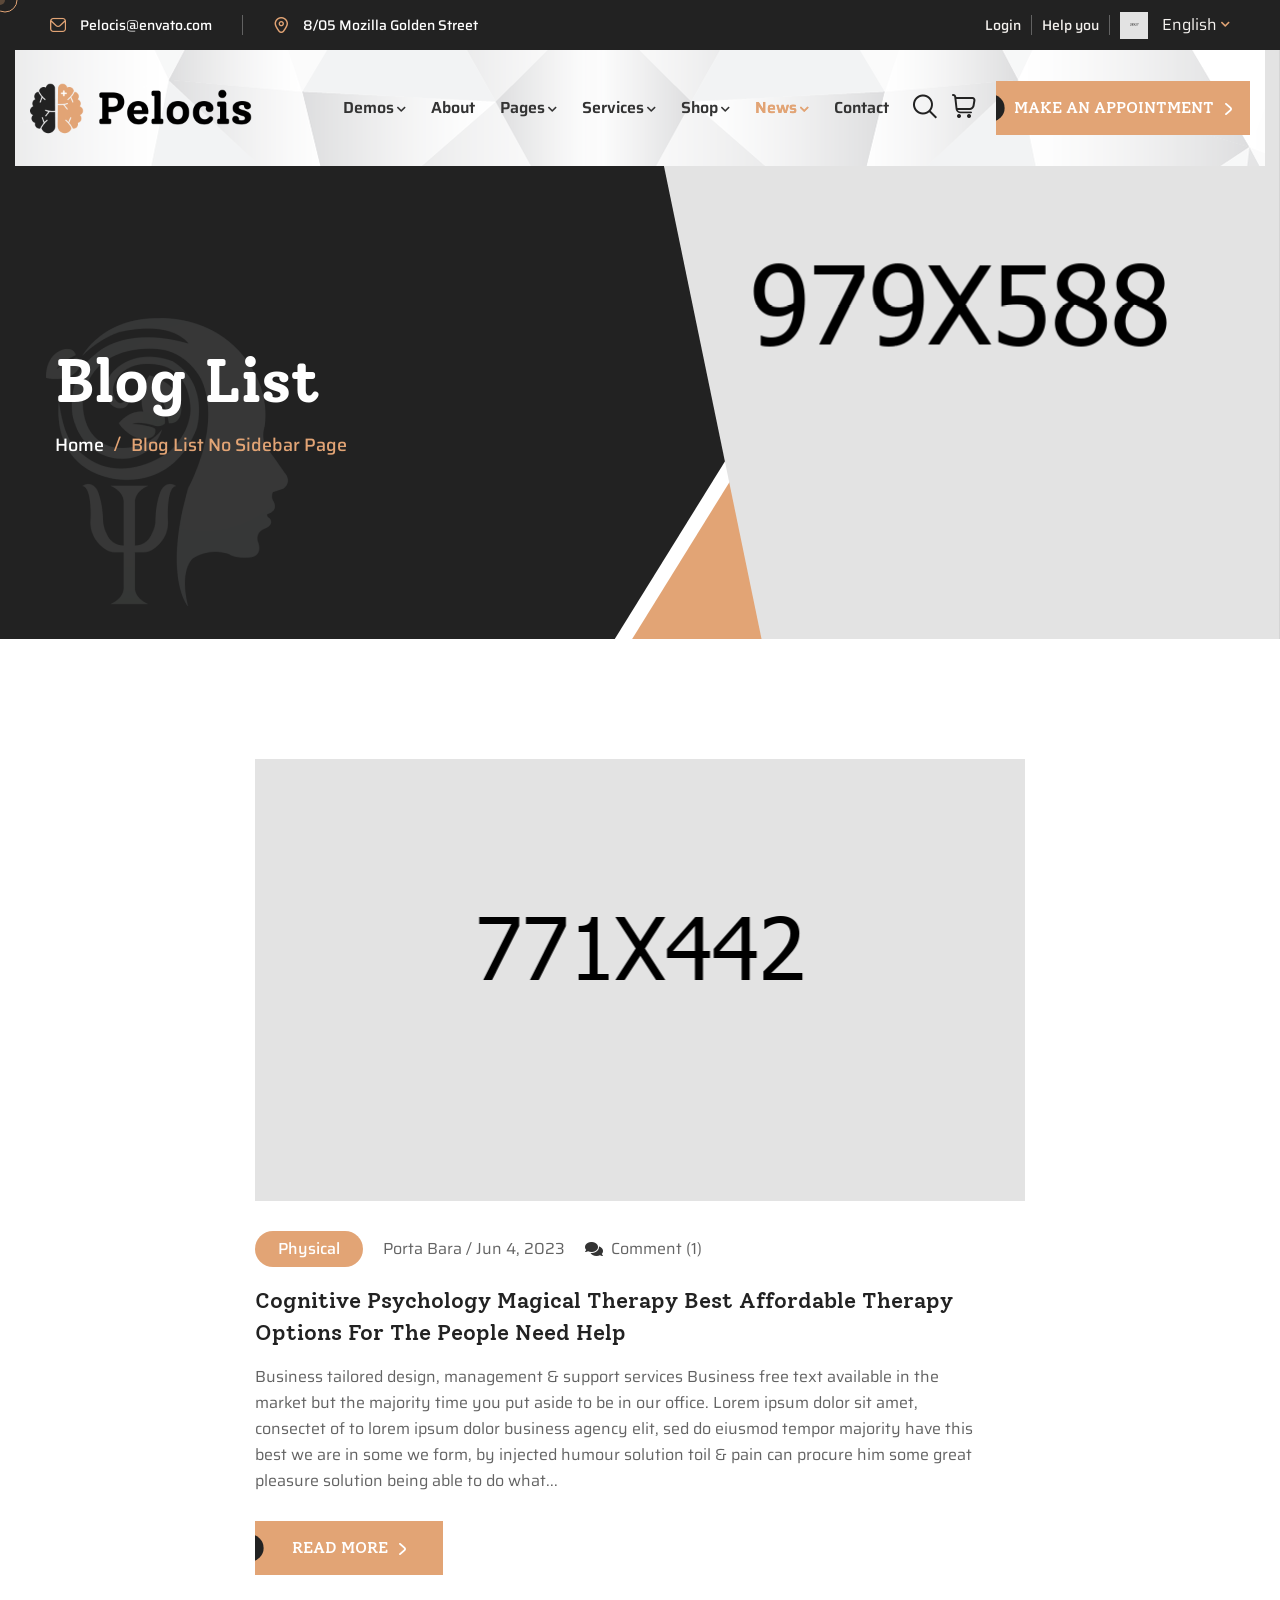
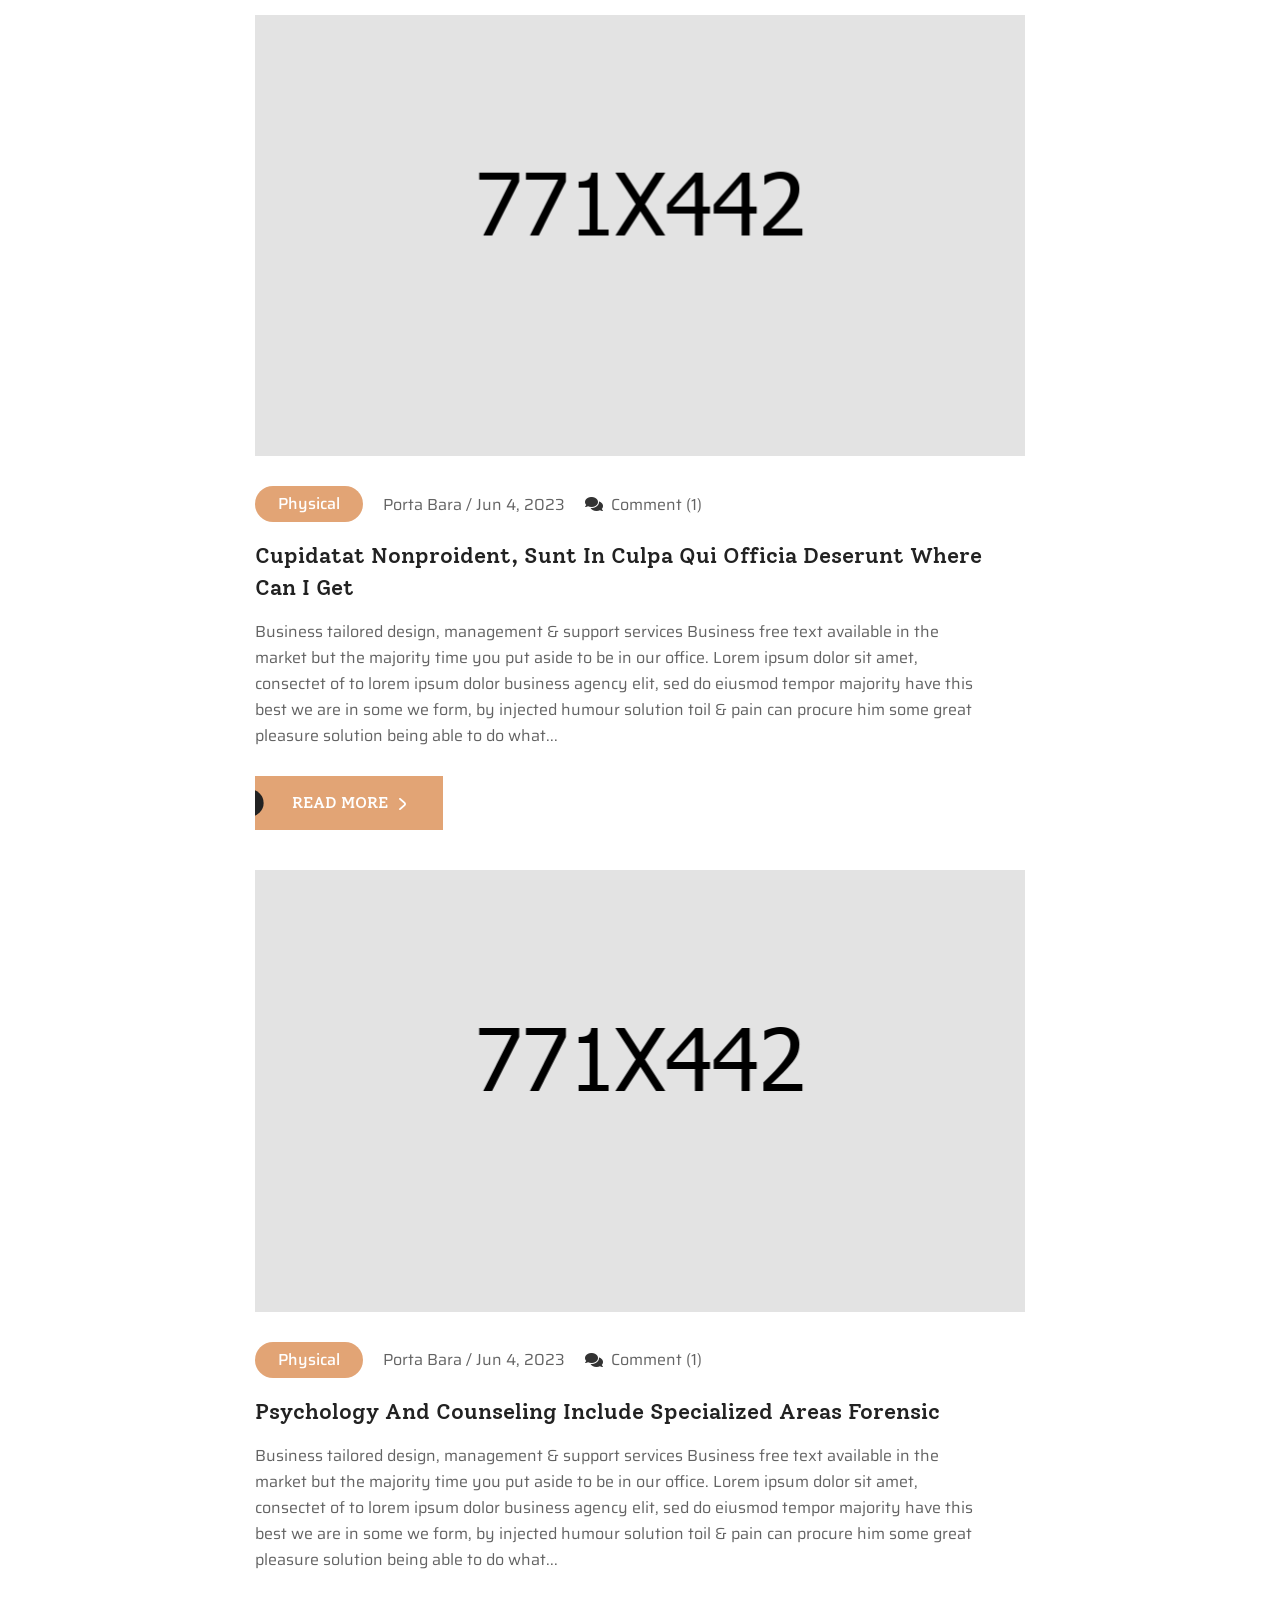
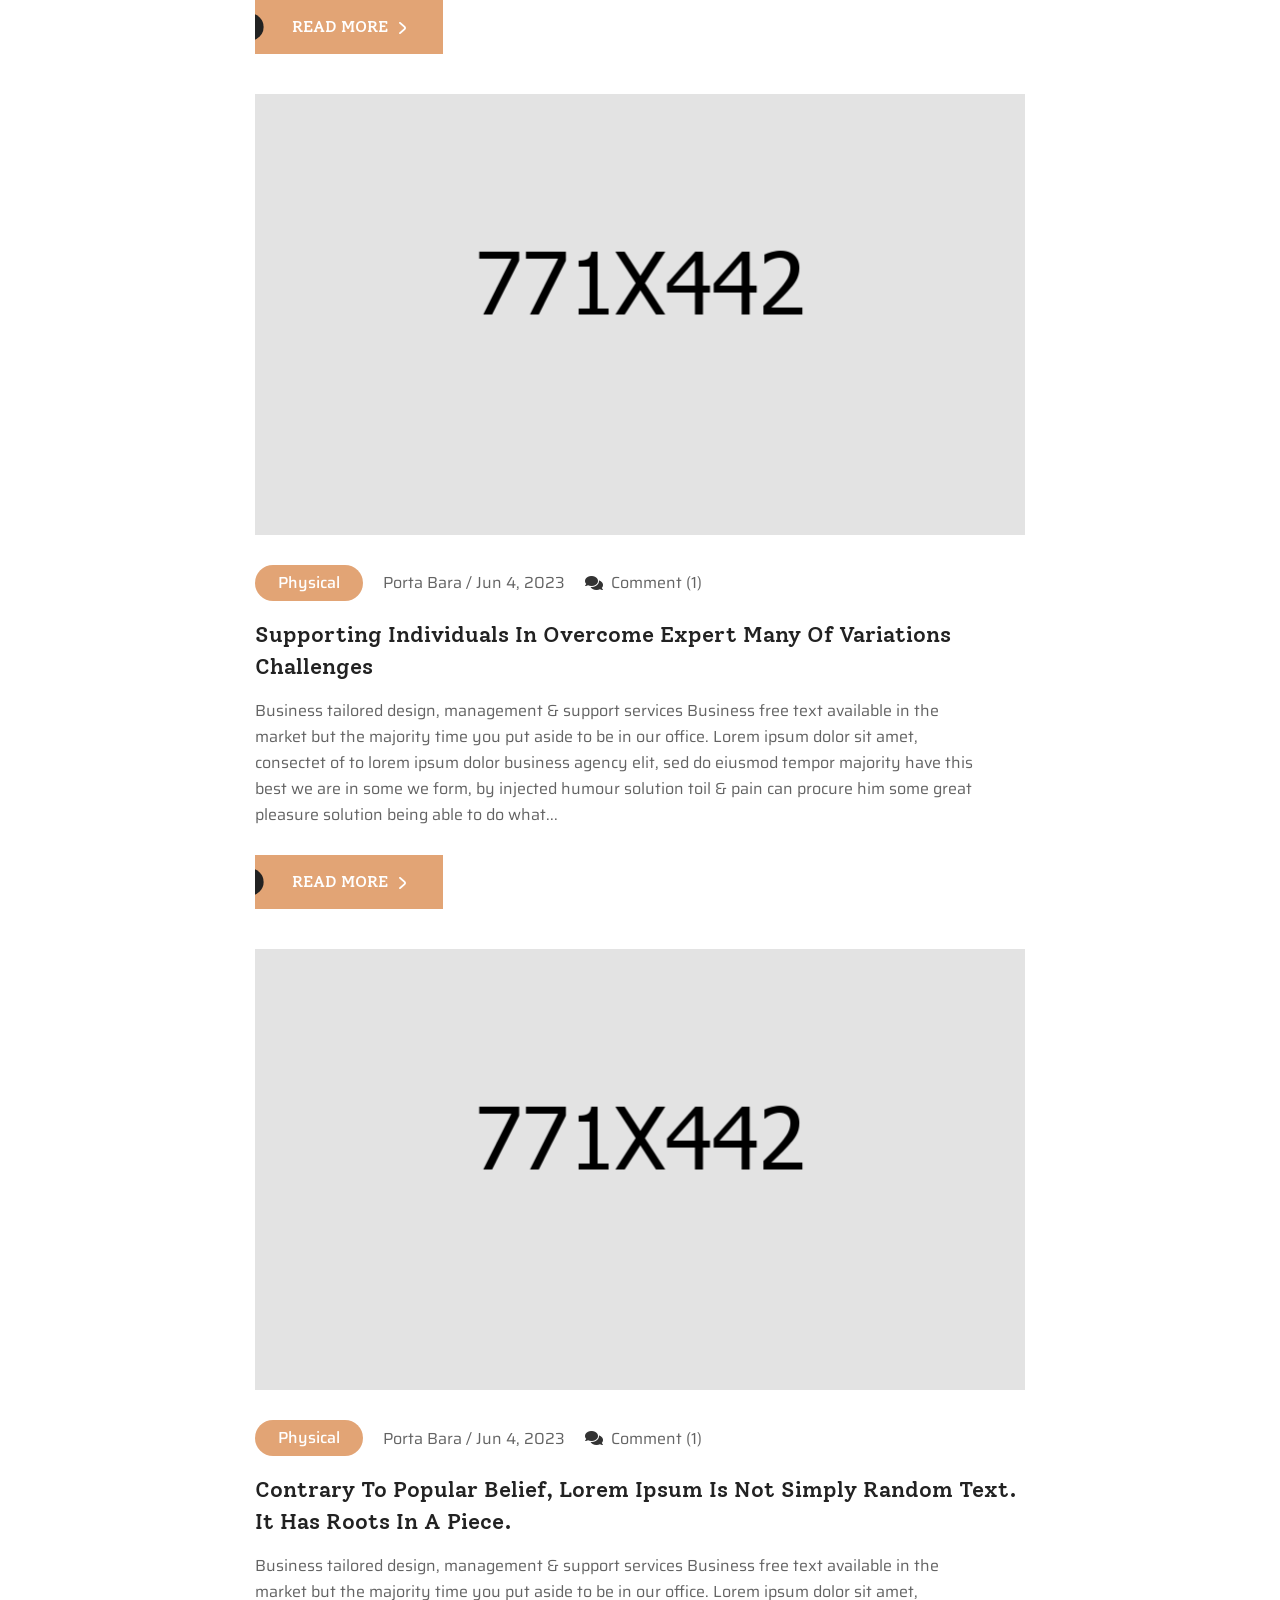
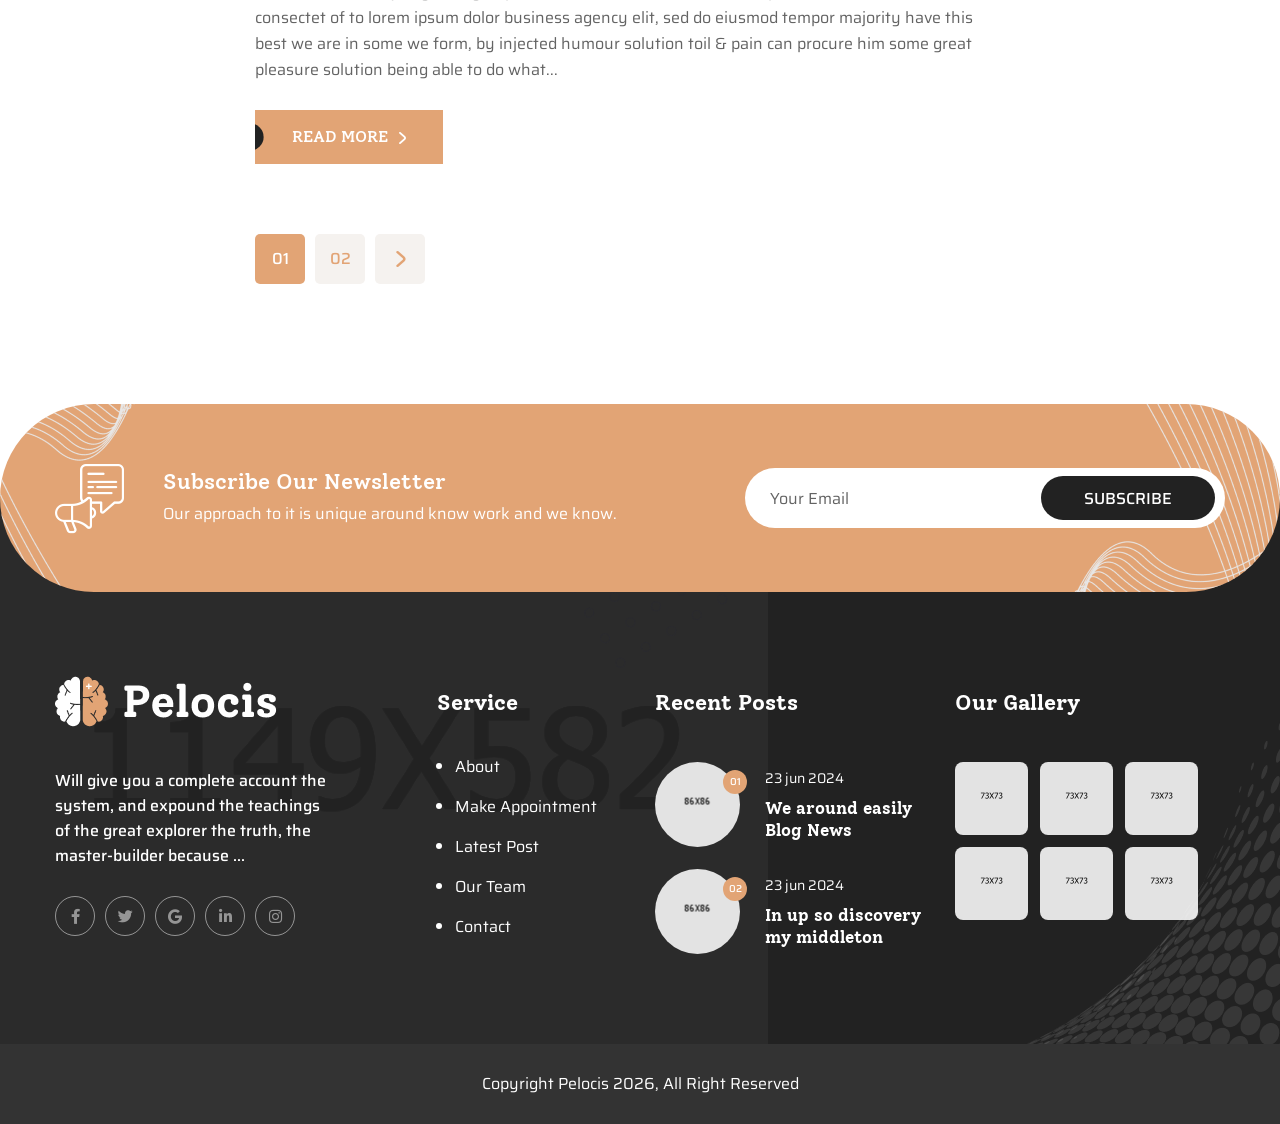
<file: blog-list.html>
<!DOCTYPE html>
<html lang="en">

<head>
    <meta charset="UTF-8" />
    <meta name="viewport" content="width=device-width, initial-scale=1.0" />
    <title>Blog List || Pelocis || HTML Template For Psychology & Counseling</title>
    <!-- favicons Icons -->
    <link rel="apple-touch-icon" sizes="180x180" href="assets/images/favicons/apple-touch-icon.png" />
    <link rel="icon" type="image/png" sizes="32x32" href="assets/images/favicons/favicon-32x32.png" />
    <link rel="icon" type="image/png" sizes="16x16" href="assets/images/favicons/favicon-16x16.png" />
    <link rel="manifest" href="assets/images/favicons/site.webmanifest" />
    <meta name="description" content="Pelocis a modern psychology, psychiatrist and therapy HTML Template. We especially designed this template for mental health, psychology & counseling, psychiatrist, counselor, therapies. It is perfect for every therapist, practitioner, couples therapy, as well as any other type of psychological and mental health care website." />

    <!-- fonts -->
    <link rel="preconnect" href="https://fonts.googleapis.com">
    <link rel="preconnect" href="https://fonts.gstatic.com" crossorigin>
    <link href="https://fonts.googleapis.com/css2?family=Red+Hat+Text:ital,wght@0,300..700;1,300..700&family=Saira:ital,wght@0,100..900;1,100..900&family=Solway:wght@300;400;500;700;800&display=swap" rel="stylesheet">
    <link href="https://fonts.googleapis.com/css2?family=Bonheur+Royale&family=League+Spartan:wght@100..900&display=swap" rel="stylesheet">


    <link rel="stylesheet" href="assets/vendors/bootstrap/css/bootstrap.min.css" />
    <link rel="stylesheet" href="assets/vendors/bootstrap-select/bootstrap-select.min.css" />
    <link rel="stylesheet" href="assets/vendors/animate/animate.min.css" />
    <link rel="stylesheet" href="assets/vendors/fontawesome/css/all.min.css" />
    <link rel="stylesheet" href="assets/vendors/jquery-ui/jquery-ui.css" />
    <link rel="stylesheet" href="assets/vendors/jarallax/jarallax.css" />
    <link rel="stylesheet" href="assets/vendors/jquery-magnific-popup/jquery.magnific-popup.css" />
    <link rel="stylesheet" href="assets/vendors/nouislider/nouislider.min.css" />
    <link rel="stylesheet" href="assets/vendors/nouislider/nouislider.pips.css" />
    <link rel="stylesheet" href="assets/vendors/tiny-slider/tiny-slider.css" />
    <link rel="stylesheet" href="assets/vendors/pelocis-icons/style.css" />
    <link rel="stylesheet" href="assets/vendors/owl-carousel/css/owl.carousel.min.css" />
    <link rel="stylesheet" href="assets/vendors/owl-carousel/css/owl.theme.default.min.css" />
    <link rel="stylesheet" href="assets/vendors/slick-carousel/css/slick-theme.min.css" />
    <link rel="stylesheet" href="assets/vendors/slick-carousel/css/slick.min.css" />



    <!-- template styles -->
    <link rel="stylesheet" href="assets/css/pelocis.css" />
</head>

<body class="custom-cursor">

    <div class="custom-cursor__cursor"></div>
    <div class="custom-cursor__cursor-two"></div>

    <div class="preloader">
        <div class="preloader__image" style="background-image: url(assets/images/loader.png);"></div>
    </div>
    <!-- /.preloader -->
    <div class="page-wrapper">
        <div class="topbar-one">
            <div class="container-fluid">
                <div class="topbar-one__inner">
                    <div class="topbar-one__inner__shape">
                    </div>
                    <ul class="list-unstyled topbar-one__info">
                        <li class="topbar-one__info__item">
                            <i class="icon-mail"></i>
                            <a href="mailto:Pelocis@envato.com">Pelocis@envato.com</a>
                        </li>
                        <li class="topbar-one__info__item__divider">

                        </li>
                        <li class="topbar-one__info__item">
                            <i class="icon-location"></i>
                            <a href="https://www.google.com/maps">8/05 Mozilla Golden Street</a>
                        </li>
                    </ul><!-- /.list-unstyled topbar-one__info -->
                    <div class="topbar-one__right">
                        <ul class="topbar-one__right__item">
                            <li><a href="login.html">Login</a></li>
                            <li class="topbar-one__right__item__divider"></li>
                            <li><a href="contact.html">Help you</a></li>
                            <li class="topbar-one__right__item__divider"></li>
                            <li>
                                <img src="assets/images/resources/flag.png" alt="flag">
                                <select class="selectpicker" id="language-select">
                                    <option value="Select program 01">English</option>
                                    <option value="Select program 02">Bangla</option>
                                </select>
                            </li>
                        </ul>
                    </div><!-- /.topbar-one__right -->
                </div><!-- /.topbar-one__inner -->
            </div><!-- /.container-fluid -->
        </div><!-- /.topbar-one -->

        <header class="main-header sticky-header sticky-header--normal">
            <div class="container-fluid">
                <div class="main-header__inner">
                    <div class="main-header__logo">
                        <a href="index.html">
                            <img src="assets/images/logo-dark.png" alt="Pelocis HTML" width="224">
                        </a>
                    </div><!-- /.main-header__logo -->
                    <nav class="main-header__nav main-menu d-flex">
                        <ul class="main-menu__list">


                            <li class="megamenu megamenu-clickable megamenu-clickable--toggler dropdown">
                                <a href="index.html">Demos</a>
                                <ul>
                                    <li>
                                        <div class="megamenu-popup">
                                            <a href="#" class="megamenu-clickable--close"><span class="icon-close"></span></a>
                                            <!-- /.megamenu-clickable--close -->
                                            <div class="megamenu-popup__content">
                                                <div class="demo-one">
                                                    <div class="container">
                                                        <div class="row">
                                                            <div class="col-md-6 col-lg-4">
                                                                <div class="demo-one__card">
                                                                    <div class="demo-one__image">
                                                                        <img src="assets/images/pelocis-landing/home-1.jpg" alt="pelocis">
                                                                        <div class="demo-one__btns">
                                                                            <a href="index.html" class="pelocis-btn demo-one__btn">
                                                                                <span>Multi Page</span>
                                                                            </a><!-- /.thm-btn demo-one__btn -->
                                                                            <a href="index-one-page.html" class="pelocis-btn demo-one__btn">
                                                                                <span>One Page</span>
                                                                            </a><!-- /.thm-btn demo-one__btn -->
                                                                        </div><!-- /.demo-one__btns -->
                                                                    </div><!-- /.demo-one__image -->
                                                                    <div class="demo-one__content">
                                                                        <h3 class="demo-one__title">
                                                                            <a href="index.html">Home Page 01</a>
                                                                        </h3><!-- /.demo-one__title -->
                                                                    </div><!-- /.demo-one__content -->
                                                                </div><!-- /.demo-one__card -->
                                                            </div><!-- /.col-md-6 col-lg-3 -->
                                                            <div class="col-md-6 col-lg-4">
                                                                <div class="demo-one__card">
                                                                    <div class="demo-one__image">
                                                                        <img src="assets/images/pelocis-landing/home-2.jpg" alt="pelocis">
                                                                        <div class="demo-one__btns">
                                                                            <a href="index-2.html" class="pelocis-btn demo-one__btn">
                                                                                <span>Multi Page</span>
                                                                            </a><!-- /.thm-btn demo-one__btn -->
                                                                            <a href="index-2-one-page.html" class="pelocis-btn demo-one__btn">
                                                                                <span>One Page</span>
                                                                            </a><!-- /.thm-btn demo-one__btn -->
                                                                        </div><!-- /.demo-one__btns -->
                                                                    </div><!-- /.demo-one__image -->
                                                                    <div class="demo-one__content">
                                                                        <h3 class="demo-one__title">
                                                                            <a href="index-2.html">Home Page 02</a>
                                                                        </h3><!-- /.demo-one__title -->
                                                                    </div><!-- /.demo-one__content -->
                                                                </div><!-- /.demo-one__card -->
                                                            </div><!-- /.col-md-6 col-lg-3 -->
                                                            <div class="col-md-6 col-lg-4">
                                                                <div class="demo-one__card">
                                                                    <div class="demo-one__image">
                                                                        <img src="assets/images/pelocis-landing/home-3.jpg" alt="pelocis">
                                                                        <div class="demo-one__btns">
                                                                            <a href="index-3.html" class="pelocis-btn demo-one__btn">
                                                                                <span>Multi Page</span>
                                                                            </a><!-- /.thm-btn demo-one__btn -->
                                                                            <a href="index-3-one-page.html" class="pelocis-btn demo-one__btn">
                                                                                <span>One Page</span>
                                                                            </a><!-- /.thm-btn demo-one__btn -->
                                                                        </div><!-- /.demo-one__btns -->
                                                                    </div><!-- /.demo-one__image -->
                                                                    <div class="demo-one__content">
                                                                        <h3 class="demo-one__title">
                                                                            <a href="index-3.html">Home Page 03</a>
                                                                        </h3><!-- /.demo-one__title -->
                                                                    </div><!-- /.demo-one__content -->
                                                                </div><!-- /.demo-one__card -->
                                                            </div><!-- /.col-md-6 col-lg-3 -->
                                                            <div class="col-md-6 col-lg-4">
                                                                <div class="demo-one__card">
                                                                    <div class="demo-one__image">
                                                                        <img src="assets/images/pelocis-landing/home-4.jpg" alt="pelocis">
                                                                        <div class="demo-one__btns">
                                                                            <a href="index-4.html" class="pelocis-btn demo-one__btn">
                                                                                <span>Multi Page</span>
                                                                            </a><!-- /.thm-btn demo-one__btn -->
                                                                            <a href="index-4-one-page.html" class="pelocis-btn demo-one__btn">
                                                                                <span>One Page</span>
                                                                            </a><!-- /.thm-btn demo-one__btn -->
                                                                        </div><!-- /.demo-one__btns -->
                                                                    </div><!-- /.demo-one__image -->
                                                                    <div class="demo-one__content">
                                                                        <h3 class="demo-one__title">
                                                                            <a href="index-4.html">Home Page 04</a>
                                                                        </h3><!-- /.demo-one__title -->
                                                                    </div><!-- /.demo-one__content -->
                                                                </div><!-- /.demo-one__card -->
                                                            </div><!-- /.col-md-6 col-lg-3 -->
                                                            <div class="col-md-6 col-lg-4">
                                                                <div class="demo-one__card">
                                                                    <div class="demo-one__image">
                                                                        <img src="assets/images/pelocis-landing/home-dark.jpg" alt="pelocis">
                                                                        <div class="demo-one__btns">
                                                                            <a href="index-dark.html" class="pelocis-btn demo-one__btn">
                                                                                <span>View Page</span>
                                                                            </a><!-- /.thm-btn demo-one__btn -->
                                                                        </div><!-- /.demo-one__btns -->
                                                                    </div><!-- /.demo-one__image -->
                                                                    <div class="demo-one__content">
                                                                        <h3 class="demo-one__title">
                                                                            <a href="index-dark.html">Home Dark</a>
                                                                        </h3><!-- /.demo-one__title -->
                                                                    </div><!-- /.demo-one__content -->
                                                                </div><!-- /.demo-one__card -->
                                                            </div><!-- /.col-md-6 col-lg-3 -->
                                                            <div class="col-md-6 col-lg-4">
                                                                <div class="demo-one__card">
                                                                    <div class="demo-one__image">
                                                                        <img src="assets/images/pelocis-landing/home-boxed.jpg" alt="pelocis">
                                                                        <div class="demo-one__btns">
                                                                            <a href="index-boxed.html" class="pelocis-btn demo-one__btn">
                                                                                <span>View Page</span>
                                                                            </a><!-- /.thm-btn demo-one__btn -->
                                                                        </div><!-- /.demo-one__btns -->
                                                                    </div><!-- /.demo-one__image -->
                                                                    <div class="demo-one__content">
                                                                        <h3 class="demo-one__title">
                                                                            <a href="index-boxed.html">Home Boxed</a>
                                                                        </h3><!-- /.demo-one__title -->
                                                                    </div><!-- /.demo-one__content -->
                                                                </div><!-- /.demo-one__card -->
                                                            </div><!-- /.col-md-6 col-lg-3 -->
                                                            <div class="col-md-6 col-lg-4">
                                                                <div class="demo-one__card">
                                                                    <div class="demo-one__image">
                                                                        <img src="assets/images/pelocis-landing/home-rtl.jpg" alt="pelocis">
                                                                        <div class="demo-one__btns">
                                                                            <a href="index-rtl.html" class="pelocis-btn demo-one__btn">
                                                                                <span>View Page</span>
                                                                            </a><!-- /.thm-btn demo-one__btn -->
                                                                        </div><!-- /.demo-one__btns -->
                                                                    </div><!-- /.demo-one__image -->
                                                                    <div class="demo-one__content">
                                                                        <h3 class="demo-one__title">
                                                                            <a href="index.html">Home RTL</a>
                                                                        </h3><!-- /.demo-one__title -->
                                                                    </div><!-- /.demo-one__content -->
                                                                </div><!-- /.demo-one__card -->
                                                            </div><!-- /.col-md-6 col-lg-3 -->
                                                        </div><!-- /.row -->
                                                    </div><!-- /.container -->
                                                </div><!-- /.demos-one -->
                                            </div><!-- /.megamenu-popup__content -->
                                        </div><!-- /.megamenu-popup -->
                                    </li>
                                </ul>
                            </li>

                            <li>
                                <a href="about.html">About</a>
                            </li>
                            <li class="dropdown">
                                <a href="#">Pages</a>
                                <ul>
                                    <li class="dropdown">
                                        <a href="#">Team Page</a>
                                        <ul class="sub-menu">
                                            <li><a href="team.html">Our Team</a></li>
                                            <li><a href="team-carousel.html">Team Carousel</a></li>
                                            <li><a href="team-details.html">Team Details</a></li>
                                        </ul>
                                    </li>
                                    <li class="dropdown">
                                        <a href="#">Projects Page</a>
                                        <ul class="sub-menu">
                                            <li><a href="projects.html">Our Projects</a></li>
                                            <li><a href="projects-carousel.html">Projects Carousel</a></li>
                                            <li><a href="projects-details.html">Projects Details</a></li>
                                        </ul>
                                    </li>
                                    <li><a href="pricing-plans.html">Pricing Plans</a></li>
                                    <li><a href="packages-carousel.html">Pricing Carousel</a></li>
                                    <li>
                                        <a href="gallery.html">Gallery</a>
                                        <ul>
                                            <li><a href="gallery.html">Gallery Masonry</a></li>
                                            <li><a href="gallery-filter.html">Gallery Filter</a></li>
                                            <li><a href="gallery-grid.html">Gallery Grid</a></li>
                                            <li><a href="gallery-carousel.html">Gallery Carousel</a></li>
                                        </ul>
                                    </li>
                                    <li><a href="faq.html">FAQs</a></li>
                                    <li><a href="make-appointment.html">Make Appointment</a></li>
                                    <li><a href="login.html">Login</a></li>
                                    <li><a href="registration.html">Registration</a></li>
                                    <li><a href="404.html">404 Error</a></li>
                                </ul>
                            </li>
                            <li class="dropdown">
                                <a href="#">Services</a>
                                <ul>
                                    <li><a href="services.html">Services</a></li>
                                    <li><a href="services-carousel.html">Services Carousel</a></li>
                                    <li><a href="service-d-cognitive.html">Cognitive Psychology</a></li>
                                    <li><a href="service-d-academic.html">Academic Psychology</a></li>
                                    <li><a href="service-d-specialized.html">Career Counseling</a></li>
                                    <li><a href="service-d-clinical.html">Clinical Psychology</a></li>
                                    <li><a href="service-d-psychiatric.html">Psychiatric Treatment</a></li>
                                    <li><a href="service-d-family.html">Family Therapy</a></li>
                                </ul>
                            </li>

                            <li class="dropdown">
                                <a href="#">Shop</a>
                                <ul class="sub-menu">
                                    <li class="dropdown">
                                        <a href="#">Products</a>
                                        <ul class="sub-menu">
                                            <li><a href="products.html">No Sidebar</a></li>
                                            <li><a href="products-left.html">Left Sidebar</a></li>
                                            <li><a href="products-right.html">Right Sidebar</a></li>
                                        </ul>
                                    </li>
                                    <li><a href="products-carousel.html">Products Carousel</a></li>
                                    <li><a href="product-details.html">Product Details</a></li>
                                    <li><a href="cart.html">Cart</a></li>
                                    <li><a href="checkout.html">Checkout</a></li>
                                </ul>
                            </li>
                            <li class="dropdown">
                                <a href="#">News</a>
                                <ul class="sub-menu">
                                    <li class="dropdown">
                                        <a href="#">News Grid</a>
                                        <ul class="sub-menu">
                                            <li><a href="blog-grid.html">No Sidebar</a></li>
                                            <li><a href="blog-grid-left.html">Left Sidebar</a></li>
                                            <li><a href="blog-grid-right.html">Right Sidebar</a></li>
                                        </ul>
                                    </li>
                                    <li class="dropdown">
                                        <a href="#">News List</a>
                                        <ul class="sub-menu">
                                            <li><a href="blog-list.html">No Sidebar</a></li>
                                            <li><a href="blog-list-left.html">Left Sidebar</a></li>
                                            <li><a href="blog-list-right.html">Right Sidebar</a></li>
                                        </ul>
                                    </li>
                                    <li><a href="blog-carousel.html">News Carousel</a></li>
                                    <li class="dropdown">
                                        <a href="#">News Details</a>
                                        <ul class="sub-menu">
                                            <li><a href="blog-details.html">No Sidebar</a></li>
                                            <li><a href="blog-details-left.html">Left Sidebar</a></li>
                                            <li><a href="blog-details-right.html">Right Sidebar</a></li>
                                        </ul>
                                    </li>
                                </ul>
                            </li>
                            <li>
                                <a href="contact.html">Contact</a>
                            </li>
                        </ul>
                        <div class="main-header__right">
                            <div class="mobile-nav__btn mobile-nav__toggler">
                                <span></span>
                                <span></span>
                                <span></span>
                            </div><!-- /.mobile-nav__toggler -->
                            <a href="#" class="search-toggler main-header__search">
                                <i class="icon-search"></i>
                                <span class="sr-only">Search</span>
                            </a><!-- /.search-toggler -->
                            <a href="cart.html" class="main-header__cart">
                                <i class="icon-cart"></i>
                                <span class="sr-only">Cart</span>
                            </a><!-- /.search-toggler -->
                            <a href="make-appointment.html" class="pelocis-btn main-header__btn">
                                <span>make an appointment<i class="icon-right-arrow-white"></i></span>
                            </a><!-- /.thm-btn main-header__btn -->
                        </div><!-- /.main-header__right -->
                    </nav><!-- /.main-header__nav -->
                </div><!-- /.main-header__inner -->
            </div><!-- /.container-fluid -->
        </header><!-- /.main-header -->
        <section class="page-header">
            <div class="page-header__bg">
                <div class="page-header__bg__img" style="background-image: url(assets/images/backgrounds/page-header-img-1.png);">
                </div>
                <div class="page-header__bg__shape-1">
                </div>
                <div class="page-header__bg__shape-2">
                </div>
            </div>
            <div class="container">
                <h2 class="page-header__title">Blog List </h2>
                <ul class="pelocis-breadcrumb list-unstyled">
                    <li><a href="index.html">Home</a></li>
                    <li><span>Blog List No Sidebar page</span></li>
                </ul>
            </div>
            <img class="page-header__shape" src="assets/images/shapes/bannar-shape-2.png" alt="bannar-shape">
        </section>
        <!-- /.page-header -->

        <section class="blog-one blog-one--page">
            <div class="container">
                <div class="row justify-content-center">
                    <div class="col-lg-8">
                        <div class="row gutter-y-30">
                            <div class="col-md-12">
                                <div class="blog-card blog-card-two  wow fadeInUp" data-wow-duration='1500ms' data-wow-delay='00ms'>
                                    <div class="blog-card__image">
                                        <img src="assets/images/blog/blog-img-1.png" alt="Cognitive Psychology Magical Therapy Best Affordable Therapy Options for the People Need Help">
                                        <img src="assets/images/blog/blog-img-1.png" alt="Cognitive Psychology Magical Therapy Best Affordable Therapy Options for the People Need Help">
                                        <a href="blog-details-right.html" class="blog-card__image__link"></a>
                                    </div><!-- /.blog-card__image -->
                                    <div class="blog-card-two__content">
                                        <ul class="list-unstyled blog-card__meta">
                                            <li><a href="blog-list-right.html" class="blog-card__meta__tag">Physical</a></li>
                                            <li><a href="blog-list-right.html">Porta Bara</a>&nbsp;/ Jun 4, 2023</li>
                                            <li><i class="fa fa-comments"></i>Comment (1)</li>
                                        </ul><!-- /.list-unstyled blog-card__meta -->
                                        <h3 class="blog-card__title"><a href="blog-details-right.html">Cognitive Psychology Magical Therapy Best Affordable Therapy Options for the People Need Help</a></h3><!-- /.blog-card__title -->
                                        <p class="blog-card__text">
                                            Business tailored design, management & support services Business free text available in the market
                                            but the majority time you put aside to be in our office. Lorem ipsum dolor sit amet, consectet of to
                                            lorem ipsum dolor business agency elit, sed do eiusmod tempor majority have this best we are
                                            in some we form, by injected humour solution toil & pain can procure him some great pleasure
                                            solution being able to do what...
                                        </p><!-- /.blog-card-two__text -->
                                        <a href="blog-details-right.html" class="pelocis-btn">
                                            <span>Read more <i class="icon-right-arrow-white"></i></span>
                                        </a><!-- /.blog-card__link -->
                                    </div><!-- /.blog-card-two__content -->
                                </div><!-- /.blog-card -->
                            </div><!-- /.col-md-12 -->
                            <div class="col-md-12">
                                <div class="blog-card blog-card-two  wow fadeInUp" data-wow-duration='1500ms' data-wow-delay='100ms'>
                                    <div class="blog-card__image">
                                        <img src="assets/images/blog/blog-img-2.png" alt="cupidatat nonproident, sunt in culpa qui officia deserunt Where can I get">
                                        <img src="assets/images/blog/blog-img-2.png" alt="cupidatat nonproident, sunt in culpa qui officia deserunt Where can I get">
                                        <a href="blog-details-right.html" class="blog-card__image__link"></a>
                                    </div><!-- /.blog-card__image -->
                                    <div class="blog-card-two__content">
                                        <ul class="list-unstyled blog-card__meta">
                                            <li><a href="blog-list-right.html" class="blog-card__meta__tag">Physical</a></li>
                                            <li><a href="blog-list-right.html">Porta Bara</a>&nbsp;/ Jun 4, 2023</li>
                                            <li><i class="fa fa-comments"></i>Comment (1)</li>
                                        </ul><!-- /.list-unstyled blog-card__meta -->
                                        <h3 class="blog-card__title"><a href="blog-details-right.html">cupidatat nonproident, sunt in culpa qui officia deserunt Where can I get</a></h3><!-- /.blog-card__title -->
                                        <p class="blog-card__text">
                                            Business tailored design, management & support services Business free text available in the market
                                            but the majority time you put aside to be in our office. Lorem ipsum dolor sit amet, consectet of to
                                            lorem ipsum dolor business agency elit, sed do eiusmod tempor majority have this best we are
                                            in some we form, by injected humour solution toil & pain can procure him some great pleasure
                                            solution being able to do what...
                                        </p><!-- /.blog-card-two__text -->
                                        <a href="blog-details-right.html" class="pelocis-btn">
                                            <span>Read more <i class="icon-right-arrow-white"></i></span>
                                        </a><!-- /.blog-card__link -->
                                    </div><!-- /.blog-card-two__content -->
                                </div><!-- /.blog-card -->
                            </div><!-- /.col-md-12 -->
                            <div class="col-md-12">
                                <div class="blog-card blog-card-two  wow fadeInUp" data-wow-duration='1500ms' data-wow-delay='100ms'>
                                    <div class="blog-card__image">
                                        <img src="assets/images/blog/blog-img-3.png" alt="Psychology and counseling include specialized areas forensic">
                                        <img src="assets/images/blog/blog-img-3.png" alt="Psychology and counseling include specialized areas forensic">
                                        <a href="blog-details-right.html" class="blog-card__image__link"></a>
                                    </div><!-- /.blog-card__image -->
                                    <div class="blog-card-two__content">
                                        <ul class="list-unstyled blog-card__meta">
                                            <li><a href="blog-list-right.html" class="blog-card__meta__tag">Physical</a></li>
                                            <li><a href="blog-list-right.html">Porta Bara</a>&nbsp;/ Jun 4, 2023</li>
                                            <li><i class="fa fa-comments"></i>Comment (1)</li>
                                        </ul><!-- /.list-unstyled blog-card__meta -->
                                        <h3 class="blog-card__title"><a href="blog-details-right.html">Psychology and counseling include specialized areas forensic</a></h3><!-- /.blog-card__title -->
                                        <p class="blog-card__text">
                                            Business tailored design, management & support services Business free text available in the market
                                            but the majority time you put aside to be in our office. Lorem ipsum dolor sit amet, consectet of to
                                            lorem ipsum dolor business agency elit, sed do eiusmod tempor majority have this best we are
                                            in some we form, by injected humour solution toil & pain can procure him some great pleasure
                                            solution being able to do what...
                                        </p><!-- /.blog-card-two__text -->
                                        <a href="blog-details-right.html" class="pelocis-btn">
                                            <span>Read more <i class="icon-right-arrow-white"></i></span>
                                        </a><!-- /.blog-card__link -->
                                    </div><!-- /.blog-card-two__content -->
                                </div><!-- /.blog-card -->
                            </div><!-- /.col-md-12 -->
                            <div class="col-md-12">
                                <div class="blog-card blog-card-two  wow fadeInUp" data-wow-duration='1500ms' data-wow-delay='100ms'>
                                    <div class="blog-card__image">
                                        <img src="assets/images/blog/blog-img-4.png" alt="Supporting individuals in overcome expert many of variations challenges">
                                        <img src="assets/images/blog/blog-img-4.png" alt="Supporting individuals in overcome expert many of variations challenges">
                                        <a href="blog-details-right.html" class="blog-card__image__link"></a>
                                    </div><!-- /.blog-card__image -->
                                    <div class="blog-card-two__content">
                                        <ul class="list-unstyled blog-card__meta">
                                            <li><a href="blog-list-right.html" class="blog-card__meta__tag">Physical</a></li>
                                            <li><a href="blog-list-right.html">Porta Bara</a>&nbsp;/ Jun 4, 2023</li>
                                            <li><i class="fa fa-comments"></i>Comment (1)</li>
                                        </ul><!-- /.list-unstyled blog-card__meta -->
                                        <h3 class="blog-card__title"><a href="blog-details-right.html">Supporting individuals in overcome expert many of variations challenges</a></h3><!-- /.blog-card__title -->
                                        <p class="blog-card__text">
                                            Business tailored design, management & support services Business free text available in the market
                                            but the majority time you put aside to be in our office. Lorem ipsum dolor sit amet, consectet of to
                                            lorem ipsum dolor business agency elit, sed do eiusmod tempor majority have this best we are
                                            in some we form, by injected humour solution toil & pain can procure him some great pleasure
                                            solution being able to do what...
                                        </p><!-- /.blog-card-two__text -->
                                        <a href="blog-details-right.html" class="pelocis-btn">
                                            <span>Read more <i class="icon-right-arrow-white"></i></span>
                                        </a><!-- /.blog-card__link -->
                                    </div><!-- /.blog-card-two__content -->
                                </div><!-- /.blog-card -->
                            </div><!-- /.col-md-12 -->
                            <div class="col-md-12">
                                <div class="blog-card blog-card-two  wow fadeInUp" data-wow-duration='1500ms' data-wow-delay='100ms'>
                                    <div class="blog-card__image">
                                        <img src="assets/images/blog/blog-img-5.png" alt=" Contrary to popular belief, Lorem Ipsum is not simply random text. It has roots in a piece.">
                                        <img src="assets/images/blog/blog-img-5.png" alt=" Contrary to popular belief, Lorem Ipsum is not simply random text. It has roots in a piece.">
                                        <a href="blog-details-right.html" class="blog-card__image__link"></a>
                                    </div><!-- /.blog-card__image -->
                                    <div class="blog-card-two__content">
                                        <ul class="list-unstyled blog-card__meta">
                                            <li><a href="blog-list-right.html" class="blog-card__meta__tag">Physical</a></li>
                                            <li><a href="blog-list-right.html">Porta Bara</a>&nbsp;/ Jun 4, 2023</li>
                                            <li><i class="fa fa-comments"></i>Comment (1)</li>
                                        </ul><!-- /.list-unstyled blog-card__meta -->
                                        <h3 class="blog-card__title"><a href="blog-details-right.html"> Contrary to popular belief, Lorem Ipsum is not simply random text. It has roots in a piece.</a></h3><!-- /.blog-card__title -->
                                        <p class="blog-card__text">
                                            Business tailored design, management & support services Business free text available in the market
                                            but the majority time you put aside to be in our office. Lorem ipsum dolor sit amet, consectet of to
                                            lorem ipsum dolor business agency elit, sed do eiusmod tempor majority have this best we are
                                            in some we form, by injected humour solution toil & pain can procure him some great pleasure
                                            solution being able to do what...
                                        </p><!-- /.blog-card-two__text -->
                                        <a href="blog-details-right.html" class="pelocis-btn">
                                            <span>Read more <i class="icon-right-arrow-white"></i></span>
                                        </a><!-- /.blog-card__link -->
                                    </div><!-- /.blog-card-two__content -->
                                </div><!-- /.blog-card -->
                            </div><!-- /.col-md-12 -->
                            <div class="col-lg-12">
                                <ul class="post-pagination list-unstyled">
                                    <li><a href="blog-list.html" class="active">01</a></li>
                                    <li><a href="blog-list.html">02</a></li>
                                    <li><a href="blog-list.html"><i class="icon-right-arrow-white"></i></a></li>
                                </ul>
                            </div>
                        </div><!-- /.row -->
                    </div><!-- /.col-lg-8 -->
                </div><!-- /.row -->
            </div><!-- /.container -->
        </section><!-- /.blog-one blog-one--page -->

        <section class="newsletter pt-0">
            <div class="newsletter__inner">
                <div class="container">
                    <img src="assets/images/shapes/newsletter-shape-1.png" alt="newsletter-shape" class=" newsletter__shape--one">
                    <div class="newsletter__box">
                        <div class="newsletter__content">
                            <i class="icon-chat_microphone newsletter__chat_microphone"></i>
                            <div class="newsletter__title-box">
                                <h3 class="newsletter__title">Subscribe Our Newsletter</h3>
                                <p class="newsletter__text">Our approach to it is unique around know work and we know.</p>
                            </div>
                        </div>
                        <div class="newsletter__form">
                            <form action="#" class="newsletter__form__item">
                                <input type="email" name="email" placeholder="Your Email" class="newsletter__input">
                                <button class="newsletter__button ">
                                    <span>SUBSCRIBE</span>
                                </button>
                            </form>
                        </div>
                    </div>
                    <img src="assets/images/shapes/newsletter-shape-2.png" alt="newsletter-shape" class=" newsletter__shape--two">
                </div>
            </div>
        </section>
        <footer class="main-footer background-black">
            <div class="main-footer__bg background-black" style="background-image: url(assets/images/backgrounds/footer-bg.png);"></div>
            <!-- /.main-footer__bg -->
            <div class="main-footer__top">
                <img src="assets/images/shapes/footer-shape.png" alt="footer shape" class="main-footer__shape-1">
                <div class="container">
                    <div class="row">
                        <div class="col-md-6 col-xl-4">
                            <div class="footer-widget footer-widget--about">
                                <a href="index.html" class="footer-widget__logo">
                                    <img src="assets/images/logo-light-2.png" width="224" alt="Pelocis HTML Template">
                                </a>
                                <p class="footer-widget__text">
                                    Will give you a complete account the
                                    system, and expound the teachings
                                    of the great explorer the truth, the
                                    master-builder because ...
                                </p>
                                <!-- /.footer-widget__text -->
                                <div class="footer-widget__social">
                                    <a href="https://facebook.com">
                                        <i class="fab fa-facebook-f" aria-hidden="true"></i>
                                        <span class="sr-only">Facebook</span>
                                    </a>
                                    <a href="https://twitter.com">
                                        <i class="fab fa-twitter" aria-hidden="true"></i>
                                        <span class="sr-only">Twitter</span>
                                    </a>
                                    <a href="https://google.com">
                                        <i class="fab fa-google" aria-hidden="true"></i>
                                        <span class="sr-only">Google</span>
                                    </a>
                                    <a href="https://linkedin.com">
                                        <i class="fab fa-linkedin-in" aria-hidden="true"></i>
                                        <span class="sr-only">Linkedin</span>
                                    </a>
                                    <a href="https://instagram.com">
                                        <i class="fab fa-instagram" aria-hidden="true"></i>
                                        <span class="sr-only">Instagram</span>
                                    </a>
                                </div>
                            </div><!-- /.footer-widget -->
                        </div><!-- /.col-md-6 -->
                        <div class="col-md-6 col-xl-2">
                            <div class="footer-widget footer-widget--links">
                                <h2 class="footer-widget__title footer-widget__title--ml-18">Service</h2>
                                <!-- /.footer-widget__title -->
                                <ul class="list-styled footer-widget__links">
                                    <li><a href="about.html">About</a></li>
                                    <li><a href="make-appointment.html">Make Appointment</a></li>
                                    <li><a href="blog-list-right.html">Latest Post</a></li>
                                    <li><a href="team.html">Our Team</a></li>
                                    <li><a href="contact.html">Contact</a></li>
                                </ul><!-- /.list-unstyled footer-widget__links -->
                            </div><!-- /.footer-widget -->
                        </div><!-- /.col-md-6 -->
                        <div class="col-md-6 col-xl-3">
                            <div class="footer-widget footer-widget--post">
                                <h2 class="footer-widget__title">Recent Posts</h2><!-- /.footer-widget__title -->
                                <ul class="list-unstyled">
                                    <li class="footer-widget--post__item">
                                        <div class="footer-widget--post__img">
                                            <img src="assets/images/resources/footer-post-1.png" alt="post">
                                            <span class="footer-widget--post__img__number"></span>
                                        </div>
                                        <div class="footer-widget--post__content">
                                            <span class="footer-widget--post__date">23 jun 2024</span>
                                            <h3 class="footer-widget--post__title"><a href="blog-details-right.html">We around easily Blog News</a></h3>
                                        </div>
                                    </li>
                                    <li class="footer-widget--post__item">
                                        <div class="footer-widget--post__img">
                                            <img src="assets/images/resources/footer-post-2.png" alt="post">
                                            <span class="footer-widget--post__img__number"></span>
                                        </div>
                                        <div class="footer-widget--post__content">
                                            <span class="footer-widget--post__date">23 jun 2024</span>
                                            <h3 class="footer-widget--post__title"><a href="blog-details-right.html">In up so discovery my middleton</a></h3>
                                        </div>
                                    </li>
                                </ul><!-- /.list-unstyled -->
                            </div><!-- /.footer-widget -->
                        </div><!-- /.col-md-6 -->
                        <div class="col-md-6 col-xl-3">
                            <div class="footer-widget footer-widget--gallery">
                                <h2 class="footer-widget__title">Our Gallery</h2><!-- /.footer-widget__title -->
                                <div class="footer-widget__gallery">
                                    <a href="#" class="footer-widget__gallery__link">
                                        <img src="assets/images/gallery/fg-1.png" alt="pelocis">
                                    </a><!-- /.footer-widget__gallery__link -->
                                    <a href="#" class="footer-widget__gallery__link">
                                        <img src="assets/images/gallery/fg-2.png" alt="pelocis">
                                    </a><!-- /.footer-widget__gallery__link -->
                                    <a href="#" class="footer-widget__gallery__link">
                                        <img src="assets/images/gallery/fg-3.png" alt="pelocis">
                                    </a><!-- /.footer-widget__gallery__link -->
                                    <a href="#" class="footer-widget__gallery__link">
                                        <img src="assets/images/gallery/fg-4.png" alt="pelocis">
                                    </a><!-- /.footer-widget__gallery__link -->
                                    <a href="#" class="footer-widget__gallery__link">
                                        <img src="assets/images/gallery/fg-5.png" alt="pelocis">
                                    </a><!-- /.footer-widget__gallery__link -->
                                    <a href="#" class="footer-widget__gallery__link">
                                        <img src="assets/images/gallery/fg-6.png" alt="pelocis">
                                    </a><!-- /.footer-widget__gallery__link -->
                                </div>
                            </div><!-- /.footer-widget -->
                        </div><!-- /.col-md-6 -->
                    </div><!-- /.row -->
                </div><!-- /.container -->
                <img src="assets/images/shapes/footer-bg-shape.png" alt="footer shape" class="main-footer__shape-2">
            </div><!-- /.main-footer__top -->
            <div class="main-footer__bottom">
                <p class="main-footer__copyright">
                    Copyright Pelocis <span class="dynamic-year"></span>, All Right Reserved
                </p>
            </div><!-- /.main-footer__bottom -->
        </footer><!-- /.main-footer -->

    </div><!-- /.page-wrapper -->



    <div class="mobile-nav__wrapper">
        <div class="mobile-nav__overlay mobile-nav__toggler"></div>
        <!-- /.mobile-nav__overlay -->
        <div class="mobile-nav__content">
            <span class="mobile-nav__close mobile-nav__toggler"><i class="fa fa-times"></i></span>

            <div class="logo-box">
                <a href="index.html" aria-label="logo image"><img src="assets/images/logo-light-2.png" width="155" alt="" /></a>
            </div>
            <!-- /.logo-box -->
            <div class="mobile-nav__container"></div>
            <!-- /.mobile-nav__container -->

            <ul class="mobile-nav__contact list-unstyled">
                <li>
                    <i class="fa fa-envelope"></i>
                    <a href="mailto:needhelp@pelocis.com">needhelp@pelocis.com</a>
                </li>
                <li>
                    <i class="fa fa-phone-alt"></i>
                    <a href="tel:666-888-0000">666 888 0000</a>
                </li>
            </ul><!-- /.mobile-nav__contact -->
            <div class="mobile-nav__social">
                <a href="https://facebook.com">
                    <i class="fab fa-facebook-f" aria-hidden="true"></i>
                    <span class="sr-only">Facebook</span>
                </a>
                <a href="https://twitter.com">
                    <i class="fab fa-twitter" aria-hidden="true"></i>
                    <span class="sr-only">Twitter</span>
                </a>
                <a href="https://google.com">
                    <i class="fab fa-google" aria-hidden="true"></i>
                    <span class="sr-only">Google</span>
                </a>
                <a href="https://linkedin.com">
                    <i class="fab fa-linkedin-in" aria-hidden="true"></i>
                    <span class="sr-only">Linkedin</span>
                </a>
                <a href="https://instagram.com">
                    <i class="fab fa-instagram" aria-hidden="true"></i>
                    <span class="sr-only">Instagram</span>
                </a>
            </div><!-- /.mobile-nav__social -->
        </div>
        <!-- /.mobile-nav__content -->
    </div>
    <!-- /.mobile-nav__wrapper -->
    <div class="search-popup">
        <div class="search-popup__overlay search-toggler"></div>
        <!-- /.search-popup__overlay -->
        <div class="search-popup__content">
            <form role="search" method="get" class="search-popup__form" action="#">
                <input type="text" id="search" placeholder="Search Here..." />
                <button type="submit" aria-label="search submit" class="pelocis-btn pelocis-btn--base">
                    <span><i class="icon-search"></i></span>
                </button>
            </form>
        </div>
        <!-- /.search-popup__content -->
    </div>
    <!-- /.search-popup -->
    <!-- Sidebar One Start -->
    <aside class="sidebar-one">
        <div class="sidebar-one__overlay"></div><!-- /.siderbar-ovarlay -->
        <div class="sidebar-one__content">
            <div class="sidebar-one__close"><i class="flaticon-close"></i></div><!-- /.siderbar-close -->
            <div class="sidebar-one__logo">
                <a href="index.html" aria-label="logo image"><img src="assets/images/logo-light-2.png" alt="pelocis" width="224"></a>
            </div><!-- /.sidebar-one__logo-box -->
            <p class="sidebar-one__text">
                Mauris ut enim sit amet lacus ornare ullamcor. Praesent placerat nequ
                puru rhoncu tincidunt odio ultrices. Sed feugiat feugiat felis.
            </p>
            <h4 class="sidebar-one__title">Contact Info:</h4>
            <ul class="sidebar-one__info">
                <li>
                    <span class="fas fa-map-marker-alt"></span>
                    85 Ketch Harbour RoadBensalem, PA 19020
                </li>
                <li>
                    <span class="fas fa-envelope"></span>
                    <a href="mailto:needhelp@company.com">needhelp@company.com</a>
                </li>
                <li>
                    <span class="fas fa-phone-alt"></span>
                    <a href="tel:09969569535">099 695 695 35</a>
                </li>
            </ul>
            <div class="sidebar-one__social">
                <a href="https://facebook.com">
                    <i class="fab fa-facebook-f" aria-hidden="true"></i>
                    <span class="sr-only">Facebook</span>
                </a>
                <a href="https://twitter.com">
                    <i class="fab fa-twitter" aria-hidden="true"></i>
                    <span class="sr-only">Twitter</span>
                </a>
                <a href="https://google.com">
                    <i class="fab fa-google" aria-hidden="true"></i>
                    <span class="sr-only">Google</span>
                </a>
                <a href="https://linkedin.com">
                    <i class="fab fa-linkedin-in" aria-hidden="true"></i>
                    <span class="sr-only">Linkedin</span>
                </a>
                <a href="https://instagram.com">
                    <i class="fab fa-instagram" aria-hidden="true"></i>
                    <span class="sr-only">Instagram</span>
                </a>
            </div><!-- /sidebar-one__socila -->
            <h4 class="sidebar-one__title">Newsletter:</h4>
            <form action="#" data-url="MAILCHIMP_FORM_URL" class="sidebar-one__newsletter mc-form">
                <input type="text" name="EMAIL" placeholder="Email address">
                <button type="submit" class="fas fa-paper-plane">
                    <span class="sr-only">submit</span><!-- /.sr-only -->
                </button>
            </form><!-- /.footer-widget__newsletter mc-form -->
        </div><!-- /.sidebar__content -->
    </aside>
    <!-- Sidebar One Start -->

    <a href="#" data-target="html" class="scroll-to-target scroll-to-top">
        <span class="scroll-to-top__text">back top</span>
        <span class="scroll-to-top__wrapper"><span class="scroll-to-top__inner"></span></span>
    </a>


    <script src="assets/vendors/jquery/jquery-3.7.0.min.js"></script>
    <script src="assets/vendors/bootstrap/js/bootstrap.bundle.min.js"></script>
    <script src="assets/vendors/bootstrap-select/bootstrap-select.min.js"></script>
    <script src="assets/vendors/jarallax/jarallax.min.js"></script>
    <script src="assets/vendors/jquery-ui/jquery-ui.js"></script>
    <script src="assets/vendors/jquery-ajaxchimp/jquery.ajaxchimp.min.js"></script>
    <script src="assets/vendors/jquery-appear/jquery.appear.min.js"></script>
    <script src="assets/vendors/jquery-circle-progress/jquery.circle-progress.min.js"></script>
    <script src="assets/vendors/jquery-magnific-popup/jquery.magnific-popup.min.js"></script>
    <script src="assets/vendors/jquery-validate/jquery.validate.min.js"></script>
    <script src="assets/vendors/nouislider/nouislider.min.js"></script>
    <script src="assets/vendors/tiny-slider/tiny-slider.js"></script>
    <script src="assets/vendors/wnumb/wNumb.min.js"></script>
    <script src="assets/vendors/owl-carousel/js/owl.carousel.min.js"></script>
    <script src="assets/vendors/wow/wow.js"></script>
    <script src="assets/vendors/imagesloaded/imagesloaded.min.js"></script>
    <script src="assets/vendors/isotope/isotope.js"></script>
    <script src="assets/vendors/countdown/countdown.min.js"></script>
    <script src="assets/vendors/jquery-circleType/jquery.circleType.js"></script>
    <script src="assets/vendors/jquery-lettering/jquery.lettering.min.js"></script>
    <script src="assets/vendors/slick-carousel/js/slick.min.js"></script>

    <!-- template js -->
    <script src="assets/js/pelocis.js"></script>
</body>

</html>
</file>
<file: pelocis-html-main/assets/vendors/jarallax/jarallax.css>
.jarallax {
    position: relative;
    z-index: 0;
}
.jarallax > .jarallax-img {
    position: absolute;
    object-fit: cover;
    /* support for plugin https://github.com/bfred-it/object-fit-images */
    font-family: 'object-fit: cover;';
    top: 0;
    left: 0;
    width: 100%;
    height: 100%;
    z-index: -1;
}
</file>
<file: pelocis-html-main/assets/vendors/nouislider/nouislider.pips.css>
/* Base;
 *
 */
.noUi-pips,
.noUi-pips * {
-moz-box-sizing: border-box;
	box-sizing: border-box;
}
.noUi-pips {
	position: absolute;
	font: 400 12px Arial;
	color: #999;
}

/* Values;
 *
 */
.noUi-value {
	width: 40px;
	position: absolute;
	text-align: center;
}
.noUi-value-sub {
	color: #ccc;
	font-size: 10px;
}

/* Markings;
 *
 */
.noUi-marker {
	position: absolute;
	background: #CCC;
}
.noUi-marker-sub {
	background: #AAA;
}
.noUi-marker-large {
	background: #AAA;
}

/* Horizontal layout;
 *
 */
.noUi-pips-horizontal {
	padding: 10px 0;
	height: 50px;
	top: 100%;
	left: 0;
	width: 100%;
}
.noUi-value-horizontal {
	margin-left: -20px;
	padding-top: 20px;
}
.noUi-value-horizontal.noUi-value-sub {
	padding-top: 15px;
}

.noUi-marker-horizontal.noUi-marker {
	margin-left: -1px;
	width: 2px;
	height: 5px;
}
.noUi-marker-horizontal.noUi-marker-sub {
	height: 10px;
}
.noUi-marker-horizontal.noUi-marker-large {
	height: 15px;
}

/* Vertical layout;
 *
 */
.noUi-pips-vertical {
	padding: 0 10px;
	height: 100%;
	top: 0;
	left: 100%;
}
.noUi-value-vertical {
	width: 15px;
	margin-left: 20px;
	margin-top: -5px;
}

.noUi-marker-vertical.noUi-marker {
	width: 5px;
	height: 2px;
	margin-top: -1px;
}
.noUi-marker-vertical.noUi-marker-sub {
	width: 10px;
}
.noUi-marker-vertical.noUi-marker-large {
	width: 15px;
}
</file>
<file: pelocis-html-main/assets/vendors/tiny-slider/tiny-slider.css>
.tns-outer{padding:0 !important}.tns-outer [hidden]{display:none !important}.tns-outer [aria-controls],.tns-outer [data-action]{cursor:pointer}.tns-slider{-webkit-transition:all 0s;-moz-transition:all 0s;transition:all 0s}.tns-slider>.tns-item{-webkit-box-sizing:border-box;-moz-box-sizing:border-box;box-sizing:border-box}.tns-horizontal.tns-subpixel{white-space:nowrap}.tns-horizontal.tns-subpixel>.tns-item{display:inline-block;vertical-align:top;white-space:normal}.tns-horizontal.tns-no-subpixel:after{content:'';display:table;clear:both}.tns-horizontal.tns-no-subpixel>.tns-item{float:left}.tns-horizontal.tns-carousel.tns-no-subpixel>.tns-item{margin-right:-100%}.tns-no-calc{position:relative;left:0}.tns-gallery{position:relative;left:0;min-height:1px}.tns-gallery>.tns-item{position:absolute;left:-100%;-webkit-transition:transform 0s, opacity 0s;-moz-transition:transform 0s, opacity 0s;transition:transform 0s, opacity 0s}.tns-gallery>.tns-slide-active{position:relative;left:auto !important}.tns-gallery>.tns-moving{-webkit-transition:all 0.25s;-moz-transition:all 0.25s;transition:all 0.25s}.tns-autowidth{display:inline-block}.tns-lazy-img{-webkit-transition:opacity 0.6s;-moz-transition:opacity 0.6s;transition:opacity 0.6s;opacity:0.6}.tns-lazy-img.tns-complete{opacity:1}.tns-ah{-webkit-transition:height 0s;-moz-transition:height 0s;transition:height 0s}.tns-ovh{overflow:hidden}.tns-visually-hidden{position:absolute;left:-10000em}.tns-transparent{opacity:0;visibility:hidden}.tns-fadeIn{opacity:1;filter:alpha(opacity=100);z-index:0}.tns-normal,.tns-fadeOut{opacity:0;filter:alpha(opacity=0);z-index:-1}.tns-vpfix{white-space:nowrap}.tns-vpfix>div,.tns-vpfix>li{display:inline-block}.tns-t-subp2{margin:0 auto;width:310px;position:relative;height:10px;overflow:hidden}.tns-t-ct{width:2333.3333333%;width:-webkit-calc(100% * 70 / 3);width:-moz-calc(100% * 70 / 3);width:calc(100% * 70 / 3);position:absolute;right:0}.tns-t-ct:after{content:'';display:table;clear:both}.tns-t-ct>div{width:1.4285714%;width:-webkit-calc(100% / 70);width:-moz-calc(100% / 70);width:calc(100% / 70);height:10px;float:left}

/*# sourceMappingURL=sourcemaps/tiny-slider.css.map */
</file>
<file: pelocis-html-main/assets/vendors/pelocis-icons/style.css>
@font-face {
  font-family: 'icomoon';
  src:  url('fonts/icomoon.eot?e4piuu');
  src:  url('fonts/icomoon.eot?e4piuu#iefix') format('embedded-opentype'),
    url('fonts/icomoon.ttf?e4piuu') format('truetype'),
    url('fonts/icomoon.woff?e4piuu') format('woff'),
    url('fonts/icomoon.svg?e4piuu#icomoon') format('svg');
  font-weight: normal;
  font-style: normal;
  font-display: block;
}

[class^="icon-"], [class*=" icon-"] {
  /* use !important to prevent issues with browser extensions that change fonts */
  font-family: 'icomoon' !important;
  speak: never;
  font-style: normal;
  font-weight: normal;
  font-variant: normal;
  text-transform: none;
  line-height: 1;

  /* Better Font Rendering =========== */
  -webkit-font-smoothing: antialiased;
  -moz-osx-font-smoothing: grayscale;
}

.icon-faq:before {
  content: "\e936";
}
.icon-domain-free:before {
  content: "\e935";
}
.icon-double-quote-left:before {
  content: "\e933";
}
.icon-double-quote-left-bordered:before {
  content: "\e934";
}
.icon-call-3:before {
  content: "\e932";
}
.icon-user:before {
  content: "\e931";
}
.icon-quote-right:before {
  content: "\e930";
}
.icon-social-care:before {
  content: "\e92f";
}
.icon-email:before {
  content: "\e92e";
}
.icon-play:before {
  content: "\e92d";
}
.icon-specialized-areas:before {
  content: "\e92c";
}
.icon-wave-shape:before {
  content: "\e92b";
}
.icon-phone-call:before {
  content: "\e92a";
}
.icon-family-life:before {
  content: "\e924";
}
.icon-mental-health:before {
  content: "\e925";
}
.icon-partnership:before {
  content: "\e926";
}
.icon-idea:before {
  content: "\e927";
}
.icon-hand:before {
  content: "\e928";
}
.icon-cognitive:before {
  content: "\e929";
}
.icon-awards:before {
  content: "\e920";
}
.icon-planing:before {
  content: "\e921";
}
.icon-customers:before {
  content: "\e922";
}
.icon-succefull:before {
  content: "\e923";
}
.icon-arrow-circle-check:before {
  content: "\e91f";
}
.icon-faq1:before {
  content: "\e91e";
}
.icon-chat_microphone:before {
  content: "\e91d";
}
.icon-right-arrow-white:before {
  content: "\e91c";
}
.icon-left-arrow-white:before {
  content: "\e937";
}
.icon-arrow--right-black:before {
  content: "\e91b";
}
.icon-location:before {
  content: "\e919";
}
.icon-arrow-up:before {
  content: "\e91a";
}
.icon-arrow-down:before {
  content: "\e938";
}
.icon-arrow-left:before {
  content: "\e939";
}
.icon-arrow-right:before {
  content: "\e93a";
}
.icon-mail:before {
  content: "\e918";
}
.icon-search:before {
  content: "\e916";
}
.icon-cart:before {
  content: "\e917";
}
.icon-arrow-small-down:before {
  content: "\e900";
}
.icon-arrow-small-up:before {
  content: "\e93b";
}
.icon-arrow-small-left:before {
  content: "\e93c";
}
.icon-arrow-small-right:before {
  content: "\e93d";
}
.icon-brain:before {
  content: "\e901";
}
.icon-business-trip:before {
  content: "\e902";
}
.icon-check:before {
  content: "\e903";
}
.icon-circumflex-accent:before {
  content: "\e904";
}
.icon-content-management:before {
  content: "\e905";
}
.icon-cooperation:before {
  content: "\e906";
}
.icon-feedback:before {
  content: "\e907";
}
.icon-geometric:before {
  content: "\e908";
}
.icon-hand1:before {
  content: "\e909";
}
.icon-idea1:before {
  content: "\e90a";
}
.icon-medal:before {
  content: "\e90b";
}
.icon-mental-health1:before {
  content: "\e90c";
}
.icon-pattern:before {
  content: "\e90d";
}
.icon-psychology-1:before {
  content: "\e90e";
}
.icon-sparkle:before {
  content: "\e90f";
}
.icon-supporting:before {
  content: "\e910";
}
.icon-telephone:before {
  content: "\e911";
}
.icon-therapy:before {
  content: "\e912";
}
.icon-trophy-1:before {
  content: "\e913";
}
.icon-trophy:before {
  content: "\e914";
}
.icon-world-grid:before {
  content: "\e915";
}
</file>
<file: pelocis-html-main/assets/vendors/nouislider/nouislider.min.css>
/*! nouislider - 14.1.1 - 12/15/2019 */
.noUi-target,.noUi-target *{-webkit-touch-callout:none;-webkit-tap-highlight-color:transparent;-webkit-user-select:none;-ms-touch-action:none;touch-action:none;-ms-user-select:none;-moz-user-select:none;user-select:none;-moz-box-sizing:border-box;box-sizing:border-box}.noUi-target{position:relative}.noUi-base,.noUi-connects{width:100%;height:100%;position:relative;z-index:1}.noUi-connects{overflow:hidden;z-index:0}.noUi-connect,.noUi-origin{will-change:transform;position:absolute;z-index:1;top:0;right:0;-ms-transform-origin:0 0;-webkit-transform-origin:0 0;-webkit-transform-style:preserve-3d;transform-origin:0 0;transform-style:flat}.noUi-connect{height:100%;width:100%}.noUi-origin{height:10%;width:10%}.noUi-txt-dir-rtl.noUi-horizontal .noUi-origin{left:0;right:auto}.noUi-vertical .noUi-origin{width:0}.noUi-horizontal .noUi-origin{height:0}.noUi-handle{-webkit-backface-visibility:hidden;backface-visibility:hidden;position:absolute}.noUi-touch-area{height:100%;width:100%}.noUi-state-tap .noUi-connect,.noUi-state-tap .noUi-origin{-webkit-transition:transform .3s;transition:transform .3s}.noUi-state-drag *{cursor:inherit!important}.noUi-horizontal{height:18px}.noUi-horizontal .noUi-handle{width:34px;height:28px;right:-17px;top:-6px}.noUi-vertical{width:18px}.noUi-vertical .noUi-handle{width:28px;height:34px;right:-6px;top:-17px}.noUi-txt-dir-rtl.noUi-horizontal .noUi-handle{left:-17px;right:auto}.noUi-target{background:#FAFAFA;border-radius:4px;border:1px solid #D3D3D3;box-shadow:inset 0 1px 1px #F0F0F0,0 3px 6px -5px #BBB}.noUi-connects{border-radius:3px}.noUi-connect{background:#3FB8AF}.noUi-draggable{cursor:ew-resize}.noUi-vertical .noUi-draggable{cursor:ns-resize}.noUi-handle{border:1px solid #D9D9D9;border-radius:3px;background:#FFF;cursor:default;box-shadow:inset 0 0 1px #FFF,inset 0 1px 7px #EBEBEB,0 3px 6px -3px #BBB}.noUi-active{box-shadow:inset 0 0 1px #FFF,inset 0 1px 7px #DDD,0 3px 6px -3px #BBB}.noUi-handle:after,.noUi-handle:before{content:"";display:block;position:absolute;height:14px;width:1px;background:#E8E7E6;left:14px;top:6px}.noUi-handle:after{left:17px}.noUi-vertical .noUi-handle:after,.noUi-vertical .noUi-handle:before{width:14px;height:1px;left:6px;top:14px}.noUi-vertical .noUi-handle:after{top:17px}[disabled] .noUi-connect{background:#B8B8B8}[disabled] .noUi-handle,[disabled].noUi-handle,[disabled].noUi-target{cursor:not-allowed}.noUi-pips,.noUi-pips *{-moz-box-sizing:border-box;box-sizing:border-box}.noUi-pips{position:absolute;color:#999}.noUi-value{position:absolute;white-space:nowrap;text-align:center}.noUi-value-sub{color:#ccc;font-size:10px}.noUi-marker{position:absolute;background:#CCC}.noUi-marker-sub{background:#AAA}.noUi-marker-large{background:#AAA}.noUi-pips-horizontal{padding:10px 0;height:80px;top:100%;left:0;width:100%}.noUi-value-horizontal{-webkit-transform:translate(-50%,50%);transform:translate(-50%,50%)}.noUi-rtl .noUi-value-horizontal{-webkit-transform:translate(50%,50%);transform:translate(50%,50%)}.noUi-marker-horizontal.noUi-marker{margin-left:-1px;width:2px;height:5px}.noUi-marker-horizontal.noUi-marker-sub{height:10px}.noUi-marker-horizontal.noUi-marker-large{height:15px}.noUi-pips-vertical{padding:0 10px;height:100%;top:0;left:100%}.noUi-value-vertical{-webkit-transform:translate(0,-50%);transform:translate(0,-50%);padding-left:25px}.noUi-rtl .noUi-value-vertical{-webkit-transform:translate(0,50%);transform:translate(0,50%)}.noUi-marker-vertical.noUi-marker{width:5px;height:2px;margin-top:-1px}.noUi-marker-vertical.noUi-marker-sub{width:10px}.noUi-marker-vertical.noUi-marker-large{width:15px}.noUi-tooltip{display:block;position:absolute;border:1px solid #D9D9D9;border-radius:3px;background:#fff;color:#000;padding:5px;text-align:center;white-space:nowrap}.noUi-horizontal .noUi-tooltip{-webkit-transform:translate(-50%,0);transform:translate(-50%,0);left:50%;bottom:120%}.noUi-vertical .noUi-tooltip{-webkit-transform:translate(0,-50%);transform:translate(0,-50%);top:50%;right:120%}
</file>
